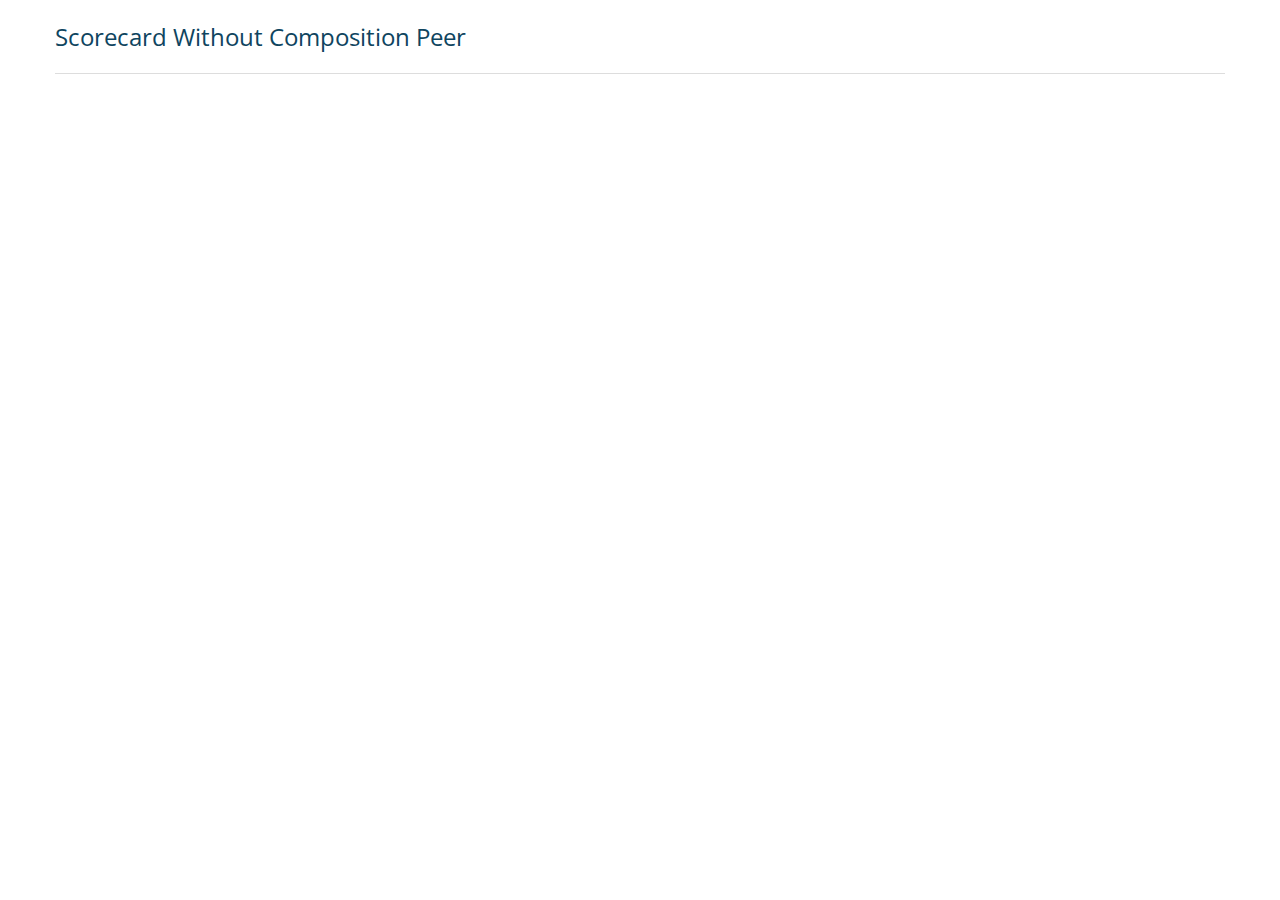
<file: index.html>
<html>
  <head>
    <!-- custom CEW styles -->
    <link rel="stylesheet" type="text/css" href="css/styles.css">
    <!--Load the AJAX API-->
    <script type="text/javascript" src="https://www.google.com/jsapi"></script>
    
    <script type="text/javascript" src="scorecard.js"></script>
  </head>

<body>
    <div class="container">
        <h2>Scorecard Without Composition Peer</h2>
        <hr>
        <div id="dashboard_div">
            <div id="filter_div"></div>
            <div id="table_div"></div>
        </div><!-- dashboardDiv -->
    </div><!-- /container -->

</body>
</html>
</file>
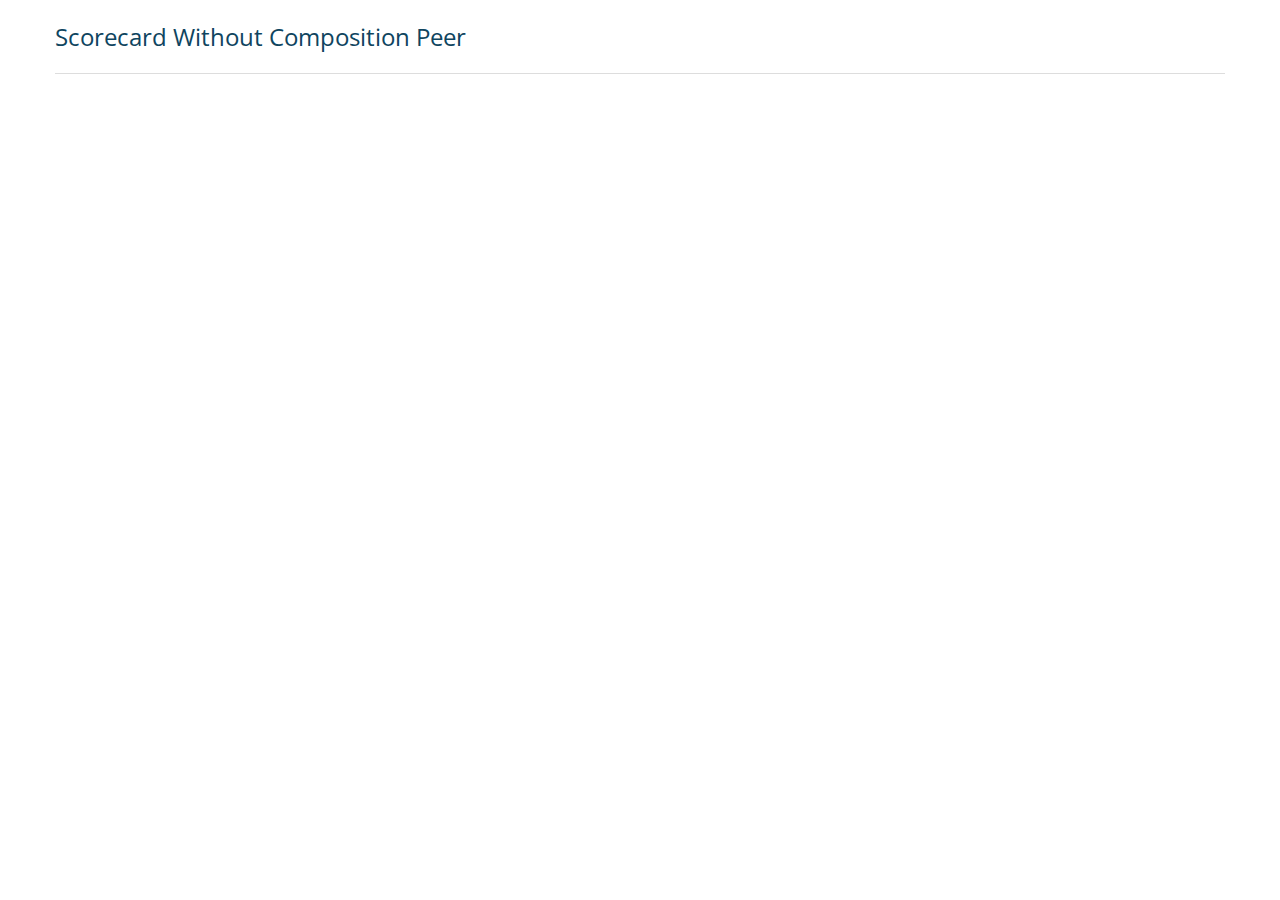
<file: indexV1.html>
<html>
  <head>
    <link rel="stylesheet" type="text/css" href="css/styles.css">
    <script type="text/javascript" src="https://www.google.com/jsapi"></script>
    <script type="text/javascript">
      google.load("visualization", "1.1", {packages:["table"]});
      google.setOnLoadCallback(drawTable);

      function drawTable() {
        var data = new google.visualization.DataTable();
        data.addColumn('string', 'Institution');
        data.addColumn('string', 'State');
        data.addColumn('number', 'Median earnings');
        data.addColumn('number', 'Graduation rate');
        data.addColumn('number', 'Rank based on median earnings');
        data.addColumn('number', 'Expected earnings based on college\'s majors');
        data.addColumn('number', 'Difference in expected earnings based on colleges\' majors and actual earnings');
        data.addColumn('number', 'Difference in expected earnings based on colleges\' majors and actual earnings (rounded)');
        data.addColumn('number', 'Rank based on major-adjusted earnings');
        data.addColumn('number', 'Expected earnings based on colleges\' academic preparation and graduate degree attainment');
        data.addColumn('number', 'Difference in expected earnings based on colleges\' academic preparation and graduate degree attainment');
        data.addColumn('number', 'Difference in expected earnings based on colleges\' academic preparation and graduate degree attainment (rounded)');
        data.addColumn('number', 'Rank based on earnings adjusted for academic preparation and graduate degree attainment');
        data.addRows([
['Alabama A & M University','AL',{v:31400,f:'$31,400'},{v:31,f:'31%'},1288,{v:43100,f:'$43,100'},{v:11680,f:'$11,680'},{v:11700,f:'$11,700'},1351,{v:36970,f:'$36,970'},{v:5570,f:'$5,570'},{v:5600,f:'$5,600'},1236],
['University of Alabama at Birmingham','AL',{v:40300,f:'$40,300'},{v:51,f:'51%'},758,{v:44700,f:'$44,700'},{v:4371,f:'$4,371'},{v:4400,f:'$4,400'},1107,{v:44772,f:'$44,772'},{v:4472,f:'$4,472'},{v:4500,f:'$4,500'},1169],
['Amridge University','AL',{v:38100,f:'$38,100'},{v:29,f:'29%'},912,{v:31700,f:'$31,700'},{v:6429,f:'$6,429'},{v:6400,f:'$6,400'},220,{v:29098,f:'$29,098'},{v:9002,f:'$9,002'},{v:9000,f:'$9,000'},61],
['University of Alabama in Huntsville','AL',{v:46600,f:'$46,600'},{v:48,f:'48%'},359,{v:56500,f:'$56,500'},{v:9915,f:'$9,915'},{v:9900,f:'$9,900'},1328,{v:54130,f:'$54,130'},{v:7530,f:'$7,530'},{v:7500,f:'$7,500'},1304],
['Alabama State University','AL',{v:27800,f:'$27,800'},{v:26,f:'26%'},1353,{v:33000,f:'$33,000'},{v:5202,f:'$5,202'},{v:5200,f:'$5,200'},1169,{v:29911,f:'$29,911'},{v:2111,f:'$2,111'},{v:2100,f:'$2,100'},962],
['The University of Alabama','AL',{v:42400,f:'$42,400'},{v:67,f:'67%'},607,{v:46500,f:'$46,500'},{v:4124,f:'$4,124'},{v:4100,f:'$4,100'},1087,{v:47804,f:'$47,804'},{v:5404,f:'$5,404'},{v:5400,f:'$5,400'},1222],
['Auburn University at Montgomery','AL',{v:34800,f:'$34,800'},{v:29,f:'29%'},1147,{v:39900,f:'$39,900'},{v:5055,f:'$5,055'},{v:5100,f:'$5,100'},1161,{v:41599,f:'$41,599'},{v:6799,f:'$6,799'},{v:6800,f:'$6,800'},1287],
['Auburn University','AL',{v:45400,f:'$45,400'},{v:68,f:'68%'},421,{v:48400,f:'$48,400'},{v:3000,f:'$3,000'},{v:3000,f:'$3,000'},992,{v:52050,f:'$52,050'},{v:6650,f:'$6,650'},{v:6700,f:'$6,700'},1280],
['Birmingham Southern College','AL',{v:41900,f:'$41,900'},{v:63,f:'63%'},641,{v:41500,f:'$41,500'},{v:396,f:'$396'},{v:400,f:'$400'},670,{v:45234,f:'$45,234'},{v:3334,f:'$3,334'},{v:3300,f:'$3,300'},1091],
['Concordia College Alabama','AL',{v:21300,f:'$21,300'},{v:13,f:'13%'},1392,{v:30900,f:'$30,900'},{v:9562,f:'$9,562'},{v:9600,f:'$9,600'},1322,{v:29860,f:'$29,860'},{v:8560,f:'$8,560'},{v:8600,f:'$8,600'},1340],
['Faulkner University','AL',{v:37600,f:'$37,600'},{v:27,f:'27%'},955,{v:42200,f:'$42,200'},{v:4591,f:'$4,591'},{v:4600,f:'$4,600'},1123,{v:44315,f:'$44,315'},{v:6715,f:'$6,715'},{v:6700,f:'$6,700'},1283],
['Huntingdon College','AL',{v:37100,f:'$37,100'},{v:45,f:'45%'},991,{v:43200,f:'$43,200'},{v:6055,f:'$6,055'},{v:6100,f:'$6,100'},1212,{v:42575,f:'$42,575'},{v:5475,f:'$5,475'},{v:5500,f:'$5,500'},1228],
['Jacksonville State University','AL',{v:35100,f:'$35,100'},{v:30,f:'30%'},1132,{v:36600,f:'$36,600'},{v:1489,f:'$1,489'},{v:1500,f:'$1,500'},864,{v:35369,f:'$35,369'},{v:269,f:'$269'},{v:300,f:'$300'},765],
['Judson College','AL',{v:30700,f:'$30,700'},{v:39,f:'39%'},1308,{v:35000,f:'$35,000'},{v:4285,f:'$4,285'},{v:4300,f:'$4,300'},1099,{v:30724,f:'$30,724'},{v:24,f:'$24'},{v:0,f:'$0'},737],
['University of West Alabama','AL',{v:33800,f:'$33,800'},{v:33,f:'33%'},1205,{v:40800,f:'$40,800'},{v:7009,f:'$7,009'},{v:7000,f:'$7,000'},1252,{v:36535,f:'$36,535'},{v:2735,f:'$2,735'},{v:2700,f:'$2,700'},1032],
['Miles College','AL',{v:27200,f:'$27,200'},{v:19,f:'19%'},1359,{v:36300,f:'$36,300'},{v:9119,f:'$9,119'},{v:9100,f:'$9,100'},1308,{v:34420,f:'$34,420'},{v:7220,f:'$7,220'},{v:7200,f:'$7,200'},1299],
['University of Mobile','AL',{v:37800,f:'$37,800'},{v:46,f:'46%'},943,{v:36300,f:'$36,300'},{v:1457,f:'$1,457'},{v:1500,f:'$1,500'},555,{v:35454,f:'$35,454'},{v:2346,f:'$2,346'},{v:2300,f:'$2,300'},468],
['University of Montevallo','AL',{v:35100,f:'$35,100'},{v:46,f:'46%'},1132,{v:37100,f:'$37,100'},{v:1982,f:'$1,982'},{v:2000,f:'$2,000'},908,{v:35512,f:'$35,512'},{v:412,f:'$412'},{v:400,f:'$400'},785],
['University of North Alabama','AL',{v:36300,f:'$36,300'},{v:32,f:'32%'},1055,{v:39100,f:'$39,100'},{v:2770,f:'$2,770'},{v:2800,f:'$2,800'},972,{v:35098,f:'$35,098'},{v:1202,f:'$1,202'},{v:1200,f:'$1,200'},595],
['Oakwood University','AL',{v:33700,f:'$33,700'},{v:37,f:'37%'},1210,{v:39300,f:'$39,300'},{v:5563,f:'$5,563'},{v:5600,f:'$5,600'},1192,{v:37029,f:'$37,029'},{v:3329,f:'$3,329'},{v:3300,f:'$3,300'},1090],
['Samford University','AL',{v:45800,f:'$45,800'},{v:70,f:'70%'},396,{v:41900,f:'$41,900'},{v:3925,f:'$3,925'},{v:3900,f:'$3,900'},352,{v:45933,f:'$45,933'},{v:133,f:'$133'},{v:100,f:'$100'},749],
['University of South Alabama','AL',{v:38300,f:'$38,300'},{v:35,f:'35%'},898,{v:43100,f:'$43,100'},{v:4821,f:'$4,821'},{v:4800,f:'$4,800'},1138,{v:40860,f:'$40,860'},{v:2560,f:'$2,560'},{v:2600,f:'$2,600'},1015],
['Spring Hill College','AL',{v:43800,f:'$43,800'},{v:59,f:'59%'},512,{v:43200,f:'$43,200'},{v:572,f:'$572'},{v:600,f:'$600'},645,{v:44883,f:'$44,883'},{v:1083,f:'$1,083'},{v:1100,f:'$1,100'},853],
['Stillman College','AL',{v:24700,f:'$24,700'},{v:26,f:'26%'},1383,{v:38900,f:'$38,900'},{v:14205,f:'$14,205'},{v:14200,f:'$14,200'},1376,{v:37854,f:'$37,854'},{v:13154,f:'$13,154'},{v:13200,f:'$13,200'},1383],
['Talladega College','AL',{v:25600,f:'$25,600'},{v:49,f:'49%'},1376,{v:38900,f:'$38,900'},{v:13337,f:'$13,337'},{v:13300,f:'$13,300'},1369,{v:35008,f:'$35,008'},{v:9408,f:'$9,408'},{v:9400,f:'$9,400'},1352],
['Troy University','AL',{v:36600,f:'$36,600'},{v:35,f:'35%'},1027,{v:38000,f:'$38,000'},{v:1378,f:'$1,378'},{v:1400,f:'$1,400'},852,{v:36523,f:'$36,523'},{v:77,f:'$77'},{v:100,f:'$100'},721],
['Tuskegee University','AL',{v:37100,f:'$37,100'},{v:45,f:'45%'},991,{v:49400,f:'$49,400'},{v:12316,f:'$12,316'},{v:12300,f:'$12,300'},1356,{v:44483,f:'$44,483'},{v:7383,f:'$7,383'},{v:7400,f:'$7,400'},1302],
['University of Alaska Anchorage','AK',{v:42000,f:'$42,000'},{v:26,f:'26%'},637,{v:40000,f:'$40,000'},{v:1951,f:'$1,951'},{v:2000,f:'$2,000'},502,{v:40921,f:'$40,921'},{v:1079,f:'$1,079'},{v:1100,f:'$1,100'},612],
['University of Alaska Fairbanks','AK',{v:38200,f:'$38,200'},{v:31,f:'31%'},902,{v:38900,f:'$38,900'},{v:715,f:'$715'},{v:700,f:'$700'},772,{v:38395,f:'$38,395'},{v:195,f:'$195'},{v:200,f:'$200'},756],
['University of Alaska Southeast','AK',{v:39500,f:'$39,500'},{v:12,f:'12%'},804,{v:40200,f:'$40,200'},{v:673,f:'$673'},{v:700,f:'$700'},768,{v:40912,f:'$40,912'},{v:1412,f:'$1,412'},{v:1400,f:'$1,400'},883],
['Alaska Pacific University','AK',{v:47400,f:'$47,400'},{v:46,f:'46%'},333,{v:34300,f:'$34,300'},{v:13110,f:'$13,110'},{v:13100,f:'$13,100'},42,{v:38160,f:'$38,160'},{v:9240,f:'$9,240'},{v:9200,f:'$9,200'},54],
['Arizona State University-Tempe','AZ',{v:45200,f:'$45,200'},{v:58,f:'58%'},434,{v:47300,f:'$47,300'},{v:2118,f:'$2,118'},{v:2100,f:'$2,100'},919,{v:45590,f:'$45,590'},{v:390,f:'$390'},{v:400,f:'$400'},782],
['University of Arizona','AZ',{v:44400,f:'$44,400'},{v:61,f:'61%'},480,{v:46000,f:'$46,000'},{v:1591,f:'$1,591'},{v:1600,f:'$1,600'},878,{v:46906,f:'$46,906'},{v:2506,f:'$2,506'},{v:2500,f:'$2,500'},1011],
['Embry-Riddle Aeronautical University-Prescott','AZ',{v:60900,f:'$60,900'},{v:57,f:'57%'},64,{v:75900,f:'$75,900'},{v:14993,f:'$14,993'},{v:15000,f:'$15,000'},1384,{v:71191,f:'$71,191'},{v:10291,f:'$10,291'},{v:10300,f:'$10,300'},1362],
['Northern Arizona University','AZ',{v:38800,f:'$38,800'},{v:49,f:'49%'},860,{v:41100,f:'$41,100'},{v:2289,f:'$2,289'},{v:2300,f:'$2,300'},938,{v:42218,f:'$42,218'},{v:3418,f:'$3,418'},{v:3400,f:'$3,400'},1104],
['Prescott College','AZ',{v:35200,f:'$35,200'},{v:41,f:'41%'},1128,{v:35100,f:'$35,100'},{v:145,f:'$145'},{v:100,f:'$100'},695,{v:40233,f:'$40,233'},{v:5033,f:'$5,033'},{v:5000,f:'$5,000'},1206],
['Arizona Christian University','AZ',{v:31000,f:'$31,000'},{v:49,f:'49%'},1304,{v:31200,f:'$31,200'},{v:154,f:'$154'},{v:200,f:'$200'},722,{v:35018,f:'$35,018'},{v:4018,f:'$4,018'},{v:4000,f:'$4,000'},1144],
['University of Arkansas at Little Rock','AR',{v:34800,f:'$34,800'},{v:23,f:'23%'},1147,{v:41100,f:'$41,100'},{v:6322,f:'$6,322'},{v:6300,f:'$6,300'},1224,{v:39519,f:'$39,519'},{v:4719,f:'$4,719'},{v:4700,f:'$4,700'},1187],
['Lyon College','AR',{v:37200,f:'$37,200'},{v:49,f:'49%'},982,{v:45600,f:'$45,600'},{v:8362,f:'$8,362'},{v:8400,f:'$8,400'},1285,{v:39089,f:'$39,089'},{v:1889,f:'$1,889'},{v:1900,f:'$1,900'},938],
['University of Arkansas','AR',{v:43600,f:'$43,600'},{v:60,f:'60%'},524,{v:46900,f:'$46,900'},{v:3288,f:'$3,288'},{v:3300,f:'$3,300'},1016,{v:47089,f:'$47,089'},{v:3489,f:'$3,489'},{v:3500,f:'$3,500'},1111],
['University of Arkansas at Pine Bluff','AR',{v:27400,f:'$27,400'},{v:27,f:'27%'},1357,{v:31500,f:'$31,500'},{v:4078,f:'$4,078'},{v:4100,f:'$4,100'},1082,{v:28516,f:'$28,516'},{v:1116,f:'$1,116'},{v:1100,f:'$1,100'},856],
['Arkansas State University-Main Campus','AR',{v:32700,f:'$32,700'},{v:38,f:'38%'},1248,{v:39000,f:'$39,000'},{v:6321,f:'$6,321'},{v:6300,f:'$6,300'},1223,{v:35173,f:'$35,173'},{v:2473,f:'$2,473'},{v:2500,f:'$2,500'},1004],
['Arkansas Tech University','AR',{v:35000,f:'$35,000'},{v:41,f:'41%'},1140,{v:33600,f:'$33,600'},{v:1369,f:'$1,369'},{v:1400,f:'$1,400'},567,{v:29965,f:'$29,965'},{v:5035,f:'$5,035'},{v:5000,f:'$5,000'},234],
['University of Central Arkansas','AR',{v:37100,f:'$37,100'},{v:41,f:'41%'},991,{v:40900,f:'$40,900'},{v:3802,f:'$3,802'},{v:3800,f:'$3,800'},1067,{v:36062,f:'$36,062'},{v:1038,f:'$1,038'},{v:1000,f:'$1,000'},620],
['Central Baptist College','AR',{v:35700,f:'$35,700'},{v:35,f:'35%'},1100,{v:38200,f:'$38,200'},{v:2509,f:'$2,509'},{v:2500,f:'$2,500'},958,{v:33035,f:'$33,035'},{v:2665,f:'$2,665'},{v:2700,f:'$2,700'},428],
['Harding University','AR',{v:38600,f:'$38,600'},{v:61,f:'61%'},872,{v:37300,f:'$37,300'},{v:1289,f:'$1,289'},{v:1300,f:'$1,300'},576,{v:39664,f:'$39,664'},{v:1064,f:'$1,064'},{v:1100,f:'$1,100'},850],
['Henderson State University','AR',{v:35200,f:'$35,200'},{v:32,f:'32%'},1128,{v:38100,f:'$38,100'},{v:2900,f:'$2,900'},{v:2900,f:'$2,900'},982,{v:33915,f:'$33,915'},{v:1285,f:'$1,285'},{v:1300,f:'$1,300'},587],
['Hendrix College','AR',{v:40500,f:'$40,500'},{v:71,f:'71%'},745,{v:44700,f:'$44,700'},{v:4204,f:'$4,204'},{v:4200,f:'$4,200'},1094,{v:47012,f:'$47,012'},{v:6512,f:'$6,512'},{v:6500,f:'$6,500'},1273],
['John Brown University','AR',{v:46200,f:'$46,200'},{v:67,f:'67%'},380,{v:44000,f:'$44,000'},{v:2184,f:'$2,184'},{v:2200,f:'$2,200'},486,{v:43798,f:'$43,798'},{v:2402,f:'$2,402'},{v:2400,f:'$2,400'},458],
['Ouachita Baptist University','AR',{v:37500,f:'$37,500'},{v:60,f:'60%'},959,{v:39800,f:'$39,800'},{v:2255,f:'$2,255'},{v:2300,f:'$2,300'},930,{v:37353,f:'$37,353'},{v:147,f:'$147'},{v:100,f:'$100'},711],
['University of the Ozarks','AR',{v:31100,f:'$31,100'},{v:48,f:'48%'},1300,{v:43600,f:'$43,600'},{v:12469,f:'$12,469'},{v:12500,f:'$12,500'},1360,{v:37663,f:'$37,663'},{v:6563,f:'$6,563'},{v:6600,f:'$6,600'},1275],
['Philander Smith College','AR',{v:26200,f:'$26,200'},{v:40,f:'40%'},1370,{v:43100,f:'$43,100'},{v:16930,f:'$16,930'},{v:16900,f:'$16,900'},1398,{v:38912,f:'$38,912'},{v:12712,f:'$12,712'},{v:12700,f:'$12,700'},1380],
['Williams Baptist College','AR',{v:32300,f:'$32,300'},{v:41,f:'41%'},1260,{v:30200,f:'$30,200'},{v:2100,f:'$2,100'},{v:2100,f:'$2,100'},494,{v:29284,f:'$29,284'},{v:3016,f:'$3,016'},{v:3000,f:'$3,000'},402],
['Southern Arkansas University Main Campus','AR',{v:35900,f:'$35,900'},{v:32,f:'32%'},1085,{v:35900,f:'$35,900'},{v:18,f:'$18'},{v:0,f:'$0'},709,{v:30795,f:'$30,795'},{v:5105,f:'$5,105'},{v:5100,f:'$5,100'},230],
['Azusa Pacific University','CA',{v:49000,f:'$49,000'},{v:64,f:'64%'},261,{v:40800,f:'$40,800'},{v:8175,f:'$8,175'},{v:8200,f:'$8,200'},149,{v:40239,f:'$40,239'},{v:8761,f:'$8,761'},{v:8800,f:'$8,800'},67],
['Biola University','CA',{v:40700,f:'$40,700'},{v:65,f:'65%'},732,{v:40400,f:'$40,400'},{v:334,f:'$334'},{v:300,f:'$300'},674,{v:39546,f:'$39,546'},{v:1154,f:'$1,154'},{v:1200,f:'$1,200'},602],
['California Baptist University','CA',{v:41800,f:'$41,800'},{v:58,f:'58%'},648,{v:42700,f:'$42,700'},{v:891,f:'$891'},{v:900,f:'$900'},796,{v:38575,f:'$38,575'},{v:3225,f:'$3,225'},{v:3200,f:'$3,200'},392],
['California Institute of Technology','CA',{v:74000,f:'$74,000'},{v:93,f:'93%'},22,{v:68600,f:'$68,600'},{v:5386,f:'$5,386'},{v:5400,f:'$5,400'},259,{v:77667,f:'$77,667'},{v:3667,f:'$3,667'},{v:3700,f:'$3,700'},1119],
['California Lutheran University','CA',{v:52900,f:'$52,900'},{v:65,f:'65%'},163,{v:44600,f:'$44,600'},{v:8300,f:'$8,300'},{v:8300,f:'$8,300'},145,{v:46287,f:'$46,287'},{v:6613,f:'$6,613'},{v:6600,f:'$6,600'},140],
['California Polytechnic State University-San Luis Obispo','CA',{v:60900,f:'$60,900'},{v:71,f:'71%'},64,{v:57100,f:'$57,100'},{v:3758,f:'$3,758'},{v:3800,f:'$3,800'},366,{v:59673,f:'$59,673'},{v:1227,f:'$1,227'},{v:1200,f:'$1,200'},593],
['California State University-Bakersfield','CA',{v:48100,f:'$48,100'},{v:39,f:'39%'},295,{v:41000,f:'$41,000'},{v:7052,f:'$7,052'},{v:7100,f:'$7,100'},195,{v:31722,f:'$31,722'},{v:16378,f:'$16,378'},{v:16400,f:'$16,400'},7],
['California State University-Stanislaus','CA',{v:44900,f:'$44,900'},{v:50,f:'50%'},449,{v:43300,f:'$43,300'},{v:1601,f:'$1,601'},{v:1600,f:'$1,600'},536,{v:32973,f:'$32,973'},{v:11927,f:'$11,927'},{v:11900,f:'$11,900'},20],
['California State University-San Bernardino','CA',{v:45500,f:'$45,500'},{v:42,f:'42%'},415,{v:42700,f:'$42,700'},{v:2819,f:'$2,819'},{v:2800,f:'$2,800'},436,{v:33673,f:'$33,673'},{v:11827,f:'$11,827'},{v:11800,f:'$11,800'},21],
['California State Polytechnic University-Pomona','CA',{v:52000,f:'$52,000'},{v:52,f:'52%'},189,{v:53200,f:'$53,200'},{v:1226,f:'$1,226'},{v:1200,f:'$1,200'},837,{v:47665,f:'$47,665'},{v:4335,f:'$4,335'},{v:4300,f:'$4,300'},291],
['California State University-Chico','CA',{v:45100,f:'$45,100'},{v:57,f:'57%'},442,{v:40700,f:'$40,700'},{v:4438,f:'$4,438'},{v:4400,f:'$4,400'},324,{v:39970,f:'$39,970'},{v:5130,f:'$5,130'},{v:5100,f:'$5,100'},226],
['California State University-Dominguez Hills','CA',{v:42800,f:'$42,800'},{v:28,f:'28%'},572,{v:42400,f:'$42,400'},{v:449,f:'$449'},{v:400,f:'$400'},662,{v:32558,f:'$32,558'},{v:10242,f:'$10,242'},{v:10200,f:'$10,200'},41],
['California State University-Fresno','CA',{v:43200,f:'$43,200'},{v:48,f:'48%'},548,{v:43400,f:'$43,400'},{v:231,f:'$231'},{v:200,f:'$200'},730,{v:34734,f:'$34,734'},{v:8466,f:'$8,466'},{v:8500,f:'$8,500'},73],
['California State University-Fullerton','CA',{v:46500,f:'$46,500'},{v:52,f:'52%'},363,{v:43400,f:'$43,400'},{v:3147,f:'$3,147'},{v:3100,f:'$3,100'},400,{v:39658,f:'$39,658'},{v:6842,f:'$6,842'},{v:6800,f:'$6,800'},130],
['California State University-East Bay','CA',{v:51300,f:'$51,300'},{v:39,f:'39%'},204,{v:42900,f:'$42,900'},{v:8364,f:'$8,364'},{v:8400,f:'$8,400'},142,{v:42301,f:'$42,301'},{v:8999,f:'$8,999'},{v:9000,f:'$9,000'},62],
['California State University-Long Beach','CA',{v:46900,f:'$46,900'},{v:59,f:'59%'},348,{v:43300,f:'$43,300'},{v:3626,f:'$3,626'},{v:3600,f:'$3,600'},380,{v:35693,f:'$35,693'},{v:11207,f:'$11,207'},{v:11200,f:'$11,200'},28],
['California State University-Los Angeles','CA',{v:44900,f:'$44,900'},{v:36,f:'36%'},449,{v:41900,f:'$41,900'},{v:2988,f:'$2,988'},{v:3000,f:'$3,000'},418,{v:33391,f:'$33,391'},{v:11509,f:'$11,509'},{v:11500,f:'$11,500'},24],
['California State University-Northridge','CA',{v:44200,f:'$44,200'},{v:47,f:'47%'},490,{v:45000,f:'$45,000'},{v:820,f:'$820'},{v:800,f:'$800'},786,{v:38491,f:'$38,491'},{v:5709,f:'$5,709'},{v:5700,f:'$5,700'},194],
['California State University-Sacramento','CA',{v:46500,f:'$46,500'},{v:42,f:'42%'},363,{v:43400,f:'$43,400'},{v:3058,f:'$3,058'},{v:3100,f:'$3,100'},412,{v:39205,f:'$39,205'},{v:7295,f:'$7,295'},{v:7300,f:'$7,300'},120],
['University of California-Berkeley','CA',{v:62700,f:'$62,700'},{v:91,f:'91%'},54,{v:55700,f:'$55,700'},{v:6960,f:'$6,960'},{v:7000,f:'$7,000'},198,{v:54664,f:'$54,664'},{v:8036,f:'$8,036'},{v:8000,f:'$8,000'},91],
['University of California-Davis','CA',{v:57100,f:'$57,100'},{v:81,f:'81%'},97,{v:49700,f:'$49,700'},{v:7447,f:'$7,447'},{v:7400,f:'$7,400'},182,{v:48764,f:'$48,764'},{v:8336,f:'$8,336'},{v:8300,f:'$8,300'},79],
['University of California-Irvine','CA',{v:55800,f:'$55,800'},{v:86,f:'86%'},114,{v:51100,f:'$51,100'},{v:4682,f:'$4,682'},{v:4700,f:'$4,700'},296,{v:47159,f:'$47,159'},{v:8641,f:'$8,641'},{v:8600,f:'$8,600'},70],
['University of California-Los Angeles','CA',{v:59200,f:'$59,200'},{v:91,f:'91%'},76,{v:54600,f:'$54,600'},{v:4593,f:'$4,593'},{v:4600,f:'$4,600'},303,{v:50257,f:'$50,257'},{v:8943,f:'$8,943'},{v:8900,f:'$8,900'},64],
['University of California-Riverside','CA',{v:48700,f:'$48,700'},{v:66,f:'66%'},273,{v:51000,f:'$51,000'},{v:2301,f:'$2,301'},{v:2300,f:'$2,300'},940,{v:42361,f:'$42,361'},{v:6339,f:'$6,339'},{v:6300,f:'$6,300'},160],
['University of California-San Diego','CA',{v:59600,f:'$59,600'},{v:86,f:'86%'},74,{v:53700,f:'$53,700'},{v:5928,f:'$5,928'},{v:5900,f:'$5,900'},239,{v:53355,f:'$53,355'},{v:6245,f:'$6,245'},{v:6200,f:'$6,200'},168],
['University of California-Santa Barbara','CA',{v:52000,f:'$52,000'},{v:80,f:'80%'},189,{v:53100,f:'$53,100'},{v:1059,f:'$1,059'},{v:1100,f:'$1,100'},811,{v:46584,f:'$46,584'},{v:5416,f:'$5,416'},{v:5400,f:'$5,400'},216],
['University of California-Santa Cruz','CA',{v:44600,f:'$44,600'},{v:74,f:'74%'},469,{v:50100,f:'$50,100'},{v:5477,f:'$5,477'},{v:5500,f:'$5,500'},1189,{v:44474,f:'$44,474'},{v:126,f:'$126'},{v:100,f:'$100'},714],
['California Maritime Academy','CA',{v:81100,f:'$81,100'},{v:58,f:'58%'},7,{v:64900,f:'$64,900'},{v:16214,f:'$16,214'},{v:16200,f:'$16,200'},20,{v:69830,f:'$69,830'},{v:11270,f:'$11,270'},{v:11300,f:'$11,300'},27],
['Chapman University','CA',{v:51800,f:'$51,800'},{v:74,f:'74%'},193,{v:42000,f:'$42,000'},{v:9763,f:'$9,763'},{v:9800,f:'$9,800'},97,{v:39644,f:'$39,644'},{v:12156,f:'$12,156'},{v:12200,f:'$12,200'},18],
['Concordia University-Irvine','CA',{v:42100,f:'$42,100'},{v:57,f:'57%'},632,{v:41400,f:'$41,400'},{v:696,f:'$696'},{v:700,f:'$700'},630,{v:43943,f:'$43,943'},{v:1843,f:'$1,843'},{v:1800,f:'$1,800'},932],
['San Diego Christian College','CA',{v:34400,f:'$34,400'},{v:42,f:'42%'},1167,{v:36300,f:'$36,300'},{v:1864,f:'$1,864'},{v:1900,f:'$1,900'},896,{v:35389,f:'$35,389'},{v:989,f:'$989'},{v:1000,f:'$1,000'},846],
['Claremont McKenna College','CA',{v:63600,f:'$63,600'},{v:92,f:'92%'},51,{v:56100,f:'$56,100'},{v:7489,f:'$7,489'},{v:7500,f:'$7,500'},180,{v:59597,f:'$59,597'},{v:4003,f:'$4,003'},{v:4000,f:'$4,000'},311],
['Dominican University of California','CA',{v:51400,f:'$51,400'},{v:55,f:'55%'},200,{v:40600,f:'$40,600'},{v:10835,f:'$10,835'},{v:10800,f:'$10,800'},77,{v:44205,f:'$44,205'},{v:7195,f:'$7,195'},{v:7200,f:'$7,200'},123],
['Fresno Pacific University','CA',{v:39700,f:'$39,700'},{v:57,f:'57%'},787,{v:39800,f:'$39,800'},{v:144,f:'$144'},{v:100,f:'$100'},721,{v:33779,f:'$33,779'},{v:5921,f:'$5,921'},{v:5900,f:'$5,900'},183],
['Harvey Mudd College','CA',{v:78600,f:'$78,600'},{v:90,f:'90%'},10,{v:65500,f:'$65,500'},{v:13064,f:'$13,064'},{v:13100,f:'$13,100'},44,{v:74194,f:'$74,194'},{v:4406,f:'$4,406'},{v:4400,f:'$4,400'},287],
['Holy Names University','CA',{v:50100,f:'$50,100'},{v:37,f:'37%'},232,{v:45000,f:'$45,000'},{v:5051,f:'$5,051'},{v:5100,f:'$5,100'},275,{v:42603,f:'$42,603'},{v:7497,f:'$7,497'},{v:7500,f:'$7,500'},111],
['Humboldt State University','CA',{v:36200,f:'$36,200'},{v:40,f:'40%'},1060,{v:39900,f:'$39,900'},{v:3683,f:'$3,683'},{v:3700,f:'$3,700'},1058,{v:34722,f:'$34,722'},{v:1478,f:'$1,478'},{v:1500,f:'$1,500'},564],
['Humphreys College-Stockton and Modesto Campuses','CA',{v:31300,f:'$31,300'},{v:88,f:'88%'},1291,{v:37300,f:'$37,300'},{v:6025,f:'$6,025'},{v:6000,f:'$6,000'},1208,{v:34507,f:'$34,507'},{v:3207,f:'$3,207'},{v:3200,f:'$3,200'},1074],
['University of La Verne','CA',{v:52700,f:'$52,700'},{v:59,f:'59%'},169,{v:44900,f:'$44,900'},{v:7780,f:'$7,780'},{v:7800,f:'$7,800'},167,{v:41198,f:'$41,198'},{v:11502,f:'$11,502'},{v:11500,f:'$11,500'},25],
['La Sierra University','CA',{v:41300,f:'$41,300'},{v:51,f:'51%'},693,{v:39500,f:'$39,500'},{v:1794,f:'$1,794'},{v:1800,f:'$1,800'},514,{v:37532,f:'$37,532'},{v:3768,f:'$3,768'},{v:3800,f:'$3,800'},339],
['The Master\'s College and Seminary','CA',{v:40900,f:'$40,900'},{v:55,f:'55%'},717,{v:37200,f:'$37,200'},{v:3748,f:'$3,748'},{v:3700,f:'$3,700'},367,{v:37264,f:'$37,264'},{v:3636,f:'$3,636'},{v:3600,f:'$3,600'},351],
['Loyola Marymount University','CA',{v:55600,f:'$55,600'},{v:75,f:'75%'},116,{v:48800,f:'$48,800'},{v:6836,f:'$6,836'},{v:6800,f:'$6,800'},201,{v:50277,f:'$50,277'},{v:5323,f:'$5,323'},{v:5300,f:'$5,300'},218],
['Menlo College','CA',{v:50600,f:'$50,600'},{v:38,f:'38%'},219,{v:49400,f:'$49,400'},{v:1185,f:'$1,185'},{v:1200,f:'$1,200'},581,{v:52760,f:'$52,760'},{v:2160,f:'$2,160'},{v:2200,f:'$2,200'},969],
['Mills College','CA',{v:39000,f:'$39,000'},{v:62,f:'62%'},844,{v:43900,f:'$43,900'},{v:4872,f:'$4,872'},{v:4900,f:'$4,900'},1148,{v:45254,f:'$45,254'},{v:6254,f:'$6,254'},{v:6300,f:'$6,300'},1266],
['Mount St Mary\'s College','CA',{v:50200,f:'$50,200'},{v:61,f:'61%'},230,{v:41600,f:'$41,600'},{v:8635,f:'$8,635'},{v:8600,f:'$8,600'},136,{v:37267,f:'$37,267'},{v:12933,f:'$12,933'},{v:12900,f:'$12,900'},15],
['National University','CA',{v:54800,f:'$54,800'},{v:43,f:'43%'},129,{v:40400,f:'$40,400'},{v:14394,f:'$14,394'},{v:14400,f:'$14,400'},29,{v:42212,f:'$42,212'},{v:12588,f:'$12,588'},{v:12600,f:'$12,600'},16],
['Notre Dame de Namur University','CA',{v:51300,f:'$51,300'},{v:47,f:'47%'},204,{v:38200,f:'$38,200'},{v:13080,f:'$13,080'},{v:13100,f:'$13,100'},43,{v:43930,f:'$43,930'},{v:7370,f:'$7,370'},{v:7400,f:'$7,400'},119],
['Occidental College','CA',{v:50100,f:'$50,100'},{v:86,f:'86%'},232,{v:50600,f:'$50,600'},{v:463,f:'$463'},{v:500,f:'$500'},753,{v:49830,f:'$49,830'},{v:270,f:'$270'},{v:300,f:'$300'},702],
['Hope International University','CA',{v:35100,f:'$35,100'},{v:43,f:'43%'},1132,{v:37100,f:'$37,100'},{v:1969,f:'$1,969'},{v:2000,f:'$2,000'},905,{v:34168,f:'$34,168'},{v:932,f:'$932'},{v:900,f:'$900'},631],
['Pacific Union College','CA',{v:48600,f:'$48,600'},{v:44,f:'44%'},279,{v:39300,f:'$39,300'},{v:9293,f:'$9,293'},{v:9300,f:'$9,300'},106,{v:40775,f:'$40,775'},{v:7825,f:'$7,825'},{v:7800,f:'$7,800'},104],
['University of the Pacific','CA',{v:66400,f:'$66,400'},{v:57,f:'57%'},42,{v:45700,f:'$45,700'},{v:20672,f:'$20,672'},{v:20700,f:'$20,700'},10,{v:45727,f:'$45,727'},{v:20674,f:'$20,674'},{v:20700,f:'$20,700'},3],
['Pepperdine University','CA',{v:61400,f:'$61,400'},{v:81,f:'81%'},60,{v:47200,f:'$47,200'},{v:14209,f:'$14,209'},{v:14200,f:'$14,200'},32,{v:48411,f:'$48,411'},{v:12989,f:'$12,989'},{v:13000,f:'$13,000'},14],
['Pitzer College','CA',{v:45300,f:'$45,300'},{v:84,f:'84%'},423,{v:47800,f:'$47,800'},{v:2477,f:'$2,477'},{v:2500,f:'$2,500'},955,{v:46557,f:'$46,557'},{v:1257,f:'$1,257'},{v:1300,f:'$1,300'},873],
['Point Loma Nazarene University','CA',{v:50300,f:'$50,300'},{v:74,f:'74%'},226,{v:41400,f:'$41,400'},{v:8917,f:'$8,917'},{v:8900,f:'$8,900'},123,{v:44684,f:'$44,684'},{v:5616,f:'$5,616'},{v:5600,f:'$5,600'},204],
['Pomona College','CA',{v:52600,f:'$52,600'},{v:96,f:'96%'},171,{v:51700,f:'$51,700'},{v:919,f:'$919'},{v:900,f:'$900'},609,{v:55981,f:'$55,981'},{v:3381,f:'$3,381'},{v:3400,f:'$3,400'},1097],
['University of Redlands','CA',{v:53800,f:'$53,800'},{v:72,f:'72%'},148,{v:46600,f:'$46,600'},{v:7197,f:'$7,197'},{v:7200,f:'$7,200'},189,{v:45907,f:'$45,907'},{v:7893,f:'$7,893'},{v:7900,f:'$7,900'},100],
['San Diego State University','CA',{v:48700,f:'$48,700'},{v:66,f:'66%'},273,{v:45100,f:'$45,100'},{v:3622,f:'$3,622'},{v:3600,f:'$3,600'},381,{v:44020,f:'$44,020'},{v:4680,f:'$4,680'},{v:4700,f:'$4,700'},264],
['University of San Diego','CA',{v:56300,f:'$56,300'},{v:75,f:'75%'},108,{v:51800,f:'$51,800'},{v:4468,f:'$4,468'},{v:4500,f:'$4,500'},319,{v:55999,f:'$55,999'},{v:301,f:'$301'},{v:300,f:'$300'},698],
['San Francisco State University','CA',{v:46900,f:'$46,900'},{v:46,f:'46%'},348,{v:45200,f:'$45,200'},{v:1708,f:'$1,708'},{v:1700,f:'$1,700'},523,{v:45660,f:'$45,660'},{v:1240,f:'$1,240'},{v:1200,f:'$1,200'},591],
['University of San Francisco','CA',{v:61000,f:'$61,000'},{v:68,f:'68%'},62,{v:47800,f:'$47,800'},{v:13223,f:'$13,223'},{v:13200,f:'$13,200'},41,{v:51298,f:'$51,298'},{v:9702,f:'$9,702'},{v:9700,f:'$9,700'},47],
['San Jose State University','CA',{v:54600,f:'$54,600'},{v:48,f:'48%'},135,{v:45800,f:'$45,800'},{v:8751,f:'$8,751'},{v:8800,f:'$8,800'},131,{v:45818,f:'$45,818'},{v:8782,f:'$8,782'},{v:8800,f:'$8,800'},66],
['Santa Clara University','CA',{v:67700,f:'$67,700'},{v:85,f:'85%'},38,{v:55500,f:'$55,500'},{v:12166,f:'$12,166'},{v:12200,f:'$12,200'},57,{v:63276,f:'$63,276'},{v:4424,f:'$4,424'},{v:4400,f:'$4,400'},284],
['Scripps College','CA',{v:47200,f:'$47,200'},{v:87,f:'87%'},340,{v:53800,f:'$53,800'},{v:6580,f:'$6,580'},{v:6600,f:'$6,600'},1235,{v:49055,f:'$49,055'},{v:1855,f:'$1,855'},{v:1900,f:'$1,900'},934],
['Simpson University','CA',{v:33700,f:'$33,700'},{v:44,f:'44%'},1210,{v:41900,f:'$41,900'},{v:8210,f:'$8,210'},{v:8200,f:'$8,200'},1278,{v:38331,f:'$38,331'},{v:4631,f:'$4,631'},{v:4600,f:'$4,600'},1181],
['Saint Mary\'s College of California','CA',{v:59000,f:'$59,000'},{v:65,f:'65%'},78,{v:45600,f:'$45,600'},{v:13356,f:'$13,356'},{v:13400,f:'$13,400'},39,{v:47902,f:'$47,902'},{v:11098,f:'$11,098'},{v:11100,f:'$11,100'},32],
['Sonoma State University','CA',{v:45600,f:'$45,600'},{v:54,f:'54%'},410,{v:44200,f:'$44,200'},{v:1353,f:'$1,353'},{v:1400,f:'$1,400'},570,{v:43476,f:'$43,476'},{v:2125,f:'$2,125'},{v:2100,f:'$2,100'},491],
['Vanguard University of Southern California','CA',{v:38800,f:'$38,800'},{v:53,f:'53%'},860,{v:42300,f:'$42,300'},{v:3505,f:'$3,505'},{v:3500,f:'$3,500'},1038,{v:42645,f:'$42,645'},{v:3845,f:'$3,845'},{v:3800,f:'$3,800'},1131],
['University of Southern California','CA',{v:66100,f:'$66,100'},{v:91,f:'91%'},43,{v:52100,f:'$52,100'},{v:14006,f:'$14,006'},{v:14000,f:'$14,000'},33,{v:55974,f:'$55,974'},{v:10126,f:'$10,126'},{v:10100,f:'$10,100'},42],
['Westmont College','CA',{v:48300,f:'$48,300'},{v:77,f:'77%'},283,{v:42600,f:'$42,600'},{v:5707,f:'$5,707'},{v:5700,f:'$5,700'},250,{v:46214,f:'$46,214'},{v:2086,f:'$2,086'},{v:2100,f:'$2,100'},495],
['Whittier College','CA',{v:45100,f:'$45,100'},{v:67,f:'67%'},442,{v:43400,f:'$43,400'},{v:1697,f:'$1,697'},{v:1700,f:'$1,700'},528,{v:42854,f:'$42,854'},{v:2246,f:'$2,246'},{v:2200,f:'$2,200'},477],
['Woodbury University','CA',{v:45600,f:'$45,600'},{v:51,f:'51%'},410,{v:49200,f:'$49,200'},{v:3599,f:'$3,599'},{v:3600,f:'$3,600'},1049,{v:41045,f:'$41,045'},{v:4555,f:'$4,555'},{v:4600,f:'$4,600'},276],
['Adams State University','CO',{v:33200,f:'$33,200'},{v:22,f:'22%'},1230,{v:39600,f:'$39,600'},{v:6426,f:'$6,426'},{v:6400,f:'$6,400'},1227,{v:34668,f:'$34,668'},{v:1468,f:'$1,468'},{v:1500,f:'$1,500'},894],
['University of Colorado Denver','CO',{v:73800,f:'$73,800'},{v:43,f:'43%'},24,{v:47200,f:'$47,200'},{v:26631,f:'$26,631'},{v:26600,f:'$26,600'},3,{v:47622,f:'$47,622'},{v:26178,f:'$26,178'},{v:26200,f:'$26,200'},1],
['University of Colorado Colorado Springs','CO',{v:41200,f:'$41,200'},{v:46,f:'46%'},699,{v:49500,f:'$49,500'},{v:8254,f:'$8,254'},{v:8300,f:'$8,300'},1280,{v:49928,f:'$49,928'},{v:8728,f:'$8,728'},{v:8700,f:'$8,700'},1342],
['University of Colorado Boulder','CO',{v:48000,f:'$48,000'},{v:69,f:'69%'},300,{v:52800,f:'$52,800'},{v:4819,f:'$4,819'},{v:4800,f:'$4,800'},1137,{v:57764,f:'$57,764'},{v:9764,f:'$9,764'},{v:9800,f:'$9,800'},1356],
['Colorado Christian University','CO',{v:40500,f:'$40,500'},{v:39,f:'39%'},745,{v:39000,f:'$39,000'},{v:1490,f:'$1,490'},{v:1500,f:'$1,500'},552,{v:43290,f:'$43,290'},{v:2790,f:'$2,790'},{v:2800,f:'$2,800'},1041],
['Colorado College','CO',{v:41100,f:'$41,100'},{v:88,f:'88%'},709,{v:47900,f:'$47,900'},{v:6751,f:'$6,751'},{v:6800,f:'$6,800'},1241,{v:50279,f:'$50,279'},{v:9179,f:'$9,179'},{v:9200,f:'$9,200'},1349],
['Colorado School of Mines','CO',{v:74700,f:'$74,700'},{v:68,f:'68%'},20,{v:87800,f:'$87,800'},{v:13090,f:'$13,090'},{v:13100,f:'$13,100'},1366,{v:83228,f:'$83,228'},{v:8528,f:'$8,528'},{v:8500,f:'$8,500'},1339],
['Colorado State University-Fort Collins','CO',{v:44300,f:'$44,300'},{v:63,f:'63%'},487,{v:43700,f:'$43,700'},{v:628,f:'$628'},{v:600,f:'$600'},641,{v:50403,f:'$50,403'},{v:6103,f:'$6,103'},{v:6100,f:'$6,100'},1262],
['University of Denver','CO',{v:51400,f:'$51,400'},{v:77,f:'77%'},200,{v:50000,f:'$50,000'},{v:1398,f:'$1,398'},{v:1400,f:'$1,400'},561,{v:55248,f:'$55,248'},{v:3848,f:'$3,848'},{v:3800,f:'$3,800'},1132],
['Fort Lewis College','CO',{v:34000,f:'$34,000'},{v:37,f:'37%'},1192,{v:43200,f:'$43,200'},{v:9176,f:'$9,176'},{v:9200,f:'$9,200'},1311,{v:41741,f:'$41,741'},{v:7741,f:'$7,741'},{v:7700,f:'$7,700'},1311],
['Colorado Mesa University','CO',{v:34600,f:'$34,600'},{v:29,f:'29%'},1161,{v:38600,f:'$38,600'},{v:4029,f:'$4,029'},{v:4000,f:'$4,000'},1078,{v:36226,f:'$36,226'},{v:1626,f:'$1,626'},{v:1600,f:'$1,600'},915],
['Metropolitan State University of Denver','CO',{v:38600,f:'$38,600'},{v:25,f:'25%'},872,{v:40000,f:'$40,000'},{v:1410,f:'$1,410'},{v:1400,f:'$1,400'},854,{v:42844,f:'$42,844'},{v:4244,f:'$4,244'},{v:4200,f:'$4,200'},1156],
['Naropa University','CO',{v:18600,f:'$18,600'},{v:35,f:'35%'},1410,{v:30000,f:'$30,000'},{v:11366,f:'$11,366'},{v:11400,f:'$11,400'},1346,{v:42328,f:'$42,328'},{v:23728,f:'$23,728'},{v:23700,f:'$23,700'},1418],
['University of Northern Colorado','CO',{v:39000,f:'$39,000'},{v:46,f:'46%'},844,{v:41900,f:'$41,900'},{v:2917,f:'$2,917'},{v:2900,f:'$2,900'},984,{v:43024,f:'$43,024'},{v:4024,f:'$4,024'},{v:4000,f:'$4,000'},1145],
['Regis University','CO',{v:53100,f:'$53,100'},{v:58,f:'58%'},160,{v:43700,f:'$43,700'},{v:9392,f:'$9,392'},{v:9400,f:'$9,400'},102,{v:46744,f:'$46,744'},{v:6356,f:'$6,356'},{v:6400,f:'$6,400'},159],
['Colorado State University-Pueblo','CO',{v:36200,f:'$36,200'},{v:33,f:'33%'},1060,{v:44100,f:'$44,100'},{v:7931,f:'$7,931'},{v:7900,f:'$7,900'},1271,{v:38674,f:'$38,674'},{v:2474,f:'$2,474'},{v:2500,f:'$2,500'},1005],
['Western State Colorado University','CO',{v:36500,f:'$36,500'},{v:40,f:'40%'},1038,{v:41600,f:'$41,600'},{v:5065,f:'$5,065'},{v:5100,f:'$5,100'},1163,{v:44181,f:'$44,181'},{v:7681,f:'$7,681'},{v:7700,f:'$7,700'},1310],
['Albertus Magnus College','CT',{v:52200,f:'$52,200'},{v:56,f:'56%'},180,{v:45500,f:'$45,500'},{v:6694,f:'$6,694'},{v:6700,f:'$6,700'},205,{v:50000,f:'$50,000'},{v:2200,f:'$2,200'},{v:2200,f:'$2,200'},484],
['University of Bridgeport','CT',{v:40600,f:'$40,600'},{v:31,f:'31%'},737,{v:38000,f:'$38,000'},{v:2570,f:'$2,570'},{v:2600,f:'$2,600'},456,{v:37115,f:'$37,115'},{v:3485,f:'$3,485'},{v:3500,f:'$3,500'},375],
['Central Connecticut State University','CT',{v:43700,f:'$43,700'},{v:52,f:'52%'},516,{v:47300,f:'$47,300'},{v:3575,f:'$3,575'},{v:3600,f:'$3,600'},1044,{v:48941,f:'$48,941'},{v:5241,f:'$5,241'},{v:5200,f:'$5,200'},1216],
['Connecticut College','CT',{v:51000,f:'$51,000'},{v:84,f:'84%'},208,{v:49400,f:'$49,400'},{v:1559,f:'$1,559'},{v:1600,f:'$1,600'},545,{v:51952,f:'$51,952'},{v:952,f:'$952'},{v:1000,f:'$1,000'},841],
['University of Connecticut','CT',{v:53900,f:'$53,900'},{v:83,f:'83%'},147,{v:48900,f:'$48,900'},{v:5012,f:'$5,012'},{v:5000,f:'$5,000'},280,{v:54886,f:'$54,886'},{v:986,f:'$986'},{v:1000,f:'$1,000'},845],
['Eastern Connecticut State University','CT',{v:42400,f:'$42,400'},{v:52,f:'52%'},607,{v:43400,f:'$43,400'},{v:1030,f:'$1,030'},{v:1000,f:'$1,000'},807,{v:45493,f:'$45,493'},{v:3093,f:'$3,093'},{v:3100,f:'$3,100'},1063],
['Fairfield University','CT',{v:69000,f:'$69,000'},{v:81,f:'81%'},33,{v:50500,f:'$50,500'},{v:18476,f:'$18,476'},{v:18500,f:'$18,500'},15,{v:58040,f:'$58,040'},{v:10960,f:'$10,960'},{v:11000,f:'$11,000'},34],
['University of Hartford','CT',{v:45900,f:'$45,900'},{v:55,f:'55%'},393,{v:42100,f:'$42,100'},{v:3831,f:'$3,831'},{v:3800,f:'$3,800'},361,{v:48743,f:'$48,743'},{v:2843,f:'$2,843'},{v:2800,f:'$2,800'},1045],
['Mitchell College','CT',{v:29800,f:'$29,800'},{v:40,f:'40%'},1323,{v:34700,f:'$34,700'},{v:4873,f:'$4,873'},{v:4900,f:'$4,900'},1149,{v:46381,f:'$46,381'},{v:16581,f:'$16,581'},{v:16600,f:'$16,600'},1396],
['University of New Haven','CT',{v:48900,f:'$48,900'},{v:55,f:'55%'},264,{v:35300,f:'$35,300'},{v:13644,f:'$13,644'},{v:13600,f:'$13,600'},35,{v:42879,f:'$42,879'},{v:6021,f:'$6,021'},{v:6000,f:'$6,000'},178],
['Quinnipiac University','CT',{v:56400,f:'$56,400'},{v:76,f:'76%'},106,{v:48300,f:'$48,300'},{v:8123,f:'$8,123'},{v:8100,f:'$8,100'},153,{v:55847,f:'$55,847'},{v:553,f:'$553'},{v:600,f:'$600'},665],
['Sacred Heart University','CT',{v:54100,f:'$54,100'},{v:66,f:'66%'},144,{v:42900,f:'$42,900'},{v:11183,f:'$11,183'},{v:11200,f:'$11,200'},70,{v:50760,f:'$50,760'},{v:3341,f:'$3,341'},{v:3300,f:'$3,300'},385],
['University of Saint Joseph','CT',{v:49700,f:'$49,700'},{v:55,f:'55%'},245,{v:37100,f:'$37,100'},{v:12639,f:'$12,639'},{v:12600,f:'$12,600'},49,{v:42535,f:'$42,535'},{v:7165,f:'$7,165'},{v:7200,f:'$7,200'},125],
['Southern Connecticut State University','CT',{v:41700,f:'$41,700'},{v:46,f:'46%'},656,{v:40300,f:'$40,300'},{v:1403,f:'$1,403'},{v:1400,f:'$1,400'},559,{v:43865,f:'$43,865'},{v:2165,f:'$2,165'},{v:2200,f:'$2,200'},970],
['Trinity College','CT',{v:56100,f:'$56,100'},{v:85,f:'85%'},109,{v:55800,f:'$55,800'},{v:321,f:'$321'},{v:300,f:'$300'},676,{v:53401,f:'$53,401'},{v:2699,f:'$2,699'},{v:2700,f:'$2,700'},426],
['Wesleyan University','CT',{v:50900,f:'$50,900'},{v:91,f:'91%'},214,{v:53000,f:'$53,000'},{v:2062,f:'$2,062'},{v:2100,f:'$2,100'},914,{v:52082,f:'$52,082'},{v:1182,f:'$1,182'},{v:1200,f:'$1,200'},868],
['Western Connecticut State University','CT',{v:43300,f:'$43,300'},{v:44,f:'44%'},539,{v:39500,f:'$39,500'},{v:3802,f:'$3,802'},{v:3800,f:'$3,800'},364,{v:46379,f:'$46,379'},{v:3079,f:'$3,079'},{v:3100,f:'$3,100'},1060],
['Yale University','CT',{v:66000,f:'$66,000'},{v:97,f:'97%'},44,{v:54500,f:'$54,500'},{v:11547,f:'$11,547'},{v:11500,f:'$11,500'},63,{v:59962,f:'$59,962'},{v:6038,f:'$6,038'},{v:6000,f:'$6,000'},175],
['Delaware State University','DE',{v:34200,f:'$34,200'},{v:35,f:'35%'},1178,{v:41800,f:'$41,800'},{v:7558,f:'$7,558'},{v:7600,f:'$7,600'},1263,{v:37945,f:'$37,945'},{v:3745,f:'$3,745'},{v:3700,f:'$3,700'},1125],
['University of Delaware','DE',{v:54300,f:'$54,300'},{v:81,f:'81%'},140,{v:45300,f:'$45,300'},{v:9025,f:'$9,025'},{v:9000,f:'$9,000'},117,{v:53450,f:'$53,450'},{v:850,f:'$850'},{v:900,f:'$900'},638],
['Wesley College','DE',{v:41400,f:'$41,400'},{v:27,f:'27%'},684,{v:44000,f:'$44,000'},{v:2593,f:'$2,593'},{v:2600,f:'$2,600'},962,{v:42433,f:'$42,433'},{v:1033,f:'$1,033'},{v:1000,f:'$1,000'},847],
['Wilmington University','DE',{v:43000,f:'$43,000'},{v:38,f:'38%'},559,{v:38200,f:'$38,200'},{v:4829,f:'$4,829'},{v:4800,f:'$4,800'},288,{v:39406,f:'$39,406'},{v:3594,f:'$3,594'},{v:3600,f:'$3,600'},359],
['American University','DC',{v:55900,f:'$55,900'},{v:78,f:'78%'},112,{v:56400,f:'$56,400'},{v:467,f:'$467'},{v:500,f:'$500'},754,{v:58387,f:'$58,387'},{v:2487,f:'$2,487'},{v:2500,f:'$2,500'},1008],
['Catholic University of America','DC',{v:54500,f:'$54,500'},{v:68,f:'68%'},138,{v:50700,f:'$50,700'},{v:3845,f:'$3,845'},{v:3800,f:'$3,800'},358,{v:56974,f:'$56,974'},{v:2474,f:'$2,474'},{v:2500,f:'$2,500'},1006],
['University of the District of Columbia','DC',{v:36200,f:'$36,200'},{v:16,f:'16%'},1060,{v:41900,f:'$41,900'},{v:5728,f:'$5,728'},{v:5700,f:'$5,700'},1197,{v:46161,f:'$46,161'},{v:9961,f:'$9,961'},{v:10000,f:'$10,000'},1357],
['Gallaudet University','DC',{v:25600,f:'$25,600'},{v:40,f:'40%'},1376,{v:46500,f:'$46,500'},{v:20947,f:'$20,947'},{v:20900,f:'$20,900'},1409,{v:35018,f:'$35,018'},{v:9418,f:'$9,418'},{v:9400,f:'$9,400'},1353],
['George Washington University','DC',{v:64500,f:'$64,500'},{v:80,f:'80%'},48,{v:55100,f:'$55,100'},{v:9439,f:'$9,439'},{v:9400,f:'$9,400'},101,{v:61939,f:'$61,939'},{v:2561,f:'$2,561'},{v:2600,f:'$2,600'},440],
['Georgetown University','DC',{v:83300,f:'$83,300'},{v:93,f:'93%'},4,{v:54400,f:'$54,400'},{v:28870,f:'$28,870'},{v:28900,f:'$28,900'},2,{v:61788,f:'$61,788'},{v:21512,f:'$21,512'},{v:21500,f:'$21,500'},2],
['Howard University','DC',{v:46500,f:'$46,500'},{v:62,f:'62%'},363,{v:49100,f:'$49,100'},{v:2565,f:'$2,565'},{v:2600,f:'$2,600'},960,{v:49014,f:'$49,014'},{v:2514,f:'$2,514'},{v:2500,f:'$2,500'},1012],
['Trinity Washington University','DC',{v:52100,f:'$52,100'},{v:32,f:'32%'},184,{v:42600,f:'$42,600'},{v:9457,f:'$9,457'},{v:9500,f:'$9,500'},100,{v:47712,f:'$47,712'},{v:4388,f:'$4,388'},{v:4400,f:'$4,400'},288],
['Barry University','FL',{v:45300,f:'$45,300'},{v:39,f:'39%'},423,{v:37800,f:'$37,800'},{v:7490,f:'$7,490'},{v:7500,f:'$7,500'},179,{v:36353,f:'$36,353'},{v:8947,f:'$8,947'},{v:8900,f:'$8,900'},63],
['Bethune-Cookman University','FL',{v:28700,f:'$28,700'},{v:47,f:'47%'},1342,{v:40200,f:'$40,200'},{v:11489,f:'$11,489'},{v:11500,f:'$11,500'},1349,{v:34137,f:'$34,137'},{v:5437,f:'$5,437'},{v:5400,f:'$5,400'},1225],
['Lynn University','FL',{v:35500,f:'$35,500'},{v:41,f:'41%'},1111,{v:42600,f:'$42,600'},{v:7103,f:'$7,103'},{v:7100,f:'$7,100'},1254,{v:48677,f:'$48,677'},{v:13177,f:'$13,177'},{v:13200,f:'$13,200'},1384],
['Carlos Albizu University-Miami','FL',{v:24900,f:'$24,900'},{v:27,f:'27%'},1381,{v:40100,f:'$40,100'},{v:15222,f:'$15,222'},{v:15200,f:'$15,200'},1387,{v:43379,f:'$43,379'},{v:18479,f:'$18,479'},{v:18500,f:'$18,500'},1404],
['University of Central Florida','FL',{v:43000,f:'$43,000'},{v:66,f:'66%'},559,{v:44100,f:'$44,100'},{v:1111,f:'$1,111'},{v:1100,f:'$1,100'},817,{v:45086,f:'$45,086'},{v:2086,f:'$2,086'},{v:2100,f:'$2,100'},960],
['Clearwater Christian College','FL',{v:34700,f:'$34,700'},{v:47,f:'47%'},1155,{v:34900,f:'$34,900'},{v:192,f:'$192'},{v:200,f:'$200'},727,{v:37006,f:'$37,006'},{v:2306,f:'$2,306'},{v:2300,f:'$2,300'},987],
['Eckerd College','FL',{v:40800,f:'$40,800'},{v:63,f:'63%'},727,{v:44500,f:'$44,500'},{v:3739,f:'$3,739'},{v:3700,f:'$3,700'},1061,{v:43739,f:'$43,739'},{v:2939,f:'$2,939'},{v:2900,f:'$2,900'},1050],
['Edward Waters College','FL',{v:25600,f:'$25,600'},{v:21,f:'21%'},1376,{v:39500,f:'$39,500'},{v:13893,f:'$13,893'},{v:13900,f:'$13,900'},1372,{v:33722,f:'$33,722'},{v:8122,f:'$8,122'},{v:8100,f:'$8,100'},1327],
['Embry-Riddle Aeronautical University-Daytona Beach','FL',{v:60900,f:'$60,900'},{v:58,f:'58%'},64,{v:65700,f:'$65,700'},{v:4822,f:'$4,822'},{v:4800,f:'$4,800'},1139,{v:66220,f:'$66,220'},{v:5320,f:'$5,320'},{v:5300,f:'$5,300'},1219],
['Florida Agricultural and Mechanical University','FL',{v:37300,f:'$37,300'},{v:40,f:'40%'},973,{v:40200,f:'$40,200'},{v:2919,f:'$2,919'},{v:2900,f:'$2,900'},985,{v:36431,f:'$36,431'},{v:869,f:'$869'},{v:900,f:'$900'},636],
['Florida Atlantic University','FL',{v:41400,f:'$41,400'},{v:41,f:'41%'},684,{v:42400,f:'$42,400'},{v:1024,f:'$1,024'},{v:1000,f:'$1,000'},806,{v:41490,f:'$41,490'},{v:90,f:'$90'},{v:100,f:'$100'},743],
['Flagler College-St Augustine','FL',{v:37200,f:'$37,200'},{v:64,f:'64%'},982,{v:37700,f:'$37,700'},{v:457,f:'$457'},{v:500,f:'$500'},752,{v:39864,f:'$39,864'},{v:2664,f:'$2,664'},{v:2700,f:'$2,700'},1025],
['Florida Institute of Technology','FL',{v:53100,f:'$53,100'},{v:54,f:'54%'},160,{v:65000,f:'$65,000'},{v:11888,f:'$11,888'},{v:11900,f:'$11,900'},1353,{v:63645,f:'$63,645'},{v:10545,f:'$10,545'},{v:10500,f:'$10,500'},1364],
['Florida International University','FL',{v:45100,f:'$45,100'},{v:50,f:'50%'},442,{v:44500,f:'$44,500'},{v:613,f:'$613'},{v:600,f:'$600'},644,{v:45864,f:'$45,864'},{v:764,f:'$764'},{v:800,f:'$800'},827],
['Florida Memorial University','FL',{v:27700,f:'$27,700'},{v:40,f:'40%'},1354,{v:36300,f:'$36,300'},{v:8636,f:'$8,636'},{v:8600,f:'$8,600'},1297,{v:34859,f:'$34,859'},{v:7159,f:'$7,159'},{v:7200,f:'$7,200'},1296],
['Florida Southern College','FL',{v:37600,f:'$37,600'},{v:57,f:'57%'},955,{v:42100,f:'$42,100'},{v:4459,f:'$4,459'},{v:4500,f:'$4,500'},1114,{v:40917,f:'$40,917'},{v:3317,f:'$3,317'},{v:3300,f:'$3,300'},1088],
['Florida State University','FL',{v:44000,f:'$44,000'},{v:76,f:'76%'},497,{v:44900,f:'$44,900'},{v:886,f:'$886'},{v:900,f:'$900'},795,{v:46031,f:'$46,031'},{v:2031,f:'$2,031'},{v:2000,f:'$2,000'},954],
['University of Florida','FL',{v:51300,f:'$51,300'},{v:86,f:'86%'},204,{v:49500,f:'$49,500'},{v:1754,f:'$1,754'},{v:1800,f:'$1,800'},518,{v:52468,f:'$52,468'},{v:1168,f:'$1,168'},{v:1200,f:'$1,200'},866],
['Jacksonville University','FL',{v:47700,f:'$47,700'},{v:39,f:'39%'},307,{v:43400,f:'$43,400'},{v:4344,f:'$4,344'},{v:4300,f:'$4,300'},329,{v:43004,f:'$43,004'},{v:4696,f:'$4,696'},{v:4700,f:'$4,700'},260],
['University of Miami','FL',{v:52400,f:'$52,400'},{v:81,f:'81%'},174,{v:49100,f:'$49,100'},{v:3281,f:'$3,281'},{v:3300,f:'$3,300'},395,{v:54513,f:'$54,513'},{v:2113,f:'$2,113'},{v:2100,f:'$2,100'},963],
['University of North Florida','FL',{v:41600,f:'$41,600'},{v:49,f:'49%'},662,{v:42600,f:'$42,600'},{v:1009,f:'$1,009'},{v:1000,f:'$1,000'},803,{v:42310,f:'$42,310'},{v:710,f:'$710'},{v:700,f:'$700'},823],
['Nova Southeastern University','FL',{v:46500,f:'$46,500'},{v:41,f:'41%'},363,{v:39500,f:'$39,500'},{v:7019,f:'$7,019'},{v:7000,f:'$7,000'},196,{v:42856,f:'$42,856'},{v:3644,f:'$3,644'},{v:3600,f:'$3,600'},349],
['Palm Beach Atlantic University','FL',{v:38100,f:'$38,100'},{v:48,f:'48%'},912,{v:40000,f:'$40,000'},{v:1944,f:'$1,944'},{v:1900,f:'$1,900'},900,{v:39692,f:'$39,692'},{v:1592,f:'$1,592'},{v:1600,f:'$1,600'},910],
['Rollins College','FL',{v:42200,f:'$42,200'},{v:69,f:'69%'},626,{v:48000,f:'$48,000'},{v:5812,f:'$5,812'},{v:5800,f:'$5,800'},1201,{v:44451,f:'$44,451'},{v:2251,f:'$2,251'},{v:2300,f:'$2,300'},981],
['Saint Leo University','FL',{v:42600,f:'$42,600'},{v:45,f:'45%'},590,{v:36100,f:'$36,100'},{v:6544,f:'$6,544'},{v:6500,f:'$6,500'},213,{v:37586,f:'$37,586'},{v:5014,f:'$5,014'},{v:5000,f:'$5,000'},237],
['University of South Florida-Main Campus','FL',{v:41700,f:'$41,700'},{v:60,f:'60%'},656,{v:46600,f:'$46,600'},{v:4861,f:'$4,861'},{v:4900,f:'$4,900'},1147,{v:43859,f:'$43,859'},{v:2159,f:'$2,159'},{v:2200,f:'$2,200'},968],
['St Thomas University','FL',{v:42600,f:'$42,600'},{v:35,f:'35%'},590,{v:41700,f:'$41,700'},{v:881,f:'$881'},{v:900,f:'$900'},612,{v:40679,f:'$40,679'},{v:1921,f:'$1,921'},{v:1900,f:'$1,900'},517],
['Stetson University','FL',{v:42600,f:'$42,600'},{v:64,f:'64%'},590,{v:42200,f:'$42,200'},{v:425,f:'$425'},{v:400,f:'$400'},664,{v:42125,f:'$42,125'},{v:475,f:'$475'},{v:500,f:'$500'},679],
['Southeastern University','FL',{v:32600,f:'$32,600'},{v:39,f:'39%'},1252,{v:32100,f:'$32,100'},{v:468,f:'$468'},{v:500,f:'$500'},660,{v:30563,f:'$30,563'},{v:2037,f:'$2,037'},{v:2000,f:'$2,000'},504],
['The University of Tampa','FL',{v:44400,f:'$44,400'},{v:59,f:'59%'},480,{v:43900,f:'$43,900'},{v:478,f:'$478'},{v:500,f:'$500'},657,{v:46843,f:'$46,843'},{v:2443,f:'$2,443'},{v:2400,f:'$2,400'},1002],
['Warner University','FL',{v:42200,f:'$42,200'},{v:42,f:'42%'},626,{v:32900,f:'$32,900'},{v:9264,f:'$9,264'},{v:9300,f:'$9,300'},107,{v:30578,f:'$30,578'},{v:11622,f:'$11,622'},{v:11600,f:'$11,600'},22],
['Webber International University','FL',{v:35800,f:'$35,800'},{v:35,f:'35%'},1094,{v:43700,f:'$43,700'},{v:7933,f:'$7,933'},{v:7900,f:'$7,900'},1272,{v:43620,f:'$43,620'},{v:7820,f:'$7,820'},{v:7800,f:'$7,800'},1318],
['The University of West Florida','FL',{v:36300,f:'$36,300'},{v:44,f:'44%'},1055,{v:40200,f:'$40,200'},{v:3949,f:'$3,949'},{v:3900,f:'$3,900'},1072,{v:40235,f:'$40,235'},{v:3935,f:'$3,935'},{v:3900,f:'$3,900'},1138],
['Agnes Scott College','GA',{v:39400,f:'$39,400'},{v:68,f:'68%'},812,{v:48400,f:'$48,400'},{v:8978,f:'$8,978'},{v:9000,f:'$9,000'},1306,{v:43637,f:'$43,637'},{v:4237,f:'$4,237'},{v:4200,f:'$4,200'},1155],
['Albany State University','GA',{v:32700,f:'$32,700'},{v:40,f:'40%'},1248,{v:36000,f:'$36,000'},{v:3266,f:'$3,266'},{v:3300,f:'$3,300'},1013,{v:33395,f:'$33,395'},{v:695,f:'$695'},{v:700,f:'$700'},822],
['Armstrong Atlantic State University','GA',{v:39400,f:'$39,400'},{v:34,f:'34%'},812,{v:37800,f:'$37,800'},{v:1567,f:'$1,567'},{v:1600,f:'$1,600'},542,{v:34095,f:'$34,095'},{v:5305,f:'$5,305'},{v:5300,f:'$5,300'},219],
['Point University','GA',{v:28800,f:'$28,800'},{v:41,f:'41%'},1340,{v:37300,f:'$37,300'},{v:8491,f:'$8,491'},{v:8500,f:'$8,500'},1292,{v:35080,f:'$35,080'},{v:6280,f:'$6,280'},{v:6300,f:'$6,300'},1267],
['Clark Atlanta University','GA',{v:33700,f:'$33,700'},{v:39,f:'39%'},1210,{v:43900,f:'$43,900'},{v:10201,f:'$10,201'},{v:10200,f:'$10,200'},1330,{v:37689,f:'$37,689'},{v:3989,f:'$3,989'},{v:4000,f:'$4,000'},1142],
['Berry College','GA',{v:37700,f:'$37,700'},{v:61,f:'61%'},948,{v:39900,f:'$39,900'},{v:2177,f:'$2,177'},{v:2200,f:'$2,200'},922,{v:41859,f:'$41,859'},{v:4159,f:'$4,159'},{v:4200,f:'$4,200'},1152],
['Brenau University','GA',{v:42600,f:'$42,600'},{v:45,f:'45%'},590,{v:40200,f:'$40,200'},{v:2439,f:'$2,439'},{v:2400,f:'$2,400'},466,{v:38608,f:'$38,608'},{v:3992,f:'$3,992'},{v:4000,f:'$4,000'},314],
['Brewton-Parker College','GA',{v:34700,f:'$34,700'},{v:21,f:'21%'},1155,{v:37700,f:'$37,700'},{v:2964,f:'$2,964'},{v:3000,f:'$3,000'},989,{v:33100,f:'$33,100'},{v:1600,f:'$1,600'},{v:1600,f:'$1,600'},548],
['Clayton State University','GA',{v:38500,f:'$38,500'},{v:27,f:'27%'},881,{v:42100,f:'$42,100'},{v:3553,f:'$3,553'},{v:3600,f:'$3,600'},1041,{v:37027,f:'$37,027'},{v:1473,f:'$1,473'},{v:1500,f:'$1,500'},565],
['Columbus State University','GA',{v:36100,f:'$36,100'},{v:32,f:'32%'},1067,{v:34400,f:'$34,400'},{v:1662,f:'$1,662'},{v:1700,f:'$1,700'},532,{v:34061,f:'$34,061'},{v:2039,f:'$2,039'},{v:2000,f:'$2,000'},501],
['Covenant College','GA',{v:39800,f:'$39,800'},{v:59,f:'59%'},782,{v:37600,f:'$37,600'},{v:2154,f:'$2,154'},{v:2200,f:'$2,200'},488,{v:38302,f:'$38,302'},{v:1498,f:'$1,498'},{v:1500,f:'$1,500'},561],
['Emmanuel College','GA',{v:32900,f:'$32,900'},{v:43,f:'43%'},1240,{v:33700,f:'$33,700'},{v:803,f:'$803'},{v:800,f:'$800'},783,{v:34413,f:'$34,413'},{v:1513,f:'$1,513'},{v:1500,f:'$1,500'},900],
['Emory University','GA',{v:59000,f:'$59,000'},{v:89,f:'89%'},78,{v:45600,f:'$45,600'},{v:13355,f:'$13,355'},{v:13400,f:'$13,400'},40,{v:54183,f:'$54,183'},{v:4817,f:'$4,817'},{v:4800,f:'$4,800'},254],
['Fort Valley State University','GA',{v:28900,f:'$28,900'},{v:30,f:'30%'},1338,{v:36700,f:'$36,700'},{v:7799,f:'$7,799'},{v:7800,f:'$7,800'},1267,{v:36709,f:'$36,709'},{v:7809,f:'$7,809'},{v:7800,f:'$7,800'},1317],
['Georgia Institute of Technology-Main Campus','GA',{v:74000,f:'$74,000'},{v:81,f:'81%'},22,{v:71200,f:'$71,200'},{v:2840,f:'$2,840'},{v:2800,f:'$2,800'},433,{v:71804,f:'$71,804'},{v:2196,f:'$2,196'},{v:2200,f:'$2,200'},486],
['Georgia Southwestern State University','GA',{v:36400,f:'$36,400'},{v:33,f:'33%'},1050,{v:41500,f:'$41,500'},{v:5147,f:'$5,147'},{v:5100,f:'$5,100'},1167,{v:39257,f:'$39,257'},{v:2857,f:'$2,857'},{v:2900,f:'$2,900'},1046],
['Georgia College and State University','GA',{v:38500,f:'$38,500'},{v:59,f:'59%'},881,{v:41400,f:'$41,400'},{v:2927,f:'$2,927'},{v:2900,f:'$2,900'},986,{v:41316,f:'$41,316'},{v:2816,f:'$2,816'},{v:2800,f:'$2,800'},1042],
['Georgia Southern University','GA',{v:39300,f:'$39,300'},{v:50,f:'50%'},822,{v:39600,f:'$39,600'},{v:333,f:'$333'},{v:300,f:'$300'},739,{v:41002,f:'$41,002'},{v:1702,f:'$1,702'},{v:1700,f:'$1,700'},920],
['Georgia State University','GA',{v:41500,f:'$41,500'},{v:52,f:'52%'},673,{v:43900,f:'$43,900'},{v:2391,f:'$2,391'},{v:2400,f:'$2,400'},946,{v:43347,f:'$43,347'},{v:1847,f:'$1,847'},{v:1800,f:'$1,800'},933],
['University of Georgia','GA',{v:46500,f:'$46,500'},{v:83,f:'83%'},363,{v:45200,f:'$45,200'},{v:1305,f:'$1,305'},{v:1300,f:'$1,300'},573,{v:48487,f:'$48,487'},{v:1987,f:'$1,987'},{v:2000,f:'$2,000'},949],
['Kennesaw State University','GA',{v:41300,f:'$41,300'},{v:42,f:'42%'},693,{v:40200,f:'$40,200'},{v:1063,f:'$1,063'},{v:1100,f:'$1,100'},589,{v:42353,f:'$42,353'},{v:1053,f:'$1,053'},{v:1100,f:'$1,100'},849],
['LaGrange College','GA',{v:38100,f:'$38,100'},{v:40,f:'40%'},912,{v:38900,f:'$38,900'},{v:785,f:'$785'},{v:800,f:'$800'},781,{v:35230,f:'$35,230'},{v:2870,f:'$2,870'},{v:2900,f:'$2,900'},411],
['Life University','GA',{v:32200,f:'$32,200'},{v:34,f:'34%'},1266,{v:33500,f:'$33,500'},{v:1332,f:'$1,332'},{v:1300,f:'$1,300'},846,{v:40973,f:'$40,973'},{v:8773,f:'$8,773'},{v:8800,f:'$8,800'},1343],
['Mercer University','GA',{v:46600,f:'$46,600'},{v:61,f:'61%'},359,{v:39400,f:'$39,400'},{v:7229,f:'$7,229'},{v:7200,f:'$7,200'},187,{v:41564,f:'$41,564'},{v:5036,f:'$5,036'},{v:5000,f:'$5,000'},233],
['Morehouse College','GA',{v:40900,f:'$40,900'},{v:54,f:'54%'},717,{v:50200,f:'$50,200'},{v:9272,f:'$9,272'},{v:9300,f:'$9,300'},1316,{v:44034,f:'$44,034'},{v:3134,f:'$3,134'},{v:3100,f:'$3,100'},1066],
['Oglethorpe University','GA',{v:43900,f:'$43,900'},{v:59,f:'59%'},505,{v:41300,f:'$41,300'},{v:2611,f:'$2,611'},{v:2600,f:'$2,600'},452,{v:41082,f:'$41,082'},{v:2818,f:'$2,818'},{v:2800,f:'$2,800'},413],
['Paine College','GA',{v:25900,f:'$25,900'},{v:22,f:'22%'},1372,{v:49900,f:'$49,900'},{v:24016,f:'$24,016'},{v:24000,f:'$24,000'},1415,{v:39214,f:'$39,214'},{v:13314,f:'$13,314'},{v:13300,f:'$13,300'},1385],
['Piedmont College','GA',{v:38800,f:'$38,800'},{v:49,f:'49%'},860,{v:36900,f:'$36,900'},{v:1877,f:'$1,877'},{v:1900,f:'$1,900'},510,{v:37813,f:'$37,813'},{v:987,f:'$987'},{v:1000,f:'$1,000'},626],
['Reinhardt University','GA',{v:35400,f:'$35,400'},{v:28,f:'28%'},1118,{v:37700,f:'$37,700'},{v:2337,f:'$2,337'},{v:2300,f:'$2,300'},941,{v:38788,f:'$38,788'},{v:3388,f:'$3,388'},{v:3400,f:'$3,400'},1100],
['Savannah State University','GA',{v:30800,f:'$30,800'},{v:31,f:'31%'},1306,{v:40500,f:'$40,500'},{v:9679,f:'$9,679'},{v:9700,f:'$9,700'},1324,{v:35440,f:'$35,440'},{v:4640,f:'$4,640'},{v:4600,f:'$4,600'},1182],
['Shorter University','GA',{v:43000,f:'$43,000'},{v:47,f:'47%'},559,{v:38000,f:'$38,000'},{v:5020,f:'$5,020'},{v:5000,f:'$5,000'},279,{v:35589,f:'$35,589'},{v:7411,f:'$7,411'},{v:7400,f:'$7,400'},116],
['Spelman College','GA',{v:46400,f:'$46,400'},{v:70,f:'70%'},371,{v:47200,f:'$47,200'},{v:805,f:'$805'},{v:800,f:'$800'},784,{v:40701,f:'$40,701'},{v:5699,f:'$5,699'},{v:5700,f:'$5,700'},195],
['Southern Polytechnic State University','GA',{v:52400,f:'$52,400'},{v:36,f:'36%'},174,{v:48800,f:'$48,800'},{v:3638,f:'$3,638'},{v:3600,f:'$3,600'},378,{v:53149,f:'$53,149'},{v:749,f:'$749'},{v:700,f:'$700'},825],
['Thomas University','GA',{v:37400,f:'$37,400'},{v:22,f:'22%'},966,{v:29700,f:'$29,700'},{v:7669,f:'$7,669'},{v:7700,f:'$7,700'},172,{v:31824,f:'$31,824'},{v:5576,f:'$5,576'},{v:5600,f:'$5,600'},208],
['Toccoa Falls College','GA',{v:26400,f:'$26,400'},{v:47,f:'47%'},1368,{v:32200,f:'$32,200'},{v:5833,f:'$5,833'},{v:5800,f:'$5,800'},1202,{v:30062,f:'$30,062'},{v:3662,f:'$3,662'},{v:3700,f:'$3,700'},1118],
['Valdosta State University','GA',{v:38000,f:'$38,000'},{v:41,f:'41%'},925,{v:38400,f:'$38,400'},{v:397,f:'$397'},{v:400,f:'$400'},745,{v:36162,f:'$36,162'},{v:1838,f:'$1,838'},{v:1800,f:'$1,800'},521],
['Wesleyan College','GA',{v:37100,f:'$37,100'},{v:57,f:'57%'},991,{v:47900,f:'$47,900'},{v:10808,f:'$10,808'},{v:10800,f:'$10,800'},1339,{v:39499,f:'$39,499'},{v:2399,f:'$2,399'},{v:2400,f:'$2,400'},995],
['University of West Georgia','GA',{v:36900,f:'$36,900'},{v:40,f:'40%'},1010,{v:43700,f:'$43,700'},{v:6782,f:'$6,782'},{v:6800,f:'$6,800'},1244,{v:38496,f:'$38,496'},{v:1596,f:'$1,596'},{v:1600,f:'$1,600'},911],
['Chaminade University of Honolulu','HI',{v:37300,f:'$37,300'},{v:37,f:'37%'},973,{v:34700,f:'$34,700'},{v:2598,f:'$2,598'},{v:2600,f:'$2,600'},455,{v:37667,f:'$37,667'},{v:367,f:'$367'},{v:400,f:'$400'},781],
['University of Hawaii at Hilo','HI',{v:34500,f:'$34,500'},{v:38,f:'38%'},1164,{v:46900,f:'$46,900'},{v:12405,f:'$12,405'},{v:12400,f:'$12,400'},1358,{v:38606,f:'$38,606'},{v:4106,f:'$4,106'},{v:4100,f:'$4,100'},1148],
['University of Hawaii at Manoa','HI',{v:44300,f:'$44,300'},{v:56,f:'56%'},487,{v:49000,f:'$49,000'},{v:4689,f:'$4,689'},{v:4700,f:'$4,700'},1128,{v:43957,f:'$43,957'},{v:343,f:'$343'},{v:300,f:'$300'},693],
['Hawaii Pacific University','HI',{v:43400,f:'$43,400'},{v:40,f:'40%'},534,{v:44700,f:'$44,700'},{v:1323,f:'$1,323'},{v:1300,f:'$1,300'},844,{v:43791,f:'$43,791'},{v:391,f:'$391'},{v:400,f:'$400'},783],
['University of Hawaii-West Oahu','HI',{v:42300,f:'$42,300'},{v:25,f:'25%'},619,{v:41300,f:'$41,300'},{v:1015,f:'$1,015'},{v:1000,f:'$1,000'},595,{v:34587,f:'$34,587'},{v:7713,f:'$7,713'},{v:7700,f:'$7,700'},107],
['Boise State University','ID',{v:35300,f:'$35,300'},{v:33,f:'33%'},1123,{v:44400,f:'$44,400'},{v:9134,f:'$9,134'},{v:9100,f:'$9,100'},1309,{v:41227,f:'$41,227'},{v:5927,f:'$5,927'},{v:5900,f:'$5,900'},1255],
['Idaho State University','ID',{v:35400,f:'$35,400'},{v:34,f:'34%'},1118,{v:34600,f:'$34,600'},{v:814,f:'$814'},{v:800,f:'$800'},622,{v:34671,f:'$34,671'},{v:729,f:'$729'},{v:700,f:'$700'},650],
['University of Idaho','ID',{v:39900,f:'$39,900'},{v:55,f:'55%'},775,{v:45100,f:'$45,100'},{v:5233,f:'$5,233'},{v:5200,f:'$5,200'},1170,{v:43174,f:'$43,174'},{v:3274,f:'$3,274'},{v:3300,f:'$3,300'},1079],
['The College of Idaho','ID',{v:38900,f:'$38,900'},{v:65,f:'65%'},856,{v:43200,f:'$43,200'},{v:4271,f:'$4,271'},{v:4300,f:'$4,300'},1098,{v:39514,f:'$39,514'},{v:614,f:'$614'},{v:600,f:'$600'},815],
['Lewis-Clark State College','ID',{v:32700,f:'$32,700'},{v:29,f:'29%'},1248,{v:32200,f:'$32,200'},{v:482,f:'$482'},{v:500,f:'$500'},656,{v:31166,f:'$31,166'},{v:1534,f:'$1,534'},{v:1500,f:'$1,500'},558],
['Northwest Nazarene University','ID',{v:36500,f:'$36,500'},{v:52,f:'52%'},1038,{v:38300,f:'$38,300'},{v:1848,f:'$1,848'},{v:1800,f:'$1,800'},893,{v:38211,f:'$38,211'},{v:1711,f:'$1,711'},{v:1700,f:'$1,700'},923],
['Brigham Young University-Idaho','ID',{v:39000,f:'$39,000'},{v:60,f:'60%'},844,{v:36100,f:'$36,100'},{v:2851,f:'$2,851'},{v:2900,f:'$2,900'},431,{v:35651,f:'$35,651'},{v:3349,f:'$3,349'},{v:3300,f:'$3,300'},384],
['Augustana College','IL',{v:49600,f:'$49,600'},{v:78,f:'78%'},247,{v:43500,f:'$43,500'},{v:6077,f:'$6,077'},{v:6100,f:'$6,100'},234,{v:43131,f:'$43,131'},{v:6469,f:'$6,469'},{v:6500,f:'$6,500'},149],
['Aurora University','IL',{v:41500,f:'$41,500'},{v:55,f:'55%'},673,{v:35500,f:'$35,500'},{v:6029,f:'$6,029'},{v:6000,f:'$6,000'},236,{v:39408,f:'$39,408'},{v:2092,f:'$2,092'},{v:2100,f:'$2,100'},494],
['Blackburn College','IL',{v:38000,f:'$38,000'},{v:45,f:'45%'},925,{v:34900,f:'$34,900'},{v:3139,f:'$3,139'},{v:3100,f:'$3,100'},401,{v:34138,f:'$34,138'},{v:3862,f:'$3,862'},{v:3900,f:'$3,900'},326],
['Bradley University','IL',{v:52400,f:'$52,400'},{v:77,f:'77%'},174,{v:50800,f:'$50,800'},{v:1573,f:'$1,573'},{v:1600,f:'$1,600'},540,{v:51022,f:'$51,022'},{v:1378,f:'$1,378'},{v:1400,f:'$1,400'},578],
['Chicago State University','IL',{v:34200,f:'$34,200'},{v:21,f:'21%'},1178,{v:39400,f:'$39,400'},{v:5174,f:'$5,174'},{v:5200,f:'$5,200'},1168,{v:33403,f:'$33,403'},{v:797,f:'$797'},{v:800,f:'$800'},643],
['University of Chicago','IL',{v:62800,f:'$62,800'},{v:92,f:'92%'},53,{v:55100,f:'$55,100'},{v:7694,f:'$7,694'},{v:7700,f:'$7,700'},169,{v:61242,f:'$61,242'},{v:1558,f:'$1,558'},{v:1600,f:'$1,600'},552],
['Columbia College-Chicago','IL',{v:32700,f:'$32,700'},{v:41,f:'41%'},1248,{v:33200,f:'$33,200'},{v:485,f:'$485'},{v:500,f:'$500'},755,{v:27568,f:'$27,568'},{v:5132,f:'$5,132'},{v:5100,f:'$5,100'},225],
['Concordia University-Chicago','IL',{v:41500,f:'$41,500'},{v:51,f:'51%'},673,{v:36800,f:'$36,800'},{v:4725,f:'$4,725'},{v:4700,f:'$4,700'},292,{v:38201,f:'$38,201'},{v:3299,f:'$3,299'},{v:3300,f:'$3,300'},387],
['DePaul University','IL',{v:50900,f:'$50,900'},{v:69,f:'69%'},214,{v:45700,f:'$45,700'},{v:5240,f:'$5,240'},{v:5200,f:'$5,200'},266,{v:48573,f:'$48,573'},{v:2327,f:'$2,327'},{v:2300,f:'$2,300'},471],
['East-West University','IL',{v:22300,f:'$22,300'},{v:26,f:'26%'},1388,{v:33300,f:'$33,300'},{v:11049,f:'$11,049'},{v:11000,f:'$11,000'},1342,{v:30254,f:'$30,254'},{v:7954,f:'$7,954'},{v:8000,f:'$8,000'},1322],
['Eastern Illinois University','IL',{v:41200,f:'$41,200'},{v:60,f:'60%'},699,{v:37700,f:'$37,700'},{v:3510,f:'$3,510'},{v:3500,f:'$3,500'},388,{v:39593,f:'$39,593'},{v:1607,f:'$1,607'},{v:1600,f:'$1,600'},547],
['Elmhurst College','IL',{v:48100,f:'$48,100'},{v:74,f:'74%'},295,{v:41000,f:'$41,000'},{v:7145,f:'$7,145'},{v:7100,f:'$7,100'},190,{v:44472,f:'$44,472'},{v:3628,f:'$3,628'},{v:3600,f:'$3,600'},352],
['Eureka College','IL',{v:37300,f:'$37,300'},{v:58,f:'58%'},973,{v:40700,f:'$40,700'},{v:3425,f:'$3,425'},{v:3400,f:'$3,400'},1030,{v:39914,f:'$39,914'},{v:2614,f:'$2,614'},{v:2600,f:'$2,600'},1023],
['Greenville College','IL',{v:37700,f:'$37,700'},{v:52,f:'52%'},948,{v:36400,f:'$36,400'},{v:1326,f:'$1,326'},{v:1300,f:'$1,300'},571,{v:34180,f:'$34,180'},{v:3521,f:'$3,521'},{v:3500,f:'$3,500'},370],
['University of Illinois at Chicago','IL',{v:51600,f:'$51,600'},{v:57,f:'57%'},197,{v:47000,f:'$47,000'},{v:4579,f:'$4,579'},{v:4600,f:'$4,600'},308,{v:47709,f:'$47,709'},{v:3891,f:'$3,891'},{v:3900,f:'$3,900'},323],
['Benedictine University','IL',{v:51000,f:'$51,000'},{v:53,f:'53%'},208,{v:44700,f:'$44,700'},{v:6320,f:'$6,320'},{v:6300,f:'$6,300'},225,{v:47493,f:'$47,493'},{v:3507,f:'$3,507'},{v:3500,f:'$3,500'},372],
['University of Illinois at Urbana-Champaign','IL',{v:56600,f:'$56,600'},{v:84,f:'84%'},103,{v:52900,f:'$52,900'},{v:3669,f:'$3,669'},{v:3700,f:'$3,700'},374,{v:56525,f:'$56,525'},{v:75,f:'$75'},{v:100,f:'$100'},722],
['Illinois Wesleyan University','IL',{v:54600,f:'$54,600'},{v:80,f:'80%'},135,{v:43500,f:'$43,500'},{v:11074,f:'$11,074'},{v:11100,f:'$11,100'},72,{v:48305,f:'$48,305'},{v:6295,f:'$6,295'},{v:6300,f:'$6,300'},164],
['Illinois College','IL',{v:37700,f:'$37,700'},{v:63,f:'63%'},948,{v:39500,f:'$39,500'},{v:1816,f:'$1,816'},{v:1800,f:'$1,800'},890,{v:34076,f:'$34,076'},{v:3624,f:'$3,624'},{v:3600,f:'$3,600'},353],
['Illinois Institute of Technology','IL',{v:68200,f:'$68,200'},{v:65,f:'65%'},36,{v:67700,f:'$67,700'},{v:498,f:'$498'},{v:500,f:'$500'},655,{v:65847,f:'$65,847'},{v:2353,f:'$2,353'},{v:2400,f:'$2,400'},466],
['Illinois State University','IL',{v:45100,f:'$45,100'},{v:71,f:'71%'},442,{v:38700,f:'$38,700'},{v:6413,f:'$6,413'},{v:6400,f:'$6,400'},221,{v:43148,f:'$43,148'},{v:1952,f:'$1,952'},{v:2000,f:'$2,000'},513],
['Judson University','IL',{v:37000,f:'$37,000'},{v:50,f:'50%'},998,{v:40300,f:'$40,300'},{v:3290,f:'$3,290'},{v:3300,f:'$3,300'},1018,{v:40041,f:'$40,041'},{v:3041,f:'$3,041'},{v:3000,f:'$3,000'},1058],
['Knox College','IL',{v:41600,f:'$41,600'},{v:81,f:'81%'},662,{v:43000,f:'$43,000'},{v:1380,f:'$1,380'},{v:1400,f:'$1,400'},853,{v:40538,f:'$40,538'},{v:1062,f:'$1,062'},{v:1100,f:'$1,100'},616],
['Lake Forest College','IL',{v:48100,f:'$48,100'},{v:67,f:'67%'},295,{v:51500,f:'$51,500'},{v:3386,f:'$3,386'},{v:3400,f:'$3,400'},1025,{v:53673,f:'$53,673'},{v:5573,f:'$5,573'},{v:5600,f:'$5,600'},1237],
['Lewis University','IL',{v:47100,f:'$47,100'},{v:61,f:'61%'},344,{v:42500,f:'$42,500'},{v:4579,f:'$4,579'},{v:4600,f:'$4,600'},307,{v:45858,f:'$45,858'},{v:1242,f:'$1,242'},{v:1200,f:'$1,200'},590],
['Loyola University Chicago','IL',{v:50600,f:'$50,600'},{v:70,f:'70%'},219,{v:44300,f:'$44,300'},{v:6309,f:'$6,309'},{v:6300,f:'$6,300'},226,{v:49942,f:'$49,942'},{v:658,f:'$658'},{v:700,f:'$700'},658],
['MacMurray College','IL',{v:36700,f:'$36,700'},{v:37,f:'37%'},1020,{v:32900,f:'$32,900'},{v:3832,f:'$3,832'},{v:3800,f:'$3,800'},360,{v:33677,f:'$33,677'},{v:3023,f:'$3,023'},{v:3000,f:'$3,000'},401],
['McKendree University','IL',{v:42500,f:'$42,500'},{v:49,f:'49%'},603,{v:45600,f:'$45,600'},{v:3082,f:'$3,082'},{v:3100,f:'$3,100'},995,{v:42377,f:'$42,377'},{v:123,f:'$123'},{v:100,f:'$100'},715],
['Millikin University','IL',{v:42900,f:'$42,900'},{v:57,f:'57%'},566,{v:34700,f:'$34,700'},{v:8170,f:'$8,170'},{v:8200,f:'$8,200'},150,{v:33683,f:'$33,683'},{v:9217,f:'$9,217'},{v:9200,f:'$9,200'},55],
['Monmouth College','IL',{v:40700,f:'$40,700'},{v:58,f:'58%'},732,{v:45300,f:'$45,300'},{v:4623,f:'$4,623'},{v:4600,f:'$4,600'},1125,{v:40323,f:'$40,323'},{v:377,f:'$377'},{v:400,f:'$400'},688],
['National Louis University','IL',{v:43700,f:'$43,700'},{v:29,f:'29%'},516,{v:38100,f:'$38,100'},{v:5553,f:'$5,553'},{v:5600,f:'$5,600'},255,{v:41812,f:'$41,812'},{v:1888,f:'$1,888'},{v:1900,f:'$1,900'},518],
['North Central College','IL',{v:45700,f:'$45,700'},{v:66,f:'66%'},404,{v:43700,f:'$43,700'},{v:1968,f:'$1,968'},{v:2000,f:'$2,000'},501,{v:45971,f:'$45,971'},{v:271,f:'$271'},{v:300,f:'$300'},766],
['North Park University','IL',{v:41400,f:'$41,400'},{v:56,f:'56%'},684,{v:40700,f:'$40,700'},{v:739,f:'$739'},{v:700,f:'$700'},627,{v:44696,f:'$44,696'},{v:3296,f:'$3,296'},{v:3300,f:'$3,300'},1083],
['Northern Illinois University','IL',{v:43900,f:'$43,900'},{v:53,f:'53%'},505,{v:45500,f:'$45,500'},{v:1584,f:'$1,584'},{v:1600,f:'$1,600'},876,{v:44320,f:'$44,320'},{v:420,f:'$420'},{v:400,f:'$400'},786],
['Northwestern University','IL',{v:64100,f:'$64,100'},{v:94,f:'94%'},49,{v:55700,f:'$55,700'},{v:8422,f:'$8,422'},{v:8400,f:'$8,400'},141,{v:64184,f:'$64,184'},{v:84,f:'$84'},{v:100,f:'$100'},742],
['Northeastern Illinois University','IL',{v:36000,f:'$36,000'},{v:21,f:'21%'},1078,{v:39500,f:'$39,500'},{v:3461,f:'$3,461'},{v:3500,f:'$3,500'},1034,{v:38779,f:'$38,779'},{v:2779,f:'$2,779'},{v:2800,f:'$2,800'},1039],
['Olivet Nazarene University','IL',{v:37700,f:'$37,700'},{v:57,f:'57%'},948,{v:36700,f:'$36,700'},{v:1046,f:'$1,046'},{v:1000,f:'$1,000'},592,{v:38104,f:'$38,104'},{v:404,f:'$404'},{v:400,f:'$400'},784],
['Quincy University','IL',{v:38500,f:'$38,500'},{v:53,f:'53%'},881,{v:38800,f:'$38,800'},{v:338,f:'$338'},{v:300,f:'$300'},740,{v:38150,f:'$38,150'},{v:350,f:'$350'},{v:400,f:'$400'},691],
['Robert Morris University Illinois','IL',{v:33200,f:'$33,200'},{v:48,f:'48%'},1230,{v:40000,f:'$40,000'},{v:6845,f:'$6,845'},{v:6800,f:'$6,800'},1246,{v:37782,f:'$37,782'},{v:4582,f:'$4,582'},{v:4600,f:'$4,600'},1176],
['Rockford University','IL',{v:39100,f:'$39,100'},{v:46,f:'46%'},836,{v:39400,f:'$39,400'},{v:284,f:'$284'},{v:300,f:'$300'},736,{v:37908,f:'$37,908'},{v:1192,f:'$1,192'},{v:1200,f:'$1,200'},597],
['Roosevelt University','IL',{v:44600,f:'$44,600'},{v:42,f:'42%'},469,{v:43600,f:'$43,600'},{v:959,f:'$959'},{v:1000,f:'$1,000'},599,{v:44958,f:'$44,958'},{v:358,f:'$358'},{v:400,f:'$400'},779],
['Dominican University','IL',{v:44400,f:'$44,400'},{v:65,f:'65%'},480,{v:45500,f:'$45,500'},{v:1106,f:'$1,106'},{v:1100,f:'$1,100'},815,{v:41518,f:'$41,518'},{v:2882,f:'$2,882'},{v:2900,f:'$2,900'},408],
['University of St Francis','IL',{v:44600,f:'$44,600'},{v:56,f:'56%'},469,{v:38800,f:'$38,800'},{v:5754,f:'$5,754'},{v:5800,f:'$5,800'},246,{v:39915,f:'$39,915'},{v:4685,f:'$4,685'},{v:4700,f:'$4,700'},263],
['Saint Xavier University','IL',{v:45300,f:'$45,300'},{v:51,f:'51%'},423,{v:38400,f:'$38,400'},{v:6861,f:'$6,861'},{v:6900,f:'$6,900'},200,{v:37267,f:'$37,267'},{v:8033,f:'$8,033'},{v:8000,f:'$8,000'},92],
['University of Illinois at Springfield','IL',{v:41800,f:'$41,800'},{v:45,f:'45%'},648,{v:43700,f:'$43,700'},{v:1945,f:'$1,945'},{v:1900,f:'$1,900'},901,{v:42366,f:'$42,366'},{v:566,f:'$566'},{v:600,f:'$600'},804],
['Southern Illinois University-Carbondale','IL',{v:41500,f:'$41,500'},{v:45,f:'45%'},673,{v:38800,f:'$38,800'},{v:2725,f:'$2,725'},{v:2700,f:'$2,700'},444,{v:39472,f:'$39,472'},{v:2028,f:'$2,028'},{v:2000,f:'$2,000'},505],
['Southern Illinois University-Edwardsville','IL',{v:39800,f:'$39,800'},{v:51,f:'51%'},782,{v:43600,f:'$43,600'},{v:3790,f:'$3,790'},{v:3800,f:'$3,800'},1065,{v:40713,f:'$40,713'},{v:913,f:'$913'},{v:900,f:'$900'},838],
['Trinity Christian College','IL',{v:41400,f:'$41,400'},{v:56,f:'56%'},684,{v:34000,f:'$34,000'},{v:7378,f:'$7,378'},{v:7400,f:'$7,400'},184,{v:38682,f:'$38,682'},{v:2718,f:'$2,718'},{v:2700,f:'$2,700'},424],
['Trinity International University-Illinois','IL',{v:38200,f:'$38,200'},{v:50,f:'50%'},902,{v:37000,f:'$37,000'},{v:1242,f:'$1,242'},{v:1200,f:'$1,200'},578,{v:41373,f:'$41,373'},{v:3173,f:'$3,173'},{v:3200,f:'$3,200'},1070],
['Western Illinois University','IL',{v:41100,f:'$41,100'},{v:55,f:'55%'},709,{v:35400,f:'$35,400'},{v:5730,f:'$5,730'},{v:5700,f:'$5,700'},248,{v:36071,f:'$36,071'},{v:5029,f:'$5,029'},{v:5000,f:'$5,000'},235],
['Wheaton College','IL',{v:42600,f:'$42,600'},{v:89,f:'89%'},590,{v:45800,f:'$45,800'},{v:3196,f:'$3,196'},{v:3200,f:'$3,200'},1006,{v:51561,f:'$51,561'},{v:8961,f:'$8,961'},{v:9000,f:'$9,000'},1346],
['Anderson University','IN',{v:35900,f:'$35,900'},{v:57,f:'57%'},1085,{v:37100,f:'$37,100'},{v:1161,f:'$1,161'},{v:1200,f:'$1,200'},826,{v:37157,f:'$37,157'},{v:1257,f:'$1,257'},{v:1300,f:'$1,300'},874],
['Ball State University','IN',{v:39000,f:'$39,000'},{v:58,f:'58%'},844,{v:40200,f:'$40,200'},{v:1235,f:'$1,235'},{v:1200,f:'$1,200'},838,{v:37547,f:'$37,547'},{v:1453,f:'$1,453'},{v:1500,f:'$1,500'},568],
['Bethel College-Indiana','IN',{v:36500,f:'$36,500'},{v:63,f:'63%'},1038,{v:39100,f:'$39,100'},{v:2625,f:'$2,625'},{v:2600,f:'$2,600'},965,{v:39177,f:'$39,177'},{v:2677,f:'$2,677'},{v:2700,f:'$2,700'},1026],
['Butler University','IN',{v:52400,f:'$52,400'},{v:73,f:'73%'},174,{v:43400,f:'$43,400'},{v:9023,f:'$9,023'},{v:9000,f:'$9,000'},118,{v:45907,f:'$45,907'},{v:6493,f:'$6,493'},{v:6500,f:'$6,500'},145],
['Calumet College of Saint Joseph','IN',{v:37200,f:'$37,200'},{v:32,f:'32%'},982,{v:28800,f:'$28,800'},{v:8355,f:'$8,355'},{v:8400,f:'$8,400'},144,{v:26332,f:'$26,332'},{v:10868,f:'$10,868'},{v:10900,f:'$10,900'},35],
['DePauw University','IN',{v:47800,f:'$47,800'},{v:78,f:'78%'},305,{v:47200,f:'$47,200'},{v:550,f:'$550'},{v:600,f:'$600'},648,{v:45244,f:'$45,244'},{v:2556,f:'$2,556'},{v:2600,f:'$2,600'},441],
['Earlham College','IN',{v:32300,f:'$32,300'},{v:71,f:'71%'},1260,{v:45800,f:'$45,800'},{v:13461,f:'$13,461'},{v:13500,f:'$13,500'},1370,{v:47950,f:'$47,950'},{v:15650,f:'$15,650'},{v:15700,f:'$15,700'},1390],
['University of Evansville','IN',{v:40000,f:'$40,000'},{v:66,f:'66%'},769,{v:44400,f:'$44,400'},{v:4400,f:'$4,400'},{v:4400,f:'$4,400'},1111,{v:42737,f:'$42,737'},{v:2737,f:'$2,737'},{v:2700,f:'$2,700'},1033],
['Franklin College','IN',{v:41000,f:'$41,000'},{v:59,f:'59%'},714,{v:43900,f:'$43,900'},{v:2907,f:'$2,907'},{v:2900,f:'$2,900'},983,{v:38652,f:'$38,652'},{v:2348,f:'$2,348'},{v:2300,f:'$2,300'},467],
['Goshen College','IN',{v:36300,f:'$36,300'},{v:71,f:'71%'},1055,{v:39500,f:'$39,500'},{v:3156,f:'$3,156'},{v:3200,f:'$3,200'},1003,{v:38196,f:'$38,196'},{v:1896,f:'$1,896'},{v:1900,f:'$1,900'},939],
['Grace College and Theological Seminary','IN',{v:33200,f:'$33,200'},{v:60,f:'60%'},1230,{v:37600,f:'$37,600'},{v:4379,f:'$4,379'},{v:4400,f:'$4,400'},1108,{v:36406,f:'$36,406'},{v:3206,f:'$3,206'},{v:3200,f:'$3,200'},1073],
['Hanover College','IN',{v:44400,f:'$44,400'},{v:69,f:'69%'},480,{v:44300,f:'$44,300'},{v:70,f:'$70'},{v:100,f:'$100'},702,{v:40732,f:'$40,732'},{v:3668,f:'$3,668'},{v:3700,f:'$3,700'},347],
['Holy Cross College','IN',{v:36300,f:'$36,300'},{v:39,f:'39%'},1055,{v:44200,f:'$44,200'},{v:7928,f:'$7,928'},{v:7900,f:'$7,900'},1270,{v:47059,f:'$47,059'},{v:10759,f:'$10,759'},{v:10800,f:'$10,800'},1365],
['Huntington University','IN',{v:35500,f:'$35,500'},{v:61,f:'61%'},1111,{v:36800,f:'$36,800'},{v:1348,f:'$1,348'},{v:1300,f:'$1,300'},849,{v:36044,f:'$36,044'},{v:544,f:'$544'},{v:500,f:'$500'},799],
['Indiana University-Purdue University-Fort Wayne','IN',{v:35900,f:'$35,900'},{v:25,f:'25%'},1085,{v:39600,f:'$39,600'},{v:3668,f:'$3,668'},{v:3700,f:'$3,700'},1054,{v:37513,f:'$37,513'},{v:1613,f:'$1,613'},{v:1600,f:'$1,600'},912],
['Indiana University-Purdue University-Indianapolis','IN',{v:39100,f:'$39,100'},{v:40,f:'40%'},836,{v:40300,f:'$40,300'},{v:1190,f:'$1,190'},{v:1200,f:'$1,200'},830,{v:40684,f:'$40,684'},{v:1584,f:'$1,584'},{v:1600,f:'$1,600'},909],
['University of Indianapolis','IN',{v:41600,f:'$41,600'},{v:56,f:'56%'},662,{v:38800,f:'$38,800'},{v:2791,f:'$2,791'},{v:2800,f:'$2,800'},440,{v:38477,f:'$38,477'},{v:3123,f:'$3,123'},{v:3100,f:'$3,100'},395],
['University of Southern Indiana','IN',{v:35500,f:'$35,500'},{v:39,f:'39%'},1111,{v:41600,f:'$41,600'},{v:6067,f:'$6,067'},{v:6100,f:'$6,100'},1214,{v:38066,f:'$38,066'},{v:2566,f:'$2,566'},{v:2600,f:'$2,600'},1017],
['Indiana State University','IN',{v:36000,f:'$36,000'},{v:43,f:'43%'},1078,{v:44000,f:'$44,000'},{v:7968,f:'$7,968'},{v:8000,f:'$8,000'},1273,{v:39157,f:'$39,157'},{v:3157,f:'$3,157'},{v:3200,f:'$3,200'},1067],
['Indiana University-Kokomo','IN',{v:33600,f:'$33,600'},{v:25,f:'25%'},1214,{v:36500,f:'$36,500'},{v:2936,f:'$2,936'},{v:2900,f:'$2,900'},987,{v:34108,f:'$34,108'},{v:508,f:'$508'},{v:500,f:'$500'},793],
['Indiana University-South Bend','IN',{v:33800,f:'$33,800'},{v:25,f:'25%'},1205,{v:40600,f:'$40,600'},{v:6756,f:'$6,756'},{v:6800,f:'$6,800'},1242,{v:36576,f:'$36,576'},{v:2776,f:'$2,776'},{v:2800,f:'$2,800'},1037],
['Indiana University-Bloomington','IN',{v:45300,f:'$45,300'},{v:76,f:'76%'},423,{v:40400,f:'$40,400'},{v:4887,f:'$4,887'},{v:4900,f:'$4,900'},284,{v:46795,f:'$46,795'},{v:1495,f:'$1,495'},{v:1500,f:'$1,500'},897],
['Indiana University-Northwest','IN',{v:35900,f:'$35,900'},{v:24,f:'24%'},1085,{v:36600,f:'$36,600'},{v:736,f:'$736'},{v:700,f:'$700'},775,{v:32570,f:'$32,570'},{v:3330,f:'$3,330'},{v:3300,f:'$3,300'},386],
['Indiana University-Southeast','IN',{v:34000,f:'$34,000'},{v:29,f:'29%'},1192,{v:38300,f:'$38,300'},{v:4263,f:'$4,263'},{v:4300,f:'$4,300'},1097,{v:33263,f:'$33,263'},{v:737,f:'$737'},{v:700,f:'$700'},649],
['Indiana University-East','IN',{v:29100,f:'$29,100'},{v:25,f:'25%'},1334,{v:37500,f:'$37,500'},{v:8426,f:'$8,426'},{v:8400,f:'$8,400'},1288,{v:32403,f:'$32,403'},{v:3303,f:'$3,303'},{v:3300,f:'$3,300'},1086],
['Manchester University','IN',{v:38000,f:'$38,000'},{v:53,f:'53%'},925,{v:37300,f:'$37,300'},{v:691,f:'$691'},{v:700,f:'$700'},631,{v:36172,f:'$36,172'},{v:1828,f:'$1,828'},{v:1800,f:'$1,800'},523],
['Marian University','IN',{v:40400,f:'$40,400'},{v:56,f:'56%'},750,{v:43000,f:'$43,000'},{v:2572,f:'$2,572'},{v:2600,f:'$2,600'},961,{v:43763,f:'$43,763'},{v:3363,f:'$3,363'},{v:3400,f:'$3,400'},1095],
['Indiana Wesleyan University','IN',{v:46000,f:'$46,000'},{v:65,f:'65%'},388,{v:43200,f:'$43,200'},{v:2850,f:'$2,850'},{v:2800,f:'$2,800'},432,{v:43903,f:'$43,903'},{v:2097,f:'$2,097'},{v:2100,f:'$2,100'},493],
['Martin University','IN',{v:22300,f:'$22,300'},{v:11,f:'11%'},1388,{v:32900,f:'$32,900'},{v:10614,f:'$10,614'},{v:10600,f:'$10,600'},1337,{v:31012,f:'$31,012'},{v:8712,f:'$8,712'},{v:8700,f:'$8,700'},1341],
['University of Notre Dame','IN',{v:69400,f:'$69,400'},{v:95,f:'95%'},31,{v:54500,f:'$54,500'},{v:14858,f:'$14,858'},{v:14900,f:'$14,900'},24,{v:61042,f:'$61,042'},{v:8358,f:'$8,358'},{v:8400,f:'$8,400'},78],
['Oakland City University','IN',{v:33700,f:'$33,700'},{v:67,f:'67%'},1210,{v:35300,f:'$35,300'},{v:1626,f:'$1,626'},{v:1600,f:'$1,600'},883,{v:32776,f:'$32,776'},{v:924,f:'$924'},{v:900,f:'$900'},632],
['Purdue University-Calumet Campus','IN',{v:38100,f:'$38,100'},{v:30,f:'30%'},912,{v:46400,f:'$46,400'},{v:8279,f:'$8,279'},{v:8300,f:'$8,300'},1283,{v:42215,f:'$42,215'},{v:4115,f:'$4,115'},{v:4100,f:'$4,100'},1149],
['Purdue University-North Central Campus','IN',{v:35200,f:'$35,200'},{v:25,f:'25%'},1128,{v:38000,f:'$38,000'},{v:2770,f:'$2,770'},{v:2800,f:'$2,800'},973,{v:39175,f:'$39,175'},{v:3975,f:'$3,975'},{v:4000,f:'$4,000'},1141],
['University of Saint Francis-Fort Wayne','IN',{v:40000,f:'$40,000'},{v:52,f:'52%'},769,{v:39300,f:'$39,300'},{v:653,f:'$653'},{v:700,f:'$700'},635,{v:35825,f:'$35,825'},{v:4175,f:'$4,175'},{v:4200,f:'$4,200'},304],
['Saint Josephs College','IN',{v:39800,f:'$39,800'},{v:47,f:'47%'},782,{v:39800,f:'$39,800'},{v:25,f:'$25'},{v:0,f:'$0'},710,{v:38091,f:'$38,091'},{v:1709,f:'$1,709'},{v:1700,f:'$1,700'},533],
['Saint Mary-of-the-Woods College','IN',{v:30200,f:'$30,200'},{v:61,f:'61%'},1318,{v:35500,f:'$35,500'},{v:5294,f:'$5,294'},{v:5300,f:'$5,300'},1175,{v:32920,f:'$32,920'},{v:2720,f:'$2,720'},{v:2700,f:'$2,700'},1031],
['Saint Mary\'s College','IN',{v:45600,f:'$45,600'},{v:74,f:'74%'},410,{v:41700,f:'$41,700'},{v:3851,f:'$3,851'},{v:3900,f:'$3,900'},357,{v:45455,f:'$45,455'},{v:145,f:'$145'},{v:100,f:'$100'},713],
['Taylor University','IN',{v:38600,f:'$38,600'},{v:76,f:'76%'},872,{v:34000,f:'$34,000'},{v:4583,f:'$4,583'},{v:4600,f:'$4,600'},305,{v:39030,f:'$39,030'},{v:430,f:'$430'},{v:400,f:'$400'},788],
['Trine University','IN',{v:42600,f:'$42,600'},{v:52,f:'52%'},590,{v:51800,f:'$51,800'},{v:9179,f:'$9,179'},{v:9200,f:'$9,200'},1312,{v:49644,f:'$49,644'},{v:7044,f:'$7,044'},{v:7000,f:'$7,000'},1291],
['Valparaiso University','IN',{v:48100,f:'$48,100'},{v:72,f:'72%'},295,{v:48000,f:'$48,000'},{v:127,f:'$127'},{v:100,f:'$100'},698,{v:47707,f:'$47,707'},{v:393,f:'$393'},{v:400,f:'$400'},686],
['Wabash College','IN',{v:49900,f:'$49,900'},{v:71,f:'71%'},239,{v:52200,f:'$52,200'},{v:2269,f:'$2,269'},{v:2300,f:'$2,300'},932,{v:43406,f:'$43,406'},{v:6494,f:'$6,494'},{v:6500,f:'$6,500'},144],
['Briar Cliff University','IA',{v:38600,f:'$38,600'},{v:44,f:'44%'},872,{v:37100,f:'$37,100'},{v:1480,f:'$1,480'},{v:1500,f:'$1,500'},554,{v:35827,f:'$35,827'},{v:2773,f:'$2,773'},{v:2800,f:'$2,800'},419],
['Buena Vista University','IA',{v:38100,f:'$38,100'},{v:52,f:'52%'},912,{v:37000,f:'$37,000'},{v:1102,f:'$1,102'},{v:1100,f:'$1,100'},585,{v:34306,f:'$34,306'},{v:3794,f:'$3,794'},{v:3800,f:'$3,800'},335],
['Central College','IA',{v:41200,f:'$41,200'},{v:67,f:'67%'},699,{v:43500,f:'$43,500'},{v:2253,f:'$2,253'},{v:2300,f:'$2,300'},929,{v:38197,f:'$38,197'},{v:3003,f:'$3,003'},{v:3000,f:'$3,000'},403],
['Clarke University','IA',{v:40900,f:'$40,900'},{v:66,f:'66%'},717,{v:38000,f:'$38,000'},{v:2883,f:'$2,883'},{v:2900,f:'$2,900'},428,{v:35368,f:'$35,368'},{v:5532,f:'$5,532'},{v:5500,f:'$5,500'},211],
['Coe College','IA',{v:43800,f:'$43,800'},{v:67,f:'67%'},512,{v:45700,f:'$45,700'},{v:1948,f:'$1,948'},{v:1900,f:'$1,900'},903,{v:42122,f:'$42,122'},{v:1678,f:'$1,678'},{v:1700,f:'$1,700'},536],
['Cornell College','IA',{v:41900,f:'$41,900'},{v:69,f:'69%'},641,{v:41800,f:'$41,800'},{v:134,f:'$134'},{v:100,f:'$100'},697,{v:40358,f:'$40,358'},{v:1542,f:'$1,542'},{v:1500,f:'$1,500'},555],
['Dordt College','IA',{v:38400,f:'$38,400'},{v:67,f:'67%'},893,{v:35400,f:'$35,400'},{v:2982,f:'$2,982'},{v:3000,f:'$3,000'},420,{v:37361,f:'$37,361'},{v:1039,f:'$1,039'},{v:1000,f:'$1,000'},619],
['Drake University','IA',{v:55700,f:'$55,700'},{v:74,f:'74%'},115,{v:45200,f:'$45,200'},{v:10493,f:'$10,493'},{v:10500,f:'$10,500'},83,{v:47101,f:'$47,101'},{v:8599,f:'$8,599'},{v:8600,f:'$8,600'},72],
['University of Dubuque','IA',{v:36900,f:'$36,900'},{v:42,f:'42%'},1010,{v:36400,f:'$36,400'},{v:464,f:'$464'},{v:500,f:'$500'},661,{v:35129,f:'$35,129'},{v:1771,f:'$1,771'},{v:1800,f:'$1,800'},528],
['Graceland University-Lamoni','IA',{v:36600,f:'$36,600'},{v:49,f:'49%'},1027,{v:34500,f:'$34,500'},{v:2057,f:'$2,057'},{v:2100,f:'$2,100'},496,{v:35268,f:'$35,268'},{v:1332,f:'$1,332'},{v:1300,f:'$1,300'},582],
['Grand View University','IA',{v:39200,f:'$39,200'},{v:49,f:'49%'},828,{v:37100,f:'$37,100'},{v:2147,f:'$2,147'},{v:2100,f:'$2,100'},489,{v:35802,f:'$35,802'},{v:3398,f:'$3,398'},{v:3400,f:'$3,400'},381],
['Grinnell College','IA',{v:45600,f:'$45,600'},{v:88,f:'88%'},410,{v:54000,f:'$54,000'},{v:8401,f:'$8,401'},{v:8400,f:'$8,400'},1286,{v:53362,f:'$53,362'},{v:7762,f:'$7,762'},{v:7800,f:'$7,800'},1314],
['Iowa State University','IA',{v:47200,f:'$47,200'},{v:69,f:'69%'},340,{v:49400,f:'$49,400'},{v:2249,f:'$2,249'},{v:2200,f:'$2,200'},928,{v:48153,f:'$48,153'},{v:953,f:'$953'},{v:1000,f:'$1,000'},842],
['Iowa Wesleyan College','IA',{v:34100,f:'$34,100'},{v:30,f:'30%'},1184,{v:34300,f:'$34,300'},{v:172,f:'$172'},{v:200,f:'$200'},725,{v:35303,f:'$35,303'},{v:1203,f:'$1,203'},{v:1200,f:'$1,200'},871],
['University of Iowa','IA',{v:48700,f:'$48,700'},{v:70,f:'70%'},273,{v:46200,f:'$46,200'},{v:2518,f:'$2,518'},{v:2500,f:'$2,500'},460,{v:47631,f:'$47,631'},{v:1069,f:'$1,069'},{v:1100,f:'$1,100'},614],
['Loras College','IA',{v:41200,f:'$41,200'},{v:64,f:'64%'},699,{v:40100,f:'$40,100'},{v:1094,f:'$1,094'},{v:1100,f:'$1,100'},587,{v:40989,f:'$40,989'},{v:211,f:'$211'},{v:200,f:'$200'},707],
['Luther College','IA',{v:42500,f:'$42,500'},{v:77,f:'77%'},603,{v:41100,f:'$41,100'},{v:1385,f:'$1,385'},{v:1400,f:'$1,400'},565,{v:38715,f:'$38,715'},{v:3785,f:'$3,785'},{v:3800,f:'$3,800'},337],
['Morningside College','IA',{v:35600,f:'$35,600'},{v:58,f:'58%'},1104,{v:38700,f:'$38,700'},{v:3126,f:'$3,126'},{v:3100,f:'$3,100'},999,{v:35072,f:'$35,072'},{v:528,f:'$528'},{v:500,f:'$500'},668],
['Mount Mercy University','IA',{v:43200,f:'$43,200'},{v:62,f:'62%'},548,{v:40700,f:'$40,700'},{v:2457,f:'$2,457'},{v:2500,f:'$2,500'},463,{v:39379,f:'$39,379'},{v:3821,f:'$3,821'},{v:3800,f:'$3,800'},328],
['University of Northern Iowa','IA',{v:41700,f:'$41,700'},{v:66,f:'66%'},656,{v:39100,f:'$39,100'},{v:2559,f:'$2,559'},{v:2600,f:'$2,600'},457,{v:36913,f:'$36,913'},{v:4787,f:'$4,787'},{v:4800,f:'$4,800'},256],
['Northwestern College','IA',{v:36200,f:'$36,200'},{v:63,f:'63%'},1060,{v:37700,f:'$37,700'},{v:1467,f:'$1,467'},{v:1500,f:'$1,500'},862,{v:35968,f:'$35,968'},{v:232,f:'$232'},{v:200,f:'$200'},704],
['Saint Ambrose University','IA',{v:44800,f:'$44,800'},{v:62,f:'62%'},455,{v:38000,f:'$38,000'},{v:6826,f:'$6,826'},{v:6800,f:'$6,800'},202,{v:39144,f:'$39,144'},{v:5656,f:'$5,656'},{v:5700,f:'$5,700'},200],
['Simpson College','IA',{v:45800,f:'$45,800'},{v:66,f:'66%'},396,{v:43500,f:'$43,500'},{v:2278,f:'$2,278'},{v:2300,f:'$2,300'},480,{v:39336,f:'$39,336'},{v:6464,f:'$6,464'},{v:6500,f:'$6,500'},150],
['Upper Iowa University','IA',{v:40300,f:'$40,300'},{v:40,f:'40%'},758,{v:41700,f:'$41,700'},{v:1413,f:'$1,413'},{v:1400,f:'$1,400'},855,{v:38600,f:'$38,600'},{v:1700,f:'$1,700'},{v:1700,f:'$1,700'},534],
['Wartburg College','IA',{v:43200,f:'$43,200'},{v:64,f:'64%'},548,{v:39000,f:'$39,000'},{v:4171,f:'$4,171'},{v:4200,f:'$4,200'},341,{v:36772,f:'$36,772'},{v:6428,f:'$6,428'},{v:6400,f:'$6,400'},153],
['William Penn University','IA',{v:41200,f:'$41,200'},{v:38,f:'38%'},699,{v:38600,f:'$38,600'},{v:2641,f:'$2,641'},{v:2600,f:'$2,600'},448,{v:36904,f:'$36,904'},{v:4296,f:'$4,296'},{v:4300,f:'$4,300'},297],
['Baker University','KS',{v:48900,f:'$48,900'},{v:53,f:'53%'},264,{v:47000,f:'$47,000'},{v:1946,f:'$1,946'},{v:1900,f:'$1,900'},503,{v:50773,f:'$50,773'},{v:1873,f:'$1,873'},{v:1900,f:'$1,900'},937],
['Benedictine College','KS',{v:37800,f:'$37,800'},{v:59,f:'59%'},943,{v:42600,f:'$42,600'},{v:4756,f:'$4,756'},{v:4800,f:'$4,800'},1133,{v:44053,f:'$44,053'},{v:6253,f:'$6,253'},{v:6300,f:'$6,300'},1265],
['Bethany College','KS',{v:38500,f:'$38,500'},{v:36,f:'36%'},881,{v:35900,f:'$35,900'},{v:2606,f:'$2,606'},{v:2600,f:'$2,600'},454,{v:34379,f:'$34,379'},{v:4121,f:'$4,121'},{v:4100,f:'$4,100'},306],
['Bethel College-North Newton','KS',{v:37400,f:'$37,400'},{v:55,f:'55%'},966,{v:35700,f:'$35,700'},{v:1698,f:'$1,698'},{v:1700,f:'$1,700'},526,{v:36891,f:'$36,891'},{v:509,f:'$509'},{v:500,f:'$500'},672],
['Central Christian College of Kansas','KS',{v:31100,f:'$31,100'},{v:47,f:'47%'},1300,{v:32300,f:'$32,300'},{v:1201,f:'$1,201'},{v:1200,f:'$1,200'},834,{v:31907,f:'$31,907'},{v:807,f:'$807'},{v:800,f:'$800'},830],
['Emporia State University','KS',{v:35900,f:'$35,900'},{v:41,f:'41%'},1085,{v:39500,f:'$39,500'},{v:3556,f:'$3,556'},{v:3600,f:'$3,600'},1042,{v:37644,f:'$37,644'},{v:1744,f:'$1,744'},{v:1700,f:'$1,700'},926],
['Fort Hays State University','KS',{v:37400,f:'$37,400'},{v:44,f:'44%'},966,{v:42700,f:'$42,700'},{v:5255,f:'$5,255'},{v:5300,f:'$5,300'},1172,{v:39321,f:'$39,321'},{v:1921,f:'$1,921'},{v:1900,f:'$1,900'},943],
['Friends University','KS',{v:41800,f:'$41,800'},{v:32,f:'32%'},648,{v:43100,f:'$43,100'},{v:1344,f:'$1,344'},{v:1300,f:'$1,300'},848,{v:40465,f:'$40,465'},{v:1335,f:'$1,335'},{v:1300,f:'$1,300'},581],
['University of Kansas','KS',{v:44600,f:'$44,600'},{v:63,f:'63%'},469,{v:47500,f:'$47,500'},{v:2949,f:'$2,949'},{v:2900,f:'$2,900'},988,{v:49719,f:'$49,719'},{v:5119,f:'$5,119'},{v:5100,f:'$5,100'},1212],
['Newman University','KS',{v:41900,f:'$41,900'},{v:49,f:'49%'},641,{v:38200,f:'$38,200'},{v:3661,f:'$3,661'},{v:3700,f:'$3,700'},376,{v:39268,f:'$39,268'},{v:2632,f:'$2,632'},{v:2600,f:'$2,600'},435],
['Kansas State University','KS',{v:43300,f:'$43,300'},{v:59,f:'59%'},539,{v:43500,f:'$43,500'},{v:189,f:'$189'},{v:200,f:'$200'},726,{v:45764,f:'$45,764'},{v:2464,f:'$2,464'},{v:2500,f:'$2,500'},1003],
['Kansas Wesleyan University','KS',{v:36600,f:'$36,600'},{v:41,f:'41%'},1027,{v:34900,f:'$34,900'},{v:1748,f:'$1,748'},{v:1700,f:'$1,700'},519,{v:34460,f:'$34,460'},{v:2140,f:'$2,140'},{v:2100,f:'$2,100'},489],
['McPherson College','KS',{v:35500,f:'$35,500'},{v:50,f:'50%'},1111,{v:37200,f:'$37,200'},{v:1674,f:'$1,674'},{v:1700,f:'$1,700'},885,{v:39223,f:'$39,223'},{v:3723,f:'$3,723'},{v:3700,f:'$3,700'},1124],
['MidAmerica Nazarene University','KS',{v:39100,f:'$39,100'},{v:53,f:'53%'},836,{v:40600,f:'$40,600'},{v:1511,f:'$1,511'},{v:1500,f:'$1,500'},867,{v:43367,f:'$43,367'},{v:4267,f:'$4,267'},{v:4300,f:'$4,300'},1158],
['Ottawa University-Ottawa','KS',{v:40700,f:'$40,700'},{v:36,f:'36%'},732,{v:31700,f:'$31,700'},{v:9007,f:'$9,007'},{v:9000,f:'$9,000'},119,{v:35685,f:'$35,685'},{v:5015,f:'$5,015'},{v:5000,f:'$5,000'},236],
['Pittsburg State University','KS',{v:38200,f:'$38,200'},{v:51,f:'51%'},902,{v:33900,f:'$33,900'},{v:4343,f:'$4,343'},{v:4300,f:'$4,300'},330,{v:36651,f:'$36,651'},{v:1549,f:'$1,549'},{v:1500,f:'$1,500'},554],
['University of Saint Mary','KS',{v:39900,f:'$39,900'},{v:44,f:'44%'},775,{v:38900,f:'$38,900'},{v:1044,f:'$1,044'},{v:1000,f:'$1,000'},593,{v:41064,f:'$41,064'},{v:1164,f:'$1,164'},{v:1200,f:'$1,200'},865],
['Southwestern College','KS',{v:44200,f:'$44,200'},{v:52,f:'52%'},490,{v:37700,f:'$37,700'},{v:6474,f:'$6,474'},{v:6500,f:'$6,500'},218,{v:38224,f:'$38,224'},{v:5976,f:'$5,976'},{v:6000,f:'$6,000'},181],
['Sterling College','KS',{v:32100,f:'$32,100'},{v:38,f:'38%'},1272,{v:31200,f:'$31,200'},{v:858,f:'$858'},{v:900,f:'$900'},616,{v:33244,f:'$33,244'},{v:1144,f:'$1,144'},{v:1100,f:'$1,100'},861],
['Tabor College','KS',{v:34400,f:'$34,400'},{v:53,f:'53%'},1167,{v:36500,f:'$36,500'},{v:2142,f:'$2,142'},{v:2100,f:'$2,100'},921,{v:37169,f:'$37,169'},{v:2769,f:'$2,769'},{v:2800,f:'$2,800'},1036],
['Washburn University','KS',{v:37900,f:'$37,900'},{v:35,f:'35%'},936,{v:38700,f:'$38,700'},{v:753,f:'$753'},{v:800,f:'$800'},778,{v:40162,f:'$40,162'},{v:2262,f:'$2,262'},{v:2300,f:'$2,300'},982],
['Wichita State University','KS',{v:39300,f:'$39,300'},{v:44,f:'44%'},822,{v:43400,f:'$43,400'},{v:4074,f:'$4,074'},{v:4100,f:'$4,100'},1081,{v:42688,f:'$42,688'},{v:3388,f:'$3,388'},{v:3400,f:'$3,400'},1099],
['Alice Lloyd College','KY',{v:33400,f:'$33,400'},{v:34,f:'34%'},1218,{v:37800,f:'$37,800'},{v:4398,f:'$4,398'},{v:4400,f:'$4,400'},1110,{v:32881,f:'$32,881'},{v:519,f:'$519'},{v:500,f:'$500'},670],
['Asbury University','KY',{v:34100,f:'$34,100'},{v:70,f:'70%'},1184,{v:42600,f:'$42,600'},{v:8480,f:'$8,480'},{v:8500,f:'$8,500'},1289,{v:41660,f:'$41,660'},{v:7560,f:'$7,560'},{v:7600,f:'$7,600'},1306],
['Bellarmine University','KY',{v:44900,f:'$44,900'},{v:64,f:'64%'},449,{v:41200,f:'$41,200'},{v:3721,f:'$3,721'},{v:3700,f:'$3,700'},371,{v:45772,f:'$45,772'},{v:872,f:'$872'},{v:900,f:'$900'},835],
['Berea College','KY',{v:34400,f:'$34,400'},{v:64,f:'64%'},1167,{v:40400,f:'$40,400'},{v:6043,f:'$6,043'},{v:6000,f:'$6,000'},1211,{v:35826,f:'$35,826'},{v:1426,f:'$1,426'},{v:1400,f:'$1,400'},885],
['Brescia University','KY',{v:36800,f:'$36,800'},{v:36,f:'36%'},1016,{v:28100,f:'$28,100'},{v:8677,f:'$8,677'},{v:8700,f:'$8,700'},133,{v:27664,f:'$27,664'},{v:9136,f:'$9,136'},{v:9100,f:'$9,100'},58],
['Campbellsville University','KY',{v:32100,f:'$32,100'},{v:44,f:'44%'},1272,{v:33900,f:'$33,900'},{v:1838,f:'$1,838'},{v:1800,f:'$1,800'},891,{v:32394,f:'$32,394'},{v:294,f:'$294'},{v:300,f:'$300'},770],
['Centre College','KY',{v:45000,f:'$45,000'},{v:85,f:'85%'},448,{v:51600,f:'$51,600'},{v:6551,f:'$6,551'},{v:6600,f:'$6,600'},1233,{v:51846,f:'$51,846'},{v:6846,f:'$6,846'},{v:6800,f:'$6,800'},1288],
['University of the Cumberlands','KY',{v:33300,f:'$33,300'},{v:44,f:'44%'},1225,{v:34400,f:'$34,400'},{v:1050,f:'$1,050'},{v:1100,f:'$1,100'},809,{v:33752,f:'$33,752'},{v:452,f:'$452'},{v:500,f:'$500'},789],
['Eastern Kentucky University','KY',{v:33100,f:'$33,100'},{v:38,f:'38%'},1237,{v:34600,f:'$34,600'},{v:1497,f:'$1,497'},{v:1500,f:'$1,500'},865,{v:35146,f:'$35,146'},{v:2046,f:'$2,046'},{v:2000,f:'$2,000'},956],
['Georgetown College','KY',{v:43000,f:'$43,000'},{v:58,f:'58%'},559,{v:42000,f:'$42,000'},{v:981,f:'$981'},{v:1000,f:'$1,000'},598,{v:40891,f:'$40,891'},{v:2109,f:'$2,109'},{v:2100,f:'$2,100'},492],
['Kentucky State University','KY',{v:26600,f:'$26,600'},{v:16,f:'16%'},1364,{v:37200,f:'$37,200'},{v:10582,f:'$10,582'},{v:10600,f:'$10,600'},1336,{v:33243,f:'$33,243'},{v:6643,f:'$6,643'},{v:6600,f:'$6,600'},1278],
['Kentucky Wesleyan College','KY',{v:36600,f:'$36,600'},{v:37,f:'37%'},1027,{v:36600,f:'$36,600'},{v:7,f:'$7'},{v:0,f:'$0'},706,{v:33048,f:'$33,048'},{v:3552,f:'$3,552'},{v:3600,f:'$3,600'},366],
['University of Kentucky','KY',{v:41500,f:'$41,500'},{v:60,f:'60%'},673,{v:46600,f:'$46,600'},{v:5084,f:'$5,084'},{v:5100,f:'$5,100'},1166,{v:47430,f:'$47,430'},{v:5930,f:'$5,930'},{v:5900,f:'$5,900'},1256],
['Kentucky Christian University','KY',{v:28000,f:'$28,000'},{v:40,f:'40%'},1349,{v:34000,f:'$34,000'},{v:6036,f:'$6,036'},{v:6000,f:'$6,000'},1210,{v:31860,f:'$31,860'},{v:3860,f:'$3,860'},{v:3900,f:'$3,900'},1133],
['Lindsey Wilson College','KY',{v:28000,f:'$28,000'},{v:31,f:'31%'},1349,{v:24300,f:'$24,300'},{v:3669,f:'$3,669'},{v:3700,f:'$3,700'},375,{v:26400,f:'$26,400'},{v:1600,f:'$1,600'},{v:1600,f:'$1,600'},549],
['University of Louisville','KY',{v:37700,f:'$37,700'},{v:53,f:'53%'},948,{v:45600,f:'$45,600'},{v:7866,f:'$7,866'},{v:7900,f:'$7,900'},1268,{v:45724,f:'$45,724'},{v:8024,f:'$8,024'},{v:8000,f:'$8,000'},1326],
['Mid-Continent University','KY',{v:38300,f:'$38,300'},{v:30,f:'30%'},898,{v:40300,f:'$40,300'},{v:1989,f:'$1,989'},{v:2000,f:'$2,000'},909,{v:33569,f:'$33,569'},{v:4731,f:'$4,731'},{v:4700,f:'$4,700'},258],
['Midway College','KY',{v:36600,f:'$36,600'},{v:54,f:'54%'},1027,{v:36700,f:'$36,700'},{v:102,f:'$102'},{v:100,f:'$100'},715,{v:38502,f:'$38,502'},{v:1902,f:'$1,902'},{v:1900,f:'$1,900'},940],
['Morehead State University','KY',{v:31800,f:'$31,800'},{v:40,f:'40%'},1278,{v:36300,f:'$36,300'},{v:4484,f:'$4,484'},{v:4500,f:'$4,500'},1116,{v:33416,f:'$33,416'},{v:1616,f:'$1,616'},{v:1600,f:'$1,600'},913],
['Murray State University','KY',{v:35500,f:'$35,500'},{v:54,f:'54%'},1111,{v:36600,f:'$36,600'},{v:1107,f:'$1,107'},{v:1100,f:'$1,100'},816,{v:35719,f:'$35,719'},{v:219,f:'$219'},{v:200,f:'$200'},758],
['Northern Kentucky University','KY',{v:36100,f:'$36,100'},{v:38,f:'38%'},1067,{v:40900,f:'$40,900'},{v:4822,f:'$4,822'},{v:4800,f:'$4,800'},1140,{v:38850,f:'$38,850'},{v:2750,f:'$2,750'},{v:2800,f:'$2,800'},1035],
['University of Pikeville','KY',{v:30400,f:'$30,400'},{v:30,f:'30%'},1315,{v:39600,f:'$39,600'},{v:9233,f:'$9,233'},{v:9200,f:'$9,200'},1315,{v:34096,f:'$34,096'},{v:3696,f:'$3,696'},{v:3700,f:'$3,700'},1121],
['Spalding University','KY',{v:40000,f:'$40,000'},{v:40,f:'40%'},769,{v:39100,f:'$39,100'},{v:870,f:'$870'},{v:900,f:'$900'},615,{v:38648,f:'$38,648'},{v:1352,f:'$1,352'},{v:1400,f:'$1,400'},579],
['Thomas More College','KY',{v:45800,f:'$45,800'},{v:54,f:'54%'},396,{v:44800,f:'$44,800'},{v:1042,f:'$1,042'},{v:1000,f:'$1,000'},594,{v:43308,f:'$43,308'},{v:2492,f:'$2,492'},{v:2500,f:'$2,500'},446],
['Transylvania University','KY',{v:41100,f:'$41,100'},{v:73,f:'73%'},709,{v:43600,f:'$43,600'},{v:2474,f:'$2,474'},{v:2500,f:'$2,500'},954,{v:43927,f:'$43,927'},{v:2827,f:'$2,827'},{v:2800,f:'$2,800'},1044],
['Union College','KY',{v:32500,f:'$32,500'},{v:35,f:'35%'},1255,{v:37200,f:'$37,200'},{v:4734,f:'$4,734'},{v:4700,f:'$4,700'},1131,{v:36801,f:'$36,801'},{v:4301,f:'$4,301'},{v:4300,f:'$4,300'},1160],
['Western Kentucky University','KY',{v:34600,f:'$34,600'},{v:43,f:'43%'},1161,{v:41700,f:'$41,700'},{v:7097,f:'$7,097'},{v:7100,f:'$7,100'},1253,{v:37918,f:'$37,918'},{v:3318,f:'$3,318'},{v:3300,f:'$3,300'},1089],
['Centenary College of Louisiana','LA',{v:39300,f:'$39,300'},{v:57,f:'57%'},822,{v:39400,f:'$39,400'},{v:140,f:'$140'},{v:100,f:'$100'},720,{v:37833,f:'$37,833'},{v:1467,f:'$1,467'},{v:1500,f:'$1,500'},567],
['Dillard University','LA',{v:34000,f:'$34,000'},{v:37,f:'37%'},1192,{v:48400,f:'$48,400'},{v:14430,f:'$14,430'},{v:14400,f:'$14,400'},1379,{v:38913,f:'$38,913'},{v:4913,f:'$4,913'},{v:4900,f:'$4,900'},1199],
['Grambling State University','LA',{v:28300,f:'$28,300'},{v:31,f:'31%'},1345,{v:35600,f:'$35,600'},{v:7270,f:'$7,270'},{v:7300,f:'$7,300'},1257,{v:34126,f:'$34,126'},{v:5826,f:'$5,826'},{v:5800,f:'$5,800'},1253],
['Louisiana State University-Alexandria','LA',{v:30500,f:'$30,500'},{v:13,f:'13%'},1313,{v:38000,f:'$38,000'},{v:7548,f:'$7,548'},{v:7500,f:'$7,500'},1262,{v:32508,f:'$32,508'},{v:2008,f:'$2,008'},{v:2000,f:'$2,000'},952],
['Louisiana State University and Agricultural & Mechanical College','LA',{v:45900,f:'$45,900'},{v:68,f:'68%'},393,{v:47500,f:'$47,500'},{v:1581,f:'$1,581'},{v:1600,f:'$1,600'},874,{v:48089,f:'$48,089'},{v:2189,f:'$2,189'},{v:2200,f:'$2,200'},974],
['Louisiana State University-Shreveport','LA',{v:36700,f:'$36,700'},{v:30,f:'30%'},1020,{v:40400,f:'$40,400'},{v:3679,f:'$3,679'},{v:3700,f:'$3,700'},1056,{v:36994,f:'$36,994'},{v:294,f:'$294'},{v:300,f:'$300'},769],
['Louisiana College','LA',{v:39600,f:'$39,600'},{v:41,f:'41%'},798,{v:37100,f:'$37,100'},{v:2485,f:'$2,485'},{v:2500,f:'$2,500'},461,{v:34482,f:'$34,482'},{v:5118,f:'$5,118'},{v:5100,f:'$5,100'},227],
['Louisiana Tech University','LA',{v:41100,f:'$41,100'},{v:48,f:'48%'},709,{v:47700,f:'$47,700'},{v:6639,f:'$6,639'},{v:6600,f:'$6,600'},1237,{v:44901,f:'$44,901'},{v:3801,f:'$3,801'},{v:3800,f:'$3,800'},1127],
['Loyola University New Orleans','LA',{v:41300,f:'$41,300'},{v:57,f:'57%'},693,{v:45300,f:'$45,300'},{v:3989,f:'$3,989'},{v:4000,f:'$4,000'},1075,{v:45143,f:'$45,143'},{v:3843,f:'$3,843'},{v:3800,f:'$3,800'},1130],
['McNeese State University','LA',{v:36800,f:'$36,800'},{v:38,f:'38%'},1016,{v:40400,f:'$40,400'},{v:3586,f:'$3,586'},{v:3600,f:'$3,600'},1047,{v:35031,f:'$35,031'},{v:1769,f:'$1,769'},{v:1800,f:'$1,800'},529],
['University of New Orleans','LA',{v:38400,f:'$38,400'},{v:33,f:'33%'},893,{v:47600,f:'$47,600'},{v:9221,f:'$9,221'},{v:9200,f:'$9,200'},1314,{v:43047,f:'$43,047'},{v:4647,f:'$4,647'},{v:4600,f:'$4,600'},1183],
['Nicholls State University','LA',{v:35000,f:'$35,000'},{v:40,f:'40%'},1140,{v:35000,f:'$35,000'},{v:9,f:'$9'},{v:0,f:'$0'},708,{v:30920,f:'$30,920'},{v:4080,f:'$4,080'},{v:4100,f:'$4,100'},307],
['University of Louisiana at Monroe','LA',{v:35700,f:'$35,700'},{v:39,f:'39%'},1100,{v:38300,f:'$38,300'},{v:2550,f:'$2,550'},{v:2600,f:'$2,600'},959,{v:36301,f:'$36,301'},{v:601,f:'$601'},{v:600,f:'$600'},814],
['Northwestern State University of Louisiana','LA',{v:35000,f:'$35,000'},{v:36,f:'36%'},1140,{v:35900,f:'$35,900'},{v:883,f:'$883'},{v:900,f:'$900'},794,{v:33409,f:'$33,409'},{v:1591,f:'$1,591'},{v:1600,f:'$1,600'},550],
['Our Lady of Holy Cross College','LA',{v:39100,f:'$39,100'},{v:26,f:'26%'},836,{v:37000,f:'$37,000'},{v:2132,f:'$2,132'},{v:2100,f:'$2,100'},492,{v:37987,f:'$37,987'},{v:1113,f:'$1,113'},{v:1100,f:'$1,100'},606],
['Southeastern Louisiana University','LA',{v:35400,f:'$35,400'},{v:35,f:'35%'},1118,{v:36900,f:'$36,900'},{v:1534,f:'$1,534'},{v:1500,f:'$1,500'},869,{v:35912,f:'$35,912'},{v:512,f:'$512'},{v:500,f:'$500'},795],
['Southern University and A & M College','LA',{v:31600,f:'$31,600'},{v:30,f:'30%'},1283,{v:44500,f:'$44,500'},{v:12939,f:'$12,939'},{v:12900,f:'$12,900'},1364,{v:38307,f:'$38,307'},{v:6707,f:'$6,707'},{v:6700,f:'$6,700'},1282],
['Southern University at New Orleans','LA',{v:29000,f:'$29,000'},{v:14,f:'14%'},1336,{v:32700,f:'$32,700'},{v:3673,f:'$3,673'},{v:3700,f:'$3,700'},1055,{v:32437,f:'$32,437'},{v:3437,f:'$3,437'},{v:3400,f:'$3,400'},1106],
['University of Louisiana at Lafayette','LA',{v:37900,f:'$37,900'},{v:44,f:'44%'},936,{v:42700,f:'$42,700'},{v:4757,f:'$4,757'},{v:4800,f:'$4,800'},1134,{v:38625,f:'$38,625'},{v:725,f:'$725'},{v:700,f:'$700'},824],
['Tulane University of Louisiana','LA',{v:52400,f:'$52,400'},{v:76,f:'76%'},174,{v:51600,f:'$51,600'},{v:823,f:'$823'},{v:800,f:'$800'},621,{v:56906,f:'$56,906'},{v:4506,f:'$4,506'},{v:4500,f:'$4,500'},1173],
['Xavier University of Louisiana','LA',{v:46500,f:'$46,500'},{v:49,f:'49%'},363,{v:44800,f:'$44,800'},{v:1700,f:'$1,700'},{v:1700,f:'$1,700'},525,{v:39862,f:'$39,862'},{v:6638,f:'$6,638'},{v:6600,f:'$6,600'},136],
['College of the Atlantic','ME',{v:27000,f:'$27,000'},{v:67,f:'67%'},1361,{v:34500,f:'$34,500'},{v:7452,f:'$7,452'},{v:7500,f:'$7,500'},1259,{v:39028,f:'$39,028'},{v:12028,f:'$12,028'},{v:12000,f:'$12,000'},1374],
['Bates College','ME',{v:53500,f:'$53,500'},{v:91,f:'91%'},152,{v:49400,f:'$49,400'},{v:4115,f:'$4,115'},{v:4100,f:'$4,100'},345,{v:52071,f:'$52,071'},{v:1429,f:'$1,429'},{v:1400,f:'$1,400'},572],
['Bowdoin College','ME',{v:54800,f:'$54,800'},{v:94,f:'94%'},129,{v:56000,f:'$56,000'},{v:1198,f:'$1,198'},{v:1200,f:'$1,200'},833,{v:57444,f:'$57,444'},{v:2644,f:'$2,644'},{v:2600,f:'$2,600'},1024],
['Colby College','ME',{v:53000,f:'$53,000'},{v:91,f:'91%'},162,{v:50900,f:'$50,900'},{v:2138,f:'$2,138'},{v:2100,f:'$2,100'},491,{v:54094,f:'$54,094'},{v:1094,f:'$1,094'},{v:1100,f:'$1,100'},855],
['Husson University','ME',{v:37100,f:'$37,100'},{v:44,f:'44%'},991,{v:39400,f:'$39,400'},{v:2285,f:'$2,285'},{v:2300,f:'$2,300'},935,{v:37364,f:'$37,364'},{v:264,f:'$264'},{v:300,f:'$300'},764],
['University of Maine at Farmington','ME',{v:33200,f:'$33,200'},{v:56,f:'56%'},1230,{v:32100,f:'$32,100'},{v:1085,f:'$1,085'},{v:1100,f:'$1,100'},588,{v:34963,f:'$34,963'},{v:1763,f:'$1,763'},{v:1800,f:'$1,800'},927],
['University of Maine at Fort Kent','ME',{v:31200,f:'$31,200'},{v:43,f:'43%'},1296,{v:37300,f:'$37,300'},{v:6139,f:'$6,139'},{v:6100,f:'$6,100'},1216,{v:33109,f:'$33,109'},{v:1909,f:'$1,909'},{v:1900,f:'$1,900'},941],
['University of Maine at Machias','ME',{v:27000,f:'$27,000'},{v:31,f:'31%'},1361,{v:32200,f:'$32,200'},{v:5242,f:'$5,242'},{v:5200,f:'$5,200'},1171,{v:34045,f:'$34,045'},{v:7045,f:'$7,045'},{v:7000,f:'$7,000'},1292],
['University of Maine','ME',{v:38700,f:'$38,700'},{v:57,f:'57%'},868,{v:44600,f:'$44,600'},{v:5910,f:'$5,910'},{v:5900,f:'$5,900'},1204,{v:45310,f:'$45,310'},{v:6610,f:'$6,610'},{v:6600,f:'$6,600'},1276],
['Maine Maritime Academy','ME',{v:74700,f:'$74,700'},{v:76,f:'76%'},20,{v:71700,f:'$71,700'},{v:3026,f:'$3,026'},{v:3000,f:'$3,000'},413,{v:69092,f:'$69,092'},{v:5608,f:'$5,608'},{v:5600,f:'$5,600'},205],
['University of Maine at Presque Isle','ME',{v:27200,f:'$27,200'},{v:34,f:'34%'},1359,{v:33700,f:'$33,700'},{v:6541,f:'$6,541'},{v:6500,f:'$6,500'},1231,{v:32191,f:'$32,191'},{v:4991,f:'$4,991'},{v:5000,f:'$5,000'},1204],
['University of New England','ME',{v:44800,f:'$44,800'},{v:59,f:'59%'},455,{v:36600,f:'$36,600'},{v:8161,f:'$8,161'},{v:8200,f:'$8,200'},151,{v:42600,f:'$42,600'},{v:2200,f:'$2,200'},{v:2200,f:'$2,200'},485],
['Saint Joseph\'s College of Maine','ME',{v:37900,f:'$37,900'},{v:53,f:'53%'},936,{v:38700,f:'$38,700'},{v:825,f:'$825'},{v:800,f:'$800'},788,{v:42572,f:'$42,572'},{v:4672,f:'$4,672'},{v:4700,f:'$4,700'},1185],
['University of Southern Maine','ME',{v:36500,f:'$36,500'},{v:32,f:'32%'},1038,{v:46000,f:'$46,000'},{v:9476,f:'$9,476'},{v:9500,f:'$9,500'},1320,{v:43132,f:'$43,132'},{v:6632,f:'$6,632'},{v:6600,f:'$6,600'},1277],
['Thomas College','ME',{v:36600,f:'$36,600'},{v:43,f:'43%'},1027,{v:37400,f:'$37,400'},{v:763,f:'$763'},{v:800,f:'$800'},779,{v:38032,f:'$38,032'},{v:1432,f:'$1,432'},{v:1400,f:'$1,400'},887],
['Unity College','ME',{v:36100,f:'$36,100'},{v:45,f:'45%'},1067,{v:30000,f:'$30,000'},{v:6142,f:'$6,142'},{v:6100,f:'$6,100'},233,{v:30342,f:'$30,342'},{v:5758,f:'$5,758'},{v:5800,f:'$5,800'},193],
['University of Baltimore','MD',{v:58000,f:'$58,000'},{v:38,f:'38%'},89,{v:43800,f:'$43,800'},{v:14232,f:'$14,232'},{v:14200,f:'$14,200'},31,{v:48187,f:'$48,187'},{v:9813,f:'$9,813'},{v:9800,f:'$9,800'},45],
['Bowie State University','MD',{v:47000,f:'$47,000'},{v:35,f:'35%'},347,{v:42500,f:'$42,500'},{v:4535,f:'$4,535'},{v:4500,f:'$4,500'},313,{v:43168,f:'$43,168'},{v:3832,f:'$3,832'},{v:3800,f:'$3,800'},327],
['Washington Adventist University','MD',{v:46800,f:'$46,800'},{v:34,f:'34%'},352,{v:39700,f:'$39,700'},{v:7100,f:'$7,100'},{v:7100,f:'$7,100'},192,{v:48161,f:'$48,161'},{v:1361,f:'$1,361'},{v:1400,f:'$1,400'},881],
['Coppin State University','MD',{v:37600,f:'$37,600'},{v:15,f:'15%'},955,{v:35400,f:'$35,400'},{v:2192,f:'$2,192'},{v:2200,f:'$2,200'},484,{v:39021,f:'$39,021'},{v:1421,f:'$1,421'},{v:1400,f:'$1,400'},884],
['Frostburg State University','MD',{v:43600,f:'$43,600'},{v:45,f:'45%'},524,{v:39600,f:'$39,600'},{v:4031,f:'$4,031'},{v:4000,f:'$4,000'},347,{v:40010,f:'$40,010'},{v:3590,f:'$3,590'},{v:3600,f:'$3,600'},361],
['Goucher College','MD',{v:45500,f:'$45,500'},{v:67,f:'67%'},415,{v:46900,f:'$46,900'},{v:1448,f:'$1,448'},{v:1400,f:'$1,400'},859,{v:50958,f:'$50,958'},{v:5458,f:'$5,458'},{v:5500,f:'$5,500'},1226],
['Hood College','MD',{v:43100,f:'$43,100'},{v:63,f:'63%'},555,{v:40000,f:'$40,000'},{v:3095,f:'$3,095'},{v:3100,f:'$3,100'},406,{v:41141,f:'$41,141'},{v:1959,f:'$1,959'},{v:2000,f:'$2,000'},512],
['Johns Hopkins University','MD',{v:69200,f:'$69,200'},{v:92,f:'92%'},32,{v:53500,f:'$53,500'},{v:15659,f:'$15,659'},{v:15700,f:'$15,700'},21,{v:64470,f:'$64,470'},{v:4730,f:'$4,730'},{v:4700,f:'$4,700'},259],
['Loyola University Maryland','MD',{v:62100,f:'$62,100'},{v:84,f:'84%'},56,{v:49400,f:'$49,400'},{v:12747,f:'$12,747'},{v:12700,f:'$12,700'},47,{v:59442,f:'$59,442'},{v:2658,f:'$2,658'},{v:2700,f:'$2,700'},430],
['University of Maryland-University College','MD',{v:50700,f:'$50,700'},{v:4,f:'4%'},218,{v:42500,f:'$42,500'},{v:8183,f:'$8,183'},{v:8200,f:'$8,200'},147,{v:45826,f:'$45,826'},{v:4874,f:'$4,874'},{v:4900,f:'$4,900'},251],
['University of Maryland-Baltimore County','MD',{v:53500,f:'$53,500'},{v:63,f:'63%'},152,{v:45800,f:'$45,800'},{v:7698,f:'$7,698'},{v:7700,f:'$7,700'},168,{v:51462,f:'$51,462'},{v:2038,f:'$2,038'},{v:2000,f:'$2,000'},503],
['University of Maryland-College Park','MD',{v:59100,f:'$59,100'},{v:83,f:'83%'},77,{v:52500,f:'$52,500'},{v:6571,f:'$6,571'},{v:6600,f:'$6,600'},210,{v:59677,f:'$59,677'},{v:577,f:'$577'},{v:600,f:'$600'},809],
['University of Maryland Eastern Shore','MD',{v:37800,f:'$37,800'},{v:32,f:'32%'},943,{v:37500,f:'$37,500'},{v:293,f:'$293'},{v:300,f:'$300'},681,{v:38762,f:'$38,762'},{v:962,f:'$962'},{v:1000,f:'$1,000'},843],
['Morgan State University','MD',{v:39700,f:'$39,700'},{v:31,f:'31%'},787,{v:50200,f:'$50,200'},{v:10522,f:'$10,522'},{v:10500,f:'$10,500'},1335,{v:45655,f:'$45,655'},{v:5955,f:'$5,955'},{v:6000,f:'$6,000'},1257],
['Mount St Mary\'s University','MD',{v:50300,f:'$50,300'},{v:66,f:'66%'},226,{v:45500,f:'$45,500'},{v:4758,f:'$4,758'},{v:4800,f:'$4,800'},290,{v:47689,f:'$47,689'},{v:2611,f:'$2,611'},{v:2600,f:'$2,600'},436],
['Notre Dame of Maryland University','MD',{v:48800,f:'$48,800'},{v:50,f:'50%'},268,{v:40900,f:'$40,900'},{v:7923,f:'$7,923'},{v:7900,f:'$7,900'},162,{v:43905,f:'$43,905'},{v:4895,f:'$4,895'},{v:4900,f:'$4,900'},247],
['Salisbury University','MD',{v:47300,f:'$47,300'},{v:67,f:'67%'},337,{v:39700,f:'$39,700'},{v:7591,f:'$7,591'},{v:7600,f:'$7,600'},174,{v:44999,f:'$44,999'},{v:2301,f:'$2,301'},{v:2300,f:'$2,300'},472],
['St Mary\'s College of Maryland','MD',{v:48200,f:'$48,200'},{v:80,f:'80%'},289,{v:47300,f:'$47,300'},{v:923,f:'$923'},{v:900,f:'$900'},605,{v:53979,f:'$53,979'},{v:5779,f:'$5,779'},{v:5800,f:'$5,800'},1249],
['Sojourner-Douglass College','MD',{v:34100,f:'$34,100'},{v:21,f:'21%'},1184,{v:28800,f:'$28,800'},{v:5314,f:'$5,314'},{v:5300,f:'$5,300'},263,{v:34105,f:'$34,105'},{v:5,f:'$5'},{v:0,f:'$0'},736],
['St John\'s College','MD',{v:34300,f:'$34,300'},{v:65,f:'65%'},1175,{v:31700,f:'$31,700'},{v:2638,f:'$2,638'},{v:2600,f:'$2,600'},449,{v:40394,f:'$40,394'},{v:6094,f:'$6,094'},{v:6100,f:'$6,100'},1261],
['Towson University','MD',{v:49500,f:'$49,500'},{v:66,f:'66%'},250,{v:42100,f:'$42,100'},{v:7359,f:'$7,359'},{v:7400,f:'$7,400'},185,{v:47295,f:'$47,295'},{v:2205,f:'$2,205'},{v:2200,f:'$2,200'},482],
['Stevenson University','MD',{v:51400,f:'$51,400'},{v:60,f:'60%'},200,{v:39600,f:'$39,600'},{v:11795,f:'$11,795'},{v:11800,f:'$11,800'},58,{v:43414,f:'$43,414'},{v:7986,f:'$7,986'},{v:8000,f:'$8,000'},95],
['Washington College','MD',{v:48300,f:'$48,300'},{v:69,f:'69%'},283,{v:49300,f:'$49,300'},{v:1017,f:'$1,017'},{v:1000,f:'$1,000'},805,{v:53819,f:'$53,819'},{v:5519,f:'$5,519'},{v:5500,f:'$5,500'},1231],
['McDaniel College','MD',{v:44600,f:'$44,600'},{v:73,f:'73%'},469,{v:42700,f:'$42,700'},{v:1936,f:'$1,936'},{v:1900,f:'$1,900'},505,{v:46147,f:'$46,147'},{v:1547,f:'$1,547'},{v:1500,f:'$1,500'},906],
['American International College','MA',{v:42400,f:'$42,400'},{v:43,f:'43%'},607,{v:39500,f:'$39,500'},{v:2933,f:'$2,933'},{v:2900,f:'$2,900'},424,{v:39857,f:'$39,857'},{v:2543,f:'$2,543'},{v:2500,f:'$2,500'},442],
['Amherst College','MA',{v:56800,f:'$56,800'},{v:95,f:'95%'},100,{v:56200,f:'$56,200'},{v:563,f:'$563'},{v:600,f:'$600'},646,{v:58636,f:'$58,636'},{v:1836,f:'$1,836'},{v:1800,f:'$1,800'},930],
['Anna Maria College','MA',{v:42400,f:'$42,400'},{v:47,f:'47%'},607,{v:32400,f:'$32,400'},{v:10023,f:'$10,023'},{v:10000,f:'$10,000'},91,{v:39888,f:'$39,888'},{v:2512,f:'$2,512'},{v:2500,f:'$2,500'},445],
['Assumption College','MA',{v:52800,f:'$52,800'},{v:74,f:'74%'},165,{v:46800,f:'$46,800'},{v:6013,f:'$6,013'},{v:6000,f:'$6,000'},237,{v:50513,f:'$50,513'},{v:2287,f:'$2,287'},{v:2300,f:'$2,300'},475],
['Bay Path College','MA',{v:41900,f:'$41,900'},{v:53,f:'53%'},641,{v:39600,f:'$39,600'},{v:2337,f:'$2,337'},{v:2300,f:'$2,300'},474,{v:39738,f:'$39,738'},{v:2162,f:'$2,162'},{v:2200,f:'$2,200'},488],
['Becker College','MA',{v:35800,f:'$35,800'},{v:31,f:'31%'},1094,{v:39400,f:'$39,400'},{v:3612,f:'$3,612'},{v:3600,f:'$3,600'},1050,{v:44060,f:'$44,060'},{v:8260,f:'$8,260'},{v:8300,f:'$8,300'},1330],
['Bentley University','MA',{v:74900,f:'$74,900'},{v:86,f:'86%'},18,{v:49900,f:'$49,900'},{v:24971,f:'$24,971'},{v:25000,f:'$25,000'},6,{v:62845,f:'$62,845'},{v:12055,f:'$12,055'},{v:12100,f:'$12,100'},19],
['Boston College','MA',{v:67000,f:'$67,000'},{v:92,f:'92%'},40,{v:48200,f:'$48,200'},{v:18768,f:'$18,768'},{v:18800,f:'$18,800'},14,{v:61337,f:'$61,337'},{v:5663,f:'$5,663'},{v:5700,f:'$5,700'},198],
['Boston University','MA',{v:60600,f:'$60,600'},{v:84,f:'84%'},69,{v:52600,f:'$52,600'},{v:8037,f:'$8,037'},{v:8000,f:'$8,000'},158,{v:60068,f:'$60,068'},{v:532,f:'$532'},{v:500,f:'$500'},666],
['Brandeis University','MA',{v:58800,f:'$58,800'},{v:90,f:'90%'},80,{v:47100,f:'$47,100'},{v:11719,f:'$11,719'},{v:11700,f:'$11,700'},60,{v:54801,f:'$54,801'},{v:3999,f:'$3,999'},{v:4000,f:'$4,000'},313],
['Bridgewater State University','MA',{v:41500,f:'$41,500'},{v:56,f:'56%'},673,{v:40600,f:'$40,600'},{v:921,f:'$921'},{v:900,f:'$900'},608,{v:42081,f:'$42,081'},{v:581,f:'$581'},{v:600,f:'$600'},811],
['Cambridge College','MA',{v:36500,f:'$36,500'},{v:2,f:'2%'},1038,{v:37300,f:'$37,300'},{v:774,f:'$774'},{v:800,f:'$800'},780,{v:43412,f:'$43,412'},{v:6912,f:'$6,912'},{v:6900,f:'$6,900'},1289],
['Clark University','MA',{v:44100,f:'$44,100'},{v:80,f:'80%'},493,{v:50300,f:'$50,300'},{v:6214,f:'$6,214'},{v:6200,f:'$6,200'},1218,{v:51091,f:'$51,091'},{v:6991,f:'$6,991'},{v:7000,f:'$7,000'},1290],
['Curry College','MA',{v:43600,f:'$43,600'},{v:44,f:'44%'},524,{v:40000,f:'$40,000'},{v:3563,f:'$3,563'},{v:3600,f:'$3,600'},384,{v:44350,f:'$44,350'},{v:750,f:'$750'},{v:700,f:'$700'},826],
['Eastern Nazarene College','MA',{v:44400,f:'$44,400'},{v:48,f:'48%'},480,{v:41700,f:'$41,700'},{v:2725,f:'$2,725'},{v:2700,f:'$2,700'},443,{v:43735,f:'$43,735'},{v:665,f:'$665'},{v:700,f:'$700'},655],
['Emerson College','MA',{v:44800,f:'$44,800'},{v:82,f:'82%'},455,{v:39900,f:'$39,900'},{v:4889,f:'$4,889'},{v:4900,f:'$4,900'},283,{v:44942,f:'$44,942'},{v:142,f:'$142'},{v:100,f:'$100'},750],
['Emmanuel College','MA',{v:42400,f:'$42,400'},{v:58,f:'58%'},607,{v:45200,f:'$45,200'},{v:2815,f:'$2,815'},{v:2800,f:'$2,800'},977,{v:48302,f:'$48,302'},{v:5902,f:'$5,902'},{v:5900,f:'$5,900'},1254],
['Endicott College','MA',{v:42800,f:'$42,800'},{v:72,f:'72%'},572,{v:36600,f:'$36,600'},{v:6227,f:'$6,227'},{v:6200,f:'$6,200'},230,{v:46053,f:'$46,053'},{v:3253,f:'$3,253'},{v:3300,f:'$3,300'},1077],
['Fitchburg State University','MA',{v:42100,f:'$42,100'},{v:51,f:'51%'},632,{v:34300,f:'$34,300'},{v:7804,f:'$7,804'},{v:7800,f:'$7,800'},166,{v:35380,f:'$35,380'},{v:6720,f:'$6,720'},{v:6700,f:'$6,700'},134],
['Framingham State University','MA',{v:43200,f:'$43,200'},{v:51,f:'51%'},548,{v:44500,f:'$44,500'},{v:1284,f:'$1,284'},{v:1300,f:'$1,300'},842,{v:47941,f:'$47,941'},{v:4741,f:'$4,741'},{v:4700,f:'$4,700'},1188],
['Gordon College','MA',{v:41600,f:'$41,600'},{v:72,f:'72%'},662,{v:41700,f:'$41,700'},{v:116,f:'$116'},{v:100,f:'$100'},717,{v:46285,f:'$46,285'},{v:4685,f:'$4,685'},{v:4700,f:'$4,700'},1186],
['Hampshire College','MA',{v:30800,f:'$30,800'},{v:65,f:'65%'},1306,{v:40100,f:'$40,100'},{v:9285,f:'$9,285'},{v:9300,f:'$9,300'},1317,{v:39110,f:'$39,110'},{v:8310,f:'$8,310'},{v:8300,f:'$8,300'},1333],
['Harvard University','MA',{v:87200,f:'$87,200'},{v:97,f:'97%'},3,{v:58000,f:'$58,000'},{v:29242,f:'$29,242'},{v:29200,f:'$29,200'},1,{v:67000,f:'$67,000'},{v:20200,f:'$20,200'},{v:20200,f:'$20,200'},4],
['College of the Holy Cross','MA',{v:63700,f:'$63,700'},{v:92,f:'92%'},50,{v:55300,f:'$55,300'},{v:8356,f:'$8,356'},{v:8400,f:'$8,400'},143,{v:54410,f:'$54,410'},{v:9290,f:'$9,290'},{v:9300,f:'$9,300'},52],
['Lasell College','MA',{v:40900,f:'$40,900'},{v:49,f:'49%'},717,{v:44400,f:'$44,400'},{v:3514,f:'$3,514'},{v:3500,f:'$3,500'},1039,{v:48502,f:'$48,502'},{v:7602,f:'$7,602'},{v:7600,f:'$7,600'},1307],
['Lesley University','MA',{v:36700,f:'$36,700'},{v:46,f:'46%'},1020,{v:33000,f:'$33,000'},{v:3721,f:'$3,721'},{v:3700,f:'$3,700'},372,{v:40501,f:'$40,501'},{v:3801,f:'$3,801'},{v:3800,f:'$3,800'},1126],
['University of Massachusetts-Lowell','MA',{v:48900,f:'$48,900'},{v:54,f:'54%'},264,{v:44900,f:'$44,900'},{v:4023,f:'$4,023'},{v:4000,f:'$4,000'},348,{v:48422,f:'$48,422'},{v:478,f:'$478'},{v:500,f:'$500'},677],
['University of Massachusetts-Amherst','MA',{v:49600,f:'$49,600'},{v:71,f:'71%'},247,{v:49200,f:'$49,200'},{v:390,f:'$390'},{v:400,f:'$400'},671,{v:55707,f:'$55,707'},{v:6107,f:'$6,107'},{v:6100,f:'$6,100'},1263],
['University of Massachusetts-Boston','MA',{v:45800,f:'$45,800'},{v:41,f:'41%'},396,{v:42200,f:'$42,200'},{v:3600,f:'$3,600'},{v:3600,f:'$3,600'},382,{v:48235,f:'$48,235'},{v:2435,f:'$2,435'},{v:2400,f:'$2,400'},1001],
['Massachusetts Institute of Technology','MA',{v:91600,f:'$91,600'},{v:93,f:'93%'},1,{v:65800,f:'$65,800'},{v:25824,f:'$25,824'},{v:25800,f:'$25,800'},4,{v:75885,f:'$75,885'},{v:15715,f:'$15,715'},{v:15700,f:'$15,700'},8],
['Massachusetts Maritime Academy','MA',{v:79500,f:'$79,500'},{v:64,f:'64%'},9,{v:67100,f:'$67,100'},{v:12407,f:'$12,407'},{v:12400,f:'$12,400'},53,{v:66373,f:'$66,373'},{v:13127,f:'$13,127'},{v:13100,f:'$13,100'},13],
['Merrimack College','MA',{v:55400,f:'$55,400'},{v:62,f:'62%'},122,{v:46300,f:'$46,300'},{v:9070,f:'$9,070'},{v:9100,f:'$9,100'},114,{v:51886,f:'$51,886'},{v:3514,f:'$3,514'},{v:3500,f:'$3,500'},371],
['Mount Holyoke College','MA',{v:44100,f:'$44,100'},{v:82,f:'82%'},493,{v:48400,f:'$48,400'},{v:4324,f:'$4,324'},{v:4300,f:'$4,300'},1102,{v:48545,f:'$48,545'},{v:4445,f:'$4,445'},{v:4400,f:'$4,400'},1164],
['Mount Ida College','MA',{v:34700,f:'$34,700'},{v:40,f:'40%'},1155,{v:36100,f:'$36,100'},{v:1443,f:'$1,443'},{v:1400,f:'$1,400'},858,{v:39156,f:'$39,156'},{v:4456,f:'$4,456'},{v:4500,f:'$4,500'},1166],
['Newbury College','MA',{v:38300,f:'$38,300'},{v:37,f:'37%'},898,{v:34500,f:'$34,500'},{v:3768,f:'$3,768'},{v:3800,f:'$3,800'},365,{v:40654,f:'$40,654'},{v:2354,f:'$2,354'},{v:2400,f:'$2,400'},991],
['Nichols College','MA',{v:47100,f:'$47,100'},{v:48,f:'48%'},344,{v:42900,f:'$42,900'},{v:4194,f:'$4,194'},{v:4200,f:'$4,200'},340,{v:50056,f:'$50,056'},{v:2956,f:'$2,956'},{v:3000,f:'$3,000'},1052],
['Massachusetts College of Liberal Arts','MA',{v:36400,f:'$36,400'},{v:52,f:'52%'},1050,{v:42900,f:'$42,900'},{v:6518,f:'$6,518'},{v:6500,f:'$6,500'},1229,{v:41498,f:'$41,498'},{v:5098,f:'$5,098'},{v:5100,f:'$5,100'},1211],
['Northeastern University','MA',{v:60100,f:'$60,100'},{v:81,f:'81%'},70,{v:50500,f:'$50,500'},{v:9585,f:'$9,585'},{v:9600,f:'$9,600'},98,{v:61407,f:'$61,407'},{v:1307,f:'$1,307'},{v:1300,f:'$1,300'},879],
['College of Our Lady of the Elms','MA',{v:43700,f:'$43,700'},{v:68,f:'68%'},516,{v:39500,f:'$39,500'},{v:4215,f:'$4,215'},{v:4200,f:'$4,200'},339,{v:38312,f:'$38,312'},{v:5388,f:'$5,388'},{v:5400,f:'$5,400'},217],
['Pine Manor College','MA',{v:34700,f:'$34,700'},{v:32,f:'32%'},1155,{v:45100,f:'$45,100'},{v:10437,f:'$10,437'},{v:10400,f:'$10,400'},1334,{v:44385,f:'$44,385'},{v:9685,f:'$9,685'},{v:9700,f:'$9,700'},1355],
['Salem State University','MA',{v:40400,f:'$40,400'},{v:45,f:'45%'},750,{v:39400,f:'$39,400'},{v:986,f:'$986'},{v:1000,f:'$1,000'},597,{v:43580,f:'$43,580'},{v:3180,f:'$3,180'},{v:3200,f:'$3,200'},1071],
['Simmons College','MA',{v:51400,f:'$51,400'},{v:69,f:'69%'},200,{v:42300,f:'$42,300'},{v:9062,f:'$9,062'},{v:9100,f:'$9,100'},115,{v:53257,f:'$53,257'},{v:1857,f:'$1,857'},{v:1900,f:'$1,900'},935],
['Smith College','MA',{v:42700,f:'$42,700'},{v:86,f:'86%'},582,{v:54200,f:'$54,200'},{v:11502,f:'$11,502'},{v:11500,f:'$11,500'},1350,{v:47445,f:'$47,445'},{v:4745,f:'$4,745'},{v:4700,f:'$4,700'},1190],
['Springfield College','MA',{v:45100,f:'$45,100'},{v:67,f:'67%'},442,{v:33500,f:'$33,500'},{v:11591,f:'$11,591'},{v:11600,f:'$11,600'},62,{v:40888,f:'$40,888'},{v:4212,f:'$4,212'},{v:4200,f:'$4,200'},302],
['University of Massachusetts-Dartmouth','MA',{v:44800,f:'$44,800'},{v:49,f:'49%'},455,{v:48900,f:'$48,900'},{v:4106,f:'$4,106'},{v:4100,f:'$4,100'},1086,{v:47115,f:'$47,115'},{v:2315,f:'$2,315'},{v:2300,f:'$2,300'},989],
['Stonehill College','MA',{v:58800,f:'$58,800'},{v:83,f:'83%'},80,{v:48700,f:'$48,700'},{v:10143,f:'$10,143'},{v:10100,f:'$10,100'},88,{v:50933,f:'$50,933'},{v:7867,f:'$7,867'},{v:7900,f:'$7,900'},103],
['Suffolk University','MA',{v:49900,f:'$49,900'},{v:56,f:'56%'},239,{v:51300,f:'$51,300'},{v:1358,f:'$1,358'},{v:1400,f:'$1,400'},851,{v:53017,f:'$53,017'},{v:3117,f:'$3,117'},{v:3100,f:'$3,100'},1064],
['Tufts University','MA',{v:67800,f:'$67,800'},{v:92,f:'92%'},37,{v:56100,f:'$56,100'},{v:11722,f:'$11,722'},{v:11700,f:'$11,700'},59,{v:62195,f:'$62,195'},{v:5605,f:'$5,605'},{v:5600,f:'$5,600'},206],
['Wellesley College','MA',{v:56700,f:'$56,700'},{v:92,f:'92%'},102,{v:53300,f:'$53,300'},{v:3429,f:'$3,429'},{v:3400,f:'$3,400'},391,{v:54139,f:'$54,139'},{v:2561,f:'$2,561'},{v:2600,f:'$2,600'},439],
['Wentworth Institute of Technology','MA',{v:54600,f:'$54,600'},{v:63,f:'63%'},135,{v:45100,f:'$45,100'},{v:9515,f:'$9,515'},{v:9500,f:'$9,500'},99,{v:52827,f:'$52,827'},{v:1773,f:'$1,773'},{v:1800,f:'$1,800'},527],
['Western New England University','MA',{v:55100,f:'$55,100'},{v:61,f:'61%'},127,{v:47900,f:'$47,900'},{v:7203,f:'$7,203'},{v:7200,f:'$7,200'},188,{v:53460,f:'$53,460'},{v:1640,f:'$1,640'},{v:1600,f:'$1,600'},540],
['Westfield State University','MA',{v:43300,f:'$43,300'},{v:59,f:'59%'},539,{v:35400,f:'$35,400'},{v:7921,f:'$7,921'},{v:7900,f:'$7,900'},163,{v:39542,f:'$39,542'},{v:3758,f:'$3,758'},{v:3800,f:'$3,800'},340],
['Wheaton College','MA',{v:46400,f:'$46,400'},{v:79,f:'79%'},371,{v:49400,f:'$49,400'},{v:2988,f:'$2,988'},{v:3000,f:'$3,000'},990,{v:46984,f:'$46,984'},{v:584,f:'$584'},{v:600,f:'$600'},812],
['Wheelock College','MA',{v:36400,f:'$36,400'},{v:56,f:'56%'},1050,{v:27200,f:'$27,200'},{v:9226,f:'$9,226'},{v:9200,f:'$9,200'},111,{v:41352,f:'$41,352'},{v:4952,f:'$4,952'},{v:5000,f:'$5,000'},1201],
['Williams College','MA',{v:58100,f:'$58,100'},{v:96,f:'96%'},88,{v:53800,f:'$53,800'},{v:4343,f:'$4,343'},{v:4300,f:'$4,300'},331,{v:58355,f:'$58,355'},{v:255,f:'$255'},{v:300,f:'$300'},763],
['Worcester Polytechnic Institute','MA',{v:77600,f:'$77,600'},{v:82,f:'82%'},12,{v:74800,f:'$74,800'},{v:2823,f:'$2,823'},{v:2800,f:'$2,800'},434,{v:71528,f:'$71,528'},{v:6072,f:'$6,072'},{v:6100,f:'$6,100'},173],
['Worcester State University','MA',{v:43700,f:'$43,700'},{v:50,f:'50%'},516,{v:43300,f:'$43,300'},{v:406,f:'$406'},{v:400,f:'$400'},666,{v:44848,f:'$44,848'},{v:1148,f:'$1,148'},{v:1100,f:'$1,100'},862],
['Adrian College','MI',{v:36500,f:'$36,500'},{v:56,f:'56%'},1038,{v:36200,f:'$36,200'},{v:317,f:'$317'},{v:300,f:'$300'},677,{v:34489,f:'$34,489'},{v:2011,f:'$2,011'},{v:2000,f:'$2,000'},507],
['Albion College','MI',{v:45100,f:'$45,100'},{v:73,f:'73%'},442,{v:44000,f:'$44,000'},{v:1103,f:'$1,103'},{v:1100,f:'$1,100'},583,{v:43571,f:'$43,571'},{v:1529,f:'$1,529'},{v:1500,f:'$1,500'},559],
['Alma College','MI',{v:44700,f:'$44,700'},{v:64,f:'64%'},464,{v:40200,f:'$40,200'},{v:4491,f:'$4,491'},{v:4500,f:'$4,500'},317,{v:39717,f:'$39,717'},{v:4983,f:'$4,983'},{v:5000,f:'$5,000'},240],
['Andrews University','MI',{v:36000,f:'$36,000'},{v:60,f:'60%'},1078,{v:40800,f:'$40,800'},{v:4825,f:'$4,825'},{v:4800,f:'$4,800'},1141,{v:39410,f:'$39,410'},{v:3410,f:'$3,410'},{v:3400,f:'$3,400'},1102],
['Aquinas College','MI',{v:38100,f:'$38,100'},{v:56,f:'56%'},912,{v:40200,f:'$40,200'},{v:2136,f:'$2,136'},{v:2100,f:'$2,100'},920,{v:38936,f:'$38,936'},{v:836,f:'$836'},{v:800,f:'$800'},833],
['Calvin College','MI',{v:40900,f:'$40,900'},{v:75,f:'75%'},717,{v:43300,f:'$43,300'},{v:2388,f:'$2,388'},{v:2400,f:'$2,400'},944,{v:45655,f:'$45,655'},{v:4755,f:'$4,755'},{v:4800,f:'$4,800'},1191],
['Central Michigan University','MI',{v:40000,f:'$40,000'},{v:58,f:'58%'},769,{v:39200,f:'$39,200'},{v:833,f:'$833'},{v:800,f:'$800'},618,{v:39291,f:'$39,291'},{v:709,f:'$709'},{v:700,f:'$700'},652],
['Concordia University-Ann Arbor','MI',{v:39000,f:'$39,000'},{v:48,f:'48%'},844,{v:31300,f:'$31,300'},{v:7693,f:'$7,693'},{v:7700,f:'$7,700'},170,{v:36274,f:'$36,274'},{v:2726,f:'$2,726'},{v:2700,f:'$2,700'},423],
['Davenport University','MI',{v:29900,f:'$29,900'},{v:37,f:'37%'},1322,{v:44700,f:'$44,700'},{v:14759,f:'$14,759'},{v:14800,f:'$14,800'},1382,{v:41966,f:'$41,966'},{v:12066,f:'$12,066'},{v:12100,f:'$12,100'},1375],
['University of Detroit Mercy','MI',{v:42200,f:'$42,200'},{v:57,f:'57%'},626,{v:45400,f:'$45,400'},{v:3246,f:'$3,246'},{v:3200,f:'$3,200'},1010,{v:43783,f:'$43,783'},{v:1583,f:'$1,583'},{v:1600,f:'$1,600'},908],
['Eastern Michigan University','MI',{v:37300,f:'$37,300'},{v:38,f:'38%'},973,{v:41000,f:'$41,000'},{v:3683,f:'$3,683'},{v:3700,f:'$3,700'},1059,{v:43326,f:'$43,326'},{v:6026,f:'$6,026'},{v:6000,f:'$6,000'},1260],
['Ferris State University','MI',{v:40300,f:'$40,300'},{v:44,f:'44%'},758,{v:31100,f:'$31,100'},{v:9232,f:'$9,232'},{v:9200,f:'$9,200'},110,{v:33689,f:'$33,689'},{v:6611,f:'$6,611'},{v:6600,f:'$6,600'},141],
['Kettering University','MI',{v:74900,f:'$74,900'},{v:59,f:'59%'},18,{v:86000,f:'$86,000'},{v:11123,f:'$11,123'},{v:11100,f:'$11,100'},1343,{v:76408,f:'$76,408'},{v:1508,f:'$1,508'},{v:1500,f:'$1,500'},899],
['Cornerstone University','MI',{v:35600,f:'$35,600'},{v:45,f:'45%'},1104,{v:41500,f:'$41,500'},{v:5913,f:'$5,913'},{v:5900,f:'$5,900'},1205,{v:42320,f:'$42,320'},{v:6720,f:'$6,720'},{v:6700,f:'$6,700'},1285],
['Grand Valley State University','MI',{v:39100,f:'$39,100'},{v:68,f:'68%'},836,{v:44000,f:'$44,000'},{v:4906,f:'$4,906'},{v:4900,f:'$4,900'},1152,{v:40898,f:'$40,898'},{v:1798,f:'$1,798'},{v:1800,f:'$1,800'},928],
['Hope College','MI',{v:43300,f:'$43,300'},{v:78,f:'78%'},539,{v:40900,f:'$40,900'},{v:2388,f:'$2,388'},{v:2400,f:'$2,400'},471,{v:44565,f:'$44,565'},{v:1265,f:'$1,265'},{v:1300,f:'$1,300'},876],
['Kalamazoo College','MI',{v:49400,f:'$49,400'},{v:79,f:'79%'},252,{v:49800,f:'$49,800'},{v:396,f:'$396'},{v:400,f:'$400'},744,{v:53342,f:'$53,342'},{v:3942,f:'$3,942'},{v:3900,f:'$3,900'},1139],
['Lake Superior State University','MI',{v:35700,f:'$35,700'},{v:40,f:'40%'},1100,{v:35200,f:'$35,200'},{v:507,f:'$507'},{v:500,f:'$500'},654,{v:34605,f:'$34,605'},{v:1095,f:'$1,095'},{v:1100,f:'$1,100'},610],
['Lawrence Technological University','MI',{v:53700,f:'$53,700'},{v:51,f:'51%'},150,{v:58100,f:'$58,100'},{v:4356,f:'$4,356'},{v:4400,f:'$4,400'},1104,{v:52575,f:'$52,575'},{v:1125,f:'$1,125'},{v:1100,f:'$1,100'},605],
['Madonna University','MI',{v:36500,f:'$36,500'},{v:41,f:'41%'},1038,{v:35600,f:'$35,600'},{v:940,f:'$940'},{v:900,f:'$900'},603,{v:38305,f:'$38,305'},{v:1805,f:'$1,805'},{v:1800,f:'$1,800'},929],
['Marygrove College','MI',{v:26800,f:'$26,800'},{v:24,f:'24%'},1363,{v:30300,f:'$30,300'},{v:3456,f:'$3,456'},{v:3500,f:'$3,500'},1033,{v:24618,f:'$24,618'},{v:2182,f:'$2,182'},{v:2200,f:'$2,200'},487],
['Rochester College','MI',{v:34500,f:'$34,500'},{v:39,f:'39%'},1164,{v:41300,f:'$41,300'},{v:6805,f:'$6,805'},{v:6800,f:'$6,800'},1245,{v:39540,f:'$39,540'},{v:5040,f:'$5,040'},{v:5000,f:'$5,000'},1207],
['University of Michigan-Ann Arbor','MI',{v:57900,f:'$57,900'},{v:90,f:'90%'},90,{v:54400,f:'$54,400'},{v:3533,f:'$3,533'},{v:3500,f:'$3,500'},386,{v:58727,f:'$58,727'},{v:827,f:'$827'},{v:800,f:'$800'},831],
['Michigan State University','MI',{v:49800,f:'$49,800'},{v:78,f:'78%'},244,{v:46500,f:'$46,500'},{v:3256,f:'$3,256'},{v:3300,f:'$3,300'},397,{v:49390,f:'$49,390'},{v:410,f:'$410'},{v:400,f:'$400'},684],
['Michigan Technological University','MI',{v:60100,f:'$60,100'},{v:65,f:'65%'},70,{v:68800,f:'$68,800'},{v:8676,f:'$8,676'},{v:8700,f:'$8,700'},1300,{v:62349,f:'$62,349'},{v:2249,f:'$2,249'},{v:2200,f:'$2,200'},980],
['University of Michigan-Dearborn','MI',{v:47400,f:'$47,400'},{v:52,f:'52%'},333,{v:48200,f:'$48,200'},{v:850,f:'$850'},{v:800,f:'$800'},791,{v:45603,f:'$45,603'},{v:1797,f:'$1,797'},{v:1800,f:'$1,800'},525],
['University of Michigan-Flint','MI',{v:40100,f:'$40,100'},{v:38,f:'38%'},766,{v:38700,f:'$38,700'},{v:1366,f:'$1,366'},{v:1400,f:'$1,400'},568,{v:34302,f:'$34,302'},{v:5798,f:'$5,798'},{v:5800,f:'$5,800'},189],
['Northern Michigan University','MI',{v:34800,f:'$34,800'},{v:46,f:'46%'},1147,{v:34100,f:'$34,100'},{v:684,f:'$684'},{v:700,f:'$700'},632,{v:32791,f:'$32,791'},{v:2009,f:'$2,009'},{v:2000,f:'$2,000'},508],
['Oakland University','MI',{v:42600,f:'$42,600'},{v:43,f:'43%'},590,{v:45300,f:'$45,300'},{v:2661,f:'$2,661'},{v:2700,f:'$2,700'},967,{v:44039,f:'$44,039'},{v:1439,f:'$1,439'},{v:1400,f:'$1,400'},889],
['Olivet College','MI',{v:34100,f:'$34,100'},{v:43,f:'43%'},1184,{v:34200,f:'$34,200'},{v:72,f:'$72'},{v:100,f:'$100'},712,{v:34453,f:'$34,453'},{v:353,f:'$353'},{v:400,f:'$400'},777],
['Kuyper College','MI',{v:29000,f:'$29,000'},{v:49,f:'49%'},1336,{v:25500,f:'$25,500'},{v:3480,f:'$3,480'},{v:3500,f:'$3,500'},389,{v:27443,f:'$27,443'},{v:1557,f:'$1,557'},{v:1600,f:'$1,600'},553],
['Saginaw Valley State University','MI',{v:37800,f:'$37,800'},{v:39,f:'39%'},943,{v:39400,f:'$39,400'},{v:1591,f:'$1,591'},{v:1600,f:'$1,600'},879,{v:35229,f:'$35,229'},{v:2571,f:'$2,571'},{v:2600,f:'$2,600'},438],
['Siena Heights University','MI',{v:38100,f:'$38,100'},{v:43,f:'43%'},912,{v:38700,f:'$38,700'},{v:605,f:'$605'},{v:600,f:'$600'},763,{v:34432,f:'$34,432'},{v:3668,f:'$3,668'},{v:3700,f:'$3,700'},346],
['Spring Arbor University','MI',{v:40400,f:'$40,400'},{v:55,f:'55%'},750,{v:35800,f:'$35,800'},{v:4592,f:'$4,592'},{v:4600,f:'$4,600'},304,{v:36941,f:'$36,941'},{v:3459,f:'$3,459'},{v:3500,f:'$3,500'},377],
['Finlandia University','MI',{v:26600,f:'$26,600'},{v:46,f:'46%'},1364,{v:35700,f:'$35,700'},{v:9138,f:'$9,138'},{v:9100,f:'$9,100'},1310,{v:33035,f:'$33,035'},{v:6435,f:'$6,435'},{v:6400,f:'$6,400'},1272],
['Wayne State University','MI',{v:41500,f:'$41,500'},{v:30,f:'30%'},673,{v:41900,f:'$41,900'},{v:428,f:'$428'},{v:400,f:'$400'},747,{v:38415,f:'$38,415'},{v:3085,f:'$3,085'},{v:3100,f:'$3,100'},398],
['Western Michigan University','MI',{v:42700,f:'$42,700'},{v:55,f:'55%'},582,{v:42300,f:'$42,300'},{v:405,f:'$405'},{v:400,f:'$400'},667,{v:43222,f:'$43,222'},{v:522,f:'$522'},{v:500,f:'$500'},796],
['Augsburg College','MN',{v:44800,f:'$44,800'},{v:62,f:'62%'},455,{v:44400,f:'$44,400'},{v:370,f:'$370'},{v:400,f:'$400'},673,{v:44195,f:'$44,195'},{v:605,f:'$605'},{v:600,f:'$600'},661],
['Bemidji State University','MN',{v:37300,f:'$37,300'},{v:47,f:'47%'},973,{v:36400,f:'$36,400'},{v:875,f:'$875'},{v:900,f:'$900'},614,{v:33709,f:'$33,709'},{v:3591,f:'$3,591'},{v:3600,f:'$3,600'},360],
['Bethany Lutheran College','MN',{v:34000,f:'$34,000'},{v:50,f:'50%'},1192,{v:43400,f:'$43,400'},{v:9429,f:'$9,429'},{v:9400,f:'$9,400'},1318,{v:36605,f:'$36,605'},{v:2605,f:'$2,605'},{v:2600,f:'$2,600'},1020],
['Bethel University','MN',{v:44000,f:'$44,000'},{v:71,f:'71%'},497,{v:41200,f:'$41,200'},{v:2767,f:'$2,767'},{v:2800,f:'$2,800'},441,{v:43722,f:'$43,722'},{v:278,f:'$278'},{v:300,f:'$300'},701],
['Carleton College','MN',{v:46100,f:'$46,100'},{v:93,f:'93%'},384,{v:49800,f:'$49,800'},{v:3735,f:'$3,735'},{v:3700,f:'$3,700'},1060,{v:51528,f:'$51,528'},{v:5428,f:'$5,428'},{v:5400,f:'$5,400'},1223],
['Concordia College at Moorhead','MN',{v:41200,f:'$41,200'},{v:70,f:'70%'},699,{v:39600,f:'$39,600'},{v:1593,f:'$1,593'},{v:1600,f:'$1,600'},537,{v:36420,f:'$36,420'},{v:4780,f:'$4,780'},{v:4800,f:'$4,800'},257],
['Concordia University-Saint Paul','MN',{v:45300,f:'$45,300'},{v:46,f:'46%'},423,{v:38200,f:'$38,200'},{v:7078,f:'$7,078'},{v:7100,f:'$7,100'},193,{v:41397,f:'$41,397'},{v:3903,f:'$3,903'},{v:3900,f:'$3,900'},322],
['Martin Luther College','MN',{v:40400,f:'$40,400'},{v:75,f:'75%'},750,{v:22400,f:'$22,400'},{v:17971,f:'$17,971'},{v:18000,f:'$18,000'},16,{v:29674,f:'$29,674'},{v:10726,f:'$10,726'},{v:10700,f:'$10,700'},37],
['Gustavus Adolphus College','MN',{v:50100,f:'$50,100'},{v:83,f:'83%'},232,{v:46500,f:'$46,500'},{v:3635,f:'$3,635'},{v:3600,f:'$3,600'},379,{v:43832,f:'$43,832'},{v:6268,f:'$6,268'},{v:6300,f:'$6,300'},166],
['Hamline University','MN',{v:46900,f:'$46,900'},{v:65,f:'65%'},348,{v:47300,f:'$47,300'},{v:437,f:'$437'},{v:400,f:'$400'},748,{v:44223,f:'$44,223'},{v:2677,f:'$2,677'},{v:2700,f:'$2,700'},427],
['Macalester College','MN',{v:45700,f:'$45,700'},{v:89,f:'89%'},404,{v:52600,f:'$52,600'},{v:6944,f:'$6,944'},{v:6900,f:'$6,900'},1248,{v:52346,f:'$52,346'},{v:6646,f:'$6,646'},{v:6600,f:'$6,600'},1279],
['Minnesota State University-Mankato','MN',{v:42700,f:'$42,700'},{v:51,f:'51%'},582,{v:42100,f:'$42,100'},{v:637,f:'$637'},{v:600,f:'$600'},640,{v:39016,f:'$39,016'},{v:3684,f:'$3,684'},{v:3700,f:'$3,700'},344],
['Metropolitan State University','MN',{v:43600,f:'$43,600'},{v:34,f:'34%'},524,{v:38300,f:'$38,300'},{v:5296,f:'$5,296'},{v:5300,f:'$5,300'},264,{v:40955,f:'$40,955'},{v:2645,f:'$2,645'},{v:2600,f:'$2,600'},432],
['University of Minnesota-Twin Cities','MN',{v:47800,f:'$47,800'},{v:74,f:'74%'},305,{v:49700,f:'$49,700'},{v:1947,f:'$1,947'},{v:1900,f:'$1,900'},902,{v:48702,f:'$48,702'},{v:902,f:'$902'},{v:900,f:'$900'},836],
['University of Minnesota-Crookston','MN',{v:39900,f:'$39,900'},{v:45,f:'45%'},775,{v:39600,f:'$39,600'},{v:304,f:'$304'},{v:300,f:'$300'},679,{v:35882,f:'$35,882'},{v:4018,f:'$4,018'},{v:4000,f:'$4,000'},310],
['University of Minnesota-Duluth','MN',{v:43300,f:'$43,300'},{v:56,f:'56%'},539,{v:48000,f:'$48,000'},{v:4673,f:'$4,673'},{v:4700,f:'$4,700'},1127,{v:43872,f:'$43,872'},{v:572,f:'$572'},{v:600,f:'$600'},806],
['University of Minnesota-Morris','MN',{v:38800,f:'$38,800'},{v:62,f:'62%'},860,{v:42800,f:'$42,800'},{v:3967,f:'$3,967'},{v:4000,f:'$4,000'},1074,{v:37973,f:'$37,973'},{v:827,f:'$827'},{v:800,f:'$800'},640],
['Minnesota State University-Moorhead','MN',{v:37000,f:'$37,000'},{v:46,f:'46%'},998,{v:37500,f:'$37,500'},{v:453,f:'$453'},{v:500,f:'$500'},750,{v:32678,f:'$32,678'},{v:4322,f:'$4,322'},{v:4300,f:'$4,300'},294],
['North Central University','MN',{v:29600,f:'$29,600'},{v:46,f:'46%'},1324,{v:32200,f:'$32,200'},{v:2595,f:'$2,595'},{v:2600,f:'$2,600'},963,{v:30154,f:'$30,154'},{v:554,f:'$554'},{v:600,f:'$600'},803],
['University of Northwestern-St Paul','MN',{v:35300,f:'$35,300'},{v:68,f:'68%'},1123,{v:37700,f:'$37,700'},{v:2426,f:'$2,426'},{v:2400,f:'$2,400'},949,{v:38740,f:'$38,740'},{v:3440,f:'$3,440'},{v:3400,f:'$3,400'},1107],
['College of Saint Benedict','MN',{v:47600,f:'$47,600'},{v:81,f:'81%'},309,{v:38900,f:'$38,900'},{v:8653,f:'$8,653'},{v:8700,f:'$8,700'},135,{v:36524,f:'$36,524'},{v:11076,f:'$11,076'},{v:11100,f:'$11,100'},33],
['Saint Cloud State University','MN',{v:40800,f:'$40,800'},{v:49,f:'49%'},727,{v:41600,f:'$41,600'},{v:820,f:'$820'},{v:800,f:'$800'},787,{v:37996,f:'$37,996'},{v:2804,f:'$2,804'},{v:2800,f:'$2,800'},416],
['Saint Johns University','MN',{v:55900,f:'$55,900'},{v:78,f:'78%'},112,{v:46600,f:'$46,600'},{v:9259,f:'$9,259'},{v:9300,f:'$9,300'},109,{v:42668,f:'$42,668'},{v:13232,f:'$13,232'},{v:13200,f:'$13,200'},12],
['Saint Mary\'s University of Minnesota','MN',{v:41600,f:'$41,600'},{v:58,f:'58%'},662,{v:39300,f:'$39,300'},{v:2280,f:'$2,280'},{v:2300,f:'$2,300'},479,{v:40722,f:'$40,722'},{v:878,f:'$878'},{v:900,f:'$900'},635],
['St Olaf College','MN',{v:44800,f:'$44,800'},{v:87,f:'87%'},455,{v:45800,f:'$45,800'},{v:983,f:'$983'},{v:1000,f:'$1,000'},800,{v:45467,f:'$45,467'},{v:667,f:'$667'},{v:700,f:'$700'},821],
['Crown College','MN',{v:31600,f:'$31,600'},{v:53,f:'53%'},1283,{v:35000,f:'$35,000'},{v:3359,f:'$3,359'},{v:3400,f:'$3,400'},1022,{v:31831,f:'$31,831'},{v:231,f:'$231'},{v:200,f:'$200'},760],
['The College of Saint Scholastica','MN',{v:47500,f:'$47,500'},{v:67,f:'67%'},313,{v:40000,f:'$40,000'},{v:7464,f:'$7,464'},{v:7500,f:'$7,500'},181,{v:39593,f:'$39,593'},{v:7907,f:'$7,907'},{v:7900,f:'$7,900'},98],
['University of St Thomas','MN',{v:54300,f:'$54,300'},{v:75,f:'75%'},140,{v:49200,f:'$49,200'},{v:5134,f:'$5,134'},{v:5100,f:'$5,100'},269,{v:49728,f:'$49,728'},{v:4572,f:'$4,572'},{v:4600,f:'$4,600'},275],
['St Catherine University','MN',{v:45300,f:'$45,300'},{v:54,f:'54%'},423,{v:41100,f:'$41,100'},{v:4226,f:'$4,226'},{v:4200,f:'$4,200'},338,{v:42421,f:'$42,421'},{v:2879,f:'$2,879'},{v:2900,f:'$2,900'},410],
['Southwest Minnesota State University','MN',{v:35600,f:'$35,600'},{v:42,f:'42%'},1104,{v:37700,f:'$37,700'},{v:2064,f:'$2,064'},{v:2100,f:'$2,100'},915,{v:35122,f:'$35,122'},{v:478,f:'$478'},{v:500,f:'$500'},676],
['Winona State University','MN',{v:41900,f:'$41,900'},{v:55,f:'55%'},641,{v:37500,f:'$37,500'},{v:4383,f:'$4,383'},{v:4400,f:'$4,400'},326,{v:39431,f:'$39,431'},{v:2469,f:'$2,469'},{v:2500,f:'$2,500'},447],
['Alcorn State University','MS',{v:30600,f:'$30,600'},{v:33,f:'33%'},1311,{v:30500,f:'$30,500'},{v:54,f:'$54'},{v:100,f:'$100'},704,{v:30005,f:'$30,005'},{v:595,f:'$595'},{v:600,f:'$600'},663],
['Belhaven University','MS',{v:37900,f:'$37,900'},{v:44,f:'44%'},936,{v:42200,f:'$42,200'},{v:4319,f:'$4,319'},{v:4300,f:'$4,300'},1101,{v:39330,f:'$39,330'},{v:1430,f:'$1,430'},{v:1400,f:'$1,400'},886],
['Blue Mountain College','MS',{v:31300,f:'$31,300'},{v:48,f:'48%'},1291,{v:28600,f:'$28,600'},{v:2722,f:'$2,722'},{v:2700,f:'$2,700'},445,{v:28844,f:'$28,844'},{v:2456,f:'$2,456'},{v:2500,f:'$2,500'},450],
['Delta State University','MS',{v:33800,f:'$33,800'},{v:36,f:'36%'},1205,{v:33600,f:'$33,600'},{v:214,f:'$214'},{v:200,f:'$200'},688,{v:31530,f:'$31,530'},{v:2270,f:'$2,270'},{v:2300,f:'$2,300'},476],
['Jackson State University','MS',{v:29500,f:'$29,500'},{v:42,f:'42%'},1326,{v:38100,f:'$38,100'},{v:8641,f:'$8,641'},{v:8600,f:'$8,600'},1298,{v:34124,f:'$34,124'},{v:4624,f:'$4,624'},{v:4600,f:'$4,600'},1179],
['Millsaps College','MS',{v:45200,f:'$45,200'},{v:67,f:'67%'},434,{v:43500,f:'$43,500'},{v:1738,f:'$1,738'},{v:1700,f:'$1,700'},520,{v:43367,f:'$43,367'},{v:1833,f:'$1,833'},{v:1800,f:'$1,800'},522],
['University of Mississippi','MS',{v:40600,f:'$40,600'},{v:58,f:'58%'},737,{v:41000,f:'$41,000'},{v:357,f:'$357'},{v:400,f:'$400'},742,{v:41398,f:'$41,398'},{v:798,f:'$798'},{v:800,f:'$800'},829],
['Mississippi University for Women','MS',{v:34800,f:'$34,800'},{v:37,f:'37%'},1147,{v:39500,f:'$39,500'},{v:4727,f:'$4,727'},{v:4700,f:'$4,700'},1130,{v:34901,f:'$34,901'},{v:101,f:'$101'},{v:100,f:'$100'},745],
['Mississippi Valley State University','MS',{v:22400,f:'$22,400'},{v:24,f:'24%'},1387,{v:30900,f:'$30,900'},{v:8480,f:'$8,480'},{v:8500,f:'$8,500'},1290,{v:27920,f:'$27,920'},{v:5520,f:'$5,520'},{v:5500,f:'$5,500'},1232],
['Mississippi College','MS',{v:38200,f:'$38,200'},{v:57,f:'57%'},902,{v:39700,f:'$39,700'},{v:1475,f:'$1,475'},{v:1500,f:'$1,500'},863,{v:40441,f:'$40,441'},{v:2241,f:'$2,241'},{v:2200,f:'$2,200'},979],
['Mississippi State University','MS',{v:39600,f:'$39,600'},{v:60,f:'60%'},798,{v:44600,f:'$44,600'},{v:4986,f:'$4,986'},{v:5000,f:'$5,000'},1158,{v:42903,f:'$42,903'},{v:3303,f:'$3,303'},{v:3300,f:'$3,300'},1085],
['Rust College','MS',{v:22900,f:'$22,900'},{v:26,f:'26%'},1386,{v:40200,f:'$40,200'},{v:17253,f:'$17,253'},{v:17300,f:'$17,300'},1400,{v:28463,f:'$28,463'},{v:5563,f:'$5,563'},{v:5600,f:'$5,600'},1235],
['University of Southern Mississippi','MS',{v:36200,f:'$36,200'},{v:47,f:'47%'},1060,{v:39400,f:'$39,400'},{v:3234,f:'$3,234'},{v:3200,f:'$3,200'},1009,{v:38612,f:'$38,612'},{v:2412,f:'$2,412'},{v:2400,f:'$2,400'},1000],
['Tougaloo College','MS',{v:29500,f:'$29,500'},{v:51,f:'51%'},1326,{v:52800,f:'$52,800'},{v:23271,f:'$23,271'},{v:23300,f:'$23,300'},1413,{v:38566,f:'$38,566'},{v:9066,f:'$9,066'},{v:9100,f:'$9,100'},1347],
['William Carey University','MS',{v:34100,f:'$34,100'},{v:60,f:'60%'},1184,{v:36000,f:'$36,000'},{v:1891,f:'$1,891'},{v:1900,f:'$1,900'},897,{v:35534,f:'$35,534'},{v:1434,f:'$1,434'},{v:1400,f:'$1,400'},888],
['Avila University','MO',{v:41600,f:'$41,600'},{v:46,f:'46%'},662,{v:40200,f:'$40,200'},{v:1393,f:'$1,393'},{v:1400,f:'$1,400'},563,{v:42742,f:'$42,742'},{v:1142,f:'$1,142'},{v:1100,f:'$1,100'},859],
['Central Methodist University-College of Liberal Arts and Sciences','MO',{v:33400,f:'$33,400'},{v:47,f:'47%'},1218,{v:35900,f:'$35,900'},{v:2477,f:'$2,477'},{v:2500,f:'$2,500'},956,{v:33564,f:'$33,564'},{v:164,f:'$164'},{v:200,f:'$200'},752],
['University of Central Missouri','MO',{v:36600,f:'$36,600'},{v:51,f:'51%'},1027,{v:35200,f:'$35,200'},{v:1361,f:'$1,361'},{v:1400,f:'$1,400'},569,{v:36564,f:'$36,564'},{v:36,f:'$36'},{v:0,f:'$0'},728],
['Columbia College','MO',{v:37600,f:'$37,600'},{v:42,f:'42%'},955,{v:36800,f:'$36,800'},{v:832,f:'$832'},{v:800,f:'$800'},619,{v:38693,f:'$38,693'},{v:1093,f:'$1,093'},{v:1100,f:'$1,100'},854],
['Culver-Stockton College','MO',{v:36100,f:'$36,100'},{v:47,f:'47%'},1067,{v:35700,f:'$35,700'},{v:383,f:'$383'},{v:400,f:'$400'},672,{v:33220,f:'$33,220'},{v:2880,f:'$2,880'},{v:2900,f:'$2,900'},409],
['Drury University','MO',{v:32200,f:'$32,200'},{v:54,f:'54%'},1266,{v:36400,f:'$36,400'},{v:4175,f:'$4,175'},{v:4200,f:'$4,200'},1089,{v:34689,f:'$34,689'},{v:2489,f:'$2,489'},{v:2500,f:'$2,500'},1010],
['Evangel University','MO',{v:34000,f:'$34,000'},{v:49,f:'49%'},1192,{v:39100,f:'$39,100'},{v:5080,f:'$5,080'},{v:5100,f:'$5,100'},1165,{v:37871,f:'$37,871'},{v:3871,f:'$3,871'},{v:3900,f:'$3,900'},1134],
['Fontbonne University','MO',{v:40200,f:'$40,200'},{v:37,f:'37%'},762,{v:38200,f:'$38,200'},{v:2009,f:'$2,009'},{v:2000,f:'$2,000'},499,{v:42236,f:'$42,236'},{v:2036,f:'$2,036'},{v:2000,f:'$2,000'},955],
['Hannibal-LaGrange University','MO',{v:33900,f:'$33,900'},{v:59,f:'59%'},1201,{v:33700,f:'$33,700'},{v:191,f:'$191'},{v:200,f:'$200'},692,{v:31458,f:'$31,458'},{v:2442,f:'$2,442'},{v:2400,f:'$2,400'},453],
['Harris-Stowe State University','MO',{v:27900,f:'$27,900'},{v:9,f:'9%'},1352,{v:34700,f:'$34,700'},{v:6771,f:'$6,771'},{v:6800,f:'$6,800'},1243,{v:38163,f:'$38,163'},{v:10263,f:'$10,263'},{v:10300,f:'$10,300'},1361],
['Lincoln University','MO',{v:30300,f:'$30,300'},{v:26,f:'26%'},1317,{v:35900,f:'$35,900'},{v:5563,f:'$5,563'},{v:5600,f:'$5,600'},1193,{v:37089,f:'$37,089'},{v:6789,f:'$6,789'},{v:6800,f:'$6,800'},1286],
['Lindenwood University','MO',{v:39700,f:'$39,700'},{v:43,f:'43%'},787,{v:45100,f:'$45,100'},{v:5378,f:'$5,378'},{v:5400,f:'$5,400'},1182,{v:42480,f:'$42,480'},{v:2780,f:'$2,780'},{v:2800,f:'$2,800'},1040],
['Maryville University of Saint Louis','MO',{v:44500,f:'$44,500'},{v:69,f:'69%'},475,{v:42700,f:'$42,700'},{v:1788,f:'$1,788'},{v:1800,f:'$1,800'},516,{v:45012,f:'$45,012'},{v:512,f:'$512'},{v:500,f:'$500'},794],
['Missouri Baptist University','MO',{v:33100,f:'$33,100'},{v:41,f:'41%'},1237,{v:30300,f:'$30,300'},{v:2818,f:'$2,818'},{v:2800,f:'$2,800'},437,{v:33306,f:'$33,306'},{v:206,f:'$206'},{v:200,f:'$200'},757],
['Missouri Southern State University','MO',{v:32800,f:'$32,800'},{v:35,f:'35%'},1242,{v:35500,f:'$35,500'},{v:2671,f:'$2,671'},{v:2700,f:'$2,700'},969,{v:32451,f:'$32,451'},{v:349,f:'$349'},{v:300,f:'$300'},692],
['Missouri Valley College','MO',{v:33400,f:'$33,400'},{v:26,f:'26%'},1218,{v:36600,f:'$36,600'},{v:3233,f:'$3,233'},{v:3200,f:'$3,200'},1008,{v:35382,f:'$35,382'},{v:1982,f:'$1,982'},{v:2000,f:'$2,000'},947],
['Missouri Western State University','MO',{v:32400,f:'$32,400'},{v:32,f:'32%'},1257,{v:36900,f:'$36,900'},{v:4459,f:'$4,459'},{v:4500,f:'$4,500'},1115,{v:35817,f:'$35,817'},{v:3417,f:'$3,417'},{v:3400,f:'$3,400'},1103],
['University of Missouri-Columbia','MO',{v:46000,f:'$46,000'},{v:70,f:'70%'},388,{v:47900,f:'$47,900'},{v:1857,f:'$1,857'},{v:1900,f:'$1,900'},895,{v:49173,f:'$49,173'},{v:3173,f:'$3,173'},{v:3200,f:'$3,200'},1069],
['University of Missouri-Kansas City','MO',{v:43100,f:'$43,100'},{v:49,f:'49%'},555,{v:44200,f:'$44,200'},{v:1145,f:'$1,145'},{v:1100,f:'$1,100'},823,{v:43231,f:'$43,231'},{v:131,f:'$131'},{v:100,f:'$100'},748],
['Missouri University of Science and Technology','MO',{v:65500,f:'$65,500'},{v:64,f:'64%'},46,{v:75900,f:'$75,900'},{v:10368,f:'$10,368'},{v:10400,f:'$10,400'},1333,{v:68579,f:'$68,579'},{v:3079,f:'$3,079'},{v:3100,f:'$3,100'},1059],
['University of Missouri-St Louis','MO',{v:40400,f:'$40,400'},{v:46,f:'46%'},750,{v:45000,f:'$45,000'},{v:4580,f:'$4,580'},{v:4600,f:'$4,600'},1121,{v:44212,f:'$44,212'},{v:3812,f:'$3,812'},{v:3800,f:'$3,800'},1128],
['Truman State University','MO',{v:42700,f:'$42,700'},{v:73,f:'73%'},582,{v:39700,f:'$39,700'},{v:2976,f:'$2,976'},{v:3000,f:'$3,000'},421,{v:43278,f:'$43,278'},{v:578,f:'$578'},{v:600,f:'$600'},810],
['Northwest Missouri State University','MO',{v:38900,f:'$38,900'},{v:51,f:'51%'},856,{v:36700,f:'$36,700'},{v:2243,f:'$2,243'},{v:2200,f:'$2,200'},482,{v:37042,f:'$37,042'},{v:1858,f:'$1,858'},{v:1900,f:'$1,900'},520],
['College of the Ozarks','MO',{v:31700,f:'$31,700'},{v:63,f:'63%'},1281,{v:35100,f:'$35,100'},{v:3368,f:'$3,368'},{v:3400,f:'$3,400'},1023,{v:31337,f:'$31,337'},{v:363,f:'$363'},{v:400,f:'$400'},689],
['Park University','MO',{v:43900,f:'$43,900'},{v:42,f:'42%'},505,{v:43400,f:'$43,400'},{v:473,f:'$473'},{v:500,f:'$500'},658,{v:42825,f:'$42,825'},{v:1075,f:'$1,075'},{v:1100,f:'$1,100'},613],
['Rockhurst University','MO',{v:47600,f:'$47,600'},{v:69,f:'69%'},309,{v:42400,f:'$42,400'},{v:5176,f:'$5,176'},{v:5200,f:'$5,200'},268,{v:47678,f:'$47,678'},{v:78,f:'$78'},{v:100,f:'$100'},741],
['Saint Louis University','MO',{v:55200,f:'$55,200'},{v:70,f:'70%'},125,{v:46100,f:'$46,100'},{v:9095,f:'$9,095'},{v:9100,f:'$9,100'},113,{v:53150,f:'$53,150'},{v:2050,f:'$2,050'},{v:2000,f:'$2,000'},500],
['Southwest Baptist University','MO',{v:32800,f:'$32,800'},{v:53,f:'53%'},1242,{v:35200,f:'$35,200'},{v:2444,f:'$2,444'},{v:2400,f:'$2,400'},951,{v:33629,f:'$33,629'},{v:829,f:'$829'},{v:800,f:'$800'},832],
['Stephens College','MO',{v:30700,f:'$30,700'},{v:57,f:'57%'},1308,{v:34500,f:'$34,500'},{v:3772,f:'$3,772'},{v:3800,f:'$3,800'},1064,{v:34044,f:'$34,044'},{v:3344,f:'$3,344'},{v:3300,f:'$3,300'},1093],
['Southeast Missouri State University','MO',{v:36000,f:'$36,000'},{v:48,f:'48%'},1078,{v:35700,f:'$35,700'},{v:306,f:'$306'},{v:300,f:'$300'},678,{v:34897,f:'$34,897'},{v:1103,f:'$1,103'},{v:1100,f:'$1,100'},609],
['Missouri State University-Springfield','MO',{v:37200,f:'$37,200'},{v:54,f:'54%'},982,{v:40700,f:'$40,700'},{v:3534,f:'$3,534'},{v:3500,f:'$3,500'},1040,{v:40175,f:'$40,175'},{v:2975,f:'$2,975'},{v:3000,f:'$3,000'},1054],
['Washington University in St Louis','MO',{v:62300,f:'$62,300'},{v:94,f:'94%'},55,{v:55800,f:'$55,800'},{v:6490,f:'$6,490'},{v:6500,f:'$6,500'},217,{v:61882,f:'$61,882'},{v:418,f:'$418'},{v:400,f:'$400'},682],
['Webster University','MO',{v:39400,f:'$39,400'},{v:62,f:'62%'},812,{v:44100,f:'$44,100'},{v:4721,f:'$4,721'},{v:4700,f:'$4,700'},1129,{v:41593,f:'$41,593'},{v:2193,f:'$2,193'},{v:2200,f:'$2,200'},975],
['Westminster College','MO',{v:41500,f:'$41,500'},{v:70,f:'70%'},673,{v:42400,f:'$42,400'},{v:856,f:'$856'},{v:900,f:'$900'},792,{v:41801,f:'$41,801'},{v:301,f:'$301'},{v:300,f:'$300'},772],
['William Jewell College','MO',{v:40300,f:'$40,300'},{v:63,f:'63%'},758,{v:42200,f:'$42,200'},{v:1915,f:'$1,915'},{v:1900,f:'$1,900'},899,{v:41833,f:'$41,833'},{v:1533,f:'$1,533'},{v:1500,f:'$1,500'},904],
['William Woods University','MO',{v:34200,f:'$34,200'},{v:52,f:'52%'},1178,{v:37600,f:'$37,600'},{v:3378,f:'$3,378'},{v:3400,f:'$3,400'},1024,{v:39260,f:'$39,260'},{v:5060,f:'$5,060'},{v:5100,f:'$5,100'},1208],
['Carroll College','MT',{v:44000,f:'$44,000'},{v:65,f:'65%'},497,{v:44100,f:'$44,100'},{v:104,f:'$104'},{v:100,f:'$100'},716,{v:44463,f:'$44,463'},{v:463,f:'$463'},{v:500,f:'$500'},790],
['Montana State University-Billings','MT',{v:32500,f:'$32,500'},{v:47,f:'47%'},1255,{v:33900,f:'$33,900'},{v:1413,f:'$1,413'},{v:1400,f:'$1,400'},856,{v:34507,f:'$34,507'},{v:2007,f:'$2,007'},{v:2000,f:'$2,000'},951],
['University of Great Falls','MT',{v:31000,f:'$31,000'},{v:26,f:'26%'},1304,{v:37600,f:'$37,600'},{v:6577,f:'$6,577'},{v:6600,f:'$6,600'},1234,{v:38079,f:'$38,079'},{v:7079,f:'$7,079'},{v:7100,f:'$7,100'},1293],
['Montana Tech of the University of Montana','MT',{v:39800,f:'$39,800'},{v:49,f:'49%'},782,{v:67200,f:'$67,200'},{v:27446,f:'$27,446'},{v:27400,f:'$27,400'},1417,{v:58287,f:'$58,287'},{v:18487,f:'$18,487'},{v:18500,f:'$18,500'},1405],
['Montana State University','MT',{v:39700,f:'$39,700'},{v:49,f:'49%'},787,{v:45700,f:'$45,700'},{v:5972,f:'$5,972'},{v:6000,f:'$6,000'},1207,{v:44906,f:'$44,906'},{v:5206,f:'$5,206'},{v:5200,f:'$5,200'},1215],
['The University of Montana','MT',{v:34100,f:'$34,100'},{v:47,f:'47%'},1184,{v:42300,f:'$42,300'},{v:8164,f:'$8,164'},{v:8200,f:'$8,200'},1277,{v:40507,f:'$40,507'},{v:6407,f:'$6,407'},{v:6400,f:'$6,400'},1271],
['Montana State University-Northern','MT',{v:35300,f:'$35,300'},{v:33,f:'33%'},1123,{v:24300,f:'$24,300'},{v:11022,f:'$11,022'},{v:11000,f:'$11,000'},74,{v:25181,f:'$25,181'},{v:10119,f:'$10,119'},{v:10100,f:'$10,100'},43],
['Rocky Mountain College','MT',{v:38200,f:'$38,200'},{v:45,f:'45%'},902,{v:38800,f:'$38,800'},{v:580,f:'$580'},{v:600,f:'$600'},760,{v:39106,f:'$39,106'},{v:906,f:'$906'},{v:900,f:'$900'},837],
['The University of Montana-Western','MT',{v:31700,f:'$31,700'},{v:37,f:'37%'},1281,{v:31900,f:'$31,900'},{v:223,f:'$223'},{v:200,f:'$200'},729,{v:34991,f:'$34,991'},{v:3291,f:'$3,291'},{v:3300,f:'$3,300'},1081],
['Bellevue University','NE',{v:52200,f:'$52,200'},{v:35,f:'35%'},180,{v:48900,f:'$48,900'},{v:3321,f:'$3,321'},{v:3300,f:'$3,300'},394,{v:46166,f:'$46,166'},{v:6034,f:'$6,034'},{v:6000,f:'$6,000'},177],
['Chadron State College','NE',{v:37500,f:'$37,500'},{v:37,f:'37%'},959,{v:33500,f:'$33,500'},{v:4020,f:'$4,020'},{v:4000,f:'$4,000'},349,{v:36050,f:'$36,050'},{v:1450,f:'$1,450'},{v:1500,f:'$1,500'},570],
['Concordia University-Nebraska','NE',{v:36600,f:'$36,600'},{v:63,f:'63%'},1027,{v:32200,f:'$32,200'},{v:4401,f:'$4,401'},{v:4400,f:'$4,400'},325,{v:35589,f:'$35,589'},{v:1011,f:'$1,011'},{v:1000,f:'$1,000'},623],
['Creighton University','NE',{v:57800,f:'$57,800'},{v:75,f:'75%'},92,{v:44300,f:'$44,300'},{v:13525,f:'$13,525'},{v:13500,f:'$13,500'},38,{v:46657,f:'$46,657'},{v:11143,f:'$11,143'},{v:11100,f:'$11,100'},31],
['Doane College-Crete','NE',{v:42300,f:'$42,300'},{v:62,f:'62%'},619,{v:35700,f:'$35,700'},{v:6615,f:'$6,615'},{v:6600,f:'$6,600'},208,{v:34550,f:'$34,550'},{v:7750,f:'$7,750'},{v:7700,f:'$7,700'},106],
['Grace University','NE',{v:33400,f:'$33,400'},{v:48,f:'48%'},1218,{v:33200,f:'$33,200'},{v:197,f:'$197'},{v:200,f:'$200'},691,{v:34697,f:'$34,697'},{v:1297,f:'$1,297'},{v:1300,f:'$1,300'},878],
['Hastings College','NE',{v:40400,f:'$40,400'},{v:57,f:'57%'},750,{v:38800,f:'$38,800'},{v:1552,f:'$1,552'},{v:1600,f:'$1,600'},546,{v:37939,f:'$37,939'},{v:2461,f:'$2,461'},{v:2500,f:'$2,500'},448],
['University of Nebraska at Kearney','NE',{v:38800,f:'$38,800'},{v:55,f:'55%'},860,{v:37100,f:'$37,100'},{v:1677,f:'$1,677'},{v:1700,f:'$1,700'},530,{v:36422,f:'$36,422'},{v:2378,f:'$2,378'},{v:2400,f:'$2,400'},464],
['Midland University','NE',{v:40100,f:'$40,100'},{v:48,f:'48%'},766,{v:34500,f:'$34,500'},{v:5560,f:'$5,560'},{v:5600,f:'$5,600'},254,{v:34249,f:'$34,249'},{v:5851,f:'$5,851'},{v:5900,f:'$5,900'},186],
['University of Nebraska at Omaha','NE',{v:41800,f:'$41,800'},{v:44,f:'44%'},648,{v:39600,f:'$39,600'},{v:2170,f:'$2,170'},{v:2200,f:'$2,200'},487,{v:40611,f:'$40,611'},{v:1189,f:'$1,189'},{v:1200,f:'$1,200'},598],
['Nebraska Wesleyan University','NE',{v:45500,f:'$45,500'},{v:67,f:'67%'},415,{v:38400,f:'$38,400'},{v:7061,f:'$7,061'},{v:7100,f:'$7,100'},194,{v:38886,f:'$38,886'},{v:6614,f:'$6,614'},{v:6600,f:'$6,600'},139],
['University of Nebraska-Lincoln','NE',{v:43800,f:'$43,800'},{v:66,f:'66%'},512,{v:45800,f:'$45,800'},{v:2016,f:'$2,016'},{v:2000,f:'$2,000'},912,{v:45318,f:'$45,318'},{v:1518,f:'$1,518'},{v:1500,f:'$1,500'},902],
['Peru State College','NE',{v:35800,f:'$35,800'},{v:37,f:'37%'},1094,{v:32200,f:'$32,200'},{v:3581,f:'$3,581'},{v:3600,f:'$3,600'},383,{v:35943,f:'$35,943'},{v:143,f:'$143'},{v:100,f:'$100'},751],
['College of Saint Mary','NE',{v:35800,f:'$35,800'},{v:39,f:'39%'},1094,{v:41200,f:'$41,200'},{v:5398,f:'$5,398'},{v:5400,f:'$5,400'},1184,{v:42506,f:'$42,506'},{v:6706,f:'$6,706'},{v:6700,f:'$6,700'},1281],
['Union College','NE',{v:33300,f:'$33,300'},{v:44,f:'44%'},1225,{v:38200,f:'$38,200'},{v:4856,f:'$4,856'},{v:4900,f:'$4,900'},1146,{v:40485,f:'$40,485'},{v:7185,f:'$7,185'},{v:7200,f:'$7,200'},1297],
['Wayne State College','NE',{v:36400,f:'$36,400'},{v:49,f:'49%'},1050,{v:33800,f:'$33,800'},{v:2618,f:'$2,618'},{v:2600,f:'$2,600'},450,{v:34199,f:'$34,199'},{v:2201,f:'$2,201'},{v:2200,f:'$2,200'},483],
['York College','NE',{v:32300,f:'$32,300'},{v:35,f:'35%'},1260,{v:33000,f:'$33,000'},{v:723,f:'$723'},{v:700,f:'$700'},773,{v:32722,f:'$32,722'},{v:422,f:'$422'},{v:400,f:'$400'},787],
['University of Nevada-Las Vegas','NV',{v:43500,f:'$43,500'},{v:42,f:'42%'},532,{v:43000,f:'$43,000'},{v:472,f:'$472'},{v:500,f:'$500'},659,{v:39861,f:'$39,861'},{v:3639,f:'$3,639'},{v:3600,f:'$3,600'},350],
['University of Nevada-Reno','NV',{v:45500,f:'$45,500'},{v:53,f:'53%'},415,{v:47700,f:'$47,700'},{v:2246,f:'$2,246'},{v:2200,f:'$2,200'},927,{v:42693,f:'$42,693'},{v:2807,f:'$2,807'},{v:2800,f:'$2,800'},415],
['Sierra Nevada College','NV',{v:42500,f:'$42,500'},{v:53,f:'53%'},603,{v:39000,f:'$39,000'},{v:3472,f:'$3,472'},{v:3500,f:'$3,500'},390,{v:41089,f:'$41,089'},{v:1411,f:'$1,411'},{v:1400,f:'$1,400'},575],
['Colby-Sawyer College','NH',{v:38600,f:'$38,600'},{v:56,f:'56%'},872,{v:39300,f:'$39,300'},{v:743,f:'$743'},{v:700,f:'$700'},776,{v:46536,f:'$46,536'},{v:7936,f:'$7,936'},{v:7900,f:'$7,900'},1321],
['Dartmouth College','NH',{v:67100,f:'$67,100'},{v:95,f:'95%'},39,{v:59600,f:'$59,600'},{v:7549,f:'$7,549'},{v:7500,f:'$7,500'},176,{v:62284,f:'$62,284'},{v:4816,f:'$4,816'},{v:4800,f:'$4,800'},255],
['Franklin Pierce University','NH',{v:38000,f:'$38,000'},{v:47,f:'47%'},925,{v:42900,f:'$42,900'},{v:4934,f:'$4,934'},{v:4900,f:'$4,900'},1154,{v:42144,f:'$42,144'},{v:4144,f:'$4,144'},{v:4100,f:'$4,100'},1151],
['New England College','NH',{v:35600,f:'$35,600'},{v:41,f:'41%'},1104,{v:35400,f:'$35,400'},{v:188,f:'$188'},{v:200,f:'$200'},693,{v:43592,f:'$43,592'},{v:7992,f:'$7,992'},{v:8000,f:'$8,000'},1325],
['Southern New Hampshire University','NH',{v:41800,f:'$41,800'},{v:56,f:'56%'},648,{v:42600,f:'$42,600'},{v:820,f:'$820'},{v:800,f:'$800'},785,{v:45066,f:'$45,066'},{v:3266,f:'$3,266'},{v:3300,f:'$3,300'},1078],
['University of New Hampshire-Main Campus','NH',{v:47300,f:'$47,300'},{v:78,f:'78%'},337,{v:46900,f:'$46,900'},{v:432,f:'$432'},{v:400,f:'$400'},663,{v:49709,f:'$49,709'},{v:2409,f:'$2,409'},{v:2400,f:'$2,400'},998],
['Keene State College','NH',{v:39900,f:'$39,900'},{v:63,f:'63%'},775,{v:40700,f:'$40,700'},{v:752,f:'$752'},{v:800,f:'$800'},777,{v:45876,f:'$45,876'},{v:5976,f:'$5,976'},{v:6000,f:'$6,000'},1259],
['University of New Hampshire at Manchester','NH',{v:47300,f:'$47,300'},{v:42,f:'42%'},337,{v:42200,f:'$42,200'},{v:5132,f:'$5,132'},{v:5100,f:'$5,100'},270,{v:46700,f:'$46,700'},{v:600,f:'$600'},{v:600,f:'$600'},662],
['Plymouth State University','NH',{v:37700,f:'$37,700'},{v:56,f:'56%'},948,{v:36200,f:'$36,200'},{v:1517,f:'$1,517'},{v:1500,f:'$1,500'},548,{v:40792,f:'$40,792'},{v:3092,f:'$3,092'},{v:3100,f:'$3,100'},1062],
['Rivier University','NH',{v:42800,f:'$42,800'},{v:55,f:'55%'},572,{v:39400,f:'$39,400'},{v:3415,f:'$3,415'},{v:3400,f:'$3,400'},392,{v:42470,f:'$42,470'},{v:330,f:'$330'},{v:300,f:'$300'},694],
['Saint Anselm College','NH',{v:55300,f:'$55,300'},{v:74,f:'74%'},124,{v:50000,f:'$50,000'},{v:5284,f:'$5,284'},{v:5300,f:'$5,300'},265,{v:53951,f:'$53,951'},{v:1349,f:'$1,349'},{v:1300,f:'$1,300'},580],
['Granite State College','NH',{v:32100,f:'$32,100'},{v:21,f:'21%'},1272,{v:35800,f:'$35,800'},{v:3749,f:'$3,749'},{v:3700,f:'$3,700'},1062,{v:36892,f:'$36,892'},{v:4792,f:'$4,792'},{v:4800,f:'$4,800'},1193],
['Bloomfield College','NJ',{v:39000,f:'$39,000'},{v:37,f:'37%'},844,{v:42400,f:'$42,400'},{v:3436,f:'$3,436'},{v:3400,f:'$3,400'},1031,{v:35790,f:'$35,790'},{v:3210,f:'$3,210'},{v:3200,f:'$3,200'},393],
['Caldwell College','NJ',{v:46200,f:'$46,200'},{v:52,f:'52%'},380,{v:40900,f:'$40,900'},{v:5317,f:'$5,317'},{v:5300,f:'$5,300'},262,{v:42623,f:'$42,623'},{v:3577,f:'$3,577'},{v:3600,f:'$3,600'},363],
['Centenary College','NJ',{v:41600,f:'$41,600'},{v:53,f:'53%'},662,{v:39600,f:'$39,600'},{v:2040,f:'$2,040'},{v:2000,f:'$2,000'},498,{v:42266,f:'$42,266'},{v:666,f:'$666'},{v:700,f:'$700'},820],
['Drew University','NJ',{v:50900,f:'$50,900'},{v:69,f:'69%'},214,{v:46600,f:'$46,600'},{v:4286,f:'$4,286'},{v:4300,f:'$4,300'},332,{v:47616,f:'$47,616'},{v:3284,f:'$3,284'},{v:3300,f:'$3,300'},388],
['Fairleigh Dickinson University-Metropolitan Campus','NJ',{v:46800,f:'$46,800'},{v:46,f:'46%'},352,{v:36800,f:'$36,800'},{v:9996,f:'$9,996'},{v:10000,f:'$10,000'},93,{v:40717,f:'$40,717'},{v:6083,f:'$6,083'},{v:6100,f:'$6,100'},172],
['Felician College','NJ',{v:41400,f:'$41,400'},{v:44,f:'44%'},684,{v:38500,f:'$38,500'},{v:2885,f:'$2,885'},{v:2900,f:'$2,900'},427,{v:39320,f:'$39,320'},{v:2080,f:'$2,080'},{v:2100,f:'$2,100'},496],
['Fairleigh Dickinson University-College at Florham','NJ',{v:46800,f:'$46,800'},{v:56,f:'56%'},352,{v:46700,f:'$46,700'},{v:115,f:'$115'},{v:100,f:'$100'},700,{v:46557,f:'$46,557'},{v:243,f:'$243'},{v:200,f:'$200'},703],
['Georgian Court University','NJ',{v:45700,f:'$45,700'},{v:50,f:'50%'},404,{v:39200,f:'$39,200'},{v:6540,f:'$6,540'},{v:6500,f:'$6,500'},215,{v:38793,f:'$38,793'},{v:6907,f:'$6,907'},{v:6900,f:'$6,900'},129],
['Rowan University','NJ',{v:48800,f:'$48,800'},{v:71,f:'71%'},268,{v:44300,f:'$44,300'},{v:4452,f:'$4,452'},{v:4500,f:'$4,500'},323,{v:42471,f:'$42,471'},{v:6329,f:'$6,329'},{v:6300,f:'$6,300'},161],
['New Jersey City University','NJ',{v:41900,f:'$41,900'},{v:33,f:'33%'},641,{v:43000,f:'$43,000'},{v:1113,f:'$1,113'},{v:1100,f:'$1,100'},818,{v:41579,f:'$41,579'},{v:321,f:'$321'},{v:300,f:'$300'},697],
['Kean University','NJ',{v:46800,f:'$46,800'},{v:48,f:'48%'},352,{v:38900,f:'$38,900'},{v:7892,f:'$7,892'},{v:7900,f:'$7,900'},164,{v:42314,f:'$42,314'},{v:4486,f:'$4,486'},{v:4500,f:'$4,500'},278],
['Monmouth University','NJ',{v:50300,f:'$50,300'},{v:62,f:'62%'},226,{v:45300,f:'$45,300'},{v:5040,f:'$5,040'},{v:5000,f:'$5,000'},277,{v:47914,f:'$47,914'},{v:2386,f:'$2,386'},{v:2400,f:'$2,400'},463],
['Montclair State University','NJ',{v:48700,f:'$48,700'},{v:63,f:'63%'},273,{v:39400,f:'$39,400'},{v:9301,f:'$9,301'},{v:9300,f:'$9,300'},105,{v:40099,f:'$40,099'},{v:8601,f:'$8,601'},{v:8600,f:'$8,600'},71],
['New Jersey Institute of Technology','NJ',{v:65300,f:'$65,300'},{v:56,f:'56%'},47,{v:58600,f:'$58,600'},{v:6661,f:'$6,661'},{v:6700,f:'$6,700'},206,{v:59310,f:'$59,310'},{v:5990,f:'$5,990'},{v:6000,f:'$6,000'},180],
['Princeton University','NJ',{v:75100,f:'$75,100'},{v:96,f:'96%'},17,{v:60800,f:'$60,800'},{v:14321,f:'$14,321'},{v:14300,f:'$14,300'},30,{v:66011,f:'$66,011'},{v:9089,f:'$9,089'},{v:9100,f:'$9,100'},59],
['Ramapo College of New Jersey','NJ',{v:48700,f:'$48,700'},{v:73,f:'73%'},273,{v:47600,f:'$47,600'},{v:1057,f:'$1,057'},{v:1100,f:'$1,100'},590,{v:46057,f:'$46,057'},{v:2643,f:'$2,643'},{v:2600,f:'$2,600'},434],
['Rider University','NJ',{v:48100,f:'$48,100'},{v:67,f:'67%'},295,{v:40000,f:'$40,000'},{v:8124,f:'$8,124'},{v:8100,f:'$8,100'},152,{v:43753,f:'$43,753'},{v:4347,f:'$4,347'},{v:4300,f:'$4,300'},290],
['Rutgers University-Camden','NJ',{v:54800,f:'$54,800'},{v:60,f:'60%'},129,{v:42600,f:'$42,600'},{v:12221,f:'$12,221'},{v:12200,f:'$12,200'},56,{v:46729,f:'$46,729'},{v:8071,f:'$8,071'},{v:8100,f:'$8,100'},88],
['Rutgers University-New Brunswick','NJ',{v:54800,f:'$54,800'},{v:80,f:'80%'},129,{v:50000,f:'$50,000'},{v:4803,f:'$4,803'},{v:4800,f:'$4,800'},289,{v:49803,f:'$49,803'},{v:4997,f:'$4,997'},{v:5000,f:'$5,000'},239],
['Rutgers University-Newark','NJ',{v:54800,f:'$54,800'},{v:64,f:'64%'},129,{v:42100,f:'$42,100'},{v:12671,f:'$12,671'},{v:12700,f:'$12,700'},48,{v:47380,f:'$47,380'},{v:7420,f:'$7,420'},{v:7400,f:'$7,400'},115],
['Saint Peter\'s University','NJ',{v:44500,f:'$44,500'},{v:53,f:'53%'},475,{v:42200,f:'$42,200'},{v:2285,f:'$2,285'},{v:2300,f:'$2,300'},478,{v:39589,f:'$39,589'},{v:4911,f:'$4,911'},{v:4900,f:'$4,900'},246],
['Seton Hall University','NJ',{v:53300,f:'$53,300'},{v:65,f:'65%'},156,{v:42600,f:'$42,600'},{v:10735,f:'$10,735'},{v:10700,f:'$10,700'},81,{v:46980,f:'$46,980'},{v:6320,f:'$6,320'},{v:6300,f:'$6,300'},162],
['College of Saint Elizabeth','NJ',{v:44900,f:'$44,900'},{v:55,f:'55%'},449,{v:40300,f:'$40,300'},{v:4632,f:'$4,632'},{v:4600,f:'$4,600'},299,{v:44387,f:'$44,387'},{v:513,f:'$513'},{v:500,f:'$500'},671],
['Stevens Institute of Technology','NJ',{v:82800,f:'$82,800'},{v:78,f:'78%'},5,{v:72700,f:'$72,700'},{v:10138,f:'$10,138'},{v:10100,f:'$10,100'},89,{v:74809,f:'$74,809'},{v:7991,f:'$7,991'},{v:8000,f:'$8,000'},94],
['The Richard Stockton College of New Jersey','NJ',{v:46800,f:'$46,800'},{v:65,f:'65%'},352,{v:44400,f:'$44,400'},{v:2413,f:'$2,413'},{v:2400,f:'$2,400'},467,{v:39341,f:'$39,341'},{v:7459,f:'$7,459'},{v:7500,f:'$7,500'},113],
['The College of New Jersey','NJ',{v:56800,f:'$56,800'},{v:86,f:'86%'},100,{v:43200,f:'$43,200'},{v:13630,f:'$13,630'},{v:13600,f:'$13,600'},36,{v:47309,f:'$47,309'},{v:9491,f:'$9,491'},{v:9500,f:'$9,500'},51],
['William Paterson University of New Jersey','NJ',{v:44300,f:'$44,300'},{v:49,f:'49%'},487,{v:45800,f:'$45,800'},{v:1509,f:'$1,509'},{v:1500,f:'$1,500'},866,{v:44268,f:'$44,268'},{v:32,f:'$32'},{v:0,f:'$0'},731],
['Eastern New Mexico University-Main Campus','NM',{v:30200,f:'$30,200'},{v:29,f:'29%'},1318,{v:38700,f:'$38,700'},{v:8543,f:'$8,543'},{v:8500,f:'$8,500'},1294,{v:34292,f:'$34,292'},{v:4092,f:'$4,092'},{v:4100,f:'$4,100'},1147],
['New Mexico Highlands University','NM',{v:35100,f:'$35,100'},{v:17,f:'17%'},1132,{v:36700,f:'$36,700'},{v:1570,f:'$1,570'},{v:1600,f:'$1,600'},873,{v:38801,f:'$38,801'},{v:3701,f:'$3,701'},{v:3700,f:'$3,700'},1123],
['New Mexico Institute of Mining and Technology','NM',{v:52800,f:'$52,800'},{v:46,f:'46%'},165,{v:70500,f:'$70,500'},{v:17665,f:'$17,665'},{v:17700,f:'$17,700'},1404,{v:65914,f:'$65,914'},{v:13114,f:'$13,114'},{v:13100,f:'$13,100'},1382],
['University of New Mexico-Main Campus','NM',{v:35900,f:'$35,900'},{v:47,f:'47%'},1085,{v:43400,f:'$43,400'},{v:7547,f:'$7,547'},{v:7500,f:'$7,500'},1261,{v:41412,f:'$41,412'},{v:5512,f:'$5,512'},{v:5500,f:'$5,500'},1230],
['New Mexico State University-Main Campus','NM',{v:33800,f:'$33,800'},{v:44,f:'44%'},1205,{v:42300,f:'$42,300'},{v:8489,f:'$8,489'},{v:8500,f:'$8,500'},1291,{v:39163,f:'$39,163'},{v:5363,f:'$5,363'},{v:5400,f:'$5,400'},1220],
['University of the Southwest','NM',{v:40600,f:'$40,600'},{v:17,f:'17%'},737,{v:34100,f:'$34,100'},{v:6535,f:'$6,535'},{v:6500,f:'$6,500'},216,{v:34196,f:'$34,196'},{v:6404,f:'$6,404'},{v:6400,f:'$6,400'},155],
['Western New Mexico University','NM',{v:31200,f:'$31,200'},{v:17,f:'17%'},1296,{v:31300,f:'$31,300'},{v:135,f:'$135'},{v:100,f:'$100'},718,{v:34513,f:'$34,513'},{v:3313,f:'$3,313'},{v:3300,f:'$3,300'},1087],
['Adelphi University','NY',{v:50600,f:'$50,600'},{v:64,f:'64%'},219,{v:40800,f:'$40,800'},{v:9844,f:'$9,844'},{v:9800,f:'$9,800'},94,{v:44721,f:'$44,721'},{v:5879,f:'$5,879'},{v:5900,f:'$5,900'},185],
['Alfred University','NY',{v:42300,f:'$42,300'},{v:63,f:'63%'},619,{v:44300,f:'$44,300'},{v:2015,f:'$2,015'},{v:2000,f:'$2,000'},911,{v:44283,f:'$44,283'},{v:1983,f:'$1,983'},{v:2000,f:'$2,000'},948],
['Bard College','NY',{v:35700,f:'$35,700'},{v:77,f:'77%'},1100,{v:37000,f:'$37,000'},{v:1250,f:'$1,250'},{v:1300,f:'$1,300'},839,{v:43475,f:'$43,475'},{v:7775,f:'$7,775'},{v:7800,f:'$7,800'},1315],
['Barnard College','NY',{v:57400,f:'$57,400'},{v:90,f:'90%'},94,{v:50900,f:'$50,900'},{v:6460,f:'$6,460'},{v:6500,f:'$6,500'},219,{v:52392,f:'$52,392'},{v:5008,f:'$5,008'},{v:5000,f:'$5,000'},238],
['Canisius College','NY',{v:45700,f:'$45,700'},{v:68,f:'68%'},404,{v:45500,f:'$45,500'},{v:213,f:'$213'},{v:200,f:'$200'},689,{v:47963,f:'$47,963'},{v:2263,f:'$2,263'},{v:2300,f:'$2,300'},983],
['Cazenovia College','NY',{v:31900,f:'$31,900'},{v:53,f:'53%'},1276,{v:33100,f:'$33,100'},{v:1168,f:'$1,168'},{v:1200,f:'$1,200'},827,{v:34986,f:'$34,986'},{v:3086,f:'$3,086'},{v:3100,f:'$3,100'},1061],
['Clarkson University','NY',{v:68400,f:'$68,400'},{v:71,f:'71%'},35,{v:66700,f:'$66,700'},{v:1706,f:'$1,706'},{v:1700,f:'$1,700'},524,{v:66933,f:'$66,933'},{v:1467,f:'$1,467'},{v:1500,f:'$1,500'},566],
['Colgate University','NY',{v:61500,f:'$61,500'},{v:90,f:'90%'},59,{v:50600,f:'$50,600'},{v:10923,f:'$10,923'},{v:10900,f:'$10,900'},75,{v:55481,f:'$55,481'},{v:6019,f:'$6,019'},{v:6000,f:'$6,000'},179],
['Metropolitan College of New York','NY',{v:37300,f:'$37,300'},{v:23,f:'23%'},973,{v:28300,f:'$28,300'},{v:8989,f:'$8,989'},{v:9000,f:'$9,000'},120,{v:31264,f:'$31,264'},{v:6036,f:'$6,036'},{v:6000,f:'$6,000'},176],
['Columbia University in the City of New York','NY',{v:72900,f:'$72,900'},{v:94,f:'94%'},27,{v:58500,f:'$58,500'},{v:14397,f:'$14,397'},{v:14400,f:'$14,400'},27,{v:64632,f:'$64,632'},{v:8268,f:'$8,268'},{v:8300,f:'$8,300'},83],
['Concordia College-New York','NY',{v:45300,f:'$45,300'},{v:44,f:'44%'},423,{v:43800,f:'$43,800'},{v:1457,f:'$1,457'},{v:1500,f:'$1,500'},556,{v:46149,f:'$46,149'},{v:849,f:'$849'},{v:800,f:'$800'},834],
['Cooper Union for the Advancement of Science and Art','NY',{v:53700,f:'$53,700'},{v:82,f:'82%'},150,{v:65100,f:'$65,100'},{v:11418,f:'$11,418'},{v:11400,f:'$11,400'},1348,{v:66313,f:'$66,313'},{v:12613,f:'$12,613'},{v:12600,f:'$12,600'},1378],
['Cornell University','NY',{v:70900,f:'$70,900'},{v:93,f:'93%'},29,{v:51200,f:'$51,200'},{v:19719,f:'$19,719'},{v:19700,f:'$19,700'},13,{v:62586,f:'$62,586'},{v:8314,f:'$8,314'},{v:8300,f:'$8,300'},80],
['CUNY Bernard M Baruch College','NY',{v:54000,f:'$54,000'},{v:65,f:'65%'},146,{v:49100,f:'$49,100'},{v:4871,f:'$4,871'},{v:4900,f:'$4,900'},286,{v:50095,f:'$50,095'},{v:3905,f:'$3,905'},{v:3900,f:'$3,900'},321],
['CUNY Brooklyn College','NY',{v:44500,f:'$44,500'},{v:52,f:'52%'},475,{v:43000,f:'$43,000'},{v:1544,f:'$1,544'},{v:1500,f:'$1,500'},547,{v:41059,f:'$41,059'},{v:3441,f:'$3,441'},{v:3400,f:'$3,400'},379],
['College of Staten Island CUNY','NY',{v:41600,f:'$41,600'},{v:28,f:'28%'},662,{v:43600,f:'$43,600'},{v:1964,f:'$1,964'},{v:2000,f:'$2,000'},904,{v:41784,f:'$41,784'},{v:184,f:'$184'},{v:200,f:'$200'},755],
['CUNY City College','NY',{v:44500,f:'$44,500'},{v:42,f:'42%'},475,{v:49300,f:'$49,300'},{v:4833,f:'$4,833'},{v:4800,f:'$4,800'},1142,{v:43342,f:'$43,342'},{v:1158,f:'$1,158'},{v:1200,f:'$1,200'},601],
['CUNY Hunter College','NY',{v:44800,f:'$44,800'},{v:48,f:'48%'},455,{v:45900,f:'$45,900'},{v:1116,f:'$1,116'},{v:1100,f:'$1,100'},819,{v:42139,f:'$42,139'},{v:2661,f:'$2,661'},{v:2700,f:'$2,700'},429],
['CUNY John Jay College of Criminal Justice','NY',{v:43700,f:'$43,700'},{v:33,f:'33%'},516,{v:32200,f:'$32,200'},{v:11498,f:'$11,498'},{v:11500,f:'$11,500'},65,{v:35283,f:'$35,283'},{v:8417,f:'$8,417'},{v:8400,f:'$8,400'},77],
['CUNY Lehman College','NY',{v:41500,f:'$41,500'},{v:36,f:'36%'},673,{v:45100,f:'$45,100'},{v:3650,f:'$3,650'},{v:3600,f:'$3,600'},1052,{v:38728,f:'$38,728'},{v:2772,f:'$2,772'},{v:2800,f:'$2,800'},420],
['CUNY Queens College','NY',{v:48000,f:'$48,000'},{v:56,f:'56%'},300,{v:47500,f:'$47,500'},{v:547,f:'$547'},{v:500,f:'$500'},649,{v:45270,f:'$45,270'},{v:2730,f:'$2,730'},{v:2700,f:'$2,700'},422],
['CUNY York College','NY',{v:38200,f:'$38,200'},{v:26,f:'26%'},902,{v:43100,f:'$43,100'},{v:4855,f:'$4,855'},{v:4900,f:'$4,900'},1144,{v:39820,f:'$39,820'},{v:1620,f:'$1,620'},{v:1600,f:'$1,600'},914],
['D\'Youville College','NY',{v:48300,f:'$48,300'},{v:41,f:'41%'},283,{v:42100,f:'$42,100'},{v:6224,f:'$6,224'},{v:6200,f:'$6,200'},231,{v:43629,f:'$43,629'},{v:4671,f:'$4,671'},{v:4700,f:'$4,700'},266],
['Daemen College','NY',{v:42900,f:'$42,900'},{v:49,f:'49%'},566,{v:39000,f:'$39,000'},{v:3863,f:'$3,863'},{v:3900,f:'$3,900'},355,{v:40674,f:'$40,674'},{v:2226,f:'$2,226'},{v:2200,f:'$2,200'},480],
['Dominican College of Blauvelt','NY',{v:51000,f:'$51,000'},{v:34,f:'34%'},208,{v:42100,f:'$42,100'},{v:8859,f:'$8,859'},{v:8900,f:'$8,900'},126,{v:45808,f:'$45,808'},{v:5192,f:'$5,192'},{v:5200,f:'$5,200'},224],
['Dowling College','NY',{v:43000,f:'$43,000'},{v:35,f:'35%'},559,{v:44100,f:'$44,100'},{v:1072,f:'$1,072'},{v:1100,f:'$1,100'},813,{v:48189,f:'$48,189'},{v:5189,f:'$5,189'},{v:5200,f:'$5,200'},1214],
['Elmira College','NY',{v:43600,f:'$43,600'},{v:60,f:'60%'},524,{v:37300,f:'$37,300'},{v:6334,f:'$6,334'},{v:6300,f:'$6,300'},224,{v:42846,f:'$42,846'},{v:754,f:'$754'},{v:800,f:'$800'},644],
['Fordham University','NY',{v:55400,f:'$55,400'},{v:81,f:'81%'},122,{v:50800,f:'$50,800'},{v:4561,f:'$4,561'},{v:4600,f:'$4,600'},310,{v:54003,f:'$54,003'},{v:1397,f:'$1,397'},{v:1400,f:'$1,400'},576],
['Hamilton College','NY',{v:57300,f:'$57,300'},{v:92,f:'92%'},96,{v:56000,f:'$56,000'},{v:1310,f:'$1,310'},{v:1300,f:'$1,300'},572,{v:57655,f:'$57,655'},{v:355,f:'$355'},{v:400,f:'$400'},778],
['Hartwick College','NY',{v:46100,f:'$46,100'},{v:58,f:'58%'},384,{v:49800,f:'$49,800'},{v:3657,f:'$3,657'},{v:3700,f:'$3,700'},1053,{v:50896,f:'$50,896'},{v:4796,f:'$4,796'},{v:4800,f:'$4,800'},1194],
['Hilbert College','NY',{v:39000,f:'$39,000'},{v:43,f:'43%'},844,{v:29600,f:'$29,600'},{v:9382,f:'$9,382'},{v:9400,f:'$9,400'},104,{v:35021,f:'$35,021'},{v:3979,f:'$3,979'},{v:4000,f:'$4,000'},316],
['Hobart William Smith Colleges','NY',{v:48600,f:'$48,600'},{v:78,f:'78%'},279,{v:49800,f:'$49,800'},{v:1190,f:'$1,190'},{v:1200,f:'$1,200'},831,{v:48555,f:'$48,555'},{v:45,f:'$45'},{v:0,f:'$0'},725],
['Hofstra University','NY',{v:53200,f:'$53,200'},{v:61,f:'61%'},157,{v:48700,f:'$48,700'},{v:4515,f:'$4,515'},{v:4500,f:'$4,500'},316,{v:52970,f:'$52,970'},{v:230,f:'$230'},{v:200,f:'$200'},705],
['Houghton College','NY',{v:39200,f:'$39,200'},{v:70,f:'70%'},828,{v:41500,f:'$41,500'},{v:2288,f:'$2,288'},{v:2300,f:'$2,300'},937,{v:38699,f:'$38,699'},{v:501,f:'$501'},{v:500,f:'$500'},673],
['Iona College','NY',{v:52700,f:'$52,700'},{v:64,f:'64%'},169,{v:45400,f:'$45,400'},{v:7292,f:'$7,292'},{v:7300,f:'$7,300'},186,{v:50563,f:'$50,563'},{v:2137,f:'$2,137'},{v:2100,f:'$2,100'},490],
['Ithaca College','NY',{v:50400,f:'$50,400'},{v:76,f:'76%'},222,{v:42600,f:'$42,600'},{v:7826,f:'$7,826'},{v:7800,f:'$7,800'},165,{v:47598,f:'$47,598'},{v:2802,f:'$2,802'},{v:2800,f:'$2,800'},417],
['Keuka College','NY',{v:43300,f:'$43,300'},{v:49,f:'49%'},539,{v:36800,f:'$36,800'},{v:6547,f:'$6,547'},{v:6500,f:'$6,500'},212,{v:40929,f:'$40,929'},{v:2371,f:'$2,371'},{v:2400,f:'$2,400'},465],
['Le Moyne College','NY',{v:48800,f:'$48,800'},{v:71,f:'71%'},268,{v:47900,f:'$47,900'},{v:947,f:'$947'},{v:900,f:'$900'},602,{v:48630,f:'$48,630'},{v:170,f:'$170'},{v:200,f:'$200'},709],
['LIU Brooklyn','NY',{v:46000,f:'$46,000'},{v:33,f:'33%'},388,{v:39000,f:'$39,000'},{v:7011,f:'$7,011'},{v:7000,f:'$7,000'},197,{v:38608,f:'$38,608'},{v:7392,f:'$7,392'},{v:7400,f:'$7,400'},118],
['LIU Post','NY',{v:46000,f:'$46,000'},{v:41,f:'41%'},388,{v:37100,f:'$37,100'},{v:8926,f:'$8,926'},{v:8900,f:'$8,900'},122,{v:39960,f:'$39,960'},{v:6040,f:'$6,040'},{v:6000,f:'$6,000'},174],
['Manhattan College','NY',{v:63600,f:'$63,600'},{v:74,f:'74%'},51,{v:54500,f:'$54,500'},{v:9143,f:'$9,143'},{v:9100,f:'$9,100'},112,{v:59789,f:'$59,789'},{v:3811,f:'$3,811'},{v:3800,f:'$3,800'},331],
['Manhattanville College','NY',{v:46300,f:'$46,300'},{v:58,f:'58%'},376,{v:51600,f:'$51,600'},{v:5348,f:'$5,348'},{v:5300,f:'$5,300'},1179,{v:51615,f:'$51,615'},{v:5315,f:'$5,315'},{v:5300,f:'$5,300'},1218],
['Marist College','NY',{v:54400,f:'$54,400'},{v:80,f:'80%'},139,{v:43100,f:'$43,100'},{v:11345,f:'$11,345'},{v:11300,f:'$11,300'},67,{v:47909,f:'$47,909'},{v:6491,f:'$6,491'},{v:6500,f:'$6,500'},146],
['Marymount Manhattan College','NY',{v:39500,f:'$39,500'},{v:42,f:'42%'},804,{v:41500,f:'$41,500'},{v:2015,f:'$2,015'},{v:2000,f:'$2,000'},910,{v:40972,f:'$40,972'},{v:1472,f:'$1,472'},{v:1500,f:'$1,500'},895],
['Medaille College','NY',{v:38200,f:'$38,200'},{v:48,f:'48%'},902,{v:39100,f:'$39,100'},{v:873,f:'$873'},{v:900,f:'$900'},793,{v:42676,f:'$42,676'},{v:4476,f:'$4,476'},{v:4500,f:'$4,500'},1171],
['Mercy College','NY',{v:38000,f:'$38,000'},{v:31,f:'31%'},925,{v:49300,f:'$49,300'},{v:11281,f:'$11,281'},{v:11300,f:'$11,300'},1344,{v:45407,f:'$45,407'},{v:7407,f:'$7,407'},{v:7400,f:'$7,400'},1303],
['Molloy College','NY',{v:57500,f:'$57,500'},{v:64,f:'64%'},93,{v:37300,f:'$37,300'},{v:20178,f:'$20,178'},{v:20200,f:'$20,200'},11,{v:45007,f:'$45,007'},{v:12493,f:'$12,493'},{v:12500,f:'$12,500'},17],
['Mount Saint Mary College','NY',{v:47600,f:'$47,600'},{v:54,f:'54%'},309,{v:48300,f:'$48,300'},{v:712,f:'$712'},{v:700,f:'$700'},771,{v:50213,f:'$50,213'},{v:2613,f:'$2,613'},{v:2600,f:'$2,600'},1022],
['College of Mount Saint Vincent','NY',{v:51900,f:'$51,900'},{v:54,f:'54%'},192,{v:46300,f:'$46,300'},{v:5577,f:'$5,577'},{v:5600,f:'$5,600'},253,{v:45960,f:'$45,960'},{v:5940,f:'$5,940'},{v:5900,f:'$5,900'},182],
['Nazareth College','NY',{v:43900,f:'$43,900'},{v:70,f:'70%'},505,{v:43500,f:'$43,500'},{v:401,f:'$401'},{v:400,f:'$400'},668,{v:46281,f:'$46,281'},{v:2381,f:'$2,381'},{v:2400,f:'$2,400'},993],
['The College of New Rochelle','NY',{v:37400,f:'$37,400'},{v:27,f:'27%'},966,{v:34400,f:'$34,400'},{v:2998,f:'$2,998'},{v:3000,f:'$3,000'},417,{v:31592,f:'$31,592'},{v:5808,f:'$5,808'},{v:5800,f:'$5,800'},188],
['The New School','NY',{v:39400,f:'$39,400'},{v:64,f:'64%'},812,{v:30500,f:'$30,500'},{v:8936,f:'$8,936'},{v:8900,f:'$8,900'},121,{v:34446,f:'$34,446'},{v:4954,f:'$4,954'},{v:5000,f:'$5,000'},241],
['New York University','NY',{v:58800,f:'$58,800'},{v:84,f:'84%'},80,{v:44400,f:'$44,400'},{v:14397,f:'$14,397'},{v:14400,f:'$14,400'},27,{v:51882,f:'$51,882'},{v:6918,f:'$6,918'},{v:6900,f:'$6,900'},128],
['Niagara University','NY',{v:44000,f:'$44,000'},{v:66,f:'66%'},497,{v:35600,f:'$35,600'},{v:8438,f:'$8,438'},{v:8400,f:'$8,400'},140,{v:42061,f:'$42,061'},{v:1940,f:'$1,940'},{v:1900,f:'$1,900'},515],
['New York Institute of Technology','NY',{v:49400,f:'$49,400'},{v:47,f:'47%'},252,{v:49300,f:'$49,300'},{v:144,f:'$144'},{v:100,f:'$100'},696,{v:46589,f:'$46,589'},{v:2811,f:'$2,811'},{v:2800,f:'$2,800'},414],
['Nyack College','NY',{v:38100,f:'$38,100'},{v:43,f:'43%'},912,{v:37800,f:'$37,800'},{v:252,f:'$252'},{v:300,f:'$300'},685,{v:38760,f:'$38,760'},{v:660,f:'$660'},{v:700,f:'$700'},818],
['Pace University-New York','NY',{v:58400,f:'$58,400'},{v:53,f:'53%'},86,{v:43700,f:'$43,700'},{v:14700,f:'$14,700'},{v:14700,f:'$14,700'},25,{v:48069,f:'$48,069'},{v:10331,f:'$10,331'},{v:10300,f:'$10,300'},40],
['Paul Smiths College of Arts and Science','NY',{v:32200,f:'$32,200'},{v:41,f:'41%'},1266,{v:27600,f:'$27,600'},{v:4627,f:'$4,627'},{v:4600,f:'$4,600'},301,{v:25469,f:'$25,469'},{v:6731,f:'$6,731'},{v:6700,f:'$6,700'},133],
['Polytechnic Institute of New York University','NY',{v:73500,f:'$73,500'},{v:60,f:'60%'},26,{v:64700,f:'$64,700'},{v:8791,f:'$8,791'},{v:8800,f:'$8,800'},128,{v:64306,f:'$64,306'},{v:9194,f:'$9,194'},{v:9200,f:'$9,200'},56],
['Rensselaer Polytechnic Institute','NY',{v:81700,f:'$81,700'},{v:85,f:'85%'},6,{v:68900,f:'$68,900'},{v:12813,f:'$12,813'},{v:12800,f:'$12,800'},45,{v:71096,f:'$71,096'},{v:10604,f:'$10,604'},{v:10600,f:'$10,600'},38],
['Roberts Wesleyan College','NY',{v:41900,f:'$41,900'},{v:60,f:'60%'},641,{v:37400,f:'$37,400'},{v:4466,f:'$4,466'},{v:4500,f:'$4,500'},320,{v:40883,f:'$40,883'},{v:1017,f:'$1,017'},{v:1000,f:'$1,000'},622],
['Rochester Institute of Technology','NY',{v:56900,f:'$56,900'},{v:63,f:'63%'},99,{v:44600,f:'$44,600'},{v:12301,f:'$12,301'},{v:12300,f:'$12,300'},55,{v:50060,f:'$50,060'},{v:6840,f:'$6,840'},{v:6800,f:'$6,800'},131],
['University of Rochester','NY',{v:55500,f:'$55,500'},{v:85,f:'85%'},120,{v:52400,f:'$52,400'},{v:3059,f:'$3,059'},{v:3100,f:'$3,100'},411,{v:59336,f:'$59,336'},{v:3836,f:'$3,836'},{v:3800,f:'$3,800'},1129],
['The Sage Colleges','NY',{v:39300,f:'$39,300'},{v:54,f:'54%'},822,{v:38100,f:'$38,100'},{v:1232,f:'$1,232'},{v:1200,f:'$1,200'},579,{v:41303,f:'$41,303'},{v:2003,f:'$2,003'},{v:2000,f:'$2,000'},950],
['St Bonaventure University','NY',{v:45200,f:'$45,200'},{v:65,f:'65%'},434,{v:44900,f:'$44,900'},{v:279,f:'$279'},{v:300,f:'$300'},684,{v:48551,f:'$48,551'},{v:3351,f:'$3,351'},{v:3400,f:'$3,400'},1094],
['St Francis College','NY',{v:49000,f:'$49,000'},{v:52,f:'52%'},261,{v:43200,f:'$43,200'},{v:5770,f:'$5,770'},{v:5800,f:'$5,800'},245,{v:42023,f:'$42,023'},{v:6977,f:'$6,977'},{v:7000,f:'$7,000'},127],
['St Lawrence University','NY',{v:45500,f:'$45,500'},{v:80,f:'80%'},415,{v:52700,f:'$52,700'},{v:7193,f:'$7,193'},{v:7200,f:'$7,200'},1255,{v:51752,f:'$51,752'},{v:6252,f:'$6,252'},{v:6300,f:'$6,300'},1264],
['The College of Saint Rose','NY',{v:42700,f:'$42,700'},{v:66,f:'66%'},582,{v:32900,f:'$32,900'},{v:9795,f:'$9,795'},{v:9800,f:'$9,800'},96,{v:41507,f:'$41,507'},{v:1193,f:'$1,193'},{v:1200,f:'$1,200'},596],
['St Thomas Aquinas College','NY',{v:48000,f:'$48,000'},{v:51,f:'51%'},300,{v:40000,f:'$40,000'},{v:7964,f:'$7,964'},{v:8000,f:'$8,000'},160,{v:44961,f:'$44,961'},{v:3039,f:'$3,039'},{v:3000,f:'$3,000'},400],
['Sarah Lawrence College','NY',{v:39700,f:'$39,700'},{v:72,f:'72%'},787,{v:31700,f:'$31,700'},{v:8038,f:'$8,038'},{v:8000,f:'$8,000'},157,{v:44681,f:'$44,681'},{v:4981,f:'$4,981'},{v:5000,f:'$5,000'},1202],
['Siena College','NY',{v:55100,f:'$55,100'},{v:77,f:'77%'},127,{v:45800,f:'$45,800'},{v:9262,f:'$9,262'},{v:9300,f:'$9,300'},108,{v:50825,f:'$50,825'},{v:4275,f:'$4,275'},{v:4300,f:'$4,300'},299],
['Skidmore College','NY',{v:43100,f:'$43,100'},{v:87,f:'87%'},555,{v:43300,f:'$43,300'},{v:172,f:'$172'},{v:200,f:'$200'},724,{v:51570,f:'$51,570'},{v:8470,f:'$8,470'},{v:8500,f:'$8,500'},1337],
['Saint Joseph\'s College-New York','NY',{v:51800,f:'$51,800'},{v:70,f:'70%'},193,{v:34400,f:'$34,400'},{v:17373,f:'$17,373'},{v:17400,f:'$17,400'},18,{v:40362,f:'$40,362'},{v:11438,f:'$11,438'},{v:11400,f:'$11,400'},26],
['Saint John Fisher College','NY',{v:44800,f:'$44,800'},{v:74,f:'74%'},455,{v:43900,f:'$43,900'},{v:922,f:'$922'},{v:900,f:'$900'},606,{v:48853,f:'$48,853'},{v:4053,f:'$4,053'},{v:4100,f:'$4,100'},1146],
['St John\'s University-New York','NY',{v:54100,f:'$54,100'},{v:57,f:'57%'},144,{v:43300,f:'$43,300'},{v:10780,f:'$10,780'},{v:10800,f:'$10,800'},80,{v:45941,f:'$45,941'},{v:8159,f:'$8,159'},{v:8200,f:'$8,200'},87],
['Farmingdale State College','NY',{v:45600,f:'$45,600'},{v:45,f:'45%'},410,{v:40200,f:'$40,200'},{v:5358,f:'$5,358'},{v:5400,f:'$5,400'},261,{v:45116,f:'$45,116'},{v:484,f:'$484'},{v:500,f:'$500'},675],
['SUNY at Albany','NY',{v:50900,f:'$50,900'},{v:65,f:'65%'},214,{v:47200,f:'$47,200'},{v:3745,f:'$3,745'},{v:3700,f:'$3,700'},368,{v:46900,f:'$46,900'},{v:4000,f:'$4,000'},{v:4000,f:'$4,000'},312],
['SUNY at Binghamton','NY',{v:58400,f:'$58,400'},{v:80,f:'80%'},86,{v:50800,f:'$50,800'},{v:7581,f:'$7,581'},{v:7600,f:'$7,600'},175,{v:54923,f:'$54,923'},{v:3477,f:'$3,477'},{v:3500,f:'$3,500'},376],
['University at Buffalo','NY',{v:49700,f:'$49,700'},{v:71,f:'71%'},245,{v:55200,f:'$55,200'},{v:5454,f:'$5,454'},{v:5500,f:'$5,500'},1188,{v:54308,f:'$54,308'},{v:4608,f:'$4,608'},{v:4600,f:'$4,600'},1178],
['Stony Brook University','NY',{v:55500,f:'$55,500'},{v:68,f:'68%'},120,{v:49400,f:'$49,400'},{v:6061,f:'$6,061'},{v:6100,f:'$6,100'},235,{v:51745,f:'$51,745'},{v:3755,f:'$3,755'},{v:3800,f:'$3,800'},341],
['SUNY College of Environmental Science and Forestry','NY',{v:44600,f:'$44,600'},{v:70,f:'70%'},469,{v:40900,f:'$40,900'},{v:3740,f:'$3,740'},{v:3700,f:'$3,700'},369,{v:42142,f:'$42,142'},{v:2458,f:'$2,458'},{v:2500,f:'$2,500'},449],
['SUNY Institute of Technology at Utica-Rome','NY',{v:47900,f:'$47,900'},{v:42,f:'42%'},303,{v:42100,f:'$42,100'},{v:5844,f:'$5,844'},{v:5800,f:'$5,800'},243,{v:45445,f:'$45,445'},{v:2455,f:'$2,455'},{v:2500,f:'$2,500'},452],
['SUNY College at Brockport','NY',{v:40100,f:'$40,100'},{v:67,f:'67%'},766,{v:40500,f:'$40,500'},{v:424,f:'$424'},{v:400,f:'$400'},746,{v:43552,f:'$43,552'},{v:3452,f:'$3,452'},{v:3500,f:'$3,500'},1108],
['Buffalo State SUNY','NY',{v:38900,f:'$38,900'},{v:48,f:'48%'},856,{v:37400,f:'$37,400'},{v:1486,f:'$1,486'},{v:1500,f:'$1,500'},553,{v:40395,f:'$40,395'},{v:1495,f:'$1,495'},{v:1500,f:'$1,500'},898],
['SUNY College at Cortland','NY',{v:45300,f:'$45,300'},{v:69,f:'69%'},423,{v:34900,f:'$34,900'},{v:10413,f:'$10,413'},{v:10400,f:'$10,400'},84,{v:43848,f:'$43,848'},{v:1452,f:'$1,452'},{v:1500,f:'$1,500'},569],
['SUNY at Fredonia','NY',{v:40600,f:'$40,600'},{v:64,f:'64%'},737,{v:37000,f:'$37,000'},{v:3646,f:'$3,646'},{v:3600,f:'$3,600'},377,{v:39847,f:'$39,847'},{v:753,f:'$753'},{v:800,f:'$800'},645],
['SUNY College at Geneseo','NY',{v:46700,f:'$46,700'},{v:79,f:'79%'},358,{v:44200,f:'$44,200'},{v:2531,f:'$2,531'},{v:2500,f:'$2,500'},458,{v:51147,f:'$51,147'},{v:4447,f:'$4,447'},{v:4400,f:'$4,400'},1165],
['State University of New York at New Paltz','NY',{v:46000,f:'$46,000'},{v:72,f:'72%'},388,{v:42900,f:'$42,900'},{v:3135,f:'$3,135'},{v:3100,f:'$3,100'},402,{v:43759,f:'$43,759'},{v:2241,f:'$2,241'},{v:2200,f:'$2,200'},478],
['SUNY Oneonta','NY',{v:42400,f:'$42,400'},{v:68,f:'68%'},607,{v:36500,f:'$36,500'},{v:5925,f:'$5,925'},{v:5900,f:'$5,900'},240,{v:41226,f:'$41,226'},{v:1174,f:'$1,174'},{v:1200,f:'$1,200'},599],
['SUNY College at Oswego','NY',{v:40700,f:'$40,700'},{v:58,f:'58%'},732,{v:40400,f:'$40,400'},{v:328,f:'$328'},{v:300,f:'$300'},675,{v:41894,f:'$41,894'},{v:1194,f:'$1,194'},{v:1200,f:'$1,200'},870],
['SUNY College at Potsdam','NY',{v:38000,f:'$38,000'},{v:51,f:'51%'},925,{v:38100,f:'$38,100'},{v:84,f:'$84'},{v:100,f:'$100'},714,{v:37196,f:'$37,196'},{v:804,f:'$804'},{v:800,f:'$800'},642],
['SUNY at Purchase College','NY',{v:34700,f:'$34,700'},{v:59,f:'59%'},1155,{v:35700,f:'$35,700'},{v:1035,f:'$1,035'},{v:1000,f:'$1,000'},808,{v:35855,f:'$35,855'},{v:1155,f:'$1,155'},{v:1200,f:'$1,200'},863],
['SUNY College at Old Westbury','NY',{v:42900,f:'$42,900'},{v:36,f:'36%'},566,{v:47300,f:'$47,300'},{v:4364,f:'$4,364'},{v:4400,f:'$4,400'},1105,{v:43263,f:'$43,263'},{v:363,f:'$363'},{v:400,f:'$400'},780],
['SUNY College at Plattsburgh','NY',{v:40600,f:'$40,600'},{v:60,f:'60%'},737,{v:41700,f:'$41,700'},{v:1103,f:'$1,103'},{v:1100,f:'$1,100'},814,{v:42524,f:'$42,524'},{v:1924,f:'$1,924'},{v:1900,f:'$1,900'},944],
['SUNY Empire State College','NY',{v:39400,f:'$39,400'},{v:28,f:'28%'},812,{v:37100,f:'$37,100'},{v:2254,f:'$2,254'},{v:2300,f:'$2,300'},481,{v:40969,f:'$40,969'},{v:1569,f:'$1,569'},{v:1600,f:'$1,600'},907],
['SUNY Maritime College','NY',{v:77300,f:'$77,300'},{v:48,f:'48%'},14,{v:65000,f:'$65,000'},{v:12317,f:'$12,317'},{v:12300,f:'$12,300'},54,{v:67488,f:'$67,488'},{v:9812,f:'$9,812'},{v:9800,f:'$9,800'},46],
['Syracuse University','NY',{v:56600,f:'$56,600'},{v:81,f:'81%'},103,{v:48500,f:'$48,500'},{v:8119,f:'$8,119'},{v:8100,f:'$8,100'},154,{v:53157,f:'$53,157'},{v:3443,f:'$3,443'},{v:3400,f:'$3,400'},378],
['Touro College','NY',{v:29400,f:'$29,400'},{v:31,f:'31%'},1330,{v:37800,f:'$37,800'},{v:8405,f:'$8,405'},{v:8400,f:'$8,400'},1287,{v:38286,f:'$38,286'},{v:8886,f:'$8,886'},{v:8900,f:'$8,900'},1344],
['Union College','NY',{v:61800,f:'$61,800'},{v:86,f:'86%'},58,{v:55400,f:'$55,400'},{v:6391,f:'$6,391'},{v:6400,f:'$6,400'},222,{v:60783,f:'$60,783'},{v:1017,f:'$1,017'},{v:1000,f:'$1,000'},621],
['United States Merchant Marine Academy','NY',{v:89000,f:'$89,000'},{v:75,f:'75%'},2,{v:83400,f:'$83,400'},{v:5593,f:'$5,593'},{v:5600,f:'$5,600'},252,{v:82861,f:'$82,861'},{v:6139,f:'$6,139'},{v:6100,f:'$6,100'},170],
['Utica College','NY',{v:44700,f:'$44,700'},{v:47,f:'47%'},464,{v:39700,f:'$39,700'},{v:5044,f:'$5,044'},{v:5000,f:'$5,000'},276,{v:40378,f:'$40,378'},{v:4322,f:'$4,322'},{v:4300,f:'$4,300'},293],
['Vassar College','NY',{v:47100,f:'$47,100'},{v:92,f:'92%'},344,{v:48700,f:'$48,700'},{v:1560,f:'$1,560'},{v:1600,f:'$1,600'},872,{v:54339,f:'$54,339'},{v:7239,f:'$7,239'},{v:7200,f:'$7,200'},1300],
['Wagner College','NY',{v:53800,f:'$53,800'},{v:64,f:'64%'},148,{v:41400,f:'$41,400'},{v:12443,f:'$12,443'},{v:12400,f:'$12,400'},52,{v:43074,f:'$43,074'},{v:10726,f:'$10,726'},{v:10700,f:'$10,700'},36],
['Wells College','NY',{v:33600,f:'$33,600'},{v:57,f:'57%'},1214,{v:40300,f:'$40,300'},{v:6675,f:'$6,675'},{v:6700,f:'$6,700'},1240,{v:41262,f:'$41,262'},{v:7662,f:'$7,662'},{v:7700,f:'$7,700'},1308],
['Yeshiva University','NY',{v:55600,f:'$55,600'},{v:85,f:'85%'},116,{v:60600,f:'$60,600'},{v:4975,f:'$4,975'},{v:5000,f:'$5,000'},1156,{v:60045,f:'$60,045'},{v:4445,f:'$4,445'},{v:4400,f:'$4,400'},1163],
['Appalachian State University','NC',{v:36600,f:'$36,600'},{v:67,f:'67%'},1027,{v:38500,f:'$38,500'},{v:1904,f:'$1,904'},{v:1900,f:'$1,900'},898,{v:41661,f:'$41,661'},{v:5061,f:'$5,061'},{v:5100,f:'$5,100'},1209],
['Barton College','NC',{v:36500,f:'$36,500'},{v:48,f:'48%'},1038,{v:33900,f:'$33,900'},{v:2642,f:'$2,642'},{v:2600,f:'$2,600'},447,{v:31303,f:'$31,303'},{v:5197,f:'$5,197'},{v:5200,f:'$5,200'},223],
['Belmont Abbey College','NC',{v:39200,f:'$39,200'},{v:41,f:'41%'},828,{v:38500,f:'$38,500'},{v:722,f:'$722'},{v:700,f:'$700'},628,{v:38567,f:'$38,567'},{v:633,f:'$633'},{v:600,f:'$600'},659],
['Bennett College','NC',{v:29400,f:'$29,400'},{v:41,f:'41%'},1330,{v:35600,f:'$35,600'},{v:6200,f:'$6,200'},{v:6200,f:'$6,200'},1217,{v:37311,f:'$37,311'},{v:7911,f:'$7,911'},{v:7900,f:'$7,900'},1320],
['Brevard College','NC',{v:31100,f:'$31,100'},{v:37,f:'37%'},1300,{v:32400,f:'$32,400'},{v:1335,f:'$1,335'},{v:1300,f:'$1,300'},847,{v:35726,f:'$35,726'},{v:4626,f:'$4,626'},{v:4600,f:'$4,600'},1180],
['Campbell University','NC',{v:42900,f:'$42,900'},{v:50,f:'50%'},566,{v:39300,f:'$39,300'},{v:3561,f:'$3,561'},{v:3600,f:'$3,600'},385,{v:39093,f:'$39,093'},{v:3807,f:'$3,807'},{v:3800,f:'$3,800'},333],
['Catawba College','NC',{v:36600,f:'$36,600'},{v:52,f:'52%'},1027,{v:37600,f:'$37,600'},{v:963,f:'$963'},{v:1000,f:'$1,000'},799,{v:36601,f:'$36,601'},{v:1,f:'$1'},{v:0,f:'$0'},735],
['Chowan University','NC',{v:35400,f:'$35,400'},{v:24,f:'24%'},1118,{v:37700,f:'$37,700'},{v:2287,f:'$2,287'},{v:2300,f:'$2,300'},936,{v:31795,f:'$31,795'},{v:3605,f:'$3,605'},{v:3600,f:'$3,600'},357],
['Davidson College','NC',{v:58500,f:'$58,500'},{v:92,f:'92%'},84,{v:54600,f:'$54,600'},{v:3875,f:'$3,875'},{v:3900,f:'$3,900'},354,{v:58022,f:'$58,022'},{v:478,f:'$478'},{v:500,f:'$500'},678],
['Duke University','NC',{v:76700,f:'$76,700'},{v:94,f:'94%'},16,{v:52400,f:'$52,400'},{v:24279,f:'$24,279'},{v:24300,f:'$24,300'},8,{v:61835,f:'$61,835'},{v:14865,f:'$14,865'},{v:14900,f:'$14,900'},9],
['East Carolina University','NC',{v:39200,f:'$39,200'},{v:57,f:'57%'},828,{v:39200,f:'$39,200'},{v:44,f:'$44'},{v:0,f:'$0'},705,{v:40652,f:'$40,652'},{v:1452,f:'$1,452'},{v:1500,f:'$1,500'},892],
['Elizabeth City State University','NC',{v:30100,f:'$30,100'},{v:42,f:'42%'},1320,{v:36500,f:'$36,500'},{v:6403,f:'$6,403'},{v:6400,f:'$6,400'},1226,{v:29112,f:'$29,112'},{v:988,f:'$988'},{v:1000,f:'$1,000'},624],
['Elon University','NC',{v:44500,f:'$44,500'},{v:83,f:'83%'},475,{v:45300,f:'$45,300'},{v:786,f:'$786'},{v:800,f:'$800'},782,{v:52292,f:'$52,292'},{v:7792,f:'$7,792'},{v:7800,f:'$7,800'},1316],
['Fayetteville State University','NC',{v:31100,f:'$31,100'},{v:32,f:'32%'},1300,{v:40900,f:'$40,900'},{v:9777,f:'$9,777'},{v:9800,f:'$9,800'},1325,{v:33407,f:'$33,407'},{v:2307,f:'$2,307'},{v:2300,f:'$2,300'},988],
['Gardner-Webb University','NC',{v:36800,f:'$36,800'},{v:52,f:'52%'},1016,{v:41000,f:'$41,000'},{v:4166,f:'$4,166'},{v:4200,f:'$4,200'},1088,{v:36084,f:'$36,084'},{v:716,f:'$716'},{v:700,f:'$700'},651],
['Greensboro College','NC',{v:35100,f:'$35,100'},{v:33,f:'33%'},1132,{v:32300,f:'$32,300'},{v:2751,f:'$2,751'},{v:2800,f:'$2,800'},442,{v:32399,f:'$32,399'},{v:2701,f:'$2,701'},{v:2700,f:'$2,700'},425],
['Guilford College','NC',{v:38500,f:'$38,500'},{v:57,f:'57%'},881,{v:38300,f:'$38,300'},{v:206,f:'$206'},{v:200,f:'$200'},690,{v:40828,f:'$40,828'},{v:2328,f:'$2,328'},{v:2300,f:'$2,300'},990],
['High Point University','NC',{v:37500,f:'$37,500'},{v:61,f:'61%'},959,{v:42300,f:'$42,300'},{v:4794,f:'$4,794'},{v:4800,f:'$4,800'},1135,{v:42167,f:'$42,167'},{v:4667,f:'$4,667'},{v:4700,f:'$4,700'},1184],
['Johnson C Smith University','NC',{v:31300,f:'$31,300'},{v:43,f:'43%'},1291,{v:43700,f:'$43,700'},{v:12442,f:'$12,442'},{v:12400,f:'$12,400'},1359,{v:36857,f:'$36,857'},{v:5557,f:'$5,557'},{v:5600,f:'$5,600'},1234],
['Lees-McRae College','NC',{v:34400,f:'$34,400'},{v:36,f:'36%'},1167,{v:40900,f:'$40,900'},{v:6536,f:'$6,536'},{v:6500,f:'$6,500'},1230,{v:37102,f:'$37,102'},{v:2702,f:'$2,702'},{v:2700,f:'$2,700'},1029],
['Lenoir-Rhyne University','NC',{v:36900,f:'$36,900'},{v:49,f:'49%'},1010,{v:35900,f:'$35,900'},{v:954,f:'$954'},{v:1000,f:'$1,000'},601,{v:34872,f:'$34,872'},{v:2028,f:'$2,028'},{v:2000,f:'$2,000'},506],
['Livingstone College','NC',{v:26100,f:'$26,100'},{v:21,f:'21%'},1371,{v:33700,f:'$33,700'},{v:7573,f:'$7,573'},{v:7600,f:'$7,600'},1264,{v:28119,f:'$28,119'},{v:2019,f:'$2,019'},{v:2000,f:'$2,000'},953],
['Mars Hill University','NC',{v:32800,f:'$32,800'},{v:42,f:'42%'},1242,{v:34300,f:'$34,300'},{v:1538,f:'$1,538'},{v:1500,f:'$1,500'},870,{v:34719,f:'$34,719'},{v:1919,f:'$1,919'},{v:1900,f:'$1,900'},942],
['Meredith College','NC',{v:38400,f:'$38,400'},{v:61,f:'61%'},893,{v:42200,f:'$42,200'},{v:3847,f:'$3,847'},{v:3800,f:'$3,800'},1068,{v:42937,f:'$42,937'},{v:4537,f:'$4,537'},{v:4500,f:'$4,500'},1175],
['Methodist University','NC',{v:39600,f:'$39,600'},{v:40,f:'40%'},798,{v:40000,f:'$40,000'},{v:440,f:'$440'},{v:400,f:'$400'},749,{v:39828,f:'$39,828'},{v:228,f:'$228'},{v:200,f:'$200'},759],
['Montreat College','NC',{v:40800,f:'$40,800'},{v:40,f:'40%'},727,{v:41800,f:'$41,800'},{v:988,f:'$988'},{v:1000,f:'$1,000'},802,{v:39546,f:'$39,546'},{v:1254,f:'$1,254'},{v:1300,f:'$1,300'},588],
['Mount Olive College','NC',{v:39200,f:'$39,200'},{v:40,f:'40%'},828,{v:36100,f:'$36,100'},{v:3064,f:'$3,064'},{v:3100,f:'$3,100'},410,{v:33980,f:'$33,980'},{v:5220,f:'$5,220'},{v:5200,f:'$5,200'},222],
['North Carolina A & T State University','NC',{v:33600,f:'$33,600'},{v:43,f:'43%'},1214,{v:44400,f:'$44,400'},{v:10797,f:'$10,797'},{v:10800,f:'$10,800'},1338,{v:40130,f:'$40,130'},{v:6530,f:'$6,530'},{v:6500,f:'$6,500'},1274],
['University of North Carolina at Asheville','NC',{v:36000,f:'$36,000'},{v:57,f:'57%'},1078,{v:44700,f:'$44,700'},{v:8699,f:'$8,699'},{v:8700,f:'$8,700'},1301,{v:40848,f:'$40,848'},{v:4848,f:'$4,848'},{v:4800,f:'$4,800'},1196],
['University of North Carolina at Chapel Hill','NC',{v:50400,f:'$50,400'},{v:90,f:'90%'},222,{v:49500,f:'$49,500'},{v:914,f:'$914'},{v:900,f:'$900'},610,{v:50315,f:'$50,315'},{v:85,f:'$85'},{v:100,f:'$100'},720],
['University of North Carolina at Charlotte','NC',{v:41700,f:'$41,700'},{v:54,f:'54%'},656,{v:47000,f:'$47,000'},{v:5340,f:'$5,340'},{v:5300,f:'$5,300'},1178,{v:43888,f:'$43,888'},{v:2188,f:'$2,188'},{v:2200,f:'$2,200'},973],
['University of North Carolina at Greensboro','NC',{v:37000,f:'$37,000'},{v:55,f:'55%'},998,{v:40100,f:'$40,100'},{v:3091,f:'$3,091'},{v:3100,f:'$3,100'},997,{v:38514,f:'$38,514'},{v:1514,f:'$1,514'},{v:1500,f:'$1,500'},901],
['North Carolina Central University','NC',{v:31600,f:'$31,600'},{v:41,f:'41%'},1283,{v:36600,f:'$36,600'},{v:5021,f:'$5,021'},{v:5000,f:'$5,000'},1159,{v:37221,f:'$37,221'},{v:5621,f:'$5,621'},{v:5600,f:'$5,600'},1240],
['North Carolina State University at Raleigh','NC',{v:47500,f:'$47,500'},{v:72,f:'72%'},313,{v:51400,f:'$51,400'},{v:3940,f:'$3,940'},{v:3900,f:'$3,900'},1071,{v:53076,f:'$53,076'},{v:5576,f:'$5,576'},{v:5600,f:'$5,600'},1238],
['North Carolina Wesleyan College','NC',{v:35900,f:'$35,900'},{v:29,f:'29%'},1085,{v:38900,f:'$38,900'},{v:2994,f:'$2,994'},{v:3000,f:'$3,000'},991,{v:36837,f:'$36,837'},{v:937,f:'$937'},{v:900,f:'$900'},840],
['University of North Carolina Wilmington','NC',{v:38700,f:'$38,700'},{v:70,f:'70%'},868,{v:41500,f:'$41,500'},{v:2768,f:'$2,768'},{v:2800,f:'$2,800'},971,{v:41267,f:'$41,267'},{v:2567,f:'$2,567'},{v:2600,f:'$2,600'},1018],
['William Peace University','NC',{v:35900,f:'$35,900'},{v:35,f:'35%'},1085,{v:40900,f:'$40,900'},{v:4976,f:'$4,976'},{v:5000,f:'$5,000'},1157,{v:38111,f:'$38,111'},{v:2211,f:'$2,211'},{v:2200,f:'$2,200'},977],
['University of North Carolina at Pembroke','NC',{v:33400,f:'$33,400'},{v:33,f:'33%'},1218,{v:37200,f:'$37,200'},{v:3758,f:'$3,758'},{v:3800,f:'$3,800'},1063,{v:31903,f:'$31,903'},{v:1497,f:'$1,497'},{v:1500,f:'$1,500'},562],
['Pfeiffer University','NC',{v:37500,f:'$37,500'},{v:45,f:'45%'},959,{v:35200,f:'$35,200'},{v:2341,f:'$2,341'},{v:2300,f:'$2,300'},473,{v:34224,f:'$34,224'},{v:3276,f:'$3,276'},{v:3300,f:'$3,300'},389],
['Queens University of Charlotte','NC',{v:38600,f:'$38,600'},{v:52,f:'52%'},872,{v:43100,f:'$43,100'},{v:4543,f:'$4,543'},{v:4500,f:'$4,500'},1120,{v:43511,f:'$43,511'},{v:4911,f:'$4,911'},{v:4900,f:'$4,900'},1198],
['Mid-Atlantic Christian University','NC',{v:27600,f:'$27,600'},{v:60,f:'60%'},1355,{v:29200,f:'$29,200'},{v:1586,f:'$1,586'},{v:1600,f:'$1,600'},877,{v:26710,f:'$26,710'},{v:890,f:'$890'},{v:900,f:'$900'},633],
['Saint Augustine\'s University','NC',{v:28200,f:'$28,200'},{v:32,f:'32%'},1347,{v:43400,f:'$43,400'},{v:15153,f:'$15,153'},{v:15200,f:'$15,200'},1385,{v:36158,f:'$36,158'},{v:7958,f:'$7,958'},{v:8000,f:'$8,000'},1323],
['Salem College','NC',{v:33200,f:'$33,200'},{v:63,f:'63%'},1230,{v:45400,f:'$45,400'},{v:12244,f:'$12,244'},{v:12200,f:'$12,200'},1354,{v:39593,f:'$39,593'},{v:6393,f:'$6,393'},{v:6400,f:'$6,400'},1270],
['Shaw University','NC',{v:27400,f:'$27,400'},{v:28,f:'28%'},1357,{v:34000,f:'$34,000'},{v:6592,f:'$6,592'},{v:6600,f:'$6,600'},1236,{v:34531,f:'$34,531'},{v:7131,f:'$7,131'},{v:7100,f:'$7,100'},1295],
['St Andrews University','NC',{v:35800,f:'$35,800'},{v:42,f:'42%'},1094,{v:37000,f:'$37,000'},{v:1218,f:'$1,218'},{v:1200,f:'$1,200'},836,{v:39479,f:'$39,479'},{v:3679,f:'$3,679'},{v:3700,f:'$3,700'},1120],
['Wake Forest University','NC',{v:61000,f:'$61,000'},{v:87,f:'87%'},62,{v:49500,f:'$49,500'},{v:11523,f:'$11,523'},{v:11500,f:'$11,500'},64,{v:53379,f:'$53,379'},{v:7621,f:'$7,621'},{v:7600,f:'$7,600'},110],
['Warren Wilson College','NC',{v:25500,f:'$25,500'},{v:54,f:'54%'},1379,{v:39600,f:'$39,600'},{v:14055,f:'$14,055'},{v:14100,f:'$14,100'},1373,{v:41897,f:'$41,897'},{v:16397,f:'$16,397'},{v:16400,f:'$16,400'},1394],
['Wingate University','NC',{v:37000,f:'$37,000'},{v:49,f:'49%'},998,{v:36800,f:'$36,800'},{v:241,f:'$241'},{v:200,f:'$200'},687,{v:37538,f:'$37,538'},{v:538,f:'$538'},{v:500,f:'$500'},797],
['Winston-Salem State University','NC',{v:33300,f:'$33,300'},{v:43,f:'43%'},1225,{v:39300,f:'$39,300'},{v:6026,f:'$6,026'},{v:6000,f:'$6,000'},1209,{v:34936,f:'$34,936'},{v:1636,f:'$1,636'},{v:1600,f:'$1,600'},917],
['Western Carolina University','NC',{v:35100,f:'$35,100'},{v:49,f:'49%'},1132,{v:35300,f:'$35,300'},{v:235,f:'$235'},{v:200,f:'$200'},731,{v:36239,f:'$36,239'},{v:1139,f:'$1,139'},{v:1100,f:'$1,100'},858],
['Dickinson State University','ND',{v:37000,f:'$37,000'},{v:39,f:'39%'},998,{v:39200,f:'$39,200'},{v:2234,f:'$2,234'},{v:2200,f:'$2,200'},926,{v:34356,f:'$34,356'},{v:2644,f:'$2,644'},{v:2600,f:'$2,600'},433],
['University of Jamestown','ND',{v:38600,f:'$38,600'},{v:52,f:'52%'},872,{v:38300,f:'$38,300'},{v:286,f:'$286'},{v:300,f:'$300'},682,{v:35170,f:'$35,170'},{v:3430,f:'$3,430'},{v:3400,f:'$3,400'},380],
['University of Mary','ND',{v:45700,f:'$45,700'},{v:49,f:'49%'},404,{v:40000,f:'$40,000'},{v:5742,f:'$5,742'},{v:5700,f:'$5,700'},247,{v:36980,f:'$36,980'},{v:8720,f:'$8,720'},{v:8700,f:'$8,700'},68],
['Mayville State University','ND',{v:34000,f:'$34,000'},{v:38,f:'38%'},1192,{v:32300,f:'$32,300'},{v:1688,f:'$1,688'},{v:1700,f:'$1,700'},529,{v:35034,f:'$35,034'},{v:1034,f:'$1,034'},{v:1000,f:'$1,000'},848],
['Minot State University','ND',{v:37200,f:'$37,200'},{v:35,f:'35%'},982,{v:35800,f:'$35,800'},{v:1382,f:'$1,382'},{v:1400,f:'$1,400'},566,{v:33643,f:'$33,643'},{v:3557,f:'$3,557'},{v:3600,f:'$3,600'},364],
['University of North Dakota','ND',{v:46600,f:'$46,600'},{v:55,f:'55%'},359,{v:48900,f:'$48,900'},{v:2298,f:'$2,298'},{v:2300,f:'$2,300'},939,{v:46031,f:'$46,031'},{v:569,f:'$569'},{v:600,f:'$600'},664],
['North Dakota State University-Main Campus','ND',{v:46300,f:'$46,300'},{v:53,f:'53%'},376,{v:46900,f:'$46,900'},{v:556,f:'$556'},{v:600,f:'$600'},758,{v:42485,f:'$42,485'},{v:3815,f:'$3,815'},{v:3800,f:'$3,800'},330],
['Valley City State University','ND',{v:36700,f:'$36,700'},{v:44,f:'44%'},1020,{v:28100,f:'$28,100'},{v:8565,f:'$8,565'},{v:8600,f:'$8,600'},139,{v:27769,f:'$27,769'},{v:8931,f:'$8,931'},{v:8900,f:'$8,900'},65],
['University of Akron Main Campus','OH',{v:34800,f:'$34,800'},{v:41,f:'41%'},1147,{v:42500,f:'$42,500'},{v:7677,f:'$7,677'},{v:7700,f:'$7,700'},1265,{v:40530,f:'$40,530'},{v:5730,f:'$5,730'},{v:5700,f:'$5,700'},1246],
['Ashland University','OH',{v:39200,f:'$39,200'},{v:58,f:'58%'},828,{v:38600,f:'$38,600'},{v:558,f:'$558'},{v:600,f:'$600'},647,{v:40494,f:'$40,494'},{v:1294,f:'$1,294'},{v:1300,f:'$1,300'},877],
['Baldwin Wallace University','OH',{v:44000,f:'$44,000'},{v:70,f:'70%'},497,{v:40300,f:'$40,300'},{v:3729,f:'$3,729'},{v:3700,f:'$3,700'},370,{v:40189,f:'$40,189'},{v:3811,f:'$3,811'},{v:3800,f:'$3,800'},332],
['Bluffton University','OH',{v:38300,f:'$38,300'},{v:58,f:'58%'},898,{v:36300,f:'$36,300'},{v:1994,f:'$1,994'},{v:2000,f:'$2,000'},500,{v:34680,f:'$34,680'},{v:3620,f:'$3,620'},{v:3600,f:'$3,600'},354],
['Bowling Green State University-Main Campus','OH',{v:39000,f:'$39,000'},{v:56,f:'56%'},844,{v:34700,f:'$34,700'},{v:4269,f:'$4,269'},{v:4300,f:'$4,300'},333,{v:34768,f:'$34,768'},{v:4232,f:'$4,232'},{v:4200,f:'$4,200'},301],
['Capital University','OH',{v:41400,f:'$41,400'},{v:59,f:'59%'},684,{v:36400,f:'$36,400'},{v:5034,f:'$5,034'},{v:5000,f:'$5,000'},278,{v:36757,f:'$36,757'},{v:4643,f:'$4,643'},{v:4600,f:'$4,600'},269],
['Case Western Reserve University','OH',{v:67000,f:'$67,000'},{v:79,f:'79%'},40,{v:58100,f:'$58,100'},{v:8903,f:'$8,903'},{v:8900,f:'$8,900'},124,{v:62369,f:'$62,369'},{v:4631,f:'$4,631'},{v:4600,f:'$4,600'},272],
['Cedarville University','OH',{v:40900,f:'$40,900'},{v:72,f:'72%'},717,{v:43200,f:'$43,200'},{v:2262,f:'$2,262'},{v:2300,f:'$2,300'},931,{v:44811,f:'$44,811'},{v:3911,f:'$3,911'},{v:3900,f:'$3,900'},1137],
['Central State University','OH',{v:24900,f:'$24,900'},{v:26,f:'26%'},1381,{v:42300,f:'$42,300'},{v:17425,f:'$17,425'},{v:17400,f:'$17,400'},1401,{v:36550,f:'$36,550'},{v:11650,f:'$11,650'},{v:11700,f:'$11,700'},1371],
['University of Cincinnati-Main Campus','OH',{v:39400,f:'$39,400'},{v:56,f:'56%'},812,{v:45900,f:'$45,900'},{v:6548,f:'$6,548'},{v:6500,f:'$6,500'},1232,{v:45033,f:'$45,033'},{v:5633,f:'$5,633'},{v:5600,f:'$5,600'},1242],
['Ohio Christian University','OH',{v:32800,f:'$32,800'},{v:35,f:'35%'},1242,{v:38500,f:'$38,500'},{v:5664,f:'$5,664'},{v:5700,f:'$5,700'},1196,{v:33098,f:'$33,098'},{v:298,f:'$298'},{v:300,f:'$300'},771],
['Cleveland State University','OH',{v:39300,f:'$39,300'},{v:33,f:'33%'},822,{v:46300,f:'$46,300'},{v:6995,f:'$6,995'},{v:7000,f:'$7,000'},1250,{v:43530,f:'$43,530'},{v:4230,f:'$4,230'},{v:4200,f:'$4,200'},1154],
['University of Dayton','OH',{v:52300,f:'$52,300'},{v:77,f:'77%'},179,{v:48500,f:'$48,500'},{v:3825,f:'$3,825'},{v:3800,f:'$3,800'},363,{v:55598,f:'$55,598'},{v:3298,f:'$3,298'},{v:3300,f:'$3,300'},1084],
['Defiance College','OH',{v:37000,f:'$37,000'},{v:48,f:'48%'},998,{v:32100,f:'$32,100'},{v:4929,f:'$4,929'},{v:4900,f:'$4,900'},282,{v:31353,f:'$31,353'},{v:5647,f:'$5,647'},{v:5600,f:'$5,600'},201],
['Denison University','OH',{v:48600,f:'$48,600'},{v:83,f:'83%'},279,{v:49100,f:'$49,100'},{v:509,f:'$509'},{v:500,f:'$500'},757,{v:51604,f:'$51,604'},{v:3004,f:'$3,004'},{v:3000,f:'$3,000'},1056],
['The University of Findlay','OH',{v:40600,f:'$40,600'},{v:55,f:'55%'},737,{v:33900,f:'$33,900'},{v:6715,f:'$6,715'},{v:6700,f:'$6,700'},204,{v:36727,f:'$36,727'},{v:3873,f:'$3,873'},{v:3900,f:'$3,900'},324],
['Heidelberg University','OH',{v:38000,f:'$38,000'},{v:52,f:'52%'},925,{v:38200,f:'$38,200'},{v:171,f:'$171'},{v:200,f:'$200'},723,{v:36941,f:'$36,941'},{v:1059,f:'$1,059'},{v:1100,f:'$1,100'},618],
['Hiram College','OH',{v:39000,f:'$39,000'},{v:64,f:'64%'},844,{v:44400,f:'$44,400'},{v:5383,f:'$5,383'},{v:5400,f:'$5,400'},1183,{v:41412,f:'$41,412'},{v:2412,f:'$2,412'},{v:2400,f:'$2,400'},999],
['John Carroll University','OH',{v:51000,f:'$51,000'},{v:75,f:'75%'},208,{v:46300,f:'$46,300'},{v:4717,f:'$4,717'},{v:4700,f:'$4,700'},294,{v:47494,f:'$47,494'},{v:3506,f:'$3,506'},{v:3500,f:'$3,500'},373],
['Kent State University at Kent','OH',{v:36600,f:'$36,600'},{v:52,f:'52%'},1027,{v:40800,f:'$40,800'},{v:4180,f:'$4,180'},{v:4200,f:'$4,200'},1091,{v:38270,f:'$38,270'},{v:1670,f:'$1,670'},{v:1700,f:'$1,700'},918],
['Kenyon College','OH',{v:43700,f:'$43,700'},{v:90,f:'90%'},516,{v:47600,f:'$47,600'},{v:3922,f:'$3,922'},{v:3900,f:'$3,900'},1069,{v:53743,f:'$53,743'},{v:10043,f:'$10,043'},{v:10000,f:'$10,000'},1358],
['Lake Erie College','OH',{v:33400,f:'$33,400'},{v:46,f:'46%'},1218,{v:38300,f:'$38,300'},{v:4884,f:'$4,884'},{v:4900,f:'$4,900'},1151,{v:38778,f:'$38,778'},{v:5378,f:'$5,378'},{v:5400,f:'$5,400'},1221],
['Lourdes University','OH',{v:36000,f:'$36,000'},{v:36,f:'36%'},1078,{v:37500,f:'$37,500'},{v:1455,f:'$1,455'},{v:1500,f:'$1,500'},860,{v:38168,f:'$38,168'},{v:2168,f:'$2,168'},{v:2200,f:'$2,200'},972],
['Malone University','OH',{v:38500,f:'$38,500'},{v:60,f:'60%'},881,{v:38900,f:'$38,900'},{v:376,f:'$376'},{v:400,f:'$400'},743,{v:38530,f:'$38,530'},{v:30,f:'$30'},{v:0,f:'$0'},738],
['Marietta College','OH',{v:42600,f:'$42,600'},{v:59,f:'59%'},590,{v:52000,f:'$52,000'},{v:9441,f:'$9,441'},{v:9400,f:'$9,400'},1319,{v:45984,f:'$45,984'},{v:3384,f:'$3,384'},{v:3400,f:'$3,400'},1098],
['Miami University-Oxford','OH',{v:45800,f:'$45,800'},{v:80,f:'80%'},396,{v:43000,f:'$43,000'},{v:2795,f:'$2,795'},{v:2800,f:'$2,800'},439,{v:48207,f:'$48,207'},{v:2407,f:'$2,407'},{v:2400,f:'$2,400'},997],
['University of Mount Union','OH',{v:40800,f:'$40,800'},{v:64,f:'64%'},727,{v:37600,f:'$37,600'},{v:3159,f:'$3,159'},{v:3200,f:'$3,200'},399,{v:37301,f:'$37,301'},{v:3499,f:'$3,499'},{v:3500,f:'$3,500'},374],
['Mount Vernon Nazarene University','OH',{v:39100,f:'$39,100'},{v:58,f:'58%'},836,{v:35600,f:'$35,600'},{v:3524,f:'$3,524'},{v:3500,f:'$3,500'},387,{v:35505,f:'$35,505'},{v:3595,f:'$3,595'},{v:3600,f:'$3,600'},358],
['College of Mount St Joseph','OH',{v:39900,f:'$39,900'},{v:58,f:'58%'},775,{v:38200,f:'$38,200'},{v:1661,f:'$1,661'},{v:1700,f:'$1,700'},533,{v:38014,f:'$38,014'},{v:1886,f:'$1,886'},{v:1900,f:'$1,900'},519],
['Muskingum University','OH',{v:39400,f:'$39,400'},{v:49,f:'49%'},812,{v:43800,f:'$43,800'},{v:4370,f:'$4,370'},{v:4400,f:'$4,400'},1106,{v:40039,f:'$40,039'},{v:639,f:'$639'},{v:600,f:'$600'},817],
['Notre Dame College','OH',{v:39200,f:'$39,200'},{v:37,f:'37%'},828,{v:39400,f:'$39,400'},{v:196,f:'$196'},{v:200,f:'$200'},728,{v:41358,f:'$41,358'},{v:2158,f:'$2,158'},{v:2200,f:'$2,200'},967],
['Oberlin College','OH',{v:38400,f:'$38,400'},{v:87,f:'87%'},893,{v:44200,f:'$44,200'},{v:5754,f:'$5,754'},{v:5800,f:'$5,800'},1199,{v:46799,f:'$46,799'},{v:8399,f:'$8,399'},{v:8400,f:'$8,400'},1335],
['Ohio Dominican University','OH',{v:39500,f:'$39,500'},{v:41,f:'41%'},804,{v:40600,f:'$40,600'},{v:1057,f:'$1,057'},{v:1100,f:'$1,100'},810,{v:42237,f:'$42,237'},{v:2737,f:'$2,737'},{v:2700,f:'$2,700'},1034],
['Ohio Northern University','OH',{v:54300,f:'$54,300'},{v:71,f:'71%'},140,{v:48400,f:'$48,400'},{v:5865,f:'$5,865'},{v:5900,f:'$5,900'},242,{v:47092,f:'$47,092'},{v:7208,f:'$7,208'},{v:7200,f:'$7,200'},121],
['Ohio State University-Main Campus','OH',{v:42600,f:'$42,600'},{v:83,f:'83%'},590,{v:50800,f:'$50,800'},{v:8233,f:'$8,233'},{v:8200,f:'$8,200'},1279,{v:50741,f:'$50,741'},{v:8141,f:'$8,141'},{v:8100,f:'$8,100'},1329],
['Ohio University-Main Campus','OH',{v:39500,f:'$39,500'},{v:65,f:'65%'},804,{v:44400,f:'$44,400'},{v:4873,f:'$4,873'},{v:4900,f:'$4,900'},1150,{v:42320,f:'$42,320'},{v:2820,f:'$2,820'},{v:2800,f:'$2,800'},1043],
['Ohio Wesleyan University','OH',{v:41000,f:'$41,000'},{v:66,f:'66%'},714,{v:44100,f:'$44,100'},{v:3140,f:'$3,140'},{v:3100,f:'$3,100'},1001,{v:46803,f:'$46,803'},{v:5803,f:'$5,803'},{v:5800,f:'$5,800'},1252],
['Otterbein University','OH',{v:41200,f:'$41,200'},{v:59,f:'59%'},699,{v:39700,f:'$39,700'},{v:1499,f:'$1,499'},{v:1500,f:'$1,500'},550,{v:39975,f:'$39,975'},{v:1225,f:'$1,225'},{v:1200,f:'$1,200'},594],
['Shawnee State University','OH',{v:32200,f:'$32,200'},{v:28,f:'28%'},1266,{v:40900,f:'$40,900'},{v:8651,f:'$8,651'},{v:8700,f:'$8,700'},1299,{v:36086,f:'$36,086'},{v:3886,f:'$3,886'},{v:3900,f:'$3,900'},1136],
['Franciscan University of Steubenville','OH',{v:35500,f:'$35,500'},{v:77,f:'77%'},1111,{v:37700,f:'$37,700'},{v:2232,f:'$2,232'},{v:2200,f:'$2,200'},925,{v:39755,f:'$39,755'},{v:4255,f:'$4,255'},{v:4300,f:'$4,300'},1157],
['Tiffin University','OH',{v:38200,f:'$38,200'},{v:42,f:'42%'},902,{v:36300,f:'$36,300'},{v:1907,f:'$1,907'},{v:1900,f:'$1,900'},506,{v:35603,f:'$35,603'},{v:2597,f:'$2,597'},{v:2600,f:'$2,600'},437],
['University of Toledo','OH',{v:40200,f:'$40,200'},{v:45,f:'45%'},762,{v:44000,f:'$44,000'},{v:3793,f:'$3,793'},{v:3800,f:'$3,800'},1066,{v:42268,f:'$42,268'},{v:2068,f:'$2,068'},{v:2100,f:'$2,100'},958],
['Union Institute & University','OH',{v:39300,f:'$39,300'},{v:29,f:'29%'},822,{v:24800,f:'$24,800'},{v:14455,f:'$14,455'},{v:14500,f:'$14,500'},26,{v:32922,f:'$32,922'},{v:6378,f:'$6,378'},{v:6400,f:'$6,400'},158],
['Urbana University','OH',{v:37500,f:'$37,500'},{v:32,f:'32%'},959,{v:37800,f:'$37,800'},{v:318,f:'$318'},{v:300,f:'$300'},738,{v:38116,f:'$38,116'},{v:616,f:'$616'},{v:600,f:'$600'},816],
['Ursuline College','OH',{v:42900,f:'$42,900'},{v:52,f:'52%'},566,{v:41400,f:'$41,400'},{v:1492,f:'$1,492'},{v:1500,f:'$1,500'},551,{v:42807,f:'$42,807'},{v:93,f:'$93'},{v:100,f:'$100'},719],
['Walsh University','OH',{v:41800,f:'$41,800'},{v:60,f:'60%'},648,{v:41900,f:'$41,900'},{v:82,f:'$82'},{v:100,f:'$100'},713,{v:39849,f:'$39,849'},{v:1951,f:'$1,951'},{v:2000,f:'$2,000'},514],
['Wilberforce University','OH',{v:32200,f:'$32,200'},{v:39,f:'39%'},1266,{v:46400,f:'$46,400'},{v:14243,f:'$14,243'},{v:14200,f:'$14,200'},1377,{v:43577,f:'$43,577'},{v:11377,f:'$11,377'},{v:11400,f:'$11,400'},1367],
['Wilmington College','OH',{v:39000,f:'$39,000'},{v:40,f:'40%'},844,{v:38200,f:'$38,200'},{v:791,f:'$791'},{v:800,f:'$800'},625,{v:37765,f:'$37,765'},{v:1235,f:'$1,235'},{v:1200,f:'$1,200'},592],
['Wittenberg University','OH',{v:42700,f:'$42,700'},{v:64,f:'64%'},582,{v:46800,f:'$46,800'},{v:4088,f:'$4,088'},{v:4100,f:'$4,100'},1083,{v:43484,f:'$43,484'},{v:784,f:'$784'},{v:800,f:'$800'},828],
['The College of Wooster','OH',{v:44400,f:'$44,400'},{v:75,f:'75%'},480,{v:52900,f:'$52,900'},{v:8533,f:'$8,533'},{v:8500,f:'$8,500'},1293,{v:50124,f:'$50,124'},{v:5724,f:'$5,724'},{v:5700,f:'$5,700'},1245],
['Wright State University-Main Campus','OH',{v:38800,f:'$38,800'},{v:41,f:'41%'},860,{v:48300,f:'$48,300'},{v:9514,f:'$9,514'},{v:9500,f:'$9,500'},1321,{v:44580,f:'$44,580'},{v:5780,f:'$5,780'},{v:5800,f:'$5,800'},1250],
['Xavier University','OH',{v:48800,f:'$48,800'},{v:77,f:'77%'},268,{v:42500,f:'$42,500'},{v:6251,f:'$6,251'},{v:6300,f:'$6,300'},229,{v:46761,f:'$46,761'},{v:2039,f:'$2,039'},{v:2000,f:'$2,000'},502],
['Youngstown State University','OH',{v:34800,f:'$34,800'},{v:32,f:'32%'},1147,{v:38200,f:'$38,200'},{v:3386,f:'$3,386'},{v:3400,f:'$3,400'},1026,{v:35347,f:'$35,347'},{v:547,f:'$547'},{v:500,f:'$500'},800],
['Oklahoma Wesleyan University','OK',{v:44000,f:'$44,000'},{v:50,f:'50%'},497,{v:39400,f:'$39,400'},{v:4643,f:'$4,643'},{v:4600,f:'$4,600'},298,{v:38371,f:'$38,371'},{v:5629,f:'$5,629'},{v:5600,f:'$5,600'},202],
['Southern Nazarene University','OK',{v:45800,f:'$45,800'},{v:44,f:'44%'},396,{v:41200,f:'$41,200'},{v:4553,f:'$4,553'},{v:4600,f:'$4,600'},312,{v:42143,f:'$42,143'},{v:3657,f:'$3,657'},{v:3700,f:'$3,700'},348],
['Cameron University','OK',{v:33900,f:'$33,900'},{v:20,f:'20%'},1201,{v:36100,f:'$36,100'},{v:2225,f:'$2,225'},{v:2200,f:'$2,200'},924,{v:33961,f:'$33,961'},{v:61,f:'$61'},{v:100,f:'$100'},739],
['University of Central Oklahoma','OK',{v:38400,f:'$38,400'},{v:34,f:'34%'},893,{v:40500,f:'$40,500'},{v:2077,f:'$2,077'},{v:2100,f:'$2,100'},917,{v:39474,f:'$39,474'},{v:1074,f:'$1,074'},{v:1100,f:'$1,100'},852],
['East Central University','OK',{v:34500,f:'$34,500'},{v:34,f:'34%'},1164,{v:35200,f:'$35,200'},{v:681,f:'$681'},{v:700,f:'$700'},769,{v:33439,f:'$33,439'},{v:1061,f:'$1,061'},{v:1100,f:'$1,100'},617],
['Langston University','OK',{v:28400,f:'$28,400'},{v:18,f:'18%'},1344,{v:38500,f:'$38,500'},{v:10057,f:'$10,057'},{v:10100,f:'$10,100'},1329,{v:37785,f:'$37,785'},{v:9385,f:'$9,385'},{v:9400,f:'$9,400'},1350],
['Northeastern State University','OK',{v:35000,f:'$35,000'},{v:30,f:'30%'},1140,{v:33500,f:'$33,500'},{v:1499,f:'$1,499'},{v:1500,f:'$1,500'},549,{v:33067,f:'$33,067'},{v:1933,f:'$1,933'},{v:1900,f:'$1,900'},516],
['Northwestern Oklahoma State University','OK',{v:36100,f:'$36,100'},{v:31,f:'31%'},1067,{v:33700,f:'$33,700'},{v:2408,f:'$2,408'},{v:2400,f:'$2,400'},468,{v:32720,f:'$32,720'},{v:3380,f:'$3,380'},{v:3400,f:'$3,400'},383],
['Oklahoma Christian University','OK',{v:35600,f:'$35,600'},{v:50,f:'50%'},1104,{v:43900,f:'$43,900'},{v:8266,f:'$8,266'},{v:8300,f:'$8,300'},1282,{v:44534,f:'$44,534'},{v:8934,f:'$8,934'},{v:8900,f:'$8,900'},1345],
['Oklahoma Panhandle State University','OK',{v:34400,f:'$34,400'},{v:22,f:'22%'},1167,{v:33400,f:'$33,400'},{v:998,f:'$998'},{v:1000,f:'$1,000'},596,{v:29849,f:'$29,849'},{v:4551,f:'$4,551'},{v:4600,f:'$4,600'},277],
['Oklahoma State University-Main Campus','OK',{v:43400,f:'$43,400'},{v:61,f:'61%'},534,{v:44900,f:'$44,900'},{v:1464,f:'$1,464'},{v:1500,f:'$1,500'},861,{v:46642,f:'$46,642'},{v:3242,f:'$3,242'},{v:3200,f:'$3,200'},1076],
['Oklahoma Baptist University','OK',{v:35300,f:'$35,300'},{v:53,f:'53%'},1123,{v:36700,f:'$36,700'},{v:1357,f:'$1,357'},{v:1400,f:'$1,400'},850,{v:36477,f:'$36,477'},{v:1177,f:'$1,177'},{v:1200,f:'$1,200'},867],
['Oklahoma City University','OK',{v:39400,f:'$39,400'},{v:59,f:'59%'},812,{v:35400,f:'$35,400'},{v:4018,f:'$4,018'},{v:4000,f:'$4,000'},350,{v:36650,f:'$36,650'},{v:2750,f:'$2,750'},{v:2800,f:'$2,800'},421],
['University of Oklahoma-Norman Campus','OK',{v:46600,f:'$46,600'},{v:66,f:'66%'},359,{v:48200,f:'$48,200'},{v:1613,f:'$1,613'},{v:1600,f:'$1,600'},881,{v:47176,f:'$47,176'},{v:576,f:'$576'},{v:600,f:'$600'},808],
['Oral Roberts University','OK',{v:34900,f:'$34,900'},{v:52,f:'52%'},1145,{v:41200,f:'$41,200'},{v:6296,f:'$6,296'},{v:6300,f:'$6,300'},1222,{v:40151,f:'$40,151'},{v:5251,f:'$5,251'},{v:5300,f:'$5,300'},1217],
['Saint Gregory\'s University','OK',{v:38200,f:'$38,200'},{v:25,f:'25%'},902,{v:45200,f:'$45,200'},{v:7002,f:'$7,002'},{v:7000,f:'$7,000'},1251,{v:43345,f:'$43,345'},{v:5145,f:'$5,145'},{v:5100,f:'$5,100'},1213],
['University of Science and Arts of Oklahoma','OK',{v:30700,f:'$30,700'},{v:39,f:'39%'},1308,{v:38800,f:'$38,800'},{v:8067,f:'$8,067'},{v:8100,f:'$8,100'},1275,{v:32798,f:'$32,798'},{v:2098,f:'$2,098'},{v:2100,f:'$2,100'},961],
['Southeastern Oklahoma State University','OK',{v:34300,f:'$34,300'},{v:30,f:'30%'},1175,{v:32700,f:'$32,700'},{v:1561,f:'$1,561'},{v:1600,f:'$1,600'},544,{v:30756,f:'$30,756'},{v:3544,f:'$3,544'},{v:3500,f:'$3,500'},367],
['Southwestern Christian University','OK',{v:28200,f:'$28,200'},{v:23,f:'23%'},1347,{v:30900,f:'$30,900'},{v:2663,f:'$2,663'},{v:2700,f:'$2,700'},968,{v:30735,f:'$30,735'},{v:2535,f:'$2,535'},{v:2500,f:'$2,500'},1014],
['Southwestern Oklahoma State University','OK',{v:37000,f:'$37,000'},{v:35,f:'35%'},998,{v:37700,f:'$37,700'},{v:672,f:'$672'},{v:700,f:'$700'},767,{v:37338,f:'$37,338'},{v:338,f:'$338'},{v:300,f:'$300'},776],
['University of Tulsa','OK',{v:43200,f:'$43,200'},{v:67,f:'67%'},548,{v:54600,f:'$54,600'},{v:11375,f:'$11,375'},{v:11400,f:'$11,400'},1347,{v:55908,f:'$55,908'},{v:12708,f:'$12,708'},{v:12700,f:'$12,700'},1379],
['Concordia University-Portland','OR',{v:41800,f:'$41,800'},{v:50,f:'50%'},648,{v:33200,f:'$33,200'},{v:8598,f:'$8,598'},{v:8600,f:'$8,600'},137,{v:36110,f:'$36,110'},{v:5690,f:'$5,690'},{v:5700,f:'$5,700'},197],
['Eastern Oregon University','OR',{v:37800,f:'$37,800'},{v:28,f:'28%'},943,{v:39700,f:'$39,700'},{v:1856,f:'$1,856'},{v:1900,f:'$1,900'},894,{v:38130,f:'$38,130'},{v:330,f:'$330'},{v:300,f:'$300'},773],
['George Fox University','OR',{v:43300,f:'$43,300'},{v:63,f:'63%'},539,{v:42100,f:'$42,100'},{v:1170,f:'$1,170'},{v:1200,f:'$1,200'},582,{v:40896,f:'$40,896'},{v:2404,f:'$2,404'},{v:2400,f:'$2,400'},457],
['Lewis & Clark College','OR',{v:43400,f:'$43,400'},{v:75,f:'75%'},534,{v:48300,f:'$48,300'},{v:4856,f:'$4,856'},{v:4900,f:'$4,900'},1145,{v:48952,f:'$48,952'},{v:5552,f:'$5,552'},{v:5600,f:'$5,600'},1233],
['Linfield College-McMinnville Campus','OR',{v:51300,f:'$51,300'},{v:68,f:'68%'},204,{v:42400,f:'$42,400'},{v:8866,f:'$8,866'},{v:8900,f:'$8,900'},125,{v:43827,f:'$43,827'},{v:7473,f:'$7,473'},{v:7500,f:'$7,500'},112],
['Marylhurst University','OR',{v:33300,f:'$33,300'},{v:23,f:'23%'},1225,{v:43200,f:'$43,200'},{v:9875,f:'$9,875'},{v:9900,f:'$9,900'},1327,{v:44602,f:'$44,602'},{v:11302,f:'$11,302'},{v:11300,f:'$11,300'},1366],
['Northwest Christian University','OR',{v:38500,f:'$38,500'},{v:47,f:'47%'},881,{v:38800,f:'$38,800'},{v:267,f:'$267'},{v:300,f:'$300'},733,{v:38213,f:'$38,213'},{v:287,f:'$287'},{v:300,f:'$300'},700],
['Oregon Institute of Technology','OR',{v:50100,f:'$50,100'},{v:46,f:'46%'},232,{v:47700,f:'$47,700'},{v:2392,f:'$2,392'},{v:2400,f:'$2,400'},470,{v:47557,f:'$47,557'},{v:2543,f:'$2,543'},{v:2500,f:'$2,500'},443],
['Oregon State University','OR',{v:46400,f:'$46,400'},{v:61,f:'61%'},371,{v:45600,f:'$45,600'},{v:829,f:'$829'},{v:800,f:'$800'},620,{v:46685,f:'$46,685'},{v:285,f:'$285'},{v:300,f:'$300'},768],
['University of Oregon','OR',{v:41600,f:'$41,600'},{v:67,f:'67%'},662,{v:49500,f:'$49,500'},{v:7890,f:'$7,890'},{v:7900,f:'$7,900'},1269,{v:46612,f:'$46,612'},{v:5012,f:'$5,012'},{v:5000,f:'$5,000'},1205],
['Pacific University','OR',{v:42300,f:'$42,300'},{v:62,f:'62%'},619,{v:39200,f:'$39,200'},{v:3079,f:'$3,079'},{v:3100,f:'$3,100'},407,{v:40875,f:'$40,875'},{v:1425,f:'$1,425'},{v:1400,f:'$1,400'},573],
['Portland State University','OR',{v:42800,f:'$42,800'},{v:42,f:'42%'},572,{v:47900,f:'$47,900'},{v:5064,f:'$5,064'},{v:5100,f:'$5,100'},1162,{v:45078,f:'$45,078'},{v:2278,f:'$2,278'},{v:2300,f:'$2,300'},985],
['University of Portland','OR',{v:51700,f:'$51,700'},{v:75,f:'75%'},195,{v:48600,f:'$48,600'},{v:3068,f:'$3,068'},{v:3100,f:'$3,100'},409,{v:48583,f:'$48,583'},{v:3117,f:'$3,117'},{v:3100,f:'$3,100'},396],
['Reed College','OR',{v:36200,f:'$36,200'},{v:78,f:'78%'},1060,{v:50700,f:'$50,700'},{v:14549,f:'$14,549'},{v:14500,f:'$14,500'},1381,{v:55782,f:'$55,782'},{v:19582,f:'$19,582'},{v:19600,f:'$19,600'},1412],
['Southern Oregon University','OR',{v:37300,f:'$37,300'},{v:34,f:'34%'},973,{v:40400,f:'$40,400'},{v:3138,f:'$3,138'},{v:3100,f:'$3,100'},1000,{v:40808,f:'$40,808'},{v:3508,f:'$3,508'},{v:3500,f:'$3,500'},1114],
['Warner Pacific College','OR',{v:36100,f:'$36,100'},{v:42,f:'42%'},1067,{v:35200,f:'$35,200'},{v:922,f:'$922'},{v:900,f:'$900'},607,{v:36229,f:'$36,229'},{v:129,f:'$129'},{v:100,f:'$100'},747],
['Corban University','OR',{v:34200,f:'$34,200'},{v:55,f:'55%'},1178,{v:35800,f:'$35,800'},{v:1611,f:'$1,611'},{v:1600,f:'$1,600'},880,{v:36888,f:'$36,888'},{v:2688,f:'$2,688'},{v:2700,f:'$2,700'},1028],
['Willamette University','OR',{v:49200,f:'$49,200'},{v:78,f:'78%'},257,{v:48100,f:'$48,100'},{v:1051,f:'$1,051'},{v:1100,f:'$1,100'},591,{v:41302,f:'$41,302'},{v:7898,f:'$7,898'},{v:7900,f:'$7,900'},99],
['Western Oregon University','OR',{v:38500,f:'$38,500'},{v:44,f:'44%'},881,{v:41800,f:'$41,800'},{v:3340,f:'$3,340'},{v:3300,f:'$3,300'},1020,{v:38438,f:'$38,438'},{v:62,f:'$62'},{v:100,f:'$100'},724],
['Albright College','PA',{v:48500,f:'$48,500'},{v:53,f:'53%'},282,{v:45600,f:'$45,600'},{v:2897,f:'$2,897'},{v:2900,f:'$2,900'},426,{v:41043,f:'$41,043'},{v:7457,f:'$7,457'},{v:7500,f:'$7,500'},114],
['Allegheny College','PA',{v:49200,f:'$49,200'},{v:78,f:'78%'},257,{v:46800,f:'$46,800'},{v:2372,f:'$2,372'},{v:2400,f:'$2,400'},472,{v:44318,f:'$44,318'},{v:4882,f:'$4,882'},{v:4900,f:'$4,900'},248],
['DeSales University','PA',{v:48300,f:'$48,300'},{v:69,f:'69%'},283,{v:38100,f:'$38,100'},{v:10165,f:'$10,165'},{v:10200,f:'$10,200'},87,{v:40301,f:'$40,301'},{v:7999,f:'$7,999'},{v:8000,f:'$8,000'},93],
['Alvernia University','PA',{v:42600,f:'$42,600'},{v:51,f:'51%'},590,{v:37500,f:'$37,500'},{v:5062,f:'$5,062'},{v:5100,f:'$5,100'},274,{v:36291,f:'$36,291'},{v:6309,f:'$6,309'},{v:6300,f:'$6,300'},163],
['Arcadia University','PA',{v:43700,f:'$43,700'},{v:63,f:'63%'},516,{v:42900,f:'$42,900'},{v:794,f:'$794'},{v:800,f:'$800'},624,{v:43088,f:'$43,088'},{v:612,f:'$612'},{v:600,f:'$600'},660],
['Bloomsburg University of Pennsylvania','PA',{v:43800,f:'$43,800'},{v:63,f:'63%'},512,{v:44500,f:'$44,500'},{v:698,f:'$698'},{v:700,f:'$700'},770,{v:40191,f:'$40,191'},{v:3609,f:'$3,609'},{v:3600,f:'$3,600'},356],
['Bryn Mawr College','PA',{v:50400,f:'$50,400'},{v:83,f:'83%'},222,{v:55900,f:'$55,900'},{v:5504,f:'$5,504'},{v:5500,f:'$5,500'},1190,{v:58668,f:'$58,668'},{v:8268,f:'$8,268'},{v:8300,f:'$8,300'},1331],
['Bucknell University','PA',{v:68800,f:'$68,800'},{v:91,f:'91%'},34,{v:57600,f:'$57,600'},{v:11194,f:'$11,194'},{v:11200,f:'$11,200'},69,{v:62058,f:'$62,058'},{v:6742,f:'$6,742'},{v:6700,f:'$6,700'},132],
['Cabrini College','PA',{v:42700,f:'$42,700'},{v:47,f:'47%'},582,{v:43000,f:'$43,000'},{v:342,f:'$342'},{v:300,f:'$300'},741,{v:44834,f:'$44,834'},{v:2134,f:'$2,134'},{v:2100,f:'$2,100'},964],
['California University of Pennsylvania','PA',{v:38100,f:'$38,100'},{v:50,f:'50%'},912,{v:36300,f:'$36,300'},{v:1826,f:'$1,826'},{v:1800,f:'$1,800'},512,{v:34330,f:'$34,330'},{v:3770,f:'$3,770'},{v:3800,f:'$3,800'},338],
['Carlow University','PA',{v:39900,f:'$39,900'},{v:59,f:'59%'},775,{v:38600,f:'$38,600'},{v:1256,f:'$1,256'},{v:1300,f:'$1,300'},577,{v:38517,f:'$38,517'},{v:1383,f:'$1,383'},{v:1400,f:'$1,400'},577],
['Carnegie Mellon University','PA',{v:72000,f:'$72,000'},{v:87,f:'87%'},28,{v:54300,f:'$54,300'},{v:17659,f:'$17,659'},{v:17700,f:'$17,700'},17,{v:63769,f:'$63,769'},{v:8231,f:'$8,231'},{v:8200,f:'$8,200'},85],
['Cedar Crest College','PA',{v:45200,f:'$45,200'},{v:61,f:'61%'},434,{v:40600,f:'$40,600'},{v:4623,f:'$4,623'},{v:4600,f:'$4,600'},302,{v:38725,f:'$38,725'},{v:6475,f:'$6,475'},{v:6500,f:'$6,500'},147],
['Chatham University','PA',{v:34300,f:'$34,300'},{v:54,f:'54%'},1175,{v:39200,f:'$39,200'},{v:4925,f:'$4,925'},{v:4900,f:'$4,900'},1153,{v:42044,f:'$42,044'},{v:7744,f:'$7,744'},{v:7700,f:'$7,700'},1312],
['Chestnut Hill College','PA',{v:43000,f:'$43,000'},{v:44,f:'44%'},559,{v:30200,f:'$30,200'},{v:12789,f:'$12,789'},{v:12800,f:'$12,800'},46,{v:36790,f:'$36,790'},{v:6210,f:'$6,210'},{v:6200,f:'$6,200'},169],
['Cheyney University of Pennsylvania','PA',{v:30000,f:'$30,000'},{v:24,f:'24%'},1321,{v:48100,f:'$48,100'},{v:18133,f:'$18,133'},{v:18100,f:'$18,100'},1406,{v:42003,f:'$42,003'},{v:12003,f:'$12,003'},{v:12000,f:'$12,000'},1373],
['Clarion University of Pennsylvania','PA',{v:37200,f:'$37,200'},{v:51,f:'51%'},982,{v:42600,f:'$42,600'},{v:5356,f:'$5,356'},{v:5400,f:'$5,400'},1180,{v:40725,f:'$40,725'},{v:3525,f:'$3,525'},{v:3500,f:'$3,500'},1115],
['Delaware Valley College','PA',{v:42200,f:'$42,200'},{v:57,f:'57%'},626,{v:30900,f:'$30,900'},{v:11336,f:'$11,336'},{v:11300,f:'$11,300'},68,{v:36622,f:'$36,622'},{v:5578,f:'$5,578'},{v:5600,f:'$5,600'},207],
['Dickinson College','PA',{v:52100,f:'$52,100'},{v:85,f:'85%'},184,{v:52700,f:'$52,700'},{v:584,f:'$584'},{v:600,f:'$600'},761,{v:50470,f:'$50,470'},{v:1630,f:'$1,630'},{v:1600,f:'$1,600'},542],
['Drexel University','PA',{v:61100,f:'$61,100'},{v:67,f:'67%'},61,{v:49700,f:'$49,700'},{v:11433,f:'$11,433'},{v:11400,f:'$11,400'},66,{v:54421,f:'$54,421'},{v:6679,f:'$6,679'},{v:6700,f:'$6,700'},135],
['Duquesne University','PA',{v:54300,f:'$54,300'},{v:77,f:'77%'},140,{v:43900,f:'$43,900'},{v:10370,f:'$10,370'},{v:10400,f:'$10,400'},85,{v:46008,f:'$46,008'},{v:8292,f:'$8,292'},{v:8300,f:'$8,300'},81],
['East Stroudsburg University of Pennsylvania','PA',{v:42900,f:'$42,900'},{v:57,f:'57%'},566,{v:38100,f:'$38,100'},{v:4841,f:'$4,841'},{v:4800,f:'$4,800'},287,{v:38737,f:'$38,737'},{v:4163,f:'$4,163'},{v:4200,f:'$4,200'},305],
['Eastern University','PA',{v:42800,f:'$42,800'},{v:57,f:'57%'},572,{v:35900,f:'$35,900'},{v:6909,f:'$6,909'},{v:6900,f:'$6,900'},199,{v:37857,f:'$37,857'},{v:4943,f:'$4,943'},{v:4900,f:'$4,900'},242],
['Edinboro University of Pennsylvania','PA',{v:33900,f:'$33,900'},{v:42,f:'42%'},1201,{v:37300,f:'$37,300'},{v:3422,f:'$3,422'},{v:3400,f:'$3,400'},1028,{v:32606,f:'$32,606'},{v:1294,f:'$1,294'},{v:1300,f:'$1,300'},585],
['Elizabethtown College','PA',{v:47700,f:'$47,700'},{v:76,f:'76%'},307,{v:46000,f:'$46,000'},{v:1729,f:'$1,729'},{v:1700,f:'$1,700'},522,{v:45694,f:'$45,694'},{v:2006,f:'$2,006'},{v:2000,f:'$2,000'},509],
['Franklin and Marshall College','PA',{v:54800,f:'$54,800'},{v:85,f:'85%'},129,{v:51100,f:'$51,100'},{v:3711,f:'$3,711'},{v:3700,f:'$3,700'},373,{v:51223,f:'$51,223'},{v:3577,f:'$3,577'},{v:3600,f:'$3,600'},362],
['Gannon University','PA',{v:46200,f:'$46,200'},{v:66,f:'66%'},380,{v:41200,f:'$41,200'},{v:4954,f:'$4,954'},{v:5000,f:'$5,000'},281,{v:41950,f:'$41,950'},{v:4250,f:'$4,250'},{v:4300,f:'$4,300'},300],
['Geneva College','PA',{v:37500,f:'$37,500'},{v:65,f:'65%'},959,{v:39500,f:'$39,500'},{v:1980,f:'$1,980'},{v:2000,f:'$2,000'},907,{v:39191,f:'$39,191'},{v:1691,f:'$1,691'},{v:1700,f:'$1,700'},919],
['Gettysburg College','PA',{v:52200,f:'$52,200'},{v:84,f:'84%'},180,{v:49900,f:'$49,900'},{v:2297,f:'$2,297'},{v:2300,f:'$2,300'},477,{v:53604,f:'$53,604'},{v:1404,f:'$1,404'},{v:1400,f:'$1,400'},882],
['Gwynedd Mercy University','PA',{v:52000,f:'$52,000'},{v:64,f:'64%'},189,{v:41900,f:'$41,900'},{v:10080,f:'$10,080'},{v:10100,f:'$10,100'},90,{v:44802,f:'$44,802'},{v:7198,f:'$7,198'},{v:7200,f:'$7,200'},122],
['Haverford College','PA',{v:55600,f:'$55,600'},{v:93,f:'93%'},116,{v:51500,f:'$51,500'},{v:4132,f:'$4,132'},{v:4100,f:'$4,100'},343,{v:59900,f:'$59,900'},{v:4300,f:'$4,300'},{v:4300,f:'$4,300'},1159],
['Holy Family University','PA',{v:49900,f:'$49,900'},{v:58,f:'58%'},239,{v:37400,f:'$37,400'},{v:12477,f:'$12,477'},{v:12500,f:'$12,500'},51,{v:36661,f:'$36,661'},{v:13239,f:'$13,239'},{v:13200,f:'$13,200'},11],
['Immaculata University','PA',{v:49000,f:'$49,000'},{v:51,f:'51%'},261,{v:41300,f:'$41,300'},{v:7689,f:'$7,689'},{v:7700,f:'$7,700'},171,{v:44549,f:'$44,549'},{v:4451,f:'$4,451'},{v:4500,f:'$4,500'},282],
['Indiana University of Pennsylvania-Main Campus','PA',{v:38000,f:'$38,000'},{v:51,f:'51%'},925,{v:42400,f:'$42,400'},{v:4433,f:'$4,433'},{v:4400,f:'$4,400'},1113,{v:36462,f:'$36,462'},{v:1538,f:'$1,538'},{v:1500,f:'$1,500'},557],
['Juniata College','PA',{v:45200,f:'$45,200'},{v:75,f:'75%'},434,{v:44500,f:'$44,500'},{v:654,f:'$654'},{v:700,f:'$700'},634,{v:40090,f:'$40,090'},{v:5110,f:'$5,110'},{v:5100,f:'$5,100'},228],
['Keystone College','PA',{v:31400,f:'$31,400'},{v:42,f:'42%'},1288,{v:35000,f:'$35,000'},{v:3583,f:'$3,583'},{v:3600,f:'$3,600'},1046,{v:32329,f:'$32,329'},{v:929,f:'$929'},{v:900,f:'$900'},839],
['King\'s College','PA',{v:48900,f:'$48,900'},{v:67,f:'67%'},264,{v:41400,f:'$41,400'},{v:7526,f:'$7,526'},{v:7500,f:'$7,500'},177,{v:41100,f:'$41,100'},{v:7800,f:'$7,800'},{v:7800,f:'$7,800'},105],
['Kutztown University of Pennsylvania','PA',{v:41400,f:'$41,400'},{v:55,f:'55%'},684,{v:38400,f:'$38,400'},{v:3023,f:'$3,023'},{v:3000,f:'$3,000'},415,{v:37321,f:'$37,321'},{v:4079,f:'$4,079'},{v:4100,f:'$4,100'},308],
['La Roche College','PA',{v:38700,f:'$38,700'},{v:49,f:'49%'},868,{v:41000,f:'$41,000'},{v:2344,f:'$2,344'},{v:2300,f:'$2,300'},943,{v:41648,f:'$41,648'},{v:2948,f:'$2,948'},{v:2900,f:'$2,900'},1051],
['La Salle University','PA',{v:53200,f:'$53,200'},{v:65,f:'65%'},157,{v:42400,f:'$42,400'},{v:10828,f:'$10,828'},{v:10800,f:'$10,800'},78,{v:42758,f:'$42,758'},{v:10442,f:'$10,442'},{v:10400,f:'$10,400'},39],
['Lafayette College','PA',{v:69800,f:'$69,800'},{v:90,f:'90%'},30,{v:62400,f:'$62,400'},{v:7430,f:'$7,430'},{v:7400,f:'$7,400'},183,{v:63513,f:'$63,513'},{v:6287,f:'$6,287'},{v:6300,f:'$6,300'},165],
['Lebanon Valley College','PA',{v:46100,f:'$46,100'},{v:73,f:'73%'},384,{v:39600,f:'$39,600'},{v:6540,f:'$6,540'},{v:6500,f:'$6,500'},214,{v:37859,f:'$37,859'},{v:8241,f:'$8,241'},{v:8200,f:'$8,200'},84],
['Lehigh University','PA',{v:76800,f:'$76,800'},{v:87,f:'87%'},15,{v:61300,f:'$61,300'},{v:15527,f:'$15,527'},{v:15500,f:'$15,500'},22,{v:68849,f:'$68,849'},{v:7951,f:'$7,951'},{v:8000,f:'$8,000'},97],
['Lincoln University of Pennsylvania','PA',{v:34900,f:'$34,900'},{v:38,f:'38%'},1145,{v:41000,f:'$41,000'},{v:6059,f:'$6,059'},{v:6100,f:'$6,100'},1213,{v:33960,f:'$33,960'},{v:940,f:'$940'},{v:900,f:'$900'},630],
['Lock Haven University','PA',{v:39100,f:'$39,100'},{v:47,f:'47%'},836,{v:34400,f:'$34,400'},{v:4678,f:'$4,678'},{v:4700,f:'$4,700'},297,{v:34450,f:'$34,450'},{v:4650,f:'$4,650'},{v:4600,f:'$4,600'},267],
['Lycoming College','PA',{v:42800,f:'$42,800'},{v:64,f:'64%'},572,{v:48800,f:'$48,800'},{v:5962,f:'$5,962'},{v:6000,f:'$6,000'},1206,{v:41828,f:'$41,828'},{v:972,f:'$972'},{v:1000,f:'$1,000'},627],
['Mansfield University of Pennsylvania','PA',{v:38100,f:'$38,100'},{v:49,f:'49%'},912,{v:37200,f:'$37,200'},{v:933,f:'$933'},{v:900,f:'$900'},604,{v:31592,f:'$31,592'},{v:6508,f:'$6,508'},{v:6500,f:'$6,500'},143],
['Marywood University','PA',{v:38000,f:'$38,000'},{v:66,f:'66%'},925,{v:35000,f:'$35,000'},{v:2975,f:'$2,975'},{v:3000,f:'$3,000'},422,{v:35944,f:'$35,944'},{v:2056,f:'$2,056'},{v:2100,f:'$2,100'},497],
['Mercyhurst University','PA',{v:38500,f:'$38,500'},{v:64,f:'64%'},881,{v:37600,f:'$37,600'},{v:855,f:'$855'},{v:900,f:'$900'},617,{v:38403,f:'$38,403'},{v:97,f:'$97'},{v:100,f:'$100'},717],
['Messiah College','PA',{v:41400,f:'$41,400'},{v:76,f:'76%'},684,{v:37500,f:'$37,500'},{v:3885,f:'$3,885'},{v:3900,f:'$3,900'},353,{v:42945,f:'$42,945'},{v:1545,f:'$1,545'},{v:1500,f:'$1,500'},905],
['Millersville University of Pennsylvania','PA',{v:43200,f:'$43,200'},{v:63,f:'63%'},548,{v:41800,f:'$41,800'},{v:1390,f:'$1,390'},{v:1400,f:'$1,400'},564,{v:38621,f:'$38,621'},{v:4579,f:'$4,579'},{v:4600,f:'$4,600'},273],
['Misericordia University','PA',{v:47500,f:'$47,500'},{v:69,f:'69%'},313,{v:39400,f:'$39,400'},{v:8076,f:'$8,076'},{v:8100,f:'$8,100'},155,{v:39057,f:'$39,057'},{v:8443,f:'$8,443'},{v:8400,f:'$8,400'},75],
['Moravian College','PA',{v:50000,f:'$50,000'},{v:74,f:'74%'},236,{v:44600,f:'$44,600'},{v:5387,f:'$5,387'},{v:5400,f:'$5,400'},258,{v:44104,f:'$44,104'},{v:5896,f:'$5,896'},{v:5900,f:'$5,900'},184],
['Muhlenberg College','PA',{v:56000,f:'$56,000'},{v:86,f:'86%'},110,{v:45100,f:'$45,100'},{v:10910,f:'$10,910'},{v:10900,f:'$10,900'},76,{v:51679,f:'$51,679'},{v:4322,f:'$4,322'},{v:4300,f:'$4,300'},296],
['Neumann University','PA',{v:41600,f:'$41,600'},{v:51,f:'51%'},662,{v:35900,f:'$35,900'},{v:5730,f:'$5,730'},{v:5700,f:'$5,700'},249,{v:35941,f:'$35,941'},{v:5659,f:'$5,659'},{v:5700,f:'$5,700'},199],
['Pennsylvania State University-Penn State Erie-Behrend College','PA',{v:47500,f:'$47,500'},{v:68,f:'68%'},313,{v:50700,f:'$50,700'},{v:3221,f:'$3,221'},{v:3200,f:'$3,200'},1007,{v:51197,f:'$51,197'},{v:3697,f:'$3,697'},{v:3700,f:'$3,700'},1122],
['Pennsylvania State University-Penn State New Kensington','PA',{v:47500,f:'$47,500'},{v:48,f:'48%'},313,{v:43400,f:'$43,400'},{v:4132,f:'$4,132'},{v:4100,f:'$4,100'},342,{v:46202,f:'$46,202'},{v:1298,f:'$1,298'},{v:1300,f:'$1,300'},584],
['Pennsylvania State University-Penn State Shenango','PA',{v:47500,f:'$47,500'},{v:32,f:'32%'},313,{v:40000,f:'$40,000'},{v:7503,f:'$7,503'},{v:7500,f:'$7,500'},178,{v:39063,f:'$39,063'},{v:8437,f:'$8,437'},{v:8400,f:'$8,400'},76],
['Pennsylvania State University-Penn State Wilkes-Barre','PA',{v:47500,f:'$47,500'},{v:50,f:'50%'},313,{v:41700,f:'$41,700'},{v:5833,f:'$5,833'},{v:5800,f:'$5,800'},244,{v:43556,f:'$43,556'},{v:3944,f:'$3,944'},{v:3900,f:'$3,900'},318],
['Pennsylvania State University-Penn State Worthington Scranton','PA',{v:47500,f:'$47,500'},{v:47,f:'47%'},313,{v:42300,f:'$42,300'},{v:5178,f:'$5,178'},{v:5200,f:'$5,200'},267,{v:40864,f:'$40,864'},{v:6636,f:'$6,636'},{v:6600,f:'$6,600'},137],
['Pennsylvania State University-Penn State Lehigh Valley','PA',{v:47500,f:'$47,500'},{v:51,f:'51%'},313,{v:38100,f:'$38,100'},{v:9387,f:'$9,387'},{v:9400,f:'$9,400'},103,{v:43632,f:'$43,632'},{v:3868,f:'$3,868'},{v:3900,f:'$3,900'},325],
['Pennsylvania State University-Penn State Altoona','PA',{v:47500,f:'$47,500'},{v:67,f:'67%'},313,{v:42400,f:'$42,400'},{v:5095,f:'$5,095'},{v:5100,f:'$5,100'},273,{v:43797,f:'$43,797'},{v:3703,f:'$3,703'},{v:3700,f:'$3,700'},342],
['Pennsylvania State University-Penn State Beaver','PA',{v:47500,f:'$47,500'},{v:44,f:'44%'},313,{v:38900,f:'$38,900'},{v:8574,f:'$8,574'},{v:8600,f:'$8,600'},138,{v:39540,f:'$39,540'},{v:7960,f:'$7,960'},{v:8000,f:'$8,000'},96],
['Pennsylvania State University-Penn State Berks','PA',{v:47500,f:'$47,500'},{v:55,f:'55%'},313,{v:39500,f:'$39,500'},{v:8019,f:'$8,019'},{v:8000,f:'$8,000'},159,{v:41070,f:'$41,070'},{v:6430,f:'$6,430'},{v:6400,f:'$6,400'},152],
['Pennsylvania State University-Penn State Harrisburg','PA',{v:47500,f:'$47,500'},{v:61,f:'61%'},313,{v:50700,f:'$50,700'},{v:3155,f:'$3,155'},{v:3200,f:'$3,200'},1002,{v:50358,f:'$50,358'},{v:2858,f:'$2,858'},{v:2900,f:'$2,900'},1047],
['Pennsylvania State University-Penn State Brandywine','PA',{v:47500,f:'$47,500'},{v:39,f:'39%'},313,{v:43000,f:'$43,000'},{v:4461,f:'$4,461'},{v:4500,f:'$4,500'},321,{v:38231,f:'$38,231'},{v:9269,f:'$9,269'},{v:9300,f:'$9,300'},53],
['Pennsylvania State University-Main Campus','PA',{v:47500,f:'$47,500'},{v:85,f:'85%'},313,{v:50300,f:'$50,300'},{v:2823,f:'$2,823'},{v:2800,f:'$2,800'},978,{v:50499,f:'$50,499'},{v:2999,f:'$2,999'},{v:3000,f:'$3,000'},1055],
['Pennsylvania State University-Penn State Greater Allegheny','PA',{v:47500,f:'$47,500'},{v:44,f:'44%'},313,{v:45100,f:'$45,100'},{v:2397,f:'$2,397'},{v:2400,f:'$2,400'},469,{v:44315,f:'$44,315'},{v:3185,f:'$3,185'},{v:3200,f:'$3,200'},394],
['Pennsylvania State University-Penn State Abington','PA',{v:47500,f:'$47,500'},{v:47,f:'47%'},313,{v:38700,f:'$38,700'},{v:8789,f:'$8,789'},{v:8800,f:'$8,800'},129,{v:40323,f:'$40,323'},{v:7177,f:'$7,177'},{v:7200,f:'$7,200'},124],
['Pennsylvania State University-Penn State Schuylkill','PA',{v:47500,f:'$47,500'},{v:39,f:'39%'},313,{v:34900,f:'$34,900'},{v:12636,f:'$12,636'},{v:12600,f:'$12,600'},50,{v:37919,f:'$37,919'},{v:9581,f:'$9,581'},{v:9600,f:'$9,600'},49],
['Pennsylvania State University-Penn State York','PA',{v:47500,f:'$47,500'},{v:48,f:'48%'},313,{v:40900,f:'$40,900'},{v:6650,f:'$6,650'},{v:6600,f:'$6,600'},207,{v:42804,f:'$42,804'},{v:4696,f:'$4,696'},{v:4700,f:'$4,700'},261],
['Peirce College','PA',{v:44700,f:'$44,700'},{v:41,f:'41%'},464,{v:49100,f:'$49,100'},{v:4397,f:'$4,397'},{v:4400,f:'$4,400'},1109,{v:44626,f:'$44,626'},{v:74,f:'$74'},{v:100,f:'$100'},723],
['University of Pennsylvania','PA',{v:78200,f:'$78,200'},{v:96,f:'96%'},11,{v:53600,f:'$53,600'},{v:24572,f:'$24,572'},{v:24600,f:'$24,600'},7,{v:63855,f:'$63,855'},{v:14345,f:'$14,345'},{v:14300,f:'$14,300'},10],
['Philadelphia University','PA',{v:48700,f:'$48,700'},{v:59,f:'59%'},273,{v:44500,f:'$44,500'},{v:4232,f:'$4,232'},{v:4200,f:'$4,200'},337,{v:43597,f:'$43,597'},{v:5103,f:'$5,103'},{v:5100,f:'$5,100'},231],
['Cairn University-Langhorne','PA',{v:32600,f:'$32,600'},{v:67,f:'67%'},1252,{v:23600,f:'$23,600'},{v:9050,f:'$9,050'},{v:9000,f:'$9,000'},116,{v:21058,f:'$21,058'},{v:11542,f:'$11,542'},{v:11500,f:'$11,500'},23],
['University of Pittsburgh-Bradford','PA',{v:48200,f:'$48,200'},{v:51,f:'51%'},289,{v:42300,f:'$42,300'},{v:5882,f:'$5,882'},{v:5900,f:'$5,900'},241,{v:41726,f:'$41,726'},{v:6474,f:'$6,474'},{v:6500,f:'$6,500'},148],
['University of Pittsburgh-Greensburg','PA',{v:48200,f:'$48,200'},{v:51,f:'51%'},289,{v:41600,f:'$41,600'},{v:6564,f:'$6,564'},{v:6600,f:'$6,600'},211,{v:40801,f:'$40,801'},{v:7399,f:'$7,399'},{v:7400,f:'$7,400'},117],
['University of Pittsburgh-Johnstown','PA',{v:48200,f:'$48,200'},{v:55,f:'55%'},289,{v:37400,f:'$37,400'},{v:10790,f:'$10,790'},{v:10800,f:'$10,800'},79,{v:42409,f:'$42,409'},{v:5791,f:'$5,791'},{v:5800,f:'$5,800'},190],
['University of Pittsburgh-Pittsburgh Campus','PA',{v:48200,f:'$48,200'},{v:80,f:'80%'},289,{v:51600,f:'$51,600'},{v:3399,f:'$3,399'},{v:3400,f:'$3,400'},1027,{v:45971,f:'$45,971'},{v:2229,f:'$2,229'},{v:2200,f:'$2,200'},479],
['Point Park University','PA',{v:37900,f:'$37,900'},{v:50,f:'50%'},936,{v:34900,f:'$34,900'},{v:3024,f:'$3,024'},{v:3000,f:'$3,000'},414,{v:33324,f:'$33,324'},{v:4576,f:'$4,576'},{v:4600,f:'$4,600'},274],
['Robert Morris University','PA',{v:44900,f:'$44,900'},{v:55,f:'55%'},449,{v:48000,f:'$48,000'},{v:3115,f:'$3,115'},{v:3100,f:'$3,100'},998,{v:47112,f:'$47,112'},{v:2212,f:'$2,212'},{v:2200,f:'$2,200'},978],
['Rosemont College','PA',{v:45800,f:'$45,800'},{v:54,f:'54%'},396,{v:39600,f:'$39,600'},{v:6207,f:'$6,207'},{v:6200,f:'$6,200'},232,{v:38160,f:'$38,160'},{v:7640,f:'$7,640'},{v:7600,f:'$7,600'},109],
['Saint Francis University','PA',{v:46900,f:'$46,900'},{v:68,f:'68%'},348,{v:42200,f:'$42,200'},{v:4684,f:'$4,684'},{v:4700,f:'$4,700'},295,{v:41337,f:'$41,337'},{v:5563,f:'$5,563'},{v:5600,f:'$5,600'},209],
['Saint Joseph\'s University','PA',{v:58500,f:'$58,500'},{v:79,f:'79%'},84,{v:47400,f:'$47,400'},{v:11072,f:'$11,072'},{v:11100,f:'$11,100'},73,{v:53618,f:'$53,618'},{v:4882,f:'$4,882'},{v:4900,f:'$4,900'},249],
['Saint Vincent College','PA',{v:44200,f:'$44,200'},{v:71,f:'71%'},490,{v:47400,f:'$47,400'},{v:3159,f:'$3,159'},{v:3200,f:'$3,200'},1005,{v:42584,f:'$42,584'},{v:1616,f:'$1,616'},{v:1600,f:'$1,600'},546],
['University of Scranton','PA',{v:56000,f:'$56,000'},{v:83,f:'83%'},110,{v:40900,f:'$40,900'},{v:15099,f:'$15,099'},{v:15100,f:'$15,100'},23,{v:47718,f:'$47,718'},{v:8282,f:'$8,282'},{v:8300,f:'$8,300'},82],
['Seton Hill University','PA',{v:35600,f:'$35,600'},{v:59,f:'59%'},1104,{v:40400,f:'$40,400'},{v:4806,f:'$4,806'},{v:4800,f:'$4,800'},1136,{v:38525,f:'$38,525'},{v:2925,f:'$2,925'},{v:2900,f:'$2,900'},1048],
['Shippensburg University of Pennsylvania','PA',{v:45200,f:'$45,200'},{v:56,f:'56%'},434,{v:40700,f:'$40,700'},{v:4518,f:'$4,518'},{v:4500,f:'$4,500'},315,{v:37324,f:'$37,324'},{v:7876,f:'$7,876'},{v:7900,f:'$7,900'},102],
['Slippery Rock University of Pennsylvania','PA',{v:39000,f:'$39,000'},{v:62,f:'62%'},844,{v:38900,f:'$38,900'},{v:73,f:'$73'},{v:100,f:'$100'},701,{v:37891,f:'$37,891'},{v:1109,f:'$1,109'},{v:1100,f:'$1,100'},607],
['Susquehanna University','PA',{v:50000,f:'$50,000'},{v:75,f:'75%'},236,{v:45700,f:'$45,700'},{v:4254,f:'$4,254'},{v:4300,f:'$4,300'},335,{v:45709,f:'$45,709'},{v:4291,f:'$4,291'},{v:4300,f:'$4,300'},298],
['Swarthmore College','PA',{v:49400,f:'$49,400'},{v:93,f:'93%'},252,{v:53000,f:'$53,000'},{v:3564,f:'$3,564'},{v:3600,f:'$3,600'},1043,{v:57880,f:'$57,880'},{v:8480,f:'$8,480'},{v:8500,f:'$8,500'},1338],
['Temple University','PA',{v:46500,f:'$46,500'},{v:66,f:'66%'},363,{v:43200,f:'$43,200'},{v:3261,f:'$3,261'},{v:3300,f:'$3,300'},396,{v:44085,f:'$44,085'},{v:2415,f:'$2,415'},{v:2400,f:'$2,400'},455],
['Thiel College','PA',{v:37200,f:'$37,200'},{v:33,f:'33%'},982,{v:39000,f:'$39,000'},{v:1847,f:'$1,847'},{v:1800,f:'$1,800'},892,{v:35955,f:'$35,955'},{v:1245,f:'$1,245'},{v:1200,f:'$1,200'},589],
['Ursinus College','PA',{v:51500,f:'$51,500'},{v:77,f:'77%'},198,{v:45200,f:'$45,200'},{v:6295,f:'$6,295'},{v:6300,f:'$6,300'},228,{v:47178,f:'$47,178'},{v:4322,f:'$4,322'},{v:4300,f:'$4,300'},295],
['Valley Forge Christian College','PA',{v:28500,f:'$28,500'},{v:46,f:'46%'},1343,{v:31900,f:'$31,900'},{v:3422,f:'$3,422'},{v:3400,f:'$3,400'},1029,{v:31436,f:'$31,436'},{v:2936,f:'$2,936'},{v:2900,f:'$2,900'},1049],
['Villanova University','PA',{v:73700,f:'$73,700'},{v:89,f:'89%'},25,{v:53900,f:'$53,900'},{v:19805,f:'$19,805'},{v:19800,f:'$19,800'},12,{v:64514,f:'$64,514'},{v:9186,f:'$9,186'},{v:9200,f:'$9,200'},57],
['Washington & Jefferson College','PA',{v:49900,f:'$49,900'},{v:76,f:'76%'},239,{v:48700,f:'$48,700'},{v:1222,f:'$1,222'},{v:1200,f:'$1,200'},580,{v:45046,f:'$45,046'},{v:4854,f:'$4,854'},{v:4900,f:'$4,900'},253],
['Waynesburg University','PA',{v:44700,f:'$44,700'},{v:57,f:'57%'},464,{v:40200,f:'$40,200'},{v:4484,f:'$4,484'},{v:4500,f:'$4,500'},318,{v:39139,f:'$39,139'},{v:5561,f:'$5,561'},{v:5600,f:'$5,600'},210],
['West Chester University of Pennsylvania','PA',{v:46500,f:'$46,500'},{v:69,f:'69%'},363,{v:37800,f:'$37,800'},{v:8678,f:'$8,678'},{v:8700,f:'$8,700'},132,{v:42092,f:'$42,092'},{v:4408,f:'$4,408'},{v:4400,f:'$4,400'},286],
['Westminster College','PA',{v:44400,f:'$44,400'},{v:77,f:'77%'},480,{v:43800,f:'$43,800'},{v:622,f:'$622'},{v:600,f:'$600'},643,{v:39929,f:'$39,929'},{v:4472,f:'$4,472'},{v:4500,f:'$4,500'},280],
['Widener University-Main Campus','PA',{v:51700,f:'$51,700'},{v:56,f:'56%'},195,{v:48300,f:'$48,300'},{v:3355,f:'$3,355'},{v:3400,f:'$3,400'},393,{v:48711,f:'$48,711'},{v:2989,f:'$2,989'},{v:3000,f:'$3,000'},404],
['Wilkes University','PA',{v:49900,f:'$49,900'},{v:59,f:'59%'},239,{v:46900,f:'$46,900'},{v:3009,f:'$3,009'},{v:3000,f:'$3,000'},416,{v:43522,f:'$43,522'},{v:6378,f:'$6,378'},{v:6400,f:'$6,400'},157],
['Wilson College','PA',{v:32600,f:'$32,600'},{v:47,f:'47%'},1252,{v:36900,f:'$36,900'},{v:4300,f:'$4,300'},{v:4300,f:'$4,300'},1100,{v:35192,f:'$35,192'},{v:2592,f:'$2,592'},{v:2600,f:'$2,600'},1019],
['York College Pennsylvania','PA',{v:47900,f:'$47,900'},{v:59,f:'59%'},303,{v:39700,f:'$39,700'},{v:8239,f:'$8,239'},{v:8200,f:'$8,200'},146,{v:42669,f:'$42,669'},{v:5231,f:'$5,231'},{v:5200,f:'$5,200'},220],
['Brown University','RI',{v:59700,f:'$59,700'},{v:95,f:'95%'},73,{v:54300,f:'$54,300'},{v:5382,f:'$5,382'},{v:5400,f:'$5,400'},260,{v:60669,f:'$60,669'},{v:969,f:'$969'},{v:1000,f:'$1,000'},844],
['Bryant University','RI',{v:61900,f:'$61,900'},{v:81,f:'81%'},57,{v:51900,f:'$51,900'},{v:10012,f:'$10,012'},{v:10000,f:'$10,000'},92,{v:57940,f:'$57,940'},{v:3960,f:'$3,960'},{v:4000,f:'$4,000'},317],
['Johnson & Wales University-Providence','RI',{v:35100,f:'$35,100'},{v:55,f:'55%'},1132,{v:21400,f:'$21,400'},{v:13736,f:'$13,736'},{v:13700,f:'$13,700'},34,{v:23920,f:'$23,920'},{v:11181,f:'$11,181'},{v:11200,f:'$11,200'},30],
['Providence College','RI',{v:59600,f:'$59,600'},{v:86,f:'86%'},74,{v:43100,f:'$43,100'},{v:16455,f:'$16,455'},{v:16500,f:'$16,500'},19,{v:53902,f:'$53,902'},{v:5698,f:'$5,698'},{v:5700,f:'$5,700'},196],
['Rhode Island College','RI',{v:39600,f:'$39,600'},{v:43,f:'43%'},798,{v:38200,f:'$38,200'},{v:1404,f:'$1,404'},{v:1400,f:'$1,400'},558,{v:36777,f:'$36,777'},{v:2823,f:'$2,823'},{v:2800,f:'$2,800'},412],
['University of Rhode Island','RI',{v:48200,f:'$48,200'},{v:63,f:'63%'},289,{v:46400,f:'$46,400'},{v:1815,f:'$1,815'},{v:1800,f:'$1,800'},513,{v:48743,f:'$48,743'},{v:543,f:'$543'},{v:500,f:'$500'},798],
['Roger Williams University','RI',{v:47200,f:'$47,200'},{v:62,f:'62%'},340,{v:45300,f:'$45,300'},{v:1887,f:'$1,887'},{v:1900,f:'$1,900'},508,{v:52103,f:'$52,103'},{v:4903,f:'$4,903'},{v:4900,f:'$4,900'},1197],
['Salve Regina University','RI',{v:48300,f:'$48,300'},{v:68,f:'68%'},283,{v:37600,f:'$37,600'},{v:10654,f:'$10,654'},{v:10700,f:'$10,700'},82,{v:47923,f:'$47,923'},{v:377,f:'$377'},{v:400,f:'$400'},687],
['Allen University','SC',{v:19400,f:'$19,400'},{v:22,f:'22%'},1406,{v:49600,f:'$49,600'},{v:30230,f:'$30,230'},{v:30200,f:'$30,200'},1418,{v:38944,f:'$38,944'},{v:19544,f:'$19,544'},{v:19500,f:'$19,500'},1411],
['Anderson University','SC',{v:32800,f:'$32,800'},{v:44,f:'44%'},1242,{v:32000,f:'$32,000'},{v:812,f:'$812'},{v:800,f:'$800'},623,{v:32101,f:'$32,101'},{v:699,f:'$699'},{v:700,f:'$700'},653],
['Charleston Southern University','SC',{v:36100,f:'$36,100'},{v:37,f:'37%'},1067,{v:37400,f:'$37,400'},{v:1290,f:'$1,290'},{v:1300,f:'$1,300'},843,{v:35658,f:'$35,658'},{v:442,f:'$442'},{v:400,f:'$400'},681],
['Benedict College','SC',{v:21400,f:'$21,400'},{v:29,f:'29%'},1391,{v:39000,f:'$39,000'},{v:17627,f:'$17,627'},{v:17600,f:'$17,600'},1403,{v:36920,f:'$36,920'},{v:15520,f:'$15,520'},{v:15500,f:'$15,500'},1388],
['Southern Wesleyan University','SC',{v:41300,f:'$41,300'},{v:50,f:'50%'},693,{v:41900,f:'$41,900'},{v:647,f:'$647'},{v:600,f:'$600'},765,{v:39245,f:'$39,245'},{v:2055,f:'$2,055'},{v:2100,f:'$2,100'},498],
['College of Charleston','SC',{v:39700,f:'$39,700'},{v:67,f:'67%'},787,{v:45600,f:'$45,600'},{v:5907,f:'$5,907'},{v:5900,f:'$5,900'},1203,{v:46913,f:'$46,913'},{v:7213,f:'$7,213'},{v:7200,f:'$7,200'},1298],
['Citadel Military College of South Carolina','SC',{v:52500,f:'$52,500'},{v:67,f:'67%'},173,{v:52000,f:'$52,000'},{v:513,f:'$513'},{v:500,f:'$500'},653,{v:52626,f:'$52,626'},{v:126,f:'$126'},{v:100,f:'$100'},746],
['Claflin University','SC',{v:27500,f:'$27,500'},{v:44,f:'44%'},1356,{v:43400,f:'$43,400'},{v:15947,f:'$15,947'},{v:15900,f:'$15,900'},1391,{v:35058,f:'$35,058'},{v:7558,f:'$7,558'},{v:7600,f:'$7,600'},1305],
['Clemson University','SC',{v:49400,f:'$49,400'},{v:82,f:'82%'},252,{v:49700,f:'$49,700'},{v:252,f:'$252'},{v:300,f:'$300'},732,{v:53280,f:'$53,280'},{v:3880,f:'$3,880'},{v:3900,f:'$3,900'},1135],
['Coker College','SC',{v:32800,f:'$32,800'},{v:49,f:'49%'},1242,{v:43100,f:'$43,100'},{v:10311,f:'$10,311'},{v:10300,f:'$10,300'},1332,{v:35920,f:'$35,920'},{v:3120,f:'$3,120'},{v:3100,f:'$3,100'},1065],
['Columbia International University','SC',{v:29600,f:'$29,600'},{v:68,f:'68%'},1324,{v:26700,f:'$26,700'},{v:2913,f:'$2,913'},{v:2900,f:'$2,900'},425,{v:27977,f:'$27,977'},{v:1623,f:'$1,623'},{v:1600,f:'$1,600'},544],
['Columbia College','SC',{v:31800,f:'$31,800'},{v:44,f:'44%'},1278,{v:35800,f:'$35,800'},{v:3999,f:'$3,999'},{v:4000,f:'$4,000'},1077,{v:34836,f:'$34,836'},{v:3036,f:'$3,036'},{v:3000,f:'$3,000'},1057],
['Converse College','SC',{v:33400,f:'$33,400'},{v:58,f:'58%'},1218,{v:35800,f:'$35,800'},{v:2438,f:'$2,438'},{v:2400,f:'$2,400'},950,{v:35241,f:'$35,241'},{v:1841,f:'$1,841'},{v:1800,f:'$1,800'},931],
['Erskine College','SC',{v:36000,f:'$36,000'},{v:61,f:'61%'},1078,{v:41400,f:'$41,400'},{v:5405,f:'$5,405'},{v:5400,f:'$5,400'},1185,{v:38268,f:'$38,268'},{v:2268,f:'$2,268'},{v:2300,f:'$2,300'},984],
['Francis Marion University','SC',{v:32300,f:'$32,300'},{v:42,f:'42%'},1260,{v:45000,f:'$45,000'},{v:12701,f:'$12,701'},{v:12700,f:'$12,700'},1362,{v:37374,f:'$37,374'},{v:5074,f:'$5,074'},{v:5100,f:'$5,100'},1210],
['Furman University','SC',{v:47500,f:'$47,500'},{v:84,f:'84%'},313,{v:48800,f:'$48,800'},{v:1284,f:'$1,284'},{v:1300,f:'$1,300'},841,{v:49361,f:'$49,361'},{v:1861,f:'$1,861'},{v:1900,f:'$1,900'},936],
['Lander University','SC',{v:33900,f:'$33,900'},{v:45,f:'45%'},1201,{v:41700,f:'$41,700'},{v:7759,f:'$7,759'},{v:7800,f:'$7,800'},1266,{v:36511,f:'$36,511'},{v:2611,f:'$2,611'},{v:2600,f:'$2,600'},1021],
['Limestone College','SC',{v:36100,f:'$36,100'},{v:40,f:'40%'},1067,{v:36200,f:'$36,200'},{v:70,f:'$70'},{v:100,f:'$100'},711,{v:35699,f:'$35,699'},{v:401,f:'$401'},{v:400,f:'$400'},685],
['Morris College','SC',{v:23200,f:'$23,200'},{v:29,f:'29%'},1385,{v:45200,f:'$45,200'},{v:21965,f:'$21,965'},{v:22000,f:'$22,000'},1410,{v:39690,f:'$39,690'},{v:16490,f:'$16,490'},{v:16500,f:'$16,500'},1395],
['Newberry College','SC',{v:33300,f:'$33,300'},{v:43,f:'43%'},1225,{v:39100,f:'$39,100'},{v:5763,f:'$5,763'},{v:5800,f:'$5,800'},1200,{v:38963,f:'$38,963'},{v:5663,f:'$5,663'},{v:5700,f:'$5,700'},1243],
['North Greenville University','SC',{v:31200,f:'$31,200'},{v:55,f:'55%'},1296,{v:35200,f:'$35,200'},{v:3994,f:'$3,994'},{v:4000,f:'$4,000'},1076,{v:36014,f:'$36,014'},{v:4814,f:'$4,814'},{v:4800,f:'$4,800'},1195],
['Presbyterian College','SC',{v:41300,f:'$41,300'},{v:68,f:'68%'},693,{v:42600,f:'$42,600'},{v:1279,f:'$1,279'},{v:1300,f:'$1,300'},840,{v:44795,f:'$44,795'},{v:3495,f:'$3,495'},{v:3500,f:'$3,500'},1112],
['University of South Carolina-Aiken','SC',{v:37000,f:'$37,000'},{v:43,f:'43%'},998,{v:42600,f:'$42,600'},{v:5637,f:'$5,637'},{v:5600,f:'$5,600'},1194,{v:38530,f:'$38,530'},{v:1530,f:'$1,530'},{v:1500,f:'$1,500'},903],
['University of South Carolina-Beaufort','SC',{v:32400,f:'$32,400'},{v:25,f:'25%'},1257,{v:43300,f:'$43,300'},{v:10881,f:'$10,881'},{v:10900,f:'$10,900'},1340,{v:40717,f:'$40,717'},{v:8317,f:'$8,317'},{v:8300,f:'$8,300'},1334],
['University of South Carolina-Columbia','SC',{v:42100,f:'$42,100'},{v:73,f:'73%'},632,{v:46000,f:'$46,000'},{v:3934,f:'$3,934'},{v:3900,f:'$3,900'},1070,{v:47732,f:'$47,732'},{v:5632,f:'$5,632'},{v:5600,f:'$5,600'},1241],
['Coastal Carolina University','SC',{v:36200,f:'$36,200'},{v:47,f:'47%'},1060,{v:40400,f:'$40,400'},{v:4184,f:'$4,184'},{v:4200,f:'$4,200'},1093,{v:40697,f:'$40,697'},{v:4497,f:'$4,497'},{v:4500,f:'$4,500'},1172],
['South Carolina State University','SC',{v:30400,f:'$30,400'},{v:35,f:'35%'},1315,{v:35200,f:'$35,200'},{v:4754,f:'$4,754'},{v:4800,f:'$4,800'},1132,{v:32964,f:'$32,964'},{v:2564,f:'$2,564'},{v:2600,f:'$2,600'},1016],
['University of South Carolina-Upstate','SC',{v:36100,f:'$36,100'},{v:39,f:'39%'},1067,{v:37800,f:'$37,800'},{v:1688,f:'$1,688'},{v:1700,f:'$1,700'},886,{v:36064,f:'$36,064'},{v:36,f:'$36'},{v:0,f:'$0'},729],
['Voorhees College','SC',{v:26400,f:'$26,400'},{v:31,f:'31%'},1368,{v:44800,f:'$44,800'},{v:18363,f:'$18,363'},{v:18400,f:'$18,400'},1407,{v:41023,f:'$41,023'},{v:14623,f:'$14,623'},{v:14600,f:'$14,600'},1387],
['Winthrop University','SC',{v:36100,f:'$36,100'},{v:54,f:'54%'},1067,{v:38900,f:'$38,900'},{v:2812,f:'$2,812'},{v:2800,f:'$2,800'},976,{v:37311,f:'$37,311'},{v:1211,f:'$1,211'},{v:1200,f:'$1,200'},872],
['Wofford College','SC',{v:46800,f:'$46,800'},{v:83,f:'83%'},352,{v:47700,f:'$47,700'},{v:911,f:'$911'},{v:900,f:'$900'},797,{v:46054,f:'$46,054'},{v:746,f:'$746'},{v:700,f:'$700'},646],
['Augustana College','SD',{v:42600,f:'$42,600'},{v:66,f:'66%'},590,{v:41900,f:'$41,900'},{v:696,f:'$696'},{v:700,f:'$700'},629,{v:38783,f:'$38,783'},{v:3817,f:'$3,817'},{v:3800,f:'$3,800'},329],
['Black Hills State University','SD',{v:34400,f:'$34,400'},{v:36,f:'36%'},1167,{v:36900,f:'$36,900'},{v:2450,f:'$2,450'},{v:2500,f:'$2,500'},952,{v:34113,f:'$34,113'},{v:287,f:'$287'},{v:300,f:'$300'},699],
['Dakota State University','SD',{v:37400,f:'$37,400'},{v:45,f:'45%'},966,{v:34700,f:'$34,700'},{v:2670,f:'$2,670'},{v:2700,f:'$2,700'},446,{v:31141,f:'$31,141'},{v:6259,f:'$6,259'},{v:6300,f:'$6,300'},167],
['Dakota Wesleyan University','SD',{v:34100,f:'$34,100'},{v:42,f:'42%'},1184,{v:34600,f:'$34,600'},{v:456,f:'$456'},{v:500,f:'$500'},751,{v:34064,f:'$34,064'},{v:36,f:'$36'},{v:0,f:'$0'},730],
['Mount Marty College','SD',{v:32300,f:'$32,300'},{v:51,f:'51%'},1260,{v:37400,f:'$37,400'},{v:5077,f:'$5,077'},{v:5100,f:'$5,100'},1164,{v:36767,f:'$36,767'},{v:4467,f:'$4,467'},{v:4500,f:'$4,500'},1167],
['Northern State University','SD',{v:33200,f:'$33,200'},{v:45,f:'45%'},1230,{v:39600,f:'$39,600'},{v:6393,f:'$6,393'},{v:6400,f:'$6,400'},1225,{v:34910,f:'$34,910'},{v:1710,f:'$1,710'},{v:1700,f:'$1,700'},921],
['Presentation College','SD',{v:37100,f:'$37,100'},{v:39,f:'39%'},991,{v:40500,f:'$40,500'},{v:3357,f:'$3,357'},{v:3400,f:'$3,400'},1021,{v:35360,f:'$35,360'},{v:1740,f:'$1,740'},{v:1700,f:'$1,700'},530],
['South Dakota State University','SD',{v:40600,f:'$40,600'},{v:55,f:'55%'},737,{v:42700,f:'$42,700'},{v:2065,f:'$2,065'},{v:2100,f:'$2,100'},916,{v:39108,f:'$39,108'},{v:1492,f:'$1,492'},{v:1500,f:'$1,500'},563],
['University of Sioux Falls','SD',{v:36900,f:'$36,900'},{v:48,f:'48%'},1010,{v:37200,f:'$37,200'},{v:284,f:'$284'},{v:300,f:'$300'},735,{v:37467,f:'$37,467'},{v:567,f:'$567'},{v:600,f:'$600'},805],
['University of South Dakota','SD',{v:39500,f:'$39,500'},{v:52,f:'52%'},804,{v:40200,f:'$40,200'},{v:735,f:'$735'},{v:700,f:'$700'},774,{v:38979,f:'$38,979'},{v:521,f:'$521'},{v:500,f:'$500'},669],
['Austin Peay State University','TN',{v:34700,f:'$34,700'},{v:36,f:'36%'},1155,{v:37600,f:'$37,600'},{v:2878,f:'$2,878'},{v:2900,f:'$2,900'},981,{v:32977,f:'$32,977'},{v:1723,f:'$1,723'},{v:1700,f:'$1,700'},531],
['Belmont University','TN',{v:39100,f:'$39,100'},{v:68,f:'68%'},836,{v:37000,f:'$37,000'},{v:2054,f:'$2,054'},{v:2100,f:'$2,100'},497,{v:37103,f:'$37,103'},{v:1997,f:'$1,997'},{v:2000,f:'$2,000'},511],
['Bethel University','TN',{v:35200,f:'$35,200'},{v:30,f:'30%'},1128,{v:38500,f:'$38,500'},{v:3289,f:'$3,289'},{v:3300,f:'$3,300'},1017,{v:35751,f:'$35,751'},{v:551,f:'$551'},{v:600,f:'$600'},801],
['Bryan College-Dayton','TN',{v:35500,f:'$35,500'},{v:56,f:'56%'},1111,{v:44100,f:'$44,100'},{v:8560,f:'$8,560'},{v:8600,f:'$8,600'},1296,{v:40959,f:'$40,959'},{v:5459,f:'$5,459'},{v:5500,f:'$5,500'},1227],
['Carson-Newman University','TN',{v:35400,f:'$35,400'},{v:52,f:'52%'},1118,{v:36600,f:'$36,600'},{v:1191,f:'$1,191'},{v:1200,f:'$1,200'},832,{v:35075,f:'$35,075'},{v:325,f:'$325'},{v:300,f:'$300'},695],
['Christian Brothers University','TN',{v:45300,f:'$45,300'},{v:58,f:'58%'},423,{v:50700,f:'$50,700'},{v:5429,f:'$5,429'},{v:5400,f:'$5,400'},1186,{v:48593,f:'$48,593'},{v:3293,f:'$3,293'},{v:3300,f:'$3,300'},1082],
['Cumberland University','TN',{v:35000,f:'$35,000'},{v:34,f:'34%'},1140,{v:37700,f:'$37,700'},{v:2660,f:'$2,660'},{v:2700,f:'$2,700'},966,{v:34854,f:'$34,854'},{v:146,f:'$146'},{v:100,f:'$100'},712],
['Lipscomb University','TN',{v:39000,f:'$39,000'},{v:60,f:'60%'},844,{v:39700,f:'$39,700'},{v:657,f:'$657'},{v:700,f:'$700'},766,{v:43120,f:'$43,120'},{v:4120,f:'$4,120'},{v:4100,f:'$4,100'},1150],
['East Tennessee State University','TN',{v:34000,f:'$34,000'},{v:41,f:'41%'},1192,{v:38300,f:'$38,300'},{v:4256,f:'$4,256'},{v:4300,f:'$4,300'},1096,{v:36139,f:'$36,139'},{v:2139,f:'$2,139'},{v:2100,f:'$2,100'},965],
['Fisk University','TN',{v:33800,f:'$33,800'},{v:53,f:'53%'},1205,{v:37400,f:'$37,400'},{v:3589,f:'$3,589'},{v:3600,f:'$3,600'},1048,{v:32139,f:'$32,139'},{v:1661,f:'$1,661'},{v:1700,f:'$1,700'},537],
['Welch College','TN',{v:31200,f:'$31,200'},{v:41,f:'41%'},1296,{v:29300,f:'$29,300'},{v:1889,f:'$1,889'},{v:1900,f:'$1,900'},507,{v:31157,f:'$31,157'},{v:43,f:'$43'},{v:0,f:'$0'},726],
['Freed-Hardeman University','TN',{v:37000,f:'$37,000'},{v:54,f:'54%'},998,{v:34000,f:'$34,000'},{v:2985,f:'$2,985'},{v:3000,f:'$3,000'},419,{v:32573,f:'$32,573'},{v:4427,f:'$4,427'},{v:4400,f:'$4,400'},283],
['King University','TN',{v:39700,f:'$39,700'},{v:50,f:'50%'},787,{v:44200,f:'$44,200'},{v:4541,f:'$4,541'},{v:4500,f:'$4,500'},1119,{v:41157,f:'$41,157'},{v:1457,f:'$1,457'},{v:1500,f:'$1,500'},893],
['Lane College','TN',{v:25000,f:'$25,000'},{v:33,f:'33%'},1380,{v:41500,f:'$41,500'},{v:16516,f:'$16,516'},{v:16500,f:'$16,500'},1395,{v:30730,f:'$30,730'},{v:5730,f:'$5,730'},{v:5700,f:'$5,700'},1247],
['Le Moyne-Owen College','TN',{v:28300,f:'$28,300'},{v:13,f:'13%'},1345,{v:38500,f:'$38,500'},{v:10201,f:'$10,201'},{v:10200,f:'$10,200'},1331,{v:32520,f:'$32,520'},{v:4220,f:'$4,220'},{v:4200,f:'$4,200'},1153],
['Lee University','TN',{v:32400,f:'$32,400'},{v:51,f:'51%'},1257,{v:37700,f:'$37,700'},{v:5284,f:'$5,284'},{v:5300,f:'$5,300'},1174,{v:36736,f:'$36,736'},{v:4336,f:'$4,336'},{v:4300,f:'$4,300'},1162],
['Lincoln Memorial University','TN',{v:37500,f:'$37,500'},{v:51,f:'51%'},959,{v:39600,f:'$39,600'},{v:2113,f:'$2,113'},{v:2100,f:'$2,100'},918,{v:38053,f:'$38,053'},{v:553,f:'$553'},{v:600,f:'$600'},802],
['Martin Methodist College','TN',{v:29100,f:'$29,100'},{v:38,f:'38%'},1334,{v:35400,f:'$35,400'},{v:6283,f:'$6,283'},{v:6300,f:'$6,300'},1221,{v:32335,f:'$32,335'},{v:3235,f:'$3,235'},{v:3200,f:'$3,200'},1075],
['Maryville College','TN',{v:36500,f:'$36,500'},{v:55,f:'55%'},1038,{v:40000,f:'$40,000'},{v:3477,f:'$3,477'},{v:3500,f:'$3,500'},1036,{v:37941,f:'$37,941'},{v:1441,f:'$1,441'},{v:1400,f:'$1,400'},890],
['University of Memphis','TN',{v:37000,f:'$37,000'},{v:42,f:'42%'},998,{v:41200,f:'$41,200'},{v:4178,f:'$4,178'},{v:4200,f:'$4,200'},1090,{v:38711,f:'$38,711'},{v:1711,f:'$1,711'},{v:1700,f:'$1,700'},922],
['Middle Tennessee State University','TN',{v:36100,f:'$36,100'},{v:45,f:'45%'},1067,{v:38800,f:'$38,800'},{v:2716,f:'$2,716'},{v:2700,f:'$2,700'},970,{v:36344,f:'$36,344'},{v:244,f:'$244'},{v:200,f:'$200'},762],
['Milligan College','TN',{v:36400,f:'$36,400'},{v:56,f:'56%'},1050,{v:39700,f:'$39,700'},{v:3286,f:'$3,286'},{v:3300,f:'$3,300'},1015,{v:40405,f:'$40,405'},{v:4005,f:'$4,005'},{v:4000,f:'$4,000'},1143],
['Rhodes College','TN',{v:50300,f:'$50,300'},{v:80,f:'80%'},226,{v:47700,f:'$47,700'},{v:2617,f:'$2,617'},{v:2600,f:'$2,600'},451,{v:52496,f:'$52,496'},{v:2196,f:'$2,196'},{v:2200,f:'$2,200'},976],
['Sewanee-The University of the South','TN',{v:38200,f:'$38,200'},{v:78,f:'78%'},902,{v:47900,f:'$47,900'},{v:9666,f:'$9,666'},{v:9700,f:'$9,700'},1323,{v:48260,f:'$48,260'},{v:10060,f:'$10,060'},{v:10100,f:'$10,100'},1359],
['Southern Adventist University','TN',{v:38500,f:'$38,500'},{v:58,f:'58%'},881,{v:38200,f:'$38,200'},{v:304,f:'$304'},{v:300,f:'$300'},680,{v:37760,f:'$37,760'},{v:740,f:'$740'},{v:700,f:'$700'},647],
['Tennessee Wesleyan College','TN',{v:35300,f:'$35,300'},{v:45,f:'45%'},1123,{v:40900,f:'$40,900'},{v:5647,f:'$5,647'},{v:5600,f:'$5,600'},1195,{v:38691,f:'$38,691'},{v:3391,f:'$3,391'},{v:3400,f:'$3,400'},1101],
['The University of Tennessee-Chattanooga','TN',{v:36500,f:'$36,500'},{v:38,f:'38%'},1038,{v:43000,f:'$43,000'},{v:6506,f:'$6,506'},{v:6500,f:'$6,500'},1228,{v:42275,f:'$42,275'},{v:5775,f:'$5,775'},{v:5800,f:'$5,800'},1248],
['The University of Tennessee-Knoxville','TN',{v:42300,f:'$42,300'},{v:67,f:'67%'},619,{v:49800,f:'$49,800'},{v:7471,f:'$7,471'},{v:7500,f:'$7,500'},1260,{v:48692,f:'$48,692'},{v:6392,f:'$6,392'},{v:6400,f:'$6,400'},1269],
['The University of Tennessee-Martin','TN',{v:34800,f:'$34,800'},{v:48,f:'48%'},1147,{v:36500,f:'$36,500'},{v:1707,f:'$1,707'},{v:1700,f:'$1,700'},888,{v:33693,f:'$33,693'},{v:1107,f:'$1,107'},{v:1100,f:'$1,100'},608],
['Tennessee State University','TN',{v:35800,f:'$35,800'},{v:32,f:'32%'},1094,{v:39900,f:'$39,900'},{v:4054,f:'$4,054'},{v:4100,f:'$4,100'},1080,{v:39220,f:'$39,220'},{v:3420,f:'$3,420'},{v:3400,f:'$3,400'},1105],
['Tennessee Technological University','TN',{v:37700,f:'$37,700'},{v:51,f:'51%'},948,{v:43100,f:'$43,100'},{v:5435,f:'$5,435'},{v:5400,f:'$5,400'},1187,{v:39845,f:'$39,845'},{v:2145,f:'$2,145'},{v:2100,f:'$2,100'},966],
['Trevecca Nazarene University','TN',{v:39500,f:'$39,500'},{v:51,f:'51%'},804,{v:40900,f:'$40,900'},{v:1423,f:'$1,423'},{v:1400,f:'$1,400'},857,{v:39741,f:'$39,741'},{v:241,f:'$241'},{v:200,f:'$200'},761],
['Tusculum College','TN',{v:40000,f:'$40,000'},{v:31,f:'31%'},769,{v:38900,f:'$38,900'},{v:1103,f:'$1,103'},{v:1100,f:'$1,100'},584,{v:38579,f:'$38,579'},{v:1421,f:'$1,421'},{v:1400,f:'$1,400'},574],
['Union University','TN',{v:37400,f:'$37,400'},{v:65,f:'65%'},966,{v:37400,f:'$37,400'},{v:8,f:'$8'},{v:0,f:'$0'},707,{v:37307,f:'$37,307'},{v:93,f:'$93'},{v:100,f:'$100'},718],
['Vanderbilt University','TN',{v:60900,f:'$60,900'},{v:92,f:'92%'},64,{v:58300,f:'$58,300'},{v:2610,f:'$2,610'},{v:2600,f:'$2,600'},453,{v:62083,f:'$62,083'},{v:1183,f:'$1,183'},{v:1200,f:'$1,200'},869],
['Abilene Christian University','TX',{v:40200,f:'$40,200'},{v:58,f:'58%'},762,{v:38400,f:'$38,400'},{v:1841,f:'$1,841'},{v:1800,f:'$1,800'},511,{v:40533,f:'$40,533'},{v:333,f:'$333'},{v:300,f:'$300'},775],
['Angelo State University','TX',{v:38000,f:'$38,000'},{v:31,f:'31%'},925,{v:40000,f:'$40,000'},{v:1974,f:'$1,974'},{v:2000,f:'$2,000'},906,{v:34949,f:'$34,949'},{v:3051,f:'$3,051'},{v:3100,f:'$3,100'},399],
['Austin College','TX',{v:47600,f:'$47,600'},{v:74,f:'74%'},309,{v:50000,f:'$50,000'},{v:2390,f:'$2,390'},{v:2400,f:'$2,400'},945,{v:46521,f:'$46,521'},{v:1079,f:'$1,079'},{v:1100,f:'$1,100'},611],
['Baylor University','TX',{v:49100,f:'$49,100'},{v:75,f:'75%'},259,{v:44500,f:'$44,500'},{v:4630,f:'$4,630'},{v:4600,f:'$4,600'},300,{v:47451,f:'$47,451'},{v:1649,f:'$1,649'},{v:1600,f:'$1,600'},539],
['Concordia University-Texas','TX',{v:41000,f:'$41,000'},{v:34,f:'34%'},714,{v:42100,f:'$42,100'},{v:1149,f:'$1,149'},{v:1100,f:'$1,100'},824,{v:45536,f:'$45,536'},{v:4536,f:'$4,536'},{v:4500,f:'$4,500'},1174],
['Texas A & M University-Corpus Christi','TX',{v:42400,f:'$42,400'},{v:40,f:'40%'},607,{v:39900,f:'$39,900'},{v:2522,f:'$2,522'},{v:2500,f:'$2,500'},459,{v:35954,f:'$35,954'},{v:6446,f:'$6,446'},{v:6400,f:'$6,400'},151],
['Dallas Baptist University','TX',{v:42200,f:'$42,200'},{v:55,f:'55%'},626,{v:40000,f:'$40,000'},{v:2192,f:'$2,192'},{v:2200,f:'$2,200'},485,{v:38517,f:'$38,517'},{v:3683,f:'$3,683'},{v:3700,f:'$3,700'},345],
['University of Dallas','TX',{v:45200,f:'$45,200'},{v:67,f:'67%'},434,{v:42100,f:'$42,100'},{v:3128,f:'$3,128'},{v:3100,f:'$3,100'},403,{v:44726,f:'$44,726'},{v:474,f:'$474'},{v:500,f:'$500'},680],
['East Texas Baptist University','TX',{v:36700,f:'$36,700'},{v:32,f:'32%'},1020,{v:34900,f:'$34,900'},{v:1757,f:'$1,757'},{v:1800,f:'$1,800'},517,{v:31209,f:'$31,209'},{v:5491,f:'$5,491'},{v:5500,f:'$5,500'},212],
['Texas A & M University-Commerce','TX',{v:37100,f:'$37,100'},{v:41,f:'41%'},991,{v:36700,f:'$36,700'},{v:401,f:'$401'},{v:400,f:'$400'},669,{v:32187,f:'$32,187'},{v:4913,f:'$4,913'},{v:4900,f:'$4,900'},245],
['Hardin-Simmons University','TX',{v:38600,f:'$38,600'},{v:49,f:'49%'},872,{v:34200,f:'$34,200'},{v:4356,f:'$4,356'},{v:4400,f:'$4,400'},328,{v:36947,f:'$36,947'},{v:1653,f:'$1,653'},{v:1700,f:'$1,700'},538],
['Houston Baptist University','TX',{v:43600,f:'$43,600'},{v:44,f:'44%'},524,{v:38500,f:'$38,500'},{v:5127,f:'$5,127'},{v:5100,f:'$5,100'},271,{v:41819,f:'$41,819'},{v:1782,f:'$1,782'},{v:1800,f:'$1,800'},526],
['University of Houston-Downtown','TX',{v:42800,f:'$42,800'},{v:13,f:'13%'},572,{v:42200,f:'$42,200'},{v:648,f:'$648'},{v:600,f:'$600'},637,{v:38168,f:'$38,168'},{v:4632,f:'$4,632'},{v:4600,f:'$4,600'},271],
['University of Houston','TX',{v:48300,f:'$48,300'},{v:47,f:'47%'},283,{v:47300,f:'$47,300'},{v:957,f:'$957'},{v:1000,f:'$1,000'},600,{v:47806,f:'$47,806'},{v:494,f:'$494'},{v:500,f:'$500'},674],
['Howard Payne University','TX',{v:37300,f:'$37,300'},{v:43,f:'43%'},973,{v:38400,f:'$38,400'},{v:1061,f:'$1,061'},{v:1100,f:'$1,100'},812,{v:32976,f:'$32,976'},{v:4324,f:'$4,324'},{v:4300,f:'$4,300'},292],
['Huston-Tillotson University','TX',{v:30500,f:'$30,500'},{v:25,f:'25%'},1313,{v:37900,f:'$37,900'},{v:7434,f:'$7,434'},{v:7400,f:'$7,400'},1258,{v:33471,f:'$33,471'},{v:2971,f:'$2,971'},{v:3000,f:'$3,000'},1053],
['University of the Incarnate Word','TX',{v:42700,f:'$42,700'},{v:43,f:'43%'},582,{v:41000,f:'$41,000'},{v:1736,f:'$1,736'},{v:1700,f:'$1,700'},521,{v:40648,f:'$40,648'},{v:2052,f:'$2,052'},{v:2100,f:'$2,100'},499],
['Jarvis Christian College','TX',{v:25800,f:'$25,800'},{v:11,f:'11%'},1374,{v:28100,f:'$28,100'},{v:2337,f:'$2,337'},{v:2300,f:'$2,300'},942,{v:30395,f:'$30,395'},{v:4595,f:'$4,595'},{v:4600,f:'$4,600'},1177],
['Lamar University','TX',{v:38800,f:'$38,800'},{v:34,f:'34%'},860,{v:43600,f:'$43,600'},{v:4847,f:'$4,847'},{v:4800,f:'$4,800'},1143,{v:35402,f:'$35,402'},{v:3398,f:'$3,398'},{v:3400,f:'$3,400'},381],
['Texas A & M International University','TX',{v:45200,f:'$45,200'},{v:41,f:'41%'},434,{v:39500,f:'$39,500'},{v:5703,f:'$5,703'},{v:5700,f:'$5,700'},251,{v:33994,f:'$33,994'},{v:11206,f:'$11,206'},{v:11200,f:'$11,200'},29],
['LeTourneau University','TX',{v:50000,f:'$50,000'},{v:57,f:'57%'},236,{v:45500,f:'$45,500'},{v:4459,f:'$4,459'},{v:4500,f:'$4,500'},322,{v:49959,f:'$49,959'},{v:41,f:'$41'},{v:0,f:'$0'},727],
['Lubbock Christian University','TX',{v:36700,f:'$36,700'},{v:42,f:'42%'},1020,{v:33900,f:'$33,900'},{v:2816,f:'$2,816'},{v:2800,f:'$2,800'},438,{v:35553,f:'$35,553'},{v:1147,f:'$1,147'},{v:1100,f:'$1,100'},603],
['University of Mary Hardin-Baylor','TX',{v:41700,f:'$41,700'},{v:47,f:'47%'},656,{v:37100,f:'$37,100'},{v:4553,f:'$4,553'},{v:4600,f:'$4,600'},311,{v:38147,f:'$38,147'},{v:3553,f:'$3,553'},{v:3600,f:'$3,600'},365],
['McMurry University','TX',{v:37200,f:'$37,200'},{v:38,f:'38%'},982,{v:40000,f:'$40,000'},{v:2847,f:'$2,847'},{v:2800,f:'$2,800'},980,{v:35563,f:'$35,563'},{v:1637,f:'$1,637'},{v:1600,f:'$1,600'},541],
['Midwestern State University','TX',{v:38500,f:'$38,500'},{v:42,f:'42%'},881,{v:41300,f:'$41,300'},{v:2800,f:'$2,800'},{v:2800,f:'$2,800'},975,{v:37970,f:'$37,970'},{v:530,f:'$530'},{v:500,f:'$500'},667],
['University of North Texas','TX',{v:42100,f:'$42,100'},{v:49,f:'49%'},632,{v:42700,f:'$42,700'},{v:588,f:'$588'},{v:600,f:'$600'},762,{v:40928,f:'$40,928'},{v:1172,f:'$1,172'},{v:1200,f:'$1,200'},600],
['Our Lady of the Lake University','TX',{v:39200,f:'$39,200'},{v:31,f:'31%'},828,{v:34100,f:'$34,100'},{v:5118,f:'$5,118'},{v:5100,f:'$5,100'},272,{v:30193,f:'$30,193'},{v:9007,f:'$9,007'},{v:9000,f:'$9,000'},60],
['The University of Texas-Pan American','TX',{v:40500,f:'$40,500'},{v:39,f:'39%'},745,{v:42500,f:'$42,500'},{v:2034,f:'$2,034'},{v:2000,f:'$2,000'},913,{v:32610,f:'$32,610'},{v:7890,f:'$7,890'},{v:7900,f:'$7,900'},101],
['The University of Texas at Brownsville','TX',{v:29400,f:'$29,400'},{v:25,f:'25%'},1330,{v:36100,f:'$36,100'},{v:6658,f:'$6,658'},{v:6700,f:'$6,700'},1238,{v:30758,f:'$30,758'},{v:1358,f:'$1,358'},{v:1400,f:'$1,400'},880],
['Paul Quinn College','TX',{v:29500,f:'$29,500'},{v:2,f:'2%'},1326,{v:35600,f:'$35,600'},{v:6123,f:'$6,123'},{v:6100,f:'$6,100'},1215,{v:32779,f:'$32,779'},{v:3279,f:'$3,279'},{v:3300,f:'$3,300'},1080],
['Prairie View A & M University','TX',{v:33600,f:'$33,600'},{v:36,f:'36%'},1214,{v:45400,f:'$45,400'},{v:11767,f:'$11,767'},{v:11800,f:'$11,800'},1352,{v:39282,f:'$39,282'},{v:5682,f:'$5,682'},{v:5700,f:'$5,700'},1244],
['Rice University','TX',{v:59900,f:'$59,900'},{v:92,f:'92%'},72,{v:59500,f:'$59,500'},{v:415,f:'$415'},{v:400,f:'$400'},665,{v:64680,f:'$64,680'},{v:4780,f:'$4,780'},{v:4800,f:'$4,800'},1192],
['Saint Edward\'s University','TX',{v:44700,f:'$44,700'},{v:69,f:'69%'},464,{v:40400,f:'$40,400'},{v:4266,f:'$4,266'},{v:4300,f:'$4,300'},334,{v:43873,f:'$43,873'},{v:827,f:'$827'},{v:800,f:'$800'},641],
['University of St Thomas','TX',{v:48800,f:'$48,800'},{v:50,f:'50%'},268,{v:41700,f:'$41,700'},{v:7108,f:'$7,108'},{v:7100,f:'$7,100'},191,{v:44811,f:'$44,811'},{v:3989,f:'$3,989'},{v:4000,f:'$4,000'},315],
['Sam Houston State University','TX',{v:41400,f:'$41,400'},{v:50,f:'50%'},684,{v:37500,f:'$37,500'},{v:3946,f:'$3,946'},{v:3900,f:'$3,900'},351,{v:36459,f:'$36,459'},{v:4941,f:'$4,941'},{v:4900,f:'$4,900'},243],
['Schreiner University','TX',{v:36700,f:'$36,700'},{v:38,f:'38%'},1020,{v:37900,f:'$37,900'},{v:1176,f:'$1,176'},{v:1200,f:'$1,200'},829,{v:40299,f:'$40,299'},{v:3599,f:'$3,599'},{v:3600,f:'$3,600'},1117],
['St Mary\'s University','TX',{v:46300,f:'$46,300'},{v:56,f:'56%'},376,{v:46100,f:'$46,100'},{v:182,f:'$182'},{v:200,f:'$200'},694,{v:41841,f:'$41,841'},{v:4459,f:'$4,459'},{v:4500,f:'$4,500'},281],
['Southern Methodist University','TX',{v:52200,f:'$52,200'},{v:79,f:'79%'},180,{v:53900,f:'$53,900'},{v:1696,f:'$1,696'},{v:1700,f:'$1,700'},887,{v:57812,f:'$57,812'},{v:5612,f:'$5,612'},{v:5600,f:'$5,600'},1239],
['Southwestern Assemblies of God University','TX',{v:31600,f:'$31,600'},{v:35,f:'35%'},1283,{v:29900,f:'$29,900'},{v:1671,f:'$1,671'},{v:1700,f:'$1,700'},531,{v:28353,f:'$28,353'},{v:3247,f:'$3,247'},{v:3200,f:'$3,200'},391],
['Southwestern University','TX',{v:47200,f:'$47,200'},{v:73,f:'73%'},340,{v:45300,f:'$45,300'},{v:1880,f:'$1,880'},{v:1900,f:'$1,900'},509,{v:44984,f:'$44,984'},{v:2216,f:'$2,216'},{v:2200,f:'$2,200'},481],
['Stephen F Austin State University','TX',{v:39700,f:'$39,700'},{v:43,f:'43%'},787,{v:37600,f:'$37,600'},{v:2104,f:'$2,104'},{v:2100,f:'$2,100'},493,{v:35288,f:'$35,288'},{v:4412,f:'$4,412'},{v:4400,f:'$4,400'},285],
['Texas State University','TX',{v:43700,f:'$43,700'},{v:56,f:'56%'},516,{v:40400,f:'$40,400'},{v:3250,f:'$3,250'},{v:3300,f:'$3,300'},398,{v:40090,f:'$40,090'},{v:3610,f:'$3,610'},{v:3600,f:'$3,600'},355],
['Southwestern Adventist University','TX',{v:37900,f:'$37,900'},{v:33,f:'33%'},936,{v:39700,f:'$39,700'},{v:1763,f:'$1,763'},{v:1800,f:'$1,800'},889,{v:37578,f:'$37,578'},{v:322,f:'$322'},{v:300,f:'$300'},696],
['Sul Ross State University','TX',{v:38000,f:'$38,000'},{v:27,f:'27%'},925,{v:37500,f:'$37,500'},{v:515,f:'$515'},{v:500,f:'$500'},652,{v:29931,f:'$29,931'},{v:8069,f:'$8,069'},{v:8100,f:'$8,100'},89],
['Tarleton State University','TX',{v:40400,f:'$40,400'},{v:41,f:'41%'},750,{v:36400,f:'$36,400'},{v:4043,f:'$4,043'},{v:4000,f:'$4,000'},346,{v:34633,f:'$34,633'},{v:5767,f:'$5,767'},{v:5800,f:'$5,800'},192],
['Texas A & M University-Kingsville','TX',{v:39700,f:'$39,700'},{v:33,f:'33%'},787,{v:44200,f:'$44,200'},{v:4524,f:'$4,524'},{v:4500,f:'$4,500'},1118,{v:34785,f:'$34,785'},{v:4915,f:'$4,915'},{v:4900,f:'$4,900'},244],
['Texas A & M University-College Station','TX',{v:52900,f:'$52,900'},{v:79,f:'79%'},163,{v:48200,f:'$48,200'},{v:4725,f:'$4,725'},{v:4700,f:'$4,700'},291,{v:50513,f:'$50,513'},{v:2387,f:'$2,387'},{v:2400,f:'$2,400'},462],
['The University of Texas at Arlington','TX',{v:46400,f:'$46,400'},{v:40,f:'40%'},371,{v:44500,f:'$44,500'},{v:1946,f:'$1,946'},{v:1900,f:'$1,900'},504,{v:41726,f:'$41,726'},{v:4674,f:'$4,674'},{v:4700,f:'$4,700'},265],
['The University of Texas at Austin','TX',{v:52800,f:'$52,800'},{v:79,f:'79%'},165,{v:53600,f:'$53,600'},{v:829,f:'$829'},{v:800,f:'$800'},789,{v:53307,f:'$53,307'},{v:507,f:'$507'},{v:500,f:'$500'},792],
['The University of Texas at Dallas','TX',{v:49500,f:'$49,500'},{v:63,f:'63%'},250,{v:49000,f:'$49,000'},{v:516,f:'$516'},{v:500,f:'$500'},651,{v:52179,f:'$52,179'},{v:2679,f:'$2,679'},{v:2700,f:'$2,700'},1027],
['The University of Texas at El Paso','TX',{v:39800,f:'$39,800'},{v:39,f:'39%'},782,{v:42100,f:'$42,100'},{v:2271,f:'$2,271'},{v:2300,f:'$2,300'},933,{v:36256,f:'$36,256'},{v:3544,f:'$3,544'},{v:3500,f:'$3,500'},368],
['The University of Texas at Tyler','TX',{v:41600,f:'$41,600'},{v:42,f:'42%'},662,{v:44000,f:'$44,000'},{v:2409,f:'$2,409'},{v:2400,f:'$2,400'},947,{v:41776,f:'$41,776'},{v:176,f:'$176'},{v:200,f:'$200'},754],
['Texas Christian University','TX',{v:49100,f:'$49,100'},{v:76,f:'76%'},259,{v:46000,f:'$46,000'},{v:3112,f:'$3,112'},{v:3100,f:'$3,100'},404,{v:48941,f:'$48,941'},{v:159,f:'$159'},{v:200,f:'$200'},710],
['Texas College','TX',{v:23300,f:'$23,300'},{v:16,f:'16%'},1384,{v:32400,f:'$32,400'},{v:9083,f:'$9,083'},{v:9100,f:'$9,100'},1307,{v:30619,f:'$30,619'},{v:7319,f:'$7,319'},{v:7300,f:'$7,300'},1301],
['Texas Lutheran University','TX',{v:43600,f:'$43,600'},{v:48,f:'48%'},524,{v:39200,f:'$39,200'},{v:4369,f:'$4,369'},{v:4400,f:'$4,400'},327,{v:40717,f:'$40,717'},{v:2883,f:'$2,883'},{v:2900,f:'$2,900'},407],
['The University of Texas of the Permian Basin','TX',{v:42400,f:'$42,400'},{v:31,f:'31%'},607,{v:46100,f:'$46,100'},{v:3681,f:'$3,681'},{v:3700,f:'$3,700'},1057,{v:37340,f:'$37,340'},{v:5060,f:'$5,060'},{v:5100,f:'$5,100'},232],
['The University of Texas at San Antonio','TX',{v:44100,f:'$44,100'},{v:29,f:'29%'},493,{v:47400,f:'$47,400'},{v:3253,f:'$3,253'},{v:3300,f:'$3,300'},1011,{v:45549,f:'$45,549'},{v:1449,f:'$1,449'},{v:1400,f:'$1,400'},891],
['Texas Southern University','TX',{v:31300,f:'$31,300'},{v:14,f:'14%'},1291,{v:39900,f:'$39,900'},{v:8558,f:'$8,558'},{v:8600,f:'$8,600'},1295,{v:34635,f:'$34,635'},{v:3335,f:'$3,335'},{v:3300,f:'$3,300'},1092],
['Texas Tech University','TX',{v:46100,f:'$46,100'},{v:60,f:'60%'},384,{v:47800,f:'$47,800'},{v:1663,f:'$1,663'},{v:1700,f:'$1,700'},884,{v:47362,f:'$47,362'},{v:1262,f:'$1,262'},{v:1300,f:'$1,300'},875],
['Texas Wesleyan University','TX',{v:39500,f:'$39,500'},{v:39,f:'39%'},804,{v:36500,f:'$36,500'},{v:2964,f:'$2,964'},{v:3000,f:'$3,000'},423,{v:34639,f:'$34,639'},{v:4861,f:'$4,861'},{v:4900,f:'$4,900'},252],
['Texas Woman\'s University','TX',{v:44800,f:'$44,800'},{v:44,f:'44%'},455,{v:36700,f:'$36,700'},{v:8074,f:'$8,074'},{v:8100,f:'$8,100'},156,{v:36117,f:'$36,117'},{v:8683,f:'$8,683'},{v:8700,f:'$8,700'},69],
['Trinity University','TX',{v:53200,f:'$53,200'},{v:81,f:'81%'},157,{v:51900,f:'$51,900'},{v:1300,f:'$1,300'},{v:1300,f:'$1,300'},574,{v:55683,f:'$55,683'},{v:2483,f:'$2,483'},{v:2500,f:'$2,500'},1007],
['Wayland Baptist University','TX',{v:40900,f:'$40,900'},{v:34,f:'34%'},717,{v:35500,f:'$35,500'},{v:5423,f:'$5,423'},{v:5400,f:'$5,400'},257,{v:32703,f:'$32,703'},{v:8197,f:'$8,197'},{v:8200,f:'$8,200'},86],
['West Texas A & M University','TX',{v:40000,f:'$40,000'},{v:42,f:'42%'},769,{v:37600,f:'$37,600'},{v:2448,f:'$2,448'},{v:2400,f:'$2,400'},464,{v:34376,f:'$34,376'},{v:5624,f:'$5,624'},{v:5600,f:'$5,600'},203],
['Wiley College','TX',{v:28000,f:'$28,000'},{v:23,f:'23%'},1349,{v:36700,f:'$36,700'},{v:8720,f:'$8,720'},{v:8700,f:'$8,700'},1302,{v:36423,f:'$36,423'},{v:8423,f:'$8,423'},{v:8400,f:'$8,400'},1336],
['Brigham Young University-Provo','UT',{v:57400,f:'$57,400'},{v:78,f:'78%'},94,{v:46300,f:'$46,300'},{v:11123,f:'$11,123'},{v:11100,f:'$11,100'},71,{v:47725,f:'$47,725'},{v:9675,f:'$9,675'},{v:9700,f:'$9,700'},48],
['Brigham Young University-Hawaii','HI',{v:39400,f:'$39,400'},{v:47,f:'47%'},812,{v:36300,f:'$36,300'},{v:3096,f:'$3,096'},{v:3100,f:'$3,100'},405,{v:40061,f:'$40,061'},{v:661,f:'$661'},{v:700,f:'$700'},819],
['Southern Utah University','UT',{v:37200,f:'$37,200'},{v:49,f:'49%'},982,{v:36700,f:'$36,700'},{v:519,f:'$519'},{v:500,f:'$500'},650,{v:34806,f:'$34,806'},{v:2394,f:'$2,394'},{v:2400,f:'$2,400'},459],
['Utah State University','UT',{v:42400,f:'$42,400'},{v:50,f:'50%'},607,{v:40600,f:'$40,600'},{v:1793,f:'$1,793'},{v:1800,f:'$1,800'},515,{v:39877,f:'$39,877'},{v:2523,f:'$2,523'},{v:2500,f:'$2,500'},444],
['Utah Valley University','UT',{v:43500,f:'$43,500'},{v:24,f:'24%'},532,{v:39300,f:'$39,300'},{v:4240,f:'$4,240'},{v:4200,f:'$4,200'},336,{v:40725,f:'$40,725'},{v:2775,f:'$2,775'},{v:2800,f:'$2,800'},418],
['University of Utah','UT',{v:49300,f:'$49,300'},{v:59,f:'59%'},256,{v:49900,f:'$49,900'},{v:609,f:'$609'},{v:600,f:'$600'},764,{v:47611,f:'$47,611'},{v:1689,f:'$1,689'},{v:1700,f:'$1,700'},535],
['Weber State University','UT',{v:42400,f:'$42,400'},{v:36,f:'36%'},607,{v:37700,f:'$37,700'},{v:4718,f:'$4,718'},{v:4700,f:'$4,700'},293,{v:35988,f:'$35,988'},{v:6412,f:'$6,412'},{v:6400,f:'$6,400'},154],
['Westminster College','UT',{v:45500,f:'$45,500'},{v:57,f:'57%'},415,{v:44900,f:'$44,900'},{v:645,f:'$645'},{v:600,f:'$600'},638,{v:45500,f:'$45,500'},{v:0,f:'$0'},{v:0,f:'$0'},734],
['Bennington College','VT',{v:26500,f:'$26,500'},{v:66,f:'66%'},1366,{v:35500,f:'$35,500'},{v:8956,f:'$8,956'},{v:9000,f:'$9,000'},1305,{v:38190,f:'$38,190'},{v:11690,f:'$11,690'},{v:11700,f:'$11,700'},1372],
['Burlington College','VT',{v:28900,f:'$28,900'},{v:24,f:'24%'},1338,{v:31500,f:'$31,500'},{v:2623,f:'$2,623'},{v:2600,f:'$2,600'},964,{v:29971,f:'$29,971'},{v:1071,f:'$1,071'},{v:1100,f:'$1,100'},851],
['Castleton State College','VT',{v:34600,f:'$34,600'},{v:46,f:'46%'},1161,{v:42900,f:'$42,900'},{v:8303,f:'$8,303'},{v:8300,f:'$8,300'},1284,{v:44272,f:'$44,272'},{v:9672,f:'$9,672'},{v:9700,f:'$9,700'},1354],
['Champlain College','VT',{v:40400,f:'$40,400'},{v:62,f:'62%'},750,{v:37500,f:'$37,500'},{v:2866,f:'$2,866'},{v:2900,f:'$2,900'},429,{v:43571,f:'$43,571'},{v:3171,f:'$3,171'},{v:3200,f:'$3,200'},1068],
['Goddard College','VT',{v:25800,f:'$25,800'},{v:28,f:'28%'},1374,{v:29800,f:'$29,800'},{v:4031,f:'$4,031'},{v:4000,f:'$4,000'},1079,{v:38009,f:'$38,009'},{v:12209,f:'$12,209'},{v:12200,f:'$12,200'},1376],
['Green Mountain College','VT',{v:30600,f:'$30,600'},{v:41,f:'41%'},1311,{v:35100,f:'$35,100'},{v:4515,f:'$4,515'},{v:4500,f:'$4,500'},1117,{v:40718,f:'$40,718'},{v:10118,f:'$10,118'},{v:10100,f:'$10,100'},1360],
['Johnson State College','VT',{v:32200,f:'$32,200'},{v:35,f:'35%'},1266,{v:37900,f:'$37,900'},{v:5749,f:'$5,749'},{v:5700,f:'$5,700'},1198,{v:38162,f:'$38,162'},{v:5962,f:'$5,962'},{v:6000,f:'$6,000'},1258],
['Lyndon State College','VT',{v:34100,f:'$34,100'},{v:33,f:'33%'},1184,{v:38200,f:'$38,200'},{v:4089,f:'$4,089'},{v:4100,f:'$4,100'},1084,{v:36879,f:'$36,879'},{v:2779,f:'$2,779'},{v:2800,f:'$2,800'},1038],
['Marlboro College','VT',{v:25900,f:'$25,900'},{v:63,f:'63%'},1372,{v:40000,f:'$40,000'},{v:14103,f:'$14,103'},{v:14100,f:'$14,100'},1374,{v:37369,f:'$37,369'},{v:11469,f:'$11,469'},{v:11500,f:'$11,500'},1369],
['Middlebury College','VT',{v:53400,f:'$53,400'},{v:94,f:'94%'},154,{v:54600,f:'$54,600'},{v:1212,f:'$1,212'},{v:1200,f:'$1,200'},835,{v:53974,f:'$53,974'},{v:574,f:'$574'},{v:600,f:'$600'},807],
['Norwich University','VT',{v:45300,f:'$45,300'},{v:55,f:'55%'},423,{v:48600,f:'$48,600'},{v:3256,f:'$3,256'},{v:3300,f:'$3,300'},1012,{v:50735,f:'$50,735'},{v:5435,f:'$5,435'},{v:5400,f:'$5,400'},1224],
['Saint Michael\'s College','VT',{v:46300,f:'$46,300'},{v:78,f:'78%'},376,{v:47400,f:'$47,400'},{v:1142,f:'$1,142'},{v:1100,f:'$1,100'},822,{v:52085,f:'$52,085'},{v:5785,f:'$5,785'},{v:5800,f:'$5,800'},1251],
['College of St Joseph','VT',{v:36900,f:'$36,900'},{v:41,f:'41%'},1010,{v:35500,f:'$35,500'},{v:1403,f:'$1,403'},{v:1400,f:'$1,400'},560,{v:34571,f:'$34,571'},{v:2329,f:'$2,329'},{v:2300,f:'$2,300'},470],
['Southern Vermont College','VT',{v:34800,f:'$34,800'},{v:36,f:'36%'},1147,{v:42000,f:'$42,000'},{v:7246,f:'$7,246'},{v:7200,f:'$7,200'},1256,{v:42471,f:'$42,471'},{v:7671,f:'$7,671'},{v:7700,f:'$7,700'},1309],
['University of Vermont','VT',{v:44000,f:'$44,000'},{v:76,f:'76%'},497,{v:45500,f:'$45,500'},{v:1524,f:'$1,524'},{v:1500,f:'$1,500'},868,{v:53131,f:'$53,131'},{v:9131,f:'$9,131'},{v:9100,f:'$9,100'},1348],
['Averett University','VA',{v:42300,f:'$42,300'},{v:36,f:'36%'},619,{v:35500,f:'$35,500'},{v:6781,f:'$6,781'},{v:6800,f:'$6,800'},203,{v:37074,f:'$37,074'},{v:5226,f:'$5,226'},{v:5200,f:'$5,200'},221],
['Bluefield College','VA',{v:42800,f:'$42,800'},{v:39,f:'39%'},572,{v:34900,f:'$34,900'},{v:7949,f:'$7,949'},{v:7900,f:'$7,900'},161,{v:34343,f:'$34,343'},{v:8457,f:'$8,457'},{v:8500,f:'$8,500'},74],
['Bridgewater College','VA',{v:42600,f:'$42,600'},{v:58,f:'58%'},590,{v:39500,f:'$39,500'},{v:3068,f:'$3,068'},{v:3100,f:'$3,100'},408,{v:39349,f:'$39,349'},{v:3251,f:'$3,251'},{v:3300,f:'$3,300'},390],
['College of William and Mary','VA',{v:56400,f:'$56,400'},{v:90,f:'90%'},106,{v:47600,f:'$47,600'},{v:8827,f:'$8,827'},{v:8800,f:'$8,800'},127,{v:55109,f:'$55,109'},{v:1291,f:'$1,291'},{v:1300,f:'$1,300'},586],
['Regent University','VA',{v:41300,f:'$41,300'},{v:45,f:'45%'},693,{v:38500,f:'$38,500'},{v:2820,f:'$2,820'},{v:2800,f:'$2,800'},435,{v:37096,f:'$37,096'},{v:4204,f:'$4,204'},{v:4200,f:'$4,200'},303],
['Christopher Newport University','VA',{v:42400,f:'$42,400'},{v:66,f:'66%'},607,{v:47700,f:'$47,700'},{v:5303,f:'$5,303'},{v:5300,f:'$5,300'},1177,{v:50391,f:'$50,391'},{v:7991,f:'$7,991'},{v:8000,f:'$8,000'},1324],
['Emory & Henry College','VA',{v:39600,f:'$39,600'},{v:47,f:'47%'},798,{v:44600,f:'$44,600'},{v:5024,f:'$5,024'},{v:5000,f:'$5,000'},1160,{v:36506,f:'$36,506'},{v:3094,f:'$3,094'},{v:3100,f:'$3,100'},397],
['Eastern Mennonite University','VA',{v:39500,f:'$39,500'},{v:61,f:'61%'},804,{v:41000,f:'$41,000'},{v:1549,f:'$1,549'},{v:1500,f:'$1,500'},871,{v:39567,f:'$39,567'},{v:67,f:'$67'},{v:100,f:'$100'},740],
['Ferrum College','VA',{v:36500,f:'$36,500'},{v:32,f:'32%'},1038,{v:34900,f:'$34,900'},{v:1579,f:'$1,579'},{v:1600,f:'$1,600'},539,{v:31393,f:'$31,393'},{v:5107,f:'$5,107'},{v:5100,f:'$5,100'},229],
['George Mason University','VA',{v:57000,f:'$57,000'},{v:66,f:'66%'},98,{v:43500,f:'$43,500'},{v:13538,f:'$13,538'},{v:13500,f:'$13,500'},37,{v:55935,f:'$55,935'},{v:1065,f:'$1,065'},{v:1100,f:'$1,100'},615],
['Hampden-Sydney College','VA',{v:50200,f:'$50,200'},{v:65,f:'65%'},230,{v:54600,f:'$54,600'},{v:4422,f:'$4,422'},{v:4400,f:'$4,400'},1112,{v:54509,f:'$54,509'},{v:4309,f:'$4,309'},{v:4300,f:'$4,300'},1161],
['Hampton University','VA',{v:42200,f:'$42,200'},{v:63,f:'63%'},626,{v:45700,f:'$45,700'},{v:3481,f:'$3,481'},{v:3500,f:'$3,500'},1037,{v:44688,f:'$44,688'},{v:2488,f:'$2,488'},{v:2500,f:'$2,500'},1009],
['Hollins University','VA',{v:37000,f:'$37,000'},{v:58,f:'58%'},998,{v:41900,f:'$41,900'},{v:4947,f:'$4,947'},{v:4900,f:'$4,900'},1155,{v:34582,f:'$34,582'},{v:2418,f:'$2,418'},{v:2400,f:'$2,400'},454],
['James Madison University','VA',{v:53400,f:'$53,400'},{v:81,f:'81%'},154,{v:43600,f:'$43,600'},{v:9842,f:'$9,842'},{v:9800,f:'$9,800'},95,{v:49871,f:'$49,871'},{v:3529,f:'$3,529'},{v:3500,f:'$3,500'},369],
['Liberty University','VA',{v:36300,f:'$36,300'},{v:48,f:'48%'},1055,{v:36200,f:'$36,200'},{v:57,f:'$57'},{v:100,f:'$100'},703,{v:35454,f:'$35,454'},{v:846,f:'$846'},{v:800,f:'$800'},639],
['Longwood University','VA',{v:40800,f:'$40,800'},{v:62,f:'62%'},727,{v:39900,f:'$39,900'},{v:877,f:'$877'},{v:900,f:'$900'},613,{v:40108,f:'$40,108'},{v:692,f:'$692'},{v:700,f:'$700'},654],
['Lynchburg College','VA',{v:40900,f:'$40,900'},{v:57,f:'57%'},717,{v:43200,f:'$43,200'},{v:2280,f:'$2,280'},{v:2300,f:'$2,300'},934,{v:44380,f:'$44,380'},{v:3480,f:'$3,480'},{v:3500,f:'$3,500'},1110],
['Mary Baldwin College','VA',{v:36800,f:'$36,800'},{v:44,f:'44%'},1016,{v:50000,f:'$50,000'},{v:13179,f:'$13,179'},{v:13200,f:'$13,200'},1367,{v:39186,f:'$39,186'},{v:2386,f:'$2,386'},{v:2400,f:'$2,400'},994],
['University of Mary Washington','VA',{v:47400,f:'$47,400'},{v:75,f:'75%'},333,{v:46000,f:'$46,000'},{v:1435,f:'$1,435'},{v:1400,f:'$1,400'},557,{v:47993,f:'$47,993'},{v:593,f:'$593'},{v:600,f:'$600'},813],
['Marymount University','VA',{v:49600,f:'$49,600'},{v:54,f:'54%'},247,{v:41400,f:'$41,400'},{v:8179,f:'$8,179'},{v:8200,f:'$8,200'},148,{v:54343,f:'$54,343'},{v:4743,f:'$4,743'},{v:4700,f:'$4,700'},1189],
['Norfolk State University','VA',{v:34400,f:'$34,400'},{v:34,f:'34%'},1167,{v:43200,f:'$43,200'},{v:8794,f:'$8,794'},{v:8800,f:'$8,800'},1303,{v:37587,f:'$37,587'},{v:3187,f:'$3,187'},{v:3200,f:'$3,200'},1072],
['Old Dominion University','VA',{v:43300,f:'$43,300'},{v:50,f:'50%'},539,{v:44200,f:'$44,200'},{v:927,f:'$927'},{v:900,f:'$900'},798,{v:41871,f:'$41,871'},{v:1429,f:'$1,429'},{v:1400,f:'$1,400'},571],
['Radford University','VA',{v:42100,f:'$42,100'},{v:59,f:'59%'},632,{v:39700,f:'$39,700'},{v:2443,f:'$2,443'},{v:2400,f:'$2,400'},465,{v:39447,f:'$39,447'},{v:2653,f:'$2,653'},{v:2700,f:'$2,700'},431],
['Randolph-Macon College','VA',{v:45700,f:'$45,700'},{v:59,f:'59%'},404,{v:52700,f:'$52,700'},{v:6966,f:'$6,966'},{v:7000,f:'$7,000'},1249,{v:48077,f:'$48,077'},{v:2377,f:'$2,377'},{v:2400,f:'$2,400'},992],
['Randolph College','VA',{v:38700,f:'$38,700'},{v:55,f:'55%'},868,{v:46800,f:'$46,800'},{v:8120,f:'$8,120'},{v:8100,f:'$8,100'},1276,{v:45417,f:'$45,417'},{v:6717,f:'$6,717'},{v:6700,f:'$6,700'},1284],
['University of Richmond','VA',{v:60800,f:'$60,800'},{v:84,f:'84%'},68,{v:49100,f:'$49,100'},{v:11699,f:'$11,699'},{v:11700,f:'$11,700'},61,{v:56320,f:'$56,320'},{v:4480,f:'$4,480'},{v:4500,f:'$4,500'},279],
['Roanoke College','VA',{v:42500,f:'$42,500'},{v:65,f:'65%'},603,{v:46100,f:'$46,100'},{v:3583,f:'$3,583'},{v:3600,f:'$3,600'},1045,{v:50261,f:'$50,261'},{v:7761,f:'$7,761'},{v:7800,f:'$7,800'},1313],
['Shenandoah University','VA',{v:40600,f:'$40,600'},{v:42,f:'42%'},737,{v:34600,f:'$34,600'},{v:5975,f:'$5,975'},{v:6000,f:'$6,000'},238,{v:39862,f:'$39,862'},{v:738,f:'$738'},{v:700,f:'$700'},648],
['Southern Virginia University','VA',{v:28800,f:'$28,800'},{v:31,f:'31%'},1340,{v:39700,f:'$39,700'},{v:10916,f:'$10,916'},{v:10900,f:'$10,900'},1341,{v:33269,f:'$33,269'},{v:4469,f:'$4,469'},{v:4500,f:'$4,500'},1168],
['Sweet Briar College','VA',{v:38600,f:'$38,600'},{v:59,f:'59%'},872,{v:47500,f:'$47,500'},{v:8894,f:'$8,894'},{v:8900,f:'$8,900'},1304,{v:46904,f:'$46,904'},{v:8304,f:'$8,304'},{v:8300,f:'$8,300'},1332],
['The University of Virginia\'s College at Wise','VA',{v:36500,f:'$36,500'},{v:43,f:'43%'},1038,{v:51500,f:'$51,500'},{v:14955,f:'$14,955'},{v:15000,f:'$15,000'},1383,{v:39029,f:'$39,029'},{v:2529,f:'$2,529'},{v:2500,f:'$2,500'},1013],
['Virginia Intermont College','VA',{v:34000,f:'$34,000'},{v:29,f:'29%'},1192,{v:30200,f:'$30,200'},{v:3842,f:'$3,842'},{v:3800,f:'$3,800'},359,{v:25943,f:'$25,943'},{v:8057,f:'$8,057'},{v:8100,f:'$8,100'},90],
['Virginia Polytechnic Institute and State University','VA',{v:57900,f:'$57,900'},{v:83,f:'83%'},90,{v:54100,f:'$54,100'},{v:3828,f:'$3,828'},{v:3800,f:'$3,800'},362,{v:56913,f:'$56,913'},{v:987,f:'$987'},{v:1000,f:'$1,000'},625],
['Virginia Commonwealth University','VA',{v:41800,f:'$41,800'},{v:56,f:'56%'},648,{v:42800,f:'$42,800'},{v:1016,f:'$1,016'},{v:1000,f:'$1,000'},804,{v:43431,f:'$43,431'},{v:1631,f:'$1,631'},{v:1600,f:'$1,600'},916],
['University of Virginia-Main Campus','VA',{v:58600,f:'$58,600'},{v:93,f:'93%'},83,{v:54100,f:'$54,100'},{v:4530,f:'$4,530'},{v:4500,f:'$4,500'},314,{v:61004,f:'$61,004'},{v:2404,f:'$2,404'},{v:2400,f:'$2,400'},996],
['Virginia Military Institute','VA',{v:56600,f:'$56,600'},{v:74,f:'74%'},103,{v:65800,f:'$65,800'},{v:9211,f:'$9,211'},{v:9200,f:'$9,200'},1313,{v:60059,f:'$60,059'},{v:3459,f:'$3,459'},{v:3500,f:'$3,500'},1109],
['Virginia State University','VA',{v:34400,f:'$34,400'},{v:41,f:'41%'},1167,{v:38600,f:'$38,600'},{v:4240,f:'$4,240'},{v:4200,f:'$4,200'},1095,{v:35873,f:'$35,873'},{v:1473,f:'$1,473'},{v:1500,f:'$1,500'},896],
['Virginia Union University','VA',{v:31600,f:'$31,600'},{v:33,f:'33%'},1283,{v:49700,f:'$49,700'},{v:18067,f:'$18,067'},{v:18100,f:'$18,100'},1405,{v:40986,f:'$40,986'},{v:9386,f:'$9,386'},{v:9400,f:'$9,400'},1351],
['Virginia Wesleyan College','VA',{v:38100,f:'$38,100'},{v:46,f:'46%'},912,{v:42200,f:'$42,200'},{v:4099,f:'$4,099'},{v:4100,f:'$4,100'},1085,{v:41477,f:'$41,477'},{v:3377,f:'$3,377'},{v:3400,f:'$3,400'},1096],
['Washington and Lee University','VA',{v:77600,f:'$77,600'},{v:90,f:'90%'},12,{v:54600,f:'$54,600'},{v:22976,f:'$22,976'},{v:23000,f:'$23,000'},9,{v:60486,f:'$60,486'},{v:17114,f:'$17,114'},{v:17100,f:'$17,100'},5],
['Central Washington University','WA',{v:44900,f:'$44,900'},{v:52,f:'52%'},449,{v:40300,f:'$40,300'},{v:4570,f:'$4,570'},{v:4600,f:'$4,600'},309,{v:37757,f:'$37,757'},{v:7143,f:'$7,143'},{v:7100,f:'$7,100'},126],
['City University of Seattle','WA',{v:50400,f:'$50,400'},{v:9,f:'9%'},222,{v:41700,f:'$41,700'},{v:8672,f:'$8,672'},{v:8700,f:'$8,700'},134,{v:44580,f:'$44,580'},{v:5820,f:'$5,820'},{v:5800,f:'$5,800'},187],
['Eastern Washington University','WA',{v:40500,f:'$40,500'},{v:46,f:'46%'},745,{v:42700,f:'$42,700'},{v:2190,f:'$2,190'},{v:2200,f:'$2,200'},923,{v:40283,f:'$40,283'},{v:217,f:'$217'},{v:200,f:'$200'},706],
['The Evergreen State College','WA',{v:31800,f:'$31,800'},{v:55,f:'55%'},1278,{v:32100,f:'$32,100'},{v:308,f:'$308'},{v:300,f:'$300'},737,{v:36752,f:'$36,752'},{v:4952,f:'$4,952'},{v:5000,f:'$5,000'},1200],
['Gonzaga University','WA',{v:52800,f:'$52,800'},{v:82,f:'82%'},165,{v:51200,f:'$51,200'},{v:1613,f:'$1,613'},{v:1600,f:'$1,600'},535,{v:52140,f:'$52,140'},{v:660,f:'$660'},{v:700,f:'$700'},657],
['Heritage University','WA',{v:33000,f:'$33,000'},{v:20,f:'20%'},1239,{v:28100,f:'$28,100'},{v:4879,f:'$4,879'},{v:4900,f:'$4,900'},285,{v:30013,f:'$30,013'},{v:2987,f:'$2,987'},{v:3000,f:'$3,000'},405],
['Northwest University','WA',{v:40200,f:'$40,200'},{v:45,f:'45%'},762,{v:38600,f:'$38,600'},{v:1568,f:'$1,568'},{v:1600,f:'$1,600'},541,{v:40088,f:'$40,088'},{v:112,f:'$112'},{v:100,f:'$100'},716],
['Pacific Lutheran University','WA',{v:45900,f:'$45,900'},{v:70,f:'70%'},393,{v:44300,f:'$44,300'},{v:1563,f:'$1,563'},{v:1600,f:'$1,600'},543,{v:41019,f:'$41,019'},{v:4881,f:'$4,881'},{v:4900,f:'$4,900'},250],
['University of Puget Sound','WA',{v:51500,f:'$51,500'},{v:78,f:'78%'},198,{v:47400,f:'$47,400'},{v:4125,f:'$4,125'},{v:4100,f:'$4,100'},344,{v:49972,f:'$49,972'},{v:1528,f:'$1,528'},{v:1500,f:'$1,500'},560],
['Saint Martin\'s University','WA',{v:47400,f:'$47,400'},{v:51,f:'51%'},333,{v:46500,f:'$46,500'},{v:882,f:'$882'},{v:900,f:'$900'},611,{v:45774,f:'$45,774'},{v:1626,f:'$1,626'},{v:1600,f:'$1,600'},543],
['Seattle Pacific University','WA',{v:43900,f:'$43,900'},{v:70,f:'70%'},505,{v:44900,f:'$44,900'},{v:986,f:'$986'},{v:1000,f:'$1,000'},801,{v:45836,f:'$45,836'},{v:1936,f:'$1,936'},{v:1900,f:'$1,900'},945],
['Seattle University','WA',{v:55200,f:'$55,200'},{v:77,f:'77%'},125,{v:44900,f:'$44,900'},{v:10255,f:'$10,255'},{v:10300,f:'$10,300'},86,{v:49431,f:'$49,431'},{v:5769,f:'$5,769'},{v:5800,f:'$5,800'},191],
['Walla Walla University','WA',{v:45800,f:'$45,800'},{v:49,f:'49%'},396,{v:44200,f:'$44,200'},{v:1580,f:'$1,580'},{v:1600,f:'$1,600'},538,{v:43456,f:'$43,456'},{v:2344,f:'$2,344'},{v:2300,f:'$2,300'},469],
['Washington State University','WA',{v:46400,f:'$46,400'},{v:66,f:'66%'},371,{v:49200,f:'$49,200'},{v:2846,f:'$2,846'},{v:2800,f:'$2,800'},979,{v:45989,f:'$45,989'},{v:411,f:'$411'},{v:400,f:'$400'},683],
['University of Washington-Seattle Campus','WA',{v:52100,f:'$52,100'},{v:81,f:'81%'},184,{v:55200,f:'$55,200'},{v:3083,f:'$3,083'},{v:3100,f:'$3,100'},996,{v:51900,f:'$51,900'},{v:200,f:'$200'},{v:200,f:'$200'},708],
['Western Washington University','WA',{v:43200,f:'$43,200'},{v:68,f:'68%'},548,{v:41600,f:'$41,600'},{v:1640,f:'$1,640'},{v:1600,f:'$1,600'},534,{v:40812,f:'$40,812'},{v:2388,f:'$2,388'},{v:2400,f:'$2,400'},460],
['Whitman College','WA',{v:43000,f:'$43,000'},{v:88,f:'88%'},559,{v:49200,f:'$49,200'},{v:6230,f:'$6,230'},{v:6200,f:'$6,200'},1219,{v:51124,f:'$51,124'},{v:8124,f:'$8,124'},{v:8100,f:'$8,100'},1328],
['Whitworth University','WA',{v:41200,f:'$41,200'},{v:75,f:'75%'},699,{v:44200,f:'$44,200'},{v:3034,f:'$3,034'},{v:3000,f:'$3,000'},994,{v:41477,f:'$41,477'},{v:277,f:'$277'},{v:300,f:'$300'},767],
['Alderson Broaddus University','WV',{v:43400,f:'$43,400'},{v:45,f:'45%'},534,{v:37000,f:'$37,000'},{v:6386,f:'$6,386'},{v:6400,f:'$6,400'},223,{v:33834,f:'$33,834'},{v:9566,f:'$9,566'},{v:9600,f:'$9,600'},50],
['Bethany College','WV',{v:40900,f:'$40,900'},{v:48,f:'48%'},717,{v:38400,f:'$38,400'},{v:2463,f:'$2,463'},{v:2500,f:'$2,500'},462,{v:35457,f:'$35,457'},{v:5443,f:'$5,443'},{v:5400,f:'$5,400'},213],
['Bluefield State College','WV',{v:29400,f:'$29,400'},{v:26,f:'26%'},1330,{v:36300,f:'$36,300'},{v:6862,f:'$6,862'},{v:6900,f:'$6,900'},1247,{v:32972,f:'$32,972'},{v:3572,f:'$3,572'},{v:3600,f:'$3,600'},1116],
['University of Charleston','WV',{v:42000,f:'$42,000'},{v:44,f:'44%'},637,{v:40300,f:'$40,300'},{v:1697,f:'$1,697'},{v:1700,f:'$1,700'},527,{v:37923,f:'$37,923'},{v:4077,f:'$4,077'},{v:4100,f:'$4,100'},309],
['Concord University','WV',{v:32900,f:'$32,900'},{v:37,f:'37%'},1240,{v:37500,f:'$37,500'},{v:4594,f:'$4,594'},{v:4600,f:'$4,600'},1124,{v:32039,f:'$32,039'},{v:861,f:'$861'},{v:900,f:'$900'},637],
['Davis & Elkins College','WV',{v:35900,f:'$35,900'},{v:43,f:'43%'},1085,{v:44200,f:'$44,200'},{v:8258,f:'$8,258'},{v:8300,f:'$8,300'},1281,{v:37881,f:'$37,881'},{v:1981,f:'$1,981'},{v:2000,f:'$2,000'},946],
['Fairmont State University','WV',{v:34200,f:'$34,200'},{v:35,f:'35%'},1178,{v:37500,f:'$37,500'},{v:3305,f:'$3,305'},{v:3300,f:'$3,300'},1019,{v:36281,f:'$36,281'},{v:2081,f:'$2,081'},{v:2100,f:'$2,100'},959],
['Glenville State College','WV',{v:31400,f:'$31,400'},{v:34,f:'34%'},1288,{v:36800,f:'$36,800'},{v:5369,f:'$5,369'},{v:5400,f:'$5,400'},1181,{v:29109,f:'$29,109'},{v:2291,f:'$2,291'},{v:2300,f:'$2,300'},474],
['Marshall University','WV',{v:35100,f:'$35,100'},{v:44,f:'44%'},1132,{v:38400,f:'$38,400'},{v:3269,f:'$3,269'},{v:3300,f:'$3,300'},1014,{v:36244,f:'$36,244'},{v:1144,f:'$1,144'},{v:1100,f:'$1,100'},860],
['Ohio Valley University','WV',{v:34000,f:'$34,000'},{v:34,f:'34%'},1192,{v:35600,f:'$35,600'},{v:1625,f:'$1,625'},{v:1600,f:'$1,600'},882,{v:34095,f:'$34,095'},{v:95,f:'$95'},{v:100,f:'$100'},744],
['Shepherd University','WV',{v:38500,f:'$38,500'},{v:41,f:'41%'},881,{v:37900,f:'$37,900'},{v:627,f:'$627'},{v:600,f:'$600'},642,{v:36961,f:'$36,961'},{v:1539,f:'$1,539'},{v:1500,f:'$1,500'},556],
['West Virginia State University','WV',{v:29500,f:'$29,500'},{v:21,f:'21%'},1326,{v:35800,f:'$35,800'},{v:6254,f:'$6,254'},{v:6300,f:'$6,300'},1220,{v:34990,f:'$34,990'},{v:5490,f:'$5,490'},{v:5500,f:'$5,500'},1229],
['West Liberty University','WV',{v:33200,f:'$33,200'},{v:41,f:'41%'},1230,{v:34300,f:'$34,300'},{v:1139,f:'$1,139'},{v:1100,f:'$1,100'},821,{v:32233,f:'$32,233'},{v:967,f:'$967'},{v:1000,f:'$1,000'},628],
['West Virginia University Institute of Technology','WV',{v:43900,f:'$43,900'},{v:22,f:'22%'},505,{v:50600,f:'$50,600'},{v:6667,f:'$6,667'},{v:6700,f:'$6,700'},1239,{v:43883,f:'$43,883'},{v:17,f:'$17'},{v:0,f:'$0'},732],
['West Virginia Wesleyan College','WV',{v:43100,f:'$43,100'},{v:59,f:'59%'},555,{v:36800,f:'$36,800'},{v:6305,f:'$6,305'},{v:6300,f:'$6,300'},227,{v:37679,f:'$37,679'},{v:5421,f:'$5,421'},{v:5400,f:'$5,400'},215],
['West Virginia University','WV',{v:43900,f:'$43,900'},{v:57,f:'57%'},505,{v:47500,f:'$47,500'},{v:3620,f:'$3,620'},{v:3600,f:'$3,600'},1051,{v:46183,f:'$46,183'},{v:2283,f:'$2,283'},{v:2300,f:'$2,300'},986],
['Wheeling Jesuit University','WV',{v:43300,f:'$43,300'},{v:58,f:'58%'},539,{v:43400,f:'$43,400'},{v:137,f:'$137'},{v:100,f:'$100'},719,{v:39370,f:'$39,370'},{v:3930,f:'$3,930'},{v:3900,f:'$3,900'},319],
['Alverno College','WI',{v:37400,f:'$37,400'},{v:39,f:'39%'},966,{v:40600,f:'$40,600'},{v:3158,f:'$3,158'},{v:3200,f:'$3,200'},1004,{v:35823,f:'$35,823'},{v:1577,f:'$1,577'},{v:1600,f:'$1,600'},551],
['Beloit College','WI',{v:37900,f:'$37,900'},{v:78,f:'78%'},936,{v:50500,f:'$50,500'},{v:12613,f:'$12,613'},{v:12600,f:'$12,600'},1361,{v:49364,f:'$49,364'},{v:11464,f:'$11,464'},{v:11500,f:'$11,500'},1368],
['Cardinal Stritch University','WI',{v:51000,f:'$51,000'},{v:39,f:'39%'},208,{v:45500,f:'$45,500'},{v:5497,f:'$5,497'},{v:5500,f:'$5,500'},256,{v:44614,f:'$44,614'},{v:6386,f:'$6,386'},{v:6400,f:'$6,400'},156],
['Carroll University','WI',{v:43600,f:'$43,600'},{v:58,f:'58%'},524,{v:37000,f:'$37,000'},{v:6586,f:'$6,586'},{v:6600,f:'$6,600'},209,{v:40673,f:'$40,673'},{v:2927,f:'$2,927'},{v:2900,f:'$2,900'},406],
['Carthage College','WI',{v:42400,f:'$42,400'},{v:63,f:'63%'},607,{v:44900,f:'$44,900'},{v:2489,f:'$2,489'},{v:2500,f:'$2,500'},957,{v:42876,f:'$42,876'},{v:476,f:'$476'},{v:500,f:'$500'},791],
['Concordia University-Wisconsin','WI',{v:40700,f:'$40,700'},{v:57,f:'57%'},732,{v:39400,f:'$39,400'},{v:1292,f:'$1,292'},{v:1300,f:'$1,300'},575,{v:40684,f:'$40,684'},{v:16,f:'$16'},{v:0,f:'$0'},733],
['Edgewood College','WI',{v:40900,f:'$40,900'},{v:55,f:'55%'},717,{v:40800,f:'$40,800'},{v:127,f:'$127'},{v:100,f:'$100'},699,{v:44405,f:'$44,405'},{v:3505,f:'$3,505'},{v:3500,f:'$3,500'},1113],
['Lakeland College','WI',{v:39900,f:'$39,900'},{v:48,f:'48%'},775,{v:45400,f:'$45,400'},{v:5526,f:'$5,526'},{v:5500,f:'$5,500'},1191,{v:41632,f:'$41,632'},{v:1732,f:'$1,732'},{v:1700,f:'$1,700'},925],
['Lawrence University','WI',{v:42800,f:'$42,800'},{v:77,f:'77%'},572,{v:45300,f:'$45,300'},{v:2459,f:'$2,459'},{v:2500,f:'$2,500'},953,{v:40412,f:'$40,412'},{v:2388,f:'$2,388'},{v:2400,f:'$2,400'},461],
['Maranatha Baptist University','WI',{v:32000,f:'$32,000'},{v:51,f:'51%'},1275,{v:31700,f:'$31,700'},{v:284,f:'$284'},{v:300,f:'$300'},683,{v:31054,f:'$31,054'},{v:946,f:'$946'},{v:900,f:'$900'},629],
['Marian University','WI',{v:39700,f:'$39,700'},{v:50,f:'50%'},787,{v:36800,f:'$36,800'},{v:2858,f:'$2,858'},{v:2900,f:'$2,900'},430,{v:33613,f:'$33,613'},{v:6087,f:'$6,087'},{v:6100,f:'$6,100'},171],
['Marquette University','WI',{v:55600,f:'$55,600'},{v:79,f:'79%'},116,{v:51000,f:'$51,000'},{v:4581,f:'$4,581'},{v:4600,f:'$4,600'},306,{v:53307,f:'$53,307'},{v:2293,f:'$2,293'},{v:2300,f:'$2,300'},473],
['Milwaukee School of Engineering','WI',{v:65700,f:'$65,700'},{v:56,f:'56%'},45,{v:75600,f:'$75,600'},{v:9864,f:'$9,864'},{v:9900,f:'$9,900'},1326,{v:70172,f:'$70,172'},{v:4472,f:'$4,472'},{v:4500,f:'$4,500'},1170],
['Mount Mary University','WI',{v:37000,f:'$37,000'},{v:38,f:'38%'},998,{v:37300,f:'$37,300'},{v:271,f:'$271'},{v:300,f:'$300'},734,{v:35192,f:'$35,192'},{v:1808,f:'$1,808'},{v:1800,f:'$1,800'},524],
['Northland College','WI',{v:31900,f:'$31,900'},{v:56,f:'56%'},1276,{v:36100,f:'$36,100'},{v:4182,f:'$4,182'},{v:4200,f:'$4,200'},1092,{v:32069,f:'$32,069'},{v:169,f:'$169'},{v:200,f:'$200'},753],
['Ripon College','WI',{v:42800,f:'$42,800'},{v:73,f:'73%'},572,{v:43600,f:'$43,600'},{v:830,f:'$830'},{v:800,f:'$800'},790,{v:40393,f:'$40,393'},{v:2407,f:'$2,407'},{v:2400,f:'$2,400'},456],
['Saint Norbert College','WI',{v:45300,f:'$45,300'},{v:74,f:'74%'},423,{v:46900,f:'$46,900'},{v:1584,f:'$1,584'},{v:1600,f:'$1,600'},875,{v:41500,f:'$41,500'},{v:3800,f:'$3,800'},{v:3800,f:'$3,800'},334],
['Silver Lake College of the Holy Family','WI',{v:38100,f:'$38,100'},{v:39,f:'39%'},912,{v:40900,f:'$40,900'},{v:2788,f:'$2,788'},{v:2800,f:'$2,800'},974,{v:33462,f:'$33,462'},{v:4638,f:'$4,638'},{v:4600,f:'$4,600'},270],
['Viterbo University','WI',{v:41100,f:'$41,100'},{v:49,f:'49%'},709,{v:37200,f:'$37,200'},{v:3859,f:'$3,859'},{v:3900,f:'$3,900'},356,{v:36411,f:'$36,411'},{v:4689,f:'$4,689'},{v:4700,f:'$4,700'},262],
['University of Wisconsin-Whitewater','WI',{v:41200,f:'$41,200'},{v:56,f:'56%'},699,{v:42300,f:'$42,300'},{v:1132,f:'$1,132'},{v:1100,f:'$1,100'},820,{v:38745,f:'$38,745'},{v:2455,f:'$2,455'},{v:2500,f:'$2,500'},451],
['University of Wisconsin-Eau Claire','WI',{v:43400,f:'$43,400'},{v:66,f:'66%'},534,{v:41300,f:'$41,300'},{v:2144,f:'$2,144'},{v:2100,f:'$2,100'},490,{v:39612,f:'$39,612'},{v:3788,f:'$3,788'},{v:3800,f:'$3,800'},336],
['University of Wisconsin-Green Bay','WI',{v:39600,f:'$39,600'},{v:49,f:'49%'},798,{v:40100,f:'$40,100'},{v:506,f:'$506'},{v:500,f:'$500'},756,{v:33047,f:'$33,047'},{v:6553,f:'$6,553'},{v:6600,f:'$6,600'},142],
['University of Wisconsin-La Crosse','WI',{v:44100,f:'$44,100'},{v:68,f:'68%'},493,{v:41800,f:'$41,800'},{v:2327,f:'$2,327'},{v:2300,f:'$2,300'},475,{v:40406,f:'$40,406'},{v:3694,f:'$3,694'},{v:3700,f:'$3,700'},343],
['Wisconsin Lutheran College','WI',{v:37300,f:'$37,300'},{v:61,f:'61%'},973,{v:42600,f:'$42,600'},{v:5282,f:'$5,282'},{v:5300,f:'$5,300'},1173,{v:39023,f:'$39,023'},{v:1723,f:'$1,723'},{v:1700,f:'$1,700'},924],
['University of Wisconsin-Oshkosh','WI',{v:40500,f:'$40,500'},{v:52,f:'52%'},745,{v:39100,f:'$39,100'},{v:1395,f:'$1,395'},{v:1400,f:'$1,400'},562,{v:35066,f:'$35,066'},{v:5434,f:'$5,434'},{v:5400,f:'$5,400'},214],
['University of Wisconsin-Parkside','WI',{v:36900,f:'$36,900'},{v:30,f:'30%'},1010,{v:40900,f:'$40,900'},{v:3952,f:'$3,952'},{v:4000,f:'$4,000'},1073,{v:34897,f:'$34,897'},{v:2003,f:'$2,003'},{v:2000,f:'$2,000'},510],
['University of Wisconsin-Stout','WI',{v:42000,f:'$42,000'},{v:53,f:'53%'},637,{v:41300,f:'$41,300'},{v:682,f:'$682'},{v:700,f:'$700'},633,{v:40280,f:'$40,280'},{v:1720,f:'$1,720'},{v:1700,f:'$1,700'},532],
['University of Wisconsin-Superior','WI',{v:35600,f:'$35,600'},{v:38,f:'38%'},1104,{v:39900,f:'$39,900'},{v:4341,f:'$4,341'},{v:4300,f:'$4,300'},1103,{v:34711,f:'$34,711'},{v:889,f:'$889'},{v:900,f:'$900'},634],
['University of Wisconsin-Madison','WI',{v:51000,f:'$51,000'},{v:82,f:'82%'},208,{v:52300,f:'$52,300'},{v:1327,f:'$1,327'},{v:1300,f:'$1,300'},845,{v:51333,f:'$51,333'},{v:333,f:'$333'},{v:300,f:'$300'},774],
['University of Wisconsin-Milwaukee','WI',{v:42000,f:'$42,000'},{v:42,f:'42%'},637,{v:44400,f:'$44,400'},{v:2419,f:'$2,419'},{v:2400,f:'$2,400'},948,{v:41337,f:'$41,337'},{v:663,f:'$663'},{v:700,f:'$700'},656],
['University of Wisconsin-Platteville','WI',{v:44000,f:'$44,000'},{v:53,f:'53%'},497,{v:47000,f:'$47,000'},{v:3015,f:'$3,015'},{v:3000,f:'$3,000'},993,{v:45156,f:'$45,156'},{v:1156,f:'$1,156'},{v:1200,f:'$1,200'},864],
['University of Wisconsin-River Falls','WI',{v:39700,f:'$39,700'},{v:53,f:'53%'},787,{v:37500,f:'$37,500'},{v:2207,f:'$2,207'},{v:2200,f:'$2,200'},483,{v:35792,f:'$35,792'},{v:3908,f:'$3,908'},{v:3900,f:'$3,900'},320],
['University of Wisconsin-Stevens Point','WI',{v:39400,f:'$39,400'},{v:59,f:'59%'},812,{v:40000,f:'$40,000'},{v:564,f:'$564'},{v:600,f:'$600'},759,{v:32770,f:'$32,770'},{v:6630,f:'$6,630'},{v:6600,f:'$6,600'},138],
['University of Wyoming','WY',{v:46200,f:'$46,200'},{v:54,f:'54%'},380,{v:43900,f:'$43,900'},{v:2308,f:'$2,308'},{v:2300,f:'$2,300'},476,{v:45055,f:'$45,055'},{v:1145,f:'$1,145'},{v:1100,f:'$1,100'},604],
['University of Guam','GU',{v:31300,f:'$31,300'},{v:28,f:'28%'},1291,{v:35900,f:'$35,900'},{v:4587,f:'$4,587'},{v:4600,f:'$4,600'},1122,{v:39208,f:'$39,208'},{v:7908,f:'$7,908'},{v:7900,f:'$7,900'},1319],
['American University of Puerto Rico','PR',{v:20300,f:'$20,300'},{v:25,f:'25%'},1393,{v:33000,f:'$33,000'},{v:12717,f:'$12,717'},{v:12700,f:'$12,700'},1363,{v:36617,f:'$36,617'},{v:16317,f:'$16,317'},{v:16300,f:'$16,300'},1393],
['American University of Puerto Rico','PR',{v:20300,f:'$20,300'},{v:24,f:'24%'},1393,{v:35500,f:'$35,500'},{v:15186,f:'$15,186'},{v:15200,f:'$15,200'},1386,{v:37902,f:'$37,902'},{v:17602,f:'$17,602'},{v:17600,f:'$17,600'},1401],
['Universidad Adventista de las Antillas','PR',{v:21600,f:'$21,600'},{v:31,f:'31%'},1390,{v:38000,f:'$38,000'},{v:16395,f:'$16,395'},{v:16400,f:'$16,400'},1394,{v:39971,f:'$39,971'},{v:18371,f:'$18,371'},{v:18400,f:'$18,400'},1403],
['Atlantic University College','PR',{v:18600,f:'$18,600'},{v:36,f:'36%'},1410,{v:32800,f:'$32,800'},{v:14198,f:'$14,198'},{v:14200,f:'$14,200'},1375,{v:31501,f:'$31,501'},{v:12901,f:'$12,901'},{v:12900,f:'$12,900'},1381],
['Bayamon Central University','PR',{v:19300,f:'$19,300'},{v:23,f:'23%'},1407,{v:32300,f:'$32,300'},{v:12955,f:'$12,955'},{v:13000,f:'$13,000'},1365,{v:38089,f:'$38,089'},{v:18789,f:'$18,789'},{v:18800,f:'$18,800'},1407],
['Caribbean University-Bayamon','PR',{v:17600,f:'$17,600'},{v:21,f:'21%'},1416,{v:32000,f:'$32,000'},{v:14445,f:'$14,445'},{v:14400,f:'$14,400'},1380,{v:27916,f:'$27,916'},{v:10316,f:'$10,316'},{v:10300,f:'$10,300'},1363],
['Caribbean University-Carolina','PR',{v:17600,f:'$17,600'},{v:35,f:'35%'},1416,{v:35100,f:'$35,100'},{v:17458,f:'$17,458'},{v:17500,f:'$17,500'},1402,{v:34933,f:'$34,933'},{v:17333,f:'$17,333'},{v:17300,f:'$17,300'},1398],
['Pontifical Catholic University of Puerto Rico-Arecibo','PR',{v:18600,f:'$18,600'},{v:20,f:'20%'},1410,{v:40700,f:'$40,700'},{v:22069,f:'$22,069'},{v:22100,f:'$22,100'},1412,{v:41031,f:'$41,031'},{v:22431,f:'$22,431'},{v:22400,f:'$22,400'},1416],
['Pontifical Catholic University of Puerto Rico-Ponce','PR',{v:18600,f:'$18,600'},{v:36,f:'36%'},1410,{v:39200,f:'$39,200'},{v:20642,f:'$20,642'},{v:20600,f:'$20,600'},1408,{v:39627,f:'$39,627'},{v:21027,f:'$21,027'},{v:21000,f:'$21,000'},1413],
['Universidad Metropolitana','PR',{v:19800,f:'$19,800'},{v:23,f:'23%'},1405,{v:35300,f:'$35,300'},{v:15514,f:'$15,514'},{v:15500,f:'$15,500'},1389,{v:38692,f:'$38,692'},{v:18892,f:'$18,892'},{v:18900,f:'$18,900'},1408],
['Inter American University of Puerto Rico-San German','PR',{v:20000,f:'$20,000'},{v:38,f:'38%'},1396,{v:36200,f:'$36,200'},{v:16214,f:'$16,214'},{v:16200,f:'$16,200'},1393,{v:36687,f:'$36,687'},{v:16687,f:'$16,687'},{v:16700,f:'$16,700'},1397],
['Inter American University of Puerto Rico-Aguadilla','PR',{v:20000,f:'$20,000'},{v:30,f:'30%'},1396,{v:33300,f:'$33,300'},{v:13287,f:'$13,287'},{v:13300,f:'$13,300'},1368,{v:35963,f:'$35,963'},{v:15963,f:'$15,963'},{v:16000,f:'$16,000'},1391],
['Inter American University of Puerto Rico-Arecibo','PR',{v:20000,f:'$20,000'},{v:29,f:'29%'},1396,{v:34400,f:'$34,400'},{v:14399,f:'$14,399'},{v:14400,f:'$14,400'},1378,{v:37583,f:'$37,583'},{v:17583,f:'$17,583'},{v:17600,f:'$17,600'},1400],
['Inter American University of Puerto Rico-Barranquitas','PR',{v:20000,f:'$20,000'},{v:38,f:'38%'},1396,{v:35500,f:'$35,500'},{v:15519,f:'$15,519'},{v:15500,f:'$15,500'},1390,{v:37729,f:'$37,729'},{v:17729,f:'$17,729'},{v:17700,f:'$17,700'},1402],
['Inter American University of Puerto Rico-Metro','PR',{v:20000,f:'$20,000'},{v:26,f:'26%'},1396,{v:37200,f:'$37,200'},{v:17166,f:'$17,166'},{v:17200,f:'$17,200'},1399,{v:38700,f:'$38,700'},{v:18700,f:'$18,700'},{v:18700,f:'$18,700'},1406],
['Inter American University of Puerto Rico-Ponce','PR',{v:20000,f:'$20,000'},{v:31,f:'31%'},1396,{v:36000,f:'$36,000'},{v:16019,f:'$16,019'},{v:16000,f:'$16,000'},1392,{v:37340,f:'$37,340'},{v:17340,f:'$17,340'},{v:17300,f:'$17,300'},1399],
['Inter American University of Puerto Rico-Fajardo','PR',{v:20000,f:'$20,000'},{v:23,f:'23%'},1396,{v:32400,f:'$32,400'},{v:12354,f:'$12,354'},{v:12400,f:'$12,400'},1357,{v:36206,f:'$36,206'},{v:16206,f:'$16,206'},{v:16200,f:'$16,200'},1392],
['Inter American University of Puerto Rico-Guayama','PR',{v:20000,f:'$20,000'},{v:31,f:'31%'},1396,{v:36800,f:'$36,800'},{v:16755,f:'$16,755'},{v:16800,f:'$16,800'},1396,{v:38924,f:'$38,924'},{v:18924,f:'$18,924'},{v:18900,f:'$18,900'},1409],
['Inter American University of Puerto Rico-Bayamon','PR',{v:20000,f:'$20,000'},{v:24,f:'24%'},1396,{v:46900,f:'$46,900'},{v:26916,f:'$26,916'},{v:26900,f:'$26,900'},1416,{v:43551,f:'$43,551'},{v:23551,f:'$23,551'},{v:23600,f:'$23,600'},1417],
['Universidad Del Este','PR',{v:19200,f:'$19,200'},{v:20,f:'20%'},1408,{v:31500,f:'$31,500'},{v:12281,f:'$12,281'},{v:12300,f:'$12,300'},1355,{v:31653,f:'$31,653'},{v:12453,f:'$12,453'},{v:12500,f:'$12,500'},1377],
['Universidad del Sagrado Corazon','PR',{v:20100,f:'$20,100'},{v:34,f:'34%'},1395,{v:42100,f:'$42,100'},{v:21977,f:'$21,977'},{v:22000,f:'$22,000'},1411,{v:41400,f:'$41,400'},{v:21300,f:'$21,300'},{v:21300,f:'$21,300'},1414],
['Pontifical Catholic University of Puerto Rico-Mayaguez','PR',{v:18600,f:'$18,600'},{v:18,f:'18%'},1410,{v:32400,f:'$32,400'},{v:13824,f:'$13,824'},{v:13800,f:'$13,800'},1371,{v:37702,f:'$37,702'},{v:19102,f:'$19,102'},{v:19100,f:'$19,100'},1410],
['Universidad Del Turabo','PR',{v:18900,f:'$18,900'},{v:18,f:'18%'},1409,{v:42500,f:'$42,500'},{v:23577,f:'$23,577'},{v:23600,f:'$23,600'},1414,{v:40368,f:'$40,368'},{v:21468,f:'$21,468'},{v:21500,f:'$21,500'},1415],
['University of the Virgin Islands','VI',{v:34200,f:'$34,200'},{v:27,f:'27%'},1178,{v:42200,f:'$42,200'},{v:7973,f:'$7,973'},{v:8000,f:'$8,000'},1274,{v:40533,f:'$40,533'},{v:6333,f:'$6,333'},{v:6300,f:'$6,300'},1268],
['Stanford University','CA',{v:80900,f:'$80,900'},{v:95,f:'95%'},8,{v:55400,f:'$55,400'},{v:25497,f:'$25,497'},{v:25500,f:'$25,500'},5,{v:63891,f:'$63,891'},{v:17009,f:'$17,009'},{v:17000,f:'$17,000'},6],
['Purdue University-Main Campus','IN',{v:52600,f:'$52,600'},{v:70,f:'70%'},171,{v:52400,f:'$52,400'},{v:245,f:'$245'},{v:200,f:'$200'},686,{v:54655,f:'$54,655'},{v:2055,f:'$2,055'},{v:2100,f:'$2,100'},957],
['St John\'s College','NM',{v:32300,f:'$32,300'},{v:56,f:'56%'},1260,{v:31700,f:'$31,700'},{v:638,f:'$638'},{v:600,f:'$600'},639,{v:39410,f:'$39,410'},{v:7110,f:'$7,110'},{v:7100,f:'$7,100'},1294],
['Mid-America Christian University','OK',{v:38900,f:'$38,900'},{v:24,f:'24%'},856,{v:37800,f:'$37,800'},{v:1097,f:'$1,097'},{v:1100,f:'$1,100'},586,{v:34251,f:'$34,251'},{v:4649,f:'$4,649'},{v:4600,f:'$4,600'},268],
['Caribbean University-Ponce','PR',{v:17600,f:'$17,600'},{v:19,f:'19%'},1416,{v:51100,f:'$51,100'},{v:33484,f:'$33,484'},{v:33500,f:'$33,500'},1419,{v:45699,f:'$45,699'},{v:28099,f:'$28,099'},{v:28100,f:'$28,100'},1419],
['Caribbean University-Vega Baja','PR',{v:17600,f:'$17,600'},{v:24,f:'24%'},1416,{v:33000,f:'$33,000'},{v:15404,f:'$15,404'},{v:15400,f:'$15,400'},1388,{v:33158,f:'$33,158'},{v:15558,f:'$15,558'},{v:15600,f:'$15,600'},1389],
['California State University-San Marcos','CA',{v:45400,f:'$45,400'},{v:46,f:'46%'},421,{v:46600,f:'$46,600'},{v:1173,f:'$1,173'},{v:1200,f:'$1,200'},828,{v:43778,f:'$43,778'},{v:1622,f:'$1,622'},{v:1600,f:'$1,600'},545],
['Hodges University','FL',{v:38100,f:'$38,100'},{v:26,f:'26%'},912,{v:41500,f:'$41,500'},{v:3446,f:'$3,446'},{v:3400,f:'$3,400'},1032,{v:40266,f:'$40,266'},{v:2166,f:'$2,166'},{v:2200,f:'$2,200'},971],
['University of Washington-Bothell Campus','WA',{v:52100,f:'$52,100'},{v:66,f:'66%'},184,{v:43300,f:'$43,300'},{v:8755,f:'$8,755'},{v:8800,f:'$8,800'},130,{v:44406,f:'$44,406'},{v:7694,f:'$7,694'},{v:7700,f:'$7,700'},108],
['University of Washington-Tacoma Campus','WA',{v:52100,f:'$52,100'},{v:46,f:'46%'},184,{v:44500,f:'$44,500'},{v:7600,f:'$7,600'},{v:7600,f:'$7,600'},173,{v:42069,f:'$42,069'},{v:10031,f:'$10,031'},{v:10000,f:'$10,000'},44],
['Everglades University','FL',{v:41500,f:'$41,500'},{v:60,f:'60%'},673,{v:52800,f:'$52,800'},{v:11317,f:'$11,317'},{v:11300,f:'$11,300'},1345,{v:54985,f:'$54,985'},{v:13485,f:'$13,485'},{v:13500,f:'$13,500'},1386],
['California State University-Monterey Bay','CA',{v:41500,f:'$41,500'},{v:38,f:'38%'},673,{v:39400,f:'$39,400'},{v:2087,f:'$2,087'},{v:2100,f:'$2,100'},495,{v:37113,f:'$37,113'},{v:4387,f:'$4,387'},{v:4400,f:'$4,400'},289],
['Baker College Center for Graduate Studies','MI',{v:26500,f:'$26,500'},{v:30,f:'30%'},1366,{v:43300,f:'$43,300'},{v:16767,f:'$16,767'},{v:16800,f:'$16,800'},1397,{v:38027,f:'$38,027'},{v:11527,f:'$11,527'},{v:11500,f:'$11,500'},1370],
['Trine University-Regional/Non-Traditional Campuses','IN',{v:42600,f:'$42,600'},{v:0,f:'0%'},590,{v:42000,f:'$42,000'},{v:649,f:'$649'},{v:600,f:'$600'},636,{v:41298,f:'$41,298'},{v:1302,f:'$1,302'},{v:1300,f:'$1,300'},583],
['Western Governors University','UT',{v:38800,f:'$38,800'},{v:26,f:'26%'},860,{v:38000,f:'$38,000'},{v:757,f:'$757'},{v:800,f:'$800'},626,{v:39934,f:'$39,934'},{v:1134,f:'$1,134'},{v:1100,f:'$1,100'},857],
['Florida Gulf Coast University','FL',{v:41200,f:'$41,200'},{v:45,f:'45%'},699,{v:42400,f:'$42,400'},{v:1156,f:'$1,156'},{v:1200,f:'$1,200'},825,{v:40843,f:'$40,843'},{v:357,f:'$357'},{v:400,f:'$400'},690],
['Michigan Jewish Institute','MI',{v:18400,f:'$18,400'},{v:43,f:'43%'},1415,{v:23700,f:'$23,700'},{v:5301,f:'$5,301'},{v:5300,f:'$5,300'},1176,{v:22364,f:'$22,364'},{v:3964,f:'$3,964'},{v:4000,f:'$4,000'},1140],
['Doane College-Lincoln Grand Island and Master','NE',{v:42300,f:'$42,300'},{v:0,f:'0%'},619,{v:45800,f:'$45,800'},{v:3464,f:'$3,464'},{v:3500,f:'$3,500'},1035,{v:47281,f:'$47,281'},{v:4981,f:'$4,981'},{v:5000,f:'$5,000'},1203],
['University of South Florida-St Petersburg','FL',{v:41700,f:'$41,700'},{v:37,f:'37%'},656,{v:46300,f:'$46,300'},{v:4643,f:'$4,643'},{v:4600,f:'$4,600'},1126,{v:44416,f:'$44,416'},{v:2716,f:'$2,716'},{v:2700,f:'$2,700'},1030]
            ]);

        var table = new google.visualization.Table(document.getElementById('table_div'));

        table.draw(data, {
          showRowNumber: true,
          page: 'enable',
          pageSize: 100,
          height: '640px',
          width: '100%'
        });
      }
    </script>
  </head>
  <body>
    <div class="container">
      <h2>Scorecard Without Composition Peer</h2>
      <hr>
      <div class="theTableWrapper">
          <div id="table_div"></div>
      </div><!-- /theTableWrapper -->
    </div><!-- /container -->
    
  </body>
</html>
</file>
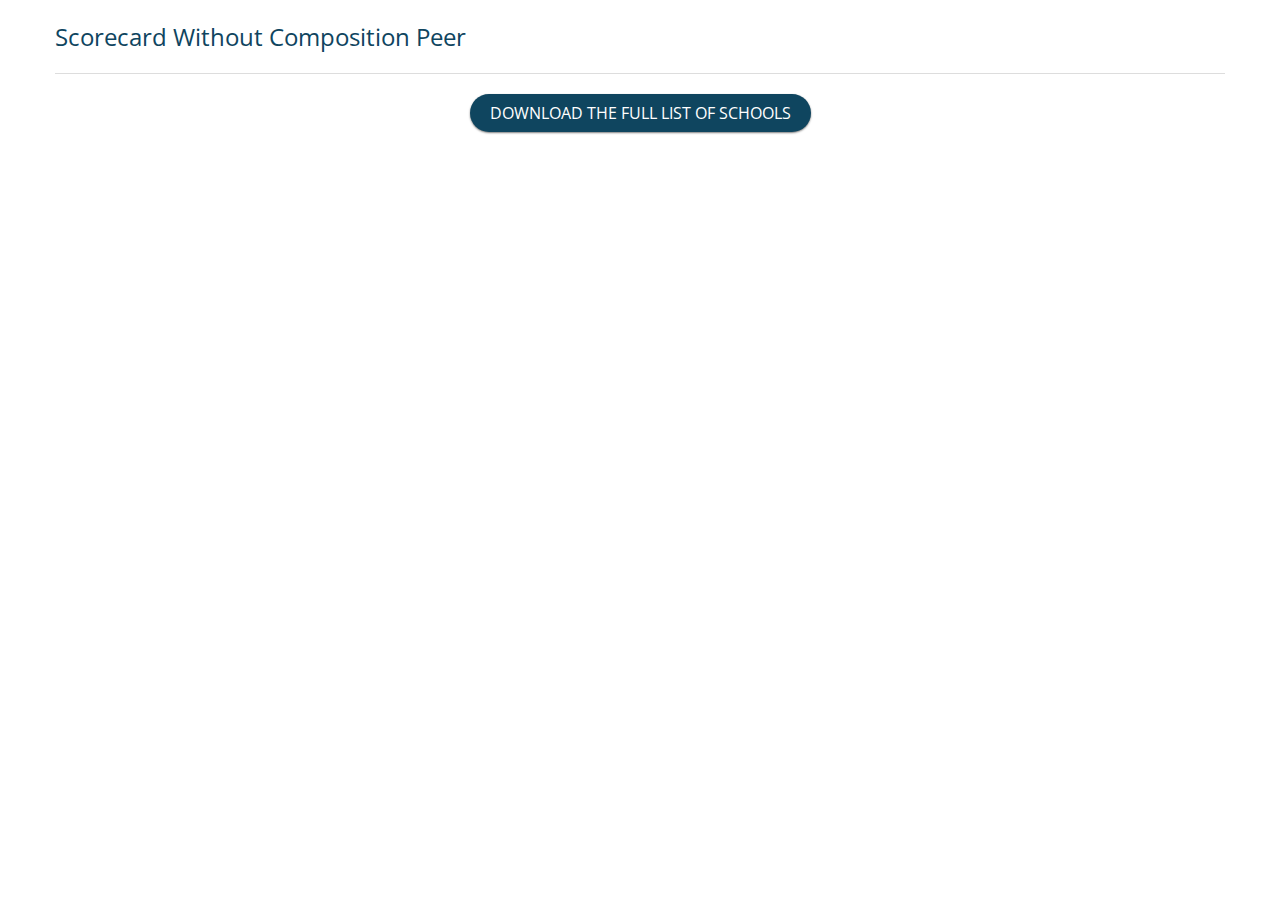
<file: indexV2.html>
<html>
  <head>
    <!-- custom CEW styles -->
    <link rel="stylesheet" type="text/css" href="css/styles.css">
    <!--Load the AJAX API-->
    <script type="text/javascript" src="https://www.google.com/jsapi"></script>
    <script type="text/javascript">

      // Load the Visualization API and the controls package.
      google.load('visualization', '1.0', {'packages':['controls']});

      // Set a callback to run when the Google Visualization API is loaded.
      google.setOnLoadCallback(drawDashboard);

      // Callback that creates and populates a data table,
      // instantiates a dashboard, a range slider and a pie chart,
      // passes in the data and draws it.
      function drawDashboard() {

        // Create our data table.
        var data = google.visualization.arrayToDataTable([
['Rank','Institution','State','Median Earnings','Expected Earnings','Over/Under'],
[1, 'University of Colorado Denver', 'CO', {v:73800,f:'$73,800'},{v:47600,f:'$47,600'},{v:26200,f:'$26,200'}],
[2, 'Georgetown University', 'DC', {v:83300,f:'$83,300'},{v:61800,f:'$61,800'},{v:21500,f:'$21,500'}],
[3, 'University of the Pacific', 'CA', {v:66400,f:'$66,400'},{v:45700,f:'$45,700'},{v:20700,f:'$20,700'}],
[4, 'Harvard University', 'MA', {v:87200,f:'$87,200'},{v:67000,f:'$67,000'},{v:20200,f:'$20,200'}],
[5, 'Washington and Lee University', 'VA', {v:77600,f:'$77,600'},{v:60500,f:'$60,500'},{v:17100,f:'$17,100'}],
[6, 'Stanford University', 'CA', {v:80900,f:'$80,900'},{v:63900,f:'$63,900'},{v:17000,f:'$17,000'}],
[7, 'California State University-Bakersfield', 'CA', {v:48100,f:'$48,100'},{v:31700,f:'$31,700'},{v:16400,f:'$16,400'}],
[8, 'Massachusetts Institute of Technology', 'MA', {v:91600,f:'$91,600'},{v:75900,f:'$75,900'},{v:15700,f:'$15,700'}],
[9, 'Duke University', 'NC', {v:76700,f:'$76,700'},{v:61800,f:'$61,800'},{v:14900,f:'$14,900'}],
[10, 'University of Pennsylvania', 'PA', {v:78200,f:'$78,200'},{v:63900,f:'$63,900'},{v:14300,f:'$14,300'}],
[11, 'Holy Family University', 'PA', {v:49900,f:'$49,900'},{v:36700,f:'$36,700'},{v:13200,f:'$13,200'}],
[12, 'Saint Johns University', 'MN', {v:55900,f:'$55,900'},{v:42700,f:'$42,700'},{v:13200,f:'$13,200'}],
[13, 'Massachusetts Maritime Academy', 'MA', {v:79500,f:'$79,500'},{v:66400,f:'$66,400'},{v:13100,f:'$13,100'}],
[14, 'Pepperdine University', 'CA', {v:61400,f:'$61,400'},{v:48400,f:'$48,400'},{v:13000,f:'$13,000'}],
[15, 'Mount St Mary\'s College', 'CA', {v:50200,f:'$50,200'},{v:37300,f:'$37,300'},{v:12900,f:'$12,900'}],
[16, 'National University', 'CA', {v:54800,f:'$54,800'},{v:42200,f:'$42,200'},{v:12600,f:'$12,600'}],
[17, 'Molloy College', 'NY', {v:57500,f:'$57,500'},{v:45000,f:'$45,000'},{v:12500,f:'$12,500'}],
[18, 'Chapman University', 'CA', {v:51800,f:'$51,800'},{v:39600,f:'$39,600'},{v:12200,f:'$12,200'}],
[19, 'Bentley University', 'MA', {v:74900,f:'$74,900'},{v:62800,f:'$62,800'},{v:12100,f:'$12,100'}],
[20, 'California State University-Stanislaus', 'CA', {v:44900,f:'$44,900'},{v:33000,f:'$33,000'},{v:11900,f:'$11,900'}],
[21, 'California State University-San Bernardino', 'CA', {v:45500,f:'$45,500'},{v:33700,f:'$33,700'},{v:11800,f:'$11,800'}],
[22, 'Warner University', 'FL', {v:42200,f:'$42,200'},{v:30600,f:'$30,600'},{v:11600,f:'$11,600'}],
[23, 'Cairn University-Langhorne', 'PA', {v:32600,f:'$32,600'},{v:21100,f:'$21,100'},{v:11500,f:'$11,500'}],
[24, 'California State University-Los Angeles', 'CA', {v:44900,f:'$44,900'},{v:33400,f:'$33,400'},{v:11500,f:'$11,500'}],
[25, 'University of La Verne', 'CA', {v:52700,f:'$52,700'},{v:41200,f:'$41,200'},{v:11500,f:'$11,500'}],
[26, 'Saint Joseph\'s College-New York', 'NY', {v:51800,f:'$51,800'},{v:40400,f:'$40,400'},{v:11400,f:'$11,400'}],
[27, 'California Maritime Academy', 'CA', {v:81100,f:'$81,100'},{v:69800,f:'$69,800'},{v:11300,f:'$11,300'}],
[28, 'California State University-Long Beach', 'CA', {v:46900,f:'$46,900'},{v:35700,f:'$35,700'},{v:11200,f:'$11,200'}],
[29, 'Texas A & M International University', 'TX', {v:45200,f:'$45,200'},{v:34000,f:'$34,000'},{v:11200,f:'$11,200'}],
[30, 'Johnson & Wales University-Providence', 'RI', {v:35100,f:'$35,100'},{v:23900,f:'$23,900'},{v:11200,f:'$11,200'}],
[31, 'Creighton University', 'NE', {v:57800,f:'$57,800'},{v:46700,f:'$46,700'},{v:11100,f:'$11,100'}],
[32, 'Saint Mary\'s College of California', 'CA', {v:59000,f:'$59,000'},{v:47900,f:'$47,900'},{v:11100,f:'$11,100'}],
[33, 'College of Saint Benedict', 'MN', {v:47600,f:'$47,600'},{v:36500,f:'$36,500'},{v:11100,f:'$11,100'}],
[34, 'Fairfield University', 'CT', {v:69000,f:'$69,000'},{v:58000,f:'$58,000'},{v:11000,f:'$11,000'}],
[35, 'Calumet College of Saint Joseph', 'IN', {v:37200,f:'$37,200'},{v:26300,f:'$26,300'},{v:10900,f:'$10,900'}],
[36, 'Wagner College', 'NY', {v:53800,f:'$53,800'},{v:43100,f:'$43,100'},{v:10700,f:'$10,700'}],
[37, 'Martin Luther College', 'MN', {v:40400,f:'$40,400'},{v:29700,f:'$29,700'},{v:10700,f:'$10,700'}],
[38, 'Rensselaer Polytechnic Institute', 'NY', {v:81700,f:'$81,700'},{v:71100,f:'$71,100'},{v:10600,f:'$10,600'}],
[39, 'La Salle University', 'PA', {v:53200,f:'$53,200'},{v:42800,f:'$42,800'},{v:10400,f:'$10,400'}],
[40, 'Pace University-New York', 'NY', {v:58400,f:'$58,400'},{v:48100,f:'$48,100'},{v:10300,f:'$10,300'}],
[41, 'California State University-Dominguez Hills', 'CA', {v:42800,f:'$42,800'},{v:32600,f:'$32,600'},{v:10200,f:'$10,200'}],
[42, 'University of Southern California', 'CA', {v:66100,f:'$66,100'},{v:56000,f:'$56,000'},{v:10100,f:'$10,100'}],
[43, 'Montana State University-Northern', 'MT', {v:35300,f:'$35,300'},{v:25200,f:'$25,200'},{v:10100,f:'$10,100'}],
[44, 'University of Washington-Tacoma Campus', 'WA', {v:52100,f:'$52,100'},{v:42100,f:'$42,100'},{v:10000,f:'$10,000'}],
[45, 'University of Baltimore', 'MD', {v:58000,f:'$58,000'},{v:48200,f:'$48,200'},{v:9800,f:'$9,800'}],
[46, 'SUNY Maritime College', 'NY', {v:77300,f:'$77,300'},{v:67500,f:'$67,500'},{v:9800,f:'$9,800'}],
[47, 'University of San Francisco', 'CA', {v:61000,f:'$61,000'},{v:51300,f:'$51,300'},{v:9700,f:'$9,700'}],
[48, 'Brigham Young University-Provo', 'UT', {v:57400,f:'$57,400'},{v:47700,f:'$47,700'},{v:9700,f:'$9,700'}],
[49, 'Pennsylvania State University-Penn State Schuylkill', 'PA', {v:47500,f:'$47,500'},{v:37900,f:'$37,900'},{v:9600,f:'$9,600'}],
[50, 'Alderson Broaddus University', 'WV', {v:43400,f:'$43,400'},{v:33800,f:'$33,800'},{v:9600,f:'$9,600'}],
[51, 'The College of New Jersey', 'NJ', {v:56800,f:'$56,800'},{v:47300,f:'$47,300'},{v:9500,f:'$9,500'}],
[52, 'College of the Holy Cross', 'MA', {v:63700,f:'$63,700'},{v:54400,f:'$54,400'},{v:9300,f:'$9,300'}],
[53, 'Pennsylvania State University-Penn State Brandywine', 'PA', {v:47500,f:'$47,500'},{v:38200,f:'$38,200'},{v:9300,f:'$9,300'}],
[54, 'Alaska Pacific University', 'AK', {v:47400,f:'$47,400'},{v:38200,f:'$38,200'},{v:9200,f:'$9,200'}],
[55, 'Millikin University', 'IL', {v:42900,f:'$42,900'},{v:33700,f:'$33,700'},{v:9200,f:'$9,200'}],
[56, 'Polytechnic Institute of New York University', 'NY', {v:73500,f:'$73,500'},{v:64300,f:'$64,300'},{v:9200,f:'$9,200'}],
[57, 'Villanova University', 'PA', {v:73700,f:'$73,700'},{v:64500,f:'$64,500'},{v:9200,f:'$9,200'}],
[58, 'Brescia University', 'KY', {v:36800,f:'$36,800'},{v:27700,f:'$27,700'},{v:9100,f:'$9,100'}],
[59, 'Princeton University', 'NJ', {v:75100,f:'$75,100'},{v:66000,f:'$66,000'},{v:9100,f:'$9,100'}],
[60, 'Our Lady of the Lake University', 'TX', {v:39200,f:'$39,200'},{v:30200,f:'$30,200'},{v:9000,f:'$9,000'}],
[61, 'Amridge University', 'AL', {v:38100,f:'$38,100'},{v:29100,f:'$29,100'},{v:9000,f:'$9,000'}],
[62, 'California State University-East Bay', 'CA', {v:51300,f:'$51,300'},{v:42300,f:'$42,300'},{v:9000,f:'$9,000'}],
[63, 'Barry University', 'FL', {v:45300,f:'$45,300'},{v:36400,f:'$36,400'},{v:8900,f:'$8,900'}],
[64, 'University of California-Los Angeles', 'CA', {v:59200,f:'$59,200'},{v:50300,f:'$50,300'},{v:8900,f:'$8,900'}],
[65, 'Valley City State University', 'ND', {v:36700,f:'$36,700'},{v:27800,f:'$27,800'},{v:8900,f:'$8,900'}],
[66, 'San Jose State University', 'CA', {v:54600,f:'$54,600'},{v:45800,f:'$45,800'},{v:8800,f:'$8,800'}],
[67, 'Azusa Pacific University', 'CA', {v:49000,f:'$49,000'},{v:40200,f:'$40,200'},{v:8800,f:'$8,800'}],
[68, 'University of Mary', 'ND', {v:45700,f:'$45,700'},{v:37000,f:'$37,000'},{v:8700,f:'$8,700'}],
[69, 'Texas Woman\'s University', 'TX', {v:44800,f:'$44,800'},{v:36100,f:'$36,100'},{v:8700,f:'$8,700'}],
[70, 'University of California-Irvine', 'CA', {v:55800,f:'$55,800'},{v:47200,f:'$47,200'},{v:8600,f:'$8,600'}],
[71, 'Montclair State University', 'NJ', {v:48700,f:'$48,700'},{v:40100,f:'$40,100'},{v:8600,f:'$8,600'}],
[72, 'Drake University', 'IA', {v:55700,f:'$55,700'},{v:47100,f:'$47,100'},{v:8600,f:'$8,600'}],
[73, 'California State University-Fresno', 'CA', {v:43200,f:'$43,200'},{v:34700,f:'$34,700'},{v:8500,f:'$8,500'}],
[74, 'Bluefield College', 'VA', {v:42800,f:'$42,800'},{v:34300,f:'$34,300'},{v:8500,f:'$8,500'}],
[75, 'Misericordia University', 'PA', {v:47500,f:'$47,500'},{v:39100,f:'$39,100'},{v:8400,f:'$8,400'}],
[76, 'Pennsylvania State University-Penn State Shenango', 'PA', {v:47500,f:'$47,500'},{v:39100,f:'$39,100'},{v:8400,f:'$8,400'}],
[77, 'CUNY John Jay College of Criminal Justice', 'NY', {v:43700,f:'$43,700'},{v:35300,f:'$35,300'},{v:8400,f:'$8,400'}],
[78, 'University of Notre Dame', 'IN', {v:69400,f:'$69,400'},{v:61000,f:'$61,000'},{v:8400,f:'$8,400'}],
[79, 'University of California-Davis', 'CA', {v:57100,f:'$57,100'},{v:48800,f:'$48,800'},{v:8300,f:'$8,300'}],
[80, 'Cornell University', 'NY', {v:70900,f:'$70,900'},{v:62600,f:'$62,600'},{v:8300,f:'$8,300'}],
[81, 'Duquesne University', 'PA', {v:54300,f:'$54,300'},{v:46000,f:'$46,000'},{v:8300,f:'$8,300'}],
[82, 'University of Scranton', 'PA', {v:56000,f:'$56,000'},{v:47700,f:'$47,700'},{v:8300,f:'$8,300'}],
[83, 'Columbia University in the City of New York', 'NY', {v:72900,f:'$72,900'},{v:64600,f:'$64,600'},{v:8300,f:'$8,300'}],
[84, 'Lebanon Valley College', 'PA', {v:46100,f:'$46,100'},{v:37900,f:'$37,900'},{v:8200,f:'$8,200'}],
[85, 'Carnegie Mellon University', 'PA', {v:72000,f:'$72,000'},{v:63800,f:'$63,800'},{v:8200,f:'$8,200'}],
[86, 'Wayland Baptist University', 'TX', {v:40900,f:'$40,900'},{v:32700,f:'$32,700'},{v:8200,f:'$8,200'}],
[87, 'St John\'s University-New York', 'NY', {v:54100,f:'$54,100'},{v:45900,f:'$45,900'},{v:8200,f:'$8,200'}],
[88, 'Rutgers University-Camden', 'NJ', {v:54800,f:'$54,800'},{v:46700,f:'$46,700'},{v:8100,f:'$8,100'}],
[89, 'Sul Ross State University', 'TX', {v:38000,f:'$38,000'},{v:29900,f:'$29,900'},{v:8100,f:'$8,100'}],
[90, 'Virginia Intermont College', 'VA', {v:34000,f:'$34,000'},{v:25900,f:'$25,900'},{v:8100,f:'$8,100'}],
[91, 'University of California-Berkeley', 'CA', {v:62700,f:'$62,700'},{v:54700,f:'$54,700'},{v:8000,f:'$8,000'}],
[92, 'Saint Xavier University', 'IL', {v:45300,f:'$45,300'},{v:37300,f:'$37,300'},{v:8000,f:'$8,000'}],
[93, 'DeSales University', 'PA', {v:48300,f:'$48,300'},{v:40300,f:'$40,300'},{v:8000,f:'$8,000'}],
[94, 'Stevens Institute of Technology', 'NJ', {v:82800,f:'$82,800'},{v:74800,f:'$74,800'},{v:8000,f:'$8,000'}],
[95, 'Stevenson University', 'MD', {v:51400,f:'$51,400'},{v:43400,f:'$43,400'},{v:8000,f:'$8,000'}],
[96, 'Pennsylvania State University-Penn State Beaver', 'PA', {v:47500,f:'$47,500'},{v:39500,f:'$39,500'},{v:8000,f:'$8,000'}],
[97, 'Lehigh University', 'PA', {v:76800,f:'$76,800'},{v:68800,f:'$68,800'},{v:8000,f:'$8,000'}],
[98, 'The College of Saint Scholastica', 'MN', {v:47500,f:'$47,500'},{v:39600,f:'$39,600'},{v:7900,f:'$7,900'}],
[99, 'Willamette University', 'OR', {v:49200,f:'$49,200'},{v:41300,f:'$41,300'},{v:7900,f:'$7,900'}],
[100, 'University of Redlands', 'CA', {v:53800,f:'$53,800'},{v:45900,f:'$45,900'},{v:7900,f:'$7,900'}],
[101, 'The University of Texas-Pan American', 'TX', {v:40500,f:'$40,500'},{v:32600,f:'$32,600'},{v:7900,f:'$7,900'}],
[102, 'Shippensburg University of Pennsylvania', 'PA', {v:45200,f:'$45,200'},{v:37300,f:'$37,300'},{v:7900,f:'$7,900'}],
[103, 'Stonehill College', 'MA', {v:58800,f:'$58,800'},{v:50900,f:'$50,900'},{v:7900,f:'$7,900'}],
[104, 'Pacific Union College', 'CA', {v:48600,f:'$48,600'},{v:40800,f:'$40,800'},{v:7800,f:'$7,800'}],
[105, 'King\'s College', 'PA', {v:48900,f:'$48,900'},{v:41100,f:'$41,100'},{v:7800,f:'$7,800'}],
[106, 'Doane College-Crete', 'NE', {v:42300,f:'$42,300'},{v:34600,f:'$34,600'},{v:7700,f:'$7,700'}],
[107, 'University of Hawaii-West Oahu', 'HI', {v:42300,f:'$42,300'},{v:34600,f:'$34,600'},{v:7700,f:'$7,700'}],
[108, 'University of Washington-Bothell Campus', 'WA', {v:52100,f:'$52,100'},{v:44400,f:'$44,400'},{v:7700,f:'$7,700'}],
[109, 'Rosemont College', 'PA', {v:45800,f:'$45,800'},{v:38200,f:'$38,200'},{v:7600,f:'$7,600'}],
[110, 'Wake Forest University', 'NC', {v:61000,f:'$61,000'},{v:53400,f:'$53,400'},{v:7600,f:'$7,600'}],
[111, 'Holy Names University', 'CA', {v:50100,f:'$50,100'},{v:42600,f:'$42,600'},{v:7500,f:'$7,500'}],
[112, 'Linfield College-McMinnville Campus', 'OR', {v:51300,f:'$51,300'},{v:43800,f:'$43,800'},{v:7500,f:'$7,500'}],
[113, 'The Richard Stockton College of New Jersey', 'NJ', {v:46800,f:'$46,800'},{v:39300,f:'$39,300'},{v:7500,f:'$7,500'}],
[114, 'Albright College', 'PA', {v:48500,f:'$48,500'},{v:41000,f:'$41,000'},{v:7500,f:'$7,500'}],
[115, 'Rutgers University-Newark', 'NJ', {v:54800,f:'$54,800'},{v:47400,f:'$47,400'},{v:7400,f:'$7,400'}],
[116, 'Shorter University', 'GA', {v:43000,f:'$43,000'},{v:35600,f:'$35,600'},{v:7400,f:'$7,400'}],
[117, 'University of Pittsburgh-Greensburg', 'PA', {v:48200,f:'$48,200'},{v:40800,f:'$40,800'},{v:7400,f:'$7,400'}],
[118, 'LIU Brooklyn', 'NY', {v:46000,f:'$46,000'},{v:38600,f:'$38,600'},{v:7400,f:'$7,400'}],
[119, 'Notre Dame de Namur University', 'CA', {v:51300,f:'$51,300'},{v:43900,f:'$43,900'},{v:7400,f:'$7,400'}],
[120, 'California State University-Sacramento', 'CA', {v:46500,f:'$46,500'},{v:39200,f:'$39,200'},{v:7300,f:'$7,300'}],
[121, 'Ohio Northern University', 'OH', {v:54300,f:'$54,300'},{v:47100,f:'$47,100'},{v:7200,f:'$7,200'}],
[122, 'Gwynedd Mercy University', 'PA', {v:52000,f:'$52,000'},{v:44800,f:'$44,800'},{v:7200,f:'$7,200'}],
[123, 'Dominican University of California', 'CA', {v:51400,f:'$51,400'},{v:44200,f:'$44,200'},{v:7200,f:'$7,200'}],
[124, 'Pennsylvania State University-Penn State Abington', 'PA', {v:47500,f:'$47,500'},{v:40300,f:'$40,300'},{v:7200,f:'$7,200'}],
[125, 'University of Saint Joseph', 'CT', {v:49700,f:'$49,700'},{v:42500,f:'$42,500'},{v:7200,f:'$7,200'}],
[126, 'Central Washington University', 'WA', {v:44900,f:'$44,900'},{v:37800,f:'$37,800'},{v:7100,f:'$7,100'}],
[127, 'St Francis College', 'NY', {v:49000,f:'$49,000'},{v:42000,f:'$42,000'},{v:7000,f:'$7,000'}],
[128, 'New York University', 'NY', {v:58800,f:'$58,800'},{v:51900,f:'$51,900'},{v:6900,f:'$6,900'}],
[129, 'Georgian Court University', 'NJ', {v:45700,f:'$45,700'},{v:38800,f:'$38,800'},{v:6900,f:'$6,900'}],
[130, 'California State University-Fullerton', 'CA', {v:46500,f:'$46,500'},{v:39700,f:'$39,700'},{v:6800,f:'$6,800'}],
[131, 'Rochester Institute of Technology', 'NY', {v:56900,f:'$56,900'},{v:50100,f:'$50,100'},{v:6800,f:'$6,800'}],
[132, 'Bucknell University', 'PA', {v:68800,f:'$68,800'},{v:62100,f:'$62,100'},{v:6700,f:'$6,700'}],
[133, 'Paul Smiths College of Arts and Science', 'NY', {v:32200,f:'$32,200'},{v:25500,f:'$25,500'},{v:6700,f:'$6,700'}],
[134, 'Fitchburg State University', 'MA', {v:42100,f:'$42,100'},{v:35400,f:'$35,400'},{v:6700,f:'$6,700'}],
[135, 'Drexel University', 'PA', {v:61100,f:'$61,100'},{v:54400,f:'$54,400'},{v:6700,f:'$6,700'}],
[136, 'Xavier University of Louisiana', 'LA', {v:46500,f:'$46,500'},{v:39900,f:'$39,900'},{v:6600,f:'$6,600'}],
[137, 'Pennsylvania State University-Penn State Worthington Scranton', 'PA', {v:47500,f:'$47,500'},{v:40900,f:'$40,900'},{v:6600,f:'$6,600'}],
[138, 'University of Wisconsin-Stevens Point', 'WI', {v:39400,f:'$39,400'},{v:32800,f:'$32,800'},{v:6600,f:'$6,600'}],
[139, 'Nebraska Wesleyan University', 'NE', {v:45500,f:'$45,500'},{v:38900,f:'$38,900'},{v:6600,f:'$6,600'}],
[140, 'California Lutheran University', 'CA', {v:52900,f:'$52,900'},{v:46300,f:'$46,300'},{v:6600,f:'$6,600'}],
[141, 'Ferris State University', 'MI', {v:40300,f:'$40,300'},{v:33700,f:'$33,700'},{v:6600,f:'$6,600'}],
[142, 'University of Wisconsin-Green Bay', 'WI', {v:39600,f:'$39,600'},{v:33000,f:'$33,000'},{v:6600,f:'$6,600'}],
[143, 'Mansfield University of Pennsylvania', 'PA', {v:38100,f:'$38,100'},{v:31600,f:'$31,600'},{v:6500,f:'$6,500'}],
[144, 'Wabash College', 'IN', {v:49900,f:'$49,900'},{v:43400,f:'$43,400'},{v:6500,f:'$6,500'}],
[145, 'Butler University', 'IN', {v:52400,f:'$52,400'},{v:45900,f:'$45,900'},{v:6500,f:'$6,500'}],
[146, 'Marist College', 'NY', {v:54400,f:'$54,400'},{v:47900,f:'$47,900'},{v:6500,f:'$6,500'}],
[147, 'Cedar Crest College', 'PA', {v:45200,f:'$45,200'},{v:38700,f:'$38,700'},{v:6500,f:'$6,500'}],
[148, 'University of Pittsburgh-Bradford', 'PA', {v:48200,f:'$48,200'},{v:41700,f:'$41,700'},{v:6500,f:'$6,500'}],
[149, 'Augustana College', 'IL', {v:49600,f:'$49,600'},{v:43100,f:'$43,100'},{v:6500,f:'$6,500'}],
[150, 'Simpson College', 'IA', {v:45800,f:'$45,800'},{v:39300,f:'$39,300'},{v:6500,f:'$6,500'}],
[151, 'Texas A & M University-Corpus Christi', 'TX', {v:42400,f:'$42,400'},{v:36000,f:'$36,000'},{v:6400,f:'$6,400'}],
[152, 'Pennsylvania State University-Penn State Berks', 'PA', {v:47500,f:'$47,500'},{v:41100,f:'$41,100'},{v:6400,f:'$6,400'}],
[153, 'Wartburg College', 'IA', {v:43200,f:'$43,200'},{v:36800,f:'$36,800'},{v:6400,f:'$6,400'}],
[154, 'Weber State University', 'UT', {v:42400,f:'$42,400'},{v:36000,f:'$36,000'},{v:6400,f:'$6,400'}],
[155, 'University of the Southwest', 'NM', {v:40600,f:'$40,600'},{v:34200,f:'$34,200'},{v:6400,f:'$6,400'}],
[156, 'Cardinal Stritch University', 'WI', {v:51000,f:'$51,000'},{v:44600,f:'$44,600'},{v:6400,f:'$6,400'}],
[157, 'Wilkes University', 'PA', {v:49900,f:'$49,900'},{v:43500,f:'$43,500'},{v:6400,f:'$6,400'}],
[158, 'Union Institute & University', 'OH', {v:39300,f:'$39,300'},{v:32900,f:'$32,900'},{v:6400,f:'$6,400'}],
[159, 'Regis University', 'CO', {v:53100,f:'$53,100'},{v:46700,f:'$46,700'},{v:6400,f:'$6,400'}],
[160, 'University of California-Riverside', 'CA', {v:48700,f:'$48,700'},{v:42400,f:'$42,400'},{v:6300,f:'$6,300'}],
[161, 'Rowan University', 'NJ', {v:48800,f:'$48,800'},{v:42500,f:'$42,500'},{v:6300,f:'$6,300'}],
[162, 'Seton Hall University', 'NJ', {v:53300,f:'$53,300'},{v:47000,f:'$47,000'},{v:6300,f:'$6,300'}],
[163, 'Alvernia University', 'PA', {v:42600,f:'$42,600'},{v:36300,f:'$36,300'},{v:6300,f:'$6,300'}],
[164, 'Illinois Wesleyan University', 'IL', {v:54600,f:'$54,600'},{v:48300,f:'$48,300'},{v:6300,f:'$6,300'}],
[165, 'Lafayette College', 'PA', {v:69800,f:'$69,800'},{v:63500,f:'$63,500'},{v:6300,f:'$6,300'}],
[166, 'Gustavus Adolphus College', 'MN', {v:50100,f:'$50,100'},{v:43800,f:'$43,800'},{v:6300,f:'$6,300'}],
[167, 'Dakota State University', 'SD', {v:37400,f:'$37,400'},{v:31100,f:'$31,100'},{v:6300,f:'$6,300'}],
[168, 'University of California-San Diego', 'CA', {v:59600,f:'$59,600'},{v:53400,f:'$53,400'},{v:6200,f:'$6,200'}],
[169, 'Chestnut Hill College', 'PA', {v:43000,f:'$43,000'},{v:36800,f:'$36,800'},{v:6200,f:'$6,200'}],
[170, 'United States Merchant Marine Academy', 'NY', {v:89000,f:'$89,000'},{v:82900,f:'$82,900'},{v:6100,f:'$6,100'}],
[171, 'Marian University', 'WI', {v:39700,f:'$39,700'},{v:33600,f:'$33,600'},{v:6100,f:'$6,100'}],
[172, 'Fairleigh Dickinson University-Metropolitan Campus', 'NJ', {v:46800,f:'$46,800'},{v:40700,f:'$40,700'},{v:6100,f:'$6,100'}],
[173, 'Worcester Polytechnic Institute', 'MA', {v:77600,f:'$77,600'},{v:71500,f:'$71,500'},{v:6100,f:'$6,100'}],
[174, 'LIU Post', 'NY', {v:46000,f:'$46,000'},{v:40000,f:'$40,000'},{v:6000,f:'$6,000'}],
[175, 'Yale University', 'CT', {v:66000,f:'$66,000'},{v:60000,f:'$60,000'},{v:6000,f:'$6,000'}],
[176, 'Metropolitan College of New York', 'NY', {v:37300,f:'$37,300'},{v:31300,f:'$31,300'},{v:6000,f:'$6,000'}],
[177, 'Bellevue University', 'NE', {v:52200,f:'$52,200'},{v:46200,f:'$46,200'},{v:6000,f:'$6,000'}],
[178, 'University of New Haven', 'CT', {v:48900,f:'$48,900'},{v:42900,f:'$42,900'},{v:6000,f:'$6,000'}],
[179, 'Colgate University', 'NY', {v:61500,f:'$61,500'},{v:55500,f:'$55,500'},{v:6000,f:'$6,000'}],
[180, 'New Jersey Institute of Technology', 'NJ', {v:65300,f:'$65,300'},{v:59300,f:'$59,300'},{v:6000,f:'$6,000'}],
[181, 'Southwestern College', 'KS', {v:44200,f:'$44,200'},{v:38200,f:'$38,200'},{v:6000,f:'$6,000'}],
[182, 'College of Mount Saint Vincent', 'NY', {v:51900,f:'$51,900'},{v:46000,f:'$46,000'},{v:5900,f:'$5,900'}],
[183, 'Fresno Pacific University', 'CA', {v:39700,f:'$39,700'},{v:33800,f:'$33,800'},{v:5900,f:'$5,900'}],
[184, 'Moravian College', 'PA', {v:50000,f:'$50,000'},{v:44100,f:'$44,100'},{v:5900,f:'$5,900'}],
[185, 'Adelphi University', 'NY', {v:50600,f:'$50,600'},{v:44700,f:'$44,700'},{v:5900,f:'$5,900'}],
[186, 'Midland University', 'NE', {v:40100,f:'$40,100'},{v:34200,f:'$34,200'},{v:5900,f:'$5,900'}],
[187, 'City University of Seattle', 'WA', {v:50400,f:'$50,400'},{v:44600,f:'$44,600'},{v:5800,f:'$5,800'}],
[188, 'The College of New Rochelle', 'NY', {v:37400,f:'$37,400'},{v:31600,f:'$31,600'},{v:5800,f:'$5,800'}],
[189, 'University of Michigan-Flint', 'MI', {v:40100,f:'$40,100'},{v:34300,f:'$34,300'},{v:5800,f:'$5,800'}],
[190, 'University of Pittsburgh-Johnstown', 'PA', {v:48200,f:'$48,200'},{v:42400,f:'$42,400'},{v:5800,f:'$5,800'}],
[191, 'Seattle University', 'WA', {v:55200,f:'$55,200'},{v:49400,f:'$49,400'},{v:5800,f:'$5,800'}],
[192, 'Tarleton State University', 'TX', {v:40400,f:'$40,400'},{v:34600,f:'$34,600'},{v:5800,f:'$5,800'}],
[193, 'Unity College', 'ME', {v:36100,f:'$36,100'},{v:30300,f:'$30,300'},{v:5800,f:'$5,800'}],
[194, 'California State University-Northridge', 'CA', {v:44200,f:'$44,200'},{v:38500,f:'$38,500'},{v:5700,f:'$5,700'}],
[195, 'Spelman College', 'GA', {v:46400,f:'$46,400'},{v:40700,f:'$40,700'},{v:5700,f:'$5,700'}],
[196, 'Providence College', 'RI', {v:59600,f:'$59,600'},{v:53900,f:'$53,900'},{v:5700,f:'$5,700'}],
[197, 'Concordia University-Portland', 'OR', {v:41800,f:'$41,800'},{v:36100,f:'$36,100'},{v:5700,f:'$5,700'}],
[198, 'Boston College', 'MA', {v:67000,f:'$67,000'},{v:61300,f:'$61,300'},{v:5700,f:'$5,700'}],
[199, 'Neumann University', 'PA', {v:41600,f:'$41,600'},{v:35900,f:'$35,900'},{v:5700,f:'$5,700'}],
[200, 'Saint Ambrose University', 'IA', {v:44800,f:'$44,800'},{v:39100,f:'$39,100'},{v:5700,f:'$5,700'}],
[201, 'Defiance College', 'OH', {v:37000,f:'$37,000'},{v:31400,f:'$31,400'},{v:5600,f:'$5,600'}],
[202, 'Oklahoma Wesleyan University', 'OK', {v:44000,f:'$44,000'},{v:38400,f:'$38,400'},{v:5600,f:'$5,600'}],
[203, 'West Texas A & M University', 'TX', {v:40000,f:'$40,000'},{v:34400,f:'$34,400'},{v:5600,f:'$5,600'}],
[204, 'Point Loma Nazarene University', 'CA', {v:50300,f:'$50,300'},{v:44700,f:'$44,700'},{v:5600,f:'$5,600'}],
[205, 'Maine Maritime Academy', 'ME', {v:74700,f:'$74,700'},{v:69100,f:'$69,100'},{v:5600,f:'$5,600'}],
[206, 'Tufts University', 'MA', {v:67800,f:'$67,800'},{v:62200,f:'$62,200'},{v:5600,f:'$5,600'}],
[207, 'Delaware Valley College', 'PA', {v:42200,f:'$42,200'},{v:36600,f:'$36,600'},{v:5600,f:'$5,600'}],
[208, 'Thomas University', 'GA', {v:37400,f:'$37,400'},{v:31800,f:'$31,800'},{v:5600,f:'$5,600'}],
[209, 'Saint Francis University', 'PA', {v:46900,f:'$46,900'},{v:41300,f:'$41,300'},{v:5600,f:'$5,600'}],
[210, 'Waynesburg University', 'PA', {v:44700,f:'$44,700'},{v:39100,f:'$39,100'},{v:5600,f:'$5,600'}],
[211, 'Clarke University', 'IA', {v:40900,f:'$40,900'},{v:35400,f:'$35,400'},{v:5500,f:'$5,500'}],
[212, 'East Texas Baptist University', 'TX', {v:36700,f:'$36,700'},{v:31200,f:'$31,200'},{v:5500,f:'$5,500'}],
[213, 'Bethany College', 'WV', {v:40900,f:'$40,900'},{v:35500,f:'$35,500'},{v:5400,f:'$5,400'}],
[214, 'University of Wisconsin-Oshkosh', 'WI', {v:40500,f:'$40,500'},{v:35100,f:'$35,100'},{v:5400,f:'$5,400'}],
[215, 'West Virginia Wesleyan College', 'WV', {v:43100,f:'$43,100'},{v:37700,f:'$37,700'},{v:5400,f:'$5,400'}],
[216, 'University of California-Santa Barbara', 'CA', {v:52000,f:'$52,000'},{v:46600,f:'$46,600'},{v:5400,f:'$5,400'}],
[217, 'College of Our Lady of the Elms', 'MA', {v:43700,f:'$43,700'},{v:38300,f:'$38,300'},{v:5400,f:'$5,400'}],
[218, 'Loyola Marymount University', 'CA', {v:55600,f:'$55,600'},{v:50300,f:'$50,300'},{v:5300,f:'$5,300'}],
[219, 'Armstrong Atlantic State University', 'GA', {v:39400,f:'$39,400'},{v:34100,f:'$34,100'},{v:5300,f:'$5,300'}],
[220, 'York College Pennsylvania', 'PA', {v:47900,f:'$47,900'},{v:42700,f:'$42,700'},{v:5200,f:'$5,200'}],
[221, 'Averett University', 'VA', {v:42300,f:'$42,300'},{v:37100,f:'$37,100'},{v:5200,f:'$5,200'}],
[222, 'Mount Olive College', 'NC', {v:39200,f:'$39,200'},{v:34000,f:'$34,000'},{v:5200,f:'$5,200'}],
[223, 'Barton College', 'NC', {v:36500,f:'$36,500'},{v:31300,f:'$31,300'},{v:5200,f:'$5,200'}],
[224, 'Dominican College of Blauvelt', 'NY', {v:51000,f:'$51,000'},{v:45800,f:'$45,800'},{v:5200,f:'$5,200'}],
[225, 'Columbia College-Chicago', 'IL', {v:32700,f:'$32,700'},{v:27600,f:'$27,600'},{v:5100,f:'$5,100'}],
[226, 'California State University-Chico', 'CA', {v:45100,f:'$45,100'},{v:40000,f:'$40,000'},{v:5100,f:'$5,100'}],
[227, 'Louisiana College', 'LA', {v:39600,f:'$39,600'},{v:34500,f:'$34,500'},{v:5100,f:'$5,100'}],
[228, 'Juniata College', 'PA', {v:45200,f:'$45,200'},{v:40100,f:'$40,100'},{v:5100,f:'$5,100'}],
[229, 'Ferrum College', 'VA', {v:36500,f:'$36,500'},{v:31400,f:'$31,400'},{v:5100,f:'$5,100'}],
[230, 'Southern Arkansas University Main Campus', 'AR', {v:35900,f:'$35,900'},{v:30800,f:'$30,800'},{v:5100,f:'$5,100'}],
[231, 'Philadelphia University', 'PA', {v:48700,f:'$48,700'},{v:43600,f:'$43,600'},{v:5100,f:'$5,100'}],
[232, 'The University of Texas of the Permian Basin', 'TX', {v:42400,f:'$42,400'},{v:37300,f:'$37,300'},{v:5100,f:'$5,100'}],
[233, 'Mercer University', 'GA', {v:46600,f:'$46,600'},{v:41600,f:'$41,600'},{v:5000,f:'$5,000'}],
[234, 'Arkansas Tech University', 'AR', {v:35000,f:'$35,000'},{v:30000,f:'$30,000'},{v:5000,f:'$5,000'}],
[235, 'Western Illinois University', 'IL', {v:41100,f:'$41,100'},{v:36100,f:'$36,100'},{v:5000,f:'$5,000'}],
[236, 'Ottawa University-Ottawa', 'KS', {v:40700,f:'$40,700'},{v:35700,f:'$35,700'},{v:5000,f:'$5,000'}],
[237, 'Saint Leo University', 'FL', {v:42600,f:'$42,600'},{v:37600,f:'$37,600'},{v:5000,f:'$5,000'}],
[238, 'Barnard College', 'NY', {v:57400,f:'$57,400'},{v:52400,f:'$52,400'},{v:5000,f:'$5,000'}],
[239, 'Rutgers University-New Brunswick', 'NJ', {v:54800,f:'$54,800'},{v:49800,f:'$49,800'},{v:5000,f:'$5,000'}],
[240, 'Alma College', 'MI', {v:44700,f:'$44,700'},{v:39700,f:'$39,700'},{v:5000,f:'$5,000'}],
[241, 'The New School', 'NY', {v:39400,f:'$39,400'},{v:34400,f:'$34,400'},{v:5000,f:'$5,000'}],
[242, 'Eastern University', 'PA', {v:42800,f:'$42,800'},{v:37900,f:'$37,900'},{v:4900,f:'$4,900'}],
[243, 'Sam Houston State University', 'TX', {v:41400,f:'$41,400'},{v:36500,f:'$36,500'},{v:4900,f:'$4,900'}],
[244, 'Texas A & M University-Kingsville', 'TX', {v:39700,f:'$39,700'},{v:34800,f:'$34,800'},{v:4900,f:'$4,900'}],
[245, 'Texas A & M University-Commerce', 'TX', {v:37100,f:'$37,100'},{v:32200,f:'$32,200'},{v:4900,f:'$4,900'}],
[246, 'Saint Peter\'s University', 'NJ', {v:44500,f:'$44,500'},{v:39600,f:'$39,600'},{v:4900,f:'$4,900'}],
[247, 'Notre Dame of Maryland University', 'MD', {v:48800,f:'$48,800'},{v:43900,f:'$43,900'},{v:4900,f:'$4,900'}],
[248, 'Allegheny College', 'PA', {v:49200,f:'$49,200'},{v:44300,f:'$44,300'},{v:4900,f:'$4,900'}],
[249, 'Saint Joseph\'s University', 'PA', {v:58500,f:'$58,500'},{v:53600,f:'$53,600'},{v:4900,f:'$4,900'}],
[250, 'Pacific Lutheran University', 'WA', {v:45900,f:'$45,900'},{v:41000,f:'$41,000'},{v:4900,f:'$4,900'}],
[251, 'University of Maryland-University College', 'MD', {v:50700,f:'$50,700'},{v:45800,f:'$45,800'},{v:4900,f:'$4,900'}],
[252, 'Texas Wesleyan University', 'TX', {v:39500,f:'$39,500'},{v:34600,f:'$34,600'},{v:4900,f:'$4,900'}],
[253, 'Washington & Jefferson College', 'PA', {v:49900,f:'$49,900'},{v:45000,f:'$45,000'},{v:4900,f:'$4,900'}],
[254, 'Emory University', 'GA', {v:59000,f:'$59,000'},{v:54200,f:'$54,200'},{v:4800,f:'$4,800'}],
[255, 'Dartmouth College', 'NH', {v:67100,f:'$67,100'},{v:62300,f:'$62,300'},{v:4800,f:'$4,800'}],
[256, 'University of Northern Iowa', 'IA', {v:41700,f:'$41,700'},{v:36900,f:'$36,900'},{v:4800,f:'$4,800'}],
[257, 'Concordia College at Moorhead', 'MN', {v:41200,f:'$41,200'},{v:36400,f:'$36,400'},{v:4800,f:'$4,800'}],
[258, 'Mid-Continent University', 'KY', {v:38300,f:'$38,300'},{v:33600,f:'$33,600'},{v:4700,f:'$4,700'}],
[259, 'Johns Hopkins University', 'MD', {v:69200,f:'$69,200'},{v:64500,f:'$64,500'},{v:4700,f:'$4,700'}],
[260, 'Jacksonville University', 'FL', {v:47700,f:'$47,700'},{v:43000,f:'$43,000'},{v:4700,f:'$4,700'}],
[261, 'Pennsylvania State University-Penn State York', 'PA', {v:47500,f:'$47,500'},{v:42800,f:'$42,800'},{v:4700,f:'$4,700'}],
[262, 'Viterbo University', 'WI', {v:41100,f:'$41,100'},{v:36400,f:'$36,400'},{v:4700,f:'$4,700'}],
[263, 'University of St Francis', 'IL', {v:44600,f:'$44,600'},{v:39900,f:'$39,900'},{v:4700,f:'$4,700'}],
[264, 'San Diego State University', 'CA', {v:48700,f:'$48,700'},{v:44000,f:'$44,000'},{v:4700,f:'$4,700'}],
[265, 'The University of Texas at Arlington', 'TX', {v:46400,f:'$46,400'},{v:41700,f:'$41,700'},{v:4700,f:'$4,700'}],
[266, 'D\'Youville College', 'NY', {v:48300,f:'$48,300'},{v:43600,f:'$43,600'},{v:4700,f:'$4,700'}],
[267, 'Lock Haven University', 'PA', {v:39100,f:'$39,100'},{v:34500,f:'$34,500'},{v:4600,f:'$4,600'}],
[268, 'Mid-America Christian University', 'OK', {v:38900,f:'$38,900'},{v:34300,f:'$34,300'},{v:4600,f:'$4,600'}],
[269, 'Capital University', 'OH', {v:41400,f:'$41,400'},{v:36800,f:'$36,800'},{v:4600,f:'$4,600'}],
[270, 'Silver Lake College of the Holy Family', 'WI', {v:38100,f:'$38,100'},{v:33500,f:'$33,500'},{v:4600,f:'$4,600'}],
[271, 'University of Houston-Downtown', 'TX', {v:42800,f:'$42,800'},{v:38200,f:'$38,200'},{v:4600,f:'$4,600'}],
[272, 'Case Western Reserve University', 'OH', {v:67000,f:'$67,000'},{v:62400,f:'$62,400'},{v:4600,f:'$4,600'}],
[273, 'Millersville University of Pennsylvania', 'PA', {v:43200,f:'$43,200'},{v:38600,f:'$38,600'},{v:4600,f:'$4,600'}],
[274, 'Point Park University', 'PA', {v:37900,f:'$37,900'},{v:33300,f:'$33,300'},{v:4600,f:'$4,600'}],
[275, 'University of St Thomas', 'MN', {v:54300,f:'$54,300'},{v:49700,f:'$49,700'},{v:4600,f:'$4,600'}],
[276, 'Woodbury University', 'CA', {v:45600,f:'$45,600'},{v:41000,f:'$41,000'},{v:4600,f:'$4,600'}],
[277, 'Oklahoma Panhandle State University', 'OK', {v:34400,f:'$34,400'},{v:29800,f:'$29,800'},{v:4600,f:'$4,600'}],
[278, 'Kean University', 'NJ', {v:46800,f:'$46,800'},{v:42300,f:'$42,300'},{v:4500,f:'$4,500'}],
[279, 'University of Richmond', 'VA', {v:60800,f:'$60,800'},{v:56300,f:'$56,300'},{v:4500,f:'$4,500'}],
[280, 'Westminster College', 'PA', {v:44400,f:'$44,400'},{v:39900,f:'$39,900'},{v:4500,f:'$4,500'}],
[281, 'St Mary\'s University', 'TX', {v:46300,f:'$46,300'},{v:41800,f:'$41,800'},{v:4500,f:'$4,500'}],
[282, 'Immaculata University', 'PA', {v:49000,f:'$49,000'},{v:44500,f:'$44,500'},{v:4500,f:'$4,500'}],
[283, 'Freed-Hardeman University', 'TN', {v:37000,f:'$37,000'},{v:32600,f:'$32,600'},{v:4400,f:'$4,400'}],
[284, 'Santa Clara University', 'CA', {v:67700,f:'$67,700'},{v:63300,f:'$63,300'},{v:4400,f:'$4,400'}],
[285, 'Stephen F Austin State University', 'TX', {v:39700,f:'$39,700'},{v:35300,f:'$35,300'},{v:4400,f:'$4,400'}],
[286, 'West Chester University of Pennsylvania', 'PA', {v:46500,f:'$46,500'},{v:42100,f:'$42,100'},{v:4400,f:'$4,400'}],
[287, 'Harvey Mudd College', 'CA', {v:78600,f:'$78,600'},{v:74200,f:'$74,200'},{v:4400,f:'$4,400'}],
[288, 'Trinity Washington University', 'DC', {v:52100,f:'$52,100'},{v:47700,f:'$47,700'},{v:4400,f:'$4,400'}],
[289, 'California State University-Monterey Bay', 'CA', {v:41500,f:'$41,500'},{v:37100,f:'$37,100'},{v:4400,f:'$4,400'}],
[290, 'Rider University', 'NJ', {v:48100,f:'$48,100'},{v:43800,f:'$43,800'},{v:4300,f:'$4,300'}],
[291, 'California State Polytechnic University-Pomona', 'CA', {v:52000,f:'$52,000'},{v:47700,f:'$47,700'},{v:4300,f:'$4,300'}],
[292, 'Howard Payne University', 'TX', {v:37300,f:'$37,300'},{v:33000,f:'$33,000'},{v:4300,f:'$4,300'}],
[293, 'Utica College', 'NY', {v:44700,f:'$44,700'},{v:40400,f:'$40,400'},{v:4300,f:'$4,300'}],
[294, 'Minnesota State University-Moorhead', 'MN', {v:37000,f:'$37,000'},{v:32700,f:'$32,700'},{v:4300,f:'$4,300'}],
[295, 'Ursinus College', 'PA', {v:51500,f:'$51,500'},{v:47200,f:'$47,200'},{v:4300,f:'$4,300'}],
[296, 'Muhlenberg College', 'PA', {v:56000,f:'$56,000'},{v:51700,f:'$51,700'},{v:4300,f:'$4,300'}],
[297, 'William Penn University', 'IA', {v:41200,f:'$41,200'},{v:36900,f:'$36,900'},{v:4300,f:'$4,300'}],
[298, 'Susquehanna University', 'PA', {v:50000,f:'$50,000'},{v:45700,f:'$45,700'},{v:4300,f:'$4,300'}],
[299, 'Siena College', 'NY', {v:55100,f:'$55,100'},{v:50800,f:'$50,800'},{v:4300,f:'$4,300'}],
[300, 'Gannon University', 'PA', {v:46200,f:'$46,200'},{v:41900,f:'$41,900'},{v:4300,f:'$4,300'}],
[301, 'Bowling Green State University-Main Campus', 'OH', {v:39000,f:'$39,000'},{v:34800,f:'$34,800'},{v:4200,f:'$4,200'}],
[302, 'Springfield College', 'MA', {v:45100,f:'$45,100'},{v:40900,f:'$40,900'},{v:4200,f:'$4,200'}],
[303, 'Regent University', 'VA', {v:41300,f:'$41,300'},{v:37100,f:'$37,100'},{v:4200,f:'$4,200'}],
[304, 'University of Saint Francis-Fort Wayne', 'IN', {v:40000,f:'$40,000'},{v:35800,f:'$35,800'},{v:4200,f:'$4,200'}],
[305, 'East Stroudsburg University of Pennsylvania', 'PA', {v:42900,f:'$42,900'},{v:38700,f:'$38,700'},{v:4200,f:'$4,200'}],
[306, 'Bethany College', 'KS', {v:38500,f:'$38,500'},{v:34400,f:'$34,400'},{v:4100,f:'$4,100'}],
[307, 'Nicholls State University', 'LA', {v:35000,f:'$35,000'},{v:30900,f:'$30,900'},{v:4100,f:'$4,100'}],
[308, 'Kutztown University of Pennsylvania', 'PA', {v:41400,f:'$41,400'},{v:37300,f:'$37,300'},{v:4100,f:'$4,100'}],
[309, 'University of Charleston', 'WV', {v:42000,f:'$42,000'},{v:37900,f:'$37,900'},{v:4100,f:'$4,100'}],
[310, 'University of Minnesota-Crookston', 'MN', {v:39900,f:'$39,900'},{v:35900,f:'$35,900'},{v:4000,f:'$4,000'}],
[311, 'Claremont McKenna College', 'CA', {v:63600,f:'$63,600'},{v:59600,f:'$59,600'},{v:4000,f:'$4,000'}],
[312, 'SUNY at Albany', 'NY', {v:50900,f:'$50,900'},{v:46900,f:'$46,900'},{v:4000,f:'$4,000'}],
[313, 'Brandeis University', 'MA', {v:58800,f:'$58,800'},{v:54800,f:'$54,800'},{v:4000,f:'$4,000'}],
[314, 'Brenau University', 'GA', {v:42600,f:'$42,600'},{v:38600,f:'$38,600'},{v:4000,f:'$4,000'}],
[315, 'University of St Thomas', 'TX', {v:48800,f:'$48,800'},{v:44800,f:'$44,800'},{v:4000,f:'$4,000'}],
[316, 'Hilbert College', 'NY', {v:39000,f:'$39,000'},{v:35000,f:'$35,000'},{v:4000,f:'$4,000'}],
[317, 'Bryant University', 'RI', {v:61900,f:'$61,900'},{v:57900,f:'$57,900'},{v:4000,f:'$4,000'}],
[318, 'Pennsylvania State University-Penn State Wilkes-Barre', 'PA', {v:47500,f:'$47,500'},{v:43600,f:'$43,600'},{v:3900,f:'$3,900'}],
[319, 'Wheeling Jesuit University', 'WV', {v:43300,f:'$43,300'},{v:39400,f:'$39,400'},{v:3900,f:'$3,900'}],
[320, 'University of Wisconsin-River Falls', 'WI', {v:39700,f:'$39,700'},{v:35800,f:'$35,800'},{v:3900,f:'$3,900'}],
[321, 'CUNY Bernard M Baruch College', 'NY', {v:54000,f:'$54,000'},{v:50100,f:'$50,100'},{v:3900,f:'$3,900'}],
[322, 'Concordia University-Saint Paul', 'MN', {v:45300,f:'$45,300'},{v:41400,f:'$41,400'},{v:3900,f:'$3,900'}],
[323, 'University of Illinois at Chicago', 'IL', {v:51600,f:'$51,600'},{v:47700,f:'$47,700'},{v:3900,f:'$3,900'}],
[324, 'The University of Findlay', 'OH', {v:40600,f:'$40,600'},{v:36700,f:'$36,700'},{v:3900,f:'$3,900'}],
[325, 'Pennsylvania State University-Penn State Lehigh Valley', 'PA', {v:47500,f:'$47,500'},{v:43600,f:'$43,600'},{v:3900,f:'$3,900'}],
[326, 'Blackburn College', 'IL', {v:38000,f:'$38,000'},{v:34100,f:'$34,100'},{v:3900,f:'$3,900'}],
[327, 'Bowie State University', 'MD', {v:47000,f:'$47,000'},{v:43200,f:'$43,200'},{v:3800,f:'$3,800'}],
[328, 'Mount Mercy University', 'IA', {v:43200,f:'$43,200'},{v:39400,f:'$39,400'},{v:3800,f:'$3,800'}],
[329, 'Augustana College', 'SD', {v:42600,f:'$42,600'},{v:38800,f:'$38,800'},{v:3800,f:'$3,800'}],
[330, 'North Dakota State University-Main Campus', 'ND', {v:46300,f:'$46,300'},{v:42500,f:'$42,500'},{v:3800,f:'$3,800'}],
[331, 'Manhattan College', 'NY', {v:63600,f:'$63,600'},{v:59800,f:'$59,800'},{v:3800,f:'$3,800'}],
[332, 'Baldwin Wallace University', 'OH', {v:44000,f:'$44,000'},{v:40200,f:'$40,200'},{v:3800,f:'$3,800'}],
[333, 'Campbell University', 'NC', {v:42900,f:'$42,900'},{v:39100,f:'$39,100'},{v:3800,f:'$3,800'}],
[334, 'Saint Norbert College', 'WI', {v:45300,f:'$45,300'},{v:41500,f:'$41,500'},{v:3800,f:'$3,800'}],
[335, 'Buena Vista University', 'IA', {v:38100,f:'$38,100'},{v:34300,f:'$34,300'},{v:3800,f:'$3,800'}],
[336, 'University of Wisconsin-Eau Claire', 'WI', {v:43400,f:'$43,400'},{v:39600,f:'$39,600'},{v:3800,f:'$3,800'}],
[337, 'Luther College', 'IA', {v:42500,f:'$42,500'},{v:38700,f:'$38,700'},{v:3800,f:'$3,800'}],
[338, 'California University of Pennsylvania', 'PA', {v:38100,f:'$38,100'},{v:34300,f:'$34,300'},{v:3800,f:'$3,800'}],
[339, 'La Sierra University', 'CA', {v:41300,f:'$41,300'},{v:37500,f:'$37,500'},{v:3800,f:'$3,800'}],
[340, 'Westfield State University', 'MA', {v:43300,f:'$43,300'},{v:39500,f:'$39,500'},{v:3800,f:'$3,800'}],
[341, 'Stony Brook University', 'NY', {v:55500,f:'$55,500'},{v:51700,f:'$51,700'},{v:3800,f:'$3,800'}],
[342, 'Pennsylvania State University-Penn State Altoona', 'PA', {v:47500,f:'$47,500'},{v:43800,f:'$43,800'},{v:3700,f:'$3,700'}],
[343, 'University of Wisconsin-La Crosse', 'WI', {v:44100,f:'$44,100'},{v:40400,f:'$40,400'},{v:3700,f:'$3,700'}],
[344, 'Minnesota State University-Mankato', 'MN', {v:42700,f:'$42,700'},{v:39000,f:'$39,000'},{v:3700,f:'$3,700'}],
[345, 'Dallas Baptist University', 'TX', {v:42200,f:'$42,200'},{v:38500,f:'$38,500'},{v:3700,f:'$3,700'}],
[346, 'Siena Heights University', 'MI', {v:38100,f:'$38,100'},{v:34400,f:'$34,400'},{v:3700,f:'$3,700'}],
[347, 'Hanover College', 'IN', {v:44400,f:'$44,400'},{v:40700,f:'$40,700'},{v:3700,f:'$3,700'}],
[348, 'Southern Nazarene University', 'OK', {v:45800,f:'$45,800'},{v:42100,f:'$42,100'},{v:3700,f:'$3,700'}],
[349, 'Nova Southeastern University', 'FL', {v:46500,f:'$46,500'},{v:42900,f:'$42,900'},{v:3600,f:'$3,600'}],
[350, 'University of Nevada-Las Vegas', 'NV', {v:43500,f:'$43,500'},{v:39900,f:'$39,900'},{v:3600,f:'$3,600'}],
[351, 'The Master\'s College and Seminary', 'CA', {v:40900,f:'$40,900'},{v:37300,f:'$37,300'},{v:3600,f:'$3,600'}],
[352, 'Elmhurst College', 'IL', {v:48100,f:'$48,100'},{v:44500,f:'$44,500'},{v:3600,f:'$3,600'}],
[353, 'Illinois College', 'IL', {v:37700,f:'$37,700'},{v:34100,f:'$34,100'},{v:3600,f:'$3,600'}],
[354, 'Bluffton University', 'OH', {v:38300,f:'$38,300'},{v:34700,f:'$34,700'},{v:3600,f:'$3,600'}],
[355, 'Texas State University', 'TX', {v:43700,f:'$43,700'},{v:40100,f:'$40,100'},{v:3600,f:'$3,600'}],
[356, 'Bloomsburg University of Pennsylvania', 'PA', {v:43800,f:'$43,800'},{v:40200,f:'$40,200'},{v:3600,f:'$3,600'}],
[357, 'Chowan University', 'NC', {v:35400,f:'$35,400'},{v:31800,f:'$31,800'},{v:3600,f:'$3,600'}],
[358, 'Mount Vernon Nazarene University', 'OH', {v:39100,f:'$39,100'},{v:35500,f:'$35,500'},{v:3600,f:'$3,600'}],
[359, 'Wilmington University', 'DE', {v:43000,f:'$43,000'},{v:39400,f:'$39,400'},{v:3600,f:'$3,600'}],
[360, 'Bemidji State University', 'MN', {v:37300,f:'$37,300'},{v:33700,f:'$33,700'},{v:3600,f:'$3,600'}],
[361, 'Frostburg State University', 'MD', {v:43600,f:'$43,600'},{v:40000,f:'$40,000'},{v:3600,f:'$3,600'}],
[362, 'Franklin and Marshall College', 'PA', {v:54800,f:'$54,800'},{v:51200,f:'$51,200'},{v:3600,f:'$3,600'}],
[363, 'Caldwell College', 'NJ', {v:46200,f:'$46,200'},{v:42600,f:'$42,600'},{v:3600,f:'$3,600'}],
[364, 'Minot State University', 'ND', {v:37200,f:'$37,200'},{v:33600,f:'$33,600'},{v:3600,f:'$3,600'}],
[365, 'University of Mary Hardin-Baylor', 'TX', {v:41700,f:'$41,700'},{v:38100,f:'$38,100'},{v:3600,f:'$3,600'}],
[366, 'Kentucky Wesleyan College', 'KY', {v:36600,f:'$36,600'},{v:33000,f:'$33,000'},{v:3600,f:'$3,600'}],
[367, 'Southeastern Oklahoma State University', 'OK', {v:34300,f:'$34,300'},{v:30800,f:'$30,800'},{v:3500,f:'$3,500'}],
[368, 'The University of Texas at El Paso', 'TX', {v:39800,f:'$39,800'},{v:36300,f:'$36,300'},{v:3500,f:'$3,500'}],
[369, 'James Madison University', 'VA', {v:53400,f:'$53,400'},{v:49900,f:'$49,900'},{v:3500,f:'$3,500'}],
[370, 'Greenville College', 'IL', {v:37700,f:'$37,700'},{v:34200,f:'$34,200'},{v:3500,f:'$3,500'}],
[371, 'Merrimack College', 'MA', {v:55400,f:'$55,400'},{v:51900,f:'$51,900'},{v:3500,f:'$3,500'}],
[372, 'Benedictine University', 'IL', {v:51000,f:'$51,000'},{v:47500,f:'$47,500'},{v:3500,f:'$3,500'}],
[373, 'John Carroll University', 'OH', {v:51000,f:'$51,000'},{v:47500,f:'$47,500'},{v:3500,f:'$3,500'}],
[374, 'University of Mount Union', 'OH', {v:40800,f:'$40,800'},{v:37300,f:'$37,300'},{v:3500,f:'$3,500'}],
[375, 'University of Bridgeport', 'CT', {v:40600,f:'$40,600'},{v:37100,f:'$37,100'},{v:3500,f:'$3,500'}],
[376, 'SUNY at Binghamton', 'NY', {v:58400,f:'$58,400'},{v:54900,f:'$54,900'},{v:3500,f:'$3,500'}],
[377, 'Spring Arbor University', 'MI', {v:40400,f:'$40,400'},{v:36900,f:'$36,900'},{v:3500,f:'$3,500'}],
[378, 'Syracuse University', 'NY', {v:56600,f:'$56,600'},{v:53200,f:'$53,200'},{v:3400,f:'$3,400'}],
[379, 'CUNY Brooklyn College', 'NY', {v:44500,f:'$44,500'},{v:41100,f:'$41,100'},{v:3400,f:'$3,400'}],
[380, 'University of Jamestown', 'ND', {v:38600,f:'$38,600'},{v:35200,f:'$35,200'},{v:3400,f:'$3,400'}],
[381, 'Lamar University', 'TX', {v:38800,f:'$38,800'},{v:35400,f:'$35,400'},{v:3400,f:'$3,400'}],
[382, 'Grand View University', 'IA', {v:39200,f:'$39,200'},{v:35800,f:'$35,800'},{v:3400,f:'$3,400'}],
[383, 'Northwestern Oklahoma State University', 'OK', {v:36100,f:'$36,100'},{v:32700,f:'$32,700'},{v:3400,f:'$3,400'}],
[384, 'Brigham Young University-Idaho', 'ID', {v:39000,f:'$39,000'},{v:35700,f:'$35,700'},{v:3300,f:'$3,300'}],
[385, 'Sacred Heart University', 'CT', {v:54100,f:'$54,100'},{v:50800,f:'$50,800'},{v:3300,f:'$3,300'}],
[386, 'Indiana University-Northwest', 'IN', {v:35900,f:'$35,900'},{v:32600,f:'$32,600'},{v:3300,f:'$3,300'}],
[387, 'Concordia University-Chicago', 'IL', {v:41500,f:'$41,500'},{v:38200,f:'$38,200'},{v:3300,f:'$3,300'}],
[388, 'Drew University', 'NJ', {v:50900,f:'$50,900'},{v:47600,f:'$47,600'},{v:3300,f:'$3,300'}],
[389, 'Pfeiffer University', 'NC', {v:37500,f:'$37,500'},{v:34200,f:'$34,200'},{v:3300,f:'$3,300'}],
[390, 'Bridgewater College', 'VA', {v:42600,f:'$42,600'},{v:39300,f:'$39,300'},{v:3300,f:'$3,300'}],
[391, 'Southwestern Assemblies of God University', 'TX', {v:31600,f:'$31,600'},{v:28400,f:'$28,400'},{v:3200,f:'$3,200'}],
[392, 'California Baptist University', 'CA', {v:41800,f:'$41,800'},{v:38600,f:'$38,600'},{v:3200,f:'$3,200'}],
[393, 'Bloomfield College', 'NJ', {v:39000,f:'$39,000'},{v:35800,f:'$35,800'},{v:3200,f:'$3,200'}],
[394, 'Pennsylvania State University-Penn State Greater Allegheny', 'PA', {v:47500,f:'$47,500'},{v:44300,f:'$44,300'},{v:3200,f:'$3,200'}],
[395, 'University of Indianapolis', 'IN', {v:41600,f:'$41,600'},{v:38500,f:'$38,500'},{v:3100,f:'$3,100'}],
[396, 'University of Portland', 'OR', {v:51700,f:'$51,700'},{v:48600,f:'$48,600'},{v:3100,f:'$3,100'}],
[397, 'Emory & Henry College', 'VA', {v:39600,f:'$39,600'},{v:36500,f:'$36,500'},{v:3100,f:'$3,100'}],
[398, 'Wayne State University', 'MI', {v:41500,f:'$41,500'},{v:38400,f:'$38,400'},{v:3100,f:'$3,100'}],
[399, 'Angelo State University', 'TX', {v:38000,f:'$38,000'},{v:34900,f:'$34,900'},{v:3100,f:'$3,100'}],
[400, 'St Thomas Aquinas College', 'NY', {v:48000,f:'$48,000'},{v:45000,f:'$45,000'},{v:3000,f:'$3,000'}],
[401, 'MacMurray College', 'IL', {v:36700,f:'$36,700'},{v:33700,f:'$33,700'},{v:3000,f:'$3,000'}],
[402, 'Williams Baptist College', 'AR', {v:32300,f:'$32,300'},{v:29300,f:'$29,300'},{v:3000,f:'$3,000'}],
[403, 'Central College', 'IA', {v:41200,f:'$41,200'},{v:38200,f:'$38,200'},{v:3000,f:'$3,000'}],
[404, 'Widener University-Main Campus', 'PA', {v:51700,f:'$51,700'},{v:48700,f:'$48,700'},{v:3000,f:'$3,000'}],
[405, 'Heritage University', 'WA', {v:33000,f:'$33,000'},{v:30000,f:'$30,000'},{v:3000,f:'$3,000'}],
[406, 'Carroll University', 'WI', {v:43600,f:'$43,600'},{v:40700,f:'$40,700'},{v:2900,f:'$2,900'}],
[407, 'Texas Lutheran University', 'TX', {v:43600,f:'$43,600'},{v:40700,f:'$40,700'},{v:2900,f:'$2,900'}],
[408, 'Dominican University', 'IL', {v:44400,f:'$44,400'},{v:41500,f:'$41,500'},{v:2900,f:'$2,900'}],
[409, 'Culver-Stockton College', 'MO', {v:36100,f:'$36,100'},{v:33200,f:'$33,200'},{v:2900,f:'$2,900'}],
[410, 'St Catherine University', 'MN', {v:45300,f:'$45,300'},{v:42400,f:'$42,400'},{v:2900,f:'$2,900'}],
[411, 'LaGrange College', 'GA', {v:38100,f:'$38,100'},{v:35200,f:'$35,200'},{v:2900,f:'$2,900'}],
[412, 'Rhode Island College', 'RI', {v:39600,f:'$39,600'},{v:36800,f:'$36,800'},{v:2800,f:'$2,800'}],
[413, 'Oglethorpe University', 'GA', {v:43900,f:'$43,900'},{v:41100,f:'$41,100'},{v:2800,f:'$2,800'}],
[414, 'New York Institute of Technology', 'NY', {v:49400,f:'$49,400'},{v:46600,f:'$46,600'},{v:2800,f:'$2,800'}],
[415, 'University of Nevada-Reno', 'NV', {v:45500,f:'$45,500'},{v:42700,f:'$42,700'},{v:2800,f:'$2,800'}],
[416, 'Saint Cloud State University', 'MN', {v:40800,f:'$40,800'},{v:38000,f:'$38,000'},{v:2800,f:'$2,800'}],
[417, 'Ithaca College', 'NY', {v:50400,f:'$50,400'},{v:47600,f:'$47,600'},{v:2800,f:'$2,800'}],
[418, 'Utah Valley University', 'UT', {v:43500,f:'$43,500'},{v:40700,f:'$40,700'},{v:2800,f:'$2,800'}],
[419, 'Briar Cliff University', 'IA', {v:38600,f:'$38,600'},{v:35800,f:'$35,800'},{v:2800,f:'$2,800'}],
[420, 'CUNY Lehman College', 'NY', {v:41500,f:'$41,500'},{v:38700,f:'$38,700'},{v:2800,f:'$2,800'}],
[421, 'Oklahoma City University', 'OK', {v:39400,f:'$39,400'},{v:36600,f:'$36,600'},{v:2800,f:'$2,800'}],
[422, 'CUNY Queens College', 'NY', {v:48000,f:'$48,000'},{v:45300,f:'$45,300'},{v:2700,f:'$2,700'}],
[423, 'Concordia University-Ann Arbor', 'MI', {v:39000,f:'$39,000'},{v:36300,f:'$36,300'},{v:2700,f:'$2,700'}],
[424, 'Trinity Christian College', 'IL', {v:41400,f:'$41,400'},{v:38700,f:'$38,700'},{v:2700,f:'$2,700'}],
[425, 'Greensboro College', 'NC', {v:35100,f:'$35,100'},{v:32400,f:'$32,400'},{v:2700,f:'$2,700'}],
[426, 'Trinity College', 'CT', {v:56100,f:'$56,100'},{v:53400,f:'$53,400'},{v:2700,f:'$2,700'}],
[427, 'Hamline University', 'MN', {v:46900,f:'$46,900'},{v:44200,f:'$44,200'},{v:2700,f:'$2,700'}],
[428, 'Central Baptist College', 'AR', {v:35700,f:'$35,700'},{v:33000,f:'$33,000'},{v:2700,f:'$2,700'}],
[429, 'CUNY Hunter College', 'NY', {v:44800,f:'$44,800'},{v:42100,f:'$42,100'},{v:2700,f:'$2,700'}],
[430, 'Loyola University Maryland', 'MD', {v:62100,f:'$62,100'},{v:59400,f:'$59,400'},{v:2700,f:'$2,700'}],
[431, 'Radford University', 'VA', {v:42100,f:'$42,100'},{v:39400,f:'$39,400'},{v:2700,f:'$2,700'}],
[432, 'Metropolitan State University', 'MN', {v:43600,f:'$43,600'},{v:41000,f:'$41,000'},{v:2600,f:'$2,600'}],
[433, 'Dickinson State University', 'ND', {v:37000,f:'$37,000'},{v:34400,f:'$34,400'},{v:2600,f:'$2,600'}],
[434, 'Ramapo College of New Jersey', 'NJ', {v:48700,f:'$48,700'},{v:46100,f:'$46,100'},{v:2600,f:'$2,600'}],
[435, 'Newman University', 'KS', {v:41900,f:'$41,900'},{v:39300,f:'$39,300'},{v:2600,f:'$2,600'}],
[436, 'Mount St Mary\'s University', 'MD', {v:50300,f:'$50,300'},{v:47700,f:'$47,700'},{v:2600,f:'$2,600'}],
[437, 'Tiffin University', 'OH', {v:38200,f:'$38,200'},{v:35600,f:'$35,600'},{v:2600,f:'$2,600'}],
[438, 'Saginaw Valley State University', 'MI', {v:37800,f:'$37,800'},{v:35200,f:'$35,200'},{v:2600,f:'$2,600'}],
[439, 'Wellesley College', 'MA', {v:56700,f:'$56,700'},{v:54100,f:'$54,100'},{v:2600,f:'$2,600'}],
[440, 'George Washington University', 'DC', {v:64500,f:'$64,500'},{v:61900,f:'$61,900'},{v:2600,f:'$2,600'}],
[441, 'DePauw University', 'IN', {v:47800,f:'$47,800'},{v:45200,f:'$45,200'},{v:2600,f:'$2,600'}],
[442, 'American International College', 'MA', {v:42400,f:'$42,400'},{v:39900,f:'$39,900'},{v:2500,f:'$2,500'}],
[443, 'Oregon Institute of Technology', 'OR', {v:50100,f:'$50,100'},{v:47600,f:'$47,600'},{v:2500,f:'$2,500'}],
[444, 'Utah State University', 'UT', {v:42400,f:'$42,400'},{v:39900,f:'$39,900'},{v:2500,f:'$2,500'}],
[445, 'Anna Maria College', 'MA', {v:42400,f:'$42,400'},{v:39900,f:'$39,900'},{v:2500,f:'$2,500'}],
[446, 'Thomas More College', 'KY', {v:45800,f:'$45,800'},{v:43300,f:'$43,300'},{v:2500,f:'$2,500'}],
[447, 'Winona State University', 'MN', {v:41900,f:'$41,900'},{v:39400,f:'$39,400'},{v:2500,f:'$2,500'}],
[448, 'Hastings College', 'NE', {v:40400,f:'$40,400'},{v:37900,f:'$37,900'},{v:2500,f:'$2,500'}],
[449, 'SUNY College of Environmental Science and Forestry', 'NY', {v:44600,f:'$44,600'},{v:42100,f:'$42,100'},{v:2500,f:'$2,500'}],
[450, 'Blue Mountain College', 'MS', {v:31300,f:'$31,300'},{v:28800,f:'$28,800'},{v:2500,f:'$2,500'}],
[451, 'University of Wisconsin-Whitewater', 'WI', {v:41200,f:'$41,200'},{v:38700,f:'$38,700'},{v:2500,f:'$2,500'}],
[452, 'SUNY Institute of Technology at Utica-Rome', 'NY', {v:47900,f:'$47,900'},{v:45400,f:'$45,400'},{v:2500,f:'$2,500'}],
[453, 'Hannibal-LaGrange University', 'MO', {v:33900,f:'$33,900'},{v:31500,f:'$31,500'},{v:2400,f:'$2,400'}],
[454, 'Hollins University', 'VA', {v:37000,f:'$37,000'},{v:34600,f:'$34,600'},{v:2400,f:'$2,400'}],
[455, 'Temple University', 'PA', {v:46500,f:'$46,500'},{v:44100,f:'$44,100'},{v:2400,f:'$2,400'}],
[456, 'Ripon College', 'WI', {v:42800,f:'$42,800'},{v:40400,f:'$40,400'},{v:2400,f:'$2,400'}],
[457, 'George Fox University', 'OR', {v:43300,f:'$43,300'},{v:40900,f:'$40,900'},{v:2400,f:'$2,400'}],
[458, 'John Brown University', 'AR', {v:46200,f:'$46,200'},{v:43800,f:'$43,800'},{v:2400,f:'$2,400'}],
[459, 'Southern Utah University', 'UT', {v:37200,f:'$37,200'},{v:34800,f:'$34,800'},{v:2400,f:'$2,400'}],
[460, 'Western Washington University', 'WA', {v:43200,f:'$43,200'},{v:40800,f:'$40,800'},{v:2400,f:'$2,400'}],
[461, 'Lawrence University', 'WI', {v:42800,f:'$42,800'},{v:40400,f:'$40,400'},{v:2400,f:'$2,400'}],
[462, 'Texas A & M University-College Station', 'TX', {v:52900,f:'$52,900'},{v:50500,f:'$50,500'},{v:2400,f:'$2,400'}],
[463, 'Monmouth University', 'NJ', {v:50300,f:'$50,300'},{v:47900,f:'$47,900'},{v:2400,f:'$2,400'}],
[464, 'University of Nebraska at Kearney', 'NE', {v:38800,f:'$38,800'},{v:36400,f:'$36,400'},{v:2400,f:'$2,400'}],
[465, 'Keuka College', 'NY', {v:43300,f:'$43,300'},{v:40900,f:'$40,900'},{v:2400,f:'$2,400'}],
[466, 'Illinois Institute of Technology', 'IL', {v:68200,f:'$68,200'},{v:65800,f:'$65,800'},{v:2400,f:'$2,400'}],
[467, 'Franklin College', 'IN', {v:41000,f:'$41,000'},{v:38700,f:'$38,700'},{v:2300,f:'$2,300'}],
[468, 'University of Mobile', 'AL', {v:37800,f:'$37,800'},{v:35500,f:'$35,500'},{v:2300,f:'$2,300'}],
[469, 'Walla Walla University', 'WA', {v:45800,f:'$45,800'},{v:43500,f:'$43,500'},{v:2300,f:'$2,300'}],
[470, 'College of St Joseph', 'VT', {v:36900,f:'$36,900'},{v:34600,f:'$34,600'},{v:2300,f:'$2,300'}],
[471, 'DePaul University', 'IL', {v:50900,f:'$50,900'},{v:48600,f:'$48,600'},{v:2300,f:'$2,300'}],
[472, 'Salisbury University', 'MD', {v:47300,f:'$47,300'},{v:45000,f:'$45,000'},{v:2300,f:'$2,300'}],
[473, 'Marquette University', 'WI', {v:55600,f:'$55,600'},{v:53300,f:'$53,300'},{v:2300,f:'$2,300'}],
[474, 'Glenville State College', 'WV', {v:31400,f:'$31,400'},{v:29100,f:'$29,100'},{v:2300,f:'$2,300'}],
[475, 'Assumption College', 'MA', {v:52800,f:'$52,800'},{v:50500,f:'$50,500'},{v:2300,f:'$2,300'}],
[476, 'Delta State University', 'MS', {v:33800,f:'$33,800'},{v:31500,f:'$31,500'},{v:2300,f:'$2,300'}],
[477, 'Whittier College', 'CA', {v:45100,f:'$45,100'},{v:42900,f:'$42,900'},{v:2200,f:'$2,200'}],
[478, 'State University of New York at New Paltz', 'NY', {v:46000,f:'$46,000'},{v:43800,f:'$43,800'},{v:2200,f:'$2,200'}],
[479, 'University of Pittsburgh-Pittsburgh Campus', 'PA', {v:48200,f:'$48,200'},{v:46000,f:'$46,000'},{v:2200,f:'$2,200'}],
[480, 'Daemen College', 'NY', {v:42900,f:'$42,900'},{v:40700,f:'$40,700'},{v:2200,f:'$2,200'}],
[481, 'Southwestern University', 'TX', {v:47200,f:'$47,200'},{v:45000,f:'$45,000'},{v:2200,f:'$2,200'}],
[482, 'Towson University', 'MD', {v:49500,f:'$49,500'},{v:47300,f:'$47,300'},{v:2200,f:'$2,200'}],
[483, 'Wayne State College', 'NE', {v:36400,f:'$36,400'},{v:34200,f:'$34,200'},{v:2200,f:'$2,200'}],
[484, 'Albertus Magnus College', 'CT', {v:52200,f:'$52,200'},{v:50000,f:'$50,000'},{v:2200,f:'$2,200'}],
[485, 'University of New England', 'ME', {v:44800,f:'$44,800'},{v:42600,f:'$42,600'},{v:2200,f:'$2,200'}],
[486, 'Georgia Institute of Technology-Main Campus', 'GA', {v:74000,f:'$74,000'},{v:71800,f:'$71,800'},{v:2200,f:'$2,200'}],
[487, 'Marygrove College', 'MI', {v:26800,f:'$26,800'},{v:24600,f:'$24,600'},{v:2200,f:'$2,200'}],
[488, 'Bay Path College', 'MA', {v:41900,f:'$41,900'},{v:39700,f:'$39,700'},{v:2200,f:'$2,200'}],
[489, 'Kansas Wesleyan University', 'KS', {v:36600,f:'$36,600'},{v:34500,f:'$34,500'},{v:2100,f:'$2,100'}],
[490, 'Iona College', 'NY', {v:52700,f:'$52,700'},{v:50600,f:'$50,600'},{v:2100,f:'$2,100'}],
[491, 'Sonoma State University', 'CA', {v:45600,f:'$45,600'},{v:43500,f:'$43,500'},{v:2100,f:'$2,100'}],
[492, 'Georgetown College', 'KY', {v:43000,f:'$43,000'},{v:40900,f:'$40,900'},{v:2100,f:'$2,100'}],
[493, 'Indiana Wesleyan University', 'IN', {v:46000,f:'$46,000'},{v:43900,f:'$43,900'},{v:2100,f:'$2,100'}],
[494, 'Aurora University', 'IL', {v:41500,f:'$41,500'},{v:39400,f:'$39,400'},{v:2100,f:'$2,100'}],
[495, 'Westmont College', 'CA', {v:48300,f:'$48,300'},{v:46200,f:'$46,200'},{v:2100,f:'$2,100'}],
[496, 'Felician College', 'NJ', {v:41400,f:'$41,400'},{v:39300,f:'$39,300'},{v:2100,f:'$2,100'}],
[497, 'Marywood University', 'PA', {v:38000,f:'$38,000'},{v:35900,f:'$35,900'},{v:2100,f:'$2,100'}],
[498, 'Southern Wesleyan University', 'SC', {v:41300,f:'$41,300'},{v:39200,f:'$39,200'},{v:2100,f:'$2,100'}],
[499, 'University of the Incarnate Word', 'TX', {v:42700,f:'$42,700'},{v:40600,f:'$40,600'},{v:2100,f:'$2,100'}],
[500, 'Saint Louis University', 'MO', {v:55200,f:'$55,200'},{v:53200,f:'$53,200'},{v:2000,f:'$2,000'}],
[501, 'Columbus State University', 'GA', {v:36100,f:'$36,100'},{v:34100,f:'$34,100'},{v:2000,f:'$2,000'}],
[502, 'Xavier University', 'OH', {v:48800,f:'$48,800'},{v:46800,f:'$46,800'},{v:2000,f:'$2,000'}],
[503, 'University of Maryland-Baltimore County', 'MD', {v:53500,f:'$53,500'},{v:51500,f:'$51,500'},{v:2000,f:'$2,000'}],
[504, 'Southeastern University', 'FL', {v:32600,f:'$32,600'},{v:30600,f:'$30,600'},{v:2000,f:'$2,000'}],
[505, 'Southern Illinois University-Carbondale', 'IL', {v:41500,f:'$41,500'},{v:39500,f:'$39,500'},{v:2000,f:'$2,000'}],
[506, 'Lenoir-Rhyne University', 'NC', {v:36900,f:'$36,900'},{v:34900,f:'$34,900'},{v:2000,f:'$2,000'}],
[507, 'Adrian College', 'MI', {v:36500,f:'$36,500'},{v:34500,f:'$34,500'},{v:2000,f:'$2,000'}],
[508, 'Northern Michigan University', 'MI', {v:34800,f:'$34,800'},{v:32800,f:'$32,800'},{v:2000,f:'$2,000'}],
[509, 'Elizabethtown College', 'PA', {v:47700,f:'$47,700'},{v:45700,f:'$45,700'},{v:2000,f:'$2,000'}],
[510, 'University of Wisconsin-Parkside', 'WI', {v:36900,f:'$36,900'},{v:34900,f:'$34,900'},{v:2000,f:'$2,000'}],
[511, 'Belmont University', 'TN', {v:39100,f:'$39,100'},{v:37100,f:'$37,100'},{v:2000,f:'$2,000'}],
[512, 'Hood College', 'MD', {v:43100,f:'$43,100'},{v:41100,f:'$41,100'},{v:2000,f:'$2,000'}],
[513, 'Illinois State University', 'IL', {v:45100,f:'$45,100'},{v:43100,f:'$43,100'},{v:2000,f:'$2,000'}],
[514, 'Walsh University', 'OH', {v:41800,f:'$41,800'},{v:39800,f:'$39,800'},{v:2000,f:'$2,000'}],
[515, 'Niagara University', 'NY', {v:44000,f:'$44,000'},{v:42100,f:'$42,100'},{v:1900,f:'$1,900'}],
[516, 'Northeastern State University', 'OK', {v:35000,f:'$35,000'},{v:33100,f:'$33,100'},{v:1900,f:'$1,900'}],
[517, 'St Thomas University', 'FL', {v:42600,f:'$42,600'},{v:40700,f:'$40,700'},{v:1900,f:'$1,900'}],
[518, 'National Louis University', 'IL', {v:43700,f:'$43,700'},{v:41800,f:'$41,800'},{v:1900,f:'$1,900'}],
[519, 'College of Mount St Joseph', 'OH', {v:39900,f:'$39,900'},{v:38000,f:'$38,000'},{v:1900,f:'$1,900'}],
[520, 'Northwest Missouri State University', 'MO', {v:38900,f:'$38,900'},{v:37000,f:'$37,000'},{v:1900,f:'$1,900'}],
[521, 'Valdosta State University', 'GA', {v:38000,f:'$38,000'},{v:36200,f:'$36,200'},{v:1800,f:'$1,800'}],
[522, 'Millsaps College', 'MS', {v:45200,f:'$45,200'},{v:43400,f:'$43,400'},{v:1800,f:'$1,800'}],
[523, 'Manchester University', 'IN', {v:38000,f:'$38,000'},{v:36200,f:'$36,200'},{v:1800,f:'$1,800'}],
[524, 'Mount Mary University', 'WI', {v:37000,f:'$37,000'},{v:35200,f:'$35,200'},{v:1800,f:'$1,800'}],
[525, 'University of Michigan-Dearborn', 'MI', {v:47400,f:'$47,400'},{v:45600,f:'$45,600'},{v:1800,f:'$1,800'}],
[526, 'Houston Baptist University', 'TX', {v:43600,f:'$43,600'},{v:41800,f:'$41,800'},{v:1800,f:'$1,800'}],
[527, 'Wentworth Institute of Technology', 'MA', {v:54600,f:'$54,600'},{v:52800,f:'$52,800'},{v:1800,f:'$1,800'}],
[528, 'University of Dubuque', 'IA', {v:36900,f:'$36,900'},{v:35100,f:'$35,100'},{v:1800,f:'$1,800'}],
[529, 'McNeese State University', 'LA', {v:36800,f:'$36,800'},{v:35000,f:'$35,000'},{v:1800,f:'$1,800'}],
[530, 'Presentation College', 'SD', {v:37100,f:'$37,100'},{v:35400,f:'$35,400'},{v:1700,f:'$1,700'}],
[531, 'Austin Peay State University', 'TN', {v:34700,f:'$34,700'},{v:33000,f:'$33,000'},{v:1700,f:'$1,700'}],
[532, 'University of Wisconsin-Stout', 'WI', {v:42000,f:'$42,000'},{v:40300,f:'$40,300'},{v:1700,f:'$1,700'}],
[533, 'Saint Josephs College', 'IN', {v:39800,f:'$39,800'},{v:38100,f:'$38,100'},{v:1700,f:'$1,700'}],
[534, 'Upper Iowa University', 'IA', {v:40300,f:'$40,300'},{v:38600,f:'$38,600'},{v:1700,f:'$1,700'}],
[535, 'University of Utah', 'UT', {v:49300,f:'$49,300'},{v:47600,f:'$47,600'},{v:1700,f:'$1,700'}],
[536, 'Coe College', 'IA', {v:43800,f:'$43,800'},{v:42100,f:'$42,100'},{v:1700,f:'$1,700'}],
[537, 'Fisk University', 'TN', {v:33800,f:'$33,800'},{v:32100,f:'$32,100'},{v:1700,f:'$1,700'}],
[538, 'Hardin-Simmons University', 'TX', {v:38600,f:'$38,600'},{v:36900,f:'$36,900'},{v:1700,f:'$1,700'}],
[539, 'Baylor University', 'TX', {v:49100,f:'$49,100'},{v:47500,f:'$47,500'},{v:1600,f:'$1,600'}],
[540, 'Western New England University', 'MA', {v:55100,f:'$55,100'},{v:53500,f:'$53,500'},{v:1600,f:'$1,600'}],
[541, 'McMurry University', 'TX', {v:37200,f:'$37,200'},{v:35600,f:'$35,600'},{v:1600,f:'$1,600'}],
[542, 'Dickinson College', 'PA', {v:52100,f:'$52,100'},{v:50500,f:'$50,500'},{v:1600,f:'$1,600'}],
[543, 'Saint Martin\'s University', 'WA', {v:47400,f:'$47,400'},{v:45800,f:'$45,800'},{v:1600,f:'$1,600'}],
[544, 'Columbia International University', 'SC', {v:29600,f:'$29,600'},{v:28000,f:'$28,000'},{v:1600,f:'$1,600'}],
[545, 'California State University-San Marcos', 'CA', {v:45400,f:'$45,400'},{v:43800,f:'$43,800'},{v:1600,f:'$1,600'}],
[546, 'Saint Vincent College', 'PA', {v:44200,f:'$44,200'},{v:42600,f:'$42,600'},{v:1600,f:'$1,600'}],
[547, 'Eastern Illinois University', 'IL', {v:41200,f:'$41,200'},{v:39600,f:'$39,600'},{v:1600,f:'$1,600'}],
[548, 'Brewton-Parker College', 'GA', {v:34700,f:'$34,700'},{v:33100,f:'$33,100'},{v:1600,f:'$1,600'}],
[549, 'Lindsey Wilson College', 'KY', {v:28000,f:'$28,000'},{v:26400,f:'$26,400'},{v:1600,f:'$1,600'}],
[550, 'Northwestern State University of Louisiana', 'LA', {v:35000,f:'$35,000'},{v:33400,f:'$33,400'},{v:1600,f:'$1,600'}],
[551, 'Alverno College', 'WI', {v:37400,f:'$37,400'},{v:35800,f:'$35,800'},{v:1600,f:'$1,600'}],
[552, 'University of Chicago', 'IL', {v:62800,f:'$62,800'},{v:61200,f:'$61,200'},{v:1600,f:'$1,600'}],
[553, 'Kuyper College', 'MI', {v:29000,f:'$29,000'},{v:27400,f:'$27,400'},{v:1600,f:'$1,600'}],
[554, 'Pittsburg State University', 'KS', {v:38200,f:'$38,200'},{v:36700,f:'$36,700'},{v:1500,f:'$1,500'}],
[555, 'Cornell College', 'IA', {v:41900,f:'$41,900'},{v:40400,f:'$40,400'},{v:1500,f:'$1,500'}],
[556, 'Shepherd University', 'WV', {v:38500,f:'$38,500'},{v:37000,f:'$37,000'},{v:1500,f:'$1,500'}],
[557, 'Indiana University of Pennsylvania-Main Campus', 'PA', {v:38000,f:'$38,000'},{v:36500,f:'$36,500'},{v:1500,f:'$1,500'}],
[558, 'Lewis-Clark State College', 'ID', {v:32700,f:'$32,700'},{v:31200,f:'$31,200'},{v:1500,f:'$1,500'}],
[559, 'Albion College', 'MI', {v:45100,f:'$45,100'},{v:43600,f:'$43,600'},{v:1500,f:'$1,500'}],
[560, 'University of Puget Sound', 'WA', {v:51500,f:'$51,500'},{v:50000,f:'$50,000'},{v:1500,f:'$1,500'}],
[561, 'Covenant College', 'GA', {v:39800,f:'$39,800'},{v:38300,f:'$38,300'},{v:1500,f:'$1,500'}],
[562, 'University of North Carolina at Pembroke', 'NC', {v:33400,f:'$33,400'},{v:31900,f:'$31,900'},{v:1500,f:'$1,500'}],
[563, 'South Dakota State University', 'SD', {v:40600,f:'$40,600'},{v:39100,f:'$39,100'},{v:1500,f:'$1,500'}],
[564, 'Humboldt State University', 'CA', {v:36200,f:'$36,200'},{v:34700,f:'$34,700'},{v:1500,f:'$1,500'}],
[565, 'Clayton State University', 'GA', {v:38500,f:'$38,500'},{v:37000,f:'$37,000'},{v:1500,f:'$1,500'}],
[566, 'Clarkson University', 'NY', {v:68400,f:'$68,400'},{v:66900,f:'$66,900'},{v:1500,f:'$1,500'}],
[567, 'Centenary College of Louisiana', 'LA', {v:39300,f:'$39,300'},{v:37800,f:'$37,800'},{v:1500,f:'$1,500'}],
[568, 'Ball State University', 'IN', {v:39000,f:'$39,000'},{v:37500,f:'$37,500'},{v:1500,f:'$1,500'}],
[569, 'SUNY College at Cortland', 'NY', {v:45300,f:'$45,300'},{v:43800,f:'$43,800'},{v:1500,f:'$1,500'}],
[570, 'Chadron State College', 'NE', {v:37500,f:'$37,500'},{v:36000,f:'$36,000'},{v:1500,f:'$1,500'}],
[571, 'Old Dominion University', 'VA', {v:43300,f:'$43,300'},{v:41900,f:'$41,900'},{v:1400,f:'$1,400'}],
[572, 'Bates College', 'ME', {v:53500,f:'$53,500'},{v:52100,f:'$52,100'},{v:1400,f:'$1,400'}],
[573, 'Pacific University', 'OR', {v:42300,f:'$42,300'},{v:40900,f:'$40,900'},{v:1400,f:'$1,400'}],
[574, 'Tusculum College', 'TN', {v:40000,f:'$40,000'},{v:38600,f:'$38,600'},{v:1400,f:'$1,400'}],
[575, 'Sierra Nevada College', 'NV', {v:42500,f:'$42,500'},{v:41100,f:'$41,100'},{v:1400,f:'$1,400'}],
[576, 'Fordham University', 'NY', {v:55400,f:'$55,400'},{v:54000,f:'$54,000'},{v:1400,f:'$1,400'}],
[577, 'Carlow University', 'PA', {v:39900,f:'$39,900'},{v:38500,f:'$38,500'},{v:1400,f:'$1,400'}],
[578, 'Bradley University', 'IL', {v:52400,f:'$52,400'},{v:51000,f:'$51,000'},{v:1400,f:'$1,400'}],
[579, 'Spalding University', 'KY', {v:40000,f:'$40,000'},{v:38600,f:'$38,600'},{v:1400,f:'$1,400'}],
[580, 'Saint Anselm College', 'NH', {v:55300,f:'$55,300'},{v:54000,f:'$54,000'},{v:1300,f:'$1,300'}],
[581, 'Friends University', 'KS', {v:41800,f:'$41,800'},{v:40500,f:'$40,500'},{v:1300,f:'$1,300'}],
[582, 'Graceland University-Lamoni', 'IA', {v:36600,f:'$36,600'},{v:35300,f:'$35,300'},{v:1300,f:'$1,300'}],
[583, 'Trine University-Regional/Non-Traditional Campuses', 'IN', {v:42600,f:'$42,600'},{v:41300,f:'$41,300'},{v:1300,f:'$1,300'}],
[584, 'Pennsylvania State University-Penn State New Kensington', 'PA', {v:47500,f:'$47,500'},{v:46200,f:'$46,200'},{v:1300,f:'$1,300'}],
[585, 'Edinboro University of Pennsylvania', 'PA', {v:33900,f:'$33,900'},{v:32600,f:'$32,600'},{v:1300,f:'$1,300'}],
[586, 'College of William and Mary', 'VA', {v:56400,f:'$56,400'},{v:55100,f:'$55,100'},{v:1300,f:'$1,300'}],
[587, 'Henderson State University', 'AR', {v:35200,f:'$35,200'},{v:33900,f:'$33,900'},{v:1300,f:'$1,300'}],
[588, 'Montreat College', 'NC', {v:40800,f:'$40,800'},{v:39500,f:'$39,500'},{v:1300,f:'$1,300'}],
[589, 'Thiel College', 'PA', {v:37200,f:'$37,200'},{v:36000,f:'$36,000'},{v:1200,f:'$1,200'}],
[590, 'Lewis University', 'IL', {v:47100,f:'$47,100'},{v:45900,f:'$45,900'},{v:1200,f:'$1,200'}],
[591, 'San Francisco State University', 'CA', {v:46900,f:'$46,900'},{v:45700,f:'$45,700'},{v:1200,f:'$1,200'}],
[592, 'Wilmington College', 'OH', {v:39000,f:'$39,000'},{v:37800,f:'$37,800'},{v:1200,f:'$1,200'}],
[593, 'California Polytechnic State University-San Luis Obispo', 'CA', {v:60900,f:'$60,900'},{v:59700,f:'$59,700'},{v:1200,f:'$1,200'}],
[594, 'Otterbein University', 'OH', {v:41200,f:'$41,200'},{v:40000,f:'$40,000'},{v:1200,f:'$1,200'}],
[595, 'University of North Alabama', 'AL', {v:36300,f:'$36,300'},{v:35100,f:'$35,100'},{v:1200,f:'$1,200'}],
[596, 'The College of Saint Rose', 'NY', {v:42700,f:'$42,700'},{v:41500,f:'$41,500'},{v:1200,f:'$1,200'}],
[597, 'Rockford University', 'IL', {v:39100,f:'$39,100'},{v:37900,f:'$37,900'},{v:1200,f:'$1,200'}],
[598, 'University of Nebraska at Omaha', 'NE', {v:41800,f:'$41,800'},{v:40600,f:'$40,600'},{v:1200,f:'$1,200'}],
[599, 'SUNY Oneonta', 'NY', {v:42400,f:'$42,400'},{v:41200,f:'$41,200'},{v:1200,f:'$1,200'}],
[600, 'University of North Texas', 'TX', {v:42100,f:'$42,100'},{v:40900,f:'$40,900'},{v:1200,f:'$1,200'}],
[601, 'CUNY City College', 'NY', {v:44500,f:'$44,500'},{v:43300,f:'$43,300'},{v:1200,f:'$1,200'}],
[602, 'Biola University', 'CA', {v:40700,f:'$40,700'},{v:39500,f:'$39,500'},{v:1200,f:'$1,200'}],
[603, 'Lubbock Christian University', 'TX', {v:36700,f:'$36,700'},{v:35600,f:'$35,600'},{v:1100,f:'$1,100'}],
[604, 'University of Wyoming', 'WY', {v:46200,f:'$46,200'},{v:45100,f:'$45,100'},{v:1100,f:'$1,100'}],
[605, 'Lawrence Technological University', 'MI', {v:53700,f:'$53,700'},{v:52600,f:'$52,600'},{v:1100,f:'$1,100'}],
[606, 'Our Lady of Holy Cross College', 'LA', {v:39100,f:'$39,100'},{v:38000,f:'$38,000'},{v:1100,f:'$1,100'}],
[607, 'Slippery Rock University of Pennsylvania', 'PA', {v:39000,f:'$39,000'},{v:37900,f:'$37,900'},{v:1100,f:'$1,100'}],
[608, 'The University of Tennessee-Martin', 'TN', {v:34800,f:'$34,800'},{v:33700,f:'$33,700'},{v:1100,f:'$1,100'}],
[609, 'Southeast Missouri State University', 'MO', {v:36000,f:'$36,000'},{v:34900,f:'$34,900'},{v:1100,f:'$1,100'}],
[610, 'Lake Superior State University', 'MI', {v:35700,f:'$35,700'},{v:34600,f:'$34,600'},{v:1100,f:'$1,100'}],
[611, 'Austin College', 'TX', {v:47600,f:'$47,600'},{v:46500,f:'$46,500'},{v:1100,f:'$1,100'}],
[612, 'University of Alaska Anchorage', 'AK', {v:42000,f:'$42,000'},{v:40900,f:'$40,900'},{v:1100,f:'$1,100'}],
[613, 'Park University', 'MO', {v:43900,f:'$43,900'},{v:42800,f:'$42,800'},{v:1100,f:'$1,100'}],
[614, 'University of Iowa', 'IA', {v:48700,f:'$48,700'},{v:47600,f:'$47,600'},{v:1100,f:'$1,100'}],
[615, 'George Mason University', 'VA', {v:57000,f:'$57,000'},{v:55900,f:'$55,900'},{v:1100,f:'$1,100'}],
[616, 'Knox College', 'IL', {v:41600,f:'$41,600'},{v:40500,f:'$40,500'},{v:1100,f:'$1,100'}],
[617, 'East Central University', 'OK', {v:34500,f:'$34,500'},{v:33400,f:'$33,400'},{v:1100,f:'$1,100'}],
[618, 'Heidelberg University', 'OH', {v:38000,f:'$38,000'},{v:36900,f:'$36,900'},{v:1100,f:'$1,100'}],
[619, 'Dordt College', 'IA', {v:38400,f:'$38,400'},{v:37400,f:'$37,400'},{v:1000,f:'$1,000'}],
[620, 'University of Central Arkansas', 'AR', {v:37100,f:'$37,100'},{v:36100,f:'$36,100'},{v:1000,f:'$1,000'}],
[621, 'Union College', 'NY', {v:61800,f:'$61,800'},{v:60800,f:'$60,800'},{v:1000,f:'$1,000'}],
[622, 'Roberts Wesleyan College', 'NY', {v:41900,f:'$41,900'},{v:40900,f:'$40,900'},{v:1000,f:'$1,000'}],
[623, 'Concordia University-Nebraska', 'NE', {v:36600,f:'$36,600'},{v:35600,f:'$35,600'},{v:1000,f:'$1,000'}],
[624, 'Elizabeth City State University', 'NC', {v:30100,f:'$30,100'},{v:29100,f:'$29,100'},{v:1000,f:'$1,000'}],
[625, 'Virginia Polytechnic Institute and State University', 'VA', {v:57900,f:'$57,900'},{v:56900,f:'$56,900'},{v:1000,f:'$1,000'}],
[626, 'Piedmont College', 'GA', {v:38800,f:'$38,800'},{v:37800,f:'$37,800'},{v:1000,f:'$1,000'}],
[627, 'Lycoming College', 'PA', {v:42800,f:'$42,800'},{v:41800,f:'$41,800'},{v:1000,f:'$1,000'}],
[628, 'West Liberty University', 'WV', {v:33200,f:'$33,200'},{v:32200,f:'$32,200'},{v:1000,f:'$1,000'}],
[629, 'Maranatha Baptist University', 'WI', {v:32000,f:'$32,000'},{v:31100,f:'$31,100'},{v:900,f:'$900'}],
[630, 'Lincoln University of Pennsylvania', 'PA', {v:34900,f:'$34,900'},{v:34000,f:'$34,000'},{v:900,f:'$900'}],
[631, 'Hope International University', 'CA', {v:35100,f:'$35,100'},{v:34200,f:'$34,200'},{v:900,f:'$900'}],
[632, 'Oakland City University', 'IN', {v:33700,f:'$33,700'},{v:32800,f:'$32,800'},{v:900,f:'$900'}],
[633, 'Mid-Atlantic Christian University', 'NC', {v:27600,f:'$27,600'},{v:26700,f:'$26,700'},{v:900,f:'$900'}],
[634, 'University of Wisconsin-Superior', 'WI', {v:35600,f:'$35,600'},{v:34700,f:'$34,700'},{v:900,f:'$900'}],
[635, 'Saint Mary\'s University of Minnesota', 'MN', {v:41600,f:'$41,600'},{v:40700,f:'$40,700'},{v:900,f:'$900'}],
[636, 'Florida Agricultural and Mechanical University', 'FL', {v:37300,f:'$37,300'},{v:36400,f:'$36,400'},{v:900,f:'$900'}],
[637, 'Concord University', 'WV', {v:32900,f:'$32,900'},{v:32000,f:'$32,000'},{v:900,f:'$900'}],
[638, 'University of Delaware', 'DE', {v:54300,f:'$54,300'},{v:53400,f:'$53,400'},{v:900,f:'$900'}],
[639, 'Liberty University', 'VA', {v:36300,f:'$36,300'},{v:35500,f:'$35,500'},{v:800,f:'$800'}],
[640, 'University of Minnesota-Morris', 'MN', {v:38800,f:'$38,800'},{v:38000,f:'$38,000'},{v:800,f:'$800'}],
[641, 'Saint Edward\'s University', 'TX', {v:44700,f:'$44,700'},{v:43900,f:'$43,900'},{v:800,f:'$800'}],
[642, 'SUNY College at Potsdam', 'NY', {v:38000,f:'$38,000'},{v:37200,f:'$37,200'},{v:800,f:'$800'}],
[643, 'Chicago State University', 'IL', {v:34200,f:'$34,200'},{v:33400,f:'$33,400'},{v:800,f:'$800'}],
[644, 'Elmira College', 'NY', {v:43600,f:'$43,600'},{v:42800,f:'$42,800'},{v:800,f:'$800'}],
[645, 'SUNY at Fredonia', 'NY', {v:40600,f:'$40,600'},{v:39800,f:'$39,800'},{v:800,f:'$800'}],
[646, 'Wofford College', 'SC', {v:46800,f:'$46,800'},{v:46100,f:'$46,100'},{v:700,f:'$700'}],
[647, 'Southern Adventist University', 'TN', {v:38500,f:'$38,500'},{v:37800,f:'$37,800'},{v:700,f:'$700'}],
[648, 'Shenandoah University', 'VA', {v:40600,f:'$40,600'},{v:39900,f:'$39,900'},{v:700,f:'$700'}],
[649, 'Indiana University-Southeast', 'IN', {v:34000,f:'$34,000'},{v:33300,f:'$33,300'},{v:700,f:'$700'}],
[650, 'Idaho State University', 'ID', {v:35400,f:'$35,400'},{v:34700,f:'$34,700'},{v:700,f:'$700'}],
[651, 'Gardner-Webb University', 'NC', {v:36800,f:'$36,800'},{v:36100,f:'$36,100'},{v:700,f:'$700'}],
[652, 'Central Michigan University', 'MI', {v:40000,f:'$40,000'},{v:39300,f:'$39,300'},{v:700,f:'$700'}],
[653, 'Anderson University', 'SC', {v:32800,f:'$32,800'},{v:32100,f:'$32,100'},{v:700,f:'$700'}],
[654, 'Longwood University', 'VA', {v:40800,f:'$40,800'},{v:40100,f:'$40,100'},{v:700,f:'$700'}],
[655, 'Eastern Nazarene College', 'MA', {v:44400,f:'$44,400'},{v:43700,f:'$43,700'},{v:700,f:'$700'}],
[656, 'University of Wisconsin-Milwaukee', 'WI', {v:42000,f:'$42,000'},{v:41300,f:'$41,300'},{v:700,f:'$700'}],
[657, 'Gonzaga University', 'WA', {v:52800,f:'$52,800'},{v:52100,f:'$52,100'},{v:700,f:'$700'}],
[658, 'Loyola University Chicago', 'IL', {v:50600,f:'$50,600'},{v:49900,f:'$49,900'},{v:700,f:'$700'}],
[659, 'Belmont Abbey College', 'NC', {v:39200,f:'$39,200'},{v:38600,f:'$38,600'},{v:600,f:'$600'}],
[660, 'Arcadia University', 'PA', {v:43700,f:'$43,700'},{v:43100,f:'$43,100'},{v:600,f:'$600'}],
[661, 'Augsburg College', 'MN', {v:44800,f:'$44,800'},{v:44200,f:'$44,200'},{v:600,f:'$600'}],
[662, 'University of New Hampshire at Manchester', 'NH', {v:47300,f:'$47,300'},{v:46700,f:'$46,700'},{v:600,f:'$600'}],
[663, 'Alcorn State University', 'MS', {v:30600,f:'$30,600'},{v:30000,f:'$30,000'},{v:600,f:'$600'}],
[664, 'University of North Dakota', 'ND', {v:46600,f:'$46,600'},{v:46000,f:'$46,000'},{v:600,f:'$600'}],
[665, 'Quinnipiac University', 'CT', {v:56400,f:'$56,400'},{v:55800,f:'$55,800'},{v:600,f:'$600'}],
[666, 'Boston University', 'MA', {v:60600,f:'$60,600'},{v:60100,f:'$60,100'},{v:500,f:'$500'}],
[667, 'Midwestern State University', 'TX', {v:38500,f:'$38,500'},{v:38000,f:'$38,000'},{v:500,f:'$500'}],
[668, 'Morningside College', 'IA', {v:35600,f:'$35,600'},{v:35100,f:'$35,100'},{v:500,f:'$500'}],
[669, 'University of South Dakota', 'SD', {v:39500,f:'$39,500'},{v:39000,f:'$39,000'},{v:500,f:'$500'}],
[670, 'Alice Lloyd College', 'KY', {v:33400,f:'$33,400'},{v:32900,f:'$32,900'},{v:500,f:'$500'}],
[671, 'College of Saint Elizabeth', 'NJ', {v:44900,f:'$44,900'},{v:44400,f:'$44,400'},{v:500,f:'$500'}],
[672, 'Bethel College-North Newton', 'KS', {v:37400,f:'$37,400'},{v:36900,f:'$36,900'},{v:500,f:'$500'}],
[673, 'Houghton College', 'NY', {v:39200,f:'$39,200'},{v:38700,f:'$38,700'},{v:500,f:'$500'}],
[674, 'University of Houston', 'TX', {v:48300,f:'$48,300'},{v:47800,f:'$47,800'},{v:500,f:'$500'}],
[675, 'Farmingdale State College', 'NY', {v:45600,f:'$45,600'},{v:45100,f:'$45,100'},{v:500,f:'$500'}],
[676, 'Southwest Minnesota State University', 'MN', {v:35600,f:'$35,600'},{v:35100,f:'$35,100'},{v:500,f:'$500'}],
[677, 'University of Massachusetts-Lowell', 'MA', {v:48900,f:'$48,900'},{v:48400,f:'$48,400'},{v:500,f:'$500'}],
[678, 'Davidson College', 'NC', {v:58500,f:'$58,500'},{v:58000,f:'$58,000'},{v:500,f:'$500'}],
[679, 'Stetson University', 'FL', {v:42600,f:'$42,600'},{v:42100,f:'$42,100'},{v:500,f:'$500'}],
[680, 'University of Dallas', 'TX', {v:45200,f:'$45,200'},{v:44700,f:'$44,700'},{v:500,f:'$500'}],
[681, 'Charleston Southern University', 'SC', {v:36100,f:'$36,100'},{v:35700,f:'$35,700'},{v:400,f:'$400'}],
[682, 'Washington University in St Louis', 'MO', {v:62300,f:'$62,300'},{v:61900,f:'$61,900'},{v:400,f:'$400'}],
[683, 'Washington State University', 'WA', {v:46400,f:'$46,400'},{v:46000,f:'$46,000'},{v:400,f:'$400'}],
[684, 'Michigan State University', 'MI', {v:49800,f:'$49,800'},{v:49400,f:'$49,400'},{v:400,f:'$400'}],
[685, 'Limestone College', 'SC', {v:36100,f:'$36,100'},{v:35700,f:'$35,700'},{v:400,f:'$400'}],
[686, 'Valparaiso University', 'IN', {v:48100,f:'$48,100'},{v:47700,f:'$47,700'},{v:400,f:'$400'}],
[687, 'Salve Regina University', 'RI', {v:48300,f:'$48,300'},{v:47900,f:'$47,900'},{v:400,f:'$400'}],
[688, 'Monmouth College', 'IL', {v:40700,f:'$40,700'},{v:40300,f:'$40,300'},{v:400,f:'$400'}],
[689, 'College of the Ozarks', 'MO', {v:31700,f:'$31,700'},{v:31300,f:'$31,300'},{v:400,f:'$400'}],
[690, 'Florida Gulf Coast University', 'FL', {v:41200,f:'$41,200'},{v:40800,f:'$40,800'},{v:400,f:'$400'}],
[691, 'Quincy University', 'IL', {v:38500,f:'$38,500'},{v:38100,f:'$38,100'},{v:400,f:'$400'}],
[692, 'Missouri Southern State University', 'MO', {v:32800,f:'$32,800'},{v:32500,f:'$32,500'},{v:300,f:'$300'}],
[693, 'University of Hawaii at Manoa', 'HI', {v:44300,f:'$44,300'},{v:44000,f:'$44,000'},{v:300,f:'$300'}],
[694, 'Rivier University', 'NH', {v:42800,f:'$42,800'},{v:42500,f:'$42,500'},{v:300,f:'$300'}],
[695, 'Carson-Newman University', 'TN', {v:35400,f:'$35,400'},{v:35100,f:'$35,100'},{v:300,f:'$300'}],
[696, 'Southwestern Adventist University', 'TX', {v:37900,f:'$37,900'},{v:37600,f:'$37,600'},{v:300,f:'$300'}],
[697, 'New Jersey City University', 'NJ', {v:41900,f:'$41,900'},{v:41600,f:'$41,600'},{v:300,f:'$300'}],
[698, 'University of San Diego', 'CA', {v:56300,f:'$56,300'},{v:56000,f:'$56,000'},{v:300,f:'$300'}],
[699, 'Black Hills State University', 'SD', {v:34400,f:'$34,400'},{v:34100,f:'$34,100'},{v:300,f:'$300'}],
[700, 'Northwest Christian University', 'OR', {v:38500,f:'$38,500'},{v:38200,f:'$38,200'},{v:300,f:'$300'}],
[701, 'Bethel University', 'MN', {v:44000,f:'$44,000'},{v:43700,f:'$43,700'},{v:300,f:'$300'}],
[702, 'Occidental College', 'CA', {v:50100,f:'$50,100'},{v:49800,f:'$49,800'},{v:300,f:'$300'}],
[703, 'Fairleigh Dickinson University-College at Florham', 'NJ', {v:46800,f:'$46,800'},{v:46600,f:'$46,600'},{v:200,f:'$200'}],
[704, 'Northwestern College', 'IA', {v:36200,f:'$36,200'},{v:36000,f:'$36,000'},{v:200,f:'$200'}],
[705, 'Hofstra University', 'NY', {v:53200,f:'$53,200'},{v:53000,f:'$53,000'},{v:200,f:'$200'}],
[706, 'Eastern Washington University', 'WA', {v:40500,f:'$40,500'},{v:40300,f:'$40,300'},{v:200,f:'$200'}],
[707, 'Loras College', 'IA', {v:41200,f:'$41,200'},{v:41000,f:'$41,000'},{v:200,f:'$200'}],
[708, 'University of Washington-Seattle Campus', 'WA', {v:52100,f:'$52,100'},{v:51900,f:'$51,900'},{v:200,f:'$200'}],
[709, 'Le Moyne College', 'NY', {v:48800,f:'$48,800'},{v:48600,f:'$48,600'},{v:200,f:'$200'}],
[710, 'Texas Christian University', 'TX', {v:49100,f:'$49,100'},{v:48900,f:'$48,900'},{v:200,f:'$200'}],
[711, 'Ouachita Baptist University', 'AR', {v:37500,f:'$37,500'},{v:37400,f:'$37,400'},{v:100,f:'$100'}],
[712, 'Cumberland University', 'TN', {v:35000,f:'$35,000'},{v:34900,f:'$34,900'},{v:100,f:'$100'}],
[713, 'Saint Mary\'s College', 'IN', {v:45600,f:'$45,600'},{v:45500,f:'$45,500'},{v:100,f:'$100'}],
[714, 'University of California-Santa Cruz', 'CA', {v:44600,f:'$44,600'},{v:44500,f:'$44,500'},{v:100,f:'$100'}],
[715, 'McKendree University', 'IL', {v:42500,f:'$42,500'},{v:42400,f:'$42,400'},{v:100,f:'$100'}],
[716, 'Northwest University', 'WA', {v:40200,f:'$40,200'},{v:40100,f:'$40,100'},{v:100,f:'$100'}],
[717, 'Mercyhurst University', 'PA', {v:38500,f:'$38,500'},{v:38400,f:'$38,400'},{v:100,f:'$100'}],
[718, 'Union University', 'TN', {v:37400,f:'$37,400'},{v:37300,f:'$37,300'},{v:100,f:'$100'}],
[719, 'Ursuline College', 'OH', {v:42900,f:'$42,900'},{v:42800,f:'$42,800'},{v:100,f:'$100'}],
[720, 'University of North Carolina at Chapel Hill', 'NC', {v:50400,f:'$50,400'},{v:50300,f:'$50,300'},{v:100,f:'$100'}],
[721, 'Troy University', 'AL', {v:36600,f:'$36,600'},{v:36500,f:'$36,500'},{v:100,f:'$100'}],
[722, 'University of Illinois at Urbana-Champaign', 'IL', {v:56600,f:'$56,600'},{v:56500,f:'$56,500'},{v:100,f:'$100'}],
[723, 'Peirce College', 'PA', {v:44700,f:'$44,700'},{v:44600,f:'$44,600'},{v:100,f:'$100'}],
[724, 'Western Oregon University', 'OR', {v:38500,f:'$38,500'},{v:38400,f:'$38,400'},{v:100,f:'$100'}],
[725, 'Hobart William Smith Colleges', 'NY', {v:48600,f:'$48,600'},{v:48600,f:'$48,600'},{v:0,f:'$0'}],
[726, 'Welch College', 'TN', {v:31200,f:'$31,200'},{v:31200,f:'$31,200'},{v:0,f:'$0'}],
[727, 'LeTourneau University', 'TX', {v:50000,f:'$50,000'},{v:50000,f:'$50,000'},{v:0,f:'$0'}],
[728, 'University of Central Missouri', 'MO', {v:36600,f:'$36,600'},{v:36600,f:'$36,600'},{v:0,f:'$0'}],
[729, 'University of South Carolina-Upstate', 'SC', {v:36100,f:'$36,100'},{v:36100,f:'$36,100'},{v:0,f:'$0'}],
[730, 'Dakota Wesleyan University', 'SD', {v:34100,f:'$34,100'},{v:34100,f:'$34,100'},{v:0,f:'$0'}],
[731, 'William Paterson University of New Jersey', 'NJ', {v:44300,f:'$44,300'},{v:44300,f:'$44,300'},{v:0,f:'$0'}],
[732, 'West Virginia University Institute of Technology', 'WV', {v:43900,f:'$43,900'},{v:43900,f:'$43,900'},{v:0,f:'$0'}],
[733, 'Concordia University-Wisconsin', 'WI', {v:40700,f:'$40,700'},{v:40700,f:'$40,700'},{v:0,f:'$0'}],
[734, 'Westminster College', 'UT', {v:45500,f:'$45,500'},{v:45500,f:'$45,500'},{v:0,f:'$0'}],
[735, 'Catawba College', 'NC', {v:36600,f:'$36,600'},{v:36600,f:'$36,600'},{v:0,f:'$0'}],
[736, 'Sojourner-Douglass College', 'MD', {v:34100,f:'$34,100'},{v:34100,f:'$34,100'},{v:0,f:'$0'}],
[737, 'Judson College', 'AL', {v:30700,f:'$30,700'},{v:30700,f:'$30,700'},{v:0,f:'$0'}],
[738, 'Malone University', 'OH', {v:38500,f:'$38,500'},{v:38500,f:'$38,500'},{v:0,f:'$0'}],
[739, 'Cameron University', 'OK', {v:33900,f:'$33,900'},{v:34000,f:'$34,000'},{v:-100,f:'-$100'}],
[740, 'Eastern Mennonite University', 'VA', {v:39500,f:'$39,500'},{v:39600,f:'$39,600'},{v:-100,f:'-$100'}],
[741, 'Rockhurst University', 'MO', {v:47600,f:'$47,600'},{v:47700,f:'$47,700'},{v:-100,f:'-$100'}],
[742, 'Northwestern University', 'IL', {v:64100,f:'$64,100'},{v:64200,f:'$64,200'},{v:-100,f:'-$100'}],
[743, 'Florida Atlantic University', 'FL', {v:41400,f:'$41,400'},{v:41500,f:'$41,500'},{v:-100,f:'-$100'}],
[744, 'Ohio Valley University', 'WV', {v:34000,f:'$34,000'},{v:34100,f:'$34,100'},{v:-100,f:'-$100'}],
[745, 'Mississippi University for Women', 'MS', {v:34800,f:'$34,800'},{v:34900,f:'$34,900'},{v:-100,f:'-$100'}],
[746, 'Citadel Military College of South Carolina', 'SC', {v:52500,f:'$52,500'},{v:52600,f:'$52,600'},{v:-100,f:'-$100'}],
[747, 'Warner Pacific College', 'OR', {v:36100,f:'$36,100'},{v:36200,f:'$36,200'},{v:-100,f:'-$100'}],
[748, 'University of Missouri-Kansas City', 'MO', {v:43100,f:'$43,100'},{v:43200,f:'$43,200'},{v:-100,f:'-$100'}],
[749, 'Samford University', 'AL', {v:45800,f:'$45,800'},{v:45900,f:'$45,900'},{v:-100,f:'-$100'}],
[750, 'Emerson College', 'MA', {v:44800,f:'$44,800'},{v:44900,f:'$44,900'},{v:-100,f:'-$100'}],
[751, 'Peru State College', 'NE', {v:35800,f:'$35,800'},{v:35900,f:'$35,900'},{v:-100,f:'-$100'}],
[752, 'Central Methodist University-College of Liberal Arts and Sciences', 'MO', {v:33400,f:'$33,400'},{v:33600,f:'$33,600'},{v:-200,f:'-$200'}],
[753, 'Northland College', 'WI', {v:31900,f:'$31,900'},{v:32100,f:'$32,100'},{v:-200,f:'-$200'}],
[754, 'The University of Texas at Tyler', 'TX', {v:41600,f:'$41,600'},{v:41800,f:'$41,800'},{v:-200,f:'-$200'}],
[755, 'College of Staten Island CUNY', 'NY', {v:41600,f:'$41,600'},{v:41800,f:'$41,800'},{v:-200,f:'-$200'}],
[756, 'University of Alaska Fairbanks', 'AK', {v:38200,f:'$38,200'},{v:38400,f:'$38,400'},{v:-200,f:'-$200'}],
[757, 'Missouri Baptist University', 'MO', {v:33100,f:'$33,100'},{v:33300,f:'$33,300'},{v:-200,f:'-$200'}],
[758, 'Murray State University', 'KY', {v:35500,f:'$35,500'},{v:35700,f:'$35,700'},{v:-200,f:'-$200'}],
[759, 'Methodist University', 'NC', {v:39600,f:'$39,600'},{v:39800,f:'$39,800'},{v:-200,f:'-$200'}],
[760, 'Crown College', 'MN', {v:31600,f:'$31,600'},{v:31800,f:'$31,800'},{v:-200,f:'-$200'}],
[761, 'Trevecca Nazarene University', 'TN', {v:39500,f:'$39,500'},{v:39700,f:'$39,700'},{v:-200,f:'-$200'}],
[762, 'Middle Tennessee State University', 'TN', {v:36100,f:'$36,100'},{v:36300,f:'$36,300'},{v:-200,f:'-$200'}],
[763, 'Williams College', 'MA', {v:58100,f:'$58,100'},{v:58400,f:'$58,400'},{v:-300,f:'-$300'}],
[764, 'Husson University', 'ME', {v:37100,f:'$37,100'},{v:37400,f:'$37,400'},{v:-300,f:'-$300'}],
[765, 'Jacksonville State University', 'AL', {v:35100,f:'$35,100'},{v:35400,f:'$35,400'},{v:-300,f:'-$300'}],
[766, 'North Central College', 'IL', {v:45700,f:'$45,700'},{v:46000,f:'$46,000'},{v:-300,f:'-$300'}],
[767, 'Whitworth University', 'WA', {v:41200,f:'$41,200'},{v:41500,f:'$41,500'},{v:-300,f:'-$300'}],
[768, 'Oregon State University', 'OR', {v:46400,f:'$46,400'},{v:46700,f:'$46,700'},{v:-300,f:'-$300'}],
[769, 'Louisiana State University-Shreveport', 'LA', {v:36700,f:'$36,700'},{v:37000,f:'$37,000'},{v:-300,f:'-$300'}],
[770, 'Campbellsville University', 'KY', {v:32100,f:'$32,100'},{v:32400,f:'$32,400'},{v:-300,f:'-$300'}],
[771, 'Ohio Christian University', 'OH', {v:32800,f:'$32,800'},{v:33100,f:'$33,100'},{v:-300,f:'-$300'}],
[772, 'Westminster College', 'MO', {v:41500,f:'$41,500'},{v:41800,f:'$41,800'},{v:-300,f:'-$300'}],
[773, 'Eastern Oregon University', 'OR', {v:37800,f:'$37,800'},{v:38100,f:'$38,100'},{v:-300,f:'-$300'}],
[774, 'University of Wisconsin-Madison', 'WI', {v:51000,f:'$51,000'},{v:51300,f:'$51,300'},{v:-300,f:'-$300'}],
[775, 'Abilene Christian University', 'TX', {v:40200,f:'$40,200'},{v:40500,f:'$40,500'},{v:-300,f:'-$300'}],
[776, 'Southwestern Oklahoma State University', 'OK', {v:37000,f:'$37,000'},{v:37300,f:'$37,300'},{v:-300,f:'-$300'}],
[777, 'Olivet College', 'MI', {v:34100,f:'$34,100'},{v:34500,f:'$34,500'},{v:-400,f:'-$400'}],
[778, 'Hamilton College', 'NY', {v:57300,f:'$57,300'},{v:57700,f:'$57,700'},{v:-400,f:'-$400'}],
[779, 'Roosevelt University', 'IL', {v:44600,f:'$44,600'},{v:45000,f:'$45,000'},{v:-400,f:'-$400'}],
[780, 'SUNY College at Old Westbury', 'NY', {v:42900,f:'$42,900'},{v:43300,f:'$43,300'},{v:-400,f:'-$400'}],
[781, 'Chaminade University of Honolulu', 'HI', {v:37300,f:'$37,300'},{v:37700,f:'$37,700'},{v:-400,f:'-$400'}],
[782, 'Arizona State University-Tempe', 'AZ', {v:45200,f:'$45,200'},{v:45600,f:'$45,600'},{v:-400,f:'-$400'}],
[783, 'Hawaii Pacific University', 'HI', {v:43400,f:'$43,400'},{v:43800,f:'$43,800'},{v:-400,f:'-$400'}],
[784, 'Olivet Nazarene University', 'IL', {v:37700,f:'$37,700'},{v:38100,f:'$38,100'},{v:-400,f:'-$400'}],
[785, 'University of Montevallo', 'AL', {v:35100,f:'$35,100'},{v:35500,f:'$35,500'},{v:-400,f:'-$400'}],
[786, 'Northern Illinois University', 'IL', {v:43900,f:'$43,900'},{v:44300,f:'$44,300'},{v:-400,f:'-$400'}],
[787, 'York College', 'NE', {v:32300,f:'$32,300'},{v:32700,f:'$32,700'},{v:-400,f:'-$400'}],
[788, 'Taylor University', 'IN', {v:38600,f:'$38,600'},{v:39000,f:'$39,000'},{v:-400,f:'-$400'}],
[789, 'University of the Cumberlands', 'KY', {v:33300,f:'$33,300'},{v:33800,f:'$33,800'},{v:-500,f:'-$500'}],
[790, 'Carroll College', 'MT', {v:44000,f:'$44,000'},{v:44500,f:'$44,500'},{v:-500,f:'-$500'}],
[791, 'Carthage College', 'WI', {v:42400,f:'$42,400'},{v:42900,f:'$42,900'},{v:-500,f:'-$500'}],
[792, 'The University of Texas at Austin', 'TX', {v:52800,f:'$52,800'},{v:53300,f:'$53,300'},{v:-500,f:'-$500'}],
[793, 'Indiana University-Kokomo', 'IN', {v:33600,f:'$33,600'},{v:34100,f:'$34,100'},{v:-500,f:'-$500'}],
[794, 'Maryville University of Saint Louis', 'MO', {v:44500,f:'$44,500'},{v:45000,f:'$45,000'},{v:-500,f:'-$500'}],
[795, 'Southeastern Louisiana University', 'LA', {v:35400,f:'$35,400'},{v:35900,f:'$35,900'},{v:-500,f:'-$500'}],
[796, 'Western Michigan University', 'MI', {v:42700,f:'$42,700'},{v:43200,f:'$43,200'},{v:-500,f:'-$500'}],
[797, 'Wingate University', 'NC', {v:37000,f:'$37,000'},{v:37500,f:'$37,500'},{v:-500,f:'-$500'}],
[798, 'University of Rhode Island', 'RI', {v:48200,f:'$48,200'},{v:48700,f:'$48,700'},{v:-500,f:'-$500'}],
[799, 'Huntington University', 'IN', {v:35500,f:'$35,500'},{v:36000,f:'$36,000'},{v:-500,f:'-$500'}],
[800, 'Youngstown State University', 'OH', {v:34800,f:'$34,800'},{v:35300,f:'$35,300'},{v:-500,f:'-$500'}],
[801, 'Bethel University', 'TN', {v:35200,f:'$35,200'},{v:35800,f:'$35,800'},{v:-600,f:'-$600'}],
[802, 'Lincoln Memorial University', 'TN', {v:37500,f:'$37,500'},{v:38100,f:'$38,100'},{v:-600,f:'-$600'}],
[803, 'North Central University', 'MN', {v:29600,f:'$29,600'},{v:30200,f:'$30,200'},{v:-600,f:'-$600'}],
[804, 'University of Illinois at Springfield', 'IL', {v:41800,f:'$41,800'},{v:42400,f:'$42,400'},{v:-600,f:'-$600'}],
[805, 'University of Sioux Falls', 'SD', {v:36900,f:'$36,900'},{v:37500,f:'$37,500'},{v:-600,f:'-$600'}],
[806, 'University of Minnesota-Duluth', 'MN', {v:43300,f:'$43,300'},{v:43900,f:'$43,900'},{v:-600,f:'-$600'}],
[807, 'Middlebury College', 'VT', {v:53400,f:'$53,400'},{v:54000,f:'$54,000'},{v:-600,f:'-$600'}],
[808, 'University of Oklahoma-Norman Campus', 'OK', {v:46600,f:'$46,600'},{v:47200,f:'$47,200'},{v:-600,f:'-$600'}],
[809, 'University of Maryland-College Park', 'MD', {v:59100,f:'$59,100'},{v:59700,f:'$59,700'},{v:-600,f:'-$600'}],
[810, 'Truman State University', 'MO', {v:42700,f:'$42,700'},{v:43300,f:'$43,300'},{v:-600,f:'-$600'}],
[811, 'Bridgewater State University', 'MA', {v:41500,f:'$41,500'},{v:42100,f:'$42,100'},{v:-600,f:'-$600'}],
[812, 'Wheaton College', 'MA', {v:46400,f:'$46,400'},{v:47000,f:'$47,000'},{v:-600,f:'-$600'}],
[813, 'University of Mary Washington', 'VA', {v:47400,f:'$47,400'},{v:48000,f:'$48,000'},{v:-600,f:'-$600'}],
[814, 'University of Louisiana at Monroe', 'LA', {v:35700,f:'$35,700'},{v:36300,f:'$36,300'},{v:-600,f:'-$600'}],
[815, 'The College of Idaho', 'ID', {v:38900,f:'$38,900'},{v:39500,f:'$39,500'},{v:-600,f:'-$600'}],
[816, 'Urbana University', 'OH', {v:37500,f:'$37,500'},{v:38100,f:'$38,100'},{v:-600,f:'-$600'}],
[817, 'Muskingum University', 'OH', {v:39400,f:'$39,400'},{v:40000,f:'$40,000'},{v:-600,f:'-$600'}],
[818, 'Nyack College', 'NY', {v:38100,f:'$38,100'},{v:38800,f:'$38,800'},{v:-700,f:'-$700'}],
[819, 'Brigham Young University-Hawaii', 'HI', {v:39400,f:'$39,400'},{v:40100,f:'$40,100'},{v:-700,f:'-$700'}],
[820, 'Centenary College', 'NJ', {v:41600,f:'$41,600'},{v:42300,f:'$42,300'},{v:-700,f:'-$700'}],
[821, 'St Olaf College', 'MN', {v:44800,f:'$44,800'},{v:45500,f:'$45,500'},{v:-700,f:'-$700'}],
[822, 'Albany State University', 'GA', {v:32700,f:'$32,700'},{v:33400,f:'$33,400'},{v:-700,f:'-$700'}],
[823, 'University of North Florida', 'FL', {v:41600,f:'$41,600'},{v:42300,f:'$42,300'},{v:-700,f:'-$700'}],
[824, 'University of Louisiana at Lafayette', 'LA', {v:37900,f:'$37,900'},{v:38600,f:'$38,600'},{v:-700,f:'-$700'}],
[825, 'Southern Polytechnic State University', 'GA', {v:52400,f:'$52,400'},{v:53100,f:'$53,100'},{v:-700,f:'-$700'}],
[826, 'Curry College', 'MA', {v:43600,f:'$43,600'},{v:44300,f:'$44,300'},{v:-700,f:'-$700'}],
[827, 'Florida International University', 'FL', {v:45100,f:'$45,100'},{v:45900,f:'$45,900'},{v:-800,f:'-$800'}],
[828, 'Wittenberg University', 'OH', {v:42700,f:'$42,700'},{v:43500,f:'$43,500'},{v:-800,f:'-$800'}],
[829, 'University of Mississippi', 'MS', {v:40600,f:'$40,600'},{v:41400,f:'$41,400'},{v:-800,f:'-$800'}],
[830, 'Central Christian College of Kansas', 'KS', {v:31100,f:'$31,100'},{v:31900,f:'$31,900'},{v:-800,f:'-$800'}],
[831, 'University of Michigan-Ann Arbor', 'MI', {v:57900,f:'$57,900'},{v:58700,f:'$58,700'},{v:-800,f:'-$800'}],
[832, 'Southwest Baptist University', 'MO', {v:32800,f:'$32,800'},{v:33600,f:'$33,600'},{v:-800,f:'-$800'}],
[833, 'Aquinas College', 'MI', {v:38100,f:'$38,100'},{v:38900,f:'$38,900'},{v:-800,f:'-$800'}],
[834, 'Concordia College-New York', 'NY', {v:45300,f:'$45,300'},{v:46100,f:'$46,100'},{v:-800,f:'-$800'}],
[835, 'Bellarmine University', 'KY', {v:44900,f:'$44,900'},{v:45800,f:'$45,800'},{v:-900,f:'-$900'}],
[836, 'University of Minnesota-Twin Cities', 'MN', {v:47800,f:'$47,800'},{v:48700,f:'$48,700'},{v:-900,f:'-$900'}],
[837, 'Rocky Mountain College', 'MT', {v:38200,f:'$38,200'},{v:39100,f:'$39,100'},{v:-900,f:'-$900'}],
[838, 'Southern Illinois University-Edwardsville', 'IL', {v:39800,f:'$39,800'},{v:40700,f:'$40,700'},{v:-900,f:'-$900'}],
[839, 'Keystone College', 'PA', {v:31400,f:'$31,400'},{v:32300,f:'$32,300'},{v:-900,f:'-$900'}],
[840, 'North Carolina Wesleyan College', 'NC', {v:35900,f:'$35,900'},{v:36800,f:'$36,800'},{v:-900,f:'-$900'}],
[841, 'Connecticut College', 'CT', {v:51000,f:'$51,000'},{v:52000,f:'$52,000'},{v:-1000,f:'-$1,000'}],
[842, 'Iowa State University', 'IA', {v:47200,f:'$47,200'},{v:48200,f:'$48,200'},{v:-1000,f:'-$1,000'}],
[843, 'University of Maryland Eastern Shore', 'MD', {v:37800,f:'$37,800'},{v:38800,f:'$38,800'},{v:-1000,f:'-$1,000'}],
[844, 'Brown University', 'RI', {v:59700,f:'$59,700'},{v:60700,f:'$60,700'},{v:-1000,f:'-$1,000'}],
[845, 'University of Connecticut', 'CT', {v:53900,f:'$53,900'},{v:54900,f:'$54,900'},{v:-1000,f:'-$1,000'}],
[846, 'San Diego Christian College', 'CA', {v:34400,f:'$34,400'},{v:35400,f:'$35,400'},{v:-1000,f:'-$1,000'}],
[847, 'Wesley College', 'DE', {v:41400,f:'$41,400'},{v:42400,f:'$42,400'},{v:-1000,f:'-$1,000'}],
[848, 'Mayville State University', 'ND', {v:34000,f:'$34,000'},{v:35000,f:'$35,000'},{v:-1000,f:'-$1,000'}],
[849, 'Kennesaw State University', 'GA', {v:41300,f:'$41,300'},{v:42400,f:'$42,400'},{v:-1100,f:'-$1,100'}],
[850, 'Harding University', 'AR', {v:38600,f:'$38,600'},{v:39700,f:'$39,700'},{v:-1100,f:'-$1,100'}],
[851, 'Burlington College', 'VT', {v:28900,f:'$28,900'},{v:30000,f:'$30,000'},{v:-1100,f:'-$1,100'}],
[852, 'University of Central Oklahoma', 'OK', {v:38400,f:'$38,400'},{v:39500,f:'$39,500'},{v:-1100,f:'-$1,100'}],
[853, 'Spring Hill College', 'AL', {v:43800,f:'$43,800'},{v:44900,f:'$44,900'},{v:-1100,f:'-$1,100'}],
[854, 'Columbia College', 'MO', {v:37600,f:'$37,600'},{v:38700,f:'$38,700'},{v:-1100,f:'-$1,100'}],
[855, 'Colby College', 'ME', {v:53000,f:'$53,000'},{v:54100,f:'$54,100'},{v:-1100,f:'-$1,100'}],
[856, 'University of Arkansas at Pine Bluff', 'AR', {v:27400,f:'$27,400'},{v:28500,f:'$28,500'},{v:-1100,f:'-$1,100'}],
[857, 'Western Governors University', 'UT', {v:38800,f:'$38,800'},{v:39900,f:'$39,900'},{v:-1100,f:'-$1,100'}],
[858, 'Western Carolina University', 'NC', {v:35100,f:'$35,100'},{v:36200,f:'$36,200'},{v:-1100,f:'-$1,100'}],
[859, 'Avila University', 'MO', {v:41600,f:'$41,600'},{v:42700,f:'$42,700'},{v:-1100,f:'-$1,100'}],
[860, 'Marshall University', 'WV', {v:35100,f:'$35,100'},{v:36200,f:'$36,200'},{v:-1100,f:'-$1,100'}],
[861, 'Sterling College', 'KS', {v:32100,f:'$32,100'},{v:33200,f:'$33,200'},{v:-1100,f:'-$1,100'}],
[862, 'Worcester State University', 'MA', {v:43700,f:'$43,700'},{v:44800,f:'$44,800'},{v:-1100,f:'-$1,100'}],
[863, 'SUNY at Purchase College', 'NY', {v:34700,f:'$34,700'},{v:35900,f:'$35,900'},{v:-1200,f:'-$1,200'}],
[864, 'University of Wisconsin-Platteville', 'WI', {v:44000,f:'$44,000'},{v:45200,f:'$45,200'},{v:-1200,f:'-$1,200'}],
[865, 'University of Saint Mary', 'KS', {v:39900,f:'$39,900'},{v:41100,f:'$41,100'},{v:-1200,f:'-$1,200'}],
[866, 'University of Florida', 'FL', {v:51300,f:'$51,300'},{v:52500,f:'$52,500'},{v:-1200,f:'-$1,200'}],
[867, 'Oklahoma Baptist University', 'OK', {v:35300,f:'$35,300'},{v:36500,f:'$36,500'},{v:-1200,f:'-$1,200'}],
[868, 'Wesleyan University', 'CT', {v:50900,f:'$50,900'},{v:52100,f:'$52,100'},{v:-1200,f:'-$1,200'}],
[869, 'Vanderbilt University', 'TN', {v:60900,f:'$60,900'},{v:62100,f:'$62,100'},{v:-1200,f:'-$1,200'}],
[870, 'SUNY College at Oswego', 'NY', {v:40700,f:'$40,700'},{v:41900,f:'$41,900'},{v:-1200,f:'-$1,200'}],
[871, 'Iowa Wesleyan College', 'IA', {v:34100,f:'$34,100'},{v:35300,f:'$35,300'},{v:-1200,f:'-$1,200'}],
[872, 'Winthrop University', 'SC', {v:36100,f:'$36,100'},{v:37300,f:'$37,300'},{v:-1200,f:'-$1,200'}],
[873, 'Pitzer College', 'CA', {v:45300,f:'$45,300'},{v:46600,f:'$46,600'},{v:-1300,f:'-$1,300'}],
[874, 'Anderson University', 'IN', {v:35900,f:'$35,900'},{v:37200,f:'$37,200'},{v:-1300,f:'-$1,300'}],
[875, 'Texas Tech University', 'TX', {v:46100,f:'$46,100'},{v:47400,f:'$47,400'},{v:-1300,f:'-$1,300'}],
[876, 'Hope College', 'MI', {v:43300,f:'$43,300'},{v:44600,f:'$44,600'},{v:-1300,f:'-$1,300'}],
[877, 'Ashland University', 'OH', {v:39200,f:'$39,200'},{v:40500,f:'$40,500'},{v:-1300,f:'-$1,300'}],
[878, 'Grace University', 'NE', {v:33400,f:'$33,400'},{v:34700,f:'$34,700'},{v:-1300,f:'-$1,300'}],
[879, 'Northeastern University', 'MA', {v:60100,f:'$60,100'},{v:61400,f:'$61,400'},{v:-1300,f:'-$1,300'}],
[880, 'The University of Texas at Brownsville', 'TX', {v:29400,f:'$29,400'},{v:30800,f:'$30,800'},{v:-1400,f:'-$1,400'}],
[881, 'Washington Adventist University', 'MD', {v:46800,f:'$46,800'},{v:48200,f:'$48,200'},{v:-1400,f:'-$1,400'}],
[882, 'Gettysburg College', 'PA', {v:52200,f:'$52,200'},{v:53600,f:'$53,600'},{v:-1400,f:'-$1,400'}],
[883, 'University of Alaska Southeast', 'AK', {v:39500,f:'$39,500'},{v:40900,f:'$40,900'},{v:-1400,f:'-$1,400'}],
[884, 'Coppin State University', 'MD', {v:37600,f:'$37,600'},{v:39000,f:'$39,000'},{v:-1400,f:'-$1,400'}],
[885, 'Berea College', 'KY', {v:34400,f:'$34,400'},{v:35800,f:'$35,800'},{v:-1400,f:'-$1,400'}],
[886, 'Belhaven University', 'MS', {v:37900,f:'$37,900'},{v:39300,f:'$39,300'},{v:-1400,f:'-$1,400'}],
[887, 'Thomas College', 'ME', {v:36600,f:'$36,600'},{v:38000,f:'$38,000'},{v:-1400,f:'-$1,400'}],
[888, 'William Carey University', 'MS', {v:34100,f:'$34,100'},{v:35500,f:'$35,500'},{v:-1400,f:'-$1,400'}],
[889, 'Oakland University', 'MI', {v:42600,f:'$42,600'},{v:44000,f:'$44,000'},{v:-1400,f:'-$1,400'}],
[890, 'Maryville College', 'TN', {v:36500,f:'$36,500'},{v:37900,f:'$37,900'},{v:-1400,f:'-$1,400'}],
[891, 'The University of Texas at San Antonio', 'TX', {v:44100,f:'$44,100'},{v:45500,f:'$45,500'},{v:-1400,f:'-$1,400'}],
[892, 'East Carolina University', 'NC', {v:39200,f:'$39,200'},{v:40700,f:'$40,700'},{v:-1500,f:'-$1,500'}],
[893, 'King University', 'TN', {v:39700,f:'$39,700'},{v:41200,f:'$41,200'},{v:-1500,f:'-$1,500'}],
[894, 'Adams State University', 'CO', {v:33200,f:'$33,200'},{v:34700,f:'$34,700'},{v:-1500,f:'-$1,500'}],
[895, 'Marymount Manhattan College', 'NY', {v:39500,f:'$39,500'},{v:41000,f:'$41,000'},{v:-1500,f:'-$1,500'}],
[896, 'Virginia State University', 'VA', {v:34400,f:'$34,400'},{v:35900,f:'$35,900'},{v:-1500,f:'-$1,500'}],
[897, 'Indiana University-Bloomington', 'IN', {v:45300,f:'$45,300'},{v:46800,f:'$46,800'},{v:-1500,f:'-$1,500'}],
[898, 'Buffalo State SUNY', 'NY', {v:38900,f:'$38,900'},{v:40400,f:'$40,400'},{v:-1500,f:'-$1,500'}],
[899, 'Kettering University', 'MI', {v:74900,f:'$74,900'},{v:76400,f:'$76,400'},{v:-1500,f:'-$1,500'}],
[900, 'Emmanuel College', 'GA', {v:32900,f:'$32,900'},{v:34400,f:'$34,400'},{v:-1500,f:'-$1,500'}],
[901, 'University of North Carolina at Greensboro', 'NC', {v:37000,f:'$37,000'},{v:38500,f:'$38,500'},{v:-1500,f:'-$1,500'}],
[902, 'University of Nebraska-Lincoln', 'NE', {v:43800,f:'$43,800'},{v:45300,f:'$45,300'},{v:-1500,f:'-$1,500'}],
[903, 'University of South Carolina-Aiken', 'SC', {v:37000,f:'$37,000'},{v:38500,f:'$38,500'},{v:-1500,f:'-$1,500'}],
[904, 'William Jewell College', 'MO', {v:40300,f:'$40,300'},{v:41800,f:'$41,800'},{v:-1500,f:'-$1,500'}],
[905, 'Messiah College', 'PA', {v:41400,f:'$41,400'},{v:42900,f:'$42,900'},{v:-1500,f:'-$1,500'}],
[906, 'McDaniel College', 'MD', {v:44600,f:'$44,600'},{v:46100,f:'$46,100'},{v:-1500,f:'-$1,500'}],
[907, 'SUNY Empire State College', 'NY', {v:39400,f:'$39,400'},{v:41000,f:'$41,000'},{v:-1600,f:'-$1,600'}],
[908, 'University of Detroit Mercy', 'MI', {v:42200,f:'$42,200'},{v:43800,f:'$43,800'},{v:-1600,f:'-$1,600'}],
[909, 'Indiana University-Purdue University-Indianapolis', 'IN', {v:39100,f:'$39,100'},{v:40700,f:'$40,700'},{v:-1600,f:'-$1,600'}],
[910, 'Palm Beach Atlantic University', 'FL', {v:38100,f:'$38,100'},{v:39700,f:'$39,700'},{v:-1600,f:'-$1,600'}],
[911, 'University of West Georgia', 'GA', {v:36900,f:'$36,900'},{v:38500,f:'$38,500'},{v:-1600,f:'-$1,600'}],
[912, 'Indiana University-Purdue University-Fort Wayne', 'IN', {v:35900,f:'$35,900'},{v:37500,f:'$37,500'},{v:-1600,f:'-$1,600'}],
[913, 'Morehead State University', 'KY', {v:31800,f:'$31,800'},{v:33400,f:'$33,400'},{v:-1600,f:'-$1,600'}],
[914, 'CUNY York College', 'NY', {v:38200,f:'$38,200'},{v:39800,f:'$39,800'},{v:-1600,f:'-$1,600'}],
[915, 'Colorado Mesa University', 'CO', {v:34600,f:'$34,600'},{v:36200,f:'$36,200'},{v:-1600,f:'-$1,600'}],
[916, 'Virginia Commonwealth University', 'VA', {v:41800,f:'$41,800'},{v:43400,f:'$43,400'},{v:-1600,f:'-$1,600'}],
[917, 'Winston-Salem State University', 'NC', {v:33300,f:'$33,300'},{v:34900,f:'$34,900'},{v:-1600,f:'-$1,600'}],
[918, 'Kent State University at Kent', 'OH', {v:36600,f:'$36,600'},{v:38300,f:'$38,300'},{v:-1700,f:'-$1,700'}],
[919, 'Geneva College', 'PA', {v:37500,f:'$37,500'},{v:39200,f:'$39,200'},{v:-1700,f:'-$1,700'}],
[920, 'Georgia Southern University', 'GA', {v:39300,f:'$39,300'},{v:41000,f:'$41,000'},{v:-1700,f:'-$1,700'}],
[921, 'Northern State University', 'SD', {v:33200,f:'$33,200'},{v:34900,f:'$34,900'},{v:-1700,f:'-$1,700'}],
[922, 'University of Memphis', 'TN', {v:37000,f:'$37,000'},{v:38700,f:'$38,700'},{v:-1700,f:'-$1,700'}],
[923, 'Northwest Nazarene University', 'ID', {v:36500,f:'$36,500'},{v:38200,f:'$38,200'},{v:-1700,f:'-$1,700'}],
[924, 'Wisconsin Lutheran College', 'WI', {v:37300,f:'$37,300'},{v:39000,f:'$39,000'},{v:-1700,f:'-$1,700'}],
[925, 'Lakeland College', 'WI', {v:39900,f:'$39,900'},{v:41600,f:'$41,600'},{v:-1700,f:'-$1,700'}],
[926, 'Emporia State University', 'KS', {v:35900,f:'$35,900'},{v:37600,f:'$37,600'},{v:-1700,f:'-$1,700'}],
[927, 'University of Maine at Farmington', 'ME', {v:33200,f:'$33,200'},{v:35000,f:'$35,000'},{v:-1800,f:'-$1,800'}],
[928, 'Grand Valley State University', 'MI', {v:39100,f:'$39,100'},{v:40900,f:'$40,900'},{v:-1800,f:'-$1,800'}],
[929, 'Madonna University', 'MI', {v:36500,f:'$36,500'},{v:38300,f:'$38,300'},{v:-1800,f:'-$1,800'}],
[930, 'Amherst College', 'MA', {v:56800,f:'$56,800'},{v:58600,f:'$58,600'},{v:-1800,f:'-$1,800'}],
[931, 'Converse College', 'SC', {v:33400,f:'$33,400'},{v:35200,f:'$35,200'},{v:-1800,f:'-$1,800'}],
[932, 'Concordia University-Irvine', 'CA', {v:42100,f:'$42,100'},{v:43900,f:'$43,900'},{v:-1800,f:'-$1,800'}],
[933, 'Georgia State University', 'GA', {v:41500,f:'$41,500'},{v:43300,f:'$43,300'},{v:-1800,f:'-$1,800'}],
[934, 'Scripps College', 'CA', {v:47200,f:'$47,200'},{v:49100,f:'$49,100'},{v:-1900,f:'-$1,900'}],
[935, 'Simmons College', 'MA', {v:51400,f:'$51,400'},{v:53300,f:'$53,300'},{v:-1900,f:'-$1,900'}],
[936, 'Furman University', 'SC', {v:47500,f:'$47,500'},{v:49400,f:'$49,400'},{v:-1900,f:'-$1,900'}],
[937, 'Baker University', 'KS', {v:48900,f:'$48,900'},{v:50800,f:'$50,800'},{v:-1900,f:'-$1,900'}],
[938, 'Lyon College', 'AR', {v:37200,f:'$37,200'},{v:39100,f:'$39,100'},{v:-1900,f:'-$1,900'}],
[939, 'Goshen College', 'IN', {v:36300,f:'$36,300'},{v:38200,f:'$38,200'},{v:-1900,f:'-$1,900'}],
[940, 'Midway College', 'KY', {v:36600,f:'$36,600'},{v:38500,f:'$38,500'},{v:-1900,f:'-$1,900'}],
[941, 'University of Maine at Fort Kent', 'ME', {v:31200,f:'$31,200'},{v:33100,f:'$33,100'},{v:-1900,f:'-$1,900'}],
[942, 'Mars Hill University', 'NC', {v:32800,f:'$32,800'},{v:34700,f:'$34,700'},{v:-1900,f:'-$1,900'}],
[943, 'Fort Hays State University', 'KS', {v:37400,f:'$37,400'},{v:39300,f:'$39,300'},{v:-1900,f:'-$1,900'}],
[944, 'SUNY College at Plattsburgh', 'NY', {v:40600,f:'$40,600'},{v:42500,f:'$42,500'},{v:-1900,f:'-$1,900'}],
[945, 'Seattle Pacific University', 'WA', {v:43900,f:'$43,900'},{v:45800,f:'$45,800'},{v:-1900,f:'-$1,900'}],
[946, 'Davis & Elkins College', 'WV', {v:35900,f:'$35,900'},{v:37900,f:'$37,900'},{v:-2000,f:'-$2,000'}],
[947, 'Missouri Valley College', 'MO', {v:33400,f:'$33,400'},{v:35400,f:'$35,400'},{v:-2000,f:'-$2,000'}],
[948, 'Alfred University', 'NY', {v:42300,f:'$42,300'},{v:44300,f:'$44,300'},{v:-2000,f:'-$2,000'}],
[949, 'University of Georgia', 'GA', {v:46500,f:'$46,500'},{v:48500,f:'$48,500'},{v:-2000,f:'-$2,000'}],
[950, 'The Sage Colleges', 'NY', {v:39300,f:'$39,300'},{v:41300,f:'$41,300'},{v:-2000,f:'-$2,000'}],
[951, 'Montana State University-Billings', 'MT', {v:32500,f:'$32,500'},{v:34500,f:'$34,500'},{v:-2000,f:'-$2,000'}],
[952, 'Louisiana State University-Alexandria', 'LA', {v:30500,f:'$30,500'},{v:32500,f:'$32,500'},{v:-2000,f:'-$2,000'}],
[953, 'Livingstone College', 'NC', {v:26100,f:'$26,100'},{v:28100,f:'$28,100'},{v:-2000,f:'-$2,000'}],
[954, 'Florida State University', 'FL', {v:44000,f:'$44,000'},{v:46000,f:'$46,000'},{v:-2000,f:'-$2,000'}],
[955, 'Fontbonne University', 'MO', {v:40200,f:'$40,200'},{v:42200,f:'$42,200'},{v:-2000,f:'-$2,000'}],
[956, 'Eastern Kentucky University', 'KY', {v:33100,f:'$33,100'},{v:35100,f:'$35,100'},{v:-2000,f:'-$2,000'}],
[957, 'Purdue University-Main Campus', 'IN', {v:52600,f:'$52,600'},{v:54700,f:'$54,700'},{v:-2100,f:'-$2,100'}],
[958, 'University of Toledo', 'OH', {v:40200,f:'$40,200'},{v:42300,f:'$42,300'},{v:-2100,f:'-$2,100'}],
[959, 'Fairmont State University', 'WV', {v:34200,f:'$34,200'},{v:36300,f:'$36,300'},{v:-2100,f:'-$2,100'}],
[960, 'University of Central Florida', 'FL', {v:43000,f:'$43,000'},{v:45100,f:'$45,100'},{v:-2100,f:'-$2,100'}],
[961, 'University of Science and Arts of Oklahoma', 'OK', {v:30700,f:'$30,700'},{v:32800,f:'$32,800'},{v:-2100,f:'-$2,100'}],
[962, 'Alabama State University', 'AL', {v:27800,f:'$27,800'},{v:29900,f:'$29,900'},{v:-2100,f:'-$2,100'}],
[963, 'University of Miami', 'FL', {v:52400,f:'$52,400'},{v:54500,f:'$54,500'},{v:-2100,f:'-$2,100'}],
[964, 'Cabrini College', 'PA', {v:42700,f:'$42,700'},{v:44800,f:'$44,800'},{v:-2100,f:'-$2,100'}],
[965, 'East Tennessee State University', 'TN', {v:34000,f:'$34,000'},{v:36100,f:'$36,100'},{v:-2100,f:'-$2,100'}],
[966, 'Tennessee Technological University', 'TN', {v:37700,f:'$37,700'},{v:39800,f:'$39,800'},{v:-2100,f:'-$2,100'}],
[967, 'Notre Dame College', 'OH', {v:39200,f:'$39,200'},{v:41400,f:'$41,400'},{v:-2200,f:'-$2,200'}],
[968, 'University of South Florida-Main Campus', 'FL', {v:41700,f:'$41,700'},{v:43900,f:'$43,900'},{v:-2200,f:'-$2,200'}],
[969, 'Menlo College', 'CA', {v:50600,f:'$50,600'},{v:52800,f:'$52,800'},{v:-2200,f:'-$2,200'}],
[970, 'Southern Connecticut State University', 'CT', {v:41700,f:'$41,700'},{v:43900,f:'$43,900'},{v:-2200,f:'-$2,200'}],
[971, 'Hodges University', 'FL', {v:38100,f:'$38,100'},{v:40300,f:'$40,300'},{v:-2200,f:'-$2,200'}],
[972, 'Lourdes University', 'OH', {v:36000,f:'$36,000'},{v:38200,f:'$38,200'},{v:-2200,f:'-$2,200'}],
[973, 'University of North Carolina at Charlotte', 'NC', {v:41700,f:'$41,700'},{v:43900,f:'$43,900'},{v:-2200,f:'-$2,200'}],
[974, 'Louisiana State University and Agricultural & Mechanical College', 'LA', {v:45900,f:'$45,900'},{v:48100,f:'$48,100'},{v:-2200,f:'-$2,200'}],
[975, 'Webster University', 'MO', {v:39400,f:'$39,400'},{v:41600,f:'$41,600'},{v:-2200,f:'-$2,200'}],
[976, 'Rhodes College', 'TN', {v:50300,f:'$50,300'},{v:52500,f:'$52,500'},{v:-2200,f:'-$2,200'}],
[977, 'William Peace University', 'NC', {v:35900,f:'$35,900'},{v:38100,f:'$38,100'},{v:-2200,f:'-$2,200'}],
[978, 'Robert Morris University', 'PA', {v:44900,f:'$44,900'},{v:47100,f:'$47,100'},{v:-2200,f:'-$2,200'}],
[979, 'Mississippi College', 'MS', {v:38200,f:'$38,200'},{v:40400,f:'$40,400'},{v:-2200,f:'-$2,200'}],
[980, 'Michigan Technological University', 'MI', {v:60100,f:'$60,100'},{v:62300,f:'$62,300'},{v:-2200,f:'-$2,200'}],
[981, 'Rollins College', 'FL', {v:42200,f:'$42,200'},{v:44500,f:'$44,500'},{v:-2300,f:'-$2,300'}],
[982, 'Washburn University', 'KS', {v:37900,f:'$37,900'},{v:40200,f:'$40,200'},{v:-2300,f:'-$2,300'}],
[983, 'Canisius College', 'NY', {v:45700,f:'$45,700'},{v:48000,f:'$48,000'},{v:-2300,f:'-$2,300'}],
[984, 'Erskine College', 'SC', {v:36000,f:'$36,000'},{v:38300,f:'$38,300'},{v:-2300,f:'-$2,300'}],
[985, 'Portland State University', 'OR', {v:42800,f:'$42,800'},{v:45100,f:'$45,100'},{v:-2300,f:'-$2,300'}],
[986, 'West Virginia University', 'WV', {v:43900,f:'$43,900'},{v:46200,f:'$46,200'},{v:-2300,f:'-$2,300'}],
[987, 'Clearwater Christian College', 'FL', {v:34700,f:'$34,700'},{v:37000,f:'$37,000'},{v:-2300,f:'-$2,300'}],
[988, 'Fayetteville State University', 'NC', {v:31100,f:'$31,100'},{v:33400,f:'$33,400'},{v:-2300,f:'-$2,300'}],
[989, 'University of Massachusetts-Dartmouth', 'MA', {v:44800,f:'$44,800'},{v:47100,f:'$47,100'},{v:-2300,f:'-$2,300'}],
[990, 'Guilford College', 'NC', {v:38500,f:'$38,500'},{v:40800,f:'$40,800'},{v:-2300,f:'-$2,300'}],
[991, 'Newbury College', 'MA', {v:38300,f:'$38,300'},{v:40700,f:'$40,700'},{v:-2400,f:'-$2,400'}],
[992, 'Randolph-Macon College', 'VA', {v:45700,f:'$45,700'},{v:48100,f:'$48,100'},{v:-2400,f:'-$2,400'}],
[993, 'Nazareth College', 'NY', {v:43900,f:'$43,900'},{v:46300,f:'$46,300'},{v:-2400,f:'-$2,400'}],
[994, 'Mary Baldwin College', 'VA', {v:36800,f:'$36,800'},{v:39200,f:'$39,200'},{v:-2400,f:'-$2,400'}],
[995, 'Wesleyan College', 'GA', {v:37100,f:'$37,100'},{v:39500,f:'$39,500'},{v:-2400,f:'-$2,400'}],
[996, 'University of Virginia-Main Campus', 'VA', {v:58600,f:'$58,600'},{v:61000,f:'$61,000'},{v:-2400,f:'-$2,400'}],
[997, 'Miami University-Oxford', 'OH', {v:45800,f:'$45,800'},{v:48200,f:'$48,200'},{v:-2400,f:'-$2,400'}],
[998, 'University of New Hampshire-Main Campus', 'NH', {v:47300,f:'$47,300'},{v:49700,f:'$49,700'},{v:-2400,f:'-$2,400'}],
[999, 'Hiram College', 'OH', {v:39000,f:'$39,000'},{v:41400,f:'$41,400'},{v:-2400,f:'-$2,400'}],
[1000, 'University of Southern Mississippi', 'MS', {v:36200,f:'$36,200'},{v:38600,f:'$38,600'},{v:-2400,f:'-$2,400'}],
[1001, 'University of Massachusetts-Boston', 'MA', {v:45800,f:'$45,800'},{v:48200,f:'$48,200'},{v:-2400,f:'-$2,400'}],
[1002, 'The University of Tampa', 'FL', {v:44400,f:'$44,400'},{v:46800,f:'$46,800'},{v:-2400,f:'-$2,400'}],
[1003, 'Kansas State University', 'KS', {v:43300,f:'$43,300'},{v:45800,f:'$45,800'},{v:-2500,f:'-$2,500'}],
[1004, 'Arkansas State University-Main Campus', 'AR', {v:32700,f:'$32,700'},{v:35200,f:'$35,200'},{v:-2500,f:'-$2,500'}],
[1005, 'Colorado State University-Pueblo', 'CO', {v:36200,f:'$36,200'},{v:38700,f:'$38,700'},{v:-2500,f:'-$2,500'}],
[1006, 'Catholic University of America', 'DC', {v:54500,f:'$54,500'},{v:57000,f:'$57,000'},{v:-2500,f:'-$2,500'}],
[1007, 'Trinity University', 'TX', {v:53200,f:'$53,200'},{v:55700,f:'$55,700'},{v:-2500,f:'-$2,500'}],
[1008, 'American University', 'DC', {v:55900,f:'$55,900'},{v:58400,f:'$58,400'},{v:-2500,f:'-$2,500'}],
[1009, 'Hampton University', 'VA', {v:42200,f:'$42,200'},{v:44700,f:'$44,700'},{v:-2500,f:'-$2,500'}],
[1010, 'Drury University', 'MO', {v:32200,f:'$32,200'},{v:34700,f:'$34,700'},{v:-2500,f:'-$2,500'}],
[1011, 'University of Arizona', 'AZ', {v:44400,f:'$44,400'},{v:46900,f:'$46,900'},{v:-2500,f:'-$2,500'}],
[1012, 'Howard University', 'DC', {v:46500,f:'$46,500'},{v:49000,f:'$49,000'},{v:-2500,f:'-$2,500'}],
[1013, 'The University of Virginia\'s College at Wise', 'VA', {v:36500,f:'$36,500'},{v:39000,f:'$39,000'},{v:-2500,f:'-$2,500'}],
[1014, 'Southwestern Christian University', 'OK', {v:28200,f:'$28,200'},{v:30700,f:'$30,700'},{v:-2500,f:'-$2,500'}],
[1015, 'University of South Alabama', 'AL', {v:38300,f:'$38,300'},{v:40900,f:'$40,900'},{v:-2600,f:'-$2,600'}],
[1016, 'South Carolina State University', 'SC', {v:30400,f:'$30,400'},{v:33000,f:'$33,000'},{v:-2600,f:'-$2,600'}],
[1017, 'University of Southern Indiana', 'IN', {v:35500,f:'$35,500'},{v:38100,f:'$38,100'},{v:-2600,f:'-$2,600'}],
[1018, 'University of North Carolina Wilmington', 'NC', {v:38700,f:'$38,700'},{v:41300,f:'$41,300'},{v:-2600,f:'-$2,600'}],
[1019, 'Wilson College', 'PA', {v:32600,f:'$32,600'},{v:35200,f:'$35,200'},{v:-2600,f:'-$2,600'}],
[1020, 'Bethany Lutheran College', 'MN', {v:34000,f:'$34,000'},{v:36600,f:'$36,600'},{v:-2600,f:'-$2,600'}],
[1021, 'Lander University', 'SC', {v:33900,f:'$33,900'},{v:36500,f:'$36,500'},{v:-2600,f:'-$2,600'}],
[1022, 'Mount Saint Mary College', 'NY', {v:47600,f:'$47,600'},{v:50200,f:'$50,200'},{v:-2600,f:'-$2,600'}],
[1023, 'Eureka College', 'IL', {v:37300,f:'$37,300'},{v:39900,f:'$39,900'},{v:-2600,f:'-$2,600'}],
[1024, 'Bowdoin College', 'ME', {v:54800,f:'$54,800'},{v:57400,f:'$57,400'},{v:-2600,f:'-$2,600'}],
[1025, 'Flagler College-St Augustine', 'FL', {v:37200,f:'$37,200'},{v:39900,f:'$39,900'},{v:-2700,f:'-$2,700'}],
[1026, 'Bethel College-Indiana', 'IN', {v:36500,f:'$36,500'},{v:39200,f:'$39,200'},{v:-2700,f:'-$2,700'}],
[1027, 'The University of Texas at Dallas', 'TX', {v:49500,f:'$49,500'},{v:52200,f:'$52,200'},{v:-2700,f:'-$2,700'}],
[1028, 'Corban University', 'OR', {v:34200,f:'$34,200'},{v:36900,f:'$36,900'},{v:-2700,f:'-$2,700'}],
[1029, 'Lees-McRae College', 'NC', {v:34400,f:'$34,400'},{v:37100,f:'$37,100'},{v:-2700,f:'-$2,700'}],
[1030, 'University of South Florida-St Petersburg', 'FL', {v:41700,f:'$41,700'},{v:44400,f:'$44,400'},{v:-2700,f:'-$2,700'}],
[1031, 'Saint Mary-of-the-Woods College', 'IN', {v:30200,f:'$30,200'},{v:32900,f:'$32,900'},{v:-2700,f:'-$2,700'}],
[1032, 'University of West Alabama', 'AL', {v:33800,f:'$33,800'},{v:36500,f:'$36,500'},{v:-2700,f:'-$2,700'}],
[1033, 'University of Evansville', 'IN', {v:40000,f:'$40,000'},{v:42700,f:'$42,700'},{v:-2700,f:'-$2,700'}],
[1034, 'Ohio Dominican University', 'OH', {v:39500,f:'$39,500'},{v:42200,f:'$42,200'},{v:-2700,f:'-$2,700'}],
[1035, 'Northern Kentucky University', 'KY', {v:36100,f:'$36,100'},{v:38900,f:'$38,900'},{v:-2800,f:'-$2,800'}],
[1036, 'Tabor College', 'KS', {v:34400,f:'$34,400'},{v:37200,f:'$37,200'},{v:-2800,f:'-$2,800'}],
[1037, 'Indiana University-South Bend', 'IN', {v:33800,f:'$33,800'},{v:36600,f:'$36,600'},{v:-2800,f:'-$2,800'}],
[1038, 'Lyndon State College', 'VT', {v:34100,f:'$34,100'},{v:36900,f:'$36,900'},{v:-2800,f:'-$2,800'}],
[1039, 'Northeastern Illinois University', 'IL', {v:36000,f:'$36,000'},{v:38800,f:'$38,800'},{v:-2800,f:'-$2,800'}],
[1040, 'Lindenwood University', 'MO', {v:39700,f:'$39,700'},{v:42500,f:'$42,500'},{v:-2800,f:'-$2,800'}],
[1041, 'Colorado Christian University', 'CO', {v:40500,f:'$40,500'},{v:43300,f:'$43,300'},{v:-2800,f:'-$2,800'}],
[1042, 'Georgia College and State University', 'GA', {v:38500,f:'$38,500'},{v:41300,f:'$41,300'},{v:-2800,f:'-$2,800'}],
[1043, 'Ohio University-Main Campus', 'OH', {v:39500,f:'$39,500'},{v:42300,f:'$42,300'},{v:-2800,f:'-$2,800'}],
[1044, 'Transylvania University', 'KY', {v:41100,f:'$41,100'},{v:43900,f:'$43,900'},{v:-2800,f:'-$2,800'}],
[1045, 'University of Hartford', 'CT', {v:45900,f:'$45,900'},{v:48700,f:'$48,700'},{v:-2800,f:'-$2,800'}],
[1046, 'Georgia Southwestern State University', 'GA', {v:36400,f:'$36,400'},{v:39300,f:'$39,300'},{v:-2900,f:'-$2,900'}],
[1047, 'Pennsylvania State University-Penn State Harrisburg', 'PA', {v:47500,f:'$47,500'},{v:50400,f:'$50,400'},{v:-2900,f:'-$2,900'}],
[1048, 'Seton Hill University', 'PA', {v:35600,f:'$35,600'},{v:38500,f:'$38,500'},{v:-2900,f:'-$2,900'}],
[1049, 'Valley Forge Christian College', 'PA', {v:28500,f:'$28,500'},{v:31400,f:'$31,400'},{v:-2900,f:'-$2,900'}],
[1050, 'Eckerd College', 'FL', {v:40800,f:'$40,800'},{v:43700,f:'$43,700'},{v:-2900,f:'-$2,900'}],
[1051, 'La Roche College', 'PA', {v:38700,f:'$38,700'},{v:41600,f:'$41,600'},{v:-2900,f:'-$2,900'}],
[1052, 'Nichols College', 'MA', {v:47100,f:'$47,100'},{v:50100,f:'$50,100'},{v:-3000,f:'-$3,000'}],
[1053, 'Huston-Tillotson University', 'TX', {v:30500,f:'$30,500'},{v:33500,f:'$33,500'},{v:-3000,f:'-$3,000'}],
[1054, 'Missouri State University-Springfield', 'MO', {v:37200,f:'$37,200'},{v:40200,f:'$40,200'},{v:-3000,f:'-$3,000'}],
[1055, 'Pennsylvania State University-Main Campus', 'PA', {v:47500,f:'$47,500'},{v:50500,f:'$50,500'},{v:-3000,f:'-$3,000'}],
[1056, 'Denison University', 'OH', {v:48600,f:'$48,600'},{v:51600,f:'$51,600'},{v:-3000,f:'-$3,000'}],
[1057, 'Columbia College', 'SC', {v:31800,f:'$31,800'},{v:34800,f:'$34,800'},{v:-3000,f:'-$3,000'}],
[1058, 'Judson University', 'IL', {v:37000,f:'$37,000'},{v:40000,f:'$40,000'},{v:-3000,f:'-$3,000'}],
[1059, 'Missouri University of Science and Technology', 'MO', {v:65500,f:'$65,500'},{v:68600,f:'$68,600'},{v:-3100,f:'-$3,100'}],
[1060, 'Western Connecticut State University', 'CT', {v:43300,f:'$43,300'},{v:46400,f:'$46,400'},{v:-3100,f:'-$3,100'}],
[1061, 'Cazenovia College', 'NY', {v:31900,f:'$31,900'},{v:35000,f:'$35,000'},{v:-3100,f:'-$3,100'}],
[1062, 'Plymouth State University', 'NH', {v:37700,f:'$37,700'},{v:40800,f:'$40,800'},{v:-3100,f:'-$3,100'}],
[1063, 'Eastern Connecticut State University', 'CT', {v:42400,f:'$42,400'},{v:45500,f:'$45,500'},{v:-3100,f:'-$3,100'}],
[1064, 'Suffolk University', 'MA', {v:49900,f:'$49,900'},{v:53000,f:'$53,000'},{v:-3100,f:'-$3,100'}],
[1065, 'Coker College', 'SC', {v:32800,f:'$32,800'},{v:35900,f:'$35,900'},{v:-3100,f:'-$3,100'}],
[1066, 'Morehouse College', 'GA', {v:40900,f:'$40,900'},{v:44000,f:'$44,000'},{v:-3100,f:'-$3,100'}],
[1067, 'Indiana State University', 'IN', {v:36000,f:'$36,000'},{v:39200,f:'$39,200'},{v:-3200,f:'-$3,200'}],
[1068, 'Champlain College', 'VT', {v:40400,f:'$40,400'},{v:43600,f:'$43,600'},{v:-3200,f:'-$3,200'}],
[1069, 'University of Missouri-Columbia', 'MO', {v:46000,f:'$46,000'},{v:49200,f:'$49,200'},{v:-3200,f:'-$3,200'}],
[1070, 'Trinity International University-Illinois', 'IL', {v:38200,f:'$38,200'},{v:41400,f:'$41,400'},{v:-3200,f:'-$3,200'}],
[1071, 'Salem State University', 'MA', {v:40400,f:'$40,400'},{v:43600,f:'$43,600'},{v:-3200,f:'-$3,200'}],
[1072, 'Norfolk State University', 'VA', {v:34400,f:'$34,400'},{v:37600,f:'$37,600'},{v:-3200,f:'-$3,200'}],
[1073, 'Grace College and Theological Seminary', 'IN', {v:33200,f:'$33,200'},{v:36400,f:'$36,400'},{v:-3200,f:'-$3,200'}],
[1074, 'Humphreys College-Stockton and Modesto Campuses', 'CA', {v:31300,f:'$31,300'},{v:34500,f:'$34,500'},{v:-3200,f:'-$3,200'}],
[1075, 'Martin Methodist College', 'TN', {v:29100,f:'$29,100'},{v:32300,f:'$32,300'},{v:-3200,f:'-$3,200'}],
[1076, 'Oklahoma State University-Main Campus', 'OK', {v:43400,f:'$43,400'},{v:46600,f:'$46,600'},{v:-3200,f:'-$3,200'}],
[1077, 'Endicott College', 'MA', {v:42800,f:'$42,800'},{v:46100,f:'$46,100'},{v:-3300,f:'-$3,300'}],
[1078, 'Southern New Hampshire University', 'NH', {v:41800,f:'$41,800'},{v:45100,f:'$45,100'},{v:-3300,f:'-$3,300'}],
[1079, 'University of Idaho', 'ID', {v:39900,f:'$39,900'},{v:43200,f:'$43,200'},{v:-3300,f:'-$3,300'}],
[1080, 'Paul Quinn College', 'TX', {v:29500,f:'$29,500'},{v:32800,f:'$32,800'},{v:-3300,f:'-$3,300'}],
[1081, 'The University of Montana-Western', 'MT', {v:31700,f:'$31,700'},{v:35000,f:'$35,000'},{v:-3300,f:'-$3,300'}],
[1082, 'Christian Brothers University', 'TN', {v:45300,f:'$45,300'},{v:48600,f:'$48,600'},{v:-3300,f:'-$3,300'}],
[1083, 'North Park University', 'IL', {v:41400,f:'$41,400'},{v:44700,f:'$44,700'},{v:-3300,f:'-$3,300'}],
[1084, 'University of Dayton', 'OH', {v:52300,f:'$52,300'},{v:55600,f:'$55,600'},{v:-3300,f:'-$3,300'}],
[1085, 'Mississippi State University', 'MS', {v:39600,f:'$39,600'},{v:42900,f:'$42,900'},{v:-3300,f:'-$3,300'}],
[1086, 'Indiana University-East', 'IN', {v:29100,f:'$29,100'},{v:32400,f:'$32,400'},{v:-3300,f:'-$3,300'}],
[1087, 'Western New Mexico University', 'NM', {v:31200,f:'$31,200'},{v:34500,f:'$34,500'},{v:-3300,f:'-$3,300'}],
[1088, 'Florida Southern College', 'FL', {v:37600,f:'$37,600'},{v:40900,f:'$40,900'},{v:-3300,f:'-$3,300'}],
[1089, 'Western Kentucky University', 'KY', {v:34600,f:'$34,600'},{v:37900,f:'$37,900'},{v:-3300,f:'-$3,300'}],
[1090, 'Oakwood University', 'AL', {v:33700,f:'$33,700'},{v:37000,f:'$37,000'},{v:-3300,f:'-$3,300'}],
[1091, 'Birmingham Southern College', 'AL', {v:41900,f:'$41,900'},{v:45200,f:'$45,200'},{v:-3300,f:'-$3,300'}],
[1092, 'Texas Southern University', 'TX', {v:31300,f:'$31,300'},{v:34600,f:'$34,600'},{v:-3300,f:'-$3,300'}],
[1093, 'Stephens College', 'MO', {v:30700,f:'$30,700'},{v:34000,f:'$34,000'},{v:-3300,f:'-$3,300'}],
[1094, 'St Bonaventure University', 'NY', {v:45200,f:'$45,200'},{v:48600,f:'$48,600'},{v:-3400,f:'-$3,400'}],
[1095, 'Marian University', 'IN', {v:40400,f:'$40,400'},{v:43800,f:'$43,800'},{v:-3400,f:'-$3,400'}],
[1096, 'Virginia Wesleyan College', 'VA', {v:38100,f:'$38,100'},{v:41500,f:'$41,500'},{v:-3400,f:'-$3,400'}],
[1097, 'Pomona College', 'CA', {v:52600,f:'$52,600'},{v:56000,f:'$56,000'},{v:-3400,f:'-$3,400'}],
[1098, 'Marietta College', 'OH', {v:42600,f:'$42,600'},{v:46000,f:'$46,000'},{v:-3400,f:'-$3,400'}],
[1099, 'Wichita State University', 'KS', {v:39300,f:'$39,300'},{v:42700,f:'$42,700'},{v:-3400,f:'-$3,400'}],
[1100, 'Reinhardt University', 'GA', {v:35400,f:'$35,400'},{v:38800,f:'$38,800'},{v:-3400,f:'-$3,400'}],
[1101, 'Tennessee Wesleyan College', 'TN', {v:35300,f:'$35,300'},{v:38700,f:'$38,700'},{v:-3400,f:'-$3,400'}],
[1102, 'Andrews University', 'MI', {v:36000,f:'$36,000'},{v:39400,f:'$39,400'},{v:-3400,f:'-$3,400'}],
[1103, 'Missouri Western State University', 'MO', {v:32400,f:'$32,400'},{v:35800,f:'$35,800'},{v:-3400,f:'-$3,400'}],
[1104, 'Northern Arizona University', 'AZ', {v:38800,f:'$38,800'},{v:42200,f:'$42,200'},{v:-3400,f:'-$3,400'}],
[1105, 'Tennessee State University', 'TN', {v:35800,f:'$35,800'},{v:39200,f:'$39,200'},{v:-3400,f:'-$3,400'}],
[1106, 'Southern University at New Orleans', 'LA', {v:29000,f:'$29,000'},{v:32400,f:'$32,400'},{v:-3400,f:'-$3,400'}],
[1107, 'University of Northwestern-St Paul', 'MN', {v:35300,f:'$35,300'},{v:38700,f:'$38,700'},{v:-3400,f:'-$3,400'}],
[1108, 'SUNY College at Brockport', 'NY', {v:40100,f:'$40,100'},{v:43600,f:'$43,600'},{v:-3500,f:'-$3,500'}],
[1109, 'Virginia Military Institute', 'VA', {v:56600,f:'$56,600'},{v:60100,f:'$60,100'},{v:-3500,f:'-$3,500'}],
[1110, 'Lynchburg College', 'VA', {v:40900,f:'$40,900'},{v:44400,f:'$44,400'},{v:-3500,f:'-$3,500'}],
[1111, 'University of Arkansas', 'AR', {v:43600,f:'$43,600'},{v:47100,f:'$47,100'},{v:-3500,f:'-$3,500'}],
[1112, 'Presbyterian College', 'SC', {v:41300,f:'$41,300'},{v:44800,f:'$44,800'},{v:-3500,f:'-$3,500'}],
[1113, 'Edgewood College', 'WI', {v:40900,f:'$40,900'},{v:44400,f:'$44,400'},{v:-3500,f:'-$3,500'}],
[1114, 'Southern Oregon University', 'OR', {v:37300,f:'$37,300'},{v:40800,f:'$40,800'},{v:-3500,f:'-$3,500'}],
[1115, 'Clarion University of Pennsylvania', 'PA', {v:37200,f:'$37,200'},{v:40700,f:'$40,700'},{v:-3500,f:'-$3,500'}],
[1116, 'Bluefield State College', 'WV', {v:29400,f:'$29,400'},{v:33000,f:'$33,000'},{v:-3600,f:'-$3,600'}],
[1117, 'Schreiner University', 'TX', {v:36700,f:'$36,700'},{v:40300,f:'$40,300'},{v:-3600,f:'-$3,600'}],
[1118, 'Toccoa Falls College', 'GA', {v:26400,f:'$26,400'},{v:30100,f:'$30,100'},{v:-3700,f:'-$3,700'}],
[1119, 'California Institute of Technology', 'CA', {v:74000,f:'$74,000'},{v:77700,f:'$77,700'},{v:-3700,f:'-$3,700'}],
[1120, 'St Andrews University', 'NC', {v:35800,f:'$35,800'},{v:39500,f:'$39,500'},{v:-3700,f:'-$3,700'}],
[1121, 'University of Pikeville', 'KY', {v:30400,f:'$30,400'},{v:34100,f:'$34,100'},{v:-3700,f:'-$3,700'}],
[1122, 'Pennsylvania State University-Penn State Erie-Behrend College', 'PA', {v:47500,f:'$47,500'},{v:51200,f:'$51,200'},{v:-3700,f:'-$3,700'}],
[1123, 'New Mexico Highlands University', 'NM', {v:35100,f:'$35,100'},{v:38800,f:'$38,800'},{v:-3700,f:'-$3,700'}],
[1124, 'McPherson College', 'KS', {v:35500,f:'$35,500'},{v:39200,f:'$39,200'},{v:-3700,f:'-$3,700'}],
[1125, 'Delaware State University', 'DE', {v:34200,f:'$34,200'},{v:37900,f:'$37,900'},{v:-3700,f:'-$3,700'}],
[1126, 'Lesley University', 'MA', {v:36700,f:'$36,700'},{v:40500,f:'$40,500'},{v:-3800,f:'-$3,800'}],
[1127, 'Louisiana Tech University', 'LA', {v:41100,f:'$41,100'},{v:44900,f:'$44,900'},{v:-3800,f:'-$3,800'}],
[1128, 'University of Missouri-St Louis', 'MO', {v:40400,f:'$40,400'},{v:44200,f:'$44,200'},{v:-3800,f:'-$3,800'}],
[1129, 'University of Rochester', 'NY', {v:55500,f:'$55,500'},{v:59300,f:'$59,300'},{v:-3800,f:'-$3,800'}],
[1130, 'Loyola University New Orleans', 'LA', {v:41300,f:'$41,300'},{v:45100,f:'$45,100'},{v:-3800,f:'-$3,800'}],
[1131, 'Vanguard University of Southern California', 'CA', {v:38800,f:'$38,800'},{v:42600,f:'$42,600'},{v:-3800,f:'-$3,800'}],
[1132, 'University of Denver', 'CO', {v:51400,f:'$51,400'},{v:55200,f:'$55,200'},{v:-3800,f:'-$3,800'}],
[1133, 'Kentucky Christian University', 'KY', {v:28000,f:'$28,000'},{v:31900,f:'$31,900'},{v:-3900,f:'-$3,900'}],
[1134, 'Evangel University', 'MO', {v:34000,f:'$34,000'},{v:37900,f:'$37,900'},{v:-3900,f:'-$3,900'}],
[1135, 'Clemson University', 'SC', {v:49400,f:'$49,400'},{v:53300,f:'$53,300'},{v:-3900,f:'-$3,900'}],
[1136, 'Shawnee State University', 'OH', {v:32200,f:'$32,200'},{v:36100,f:'$36,100'},{v:-3900,f:'-$3,900'}],
[1137, 'Cedarville University', 'OH', {v:40900,f:'$40,900'},{v:44800,f:'$44,800'},{v:-3900,f:'-$3,900'}],
[1138, 'The University of West Florida', 'FL', {v:36300,f:'$36,300'},{v:40200,f:'$40,200'},{v:-3900,f:'-$3,900'}],
[1139, 'Kalamazoo College', 'MI', {v:49400,f:'$49,400'},{v:53300,f:'$53,300'},{v:-3900,f:'-$3,900'}],
[1140, 'Michigan Jewish Institute', 'MI', {v:18400,f:'$18,400'},{v:22400,f:'$22,400'},{v:-4000,f:'-$4,000'}],
[1141, 'Purdue University-North Central Campus', 'IN', {v:35200,f:'$35,200'},{v:39200,f:'$39,200'},{v:-4000,f:'-$4,000'}],
[1142, 'Clark Atlanta University', 'GA', {v:33700,f:'$33,700'},{v:37700,f:'$37,700'},{v:-4000,f:'-$4,000'}],
[1143, 'Milligan College', 'TN', {v:36400,f:'$36,400'},{v:40400,f:'$40,400'},{v:-4000,f:'-$4,000'}],
[1144, 'Arizona Christian University', 'AZ', {v:31000,f:'$31,000'},{v:35000,f:'$35,000'},{v:-4000,f:'-$4,000'}],
[1145, 'University of Northern Colorado', 'CO', {v:39000,f:'$39,000'},{v:43000,f:'$43,000'},{v:-4000,f:'-$4,000'}],
[1146, 'Saint John Fisher College', 'NY', {v:44800,f:'$44,800'},{v:48900,f:'$48,900'},{v:-4100,f:'-$4,100'}],
[1147, 'Eastern New Mexico University-Main Campus', 'NM', {v:30200,f:'$30,200'},{v:34300,f:'$34,300'},{v:-4100,f:'-$4,100'}],
[1148, 'University of Hawaii at Hilo', 'HI', {v:34500,f:'$34,500'},{v:38600,f:'$38,600'},{v:-4100,f:'-$4,100'}],
[1149, 'Purdue University-Calumet Campus', 'IN', {v:38100,f:'$38,100'},{v:42200,f:'$42,200'},{v:-4100,f:'-$4,100'}],
[1150, 'Lipscomb University', 'TN', {v:39000,f:'$39,000'},{v:43100,f:'$43,100'},{v:-4100,f:'-$4,100'}],
[1151, 'Franklin Pierce University', 'NH', {v:38000,f:'$38,000'},{v:42100,f:'$42,100'},{v:-4100,f:'-$4,100'}],
[1152, 'Berry College', 'GA', {v:37700,f:'$37,700'},{v:41900,f:'$41,900'},{v:-4200,f:'-$4,200'}],
[1153, 'Le Moyne-Owen College', 'TN', {v:28300,f:'$28,300'},{v:32500,f:'$32,500'},{v:-4200,f:'-$4,200'}],
[1154, 'Cleveland State University', 'OH', {v:39300,f:'$39,300'},{v:43500,f:'$43,500'},{v:-4200,f:'-$4,200'}],
[1155, 'Agnes Scott College', 'GA', {v:39400,f:'$39,400'},{v:43600,f:'$43,600'},{v:-4200,f:'-$4,200'}],
[1156, 'Metropolitan State University of Denver', 'CO', {v:38600,f:'$38,600'},{v:42800,f:'$42,800'},{v:-4200,f:'-$4,200'}],
[1157, 'Franciscan University of Steubenville', 'OH', {v:35500,f:'$35,500'},{v:39800,f:'$39,800'},{v:-4300,f:'-$4,300'}],
[1158, 'MidAmerica Nazarene University', 'KS', {v:39100,f:'$39,100'},{v:43400,f:'$43,400'},{v:-4300,f:'-$4,300'}],
[1159, 'Haverford College', 'PA', {v:55600,f:'$55,600'},{v:59900,f:'$59,900'},{v:-4300,f:'-$4,300'}],
[1160, 'Union College', 'KY', {v:32500,f:'$32,500'},{v:36800,f:'$36,800'},{v:-4300,f:'-$4,300'}],
[1161, 'Hampden-Sydney College', 'VA', {v:50200,f:'$50,200'},{v:54500,f:'$54,500'},{v:-4300,f:'-$4,300'}],
[1162, 'Lee University', 'TN', {v:32400,f:'$32,400'},{v:36700,f:'$36,700'},{v:-4300,f:'-$4,300'}],
[1163, 'Yeshiva University', 'NY', {v:55600,f:'$55,600'},{v:60000,f:'$60,000'},{v:-4400,f:'-$4,400'}],
[1164, 'Mount Holyoke College', 'MA', {v:44100,f:'$44,100'},{v:48500,f:'$48,500'},{v:-4400,f:'-$4,400'}],
[1165, 'SUNY College at Geneseo', 'NY', {v:46700,f:'$46,700'},{v:51100,f:'$51,100'},{v:-4400,f:'-$4,400'}],
[1166, 'Mount Ida College', 'MA', {v:34700,f:'$34,700'},{v:39200,f:'$39,200'},{v:-4500,f:'-$4,500'}],
[1167, 'Mount Marty College', 'SD', {v:32300,f:'$32,300'},{v:36800,f:'$36,800'},{v:-4500,f:'-$4,500'}],
[1168, 'Southern Virginia University', 'VA', {v:28800,f:'$28,800'},{v:33300,f:'$33,300'},{v:-4500,f:'-$4,500'}],
[1169, 'University of Alabama at Birmingham', 'AL', {v:40300,f:'$40,300'},{v:44800,f:'$44,800'},{v:-4500,f:'-$4,500'}],
[1170, 'Milwaukee School of Engineering', 'WI', {v:65700,f:'$65,700'},{v:70200,f:'$70,200'},{v:-4500,f:'-$4,500'}],
[1171, 'Medaille College', 'NY', {v:38200,f:'$38,200'},{v:42700,f:'$42,700'},{v:-4500,f:'-$4,500'}],
[1172, 'Coastal Carolina University', 'SC', {v:36200,f:'$36,200'},{v:40700,f:'$40,700'},{v:-4500,f:'-$4,500'}],
[1173, 'Tulane University of Louisiana', 'LA', {v:52400,f:'$52,400'},{v:56900,f:'$56,900'},{v:-4500,f:'-$4,500'}],
[1174, 'Concordia University-Texas', 'TX', {v:41000,f:'$41,000'},{v:45500,f:'$45,500'},{v:-4500,f:'-$4,500'}],
[1175, 'Meredith College', 'NC', {v:38400,f:'$38,400'},{v:42900,f:'$42,900'},{v:-4500,f:'-$4,500'}],
[1176, 'Robert Morris University Illinois', 'IL', {v:33200,f:'$33,200'},{v:37800,f:'$37,800'},{v:-4600,f:'-$4,600'}],
[1177, 'Jarvis Christian College', 'TX', {v:25800,f:'$25,800'},{v:30400,f:'$30,400'},{v:-4600,f:'-$4,600'}],
[1178, 'University at Buffalo', 'NY', {v:49700,f:'$49,700'},{v:54300,f:'$54,300'},{v:-4600,f:'-$4,600'}],
[1179, 'Jackson State University', 'MS', {v:29500,f:'$29,500'},{v:34100,f:'$34,100'},{v:-4600,f:'-$4,600'}],
[1180, 'Brevard College', 'NC', {v:31100,f:'$31,100'},{v:35700,f:'$35,700'},{v:-4600,f:'-$4,600'}],
[1181, 'Simpson University', 'CA', {v:33700,f:'$33,700'},{v:38300,f:'$38,300'},{v:-4600,f:'-$4,600'}],
[1182, 'Savannah State University', 'GA', {v:30800,f:'$30,800'},{v:35400,f:'$35,400'},{v:-4600,f:'-$4,600'}],
[1183, 'University of New Orleans', 'LA', {v:38400,f:'$38,400'},{v:43000,f:'$43,000'},{v:-4600,f:'-$4,600'}],
[1184, 'High Point University', 'NC', {v:37500,f:'$37,500'},{v:42200,f:'$42,200'},{v:-4700,f:'-$4,700'}],
[1185, 'Saint Joseph\'s College of Maine', 'ME', {v:37900,f:'$37,900'},{v:42600,f:'$42,600'},{v:-4700,f:'-$4,700'}],
[1186, 'Gordon College', 'MA', {v:41600,f:'$41,600'},{v:46300,f:'$46,300'},{v:-4700,f:'-$4,700'}],
[1187, 'University of Arkansas at Little Rock', 'AR', {v:34800,f:'$34,800'},{v:39500,f:'$39,500'},{v:-4700,f:'-$4,700'}],
[1188, 'Framingham State University', 'MA', {v:43200,f:'$43,200'},{v:47900,f:'$47,900'},{v:-4700,f:'-$4,700'}],
[1189, 'Marymount University', 'VA', {v:49600,f:'$49,600'},{v:54300,f:'$54,300'},{v:-4700,f:'-$4,700'}],
[1190, 'Smith College', 'MA', {v:42700,f:'$42,700'},{v:47400,f:'$47,400'},{v:-4700,f:'-$4,700'}],
[1191, 'Calvin College', 'MI', {v:40900,f:'$40,900'},{v:45700,f:'$45,700'},{v:-4800,f:'-$4,800'}],
[1192, 'Rice University', 'TX', {v:59900,f:'$59,900'},{v:64700,f:'$64,700'},{v:-4800,f:'-$4,800'}],
[1193, 'Granite State College', 'NH', {v:32100,f:'$32,100'},{v:36900,f:'$36,900'},{v:-4800,f:'-$4,800'}],
[1194, 'Hartwick College', 'NY', {v:46100,f:'$46,100'},{v:50900,f:'$50,900'},{v:-4800,f:'-$4,800'}],
[1195, 'North Greenville University', 'SC', {v:31200,f:'$31,200'},{v:36000,f:'$36,000'},{v:-4800,f:'-$4,800'}],
[1196, 'University of North Carolina at Asheville', 'NC', {v:36000,f:'$36,000'},{v:40800,f:'$40,800'},{v:-4800,f:'-$4,800'}],
[1197, 'Roger Williams University', 'RI', {v:47200,f:'$47,200'},{v:52100,f:'$52,100'},{v:-4900,f:'-$4,900'}],
[1198, 'Queens University of Charlotte', 'NC', {v:38600,f:'$38,600'},{v:43500,f:'$43,500'},{v:-4900,f:'-$4,900'}],
[1199, 'Dillard University', 'LA', {v:34000,f:'$34,000'},{v:38900,f:'$38,900'},{v:-4900,f:'-$4,900'}],
[1200, 'The Evergreen State College', 'WA', {v:31800,f:'$31,800'},{v:36800,f:'$36,800'},{v:-5000,f:'-$5,000'}],
[1201, 'Wheelock College', 'MA', {v:36400,f:'$36,400'},{v:41400,f:'$41,400'},{v:-5000,f:'-$5,000'}],
[1202, 'Sarah Lawrence College', 'NY', {v:39700,f:'$39,700'},{v:44700,f:'$44,700'},{v:-5000,f:'-$5,000'}],
[1203, 'Doane College-Lincoln Grand Island and Master', 'NE', {v:42300,f:'$42,300'},{v:47300,f:'$47,300'},{v:-5000,f:'-$5,000'}],
[1204, 'University of Maine at Presque Isle', 'ME', {v:27200,f:'$27,200'},{v:32200,f:'$32,200'},{v:-5000,f:'-$5,000'}],
[1205, 'University of Oregon', 'OR', {v:41600,f:'$41,600'},{v:46600,f:'$46,600'},{v:-5000,f:'-$5,000'}],
[1206, 'Prescott College', 'AZ', {v:35200,f:'$35,200'},{v:40200,f:'$40,200'},{v:-5000,f:'-$5,000'}],
[1207, 'Rochester College', 'MI', {v:34500,f:'$34,500'},{v:39500,f:'$39,500'},{v:-5000,f:'-$5,000'}],
[1208, 'William Woods University', 'MO', {v:34200,f:'$34,200'},{v:39300,f:'$39,300'},{v:-5100,f:'-$5,100'}],
[1209, 'Appalachian State University', 'NC', {v:36600,f:'$36,600'},{v:41700,f:'$41,700'},{v:-5100,f:'-$5,100'}],
[1210, 'Francis Marion University', 'SC', {v:32300,f:'$32,300'},{v:37400,f:'$37,400'},{v:-5100,f:'-$5,100'}],
[1211, 'Massachusetts College of Liberal Arts', 'MA', {v:36400,f:'$36,400'},{v:41500,f:'$41,500'},{v:-5100,f:'-$5,100'}],
[1212, 'University of Kansas', 'KS', {v:44600,f:'$44,600'},{v:49700,f:'$49,700'},{v:-5100,f:'-$5,100'}],
[1213, 'Saint Gregory\'s University', 'OK', {v:38200,f:'$38,200'},{v:43300,f:'$43,300'},{v:-5100,f:'-$5,100'}],
[1214, 'Dowling College', 'NY', {v:43000,f:'$43,000'},{v:48200,f:'$48,200'},{v:-5200,f:'-$5,200'}],
[1215, 'Montana State University', 'MT', {v:39700,f:'$39,700'},{v:44900,f:'$44,900'},{v:-5200,f:'-$5,200'}],
[1216, 'Central Connecticut State University', 'CT', {v:43700,f:'$43,700'},{v:48900,f:'$48,900'},{v:-5200,f:'-$5,200'}],
[1217, 'Oral Roberts University', 'OK', {v:34900,f:'$34,900'},{v:40200,f:'$40,200'},{v:-5300,f:'-$5,300'}],
[1218, 'Manhattanville College', 'NY', {v:46300,f:'$46,300'},{v:51600,f:'$51,600'},{v:-5300,f:'-$5,300'}],
[1219, 'Embry-Riddle Aeronautical University-Daytona Beach', 'FL', {v:60900,f:'$60,900'},{v:66200,f:'$66,200'},{v:-5300,f:'-$5,300'}],
[1220, 'New Mexico State University-Main Campus', 'NM', {v:33800,f:'$33,800'},{v:39200,f:'$39,200'},{v:-5400,f:'-$5,400'}],
[1221, 'Lake Erie College', 'OH', {v:33400,f:'$33,400'},{v:38800,f:'$38,800'},{v:-5400,f:'-$5,400'}],
[1222, 'The University of Alabama', 'AL', {v:42400,f:'$42,400'},{v:47800,f:'$47,800'},{v:-5400,f:'-$5,400'}],
[1223, 'Carleton College', 'MN', {v:46100,f:'$46,100'},{v:51500,f:'$51,500'},{v:-5400,f:'-$5,400'}],
[1224, 'Norwich University', 'VT', {v:45300,f:'$45,300'},{v:50700,f:'$50,700'},{v:-5400,f:'-$5,400'}],
[1225, 'Bethune-Cookman University', 'FL', {v:28700,f:'$28,700'},{v:34100,f:'$34,100'},{v:-5400,f:'-$5,400'}],
[1226, 'Goucher College', 'MD', {v:45500,f:'$45,500'},{v:51000,f:'$51,000'},{v:-5500,f:'-$5,500'}],
[1227, 'Bryan College-Dayton', 'TN', {v:35500,f:'$35,500'},{v:41000,f:'$41,000'},{v:-5500,f:'-$5,500'}],
[1228, 'Huntingdon College', 'AL', {v:37100,f:'$37,100'},{v:42600,f:'$42,600'},{v:-5500,f:'-$5,500'}],
[1229, 'West Virginia State University', 'WV', {v:29500,f:'$29,500'},{v:35000,f:'$35,000'},{v:-5500,f:'-$5,500'}],
[1230, 'University of New Mexico-Main Campus', 'NM', {v:35900,f:'$35,900'},{v:41400,f:'$41,400'},{v:-5500,f:'-$5,500'}],
[1231, 'Washington College', 'MD', {v:48300,f:'$48,300'},{v:53800,f:'$53,800'},{v:-5500,f:'-$5,500'}],
[1232, 'Mississippi Valley State University', 'MS', {v:22400,f:'$22,400'},{v:27900,f:'$27,900'},{v:-5500,f:'-$5,500'}],
[1233, 'Lewis & Clark College', 'OR', {v:43400,f:'$43,400'},{v:49000,f:'$49,000'},{v:-5600,f:'-$5,600'}],
[1234, 'Johnson C Smith University', 'NC', {v:31300,f:'$31,300'},{v:36900,f:'$36,900'},{v:-5600,f:'-$5,600'}],
[1235, 'Rust College', 'MS', {v:22900,f:'$22,900'},{v:28500,f:'$28,500'},{v:-5600,f:'-$5,600'}],
[1236, 'Alabama A & M University', 'AL', {v:31400,f:'$31,400'},{v:37000,f:'$37,000'},{v:-5600,f:'-$5,600'}],
[1237, 'Lake Forest College', 'IL', {v:48100,f:'$48,100'},{v:53700,f:'$53,700'},{v:-5600,f:'-$5,600'}],
[1238, 'North Carolina State University at Raleigh', 'NC', {v:47500,f:'$47,500'},{v:53100,f:'$53,100'},{v:-5600,f:'-$5,600'}],
[1239, 'Southern Methodist University', 'TX', {v:52200,f:'$52,200'},{v:57800,f:'$57,800'},{v:-5600,f:'-$5,600'}],
[1240, 'North Carolina Central University', 'NC', {v:31600,f:'$31,600'},{v:37200,f:'$37,200'},{v:-5600,f:'-$5,600'}],
[1241, 'University of South Carolina-Columbia', 'SC', {v:42100,f:'$42,100'},{v:47700,f:'$47,700'},{v:-5600,f:'-$5,600'}],
[1242, 'University of Cincinnati-Main Campus', 'OH', {v:39400,f:'$39,400'},{v:45000,f:'$45,000'},{v:-5600,f:'-$5,600'}],
[1243, 'Newberry College', 'SC', {v:33300,f:'$33,300'},{v:39000,f:'$39,000'},{v:-5700,f:'-$5,700'}],
[1244, 'Prairie View A & M University', 'TX', {v:33600,f:'$33,600'},{v:39300,f:'$39,300'},{v:-5700,f:'-$5,700'}],
[1245, 'The College of Wooster', 'OH', {v:44400,f:'$44,400'},{v:50100,f:'$50,100'},{v:-5700,f:'-$5,700'}],
[1246, 'University of Akron Main Campus', 'OH', {v:34800,f:'$34,800'},{v:40500,f:'$40,500'},{v:-5700,f:'-$5,700'}],
[1247, 'Lane College', 'TN', {v:25000,f:'$25,000'},{v:30700,f:'$30,700'},{v:-5700,f:'-$5,700'}],
[1248, 'The University of Tennessee-Chattanooga', 'TN', {v:36500,f:'$36,500'},{v:42300,f:'$42,300'},{v:-5800,f:'-$5,800'}],
[1249, 'St Mary\'s College of Maryland', 'MD', {v:48200,f:'$48,200'},{v:54000,f:'$54,000'},{v:-5800,f:'-$5,800'}],
[1250, 'Wright State University-Main Campus', 'OH', {v:38800,f:'$38,800'},{v:44600,f:'$44,600'},{v:-5800,f:'-$5,800'}],
[1251, 'Saint Michael\'s College', 'VT', {v:46300,f:'$46,300'},{v:52100,f:'$52,100'},{v:-5800,f:'-$5,800'}],
[1252, 'Ohio Wesleyan University', 'OH', {v:41000,f:'$41,000'},{v:46800,f:'$46,800'},{v:-5800,f:'-$5,800'}],
[1253, 'Grambling State University', 'LA', {v:28300,f:'$28,300'},{v:34100,f:'$34,100'},{v:-5800,f:'-$5,800'}],
[1254, 'Emmanuel College', 'MA', {v:42400,f:'$42,400'},{v:48300,f:'$48,300'},{v:-5900,f:'-$5,900'}],
[1255, 'Boise State University', 'ID', {v:35300,f:'$35,300'},{v:41200,f:'$41,200'},{v:-5900,f:'-$5,900'}],
[1256, 'University of Kentucky', 'KY', {v:41500,f:'$41,500'},{v:47400,f:'$47,400'},{v:-5900,f:'-$5,900'}],
[1257, 'Morgan State University', 'MD', {v:39700,f:'$39,700'},{v:45700,f:'$45,700'},{v:-6000,f:'-$6,000'}],
[1258, 'Johnson State College', 'VT', {v:32200,f:'$32,200'},{v:38200,f:'$38,200'},{v:-6000,f:'-$6,000'}],
[1259, 'Keene State College', 'NH', {v:39900,f:'$39,900'},{v:45900,f:'$45,900'},{v:-6000,f:'-$6,000'}],
[1260, 'Eastern Michigan University', 'MI', {v:37300,f:'$37,300'},{v:43300,f:'$43,300'},{v:-6000,f:'-$6,000'}],
[1261, 'St John\'s College', 'MD', {v:34300,f:'$34,300'},{v:40400,f:'$40,400'},{v:-6100,f:'-$6,100'}],
[1262, 'Colorado State University-Fort Collins', 'CO', {v:44300,f:'$44,300'},{v:50400,f:'$50,400'},{v:-6100,f:'-$6,100'}],
[1263, 'University of Massachusetts-Amherst', 'MA', {v:49600,f:'$49,600'},{v:55700,f:'$55,700'},{v:-6100,f:'-$6,100'}],
[1264, 'St Lawrence University', 'NY', {v:45500,f:'$45,500'},{v:51800,f:'$51,800'},{v:-6300,f:'-$6,300'}],
[1265, 'Benedictine College', 'KS', {v:37800,f:'$37,800'},{v:44100,f:'$44,100'},{v:-6300,f:'-$6,300'}],
[1266, 'Mills College', 'CA', {v:39000,f:'$39,000'},{v:45300,f:'$45,300'},{v:-6300,f:'-$6,300'}],
[1267, 'Point University', 'GA', {v:28800,f:'$28,800'},{v:35100,f:'$35,100'},{v:-6300,f:'-$6,300'}],
[1268, 'University of the Virgin Islands', 'VI', {v:34200,f:'$34,200'},{v:40500,f:'$40,500'},{v:-6300,f:'-$6,300'}],
[1269, 'The University of Tennessee-Knoxville', 'TN', {v:42300,f:'$42,300'},{v:48700,f:'$48,700'},{v:-6400,f:'-$6,400'}],
[1270, 'Salem College', 'NC', {v:33200,f:'$33,200'},{v:39600,f:'$39,600'},{v:-6400,f:'-$6,400'}],
[1271, 'The University of Montana', 'MT', {v:34100,f:'$34,100'},{v:40500,f:'$40,500'},{v:-6400,f:'-$6,400'}],
[1272, 'Finlandia University', 'MI', {v:26600,f:'$26,600'},{v:33000,f:'$33,000'},{v:-6400,f:'-$6,400'}],
[1273, 'Hendrix College', 'AR', {v:40500,f:'$40,500'},{v:47000,f:'$47,000'},{v:-6500,f:'-$6,500'}],
[1274, 'North Carolina A & T State University', 'NC', {v:33600,f:'$33,600'},{v:40100,f:'$40,100'},{v:-6500,f:'-$6,500'}],
[1275, 'University of the Ozarks', 'AR', {v:31100,f:'$31,100'},{v:37700,f:'$37,700'},{v:-6600,f:'-$6,600'}],
[1276, 'University of Maine', 'ME', {v:38700,f:'$38,700'},{v:45300,f:'$45,300'},{v:-6600,f:'-$6,600'}],
[1277, 'University of Southern Maine', 'ME', {v:36500,f:'$36,500'},{v:43100,f:'$43,100'},{v:-6600,f:'-$6,600'}],
[1278, 'Kentucky State University', 'KY', {v:26600,f:'$26,600'},{v:33200,f:'$33,200'},{v:-6600,f:'-$6,600'}],
[1279, 'Macalester College', 'MN', {v:45700,f:'$45,700'},{v:52300,f:'$52,300'},{v:-6600,f:'-$6,600'}],
[1280, 'Auburn University', 'AL', {v:45400,f:'$45,400'},{v:52100,f:'$52,100'},{v:-6700,f:'-$6,700'}],
[1281, 'College of Saint Mary', 'NE', {v:35800,f:'$35,800'},{v:42500,f:'$42,500'},{v:-6700,f:'-$6,700'}],
[1282, 'Southern University and A & M College', 'LA', {v:31600,f:'$31,600'},{v:38300,f:'$38,300'},{v:-6700,f:'-$6,700'}],
[1283, 'Faulkner University', 'AL', {v:37600,f:'$37,600'},{v:44300,f:'$44,300'},{v:-6700,f:'-$6,700'}],
[1284, 'Randolph College', 'VA', {v:38700,f:'$38,700'},{v:45400,f:'$45,400'},{v:-6700,f:'-$6,700'}],
[1285, 'Cornerstone University', 'MI', {v:35600,f:'$35,600'},{v:42300,f:'$42,300'},{v:-6700,f:'-$6,700'}],
[1286, 'Lincoln University', 'MO', {v:30300,f:'$30,300'},{v:37100,f:'$37,100'},{v:-6800,f:'-$6,800'}],
[1287, 'Auburn University at Montgomery', 'AL', {v:34800,f:'$34,800'},{v:41600,f:'$41,600'},{v:-6800,f:'-$6,800'}],
[1288, 'Centre College', 'KY', {v:45000,f:'$45,000'},{v:51800,f:'$51,800'},{v:-6800,f:'-$6,800'}],
[1289, 'Cambridge College', 'MA', {v:36500,f:'$36,500'},{v:43400,f:'$43,400'},{v:-6900,f:'-$6,900'}],
[1290, 'Clark University', 'MA', {v:44100,f:'$44,100'},{v:51100,f:'$51,100'},{v:-7000,f:'-$7,000'}],
[1291, 'Trine University', 'IN', {v:42600,f:'$42,600'},{v:49600,f:'$49,600'},{v:-7000,f:'-$7,000'}],
[1292, 'University of Maine at Machias', 'ME', {v:27000,f:'$27,000'},{v:34000,f:'$34,000'},{v:-7000,f:'-$7,000'}],
[1293, 'University of Great Falls', 'MT', {v:31000,f:'$31,000'},{v:38100,f:'$38,100'},{v:-7100,f:'-$7,100'}],
[1294, 'St John\'s College', 'NM', {v:32300,f:'$32,300'},{v:39400,f:'$39,400'},{v:-7100,f:'-$7,100'}],
[1295, 'Shaw University', 'NC', {v:27400,f:'$27,400'},{v:34500,f:'$34,500'},{v:-7100,f:'-$7,100'}],
[1296, 'Florida Memorial University', 'FL', {v:27700,f:'$27,700'},{v:34900,f:'$34,900'},{v:-7200,f:'-$7,200'}],
[1297, 'Union College', 'NE', {v:33300,f:'$33,300'},{v:40500,f:'$40,500'},{v:-7200,f:'-$7,200'}],
[1298, 'College of Charleston', 'SC', {v:39700,f:'$39,700'},{v:46900,f:'$46,900'},{v:-7200,f:'-$7,200'}],
[1299, 'Miles College', 'AL', {v:27200,f:'$27,200'},{v:34400,f:'$34,400'},{v:-7200,f:'-$7,200'}],
[1300, 'Vassar College', 'NY', {v:47100,f:'$47,100'},{v:54300,f:'$54,300'},{v:-7200,f:'-$7,200'}],
[1301, 'Texas College', 'TX', {v:23300,f:'$23,300'},{v:30600,f:'$30,600'},{v:-7300,f:'-$7,300'}],
[1302, 'Tuskegee University', 'AL', {v:37100,f:'$37,100'},{v:44500,f:'$44,500'},{v:-7400,f:'-$7,400'}],
[1303, 'Mercy College', 'NY', {v:38000,f:'$38,000'},{v:45400,f:'$45,400'},{v:-7400,f:'-$7,400'}],
[1304, 'University of Alabama in Huntsville', 'AL', {v:46600,f:'$46,600'},{v:54100,f:'$54,100'},{v:-7500,f:'-$7,500'}],
[1305, 'Claflin University', 'SC', {v:27500,f:'$27,500'},{v:35100,f:'$35,100'},{v:-7600,f:'-$7,600'}],
[1306, 'Asbury University', 'KY', {v:34100,f:'$34,100'},{v:41700,f:'$41,700'},{v:-7600,f:'-$7,600'}],
[1307, 'Lasell College', 'MA', {v:40900,f:'$40,900'},{v:48500,f:'$48,500'},{v:-7600,f:'-$7,600'}],
[1308, 'Wells College', 'NY', {v:33600,f:'$33,600'},{v:41300,f:'$41,300'},{v:-7700,f:'-$7,700'}],
[1309, 'Southern Vermont College', 'VT', {v:34800,f:'$34,800'},{v:42500,f:'$42,500'},{v:-7700,f:'-$7,700'}],
[1310, 'Western State Colorado University', 'CO', {v:36500,f:'$36,500'},{v:44200,f:'$44,200'},{v:-7700,f:'-$7,700'}],
[1311, 'Fort Lewis College', 'CO', {v:34000,f:'$34,000'},{v:41700,f:'$41,700'},{v:-7700,f:'-$7,700'}],
[1312, 'Chatham University', 'PA', {v:34300,f:'$34,300'},{v:42000,f:'$42,000'},{v:-7700,f:'-$7,700'}],
[1313, 'Roanoke College', 'VA', {v:42500,f:'$42,500'},{v:50300,f:'$50,300'},{v:-7800,f:'-$7,800'}],
[1314, 'Grinnell College', 'IA', {v:45600,f:'$45,600'},{v:53400,f:'$53,400'},{v:-7800,f:'-$7,800'}],
[1315, 'Bard College', 'NY', {v:35700,f:'$35,700'},{v:43500,f:'$43,500'},{v:-7800,f:'-$7,800'}],
[1316, 'Elon University', 'NC', {v:44500,f:'$44,500'},{v:52300,f:'$52,300'},{v:-7800,f:'-$7,800'}],
[1317, 'Fort Valley State University', 'GA', {v:28900,f:'$28,900'},{v:36700,f:'$36,700'},{v:-7800,f:'-$7,800'}],
[1318, 'Webber International University', 'FL', {v:35800,f:'$35,800'},{v:43600,f:'$43,600'},{v:-7800,f:'-$7,800'}],
[1319, 'University of Guam', 'GU', {v:31300,f:'$31,300'},{v:39200,f:'$39,200'},{v:-7900,f:'-$7,900'}],
[1320, 'Bennett College', 'NC', {v:29400,f:'$29,400'},{v:37300,f:'$37,300'},{v:-7900,f:'-$7,900'}],
[1321, 'Colby-Sawyer College', 'NH', {v:38600,f:'$38,600'},{v:46500,f:'$46,500'},{v:-7900,f:'-$7,900'}],
[1322, 'East-West University', 'IL', {v:22300,f:'$22,300'},{v:30300,f:'$30,300'},{v:-8000,f:'-$8,000'}],
[1323, 'Saint Augustine\'s University', 'NC', {v:28200,f:'$28,200'},{v:36200,f:'$36,200'},{v:-8000,f:'-$8,000'}],
[1324, 'Christopher Newport University', 'VA', {v:42400,f:'$42,400'},{v:50400,f:'$50,400'},{v:-8000,f:'-$8,000'}],
[1325, 'New England College', 'NH', {v:35600,f:'$35,600'},{v:43600,f:'$43,600'},{v:-8000,f:'-$8,000'}],
[1326, 'University of Louisville', 'KY', {v:37700,f:'$37,700'},{v:45700,f:'$45,700'},{v:-8000,f:'-$8,000'}],
[1327, 'Edward Waters College', 'FL', {v:25600,f:'$25,600'},{v:33700,f:'$33,700'},{v:-8100,f:'-$8,100'}],
[1328, 'Whitman College', 'WA', {v:43000,f:'$43,000'},{v:51100,f:'$51,100'},{v:-8100,f:'-$8,100'}],
[1329, 'Ohio State University-Main Campus', 'OH', {v:42600,f:'$42,600'},{v:50700,f:'$50,700'},{v:-8100,f:'-$8,100'}],
[1330, 'Becker College', 'MA', {v:35800,f:'$35,800'},{v:44100,f:'$44,100'},{v:-8300,f:'-$8,300'}],
[1331, 'Bryn Mawr College', 'PA', {v:50400,f:'$50,400'},{v:58700,f:'$58,700'},{v:-8300,f:'-$8,300'}],
[1332, 'Sweet Briar College', 'VA', {v:38600,f:'$38,600'},{v:46900,f:'$46,900'},{v:-8300,f:'-$8,300'}],
[1333, 'Hampshire College', 'MA', {v:30800,f:'$30,800'},{v:39100,f:'$39,100'},{v:-8300,f:'-$8,300'}],
[1334, 'University of South Carolina-Beaufort', 'SC', {v:32400,f:'$32,400'},{v:40700,f:'$40,700'},{v:-8300,f:'-$8,300'}],
[1335, 'Oberlin College', 'OH', {v:38400,f:'$38,400'},{v:46800,f:'$46,800'},{v:-8400,f:'-$8,400'}],
[1336, 'Wiley College', 'TX', {v:28000,f:'$28,000'},{v:36400,f:'$36,400'},{v:-8400,f:'-$8,400'}],
[1337, 'Skidmore College', 'NY', {v:43100,f:'$43,100'},{v:51600,f:'$51,600'},{v:-8500,f:'-$8,500'}],
[1338, 'Swarthmore College', 'PA', {v:49400,f:'$49,400'},{v:57900,f:'$57,900'},{v:-8500,f:'-$8,500'}],
[1339, 'Colorado School of Mines', 'CO', {v:74700,f:'$74,700'},{v:83200,f:'$83,200'},{v:-8500,f:'-$8,500'}],
[1340, 'Concordia College Alabama', 'AL', {v:21300,f:'$21,300'},{v:29900,f:'$29,900'},{v:-8600,f:'-$8,600'}],
[1341, 'Martin University', 'IN', {v:22300,f:'$22,300'},{v:31000,f:'$31,000'},{v:-8700,f:'-$8,700'}],
[1342, 'University of Colorado Colorado Springs', 'CO', {v:41200,f:'$41,200'},{v:49900,f:'$49,900'},{v:-8700,f:'-$8,700'}],
[1343, 'Life University', 'GA', {v:32200,f:'$32,200'},{v:41000,f:'$41,000'},{v:-8800,f:'-$8,800'}],
[1344, 'Touro College', 'NY', {v:29400,f:'$29,400'},{v:38300,f:'$38,300'},{v:-8900,f:'-$8,900'}],
[1345, 'Oklahoma Christian University', 'OK', {v:35600,f:'$35,600'},{v:44500,f:'$44,500'},{v:-8900,f:'-$8,900'}],
[1346, 'Wheaton College', 'IL', {v:42600,f:'$42,600'},{v:51600,f:'$51,600'},{v:-9000,f:'-$9,000'}],
[1347, 'Tougaloo College', 'MS', {v:29500,f:'$29,500'},{v:38600,f:'$38,600'},{v:-9100,f:'-$9,100'}],
[1348, 'University of Vermont', 'VT', {v:44000,f:'$44,000'},{v:53100,f:'$53,100'},{v:-9100,f:'-$9,100'}],
[1349, 'Colorado College', 'CO', {v:41100,f:'$41,100'},{v:50300,f:'$50,300'},{v:-9200,f:'-$9,200'}],
[1350, 'Langston University', 'OK', {v:28400,f:'$28,400'},{v:37800,f:'$37,800'},{v:-9400,f:'-$9,400'}],
[1351, 'Virginia Union University', 'VA', {v:31600,f:'$31,600'},{v:41000,f:'$41,000'},{v:-9400,f:'-$9,400'}],
[1352, 'Talladega College', 'AL', {v:25600,f:'$25,600'},{v:35000,f:'$35,000'},{v:-9400,f:'-$9,400'}],
[1353, 'Gallaudet University', 'DC', {v:25600,f:'$25,600'},{v:35000,f:'$35,000'},{v:-9400,f:'-$9,400'}],
[1354, 'Castleton State College', 'VT', {v:34600,f:'$34,600'},{v:44300,f:'$44,300'},{v:-9700,f:'-$9,700'}],
[1355, 'Pine Manor College', 'MA', {v:34700,f:'$34,700'},{v:44400,f:'$44,400'},{v:-9700,f:'-$9,700'}],
[1356, 'University of Colorado Boulder', 'CO', {v:48000,f:'$48,000'},{v:57800,f:'$57,800'},{v:-9800,f:'-$9,800'}],
[1357, 'University of the District of Columbia', 'DC', {v:36200,f:'$36,200'},{v:46200,f:'$46,200'},{v:-10000,f:'-$10,000'}],
[1358, 'Kenyon College', 'OH', {v:43700,f:'$43,700'},{v:53700,f:'$53,700'},{v:-10000,f:'-$10,000'}],
[1359, 'Sewanee-The University of the South', 'TN', {v:38200,f:'$38,200'},{v:48300,f:'$48,300'},{v:-10100,f:'-$10,100'}],
[1360, 'Green Mountain College', 'VT', {v:30600,f:'$30,600'},{v:40700,f:'$40,700'},{v:-10100,f:'-$10,100'}],
[1361, 'Harris-Stowe State University', 'MO', {v:27900,f:'$27,900'},{v:38200,f:'$38,200'},{v:-10300,f:'-$10,300'}],
[1362, 'Embry-Riddle Aeronautical University-Prescott', 'AZ', {v:60900,f:'$60,900'},{v:71200,f:'$71,200'},{v:-10300,f:'-$10,300'}],
[1363, 'Caribbean University-Bayamon', 'PR', {v:17600,f:'$17,600'},{v:27900,f:'$27,900'},{v:-10300,f:'-$10,300'}],
[1364, 'Florida Institute of Technology', 'FL', {v:53100,f:'$53,100'},{v:63600,f:'$63,600'},{v:-10500,f:'-$10,500'}],
[1365, 'Holy Cross College', 'IN', {v:36300,f:'$36,300'},{v:47100,f:'$47,100'},{v:-10800,f:'-$10,800'}],
[1366, 'Marylhurst University', 'OR', {v:33300,f:'$33,300'},{v:44600,f:'$44,600'},{v:-11300,f:'-$11,300'}],
[1367, 'Wilberforce University', 'OH', {v:32200,f:'$32,200'},{v:43600,f:'$43,600'},{v:-11400,f:'-$11,400'}],
[1368, 'Beloit College', 'WI', {v:37900,f:'$37,900'},{v:49400,f:'$49,400'},{v:-11500,f:'-$11,500'}],
[1369, 'Marlboro College', 'VT', {v:25900,f:'$25,900'},{v:37400,f:'$37,400'},{v:-11500,f:'-$11,500'}],
[1370, 'Baker College Center for Graduate Studies', 'MI', {v:26500,f:'$26,500'},{v:38000,f:'$38,000'},{v:-11500,f:'-$11,500'}],
[1371, 'Central State University', 'OH', {v:24900,f:'$24,900'},{v:36600,f:'$36,600'},{v:-11700,f:'-$11,700'}],
[1372, 'Bennington College', 'VT', {v:26500,f:'$26,500'},{v:38200,f:'$38,200'},{v:-11700,f:'-$11,700'}],
[1373, 'Cheyney University of Pennsylvania', 'PA', {v:30000,f:'$30,000'},{v:42000,f:'$42,000'},{v:-12000,f:'-$12,000'}],
[1374, 'College of the Atlantic', 'ME', {v:27000,f:'$27,000'},{v:39000,f:'$39,000'},{v:-12000,f:'-$12,000'}],
[1375, 'Davenport University', 'MI', {v:29900,f:'$29,900'},{v:42000,f:'$42,000'},{v:-12100,f:'-$12,100'}],
[1376, 'Goddard College', 'VT', {v:25800,f:'$25,800'},{v:38000,f:'$38,000'},{v:-12200,f:'-$12,200'}],
[1377, 'Universidad Del Este', 'PR', {v:19200,f:'$19,200'},{v:31700,f:'$31,700'},{v:-12500,f:'-$12,500'}],
[1378, 'Cooper Union for the Advancement of Science and Art', 'NY', {v:53700,f:'$53,700'},{v:66300,f:'$66,300'},{v:-12600,f:'-$12,600'}],
[1379, 'University of Tulsa', 'OK', {v:43200,f:'$43,200'},{v:55900,f:'$55,900'},{v:-12700,f:'-$12,700'}],
[1380, 'Philander Smith College', 'AR', {v:26200,f:'$26,200'},{v:38900,f:'$38,900'},{v:-12700,f:'-$12,700'}],
[1381, 'Atlantic University College', 'PR', {v:18600,f:'$18,600'},{v:31500,f:'$31,500'},{v:-12900,f:'-$12,900'}],
[1382, 'New Mexico Institute of Mining and Technology', 'NM', {v:52800,f:'$52,800'},{v:65900,f:'$65,900'},{v:-13100,f:'-$13,100'}],
[1383, 'Stillman College', 'AL', {v:24700,f:'$24,700'},{v:37900,f:'$37,900'},{v:-13200,f:'-$13,200'}],
[1384, 'Lynn University', 'FL', {v:35500,f:'$35,500'},{v:48700,f:'$48,700'},{v:-13200,f:'-$13,200'}],
[1385, 'Paine College', 'GA', {v:25900,f:'$25,900'},{v:39200,f:'$39,200'},{v:-13300,f:'-$13,300'}],
[1386, 'Everglades University', 'FL', {v:41500,f:'$41,500'},{v:55000,f:'$55,000'},{v:-13500,f:'-$13,500'}],
[1387, 'Voorhees College', 'SC', {v:26400,f:'$26,400'},{v:41000,f:'$41,000'},{v:-14600,f:'-$14,600'}],
[1388, 'Benedict College', 'SC', {v:21400,f:'$21,400'},{v:36900,f:'$36,900'},{v:-15500,f:'-$15,500'}],
[1389, 'Caribbean University-Vega Baja', 'PR', {v:17600,f:'$17,600'},{v:33200,f:'$33,200'},{v:-15600,f:'-$15,600'}],
[1390, 'Earlham College', 'IN', {v:32300,f:'$32,300'},{v:48000,f:'$48,000'},{v:-15700,f:'-$15,700'}],
[1391, 'Inter American University of Puerto Rico-Aguadilla', 'PR', {v:20000,f:'$20,000'},{v:36000,f:'$36,000'},{v:-16000,f:'-$16,000'}],
[1392, 'Inter American University of Puerto Rico-Fajardo', 'PR', {v:20000,f:'$20,000'},{v:36200,f:'$36,200'},{v:-16200,f:'-$16,200'}],
[1393, 'American University of Puerto Rico', 'PR', {v:20300,f:'$20,300'},{v:36600,f:'$36,600'},{v:-16300,f:'-$16,300'}],
[1394, 'Warren Wilson College', 'NC', {v:25500,f:'$25,500'},{v:41900,f:'$41,900'},{v:-16400,f:'-$16,400'}],
[1395, 'Morris College', 'SC', {v:23200,f:'$23,200'},{v:39700,f:'$39,700'},{v:-16500,f:'-$16,500'}],
[1396, 'Mitchell College', 'CT', {v:29800,f:'$29,800'},{v:46400,f:'$46,400'},{v:-16600,f:'-$16,600'}],
[1397, 'Inter American University of Puerto Rico-San German', 'PR', {v:20000,f:'$20,000'},{v:36700,f:'$36,700'},{v:-16700,f:'-$16,700'}],
[1398, 'Caribbean University-Carolina', 'PR', {v:17600,f:'$17,600'},{v:34900,f:'$34,900'},{v:-17300,f:'-$17,300'}],
[1399, 'Inter American University of Puerto Rico-Ponce', 'PR', {v:20000,f:'$20,000'},{v:37300,f:'$37,300'},{v:-17300,f:'-$17,300'}],
[1400, 'Inter American University of Puerto Rico-Arecibo', 'PR', {v:20000,f:'$20,000'},{v:37600,f:'$37,600'},{v:-17600,f:'-$17,600'}],
[1401, 'American University of Puerto Rico', 'PR', {v:20300,f:'$20,300'},{v:37900,f:'$37,900'},{v:-17600,f:'-$17,600'}],
[1402, 'Inter American University of Puerto Rico-Barranquitas', 'PR', {v:20000,f:'$20,000'},{v:37700,f:'$37,700'},{v:-17700,f:'-$17,700'}],
[1403, 'Universidad Adventista de las Antillas', 'PR', {v:21600,f:'$21,600'},{v:40000,f:'$40,000'},{v:-18400,f:'-$18,400'}],
[1404, 'Carlos Albizu University-Miami', 'FL', {v:24900,f:'$24,900'},{v:43400,f:'$43,400'},{v:-18500,f:'-$18,500'}],
[1405, 'Montana Tech of the University of Montana', 'MT', {v:39800,f:'$39,800'},{v:58300,f:'$58,300'},{v:-18500,f:'-$18,500'}],
[1406, 'Inter American University of Puerto Rico-Metro', 'PR', {v:20000,f:'$20,000'},{v:38700,f:'$38,700'},{v:-18700,f:'-$18,700'}],
[1407, 'Bayamon Central University', 'PR', {v:19300,f:'$19,300'},{v:38100,f:'$38,100'},{v:-18800,f:'-$18,800'}],
[1408, 'Universidad Metropolitana', 'PR', {v:19800,f:'$19,800'},{v:38700,f:'$38,700'},{v:-18900,f:'-$18,900'}],
[1409, 'Inter American University of Puerto Rico-Guayama', 'PR', {v:20000,f:'$20,000'},{v:38900,f:'$38,900'},{v:-18900,f:'-$18,900'}],
[1410, 'Pontifical Catholic University of Puerto Rico-Mayaguez', 'PR', {v:18600,f:'$18,600'},{v:37700,f:'$37,700'},{v:-19100,f:'-$19,100'}],
[1411, 'Allen University', 'SC', {v:19400,f:'$19,400'},{v:38900,f:'$38,900'},{v:-19500,f:'-$19,500'}],
[1412, 'Reed College', 'OR', {v:36200,f:'$36,200'},{v:55800,f:'$55,800'},{v:-19600,f:'-$19,600'}],
[1413, 'Pontifical Catholic University of Puerto Rico-Ponce', 'PR', {v:18600,f:'$18,600'},{v:39600,f:'$39,600'},{v:-21000,f:'-$21,000'}],
[1414, 'Universidad del Sagrado Corazon', 'PR', {v:20100,f:'$20,100'},{v:41400,f:'$41,400'},{v:-21300,f:'-$21,300'}],
[1415, 'Universidad Del Turabo', 'PR', {v:18900,f:'$18,900'},{v:40400,f:'$40,400'},{v:-21500,f:'-$21,500'}],
[1416, 'Pontifical Catholic University of Puerto Rico-Arecibo', 'PR', {v:18600,f:'$18,600'},{v:41000,f:'$41,000'},{v:-22400,f:'-$22,400'}],
[1417, 'Inter American University of Puerto Rico-Bayamon', 'PR', {v:20000,f:'$20,000'},{v:43600,f:'$43,600'},{v:-23600,f:'-$23,600'}],
[1418, 'Naropa University', 'CO', {v:18600,f:'$18,600'},{v:42300,f:'$42,300'},{v:-23700,f:'-$23,700'}],
[1419, 'Caribbean University-Ponce', 'PR', {v:17600,f:'$17,600'},{v:45700,f:'$45,700'},{v:-28100,f:'-$28,100'}]
        ]);

        // Create a dashboard.
        var dashboard = new google.visualization.Dashboard(
            document.getElementById('dashboard_div'));

        // Create a range slider, passing some options [implement search control]
        var searchCollegeTextBox = new google.visualization.ControlWrapper({
          'controlType': 'StringFilter',
          'containerId': 'filter_div',
          'options': {
            'filterColumnLabel': 'Institution',
            'matchType': 'any'
          }
        });

        // Create a pie chart, passing some options [edgar will create a table]
        var theTable = new google.visualization.ChartWrapper({
          'chartType': 'Table',
          'containerId': 'table_div',
          'options': {
              'showRowNumber': true,
              'page': 'enable',
              'pageSize': 100,
              'height': '600px',
              'width': '100%'
          }
        });

        // Establish dependencies, declaring that 'filter' drives 'theTable',
        // so that the pie chart will only display entries that are let through
        // given the chosen slider range.
        dashboard.bind(searchCollegeTextBox, theTable);

        // Draw the dashboard.
        dashboard.draw(data);
      }
    </script>
  </head>

<body>
    <div class="container">
        <h2>Scorecard Without Composition Peer</h2>
        <hr>
        <div id="dashboard_div">
            <div id="filter_div"></div>
            <div id="table_div"></div>
            <p class="center"><a href="docs/scorecard_without_composition_peer.pdf" target="_blank" class="btn primaryBtn">Download the Full List of Schools</a></p>
        </div><!-- dashboardDiv -->
    </div><!-- /container -->

</body>
</html>
</file>
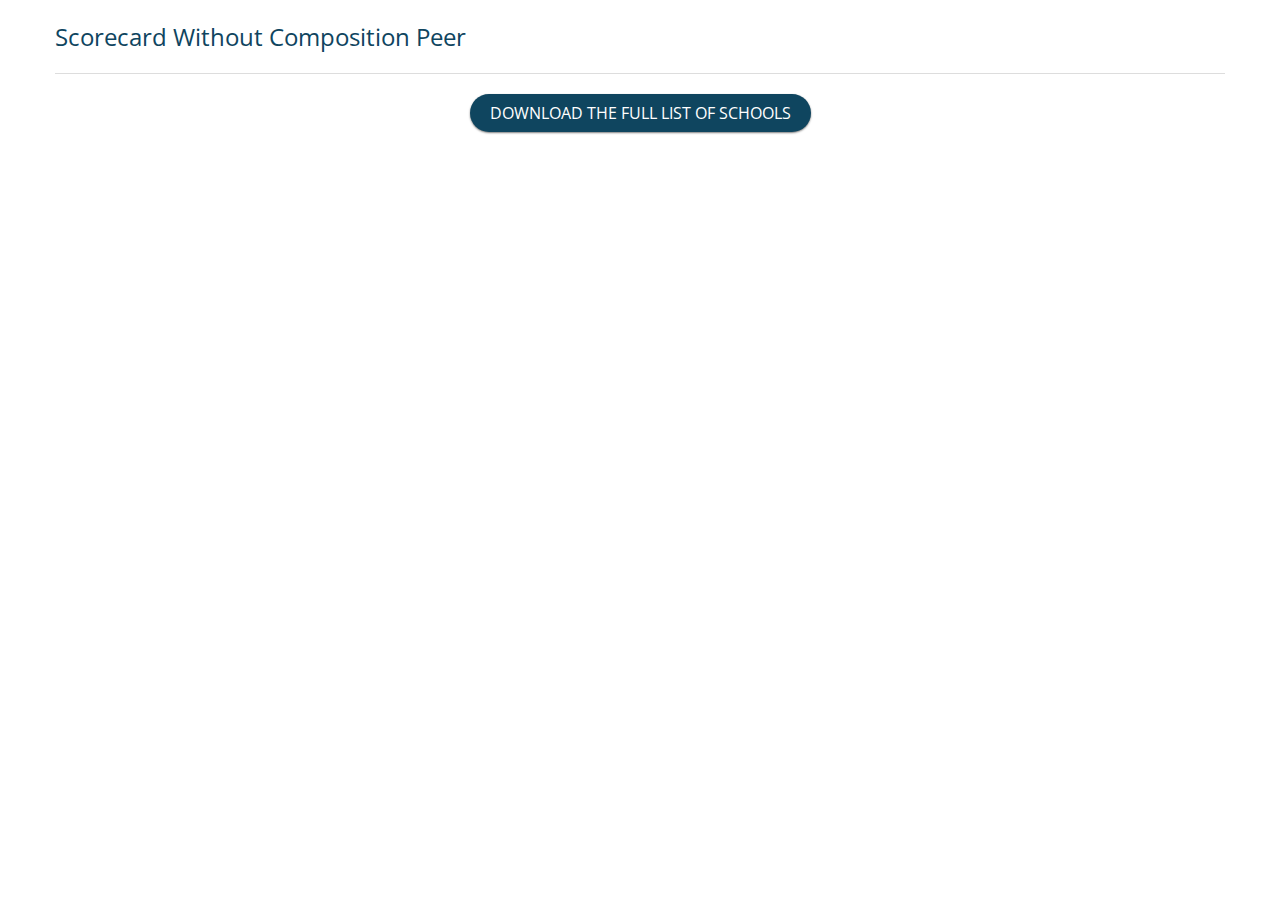
<file: published.html>
<html>
  <head>
    <!-- custom CEW styles -->
    <link rel="stylesheet" type="text/css" href="css/styles.css">
    <!--Load the AJAX API-->
    <script type="text/javascript" src="https://www.google.com/jsapi"></script>
    <script src="https://ajax.googleapis.com/ajax/libs/jquery/1.11.3/jquery.min.js"></script>
    
    <script type="text/javascript">
      // Load the Visualization API and the controls package.
      google.load('visualization', '1.0', {'packages':['controls']});

      // Set a callback to run when the Google Visualization API is loaded.
      google.setOnLoadCallback(drawDashboard);

      // Callback that creates and populates a data table,
      // instantiates a dashboard, a range slider and a pie chart,
      // passes in the data and draws it.
      function drawDashboard() {

        // Create our data table.
        var data = google.visualization.arrayToDataTable([
['Rank','Institution','State','Median Earnings','Expected Earnings','Over/Under'],
[1, 'University of Colorado Denver', 'CO', {v:73800,f:'$73,800'},{v:47600,f:'$47,600'},{v:26200,f:'$26,200'}],
[2, 'Georgetown University', 'DC', {v:83300,f:'$83,300'},{v:61800,f:'$61,800'},{v:21500,f:'$21,500'}],
[3, 'University of the Pacific', 'CA', {v:66400,f:'$66,400'},{v:45700,f:'$45,700'},{v:20700,f:'$20,700'}],
[4, 'Harvard University', 'MA', {v:87200,f:'$87,200'},{v:67000,f:'$67,000'},{v:20200,f:'$20,200'}],
[5, 'Washington and Lee University', 'VA', {v:77600,f:'$77,600'},{v:60500,f:'$60,500'},{v:17100,f:'$17,100'}],
[6, 'Stanford University', 'CA', {v:80900,f:'$80,900'},{v:63900,f:'$63,900'},{v:17000,f:'$17,000'}],
[7, 'California State University-Bakersfield', 'CA', {v:48100,f:'$48,100'},{v:31700,f:'$31,700'},{v:16400,f:'$16,400'}],
[8, 'Massachusetts Institute of Technology', 'MA', {v:91600,f:'$91,600'},{v:75900,f:'$75,900'},{v:15700,f:'$15,700'}],
[9, 'Duke University', 'NC', {v:76700,f:'$76,700'},{v:61800,f:'$61,800'},{v:14900,f:'$14,900'}],
[10, 'University of Pennsylvania', 'PA', {v:78200,f:'$78,200'},{v:63900,f:'$63,900'},{v:14300,f:'$14,300'}],
[11, 'Holy Family University', 'PA', {v:49900,f:'$49,900'},{v:36700,f:'$36,700'},{v:13200,f:'$13,200'}],
[12, 'Saint Johns University', 'MN', {v:55900,f:'$55,900'},{v:42700,f:'$42,700'},{v:13200,f:'$13,200'}],
[13, 'Massachusetts Maritime Academy', 'MA', {v:79500,f:'$79,500'},{v:66400,f:'$66,400'},{v:13100,f:'$13,100'}],
[14, 'Pepperdine University', 'CA', {v:61400,f:'$61,400'},{v:48400,f:'$48,400'},{v:13000,f:'$13,000'}],
[15, 'Mount St Mary\'s College', 'CA', {v:50200,f:'$50,200'},{v:37300,f:'$37,300'},{v:12900,f:'$12,900'}],
[16, 'National University', 'CA', {v:54800,f:'$54,800'},{v:42200,f:'$42,200'},{v:12600,f:'$12,600'}],
[17, 'Molloy College', 'NY', {v:57500,f:'$57,500'},{v:45000,f:'$45,000'},{v:12500,f:'$12,500'}],
[18, 'Chapman University', 'CA', {v:51800,f:'$51,800'},{v:39600,f:'$39,600'},{v:12200,f:'$12,200'}],
[19, 'Bentley University', 'MA', {v:74900,f:'$74,900'},{v:62800,f:'$62,800'},{v:12100,f:'$12,100'}],
[20, 'California State University-Stanislaus', 'CA', {v:44900,f:'$44,900'},{v:33000,f:'$33,000'},{v:11900,f:'$11,900'}],
[21, 'California State University-San Bernardino', 'CA', {v:45500,f:'$45,500'},{v:33700,f:'$33,700'},{v:11800,f:'$11,800'}],
[22, 'Warner University', 'FL', {v:42200,f:'$42,200'},{v:30600,f:'$30,600'},{v:11600,f:'$11,600'}],
[23, 'Cairn University-Langhorne', 'PA', {v:32600,f:'$32,600'},{v:21100,f:'$21,100'},{v:11500,f:'$11,500'}],
[24, 'California State University-Los Angeles', 'CA', {v:44900,f:'$44,900'},{v:33400,f:'$33,400'},{v:11500,f:'$11,500'}],
[25, 'University of La Verne', 'CA', {v:52700,f:'$52,700'},{v:41200,f:'$41,200'},{v:11500,f:'$11,500'}],
[26, 'Saint Joseph\'s College-New York', 'NY', {v:51800,f:'$51,800'},{v:40400,f:'$40,400'},{v:11400,f:'$11,400'}],
[27, 'California Maritime Academy', 'CA', {v:81100,f:'$81,100'},{v:69800,f:'$69,800'},{v:11300,f:'$11,300'}],
[28, 'California State University-Long Beach', 'CA', {v:46900,f:'$46,900'},{v:35700,f:'$35,700'},{v:11200,f:'$11,200'}],
[29, 'Texas A & M International University', 'TX', {v:45200,f:'$45,200'},{v:34000,f:'$34,000'},{v:11200,f:'$11,200'}],
[30, 'Johnson & Wales University-Providence', 'RI', {v:35100,f:'$35,100'},{v:23900,f:'$23,900'},{v:11200,f:'$11,200'}],
[31, 'Creighton University', 'NE', {v:57800,f:'$57,800'},{v:46700,f:'$46,700'},{v:11100,f:'$11,100'}],
[32, 'Saint Mary\'s College of California', 'CA', {v:59000,f:'$59,000'},{v:47900,f:'$47,900'},{v:11100,f:'$11,100'}],
[33, 'College of Saint Benedict', 'MN', {v:47600,f:'$47,600'},{v:36500,f:'$36,500'},{v:11100,f:'$11,100'}],
[34, 'Fairfield University', 'CT', {v:69000,f:'$69,000'},{v:58000,f:'$58,000'},{v:11000,f:'$11,000'}],
[35, 'Calumet College of Saint Joseph', 'IN', {v:37200,f:'$37,200'},{v:26300,f:'$26,300'},{v:10900,f:'$10,900'}],
[36, 'Wagner College', 'NY', {v:53800,f:'$53,800'},{v:43100,f:'$43,100'},{v:10700,f:'$10,700'}],
[37, 'Martin Luther College', 'MN', {v:40400,f:'$40,400'},{v:29700,f:'$29,700'},{v:10700,f:'$10,700'}],
[38, 'Rensselaer Polytechnic Institute', 'NY', {v:81700,f:'$81,700'},{v:71100,f:'$71,100'},{v:10600,f:'$10,600'}],
[39, 'La Salle University', 'PA', {v:53200,f:'$53,200'},{v:42800,f:'$42,800'},{v:10400,f:'$10,400'}],
[40, 'Pace University-New York', 'NY', {v:58400,f:'$58,400'},{v:48100,f:'$48,100'},{v:10300,f:'$10,300'}],
[41, 'California State University-Dominguez Hills', 'CA', {v:42800,f:'$42,800'},{v:32600,f:'$32,600'},{v:10200,f:'$10,200'}],
[42, 'University of Southern California', 'CA', {v:66100,f:'$66,100'},{v:56000,f:'$56,000'},{v:10100,f:'$10,100'}],
[43, 'Montana State University-Northern', 'MT', {v:35300,f:'$35,300'},{v:25200,f:'$25,200'},{v:10100,f:'$10,100'}],
[44, 'University of Washington-Tacoma Campus', 'WA', {v:52100,f:'$52,100'},{v:42100,f:'$42,100'},{v:10000,f:'$10,000'}],
[45, 'University of Baltimore', 'MD', {v:58000,f:'$58,000'},{v:48200,f:'$48,200'},{v:9800,f:'$9,800'}],
[46, 'SUNY Maritime College', 'NY', {v:77300,f:'$77,300'},{v:67500,f:'$67,500'},{v:9800,f:'$9,800'}],
[47, 'University of San Francisco', 'CA', {v:61000,f:'$61,000'},{v:51300,f:'$51,300'},{v:9700,f:'$9,700'}],
[48, 'Brigham Young University-Provo', 'UT', {v:57400,f:'$57,400'},{v:47700,f:'$47,700'},{v:9700,f:'$9,700'}],
[49, 'Pennsylvania State University-Penn State Schuylkill', 'PA', {v:47500,f:'$47,500'},{v:37900,f:'$37,900'},{v:9600,f:'$9,600'}],
[50, 'Alderson Broaddus University', 'WV', {v:43400,f:'$43,400'},{v:33800,f:'$33,800'},{v:9600,f:'$9,600'}],
[51, 'The College of New Jersey', 'NJ', {v:56800,f:'$56,800'},{v:47300,f:'$47,300'},{v:9500,f:'$9,500'}],
[52, 'College of the Holy Cross', 'MA', {v:63700,f:'$63,700'},{v:54400,f:'$54,400'},{v:9300,f:'$9,300'}],
[53, 'Pennsylvania State University-Penn State Brandywine', 'PA', {v:47500,f:'$47,500'},{v:38200,f:'$38,200'},{v:9300,f:'$9,300'}],
[54, 'Alaska Pacific University', 'AK', {v:47400,f:'$47,400'},{v:38200,f:'$38,200'},{v:9200,f:'$9,200'}],
[55, 'Millikin University', 'IL', {v:42900,f:'$42,900'},{v:33700,f:'$33,700'},{v:9200,f:'$9,200'}],
[56, 'Polytechnic Institute of New York University', 'NY', {v:73500,f:'$73,500'},{v:64300,f:'$64,300'},{v:9200,f:'$9,200'}],
[57, 'Villanova University', 'PA', {v:73700,f:'$73,700'},{v:64500,f:'$64,500'},{v:9200,f:'$9,200'}],
[58, 'Brescia University', 'KY', {v:36800,f:'$36,800'},{v:27700,f:'$27,700'},{v:9100,f:'$9,100'}],
[59, 'Princeton University', 'NJ', {v:75100,f:'$75,100'},{v:66000,f:'$66,000'},{v:9100,f:'$9,100'}],
[60, 'Our Lady of the Lake University', 'TX', {v:39200,f:'$39,200'},{v:30200,f:'$30,200'},{v:9000,f:'$9,000'}],
[61, 'Amridge University', 'AL', {v:38100,f:'$38,100'},{v:29100,f:'$29,100'},{v:9000,f:'$9,000'}],
[62, 'California State University-East Bay', 'CA', {v:51300,f:'$51,300'},{v:42300,f:'$42,300'},{v:9000,f:'$9,000'}],
[63, 'Barry University', 'FL', {v:45300,f:'$45,300'},{v:36400,f:'$36,400'},{v:8900,f:'$8,900'}],
[64, 'University of California-Los Angeles', 'CA', {v:59200,f:'$59,200'},{v:50300,f:'$50,300'},{v:8900,f:'$8,900'}],
[65, 'Valley City State University', 'ND', {v:36700,f:'$36,700'},{v:27800,f:'$27,800'},{v:8900,f:'$8,900'}],
[66, 'San Jose State University', 'CA', {v:54600,f:'$54,600'},{v:45800,f:'$45,800'},{v:8800,f:'$8,800'}],
[67, 'Azusa Pacific University', 'CA', {v:49000,f:'$49,000'},{v:40200,f:'$40,200'},{v:8800,f:'$8,800'}],
[68, 'University of Mary', 'ND', {v:45700,f:'$45,700'},{v:37000,f:'$37,000'},{v:8700,f:'$8,700'}],
[69, 'Texas Woman\'s University', 'TX', {v:44800,f:'$44,800'},{v:36100,f:'$36,100'},{v:8700,f:'$8,700'}],
[70, 'University of California-Irvine', 'CA', {v:55800,f:'$55,800'},{v:47200,f:'$47,200'},{v:8600,f:'$8,600'}],
[71, 'Montclair State University', 'NJ', {v:48700,f:'$48,700'},{v:40100,f:'$40,100'},{v:8600,f:'$8,600'}],
[72, 'Drake University', 'IA', {v:55700,f:'$55,700'},{v:47100,f:'$47,100'},{v:8600,f:'$8,600'}],
[73, 'California State University-Fresno', 'CA', {v:43200,f:'$43,200'},{v:34700,f:'$34,700'},{v:8500,f:'$8,500'}],
[74, 'Bluefield College', 'VA', {v:42800,f:'$42,800'},{v:34300,f:'$34,300'},{v:8500,f:'$8,500'}],
[75, 'Misericordia University', 'PA', {v:47500,f:'$47,500'},{v:39100,f:'$39,100'},{v:8400,f:'$8,400'}],
[76, 'Pennsylvania State University-Penn State Shenango', 'PA', {v:47500,f:'$47,500'},{v:39100,f:'$39,100'},{v:8400,f:'$8,400'}],
[77, 'CUNY John Jay College of Criminal Justice', 'NY', {v:43700,f:'$43,700'},{v:35300,f:'$35,300'},{v:8400,f:'$8,400'}],
[78, 'University of Notre Dame', 'IN', {v:69400,f:'$69,400'},{v:61000,f:'$61,000'},{v:8400,f:'$8,400'}],
[79, 'University of California-Davis', 'CA', {v:57100,f:'$57,100'},{v:48800,f:'$48,800'},{v:8300,f:'$8,300'}],
[80, 'Cornell University', 'NY', {v:70900,f:'$70,900'},{v:62600,f:'$62,600'},{v:8300,f:'$8,300'}],
[81, 'Duquesne University', 'PA', {v:54300,f:'$54,300'},{v:46000,f:'$46,000'},{v:8300,f:'$8,300'}],
[82, 'University of Scranton', 'PA', {v:56000,f:'$56,000'},{v:47700,f:'$47,700'},{v:8300,f:'$8,300'}],
[83, 'Columbia University in the City of New York', 'NY', {v:72900,f:'$72,900'},{v:64600,f:'$64,600'},{v:8300,f:'$8,300'}],
[84, 'Lebanon Valley College', 'PA', {v:46100,f:'$46,100'},{v:37900,f:'$37,900'},{v:8200,f:'$8,200'}],
[85, 'Carnegie Mellon University', 'PA', {v:72000,f:'$72,000'},{v:63800,f:'$63,800'},{v:8200,f:'$8,200'}],
[86, 'Wayland Baptist University', 'TX', {v:40900,f:'$40,900'},{v:32700,f:'$32,700'},{v:8200,f:'$8,200'}],
[87, 'St John\'s University-New York', 'NY', {v:54100,f:'$54,100'},{v:45900,f:'$45,900'},{v:8200,f:'$8,200'}],
[88, 'Rutgers University-Camden', 'NJ', {v:54800,f:'$54,800'},{v:46700,f:'$46,700'},{v:8100,f:'$8,100'}],
[89, 'Sul Ross State University', 'TX', {v:38000,f:'$38,000'},{v:29900,f:'$29,900'},{v:8100,f:'$8,100'}],
[90, 'Virginia Intermont College', 'VA', {v:34000,f:'$34,000'},{v:25900,f:'$25,900'},{v:8100,f:'$8,100'}],
[91, 'University of California-Berkeley', 'CA', {v:62700,f:'$62,700'},{v:54700,f:'$54,700'},{v:8000,f:'$8,000'}],
[92, 'Saint Xavier University', 'IL', {v:45300,f:'$45,300'},{v:37300,f:'$37,300'},{v:8000,f:'$8,000'}],
[93, 'DeSales University', 'PA', {v:48300,f:'$48,300'},{v:40300,f:'$40,300'},{v:8000,f:'$8,000'}],
[94, 'Stevens Institute of Technology', 'NJ', {v:82800,f:'$82,800'},{v:74800,f:'$74,800'},{v:8000,f:'$8,000'}],
[95, 'Stevenson University', 'MD', {v:51400,f:'$51,400'},{v:43400,f:'$43,400'},{v:8000,f:'$8,000'}],
[96, 'Pennsylvania State University-Penn State Beaver', 'PA', {v:47500,f:'$47,500'},{v:39500,f:'$39,500'},{v:8000,f:'$8,000'}],
[97, 'Lehigh University', 'PA', {v:76800,f:'$76,800'},{v:68800,f:'$68,800'},{v:8000,f:'$8,000'}],
[98, 'The College of Saint Scholastica', 'MN', {v:47500,f:'$47,500'},{v:39600,f:'$39,600'},{v:7900,f:'$7,900'}],
[99, 'Willamette University', 'OR', {v:49200,f:'$49,200'},{v:41300,f:'$41,300'},{v:7900,f:'$7,900'}],
[100, 'University of Redlands', 'CA', {v:53800,f:'$53,800'},{v:45900,f:'$45,900'},{v:7900,f:'$7,900'}],
[101, 'The University of Texas-Pan American', 'TX', {v:40500,f:'$40,500'},{v:32600,f:'$32,600'},{v:7900,f:'$7,900'}],
[102, 'Shippensburg University of Pennsylvania', 'PA', {v:45200,f:'$45,200'},{v:37300,f:'$37,300'},{v:7900,f:'$7,900'}],
[103, 'Stonehill College', 'MA', {v:58800,f:'$58,800'},{v:50900,f:'$50,900'},{v:7900,f:'$7,900'}],
[104, 'Pacific Union College', 'CA', {v:48600,f:'$48,600'},{v:40800,f:'$40,800'},{v:7800,f:'$7,800'}],
[105, 'King\'s College', 'PA', {v:48900,f:'$48,900'},{v:41100,f:'$41,100'},{v:7800,f:'$7,800'}],
[106, 'Doane College-Crete', 'NE', {v:42300,f:'$42,300'},{v:34600,f:'$34,600'},{v:7700,f:'$7,700'}],
[107, 'University of Hawaii-West Oahu', 'HI', {v:42300,f:'$42,300'},{v:34600,f:'$34,600'},{v:7700,f:'$7,700'}],
[108, 'University of Washington-Bothell Campus', 'WA', {v:52100,f:'$52,100'},{v:44400,f:'$44,400'},{v:7700,f:'$7,700'}],
[109, 'Rosemont College', 'PA', {v:45800,f:'$45,800'},{v:38200,f:'$38,200'},{v:7600,f:'$7,600'}],
[110, 'Wake Forest University', 'NC', {v:61000,f:'$61,000'},{v:53400,f:'$53,400'},{v:7600,f:'$7,600'}],
[111, 'Holy Names University', 'CA', {v:50100,f:'$50,100'},{v:42600,f:'$42,600'},{v:7500,f:'$7,500'}],
[112, 'Linfield College-McMinnville Campus', 'OR', {v:51300,f:'$51,300'},{v:43800,f:'$43,800'},{v:7500,f:'$7,500'}],
[113, 'The Richard Stockton College of New Jersey', 'NJ', {v:46800,f:'$46,800'},{v:39300,f:'$39,300'},{v:7500,f:'$7,500'}],
[114, 'Albright College', 'PA', {v:48500,f:'$48,500'},{v:41000,f:'$41,000'},{v:7500,f:'$7,500'}],
[115, 'Rutgers University-Newark', 'NJ', {v:54800,f:'$54,800'},{v:47400,f:'$47,400'},{v:7400,f:'$7,400'}],
[116, 'Shorter University', 'GA', {v:43000,f:'$43,000'},{v:35600,f:'$35,600'},{v:7400,f:'$7,400'}],
[117, 'University of Pittsburgh-Greensburg', 'PA', {v:48200,f:'$48,200'},{v:40800,f:'$40,800'},{v:7400,f:'$7,400'}],
[118, 'LIU Brooklyn', 'NY', {v:46000,f:'$46,000'},{v:38600,f:'$38,600'},{v:7400,f:'$7,400'}],
[119, 'Notre Dame de Namur University', 'CA', {v:51300,f:'$51,300'},{v:43900,f:'$43,900'},{v:7400,f:'$7,400'}],
[120, 'California State University-Sacramento', 'CA', {v:46500,f:'$46,500'},{v:39200,f:'$39,200'},{v:7300,f:'$7,300'}],
[121, 'Ohio Northern University', 'OH', {v:54300,f:'$54,300'},{v:47100,f:'$47,100'},{v:7200,f:'$7,200'}],
[122, 'Gwynedd Mercy University', 'PA', {v:52000,f:'$52,000'},{v:44800,f:'$44,800'},{v:7200,f:'$7,200'}],
[123, 'Dominican University of California', 'CA', {v:51400,f:'$51,400'},{v:44200,f:'$44,200'},{v:7200,f:'$7,200'}],
[124, 'Pennsylvania State University-Penn State Abington', 'PA', {v:47500,f:'$47,500'},{v:40300,f:'$40,300'},{v:7200,f:'$7,200'}],
[125, 'University of Saint Joseph', 'CT', {v:49700,f:'$49,700'},{v:42500,f:'$42,500'},{v:7200,f:'$7,200'}],
[126, 'Central Washington University', 'WA', {v:44900,f:'$44,900'},{v:37800,f:'$37,800'},{v:7100,f:'$7,100'}],
[127, 'St Francis College', 'NY', {v:49000,f:'$49,000'},{v:42000,f:'$42,000'},{v:7000,f:'$7,000'}],
[128, 'New York University', 'NY', {v:58800,f:'$58,800'},{v:51900,f:'$51,900'},{v:6900,f:'$6,900'}],
[129, 'Georgian Court University', 'NJ', {v:45700,f:'$45,700'},{v:38800,f:'$38,800'},{v:6900,f:'$6,900'}],
[130, 'California State University-Fullerton', 'CA', {v:46500,f:'$46,500'},{v:39700,f:'$39,700'},{v:6800,f:'$6,800'}],
[131, 'Rochester Institute of Technology', 'NY', {v:56900,f:'$56,900'},{v:50100,f:'$50,100'},{v:6800,f:'$6,800'}],
[132, 'Bucknell University', 'PA', {v:68800,f:'$68,800'},{v:62100,f:'$62,100'},{v:6700,f:'$6,700'}],
[133, 'Paul Smiths College of Arts and Science', 'NY', {v:32200,f:'$32,200'},{v:25500,f:'$25,500'},{v:6700,f:'$6,700'}],
[134, 'Fitchburg State University', 'MA', {v:42100,f:'$42,100'},{v:35400,f:'$35,400'},{v:6700,f:'$6,700'}],
[135, 'Drexel University', 'PA', {v:61100,f:'$61,100'},{v:54400,f:'$54,400'},{v:6700,f:'$6,700'}],
[136, 'Xavier University of Louisiana', 'LA', {v:46500,f:'$46,500'},{v:39900,f:'$39,900'},{v:6600,f:'$6,600'}],
[137, 'Pennsylvania State University-Penn State Worthington Scranton', 'PA', {v:47500,f:'$47,500'},{v:40900,f:'$40,900'},{v:6600,f:'$6,600'}],
[138, 'University of Wisconsin-Stevens Point', 'WI', {v:39400,f:'$39,400'},{v:32800,f:'$32,800'},{v:6600,f:'$6,600'}],
[139, 'Nebraska Wesleyan University', 'NE', {v:45500,f:'$45,500'},{v:38900,f:'$38,900'},{v:6600,f:'$6,600'}],
[140, 'California Lutheran University', 'CA', {v:52900,f:'$52,900'},{v:46300,f:'$46,300'},{v:6600,f:'$6,600'}],
[141, 'Ferris State University', 'MI', {v:40300,f:'$40,300'},{v:33700,f:'$33,700'},{v:6600,f:'$6,600'}],
[142, 'University of Wisconsin-Green Bay', 'WI', {v:39600,f:'$39,600'},{v:33000,f:'$33,000'},{v:6600,f:'$6,600'}],
[143, 'Mansfield University of Pennsylvania', 'PA', {v:38100,f:'$38,100'},{v:31600,f:'$31,600'},{v:6500,f:'$6,500'}],
[144, 'Wabash College', 'IN', {v:49900,f:'$49,900'},{v:43400,f:'$43,400'},{v:6500,f:'$6,500'}],
[145, 'Butler University', 'IN', {v:52400,f:'$52,400'},{v:45900,f:'$45,900'},{v:6500,f:'$6,500'}],
[146, 'Marist College', 'NY', {v:54400,f:'$54,400'},{v:47900,f:'$47,900'},{v:6500,f:'$6,500'}],
[147, 'Cedar Crest College', 'PA', {v:45200,f:'$45,200'},{v:38700,f:'$38,700'},{v:6500,f:'$6,500'}],
[148, 'University of Pittsburgh-Bradford', 'PA', {v:48200,f:'$48,200'},{v:41700,f:'$41,700'},{v:6500,f:'$6,500'}],
[149, 'Augustana College', 'IL', {v:49600,f:'$49,600'},{v:43100,f:'$43,100'},{v:6500,f:'$6,500'}],
[150, 'Simpson College', 'IA', {v:45800,f:'$45,800'},{v:39300,f:'$39,300'},{v:6500,f:'$6,500'}],
[151, 'Texas A & M University-Corpus Christi', 'TX', {v:42400,f:'$42,400'},{v:36000,f:'$36,000'},{v:6400,f:'$6,400'}],
[152, 'Pennsylvania State University-Penn State Berks', 'PA', {v:47500,f:'$47,500'},{v:41100,f:'$41,100'},{v:6400,f:'$6,400'}],
[153, 'Wartburg College', 'IA', {v:43200,f:'$43,200'},{v:36800,f:'$36,800'},{v:6400,f:'$6,400'}],
[154, 'Weber State University', 'UT', {v:42400,f:'$42,400'},{v:36000,f:'$36,000'},{v:6400,f:'$6,400'}],
[155, 'University of the Southwest', 'NM', {v:40600,f:'$40,600'},{v:34200,f:'$34,200'},{v:6400,f:'$6,400'}],
[156, 'Cardinal Stritch University', 'WI', {v:51000,f:'$51,000'},{v:44600,f:'$44,600'},{v:6400,f:'$6,400'}],
[157, 'Wilkes University', 'PA', {v:49900,f:'$49,900'},{v:43500,f:'$43,500'},{v:6400,f:'$6,400'}],
[158, 'Union Institute & University', 'OH', {v:39300,f:'$39,300'},{v:32900,f:'$32,900'},{v:6400,f:'$6,400'}],
[159, 'Regis University', 'CO', {v:53100,f:'$53,100'},{v:46700,f:'$46,700'},{v:6400,f:'$6,400'}],
[160, 'University of California-Riverside', 'CA', {v:48700,f:'$48,700'},{v:42400,f:'$42,400'},{v:6300,f:'$6,300'}],
[161, 'Rowan University', 'NJ', {v:48800,f:'$48,800'},{v:42500,f:'$42,500'},{v:6300,f:'$6,300'}],
[162, 'Seton Hall University', 'NJ', {v:53300,f:'$53,300'},{v:47000,f:'$47,000'},{v:6300,f:'$6,300'}],
[163, 'Alvernia University', 'PA', {v:42600,f:'$42,600'},{v:36300,f:'$36,300'},{v:6300,f:'$6,300'}],
[164, 'Illinois Wesleyan University', 'IL', {v:54600,f:'$54,600'},{v:48300,f:'$48,300'},{v:6300,f:'$6,300'}],
[165, 'Lafayette College', 'PA', {v:69800,f:'$69,800'},{v:63500,f:'$63,500'},{v:6300,f:'$6,300'}],
[166, 'Gustavus Adolphus College', 'MN', {v:50100,f:'$50,100'},{v:43800,f:'$43,800'},{v:6300,f:'$6,300'}],
[167, 'Dakota State University', 'SD', {v:37400,f:'$37,400'},{v:31100,f:'$31,100'},{v:6300,f:'$6,300'}],
[168, 'University of California-San Diego', 'CA', {v:59600,f:'$59,600'},{v:53400,f:'$53,400'},{v:6200,f:'$6,200'}],
[169, 'Chestnut Hill College', 'PA', {v:43000,f:'$43,000'},{v:36800,f:'$36,800'},{v:6200,f:'$6,200'}],
[170, 'United States Merchant Marine Academy', 'NY', {v:89000,f:'$89,000'},{v:82900,f:'$82,900'},{v:6100,f:'$6,100'}],
[171, 'Marian University', 'WI', {v:39700,f:'$39,700'},{v:33600,f:'$33,600'},{v:6100,f:'$6,100'}],
[172, 'Fairleigh Dickinson University-Metropolitan Campus', 'NJ', {v:46800,f:'$46,800'},{v:40700,f:'$40,700'},{v:6100,f:'$6,100'}],
[173, 'Worcester Polytechnic Institute', 'MA', {v:77600,f:'$77,600'},{v:71500,f:'$71,500'},{v:6100,f:'$6,100'}],
[174, 'LIU Post', 'NY', {v:46000,f:'$46,000'},{v:40000,f:'$40,000'},{v:6000,f:'$6,000'}],
[175, 'Yale University', 'CT', {v:66000,f:'$66,000'},{v:60000,f:'$60,000'},{v:6000,f:'$6,000'}],
[176, 'Metropolitan College of New York', 'NY', {v:37300,f:'$37,300'},{v:31300,f:'$31,300'},{v:6000,f:'$6,000'}],
[177, 'Bellevue University', 'NE', {v:52200,f:'$52,200'},{v:46200,f:'$46,200'},{v:6000,f:'$6,000'}],
[178, 'University of New Haven', 'CT', {v:48900,f:'$48,900'},{v:42900,f:'$42,900'},{v:6000,f:'$6,000'}],
[179, 'Colgate University', 'NY', {v:61500,f:'$61,500'},{v:55500,f:'$55,500'},{v:6000,f:'$6,000'}],
[180, 'New Jersey Institute of Technology', 'NJ', {v:65300,f:'$65,300'},{v:59300,f:'$59,300'},{v:6000,f:'$6,000'}],
[181, 'Southwestern College', 'KS', {v:44200,f:'$44,200'},{v:38200,f:'$38,200'},{v:6000,f:'$6,000'}],
[182, 'College of Mount Saint Vincent', 'NY', {v:51900,f:'$51,900'},{v:46000,f:'$46,000'},{v:5900,f:'$5,900'}],
[183, 'Fresno Pacific University', 'CA', {v:39700,f:'$39,700'},{v:33800,f:'$33,800'},{v:5900,f:'$5,900'}],
[184, 'Moravian College', 'PA', {v:50000,f:'$50,000'},{v:44100,f:'$44,100'},{v:5900,f:'$5,900'}],
[185, 'Adelphi University', 'NY', {v:50600,f:'$50,600'},{v:44700,f:'$44,700'},{v:5900,f:'$5,900'}],
[186, 'Midland University', 'NE', {v:40100,f:'$40,100'},{v:34200,f:'$34,200'},{v:5900,f:'$5,900'}],
[187, 'City University of Seattle', 'WA', {v:50400,f:'$50,400'},{v:44600,f:'$44,600'},{v:5800,f:'$5,800'}],
[188, 'The College of New Rochelle', 'NY', {v:37400,f:'$37,400'},{v:31600,f:'$31,600'},{v:5800,f:'$5,800'}],
[189, 'University of Michigan-Flint', 'MI', {v:40100,f:'$40,100'},{v:34300,f:'$34,300'},{v:5800,f:'$5,800'}],
[190, 'University of Pittsburgh-Johnstown', 'PA', {v:48200,f:'$48,200'},{v:42400,f:'$42,400'},{v:5800,f:'$5,800'}],
[191, 'Seattle University', 'WA', {v:55200,f:'$55,200'},{v:49400,f:'$49,400'},{v:5800,f:'$5,800'}],
[192, 'Tarleton State University', 'TX', {v:40400,f:'$40,400'},{v:34600,f:'$34,600'},{v:5800,f:'$5,800'}],
[193, 'Unity College', 'ME', {v:36100,f:'$36,100'},{v:30300,f:'$30,300'},{v:5800,f:'$5,800'}],
[194, 'California State University-Northridge', 'CA', {v:44200,f:'$44,200'},{v:38500,f:'$38,500'},{v:5700,f:'$5,700'}],
[195, 'Spelman College', 'GA', {v:46400,f:'$46,400'},{v:40700,f:'$40,700'},{v:5700,f:'$5,700'}],
[196, 'Providence College', 'RI', {v:59600,f:'$59,600'},{v:53900,f:'$53,900'},{v:5700,f:'$5,700'}],
[197, 'Concordia University-Portland', 'OR', {v:41800,f:'$41,800'},{v:36100,f:'$36,100'},{v:5700,f:'$5,700'}],
[198, 'Boston College', 'MA', {v:67000,f:'$67,000'},{v:61300,f:'$61,300'},{v:5700,f:'$5,700'}],
[199, 'Neumann University', 'PA', {v:41600,f:'$41,600'},{v:35900,f:'$35,900'},{v:5700,f:'$5,700'}],
[200, 'Saint Ambrose University', 'IA', {v:44800,f:'$44,800'},{v:39100,f:'$39,100'},{v:5700,f:'$5,700'}],
[201, 'Defiance College', 'OH', {v:37000,f:'$37,000'},{v:31400,f:'$31,400'},{v:5600,f:'$5,600'}],
[202, 'Oklahoma Wesleyan University', 'OK', {v:44000,f:'$44,000'},{v:38400,f:'$38,400'},{v:5600,f:'$5,600'}],
[203, 'West Texas A & M University', 'TX', {v:40000,f:'$40,000'},{v:34400,f:'$34,400'},{v:5600,f:'$5,600'}],
[204, 'Point Loma Nazarene University', 'CA', {v:50300,f:'$50,300'},{v:44700,f:'$44,700'},{v:5600,f:'$5,600'}],
[205, 'Maine Maritime Academy', 'ME', {v:74700,f:'$74,700'},{v:69100,f:'$69,100'},{v:5600,f:'$5,600'}],
[206, 'Tufts University', 'MA', {v:67800,f:'$67,800'},{v:62200,f:'$62,200'},{v:5600,f:'$5,600'}],
[207, 'Delaware Valley College', 'PA', {v:42200,f:'$42,200'},{v:36600,f:'$36,600'},{v:5600,f:'$5,600'}],
[208, 'Thomas University', 'GA', {v:37400,f:'$37,400'},{v:31800,f:'$31,800'},{v:5600,f:'$5,600'}],
[209, 'Saint Francis University', 'PA', {v:46900,f:'$46,900'},{v:41300,f:'$41,300'},{v:5600,f:'$5,600'}],
[210, 'Waynesburg University', 'PA', {v:44700,f:'$44,700'},{v:39100,f:'$39,100'},{v:5600,f:'$5,600'}],
[211, 'Clarke University', 'IA', {v:40900,f:'$40,900'},{v:35400,f:'$35,400'},{v:5500,f:'$5,500'}],
[212, 'East Texas Baptist University', 'TX', {v:36700,f:'$36,700'},{v:31200,f:'$31,200'},{v:5500,f:'$5,500'}],
[213, 'Bethany College', 'WV', {v:40900,f:'$40,900'},{v:35500,f:'$35,500'},{v:5400,f:'$5,400'}],
[214, 'University of Wisconsin-Oshkosh', 'WI', {v:40500,f:'$40,500'},{v:35100,f:'$35,100'},{v:5400,f:'$5,400'}],
[215, 'West Virginia Wesleyan College', 'WV', {v:43100,f:'$43,100'},{v:37700,f:'$37,700'},{v:5400,f:'$5,400'}],
[216, 'University of California-Santa Barbara', 'CA', {v:52000,f:'$52,000'},{v:46600,f:'$46,600'},{v:5400,f:'$5,400'}],
[217, 'College of Our Lady of the Elms', 'MA', {v:43700,f:'$43,700'},{v:38300,f:'$38,300'},{v:5400,f:'$5,400'}],
[218, 'Loyola Marymount University', 'CA', {v:55600,f:'$55,600'},{v:50300,f:'$50,300'},{v:5300,f:'$5,300'}],
[219, 'Armstrong Atlantic State University', 'GA', {v:39400,f:'$39,400'},{v:34100,f:'$34,100'},{v:5300,f:'$5,300'}],
[220, 'York College Pennsylvania', 'PA', {v:47900,f:'$47,900'},{v:42700,f:'$42,700'},{v:5200,f:'$5,200'}],
[221, 'Averett University', 'VA', {v:42300,f:'$42,300'},{v:37100,f:'$37,100'},{v:5200,f:'$5,200'}],
[222, 'Mount Olive College', 'NC', {v:39200,f:'$39,200'},{v:34000,f:'$34,000'},{v:5200,f:'$5,200'}],
[223, 'Barton College', 'NC', {v:36500,f:'$36,500'},{v:31300,f:'$31,300'},{v:5200,f:'$5,200'}],
[224, 'Dominican College of Blauvelt', 'NY', {v:51000,f:'$51,000'},{v:45800,f:'$45,800'},{v:5200,f:'$5,200'}],
[225, 'Columbia College-Chicago', 'IL', {v:32700,f:'$32,700'},{v:27600,f:'$27,600'},{v:5100,f:'$5,100'}],
[226, 'California State University-Chico', 'CA', {v:45100,f:'$45,100'},{v:40000,f:'$40,000'},{v:5100,f:'$5,100'}],
[227, 'Louisiana College', 'LA', {v:39600,f:'$39,600'},{v:34500,f:'$34,500'},{v:5100,f:'$5,100'}],
[228, 'Juniata College', 'PA', {v:45200,f:'$45,200'},{v:40100,f:'$40,100'},{v:5100,f:'$5,100'}],
[229, 'Ferrum College', 'VA', {v:36500,f:'$36,500'},{v:31400,f:'$31,400'},{v:5100,f:'$5,100'}],
[230, 'Southern Arkansas University Main Campus', 'AR', {v:35900,f:'$35,900'},{v:30800,f:'$30,800'},{v:5100,f:'$5,100'}],
[231, 'Philadelphia University', 'PA', {v:48700,f:'$48,700'},{v:43600,f:'$43,600'},{v:5100,f:'$5,100'}],
[232, 'The University of Texas of the Permian Basin', 'TX', {v:42400,f:'$42,400'},{v:37300,f:'$37,300'},{v:5100,f:'$5,100'}],
[233, 'Mercer University', 'GA', {v:46600,f:'$46,600'},{v:41600,f:'$41,600'},{v:5000,f:'$5,000'}],
[234, 'Arkansas Tech University', 'AR', {v:35000,f:'$35,000'},{v:30000,f:'$30,000'},{v:5000,f:'$5,000'}],
[235, 'Western Illinois University', 'IL', {v:41100,f:'$41,100'},{v:36100,f:'$36,100'},{v:5000,f:'$5,000'}],
[236, 'Ottawa University-Ottawa', 'KS', {v:40700,f:'$40,700'},{v:35700,f:'$35,700'},{v:5000,f:'$5,000'}],
[237, 'Saint Leo University', 'FL', {v:42600,f:'$42,600'},{v:37600,f:'$37,600'},{v:5000,f:'$5,000'}],
[238, 'Barnard College', 'NY', {v:57400,f:'$57,400'},{v:52400,f:'$52,400'},{v:5000,f:'$5,000'}],
[239, 'Rutgers University-New Brunswick', 'NJ', {v:54800,f:'$54,800'},{v:49800,f:'$49,800'},{v:5000,f:'$5,000'}],
[240, 'Alma College', 'MI', {v:44700,f:'$44,700'},{v:39700,f:'$39,700'},{v:5000,f:'$5,000'}],
[241, 'The New School', 'NY', {v:39400,f:'$39,400'},{v:34400,f:'$34,400'},{v:5000,f:'$5,000'}],
[242, 'Eastern University', 'PA', {v:42800,f:'$42,800'},{v:37900,f:'$37,900'},{v:4900,f:'$4,900'}],
[243, 'Sam Houston State University', 'TX', {v:41400,f:'$41,400'},{v:36500,f:'$36,500'},{v:4900,f:'$4,900'}],
[244, 'Texas A & M University-Kingsville', 'TX', {v:39700,f:'$39,700'},{v:34800,f:'$34,800'},{v:4900,f:'$4,900'}],
[245, 'Texas A & M University-Commerce', 'TX', {v:37100,f:'$37,100'},{v:32200,f:'$32,200'},{v:4900,f:'$4,900'}],
[246, 'Saint Peter\'s University', 'NJ', {v:44500,f:'$44,500'},{v:39600,f:'$39,600'},{v:4900,f:'$4,900'}],
[247, 'Notre Dame of Maryland University', 'MD', {v:48800,f:'$48,800'},{v:43900,f:'$43,900'},{v:4900,f:'$4,900'}],
[248, 'Allegheny College', 'PA', {v:49200,f:'$49,200'},{v:44300,f:'$44,300'},{v:4900,f:'$4,900'}],
[249, 'Saint Joseph\'s University', 'PA', {v:58500,f:'$58,500'},{v:53600,f:'$53,600'},{v:4900,f:'$4,900'}],
[250, 'Pacific Lutheran University', 'WA', {v:45900,f:'$45,900'},{v:41000,f:'$41,000'},{v:4900,f:'$4,900'}],
[251, 'University of Maryland-University College', 'MD', {v:50700,f:'$50,700'},{v:45800,f:'$45,800'},{v:4900,f:'$4,900'}],
[252, 'Texas Wesleyan University', 'TX', {v:39500,f:'$39,500'},{v:34600,f:'$34,600'},{v:4900,f:'$4,900'}],
[253, 'Washington & Jefferson College', 'PA', {v:49900,f:'$49,900'},{v:45000,f:'$45,000'},{v:4900,f:'$4,900'}],
[254, 'Emory University', 'GA', {v:59000,f:'$59,000'},{v:54200,f:'$54,200'},{v:4800,f:'$4,800'}],
[255, 'Dartmouth College', 'NH', {v:67100,f:'$67,100'},{v:62300,f:'$62,300'},{v:4800,f:'$4,800'}],
[256, 'University of Northern Iowa', 'IA', {v:41700,f:'$41,700'},{v:36900,f:'$36,900'},{v:4800,f:'$4,800'}],
[257, 'Concordia College at Moorhead', 'MN', {v:41200,f:'$41,200'},{v:36400,f:'$36,400'},{v:4800,f:'$4,800'}],
[258, 'Mid-Continent University', 'KY', {v:38300,f:'$38,300'},{v:33600,f:'$33,600'},{v:4700,f:'$4,700'}],
[259, 'Johns Hopkins University', 'MD', {v:69200,f:'$69,200'},{v:64500,f:'$64,500'},{v:4700,f:'$4,700'}],
[260, 'Jacksonville University', 'FL', {v:47700,f:'$47,700'},{v:43000,f:'$43,000'},{v:4700,f:'$4,700'}],
[261, 'Pennsylvania State University-Penn State York', 'PA', {v:47500,f:'$47,500'},{v:42800,f:'$42,800'},{v:4700,f:'$4,700'}],
[262, 'Viterbo University', 'WI', {v:41100,f:'$41,100'},{v:36400,f:'$36,400'},{v:4700,f:'$4,700'}],
[263, 'University of St Francis', 'IL', {v:44600,f:'$44,600'},{v:39900,f:'$39,900'},{v:4700,f:'$4,700'}],
[264, 'San Diego State University', 'CA', {v:48700,f:'$48,700'},{v:44000,f:'$44,000'},{v:4700,f:'$4,700'}],
[265, 'The University of Texas at Arlington', 'TX', {v:46400,f:'$46,400'},{v:41700,f:'$41,700'},{v:4700,f:'$4,700'}],
[266, 'D\'Youville College', 'NY', {v:48300,f:'$48,300'},{v:43600,f:'$43,600'},{v:4700,f:'$4,700'}],
[267, 'Lock Haven University', 'PA', {v:39100,f:'$39,100'},{v:34500,f:'$34,500'},{v:4600,f:'$4,600'}],
[268, 'Mid-America Christian University', 'OK', {v:38900,f:'$38,900'},{v:34300,f:'$34,300'},{v:4600,f:'$4,600'}],
[269, 'Capital University', 'OH', {v:41400,f:'$41,400'},{v:36800,f:'$36,800'},{v:4600,f:'$4,600'}],
[270, 'Silver Lake College of the Holy Family', 'WI', {v:38100,f:'$38,100'},{v:33500,f:'$33,500'},{v:4600,f:'$4,600'}],
[271, 'University of Houston-Downtown', 'TX', {v:42800,f:'$42,800'},{v:38200,f:'$38,200'},{v:4600,f:'$4,600'}],
[272, 'Case Western Reserve University', 'OH', {v:67000,f:'$67,000'},{v:62400,f:'$62,400'},{v:4600,f:'$4,600'}],
[273, 'Millersville University of Pennsylvania', 'PA', {v:43200,f:'$43,200'},{v:38600,f:'$38,600'},{v:4600,f:'$4,600'}],
[274, 'Point Park University', 'PA', {v:37900,f:'$37,900'},{v:33300,f:'$33,300'},{v:4600,f:'$4,600'}],
[275, 'University of St Thomas', 'MN', {v:54300,f:'$54,300'},{v:49700,f:'$49,700'},{v:4600,f:'$4,600'}],
[276, 'Woodbury University', 'CA', {v:45600,f:'$45,600'},{v:41000,f:'$41,000'},{v:4600,f:'$4,600'}],
[277, 'Oklahoma Panhandle State University', 'OK', {v:34400,f:'$34,400'},{v:29800,f:'$29,800'},{v:4600,f:'$4,600'}],
[278, 'Kean University', 'NJ', {v:46800,f:'$46,800'},{v:42300,f:'$42,300'},{v:4500,f:'$4,500'}],
[279, 'University of Richmond', 'VA', {v:60800,f:'$60,800'},{v:56300,f:'$56,300'},{v:4500,f:'$4,500'}],
[280, 'Westminster College', 'PA', {v:44400,f:'$44,400'},{v:39900,f:'$39,900'},{v:4500,f:'$4,500'}],
[281, 'St Mary\'s University', 'TX', {v:46300,f:'$46,300'},{v:41800,f:'$41,800'},{v:4500,f:'$4,500'}],
[282, 'Immaculata University', 'PA', {v:49000,f:'$49,000'},{v:44500,f:'$44,500'},{v:4500,f:'$4,500'}],
[283, 'Freed-Hardeman University', 'TN', {v:37000,f:'$37,000'},{v:32600,f:'$32,600'},{v:4400,f:'$4,400'}],
[284, 'Santa Clara University', 'CA', {v:67700,f:'$67,700'},{v:63300,f:'$63,300'},{v:4400,f:'$4,400'}],
[285, 'Stephen F Austin State University', 'TX', {v:39700,f:'$39,700'},{v:35300,f:'$35,300'},{v:4400,f:'$4,400'}],
[286, 'West Chester University of Pennsylvania', 'PA', {v:46500,f:'$46,500'},{v:42100,f:'$42,100'},{v:4400,f:'$4,400'}],
[287, 'Harvey Mudd College', 'CA', {v:78600,f:'$78,600'},{v:74200,f:'$74,200'},{v:4400,f:'$4,400'}],
[288, 'Trinity Washington University', 'DC', {v:52100,f:'$52,100'},{v:47700,f:'$47,700'},{v:4400,f:'$4,400'}],
[289, 'California State University-Monterey Bay', 'CA', {v:41500,f:'$41,500'},{v:37100,f:'$37,100'},{v:4400,f:'$4,400'}],
[290, 'Rider University', 'NJ', {v:48100,f:'$48,100'},{v:43800,f:'$43,800'},{v:4300,f:'$4,300'}],
[291, 'California State Polytechnic University-Pomona', 'CA', {v:52000,f:'$52,000'},{v:47700,f:'$47,700'},{v:4300,f:'$4,300'}],
[292, 'Howard Payne University', 'TX', {v:37300,f:'$37,300'},{v:33000,f:'$33,000'},{v:4300,f:'$4,300'}],
[293, 'Utica College', 'NY', {v:44700,f:'$44,700'},{v:40400,f:'$40,400'},{v:4300,f:'$4,300'}],
[294, 'Minnesota State University-Moorhead', 'MN', {v:37000,f:'$37,000'},{v:32700,f:'$32,700'},{v:4300,f:'$4,300'}],
[295, 'Ursinus College', 'PA', {v:51500,f:'$51,500'},{v:47200,f:'$47,200'},{v:4300,f:'$4,300'}],
[296, 'Muhlenberg College', 'PA', {v:56000,f:'$56,000'},{v:51700,f:'$51,700'},{v:4300,f:'$4,300'}],
[297, 'William Penn University', 'IA', {v:41200,f:'$41,200'},{v:36900,f:'$36,900'},{v:4300,f:'$4,300'}],
[298, 'Susquehanna University', 'PA', {v:50000,f:'$50,000'},{v:45700,f:'$45,700'},{v:4300,f:'$4,300'}],
[299, 'Siena College', 'NY', {v:55100,f:'$55,100'},{v:50800,f:'$50,800'},{v:4300,f:'$4,300'}],
[300, 'Gannon University', 'PA', {v:46200,f:'$46,200'},{v:41900,f:'$41,900'},{v:4300,f:'$4,300'}],
[301, 'Bowling Green State University-Main Campus', 'OH', {v:39000,f:'$39,000'},{v:34800,f:'$34,800'},{v:4200,f:'$4,200'}],
[302, 'Springfield College', 'MA', {v:45100,f:'$45,100'},{v:40900,f:'$40,900'},{v:4200,f:'$4,200'}],
[303, 'Regent University', 'VA', {v:41300,f:'$41,300'},{v:37100,f:'$37,100'},{v:4200,f:'$4,200'}],
[304, 'University of Saint Francis-Fort Wayne', 'IN', {v:40000,f:'$40,000'},{v:35800,f:'$35,800'},{v:4200,f:'$4,200'}],
[305, 'East Stroudsburg University of Pennsylvania', 'PA', {v:42900,f:'$42,900'},{v:38700,f:'$38,700'},{v:4200,f:'$4,200'}],
[306, 'Bethany College', 'KS', {v:38500,f:'$38,500'},{v:34400,f:'$34,400'},{v:4100,f:'$4,100'}],
[307, 'Nicholls State University', 'LA', {v:35000,f:'$35,000'},{v:30900,f:'$30,900'},{v:4100,f:'$4,100'}],
[308, 'Kutztown University of Pennsylvania', 'PA', {v:41400,f:'$41,400'},{v:37300,f:'$37,300'},{v:4100,f:'$4,100'}],
[309, 'University of Charleston', 'WV', {v:42000,f:'$42,000'},{v:37900,f:'$37,900'},{v:4100,f:'$4,100'}],
[310, 'University of Minnesota-Crookston', 'MN', {v:39900,f:'$39,900'},{v:35900,f:'$35,900'},{v:4000,f:'$4,000'}],
[311, 'Claremont McKenna College', 'CA', {v:63600,f:'$63,600'},{v:59600,f:'$59,600'},{v:4000,f:'$4,000'}],
[312, 'SUNY at Albany', 'NY', {v:50900,f:'$50,900'},{v:46900,f:'$46,900'},{v:4000,f:'$4,000'}],
[313, 'Brandeis University', 'MA', {v:58800,f:'$58,800'},{v:54800,f:'$54,800'},{v:4000,f:'$4,000'}],
[314, 'Brenau University', 'GA', {v:42600,f:'$42,600'},{v:38600,f:'$38,600'},{v:4000,f:'$4,000'}],
[315, 'University of St Thomas', 'TX', {v:48800,f:'$48,800'},{v:44800,f:'$44,800'},{v:4000,f:'$4,000'}],
[316, 'Hilbert College', 'NY', {v:39000,f:'$39,000'},{v:35000,f:'$35,000'},{v:4000,f:'$4,000'}],
[317, 'Bryant University', 'RI', {v:61900,f:'$61,900'},{v:57900,f:'$57,900'},{v:4000,f:'$4,000'}],
[318, 'Pennsylvania State University-Penn State Wilkes-Barre', 'PA', {v:47500,f:'$47,500'},{v:43600,f:'$43,600'},{v:3900,f:'$3,900'}],
[319, 'Wheeling Jesuit University', 'WV', {v:43300,f:'$43,300'},{v:39400,f:'$39,400'},{v:3900,f:'$3,900'}],
[320, 'University of Wisconsin-River Falls', 'WI', {v:39700,f:'$39,700'},{v:35800,f:'$35,800'},{v:3900,f:'$3,900'}],
[321, 'CUNY Bernard M Baruch College', 'NY', {v:54000,f:'$54,000'},{v:50100,f:'$50,100'},{v:3900,f:'$3,900'}],
[322, 'Concordia University-Saint Paul', 'MN', {v:45300,f:'$45,300'},{v:41400,f:'$41,400'},{v:3900,f:'$3,900'}],
[323, 'University of Illinois at Chicago', 'IL', {v:51600,f:'$51,600'},{v:47700,f:'$47,700'},{v:3900,f:'$3,900'}],
[324, 'The University of Findlay', 'OH', {v:40600,f:'$40,600'},{v:36700,f:'$36,700'},{v:3900,f:'$3,900'}],
[325, 'Pennsylvania State University-Penn State Lehigh Valley', 'PA', {v:47500,f:'$47,500'},{v:43600,f:'$43,600'},{v:3900,f:'$3,900'}],
[326, 'Blackburn College', 'IL', {v:38000,f:'$38,000'},{v:34100,f:'$34,100'},{v:3900,f:'$3,900'}],
[327, 'Bowie State University', 'MD', {v:47000,f:'$47,000'},{v:43200,f:'$43,200'},{v:3800,f:'$3,800'}],
[328, 'Mount Mercy University', 'IA', {v:43200,f:'$43,200'},{v:39400,f:'$39,400'},{v:3800,f:'$3,800'}],
[329, 'Augustana College', 'SD', {v:42600,f:'$42,600'},{v:38800,f:'$38,800'},{v:3800,f:'$3,800'}],
[330, 'North Dakota State University-Main Campus', 'ND', {v:46300,f:'$46,300'},{v:42500,f:'$42,500'},{v:3800,f:'$3,800'}],
[331, 'Manhattan College', 'NY', {v:63600,f:'$63,600'},{v:59800,f:'$59,800'},{v:3800,f:'$3,800'}],
[332, 'Baldwin Wallace University', 'OH', {v:44000,f:'$44,000'},{v:40200,f:'$40,200'},{v:3800,f:'$3,800'}],
[333, 'Campbell University', 'NC', {v:42900,f:'$42,900'},{v:39100,f:'$39,100'},{v:3800,f:'$3,800'}],
[334, 'Saint Norbert College', 'WI', {v:45300,f:'$45,300'},{v:41500,f:'$41,500'},{v:3800,f:'$3,800'}],
[335, 'Buena Vista University', 'IA', {v:38100,f:'$38,100'},{v:34300,f:'$34,300'},{v:3800,f:'$3,800'}],
[336, 'University of Wisconsin-Eau Claire', 'WI', {v:43400,f:'$43,400'},{v:39600,f:'$39,600'},{v:3800,f:'$3,800'}],
[337, 'Luther College', 'IA', {v:42500,f:'$42,500'},{v:38700,f:'$38,700'},{v:3800,f:'$3,800'}],
[338, 'California University of Pennsylvania', 'PA', {v:38100,f:'$38,100'},{v:34300,f:'$34,300'},{v:3800,f:'$3,800'}],
[339, 'La Sierra University', 'CA', {v:41300,f:'$41,300'},{v:37500,f:'$37,500'},{v:3800,f:'$3,800'}],
[340, 'Westfield State University', 'MA', {v:43300,f:'$43,300'},{v:39500,f:'$39,500'},{v:3800,f:'$3,800'}],
[341, 'Stony Brook University', 'NY', {v:55500,f:'$55,500'},{v:51700,f:'$51,700'},{v:3800,f:'$3,800'}],
[342, 'Pennsylvania State University-Penn State Altoona', 'PA', {v:47500,f:'$47,500'},{v:43800,f:'$43,800'},{v:3700,f:'$3,700'}],
[343, 'University of Wisconsin-La Crosse', 'WI', {v:44100,f:'$44,100'},{v:40400,f:'$40,400'},{v:3700,f:'$3,700'}],
[344, 'Minnesota State University-Mankato', 'MN', {v:42700,f:'$42,700'},{v:39000,f:'$39,000'},{v:3700,f:'$3,700'}],
[345, 'Dallas Baptist University', 'TX', {v:42200,f:'$42,200'},{v:38500,f:'$38,500'},{v:3700,f:'$3,700'}],
[346, 'Siena Heights University', 'MI', {v:38100,f:'$38,100'},{v:34400,f:'$34,400'},{v:3700,f:'$3,700'}],
[347, 'Hanover College', 'IN', {v:44400,f:'$44,400'},{v:40700,f:'$40,700'},{v:3700,f:'$3,700'}],
[348, 'Southern Nazarene University', 'OK', {v:45800,f:'$45,800'},{v:42100,f:'$42,100'},{v:3700,f:'$3,700'}],
[349, 'Nova Southeastern University', 'FL', {v:46500,f:'$46,500'},{v:42900,f:'$42,900'},{v:3600,f:'$3,600'}],
[350, 'University of Nevada-Las Vegas', 'NV', {v:43500,f:'$43,500'},{v:39900,f:'$39,900'},{v:3600,f:'$3,600'}],
[351, 'The Master\'s College and Seminary', 'CA', {v:40900,f:'$40,900'},{v:37300,f:'$37,300'},{v:3600,f:'$3,600'}],
[352, 'Elmhurst College', 'IL', {v:48100,f:'$48,100'},{v:44500,f:'$44,500'},{v:3600,f:'$3,600'}],
[353, 'Illinois College', 'IL', {v:37700,f:'$37,700'},{v:34100,f:'$34,100'},{v:3600,f:'$3,600'}],
[354, 'Bluffton University', 'OH', {v:38300,f:'$38,300'},{v:34700,f:'$34,700'},{v:3600,f:'$3,600'}],
[355, 'Texas State University', 'TX', {v:43700,f:'$43,700'},{v:40100,f:'$40,100'},{v:3600,f:'$3,600'}],
[356, 'Bloomsburg University of Pennsylvania', 'PA', {v:43800,f:'$43,800'},{v:40200,f:'$40,200'},{v:3600,f:'$3,600'}],
[357, 'Chowan University', 'NC', {v:35400,f:'$35,400'},{v:31800,f:'$31,800'},{v:3600,f:'$3,600'}],
[358, 'Mount Vernon Nazarene University', 'OH', {v:39100,f:'$39,100'},{v:35500,f:'$35,500'},{v:3600,f:'$3,600'}],
[359, 'Wilmington University', 'DE', {v:43000,f:'$43,000'},{v:39400,f:'$39,400'},{v:3600,f:'$3,600'}],
[360, 'Bemidji State University', 'MN', {v:37300,f:'$37,300'},{v:33700,f:'$33,700'},{v:3600,f:'$3,600'}],
[361, 'Frostburg State University', 'MD', {v:43600,f:'$43,600'},{v:40000,f:'$40,000'},{v:3600,f:'$3,600'}],
[362, 'Franklin and Marshall College', 'PA', {v:54800,f:'$54,800'},{v:51200,f:'$51,200'},{v:3600,f:'$3,600'}],
[363, 'Caldwell College', 'NJ', {v:46200,f:'$46,200'},{v:42600,f:'$42,600'},{v:3600,f:'$3,600'}],
[364, 'Minot State University', 'ND', {v:37200,f:'$37,200'},{v:33600,f:'$33,600'},{v:3600,f:'$3,600'}],
[365, 'University of Mary Hardin-Baylor', 'TX', {v:41700,f:'$41,700'},{v:38100,f:'$38,100'},{v:3600,f:'$3,600'}],
[366, 'Kentucky Wesleyan College', 'KY', {v:36600,f:'$36,600'},{v:33000,f:'$33,000'},{v:3600,f:'$3,600'}],
[367, 'Southeastern Oklahoma State University', 'OK', {v:34300,f:'$34,300'},{v:30800,f:'$30,800'},{v:3500,f:'$3,500'}],
[368, 'The University of Texas at El Paso', 'TX', {v:39800,f:'$39,800'},{v:36300,f:'$36,300'},{v:3500,f:'$3,500'}],
[369, 'James Madison University', 'VA', {v:53400,f:'$53,400'},{v:49900,f:'$49,900'},{v:3500,f:'$3,500'}],
[370, 'Greenville College', 'IL', {v:37700,f:'$37,700'},{v:34200,f:'$34,200'},{v:3500,f:'$3,500'}],
[371, 'Merrimack College', 'MA', {v:55400,f:'$55,400'},{v:51900,f:'$51,900'},{v:3500,f:'$3,500'}],
[372, 'Benedictine University', 'IL', {v:51000,f:'$51,000'},{v:47500,f:'$47,500'},{v:3500,f:'$3,500'}],
[373, 'John Carroll University', 'OH', {v:51000,f:'$51,000'},{v:47500,f:'$47,500'},{v:3500,f:'$3,500'}],
[374, 'University of Mount Union', 'OH', {v:40800,f:'$40,800'},{v:37300,f:'$37,300'},{v:3500,f:'$3,500'}],
[375, 'University of Bridgeport', 'CT', {v:40600,f:'$40,600'},{v:37100,f:'$37,100'},{v:3500,f:'$3,500'}],
[376, 'SUNY at Binghamton', 'NY', {v:58400,f:'$58,400'},{v:54900,f:'$54,900'},{v:3500,f:'$3,500'}],
[377, 'Spring Arbor University', 'MI', {v:40400,f:'$40,400'},{v:36900,f:'$36,900'},{v:3500,f:'$3,500'}],
[378, 'Syracuse University', 'NY', {v:56600,f:'$56,600'},{v:53200,f:'$53,200'},{v:3400,f:'$3,400'}],
[379, 'CUNY Brooklyn College', 'NY', {v:44500,f:'$44,500'},{v:41100,f:'$41,100'},{v:3400,f:'$3,400'}],
[380, 'University of Jamestown', 'ND', {v:38600,f:'$38,600'},{v:35200,f:'$35,200'},{v:3400,f:'$3,400'}],
[381, 'Lamar University', 'TX', {v:38800,f:'$38,800'},{v:35400,f:'$35,400'},{v:3400,f:'$3,400'}],
[382, 'Grand View University', 'IA', {v:39200,f:'$39,200'},{v:35800,f:'$35,800'},{v:3400,f:'$3,400'}],
[383, 'Northwestern Oklahoma State University', 'OK', {v:36100,f:'$36,100'},{v:32700,f:'$32,700'},{v:3400,f:'$3,400'}],
[384, 'Brigham Young University-Idaho', 'ID', {v:39000,f:'$39,000'},{v:35700,f:'$35,700'},{v:3300,f:'$3,300'}],
[385, 'Sacred Heart University', 'CT', {v:54100,f:'$54,100'},{v:50800,f:'$50,800'},{v:3300,f:'$3,300'}],
[386, 'Indiana University-Northwest', 'IN', {v:35900,f:'$35,900'},{v:32600,f:'$32,600'},{v:3300,f:'$3,300'}],
[387, 'Concordia University-Chicago', 'IL', {v:41500,f:'$41,500'},{v:38200,f:'$38,200'},{v:3300,f:'$3,300'}],
[388, 'Drew University', 'NJ', {v:50900,f:'$50,900'},{v:47600,f:'$47,600'},{v:3300,f:'$3,300'}],
[389, 'Pfeiffer University', 'NC', {v:37500,f:'$37,500'},{v:34200,f:'$34,200'},{v:3300,f:'$3,300'}],
[390, 'Bridgewater College', 'VA', {v:42600,f:'$42,600'},{v:39300,f:'$39,300'},{v:3300,f:'$3,300'}],
[391, 'Southwestern Assemblies of God University', 'TX', {v:31600,f:'$31,600'},{v:28400,f:'$28,400'},{v:3200,f:'$3,200'}],
[392, 'California Baptist University', 'CA', {v:41800,f:'$41,800'},{v:38600,f:'$38,600'},{v:3200,f:'$3,200'}],
[393, 'Bloomfield College', 'NJ', {v:39000,f:'$39,000'},{v:35800,f:'$35,800'},{v:3200,f:'$3,200'}],
[394, 'Pennsylvania State University-Penn State Greater Allegheny', 'PA', {v:47500,f:'$47,500'},{v:44300,f:'$44,300'},{v:3200,f:'$3,200'}],
[395, 'University of Indianapolis', 'IN', {v:41600,f:'$41,600'},{v:38500,f:'$38,500'},{v:3100,f:'$3,100'}],
[396, 'University of Portland', 'OR', {v:51700,f:'$51,700'},{v:48600,f:'$48,600'},{v:3100,f:'$3,100'}],
[397, 'Emory & Henry College', 'VA', {v:39600,f:'$39,600'},{v:36500,f:'$36,500'},{v:3100,f:'$3,100'}],
[398, 'Wayne State University', 'MI', {v:41500,f:'$41,500'},{v:38400,f:'$38,400'},{v:3100,f:'$3,100'}],
[399, 'Angelo State University', 'TX', {v:38000,f:'$38,000'},{v:34900,f:'$34,900'},{v:3100,f:'$3,100'}],
[400, 'St Thomas Aquinas College', 'NY', {v:48000,f:'$48,000'},{v:45000,f:'$45,000'},{v:3000,f:'$3,000'}],
[401, 'MacMurray College', 'IL', {v:36700,f:'$36,700'},{v:33700,f:'$33,700'},{v:3000,f:'$3,000'}],
[402, 'Williams Baptist College', 'AR', {v:32300,f:'$32,300'},{v:29300,f:'$29,300'},{v:3000,f:'$3,000'}],
[403, 'Central College', 'IA', {v:41200,f:'$41,200'},{v:38200,f:'$38,200'},{v:3000,f:'$3,000'}],
[404, 'Widener University-Main Campus', 'PA', {v:51700,f:'$51,700'},{v:48700,f:'$48,700'},{v:3000,f:'$3,000'}],
[405, 'Heritage University', 'WA', {v:33000,f:'$33,000'},{v:30000,f:'$30,000'},{v:3000,f:'$3,000'}],
[406, 'Carroll University', 'WI', {v:43600,f:'$43,600'},{v:40700,f:'$40,700'},{v:2900,f:'$2,900'}],
[407, 'Texas Lutheran University', 'TX', {v:43600,f:'$43,600'},{v:40700,f:'$40,700'},{v:2900,f:'$2,900'}],
[408, 'Dominican University', 'IL', {v:44400,f:'$44,400'},{v:41500,f:'$41,500'},{v:2900,f:'$2,900'}],
[409, 'Culver-Stockton College', 'MO', {v:36100,f:'$36,100'},{v:33200,f:'$33,200'},{v:2900,f:'$2,900'}],
[410, 'St Catherine University', 'MN', {v:45300,f:'$45,300'},{v:42400,f:'$42,400'},{v:2900,f:'$2,900'}],
[411, 'LaGrange College', 'GA', {v:38100,f:'$38,100'},{v:35200,f:'$35,200'},{v:2900,f:'$2,900'}],
[412, 'Rhode Island College', 'RI', {v:39600,f:'$39,600'},{v:36800,f:'$36,800'},{v:2800,f:'$2,800'}],
[413, 'Oglethorpe University', 'GA', {v:43900,f:'$43,900'},{v:41100,f:'$41,100'},{v:2800,f:'$2,800'}],
[414, 'New York Institute of Technology', 'NY', {v:49400,f:'$49,400'},{v:46600,f:'$46,600'},{v:2800,f:'$2,800'}],
[415, 'University of Nevada-Reno', 'NV', {v:45500,f:'$45,500'},{v:42700,f:'$42,700'},{v:2800,f:'$2,800'}],
[416, 'Saint Cloud State University', 'MN', {v:40800,f:'$40,800'},{v:38000,f:'$38,000'},{v:2800,f:'$2,800'}],
[417, 'Ithaca College', 'NY', {v:50400,f:'$50,400'},{v:47600,f:'$47,600'},{v:2800,f:'$2,800'}],
[418, 'Utah Valley University', 'UT', {v:43500,f:'$43,500'},{v:40700,f:'$40,700'},{v:2800,f:'$2,800'}],
[419, 'Briar Cliff University', 'IA', {v:38600,f:'$38,600'},{v:35800,f:'$35,800'},{v:2800,f:'$2,800'}],
[420, 'CUNY Lehman College', 'NY', {v:41500,f:'$41,500'},{v:38700,f:'$38,700'},{v:2800,f:'$2,800'}],
[421, 'Oklahoma City University', 'OK', {v:39400,f:'$39,400'},{v:36600,f:'$36,600'},{v:2800,f:'$2,800'}],
[422, 'CUNY Queens College', 'NY', {v:48000,f:'$48,000'},{v:45300,f:'$45,300'},{v:2700,f:'$2,700'}],
[423, 'Concordia University-Ann Arbor', 'MI', {v:39000,f:'$39,000'},{v:36300,f:'$36,300'},{v:2700,f:'$2,700'}],
[424, 'Trinity Christian College', 'IL', {v:41400,f:'$41,400'},{v:38700,f:'$38,700'},{v:2700,f:'$2,700'}],
[425, 'Greensboro College', 'NC', {v:35100,f:'$35,100'},{v:32400,f:'$32,400'},{v:2700,f:'$2,700'}],
[426, 'Trinity College', 'CT', {v:56100,f:'$56,100'},{v:53400,f:'$53,400'},{v:2700,f:'$2,700'}],
[427, 'Hamline University', 'MN', {v:46900,f:'$46,900'},{v:44200,f:'$44,200'},{v:2700,f:'$2,700'}],
[428, 'Central Baptist College', 'AR', {v:35700,f:'$35,700'},{v:33000,f:'$33,000'},{v:2700,f:'$2,700'}],
[429, 'CUNY Hunter College', 'NY', {v:44800,f:'$44,800'},{v:42100,f:'$42,100'},{v:2700,f:'$2,700'}],
[430, 'Loyola University Maryland', 'MD', {v:62100,f:'$62,100'},{v:59400,f:'$59,400'},{v:2700,f:'$2,700'}],
[431, 'Radford University', 'VA', {v:42100,f:'$42,100'},{v:39400,f:'$39,400'},{v:2700,f:'$2,700'}],
[432, 'Metropolitan State University', 'MN', {v:43600,f:'$43,600'},{v:41000,f:'$41,000'},{v:2600,f:'$2,600'}],
[433, 'Dickinson State University', 'ND', {v:37000,f:'$37,000'},{v:34400,f:'$34,400'},{v:2600,f:'$2,600'}],
[434, 'Ramapo College of New Jersey', 'NJ', {v:48700,f:'$48,700'},{v:46100,f:'$46,100'},{v:2600,f:'$2,600'}],
[435, 'Newman University', 'KS', {v:41900,f:'$41,900'},{v:39300,f:'$39,300'},{v:2600,f:'$2,600'}],
[436, 'Mount St Mary\'s University', 'MD', {v:50300,f:'$50,300'},{v:47700,f:'$47,700'},{v:2600,f:'$2,600'}],
[437, 'Tiffin University', 'OH', {v:38200,f:'$38,200'},{v:35600,f:'$35,600'},{v:2600,f:'$2,600'}],
[438, 'Saginaw Valley State University', 'MI', {v:37800,f:'$37,800'},{v:35200,f:'$35,200'},{v:2600,f:'$2,600'}],
[439, 'Wellesley College', 'MA', {v:56700,f:'$56,700'},{v:54100,f:'$54,100'},{v:2600,f:'$2,600'}],
[440, 'George Washington University', 'DC', {v:64500,f:'$64,500'},{v:61900,f:'$61,900'},{v:2600,f:'$2,600'}],
[441, 'DePauw University', 'IN', {v:47800,f:'$47,800'},{v:45200,f:'$45,200'},{v:2600,f:'$2,600'}],
[442, 'American International College', 'MA', {v:42400,f:'$42,400'},{v:39900,f:'$39,900'},{v:2500,f:'$2,500'}],
[443, 'Oregon Institute of Technology', 'OR', {v:50100,f:'$50,100'},{v:47600,f:'$47,600'},{v:2500,f:'$2,500'}],
[444, 'Utah State University', 'UT', {v:42400,f:'$42,400'},{v:39900,f:'$39,900'},{v:2500,f:'$2,500'}],
[445, 'Anna Maria College', 'MA', {v:42400,f:'$42,400'},{v:39900,f:'$39,900'},{v:2500,f:'$2,500'}],
[446, 'Thomas More College', 'KY', {v:45800,f:'$45,800'},{v:43300,f:'$43,300'},{v:2500,f:'$2,500'}],
[447, 'Winona State University', 'MN', {v:41900,f:'$41,900'},{v:39400,f:'$39,400'},{v:2500,f:'$2,500'}],
[448, 'Hastings College', 'NE', {v:40400,f:'$40,400'},{v:37900,f:'$37,900'},{v:2500,f:'$2,500'}],
[449, 'SUNY College of Environmental Science and Forestry', 'NY', {v:44600,f:'$44,600'},{v:42100,f:'$42,100'},{v:2500,f:'$2,500'}],
[450, 'Blue Mountain College', 'MS', {v:31300,f:'$31,300'},{v:28800,f:'$28,800'},{v:2500,f:'$2,500'}],
[451, 'University of Wisconsin-Whitewater', 'WI', {v:41200,f:'$41,200'},{v:38700,f:'$38,700'},{v:2500,f:'$2,500'}],
[452, 'SUNY Institute of Technology at Utica-Rome', 'NY', {v:47900,f:'$47,900'},{v:45400,f:'$45,400'},{v:2500,f:'$2,500'}],
[453, 'Hannibal-LaGrange University', 'MO', {v:33900,f:'$33,900'},{v:31500,f:'$31,500'},{v:2400,f:'$2,400'}],
[454, 'Hollins University', 'VA', {v:37000,f:'$37,000'},{v:34600,f:'$34,600'},{v:2400,f:'$2,400'}],
[455, 'Temple University', 'PA', {v:46500,f:'$46,500'},{v:44100,f:'$44,100'},{v:2400,f:'$2,400'}],
[456, 'Ripon College', 'WI', {v:42800,f:'$42,800'},{v:40400,f:'$40,400'},{v:2400,f:'$2,400'}],
[457, 'George Fox University', 'OR', {v:43300,f:'$43,300'},{v:40900,f:'$40,900'},{v:2400,f:'$2,400'}],
[458, 'John Brown University', 'AR', {v:46200,f:'$46,200'},{v:43800,f:'$43,800'},{v:2400,f:'$2,400'}],
[459, 'Southern Utah University', 'UT', {v:37200,f:'$37,200'},{v:34800,f:'$34,800'},{v:2400,f:'$2,400'}],
[460, 'Western Washington University', 'WA', {v:43200,f:'$43,200'},{v:40800,f:'$40,800'},{v:2400,f:'$2,400'}],
[461, 'Lawrence University', 'WI', {v:42800,f:'$42,800'},{v:40400,f:'$40,400'},{v:2400,f:'$2,400'}],
[462, 'Texas A & M University-College Station', 'TX', {v:52900,f:'$52,900'},{v:50500,f:'$50,500'},{v:2400,f:'$2,400'}],
[463, 'Monmouth University', 'NJ', {v:50300,f:'$50,300'},{v:47900,f:'$47,900'},{v:2400,f:'$2,400'}],
[464, 'University of Nebraska at Kearney', 'NE', {v:38800,f:'$38,800'},{v:36400,f:'$36,400'},{v:2400,f:'$2,400'}],
[465, 'Keuka College', 'NY', {v:43300,f:'$43,300'},{v:40900,f:'$40,900'},{v:2400,f:'$2,400'}],
[466, 'Illinois Institute of Technology', 'IL', {v:68200,f:'$68,200'},{v:65800,f:'$65,800'},{v:2400,f:'$2,400'}],
[467, 'Franklin College', 'IN', {v:41000,f:'$41,000'},{v:38700,f:'$38,700'},{v:2300,f:'$2,300'}],
[468, 'University of Mobile', 'AL', {v:37800,f:'$37,800'},{v:35500,f:'$35,500'},{v:2300,f:'$2,300'}],
[469, 'Walla Walla University', 'WA', {v:45800,f:'$45,800'},{v:43500,f:'$43,500'},{v:2300,f:'$2,300'}],
[470, 'College of St Joseph', 'VT', {v:36900,f:'$36,900'},{v:34600,f:'$34,600'},{v:2300,f:'$2,300'}],
[471, 'DePaul University', 'IL', {v:50900,f:'$50,900'},{v:48600,f:'$48,600'},{v:2300,f:'$2,300'}],
[472, 'Salisbury University', 'MD', {v:47300,f:'$47,300'},{v:45000,f:'$45,000'},{v:2300,f:'$2,300'}],
[473, 'Marquette University', 'WI', {v:55600,f:'$55,600'},{v:53300,f:'$53,300'},{v:2300,f:'$2,300'}],
[474, 'Glenville State College', 'WV', {v:31400,f:'$31,400'},{v:29100,f:'$29,100'},{v:2300,f:'$2,300'}],
[475, 'Assumption College', 'MA', {v:52800,f:'$52,800'},{v:50500,f:'$50,500'},{v:2300,f:'$2,300'}],
[476, 'Delta State University', 'MS', {v:33800,f:'$33,800'},{v:31500,f:'$31,500'},{v:2300,f:'$2,300'}],
[477, 'Whittier College', 'CA', {v:45100,f:'$45,100'},{v:42900,f:'$42,900'},{v:2200,f:'$2,200'}],
[478, 'State University of New York at New Paltz', 'NY', {v:46000,f:'$46,000'},{v:43800,f:'$43,800'},{v:2200,f:'$2,200'}],
[479, 'University of Pittsburgh-Pittsburgh Campus', 'PA', {v:48200,f:'$48,200'},{v:46000,f:'$46,000'},{v:2200,f:'$2,200'}],
[480, 'Daemen College', 'NY', {v:42900,f:'$42,900'},{v:40700,f:'$40,700'},{v:2200,f:'$2,200'}],
[481, 'Southwestern University', 'TX', {v:47200,f:'$47,200'},{v:45000,f:'$45,000'},{v:2200,f:'$2,200'}],
[482, 'Towson University', 'MD', {v:49500,f:'$49,500'},{v:47300,f:'$47,300'},{v:2200,f:'$2,200'}],
[483, 'Wayne State College', 'NE', {v:36400,f:'$36,400'},{v:34200,f:'$34,200'},{v:2200,f:'$2,200'}],
[484, 'Albertus Magnus College', 'CT', {v:52200,f:'$52,200'},{v:50000,f:'$50,000'},{v:2200,f:'$2,200'}],
[485, 'University of New England', 'ME', {v:44800,f:'$44,800'},{v:42600,f:'$42,600'},{v:2200,f:'$2,200'}],
[486, 'Georgia Institute of Technology-Main Campus', 'GA', {v:74000,f:'$74,000'},{v:71800,f:'$71,800'},{v:2200,f:'$2,200'}],
[487, 'Marygrove College', 'MI', {v:26800,f:'$26,800'},{v:24600,f:'$24,600'},{v:2200,f:'$2,200'}],
[488, 'Bay Path College', 'MA', {v:41900,f:'$41,900'},{v:39700,f:'$39,700'},{v:2200,f:'$2,200'}],
[489, 'Kansas Wesleyan University', 'KS', {v:36600,f:'$36,600'},{v:34500,f:'$34,500'},{v:2100,f:'$2,100'}],
[490, 'Iona College', 'NY', {v:52700,f:'$52,700'},{v:50600,f:'$50,600'},{v:2100,f:'$2,100'}],
[491, 'Sonoma State University', 'CA', {v:45600,f:'$45,600'},{v:43500,f:'$43,500'},{v:2100,f:'$2,100'}],
[492, 'Georgetown College', 'KY', {v:43000,f:'$43,000'},{v:40900,f:'$40,900'},{v:2100,f:'$2,100'}],
[493, 'Indiana Wesleyan University', 'IN', {v:46000,f:'$46,000'},{v:43900,f:'$43,900'},{v:2100,f:'$2,100'}],
[494, 'Aurora University', 'IL', {v:41500,f:'$41,500'},{v:39400,f:'$39,400'},{v:2100,f:'$2,100'}],
[495, 'Westmont College', 'CA', {v:48300,f:'$48,300'},{v:46200,f:'$46,200'},{v:2100,f:'$2,100'}],
[496, 'Felician College', 'NJ', {v:41400,f:'$41,400'},{v:39300,f:'$39,300'},{v:2100,f:'$2,100'}],
[497, 'Marywood University', 'PA', {v:38000,f:'$38,000'},{v:35900,f:'$35,900'},{v:2100,f:'$2,100'}],
[498, 'Southern Wesleyan University', 'SC', {v:41300,f:'$41,300'},{v:39200,f:'$39,200'},{v:2100,f:'$2,100'}],
[499, 'University of the Incarnate Word', 'TX', {v:42700,f:'$42,700'},{v:40600,f:'$40,600'},{v:2100,f:'$2,100'}],
[500, 'Saint Louis University', 'MO', {v:55200,f:'$55,200'},{v:53200,f:'$53,200'},{v:2000,f:'$2,000'}],
[501, 'Columbus State University', 'GA', {v:36100,f:'$36,100'},{v:34100,f:'$34,100'},{v:2000,f:'$2,000'}],
[502, 'Xavier University', 'OH', {v:48800,f:'$48,800'},{v:46800,f:'$46,800'},{v:2000,f:'$2,000'}],
[503, 'University of Maryland-Baltimore County', 'MD', {v:53500,f:'$53,500'},{v:51500,f:'$51,500'},{v:2000,f:'$2,000'}],
[504, 'Southeastern University', 'FL', {v:32600,f:'$32,600'},{v:30600,f:'$30,600'},{v:2000,f:'$2,000'}],
[505, 'Southern Illinois University-Carbondale', 'IL', {v:41500,f:'$41,500'},{v:39500,f:'$39,500'},{v:2000,f:'$2,000'}],
[506, 'Lenoir-Rhyne University', 'NC', {v:36900,f:'$36,900'},{v:34900,f:'$34,900'},{v:2000,f:'$2,000'}],
[507, 'Adrian College', 'MI', {v:36500,f:'$36,500'},{v:34500,f:'$34,500'},{v:2000,f:'$2,000'}],
[508, 'Northern Michigan University', 'MI', {v:34800,f:'$34,800'},{v:32800,f:'$32,800'},{v:2000,f:'$2,000'}],
[509, 'Elizabethtown College', 'PA', {v:47700,f:'$47,700'},{v:45700,f:'$45,700'},{v:2000,f:'$2,000'}],
[510, 'University of Wisconsin-Parkside', 'WI', {v:36900,f:'$36,900'},{v:34900,f:'$34,900'},{v:2000,f:'$2,000'}],
[511, 'Belmont University', 'TN', {v:39100,f:'$39,100'},{v:37100,f:'$37,100'},{v:2000,f:'$2,000'}],
[512, 'Hood College', 'MD', {v:43100,f:'$43,100'},{v:41100,f:'$41,100'},{v:2000,f:'$2,000'}],
[513, 'Illinois State University', 'IL', {v:45100,f:'$45,100'},{v:43100,f:'$43,100'},{v:2000,f:'$2,000'}],
[514, 'Walsh University', 'OH', {v:41800,f:'$41,800'},{v:39800,f:'$39,800'},{v:2000,f:'$2,000'}],
[515, 'Niagara University', 'NY', {v:44000,f:'$44,000'},{v:42100,f:'$42,100'},{v:1900,f:'$1,900'}],
[516, 'Northeastern State University', 'OK', {v:35000,f:'$35,000'},{v:33100,f:'$33,100'},{v:1900,f:'$1,900'}],
[517, 'St Thomas University', 'FL', {v:42600,f:'$42,600'},{v:40700,f:'$40,700'},{v:1900,f:'$1,900'}],
[518, 'National Louis University', 'IL', {v:43700,f:'$43,700'},{v:41800,f:'$41,800'},{v:1900,f:'$1,900'}],
[519, 'College of Mount St Joseph', 'OH', {v:39900,f:'$39,900'},{v:38000,f:'$38,000'},{v:1900,f:'$1,900'}],
[520, 'Northwest Missouri State University', 'MO', {v:38900,f:'$38,900'},{v:37000,f:'$37,000'},{v:1900,f:'$1,900'}],
[521, 'Valdosta State University', 'GA', {v:38000,f:'$38,000'},{v:36200,f:'$36,200'},{v:1800,f:'$1,800'}],
[522, 'Millsaps College', 'MS', {v:45200,f:'$45,200'},{v:43400,f:'$43,400'},{v:1800,f:'$1,800'}],
[523, 'Manchester University', 'IN', {v:38000,f:'$38,000'},{v:36200,f:'$36,200'},{v:1800,f:'$1,800'}],
[524, 'Mount Mary University', 'WI', {v:37000,f:'$37,000'},{v:35200,f:'$35,200'},{v:1800,f:'$1,800'}],
[525, 'University of Michigan-Dearborn', 'MI', {v:47400,f:'$47,400'},{v:45600,f:'$45,600'},{v:1800,f:'$1,800'}],
[526, 'Houston Baptist University', 'TX', {v:43600,f:'$43,600'},{v:41800,f:'$41,800'},{v:1800,f:'$1,800'}],
[527, 'Wentworth Institute of Technology', 'MA', {v:54600,f:'$54,600'},{v:52800,f:'$52,800'},{v:1800,f:'$1,800'}],
[528, 'University of Dubuque', 'IA', {v:36900,f:'$36,900'},{v:35100,f:'$35,100'},{v:1800,f:'$1,800'}],
[529, 'McNeese State University', 'LA', {v:36800,f:'$36,800'},{v:35000,f:'$35,000'},{v:1800,f:'$1,800'}],
[530, 'Presentation College', 'SD', {v:37100,f:'$37,100'},{v:35400,f:'$35,400'},{v:1700,f:'$1,700'}],
[531, 'Austin Peay State University', 'TN', {v:34700,f:'$34,700'},{v:33000,f:'$33,000'},{v:1700,f:'$1,700'}],
[532, 'University of Wisconsin-Stout', 'WI', {v:42000,f:'$42,000'},{v:40300,f:'$40,300'},{v:1700,f:'$1,700'}],
[533, 'Saint Josephs College', 'IN', {v:39800,f:'$39,800'},{v:38100,f:'$38,100'},{v:1700,f:'$1,700'}],
[534, 'Upper Iowa University', 'IA', {v:40300,f:'$40,300'},{v:38600,f:'$38,600'},{v:1700,f:'$1,700'}],
[535, 'University of Utah', 'UT', {v:49300,f:'$49,300'},{v:47600,f:'$47,600'},{v:1700,f:'$1,700'}],
[536, 'Coe College', 'IA', {v:43800,f:'$43,800'},{v:42100,f:'$42,100'},{v:1700,f:'$1,700'}],
[537, 'Fisk University', 'TN', {v:33800,f:'$33,800'},{v:32100,f:'$32,100'},{v:1700,f:'$1,700'}],
[538, 'Hardin-Simmons University', 'TX', {v:38600,f:'$38,600'},{v:36900,f:'$36,900'},{v:1700,f:'$1,700'}],
[539, 'Baylor University', 'TX', {v:49100,f:'$49,100'},{v:47500,f:'$47,500'},{v:1600,f:'$1,600'}],
[540, 'Western New England University', 'MA', {v:55100,f:'$55,100'},{v:53500,f:'$53,500'},{v:1600,f:'$1,600'}],
[541, 'McMurry University', 'TX', {v:37200,f:'$37,200'},{v:35600,f:'$35,600'},{v:1600,f:'$1,600'}],
[542, 'Dickinson College', 'PA', {v:52100,f:'$52,100'},{v:50500,f:'$50,500'},{v:1600,f:'$1,600'}],
[543, 'Saint Martin\'s University', 'WA', {v:47400,f:'$47,400'},{v:45800,f:'$45,800'},{v:1600,f:'$1,600'}],
[544, 'Columbia International University', 'SC', {v:29600,f:'$29,600'},{v:28000,f:'$28,000'},{v:1600,f:'$1,600'}],
[545, 'California State University-San Marcos', 'CA', {v:45400,f:'$45,400'},{v:43800,f:'$43,800'},{v:1600,f:'$1,600'}],
[546, 'Saint Vincent College', 'PA', {v:44200,f:'$44,200'},{v:42600,f:'$42,600'},{v:1600,f:'$1,600'}],
[547, 'Eastern Illinois University', 'IL', {v:41200,f:'$41,200'},{v:39600,f:'$39,600'},{v:1600,f:'$1,600'}],
[548, 'Brewton-Parker College', 'GA', {v:34700,f:'$34,700'},{v:33100,f:'$33,100'},{v:1600,f:'$1,600'}],
[549, 'Lindsey Wilson College', 'KY', {v:28000,f:'$28,000'},{v:26400,f:'$26,400'},{v:1600,f:'$1,600'}],
[550, 'Northwestern State University of Louisiana', 'LA', {v:35000,f:'$35,000'},{v:33400,f:'$33,400'},{v:1600,f:'$1,600'}],
[551, 'Alverno College', 'WI', {v:37400,f:'$37,400'},{v:35800,f:'$35,800'},{v:1600,f:'$1,600'}],
[552, 'University of Chicago', 'IL', {v:62800,f:'$62,800'},{v:61200,f:'$61,200'},{v:1600,f:'$1,600'}],
[553, 'Kuyper College', 'MI', {v:29000,f:'$29,000'},{v:27400,f:'$27,400'},{v:1600,f:'$1,600'}],
[554, 'Pittsburg State University', 'KS', {v:38200,f:'$38,200'},{v:36700,f:'$36,700'},{v:1500,f:'$1,500'}],
[555, 'Cornell College', 'IA', {v:41900,f:'$41,900'},{v:40400,f:'$40,400'},{v:1500,f:'$1,500'}],
[556, 'Shepherd University', 'WV', {v:38500,f:'$38,500'},{v:37000,f:'$37,000'},{v:1500,f:'$1,500'}],
[557, 'Indiana University of Pennsylvania-Main Campus', 'PA', {v:38000,f:'$38,000'},{v:36500,f:'$36,500'},{v:1500,f:'$1,500'}],
[558, 'Lewis-Clark State College', 'ID', {v:32700,f:'$32,700'},{v:31200,f:'$31,200'},{v:1500,f:'$1,500'}],
[559, 'Albion College', 'MI', {v:45100,f:'$45,100'},{v:43600,f:'$43,600'},{v:1500,f:'$1,500'}],
[560, 'University of Puget Sound', 'WA', {v:51500,f:'$51,500'},{v:50000,f:'$50,000'},{v:1500,f:'$1,500'}],
[561, 'Covenant College', 'GA', {v:39800,f:'$39,800'},{v:38300,f:'$38,300'},{v:1500,f:'$1,500'}],
[562, 'University of North Carolina at Pembroke', 'NC', {v:33400,f:'$33,400'},{v:31900,f:'$31,900'},{v:1500,f:'$1,500'}],
[563, 'South Dakota State University', 'SD', {v:40600,f:'$40,600'},{v:39100,f:'$39,100'},{v:1500,f:'$1,500'}],
[564, 'Humboldt State University', 'CA', {v:36200,f:'$36,200'},{v:34700,f:'$34,700'},{v:1500,f:'$1,500'}],
[565, 'Clayton State University', 'GA', {v:38500,f:'$38,500'},{v:37000,f:'$37,000'},{v:1500,f:'$1,500'}],
[566, 'Clarkson University', 'NY', {v:68400,f:'$68,400'},{v:66900,f:'$66,900'},{v:1500,f:'$1,500'}],
[567, 'Centenary College of Louisiana', 'LA', {v:39300,f:'$39,300'},{v:37800,f:'$37,800'},{v:1500,f:'$1,500'}],
[568, 'Ball State University', 'IN', {v:39000,f:'$39,000'},{v:37500,f:'$37,500'},{v:1500,f:'$1,500'}],
[569, 'SUNY College at Cortland', 'NY', {v:45300,f:'$45,300'},{v:43800,f:'$43,800'},{v:1500,f:'$1,500'}],
[570, 'Chadron State College', 'NE', {v:37500,f:'$37,500'},{v:36000,f:'$36,000'},{v:1500,f:'$1,500'}],
[571, 'Old Dominion University', 'VA', {v:43300,f:'$43,300'},{v:41900,f:'$41,900'},{v:1400,f:'$1,400'}],
[572, 'Bates College', 'ME', {v:53500,f:'$53,500'},{v:52100,f:'$52,100'},{v:1400,f:'$1,400'}],
[573, 'Pacific University', 'OR', {v:42300,f:'$42,300'},{v:40900,f:'$40,900'},{v:1400,f:'$1,400'}],
[574, 'Tusculum College', 'TN', {v:40000,f:'$40,000'},{v:38600,f:'$38,600'},{v:1400,f:'$1,400'}],
[575, 'Sierra Nevada College', 'NV', {v:42500,f:'$42,500'},{v:41100,f:'$41,100'},{v:1400,f:'$1,400'}],
[576, 'Fordham University', 'NY', {v:55400,f:'$55,400'},{v:54000,f:'$54,000'},{v:1400,f:'$1,400'}],
[577, 'Carlow University', 'PA', {v:39900,f:'$39,900'},{v:38500,f:'$38,500'},{v:1400,f:'$1,400'}],
[578, 'Bradley University', 'IL', {v:52400,f:'$52,400'},{v:51000,f:'$51,000'},{v:1400,f:'$1,400'}],
[579, 'Spalding University', 'KY', {v:40000,f:'$40,000'},{v:38600,f:'$38,600'},{v:1400,f:'$1,400'}],
[580, 'Saint Anselm College', 'NH', {v:55300,f:'$55,300'},{v:54000,f:'$54,000'},{v:1300,f:'$1,300'}],
[581, 'Friends University', 'KS', {v:41800,f:'$41,800'},{v:40500,f:'$40,500'},{v:1300,f:'$1,300'}],
[582, 'Graceland University-Lamoni', 'IA', {v:36600,f:'$36,600'},{v:35300,f:'$35,300'},{v:1300,f:'$1,300'}],
[583, 'Trine University-Regional/Non-Traditional Campuses', 'IN', {v:42600,f:'$42,600'},{v:41300,f:'$41,300'},{v:1300,f:'$1,300'}],
[584, 'Pennsylvania State University-Penn State New Kensington', 'PA', {v:47500,f:'$47,500'},{v:46200,f:'$46,200'},{v:1300,f:'$1,300'}],
[585, 'Edinboro University of Pennsylvania', 'PA', {v:33900,f:'$33,900'},{v:32600,f:'$32,600'},{v:1300,f:'$1,300'}],
[586, 'College of William and Mary', 'VA', {v:56400,f:'$56,400'},{v:55100,f:'$55,100'},{v:1300,f:'$1,300'}],
[587, 'Henderson State University', 'AR', {v:35200,f:'$35,200'},{v:33900,f:'$33,900'},{v:1300,f:'$1,300'}],
[588, 'Montreat College', 'NC', {v:40800,f:'$40,800'},{v:39500,f:'$39,500'},{v:1300,f:'$1,300'}],
[589, 'Thiel College', 'PA', {v:37200,f:'$37,200'},{v:36000,f:'$36,000'},{v:1200,f:'$1,200'}],
[590, 'Lewis University', 'IL', {v:47100,f:'$47,100'},{v:45900,f:'$45,900'},{v:1200,f:'$1,200'}],
[591, 'San Francisco State University', 'CA', {v:46900,f:'$46,900'},{v:45700,f:'$45,700'},{v:1200,f:'$1,200'}],
[592, 'Wilmington College', 'OH', {v:39000,f:'$39,000'},{v:37800,f:'$37,800'},{v:1200,f:'$1,200'}],
[593, 'California Polytechnic State University-San Luis Obispo', 'CA', {v:60900,f:'$60,900'},{v:59700,f:'$59,700'},{v:1200,f:'$1,200'}],
[594, 'Otterbein University', 'OH', {v:41200,f:'$41,200'},{v:40000,f:'$40,000'},{v:1200,f:'$1,200'}],
[595, 'University of North Alabama', 'AL', {v:36300,f:'$36,300'},{v:35100,f:'$35,100'},{v:1200,f:'$1,200'}],
[596, 'The College of Saint Rose', 'NY', {v:42700,f:'$42,700'},{v:41500,f:'$41,500'},{v:1200,f:'$1,200'}],
[597, 'Rockford University', 'IL', {v:39100,f:'$39,100'},{v:37900,f:'$37,900'},{v:1200,f:'$1,200'}],
[598, 'University of Nebraska at Omaha', 'NE', {v:41800,f:'$41,800'},{v:40600,f:'$40,600'},{v:1200,f:'$1,200'}],
[599, 'SUNY Oneonta', 'NY', {v:42400,f:'$42,400'},{v:41200,f:'$41,200'},{v:1200,f:'$1,200'}],
[600, 'University of North Texas', 'TX', {v:42100,f:'$42,100'},{v:40900,f:'$40,900'},{v:1200,f:'$1,200'}],
[601, 'CUNY City College', 'NY', {v:44500,f:'$44,500'},{v:43300,f:'$43,300'},{v:1200,f:'$1,200'}],
[602, 'Biola University', 'CA', {v:40700,f:'$40,700'},{v:39500,f:'$39,500'},{v:1200,f:'$1,200'}],
[603, 'Lubbock Christian University', 'TX', {v:36700,f:'$36,700'},{v:35600,f:'$35,600'},{v:1100,f:'$1,100'}],
[604, 'University of Wyoming', 'WY', {v:46200,f:'$46,200'},{v:45100,f:'$45,100'},{v:1100,f:'$1,100'}],
[605, 'Lawrence Technological University', 'MI', {v:53700,f:'$53,700'},{v:52600,f:'$52,600'},{v:1100,f:'$1,100'}],
[606, 'Our Lady of Holy Cross College', 'LA', {v:39100,f:'$39,100'},{v:38000,f:'$38,000'},{v:1100,f:'$1,100'}],
[607, 'Slippery Rock University of Pennsylvania', 'PA', {v:39000,f:'$39,000'},{v:37900,f:'$37,900'},{v:1100,f:'$1,100'}],
[608, 'The University of Tennessee-Martin', 'TN', {v:34800,f:'$34,800'},{v:33700,f:'$33,700'},{v:1100,f:'$1,100'}],
[609, 'Southeast Missouri State University', 'MO', {v:36000,f:'$36,000'},{v:34900,f:'$34,900'},{v:1100,f:'$1,100'}],
[610, 'Lake Superior State University', 'MI', {v:35700,f:'$35,700'},{v:34600,f:'$34,600'},{v:1100,f:'$1,100'}],
[611, 'Austin College', 'TX', {v:47600,f:'$47,600'},{v:46500,f:'$46,500'},{v:1100,f:'$1,100'}],
[612, 'University of Alaska Anchorage', 'AK', {v:42000,f:'$42,000'},{v:40900,f:'$40,900'},{v:1100,f:'$1,100'}],
[613, 'Park University', 'MO', {v:43900,f:'$43,900'},{v:42800,f:'$42,800'},{v:1100,f:'$1,100'}],
[614, 'University of Iowa', 'IA', {v:48700,f:'$48,700'},{v:47600,f:'$47,600'},{v:1100,f:'$1,100'}],
[615, 'George Mason University', 'VA', {v:57000,f:'$57,000'},{v:55900,f:'$55,900'},{v:1100,f:'$1,100'}],
[616, 'Knox College', 'IL', {v:41600,f:'$41,600'},{v:40500,f:'$40,500'},{v:1100,f:'$1,100'}],
[617, 'East Central University', 'OK', {v:34500,f:'$34,500'},{v:33400,f:'$33,400'},{v:1100,f:'$1,100'}],
[618, 'Heidelberg University', 'OH', {v:38000,f:'$38,000'},{v:36900,f:'$36,900'},{v:1100,f:'$1,100'}],
[619, 'Dordt College', 'IA', {v:38400,f:'$38,400'},{v:37400,f:'$37,400'},{v:1000,f:'$1,000'}],
[620, 'University of Central Arkansas', 'AR', {v:37100,f:'$37,100'},{v:36100,f:'$36,100'},{v:1000,f:'$1,000'}],
[621, 'Union College', 'NY', {v:61800,f:'$61,800'},{v:60800,f:'$60,800'},{v:1000,f:'$1,000'}],
[622, 'Roberts Wesleyan College', 'NY', {v:41900,f:'$41,900'},{v:40900,f:'$40,900'},{v:1000,f:'$1,000'}],
[623, 'Concordia University-Nebraska', 'NE', {v:36600,f:'$36,600'},{v:35600,f:'$35,600'},{v:1000,f:'$1,000'}],
[624, 'Elizabeth City State University', 'NC', {v:30100,f:'$30,100'},{v:29100,f:'$29,100'},{v:1000,f:'$1,000'}],
[625, 'Virginia Polytechnic Institute and State University', 'VA', {v:57900,f:'$57,900'},{v:56900,f:'$56,900'},{v:1000,f:'$1,000'}],
[626, 'Piedmont College', 'GA', {v:38800,f:'$38,800'},{v:37800,f:'$37,800'},{v:1000,f:'$1,000'}],
[627, 'Lycoming College', 'PA', {v:42800,f:'$42,800'},{v:41800,f:'$41,800'},{v:1000,f:'$1,000'}],
[628, 'West Liberty University', 'WV', {v:33200,f:'$33,200'},{v:32200,f:'$32,200'},{v:1000,f:'$1,000'}],
[629, 'Maranatha Baptist University', 'WI', {v:32000,f:'$32,000'},{v:31100,f:'$31,100'},{v:900,f:'$900'}],
[630, 'Lincoln University of Pennsylvania', 'PA', {v:34900,f:'$34,900'},{v:34000,f:'$34,000'},{v:900,f:'$900'}],
[631, 'Hope International University', 'CA', {v:35100,f:'$35,100'},{v:34200,f:'$34,200'},{v:900,f:'$900'}],
[632, 'Oakland City University', 'IN', {v:33700,f:'$33,700'},{v:32800,f:'$32,800'},{v:900,f:'$900'}],
[633, 'Mid-Atlantic Christian University', 'NC', {v:27600,f:'$27,600'},{v:26700,f:'$26,700'},{v:900,f:'$900'}],
[634, 'University of Wisconsin-Superior', 'WI', {v:35600,f:'$35,600'},{v:34700,f:'$34,700'},{v:900,f:'$900'}],
[635, 'Saint Mary\'s University of Minnesota', 'MN', {v:41600,f:'$41,600'},{v:40700,f:'$40,700'},{v:900,f:'$900'}],
[636, 'Florida Agricultural and Mechanical University', 'FL', {v:37300,f:'$37,300'},{v:36400,f:'$36,400'},{v:900,f:'$900'}],
[637, 'Concord University', 'WV', {v:32900,f:'$32,900'},{v:32000,f:'$32,000'},{v:900,f:'$900'}],
[638, 'University of Delaware', 'DE', {v:54300,f:'$54,300'},{v:53400,f:'$53,400'},{v:900,f:'$900'}],
[639, 'Liberty University', 'VA', {v:36300,f:'$36,300'},{v:35500,f:'$35,500'},{v:800,f:'$800'}],
[640, 'University of Minnesota-Morris', 'MN', {v:38800,f:'$38,800'},{v:38000,f:'$38,000'},{v:800,f:'$800'}],
[641, 'Saint Edward\'s University', 'TX', {v:44700,f:'$44,700'},{v:43900,f:'$43,900'},{v:800,f:'$800'}],
[642, 'SUNY College at Potsdam', 'NY', {v:38000,f:'$38,000'},{v:37200,f:'$37,200'},{v:800,f:'$800'}],
[643, 'Chicago State University', 'IL', {v:34200,f:'$34,200'},{v:33400,f:'$33,400'},{v:800,f:'$800'}],
[644, 'Elmira College', 'NY', {v:43600,f:'$43,600'},{v:42800,f:'$42,800'},{v:800,f:'$800'}],
[645, 'SUNY at Fredonia', 'NY', {v:40600,f:'$40,600'},{v:39800,f:'$39,800'},{v:800,f:'$800'}],
[646, 'Wofford College', 'SC', {v:46800,f:'$46,800'},{v:46100,f:'$46,100'},{v:700,f:'$700'}],
[647, 'Southern Adventist University', 'TN', {v:38500,f:'$38,500'},{v:37800,f:'$37,800'},{v:700,f:'$700'}],
[648, 'Shenandoah University', 'VA', {v:40600,f:'$40,600'},{v:39900,f:'$39,900'},{v:700,f:'$700'}],
[649, 'Indiana University-Southeast', 'IN', {v:34000,f:'$34,000'},{v:33300,f:'$33,300'},{v:700,f:'$700'}],
[650, 'Idaho State University', 'ID', {v:35400,f:'$35,400'},{v:34700,f:'$34,700'},{v:700,f:'$700'}],
[651, 'Gardner-Webb University', 'NC', {v:36800,f:'$36,800'},{v:36100,f:'$36,100'},{v:700,f:'$700'}],
[652, 'Central Michigan University', 'MI', {v:40000,f:'$40,000'},{v:39300,f:'$39,300'},{v:700,f:'$700'}],
[653, 'Anderson University', 'SC', {v:32800,f:'$32,800'},{v:32100,f:'$32,100'},{v:700,f:'$700'}],
[654, 'Longwood University', 'VA', {v:40800,f:'$40,800'},{v:40100,f:'$40,100'},{v:700,f:'$700'}],
[655, 'Eastern Nazarene College', 'MA', {v:44400,f:'$44,400'},{v:43700,f:'$43,700'},{v:700,f:'$700'}],
[656, 'University of Wisconsin-Milwaukee', 'WI', {v:42000,f:'$42,000'},{v:41300,f:'$41,300'},{v:700,f:'$700'}],
[657, 'Gonzaga University', 'WA', {v:52800,f:'$52,800'},{v:52100,f:'$52,100'},{v:700,f:'$700'}],
[658, 'Loyola University Chicago', 'IL', {v:50600,f:'$50,600'},{v:49900,f:'$49,900'},{v:700,f:'$700'}],
[659, 'Belmont Abbey College', 'NC', {v:39200,f:'$39,200'},{v:38600,f:'$38,600'},{v:600,f:'$600'}],
[660, 'Arcadia University', 'PA', {v:43700,f:'$43,700'},{v:43100,f:'$43,100'},{v:600,f:'$600'}],
[661, 'Augsburg College', 'MN', {v:44800,f:'$44,800'},{v:44200,f:'$44,200'},{v:600,f:'$600'}],
[662, 'University of New Hampshire at Manchester', 'NH', {v:47300,f:'$47,300'},{v:46700,f:'$46,700'},{v:600,f:'$600'}],
[663, 'Alcorn State University', 'MS', {v:30600,f:'$30,600'},{v:30000,f:'$30,000'},{v:600,f:'$600'}],
[664, 'University of North Dakota', 'ND', {v:46600,f:'$46,600'},{v:46000,f:'$46,000'},{v:600,f:'$600'}],
[665, 'Quinnipiac University', 'CT', {v:56400,f:'$56,400'},{v:55800,f:'$55,800'},{v:600,f:'$600'}],
[666, 'Boston University', 'MA', {v:60600,f:'$60,600'},{v:60100,f:'$60,100'},{v:500,f:'$500'}],
[667, 'Midwestern State University', 'TX', {v:38500,f:'$38,500'},{v:38000,f:'$38,000'},{v:500,f:'$500'}],
[668, 'Morningside College', 'IA', {v:35600,f:'$35,600'},{v:35100,f:'$35,100'},{v:500,f:'$500'}],
[669, 'University of South Dakota', 'SD', {v:39500,f:'$39,500'},{v:39000,f:'$39,000'},{v:500,f:'$500'}],
[670, 'Alice Lloyd College', 'KY', {v:33400,f:'$33,400'},{v:32900,f:'$32,900'},{v:500,f:'$500'}],
[671, 'College of Saint Elizabeth', 'NJ', {v:44900,f:'$44,900'},{v:44400,f:'$44,400'},{v:500,f:'$500'}],
[672, 'Bethel College-North Newton', 'KS', {v:37400,f:'$37,400'},{v:36900,f:'$36,900'},{v:500,f:'$500'}],
[673, 'Houghton College', 'NY', {v:39200,f:'$39,200'},{v:38700,f:'$38,700'},{v:500,f:'$500'}],
[674, 'University of Houston', 'TX', {v:48300,f:'$48,300'},{v:47800,f:'$47,800'},{v:500,f:'$500'}],
[675, 'Farmingdale State College', 'NY', {v:45600,f:'$45,600'},{v:45100,f:'$45,100'},{v:500,f:'$500'}],
[676, 'Southwest Minnesota State University', 'MN', {v:35600,f:'$35,600'},{v:35100,f:'$35,100'},{v:500,f:'$500'}],
[677, 'University of Massachusetts-Lowell', 'MA', {v:48900,f:'$48,900'},{v:48400,f:'$48,400'},{v:500,f:'$500'}],
[678, 'Davidson College', 'NC', {v:58500,f:'$58,500'},{v:58000,f:'$58,000'},{v:500,f:'$500'}],
[679, 'Stetson University', 'FL', {v:42600,f:'$42,600'},{v:42100,f:'$42,100'},{v:500,f:'$500'}],
[680, 'University of Dallas', 'TX', {v:45200,f:'$45,200'},{v:44700,f:'$44,700'},{v:500,f:'$500'}],
[681, 'Charleston Southern University', 'SC', {v:36100,f:'$36,100'},{v:35700,f:'$35,700'},{v:400,f:'$400'}],
[682, 'Washington University in St Louis', 'MO', {v:62300,f:'$62,300'},{v:61900,f:'$61,900'},{v:400,f:'$400'}],
[683, 'Washington State University', 'WA', {v:46400,f:'$46,400'},{v:46000,f:'$46,000'},{v:400,f:'$400'}],
[684, 'Michigan State University', 'MI', {v:49800,f:'$49,800'},{v:49400,f:'$49,400'},{v:400,f:'$400'}],
[685, 'Limestone College', 'SC', {v:36100,f:'$36,100'},{v:35700,f:'$35,700'},{v:400,f:'$400'}],
[686, 'Valparaiso University', 'IN', {v:48100,f:'$48,100'},{v:47700,f:'$47,700'},{v:400,f:'$400'}],
[687, 'Salve Regina University', 'RI', {v:48300,f:'$48,300'},{v:47900,f:'$47,900'},{v:400,f:'$400'}],
[688, 'Monmouth College', 'IL', {v:40700,f:'$40,700'},{v:40300,f:'$40,300'},{v:400,f:'$400'}],
[689, 'College of the Ozarks', 'MO', {v:31700,f:'$31,700'},{v:31300,f:'$31,300'},{v:400,f:'$400'}],
[690, 'Florida Gulf Coast University', 'FL', {v:41200,f:'$41,200'},{v:40800,f:'$40,800'},{v:400,f:'$400'}],
[691, 'Quincy University', 'IL', {v:38500,f:'$38,500'},{v:38100,f:'$38,100'},{v:400,f:'$400'}],
[692, 'Missouri Southern State University', 'MO', {v:32800,f:'$32,800'},{v:32500,f:'$32,500'},{v:300,f:'$300'}],
[693, 'University of Hawaii at Manoa', 'HI', {v:44300,f:'$44,300'},{v:44000,f:'$44,000'},{v:300,f:'$300'}],
[694, 'Rivier University', 'NH', {v:42800,f:'$42,800'},{v:42500,f:'$42,500'},{v:300,f:'$300'}],
[695, 'Carson-Newman University', 'TN', {v:35400,f:'$35,400'},{v:35100,f:'$35,100'},{v:300,f:'$300'}],
[696, 'Southwestern Adventist University', 'TX', {v:37900,f:'$37,900'},{v:37600,f:'$37,600'},{v:300,f:'$300'}],
[697, 'New Jersey City University', 'NJ', {v:41900,f:'$41,900'},{v:41600,f:'$41,600'},{v:300,f:'$300'}],
[698, 'University of San Diego', 'CA', {v:56300,f:'$56,300'},{v:56000,f:'$56,000'},{v:300,f:'$300'}],
[699, 'Black Hills State University', 'SD', {v:34400,f:'$34,400'},{v:34100,f:'$34,100'},{v:300,f:'$300'}],
[700, 'Northwest Christian University', 'OR', {v:38500,f:'$38,500'},{v:38200,f:'$38,200'},{v:300,f:'$300'}],
[701, 'Bethel University', 'MN', {v:44000,f:'$44,000'},{v:43700,f:'$43,700'},{v:300,f:'$300'}],
[702, 'Occidental College', 'CA', {v:50100,f:'$50,100'},{v:49800,f:'$49,800'},{v:300,f:'$300'}],
[703, 'Fairleigh Dickinson University-College at Florham', 'NJ', {v:46800,f:'$46,800'},{v:46600,f:'$46,600'},{v:200,f:'$200'}],
[704, 'Northwestern College', 'IA', {v:36200,f:'$36,200'},{v:36000,f:'$36,000'},{v:200,f:'$200'}],
[705, 'Hofstra University', 'NY', {v:53200,f:'$53,200'},{v:53000,f:'$53,000'},{v:200,f:'$200'}],
[706, 'Eastern Washington University', 'WA', {v:40500,f:'$40,500'},{v:40300,f:'$40,300'},{v:200,f:'$200'}],
[707, 'Loras College', 'IA', {v:41200,f:'$41,200'},{v:41000,f:'$41,000'},{v:200,f:'$200'}],
[708, 'University of Washington-Seattle Campus', 'WA', {v:52100,f:'$52,100'},{v:51900,f:'$51,900'},{v:200,f:'$200'}],
[709, 'Le Moyne College', 'NY', {v:48800,f:'$48,800'},{v:48600,f:'$48,600'},{v:200,f:'$200'}],
[710, 'Texas Christian University', 'TX', {v:49100,f:'$49,100'},{v:48900,f:'$48,900'},{v:200,f:'$200'}],
[711, 'Ouachita Baptist University', 'AR', {v:37500,f:'$37,500'},{v:37400,f:'$37,400'},{v:100,f:'$100'}],
[712, 'Cumberland University', 'TN', {v:35000,f:'$35,000'},{v:34900,f:'$34,900'},{v:100,f:'$100'}],
[713, 'Saint Mary\'s College', 'IN', {v:45600,f:'$45,600'},{v:45500,f:'$45,500'},{v:100,f:'$100'}],
[714, 'University of California-Santa Cruz', 'CA', {v:44600,f:'$44,600'},{v:44500,f:'$44,500'},{v:100,f:'$100'}],
[715, 'McKendree University', 'IL', {v:42500,f:'$42,500'},{v:42400,f:'$42,400'},{v:100,f:'$100'}],
[716, 'Northwest University', 'WA', {v:40200,f:'$40,200'},{v:40100,f:'$40,100'},{v:100,f:'$100'}],
[717, 'Mercyhurst University', 'PA', {v:38500,f:'$38,500'},{v:38400,f:'$38,400'},{v:100,f:'$100'}],
[718, 'Union University', 'TN', {v:37400,f:'$37,400'},{v:37300,f:'$37,300'},{v:100,f:'$100'}],
[719, 'Ursuline College', 'OH', {v:42900,f:'$42,900'},{v:42800,f:'$42,800'},{v:100,f:'$100'}],
[720, 'University of North Carolina at Chapel Hill', 'NC', {v:50400,f:'$50,400'},{v:50300,f:'$50,300'},{v:100,f:'$100'}],
[721, 'Troy University', 'AL', {v:36600,f:'$36,600'},{v:36500,f:'$36,500'},{v:100,f:'$100'}],
[722, 'University of Illinois at Urbana-Champaign', 'IL', {v:56600,f:'$56,600'},{v:56500,f:'$56,500'},{v:100,f:'$100'}],
[723, 'Peirce College', 'PA', {v:44700,f:'$44,700'},{v:44600,f:'$44,600'},{v:100,f:'$100'}],
[724, 'Western Oregon University', 'OR', {v:38500,f:'$38,500'},{v:38400,f:'$38,400'},{v:100,f:'$100'}],
[725, 'Hobart William Smith Colleges', 'NY', {v:48600,f:'$48,600'},{v:48600,f:'$48,600'},{v:0,f:'$0'}],
[726, 'Welch College', 'TN', {v:31200,f:'$31,200'},{v:31200,f:'$31,200'},{v:0,f:'$0'}],
[727, 'LeTourneau University', 'TX', {v:50000,f:'$50,000'},{v:50000,f:'$50,000'},{v:0,f:'$0'}],
[728, 'University of Central Missouri', 'MO', {v:36600,f:'$36,600'},{v:36600,f:'$36,600'},{v:0,f:'$0'}],
[729, 'University of South Carolina-Upstate', 'SC', {v:36100,f:'$36,100'},{v:36100,f:'$36,100'},{v:0,f:'$0'}],
[730, 'Dakota Wesleyan University', 'SD', {v:34100,f:'$34,100'},{v:34100,f:'$34,100'},{v:0,f:'$0'}],
[731, 'William Paterson University of New Jersey', 'NJ', {v:44300,f:'$44,300'},{v:44300,f:'$44,300'},{v:0,f:'$0'}],
[732, 'West Virginia University Institute of Technology', 'WV', {v:43900,f:'$43,900'},{v:43900,f:'$43,900'},{v:0,f:'$0'}],
[733, 'Concordia University-Wisconsin', 'WI', {v:40700,f:'$40,700'},{v:40700,f:'$40,700'},{v:0,f:'$0'}],
[734, 'Westminster College', 'UT', {v:45500,f:'$45,500'},{v:45500,f:'$45,500'},{v:0,f:'$0'}],
[735, 'Catawba College', 'NC', {v:36600,f:'$36,600'},{v:36600,f:'$36,600'},{v:0,f:'$0'}],
[736, 'Sojourner-Douglass College', 'MD', {v:34100,f:'$34,100'},{v:34100,f:'$34,100'},{v:0,f:'$0'}],
[737, 'Judson College', 'AL', {v:30700,f:'$30,700'},{v:30700,f:'$30,700'},{v:0,f:'$0'}],
[738, 'Malone University', 'OH', {v:38500,f:'$38,500'},{v:38500,f:'$38,500'},{v:0,f:'$0'}],
[739, 'Cameron University', 'OK', {v:33900,f:'$33,900'},{v:34000,f:'$34,000'},{v:-100,f:'-$100'}],
[740, 'Eastern Mennonite University', 'VA', {v:39500,f:'$39,500'},{v:39600,f:'$39,600'},{v:-100,f:'-$100'}],
[741, 'Rockhurst University', 'MO', {v:47600,f:'$47,600'},{v:47700,f:'$47,700'},{v:-100,f:'-$100'}],
[742, 'Northwestern University', 'IL', {v:64100,f:'$64,100'},{v:64200,f:'$64,200'},{v:-100,f:'-$100'}],
[743, 'Florida Atlantic University', 'FL', {v:41400,f:'$41,400'},{v:41500,f:'$41,500'},{v:-100,f:'-$100'}],
[744, 'Ohio Valley University', 'WV', {v:34000,f:'$34,000'},{v:34100,f:'$34,100'},{v:-100,f:'-$100'}],
[745, 'Mississippi University for Women', 'MS', {v:34800,f:'$34,800'},{v:34900,f:'$34,900'},{v:-100,f:'-$100'}],
[746, 'Citadel Military College of South Carolina', 'SC', {v:52500,f:'$52,500'},{v:52600,f:'$52,600'},{v:-100,f:'-$100'}],
[747, 'Warner Pacific College', 'OR', {v:36100,f:'$36,100'},{v:36200,f:'$36,200'},{v:-100,f:'-$100'}],
[748, 'University of Missouri-Kansas City', 'MO', {v:43100,f:'$43,100'},{v:43200,f:'$43,200'},{v:-100,f:'-$100'}],
[749, 'Samford University', 'AL', {v:45800,f:'$45,800'},{v:45900,f:'$45,900'},{v:-100,f:'-$100'}],
[750, 'Emerson College', 'MA', {v:44800,f:'$44,800'},{v:44900,f:'$44,900'},{v:-100,f:'-$100'}],
[751, 'Peru State College', 'NE', {v:35800,f:'$35,800'},{v:35900,f:'$35,900'},{v:-100,f:'-$100'}],
[752, 'Central Methodist University-College of Liberal Arts and Sciences', 'MO', {v:33400,f:'$33,400'},{v:33600,f:'$33,600'},{v:-200,f:'-$200'}],
[753, 'Northland College', 'WI', {v:31900,f:'$31,900'},{v:32100,f:'$32,100'},{v:-200,f:'-$200'}],
[754, 'The University of Texas at Tyler', 'TX', {v:41600,f:'$41,600'},{v:41800,f:'$41,800'},{v:-200,f:'-$200'}],
[755, 'College of Staten Island CUNY', 'NY', {v:41600,f:'$41,600'},{v:41800,f:'$41,800'},{v:-200,f:'-$200'}],
[756, 'University of Alaska Fairbanks', 'AK', {v:38200,f:'$38,200'},{v:38400,f:'$38,400'},{v:-200,f:'-$200'}],
[757, 'Missouri Baptist University', 'MO', {v:33100,f:'$33,100'},{v:33300,f:'$33,300'},{v:-200,f:'-$200'}],
[758, 'Murray State University', 'KY', {v:35500,f:'$35,500'},{v:35700,f:'$35,700'},{v:-200,f:'-$200'}],
[759, 'Methodist University', 'NC', {v:39600,f:'$39,600'},{v:39800,f:'$39,800'},{v:-200,f:'-$200'}],
[760, 'Crown College', 'MN', {v:31600,f:'$31,600'},{v:31800,f:'$31,800'},{v:-200,f:'-$200'}],
[761, 'Trevecca Nazarene University', 'TN', {v:39500,f:'$39,500'},{v:39700,f:'$39,700'},{v:-200,f:'-$200'}],
[762, 'Middle Tennessee State University', 'TN', {v:36100,f:'$36,100'},{v:36300,f:'$36,300'},{v:-200,f:'-$200'}],
[763, 'Williams College', 'MA', {v:58100,f:'$58,100'},{v:58400,f:'$58,400'},{v:-300,f:'-$300'}],
[764, 'Husson University', 'ME', {v:37100,f:'$37,100'},{v:37400,f:'$37,400'},{v:-300,f:'-$300'}],
[765, 'Jacksonville State University', 'AL', {v:35100,f:'$35,100'},{v:35400,f:'$35,400'},{v:-300,f:'-$300'}],
[766, 'North Central College', 'IL', {v:45700,f:'$45,700'},{v:46000,f:'$46,000'},{v:-300,f:'-$300'}],
[767, 'Whitworth University', 'WA', {v:41200,f:'$41,200'},{v:41500,f:'$41,500'},{v:-300,f:'-$300'}],
[768, 'Oregon State University', 'OR', {v:46400,f:'$46,400'},{v:46700,f:'$46,700'},{v:-300,f:'-$300'}],
[769, 'Louisiana State University-Shreveport', 'LA', {v:36700,f:'$36,700'},{v:37000,f:'$37,000'},{v:-300,f:'-$300'}],
[770, 'Campbellsville University', 'KY', {v:32100,f:'$32,100'},{v:32400,f:'$32,400'},{v:-300,f:'-$300'}],
[771, 'Ohio Christian University', 'OH', {v:32800,f:'$32,800'},{v:33100,f:'$33,100'},{v:-300,f:'-$300'}],
[772, 'Westminster College', 'MO', {v:41500,f:'$41,500'},{v:41800,f:'$41,800'},{v:-300,f:'-$300'}],
[773, 'Eastern Oregon University', 'OR', {v:37800,f:'$37,800'},{v:38100,f:'$38,100'},{v:-300,f:'-$300'}],
[774, 'University of Wisconsin-Madison', 'WI', {v:51000,f:'$51,000'},{v:51300,f:'$51,300'},{v:-300,f:'-$300'}],
[775, 'Abilene Christian University', 'TX', {v:40200,f:'$40,200'},{v:40500,f:'$40,500'},{v:-300,f:'-$300'}],
[776, 'Southwestern Oklahoma State University', 'OK', {v:37000,f:'$37,000'},{v:37300,f:'$37,300'},{v:-300,f:'-$300'}],
[777, 'Olivet College', 'MI', {v:34100,f:'$34,100'},{v:34500,f:'$34,500'},{v:-400,f:'-$400'}],
[778, 'Hamilton College', 'NY', {v:57300,f:'$57,300'},{v:57700,f:'$57,700'},{v:-400,f:'-$400'}],
[779, 'Roosevelt University', 'IL', {v:44600,f:'$44,600'},{v:45000,f:'$45,000'},{v:-400,f:'-$400'}],
[780, 'SUNY College at Old Westbury', 'NY', {v:42900,f:'$42,900'},{v:43300,f:'$43,300'},{v:-400,f:'-$400'}],
[781, 'Chaminade University of Honolulu', 'HI', {v:37300,f:'$37,300'},{v:37700,f:'$37,700'},{v:-400,f:'-$400'}],
[782, 'Arizona State University-Tempe', 'AZ', {v:45200,f:'$45,200'},{v:45600,f:'$45,600'},{v:-400,f:'-$400'}],
[783, 'Hawaii Pacific University', 'HI', {v:43400,f:'$43,400'},{v:43800,f:'$43,800'},{v:-400,f:'-$400'}],
[784, 'Olivet Nazarene University', 'IL', {v:37700,f:'$37,700'},{v:38100,f:'$38,100'},{v:-400,f:'-$400'}],
[785, 'University of Montevallo', 'AL', {v:35100,f:'$35,100'},{v:35500,f:'$35,500'},{v:-400,f:'-$400'}],
[786, 'Northern Illinois University', 'IL', {v:43900,f:'$43,900'},{v:44300,f:'$44,300'},{v:-400,f:'-$400'}],
[787, 'York College', 'NE', {v:32300,f:'$32,300'},{v:32700,f:'$32,700'},{v:-400,f:'-$400'}],
[788, 'Taylor University', 'IN', {v:38600,f:'$38,600'},{v:39000,f:'$39,000'},{v:-400,f:'-$400'}],
[789, 'University of the Cumberlands', 'KY', {v:33300,f:'$33,300'},{v:33800,f:'$33,800'},{v:-500,f:'-$500'}],
[790, 'Carroll College', 'MT', {v:44000,f:'$44,000'},{v:44500,f:'$44,500'},{v:-500,f:'-$500'}],
[791, 'Carthage College', 'WI', {v:42400,f:'$42,400'},{v:42900,f:'$42,900'},{v:-500,f:'-$500'}],
[792, 'The University of Texas at Austin', 'TX', {v:52800,f:'$52,800'},{v:53300,f:'$53,300'},{v:-500,f:'-$500'}],
[793, 'Indiana University-Kokomo', 'IN', {v:33600,f:'$33,600'},{v:34100,f:'$34,100'},{v:-500,f:'-$500'}],
[794, 'Maryville University of Saint Louis', 'MO', {v:44500,f:'$44,500'},{v:45000,f:'$45,000'},{v:-500,f:'-$500'}],
[795, 'Southeastern Louisiana University', 'LA', {v:35400,f:'$35,400'},{v:35900,f:'$35,900'},{v:-500,f:'-$500'}],
[796, 'Western Michigan University', 'MI', {v:42700,f:'$42,700'},{v:43200,f:'$43,200'},{v:-500,f:'-$500'}],
[797, 'Wingate University', 'NC', {v:37000,f:'$37,000'},{v:37500,f:'$37,500'},{v:-500,f:'-$500'}],
[798, 'University of Rhode Island', 'RI', {v:48200,f:'$48,200'},{v:48700,f:'$48,700'},{v:-500,f:'-$500'}],
[799, 'Huntington University', 'IN', {v:35500,f:'$35,500'},{v:36000,f:'$36,000'},{v:-500,f:'-$500'}],
[800, 'Youngstown State University', 'OH', {v:34800,f:'$34,800'},{v:35300,f:'$35,300'},{v:-500,f:'-$500'}],
[801, 'Bethel University', 'TN', {v:35200,f:'$35,200'},{v:35800,f:'$35,800'},{v:-600,f:'-$600'}],
[802, 'Lincoln Memorial University', 'TN', {v:37500,f:'$37,500'},{v:38100,f:'$38,100'},{v:-600,f:'-$600'}],
[803, 'North Central University', 'MN', {v:29600,f:'$29,600'},{v:30200,f:'$30,200'},{v:-600,f:'-$600'}],
[804, 'University of Illinois at Springfield', 'IL', {v:41800,f:'$41,800'},{v:42400,f:'$42,400'},{v:-600,f:'-$600'}],
[805, 'University of Sioux Falls', 'SD', {v:36900,f:'$36,900'},{v:37500,f:'$37,500'},{v:-600,f:'-$600'}],
[806, 'University of Minnesota-Duluth', 'MN', {v:43300,f:'$43,300'},{v:43900,f:'$43,900'},{v:-600,f:'-$600'}],
[807, 'Middlebury College', 'VT', {v:53400,f:'$53,400'},{v:54000,f:'$54,000'},{v:-600,f:'-$600'}],
[808, 'University of Oklahoma-Norman Campus', 'OK', {v:46600,f:'$46,600'},{v:47200,f:'$47,200'},{v:-600,f:'-$600'}],
[809, 'University of Maryland-College Park', 'MD', {v:59100,f:'$59,100'},{v:59700,f:'$59,700'},{v:-600,f:'-$600'}],
[810, 'Truman State University', 'MO', {v:42700,f:'$42,700'},{v:43300,f:'$43,300'},{v:-600,f:'-$600'}],
[811, 'Bridgewater State University', 'MA', {v:41500,f:'$41,500'},{v:42100,f:'$42,100'},{v:-600,f:'-$600'}],
[812, 'Wheaton College', 'MA', {v:46400,f:'$46,400'},{v:47000,f:'$47,000'},{v:-600,f:'-$600'}],
[813, 'University of Mary Washington', 'VA', {v:47400,f:'$47,400'},{v:48000,f:'$48,000'},{v:-600,f:'-$600'}],
[814, 'University of Louisiana at Monroe', 'LA', {v:35700,f:'$35,700'},{v:36300,f:'$36,300'},{v:-600,f:'-$600'}],
[815, 'The College of Idaho', 'ID', {v:38900,f:'$38,900'},{v:39500,f:'$39,500'},{v:-600,f:'-$600'}],
[816, 'Urbana University', 'OH', {v:37500,f:'$37,500'},{v:38100,f:'$38,100'},{v:-600,f:'-$600'}],
[817, 'Muskingum University', 'OH', {v:39400,f:'$39,400'},{v:40000,f:'$40,000'},{v:-600,f:'-$600'}],
[818, 'Nyack College', 'NY', {v:38100,f:'$38,100'},{v:38800,f:'$38,800'},{v:-700,f:'-$700'}],
[819, 'Brigham Young University-Hawaii', 'HI', {v:39400,f:'$39,400'},{v:40100,f:'$40,100'},{v:-700,f:'-$700'}],
[820, 'Centenary College', 'NJ', {v:41600,f:'$41,600'},{v:42300,f:'$42,300'},{v:-700,f:'-$700'}],
[821, 'St Olaf College', 'MN', {v:44800,f:'$44,800'},{v:45500,f:'$45,500'},{v:-700,f:'-$700'}],
[822, 'Albany State University', 'GA', {v:32700,f:'$32,700'},{v:33400,f:'$33,400'},{v:-700,f:'-$700'}],
[823, 'University of North Florida', 'FL', {v:41600,f:'$41,600'},{v:42300,f:'$42,300'},{v:-700,f:'-$700'}],
[824, 'University of Louisiana at Lafayette', 'LA', {v:37900,f:'$37,900'},{v:38600,f:'$38,600'},{v:-700,f:'-$700'}],
[825, 'Southern Polytechnic State University', 'GA', {v:52400,f:'$52,400'},{v:53100,f:'$53,100'},{v:-700,f:'-$700'}],
[826, 'Curry College', 'MA', {v:43600,f:'$43,600'},{v:44300,f:'$44,300'},{v:-700,f:'-$700'}],
[827, 'Florida International University', 'FL', {v:45100,f:'$45,100'},{v:45900,f:'$45,900'},{v:-800,f:'-$800'}],
[828, 'Wittenberg University', 'OH', {v:42700,f:'$42,700'},{v:43500,f:'$43,500'},{v:-800,f:'-$800'}],
[829, 'University of Mississippi', 'MS', {v:40600,f:'$40,600'},{v:41400,f:'$41,400'},{v:-800,f:'-$800'}],
[830, 'Central Christian College of Kansas', 'KS', {v:31100,f:'$31,100'},{v:31900,f:'$31,900'},{v:-800,f:'-$800'}],
[831, 'University of Michigan-Ann Arbor', 'MI', {v:57900,f:'$57,900'},{v:58700,f:'$58,700'},{v:-800,f:'-$800'}],
[832, 'Southwest Baptist University', 'MO', {v:32800,f:'$32,800'},{v:33600,f:'$33,600'},{v:-800,f:'-$800'}],
[833, 'Aquinas College', 'MI', {v:38100,f:'$38,100'},{v:38900,f:'$38,900'},{v:-800,f:'-$800'}],
[834, 'Concordia College-New York', 'NY', {v:45300,f:'$45,300'},{v:46100,f:'$46,100'},{v:-800,f:'-$800'}],
[835, 'Bellarmine University', 'KY', {v:44900,f:'$44,900'},{v:45800,f:'$45,800'},{v:-900,f:'-$900'}],
[836, 'University of Minnesota-Twin Cities', 'MN', {v:47800,f:'$47,800'},{v:48700,f:'$48,700'},{v:-900,f:'-$900'}],
[837, 'Rocky Mountain College', 'MT', {v:38200,f:'$38,200'},{v:39100,f:'$39,100'},{v:-900,f:'-$900'}],
[838, 'Southern Illinois University-Edwardsville', 'IL', {v:39800,f:'$39,800'},{v:40700,f:'$40,700'},{v:-900,f:'-$900'}],
[839, 'Keystone College', 'PA', {v:31400,f:'$31,400'},{v:32300,f:'$32,300'},{v:-900,f:'-$900'}],
[840, 'North Carolina Wesleyan College', 'NC', {v:35900,f:'$35,900'},{v:36800,f:'$36,800'},{v:-900,f:'-$900'}],
[841, 'Connecticut College', 'CT', {v:51000,f:'$51,000'},{v:52000,f:'$52,000'},{v:-1000,f:'-$1,000'}],
[842, 'Iowa State University', 'IA', {v:47200,f:'$47,200'},{v:48200,f:'$48,200'},{v:-1000,f:'-$1,000'}],
[843, 'University of Maryland Eastern Shore', 'MD', {v:37800,f:'$37,800'},{v:38800,f:'$38,800'},{v:-1000,f:'-$1,000'}],
[844, 'Brown University', 'RI', {v:59700,f:'$59,700'},{v:60700,f:'$60,700'},{v:-1000,f:'-$1,000'}],
[845, 'University of Connecticut', 'CT', {v:53900,f:'$53,900'},{v:54900,f:'$54,900'},{v:-1000,f:'-$1,000'}],
[846, 'San Diego Christian College', 'CA', {v:34400,f:'$34,400'},{v:35400,f:'$35,400'},{v:-1000,f:'-$1,000'}],
[847, 'Wesley College', 'DE', {v:41400,f:'$41,400'},{v:42400,f:'$42,400'},{v:-1000,f:'-$1,000'}],
[848, 'Mayville State University', 'ND', {v:34000,f:'$34,000'},{v:35000,f:'$35,000'},{v:-1000,f:'-$1,000'}],
[849, 'Kennesaw State University', 'GA', {v:41300,f:'$41,300'},{v:42400,f:'$42,400'},{v:-1100,f:'-$1,100'}],
[850, 'Harding University', 'AR', {v:38600,f:'$38,600'},{v:39700,f:'$39,700'},{v:-1100,f:'-$1,100'}],
[851, 'Burlington College', 'VT', {v:28900,f:'$28,900'},{v:30000,f:'$30,000'},{v:-1100,f:'-$1,100'}],
[852, 'University of Central Oklahoma', 'OK', {v:38400,f:'$38,400'},{v:39500,f:'$39,500'},{v:-1100,f:'-$1,100'}],
[853, 'Spring Hill College', 'AL', {v:43800,f:'$43,800'},{v:44900,f:'$44,900'},{v:-1100,f:'-$1,100'}],
[854, 'Columbia College', 'MO', {v:37600,f:'$37,600'},{v:38700,f:'$38,700'},{v:-1100,f:'-$1,100'}],
[855, 'Colby College', 'ME', {v:53000,f:'$53,000'},{v:54100,f:'$54,100'},{v:-1100,f:'-$1,100'}],
[856, 'University of Arkansas at Pine Bluff', 'AR', {v:27400,f:'$27,400'},{v:28500,f:'$28,500'},{v:-1100,f:'-$1,100'}],
[857, 'Western Governors University', 'UT', {v:38800,f:'$38,800'},{v:39900,f:'$39,900'},{v:-1100,f:'-$1,100'}],
[858, 'Western Carolina University', 'NC', {v:35100,f:'$35,100'},{v:36200,f:'$36,200'},{v:-1100,f:'-$1,100'}],
[859, 'Avila University', 'MO', {v:41600,f:'$41,600'},{v:42700,f:'$42,700'},{v:-1100,f:'-$1,100'}],
[860, 'Marshall University', 'WV', {v:35100,f:'$35,100'},{v:36200,f:'$36,200'},{v:-1100,f:'-$1,100'}],
[861, 'Sterling College', 'KS', {v:32100,f:'$32,100'},{v:33200,f:'$33,200'},{v:-1100,f:'-$1,100'}],
[862, 'Worcester State University', 'MA', {v:43700,f:'$43,700'},{v:44800,f:'$44,800'},{v:-1100,f:'-$1,100'}],
[863, 'SUNY at Purchase College', 'NY', {v:34700,f:'$34,700'},{v:35900,f:'$35,900'},{v:-1200,f:'-$1,200'}],
[864, 'University of Wisconsin-Platteville', 'WI', {v:44000,f:'$44,000'},{v:45200,f:'$45,200'},{v:-1200,f:'-$1,200'}],
[865, 'University of Saint Mary', 'KS', {v:39900,f:'$39,900'},{v:41100,f:'$41,100'},{v:-1200,f:'-$1,200'}],
[866, 'University of Florida', 'FL', {v:51300,f:'$51,300'},{v:52500,f:'$52,500'},{v:-1200,f:'-$1,200'}],
[867, 'Oklahoma Baptist University', 'OK', {v:35300,f:'$35,300'},{v:36500,f:'$36,500'},{v:-1200,f:'-$1,200'}],
[868, 'Wesleyan University', 'CT', {v:50900,f:'$50,900'},{v:52100,f:'$52,100'},{v:-1200,f:'-$1,200'}],
[869, 'Vanderbilt University', 'TN', {v:60900,f:'$60,900'},{v:62100,f:'$62,100'},{v:-1200,f:'-$1,200'}],
[870, 'SUNY College at Oswego', 'NY', {v:40700,f:'$40,700'},{v:41900,f:'$41,900'},{v:-1200,f:'-$1,200'}],
[871, 'Iowa Wesleyan College', 'IA', {v:34100,f:'$34,100'},{v:35300,f:'$35,300'},{v:-1200,f:'-$1,200'}],
[872, 'Winthrop University', 'SC', {v:36100,f:'$36,100'},{v:37300,f:'$37,300'},{v:-1200,f:'-$1,200'}],
[873, 'Pitzer College', 'CA', {v:45300,f:'$45,300'},{v:46600,f:'$46,600'},{v:-1300,f:'-$1,300'}],
[874, 'Anderson University', 'IN', {v:35900,f:'$35,900'},{v:37200,f:'$37,200'},{v:-1300,f:'-$1,300'}],
[875, 'Texas Tech University', 'TX', {v:46100,f:'$46,100'},{v:47400,f:'$47,400'},{v:-1300,f:'-$1,300'}],
[876, 'Hope College', 'MI', {v:43300,f:'$43,300'},{v:44600,f:'$44,600'},{v:-1300,f:'-$1,300'}],
[877, 'Ashland University', 'OH', {v:39200,f:'$39,200'},{v:40500,f:'$40,500'},{v:-1300,f:'-$1,300'}],
[878, 'Grace University', 'NE', {v:33400,f:'$33,400'},{v:34700,f:'$34,700'},{v:-1300,f:'-$1,300'}],
[879, 'Northeastern University', 'MA', {v:60100,f:'$60,100'},{v:61400,f:'$61,400'},{v:-1300,f:'-$1,300'}],
[880, 'The University of Texas at Brownsville', 'TX', {v:29400,f:'$29,400'},{v:30800,f:'$30,800'},{v:-1400,f:'-$1,400'}],
[881, 'Washington Adventist University', 'MD', {v:46800,f:'$46,800'},{v:48200,f:'$48,200'},{v:-1400,f:'-$1,400'}],
[882, 'Gettysburg College', 'PA', {v:52200,f:'$52,200'},{v:53600,f:'$53,600'},{v:-1400,f:'-$1,400'}],
[883, 'University of Alaska Southeast', 'AK', {v:39500,f:'$39,500'},{v:40900,f:'$40,900'},{v:-1400,f:'-$1,400'}],
[884, 'Coppin State University', 'MD', {v:37600,f:'$37,600'},{v:39000,f:'$39,000'},{v:-1400,f:'-$1,400'}],
[885, 'Berea College', 'KY', {v:34400,f:'$34,400'},{v:35800,f:'$35,800'},{v:-1400,f:'-$1,400'}],
[886, 'Belhaven University', 'MS', {v:37900,f:'$37,900'},{v:39300,f:'$39,300'},{v:-1400,f:'-$1,400'}],
[887, 'Thomas College', 'ME', {v:36600,f:'$36,600'},{v:38000,f:'$38,000'},{v:-1400,f:'-$1,400'}],
[888, 'William Carey University', 'MS', {v:34100,f:'$34,100'},{v:35500,f:'$35,500'},{v:-1400,f:'-$1,400'}],
[889, 'Oakland University', 'MI', {v:42600,f:'$42,600'},{v:44000,f:'$44,000'},{v:-1400,f:'-$1,400'}],
[890, 'Maryville College', 'TN', {v:36500,f:'$36,500'},{v:37900,f:'$37,900'},{v:-1400,f:'-$1,400'}],
[891, 'The University of Texas at San Antonio', 'TX', {v:44100,f:'$44,100'},{v:45500,f:'$45,500'},{v:-1400,f:'-$1,400'}],
[892, 'East Carolina University', 'NC', {v:39200,f:'$39,200'},{v:40700,f:'$40,700'},{v:-1500,f:'-$1,500'}],
[893, 'King University', 'TN', {v:39700,f:'$39,700'},{v:41200,f:'$41,200'},{v:-1500,f:'-$1,500'}],
[894, 'Adams State University', 'CO', {v:33200,f:'$33,200'},{v:34700,f:'$34,700'},{v:-1500,f:'-$1,500'}],
[895, 'Marymount Manhattan College', 'NY', {v:39500,f:'$39,500'},{v:41000,f:'$41,000'},{v:-1500,f:'-$1,500'}],
[896, 'Virginia State University', 'VA', {v:34400,f:'$34,400'},{v:35900,f:'$35,900'},{v:-1500,f:'-$1,500'}],
[897, 'Indiana University-Bloomington', 'IN', {v:45300,f:'$45,300'},{v:46800,f:'$46,800'},{v:-1500,f:'-$1,500'}],
[898, 'Buffalo State SUNY', 'NY', {v:38900,f:'$38,900'},{v:40400,f:'$40,400'},{v:-1500,f:'-$1,500'}],
[899, 'Kettering University', 'MI', {v:74900,f:'$74,900'},{v:76400,f:'$76,400'},{v:-1500,f:'-$1,500'}],
[900, 'Emmanuel College', 'GA', {v:32900,f:'$32,900'},{v:34400,f:'$34,400'},{v:-1500,f:'-$1,500'}],
[901, 'University of North Carolina at Greensboro', 'NC', {v:37000,f:'$37,000'},{v:38500,f:'$38,500'},{v:-1500,f:'-$1,500'}],
[902, 'University of Nebraska-Lincoln', 'NE', {v:43800,f:'$43,800'},{v:45300,f:'$45,300'},{v:-1500,f:'-$1,500'}],
[903, 'University of South Carolina-Aiken', 'SC', {v:37000,f:'$37,000'},{v:38500,f:'$38,500'},{v:-1500,f:'-$1,500'}],
[904, 'William Jewell College', 'MO', {v:40300,f:'$40,300'},{v:41800,f:'$41,800'},{v:-1500,f:'-$1,500'}],
[905, 'Messiah College', 'PA', {v:41400,f:'$41,400'},{v:42900,f:'$42,900'},{v:-1500,f:'-$1,500'}],
[906, 'McDaniel College', 'MD', {v:44600,f:'$44,600'},{v:46100,f:'$46,100'},{v:-1500,f:'-$1,500'}],
[907, 'SUNY Empire State College', 'NY', {v:39400,f:'$39,400'},{v:41000,f:'$41,000'},{v:-1600,f:'-$1,600'}],
[908, 'University of Detroit Mercy', 'MI', {v:42200,f:'$42,200'},{v:43800,f:'$43,800'},{v:-1600,f:'-$1,600'}],
[909, 'Indiana University-Purdue University-Indianapolis', 'IN', {v:39100,f:'$39,100'},{v:40700,f:'$40,700'},{v:-1600,f:'-$1,600'}],
[910, 'Palm Beach Atlantic University', 'FL', {v:38100,f:'$38,100'},{v:39700,f:'$39,700'},{v:-1600,f:'-$1,600'}],
[911, 'University of West Georgia', 'GA', {v:36900,f:'$36,900'},{v:38500,f:'$38,500'},{v:-1600,f:'-$1,600'}],
[912, 'Indiana University-Purdue University-Fort Wayne', 'IN', {v:35900,f:'$35,900'},{v:37500,f:'$37,500'},{v:-1600,f:'-$1,600'}],
[913, 'Morehead State University', 'KY', {v:31800,f:'$31,800'},{v:33400,f:'$33,400'},{v:-1600,f:'-$1,600'}],
[914, 'CUNY York College', 'NY', {v:38200,f:'$38,200'},{v:39800,f:'$39,800'},{v:-1600,f:'-$1,600'}],
[915, 'Colorado Mesa University', 'CO', {v:34600,f:'$34,600'},{v:36200,f:'$36,200'},{v:-1600,f:'-$1,600'}],
[916, 'Virginia Commonwealth University', 'VA', {v:41800,f:'$41,800'},{v:43400,f:'$43,400'},{v:-1600,f:'-$1,600'}],
[917, 'Winston-Salem State University', 'NC', {v:33300,f:'$33,300'},{v:34900,f:'$34,900'},{v:-1600,f:'-$1,600'}],
[918, 'Kent State University at Kent', 'OH', {v:36600,f:'$36,600'},{v:38300,f:'$38,300'},{v:-1700,f:'-$1,700'}],
[919, 'Geneva College', 'PA', {v:37500,f:'$37,500'},{v:39200,f:'$39,200'},{v:-1700,f:'-$1,700'}],
[920, 'Georgia Southern University', 'GA', {v:39300,f:'$39,300'},{v:41000,f:'$41,000'},{v:-1700,f:'-$1,700'}],
[921, 'Northern State University', 'SD', {v:33200,f:'$33,200'},{v:34900,f:'$34,900'},{v:-1700,f:'-$1,700'}],
[922, 'University of Memphis', 'TN', {v:37000,f:'$37,000'},{v:38700,f:'$38,700'},{v:-1700,f:'-$1,700'}],
[923, 'Northwest Nazarene University', 'ID', {v:36500,f:'$36,500'},{v:38200,f:'$38,200'},{v:-1700,f:'-$1,700'}],
[924, 'Wisconsin Lutheran College', 'WI', {v:37300,f:'$37,300'},{v:39000,f:'$39,000'},{v:-1700,f:'-$1,700'}],
[925, 'Lakeland College', 'WI', {v:39900,f:'$39,900'},{v:41600,f:'$41,600'},{v:-1700,f:'-$1,700'}],
[926, 'Emporia State University', 'KS', {v:35900,f:'$35,900'},{v:37600,f:'$37,600'},{v:-1700,f:'-$1,700'}],
[927, 'University of Maine at Farmington', 'ME', {v:33200,f:'$33,200'},{v:35000,f:'$35,000'},{v:-1800,f:'-$1,800'}],
[928, 'Grand Valley State University', 'MI', {v:39100,f:'$39,100'},{v:40900,f:'$40,900'},{v:-1800,f:'-$1,800'}],
[929, 'Madonna University', 'MI', {v:36500,f:'$36,500'},{v:38300,f:'$38,300'},{v:-1800,f:'-$1,800'}],
[930, 'Amherst College', 'MA', {v:56800,f:'$56,800'},{v:58600,f:'$58,600'},{v:-1800,f:'-$1,800'}],
[931, 'Converse College', 'SC', {v:33400,f:'$33,400'},{v:35200,f:'$35,200'},{v:-1800,f:'-$1,800'}],
[932, 'Concordia University-Irvine', 'CA', {v:42100,f:'$42,100'},{v:43900,f:'$43,900'},{v:-1800,f:'-$1,800'}],
[933, 'Georgia State University', 'GA', {v:41500,f:'$41,500'},{v:43300,f:'$43,300'},{v:-1800,f:'-$1,800'}],
[934, 'Scripps College', 'CA', {v:47200,f:'$47,200'},{v:49100,f:'$49,100'},{v:-1900,f:'-$1,900'}],
[935, 'Simmons College', 'MA', {v:51400,f:'$51,400'},{v:53300,f:'$53,300'},{v:-1900,f:'-$1,900'}],
[936, 'Furman University', 'SC', {v:47500,f:'$47,500'},{v:49400,f:'$49,400'},{v:-1900,f:'-$1,900'}],
[937, 'Baker University', 'KS', {v:48900,f:'$48,900'},{v:50800,f:'$50,800'},{v:-1900,f:'-$1,900'}],
[938, 'Lyon College', 'AR', {v:37200,f:'$37,200'},{v:39100,f:'$39,100'},{v:-1900,f:'-$1,900'}],
[939, 'Goshen College', 'IN', {v:36300,f:'$36,300'},{v:38200,f:'$38,200'},{v:-1900,f:'-$1,900'}],
[940, 'Midway College', 'KY', {v:36600,f:'$36,600'},{v:38500,f:'$38,500'},{v:-1900,f:'-$1,900'}],
[941, 'University of Maine at Fort Kent', 'ME', {v:31200,f:'$31,200'},{v:33100,f:'$33,100'},{v:-1900,f:'-$1,900'}],
[942, 'Mars Hill University', 'NC', {v:32800,f:'$32,800'},{v:34700,f:'$34,700'},{v:-1900,f:'-$1,900'}],
[943, 'Fort Hays State University', 'KS', {v:37400,f:'$37,400'},{v:39300,f:'$39,300'},{v:-1900,f:'-$1,900'}],
[944, 'SUNY College at Plattsburgh', 'NY', {v:40600,f:'$40,600'},{v:42500,f:'$42,500'},{v:-1900,f:'-$1,900'}],
[945, 'Seattle Pacific University', 'WA', {v:43900,f:'$43,900'},{v:45800,f:'$45,800'},{v:-1900,f:'-$1,900'}],
[946, 'Davis & Elkins College', 'WV', {v:35900,f:'$35,900'},{v:37900,f:'$37,900'},{v:-2000,f:'-$2,000'}],
[947, 'Missouri Valley College', 'MO', {v:33400,f:'$33,400'},{v:35400,f:'$35,400'},{v:-2000,f:'-$2,000'}],
[948, 'Alfred University', 'NY', {v:42300,f:'$42,300'},{v:44300,f:'$44,300'},{v:-2000,f:'-$2,000'}],
[949, 'University of Georgia', 'GA', {v:46500,f:'$46,500'},{v:48500,f:'$48,500'},{v:-2000,f:'-$2,000'}],
[950, 'The Sage Colleges', 'NY', {v:39300,f:'$39,300'},{v:41300,f:'$41,300'},{v:-2000,f:'-$2,000'}],
[951, 'Montana State University-Billings', 'MT', {v:32500,f:'$32,500'},{v:34500,f:'$34,500'},{v:-2000,f:'-$2,000'}],
[952, 'Louisiana State University-Alexandria', 'LA', {v:30500,f:'$30,500'},{v:32500,f:'$32,500'},{v:-2000,f:'-$2,000'}],
[953, 'Livingstone College', 'NC', {v:26100,f:'$26,100'},{v:28100,f:'$28,100'},{v:-2000,f:'-$2,000'}],
[954, 'Florida State University', 'FL', {v:44000,f:'$44,000'},{v:46000,f:'$46,000'},{v:-2000,f:'-$2,000'}],
[955, 'Fontbonne University', 'MO', {v:40200,f:'$40,200'},{v:42200,f:'$42,200'},{v:-2000,f:'-$2,000'}],
[956, 'Eastern Kentucky University', 'KY', {v:33100,f:'$33,100'},{v:35100,f:'$35,100'},{v:-2000,f:'-$2,000'}],
[957, 'Purdue University-Main Campus', 'IN', {v:52600,f:'$52,600'},{v:54700,f:'$54,700'},{v:-2100,f:'-$2,100'}],
[958, 'University of Toledo', 'OH', {v:40200,f:'$40,200'},{v:42300,f:'$42,300'},{v:-2100,f:'-$2,100'}],
[959, 'Fairmont State University', 'WV', {v:34200,f:'$34,200'},{v:36300,f:'$36,300'},{v:-2100,f:'-$2,100'}],
[960, 'University of Central Florida', 'FL', {v:43000,f:'$43,000'},{v:45100,f:'$45,100'},{v:-2100,f:'-$2,100'}],
[961, 'University of Science and Arts of Oklahoma', 'OK', {v:30700,f:'$30,700'},{v:32800,f:'$32,800'},{v:-2100,f:'-$2,100'}],
[962, 'Alabama State University', 'AL', {v:27800,f:'$27,800'},{v:29900,f:'$29,900'},{v:-2100,f:'-$2,100'}],
[963, 'University of Miami', 'FL', {v:52400,f:'$52,400'},{v:54500,f:'$54,500'},{v:-2100,f:'-$2,100'}],
[964, 'Cabrini College', 'PA', {v:42700,f:'$42,700'},{v:44800,f:'$44,800'},{v:-2100,f:'-$2,100'}],
[965, 'East Tennessee State University', 'TN', {v:34000,f:'$34,000'},{v:36100,f:'$36,100'},{v:-2100,f:'-$2,100'}],
[966, 'Tennessee Technological University', 'TN', {v:37700,f:'$37,700'},{v:39800,f:'$39,800'},{v:-2100,f:'-$2,100'}],
[967, 'Notre Dame College', 'OH', {v:39200,f:'$39,200'},{v:41400,f:'$41,400'},{v:-2200,f:'-$2,200'}],
[968, 'University of South Florida-Main Campus', 'FL', {v:41700,f:'$41,700'},{v:43900,f:'$43,900'},{v:-2200,f:'-$2,200'}],
[969, 'Menlo College', 'CA', {v:50600,f:'$50,600'},{v:52800,f:'$52,800'},{v:-2200,f:'-$2,200'}],
[970, 'Southern Connecticut State University', 'CT', {v:41700,f:'$41,700'},{v:43900,f:'$43,900'},{v:-2200,f:'-$2,200'}],
[971, 'Hodges University', 'FL', {v:38100,f:'$38,100'},{v:40300,f:'$40,300'},{v:-2200,f:'-$2,200'}],
[972, 'Lourdes University', 'OH', {v:36000,f:'$36,000'},{v:38200,f:'$38,200'},{v:-2200,f:'-$2,200'}],
[973, 'University of North Carolina at Charlotte', 'NC', {v:41700,f:'$41,700'},{v:43900,f:'$43,900'},{v:-2200,f:'-$2,200'}],
[974, 'Louisiana State University and Agricultural & Mechanical College', 'LA', {v:45900,f:'$45,900'},{v:48100,f:'$48,100'},{v:-2200,f:'-$2,200'}],
[975, 'Webster University', 'MO', {v:39400,f:'$39,400'},{v:41600,f:'$41,600'},{v:-2200,f:'-$2,200'}],
[976, 'Rhodes College', 'TN', {v:50300,f:'$50,300'},{v:52500,f:'$52,500'},{v:-2200,f:'-$2,200'}],
[977, 'William Peace University', 'NC', {v:35900,f:'$35,900'},{v:38100,f:'$38,100'},{v:-2200,f:'-$2,200'}],
[978, 'Robert Morris University', 'PA', {v:44900,f:'$44,900'},{v:47100,f:'$47,100'},{v:-2200,f:'-$2,200'}],
[979, 'Mississippi College', 'MS', {v:38200,f:'$38,200'},{v:40400,f:'$40,400'},{v:-2200,f:'-$2,200'}],
[980, 'Michigan Technological University', 'MI', {v:60100,f:'$60,100'},{v:62300,f:'$62,300'},{v:-2200,f:'-$2,200'}],
[981, 'Rollins College', 'FL', {v:42200,f:'$42,200'},{v:44500,f:'$44,500'},{v:-2300,f:'-$2,300'}],
[982, 'Washburn University', 'KS', {v:37900,f:'$37,900'},{v:40200,f:'$40,200'},{v:-2300,f:'-$2,300'}],
[983, 'Canisius College', 'NY', {v:45700,f:'$45,700'},{v:48000,f:'$48,000'},{v:-2300,f:'-$2,300'}],
[984, 'Erskine College', 'SC', {v:36000,f:'$36,000'},{v:38300,f:'$38,300'},{v:-2300,f:'-$2,300'}],
[985, 'Portland State University', 'OR', {v:42800,f:'$42,800'},{v:45100,f:'$45,100'},{v:-2300,f:'-$2,300'}],
[986, 'West Virginia University', 'WV', {v:43900,f:'$43,900'},{v:46200,f:'$46,200'},{v:-2300,f:'-$2,300'}],
[987, 'Clearwater Christian College', 'FL', {v:34700,f:'$34,700'},{v:37000,f:'$37,000'},{v:-2300,f:'-$2,300'}],
[988, 'Fayetteville State University', 'NC', {v:31100,f:'$31,100'},{v:33400,f:'$33,400'},{v:-2300,f:'-$2,300'}],
[989, 'University of Massachusetts-Dartmouth', 'MA', {v:44800,f:'$44,800'},{v:47100,f:'$47,100'},{v:-2300,f:'-$2,300'}],
[990, 'Guilford College', 'NC', {v:38500,f:'$38,500'},{v:40800,f:'$40,800'},{v:-2300,f:'-$2,300'}],
[991, 'Newbury College', 'MA', {v:38300,f:'$38,300'},{v:40700,f:'$40,700'},{v:-2400,f:'-$2,400'}],
[992, 'Randolph-Macon College', 'VA', {v:45700,f:'$45,700'},{v:48100,f:'$48,100'},{v:-2400,f:'-$2,400'}],
[993, 'Nazareth College', 'NY', {v:43900,f:'$43,900'},{v:46300,f:'$46,300'},{v:-2400,f:'-$2,400'}],
[994, 'Mary Baldwin College', 'VA', {v:36800,f:'$36,800'},{v:39200,f:'$39,200'},{v:-2400,f:'-$2,400'}],
[995, 'Wesleyan College', 'GA', {v:37100,f:'$37,100'},{v:39500,f:'$39,500'},{v:-2400,f:'-$2,400'}],
[996, 'University of Virginia-Main Campus', 'VA', {v:58600,f:'$58,600'},{v:61000,f:'$61,000'},{v:-2400,f:'-$2,400'}],
[997, 'Miami University-Oxford', 'OH', {v:45800,f:'$45,800'},{v:48200,f:'$48,200'},{v:-2400,f:'-$2,400'}],
[998, 'University of New Hampshire-Main Campus', 'NH', {v:47300,f:'$47,300'},{v:49700,f:'$49,700'},{v:-2400,f:'-$2,400'}],
[999, 'Hiram College', 'OH', {v:39000,f:'$39,000'},{v:41400,f:'$41,400'},{v:-2400,f:'-$2,400'}],
[1000, 'University of Southern Mississippi', 'MS', {v:36200,f:'$36,200'},{v:38600,f:'$38,600'},{v:-2400,f:'-$2,400'}],
[1001, 'University of Massachusetts-Boston', 'MA', {v:45800,f:'$45,800'},{v:48200,f:'$48,200'},{v:-2400,f:'-$2,400'}],
[1002, 'The University of Tampa', 'FL', {v:44400,f:'$44,400'},{v:46800,f:'$46,800'},{v:-2400,f:'-$2,400'}],
[1003, 'Kansas State University', 'KS', {v:43300,f:'$43,300'},{v:45800,f:'$45,800'},{v:-2500,f:'-$2,500'}],
[1004, 'Arkansas State University-Main Campus', 'AR', {v:32700,f:'$32,700'},{v:35200,f:'$35,200'},{v:-2500,f:'-$2,500'}],
[1005, 'Colorado State University-Pueblo', 'CO', {v:36200,f:'$36,200'},{v:38700,f:'$38,700'},{v:-2500,f:'-$2,500'}],
[1006, 'Catholic University of America', 'DC', {v:54500,f:'$54,500'},{v:57000,f:'$57,000'},{v:-2500,f:'-$2,500'}],
[1007, 'Trinity University', 'TX', {v:53200,f:'$53,200'},{v:55700,f:'$55,700'},{v:-2500,f:'-$2,500'}],
[1008, 'American University', 'DC', {v:55900,f:'$55,900'},{v:58400,f:'$58,400'},{v:-2500,f:'-$2,500'}],
[1009, 'Hampton University', 'VA', {v:42200,f:'$42,200'},{v:44700,f:'$44,700'},{v:-2500,f:'-$2,500'}],
[1010, 'Drury University', 'MO', {v:32200,f:'$32,200'},{v:34700,f:'$34,700'},{v:-2500,f:'-$2,500'}],
[1011, 'University of Arizona', 'AZ', {v:44400,f:'$44,400'},{v:46900,f:'$46,900'},{v:-2500,f:'-$2,500'}],
[1012, 'Howard University', 'DC', {v:46500,f:'$46,500'},{v:49000,f:'$49,000'},{v:-2500,f:'-$2,500'}],
[1013, 'The University of Virginia\'s College at Wise', 'VA', {v:36500,f:'$36,500'},{v:39000,f:'$39,000'},{v:-2500,f:'-$2,500'}],
[1014, 'Southwestern Christian University', 'OK', {v:28200,f:'$28,200'},{v:30700,f:'$30,700'},{v:-2500,f:'-$2,500'}],
[1015, 'University of South Alabama', 'AL', {v:38300,f:'$38,300'},{v:40900,f:'$40,900'},{v:-2600,f:'-$2,600'}],
[1016, 'South Carolina State University', 'SC', {v:30400,f:'$30,400'},{v:33000,f:'$33,000'},{v:-2600,f:'-$2,600'}],
[1017, 'University of Southern Indiana', 'IN', {v:35500,f:'$35,500'},{v:38100,f:'$38,100'},{v:-2600,f:'-$2,600'}],
[1018, 'University of North Carolina Wilmington', 'NC', {v:38700,f:'$38,700'},{v:41300,f:'$41,300'},{v:-2600,f:'-$2,600'}],
[1019, 'Wilson College', 'PA', {v:32600,f:'$32,600'},{v:35200,f:'$35,200'},{v:-2600,f:'-$2,600'}],
[1020, 'Bethany Lutheran College', 'MN', {v:34000,f:'$34,000'},{v:36600,f:'$36,600'},{v:-2600,f:'-$2,600'}],
[1021, 'Lander University', 'SC', {v:33900,f:'$33,900'},{v:36500,f:'$36,500'},{v:-2600,f:'-$2,600'}],
[1022, 'Mount Saint Mary College', 'NY', {v:47600,f:'$47,600'},{v:50200,f:'$50,200'},{v:-2600,f:'-$2,600'}],
[1023, 'Eureka College', 'IL', {v:37300,f:'$37,300'},{v:39900,f:'$39,900'},{v:-2600,f:'-$2,600'}],
[1024, 'Bowdoin College', 'ME', {v:54800,f:'$54,800'},{v:57400,f:'$57,400'},{v:-2600,f:'-$2,600'}],
[1025, 'Flagler College-St Augustine', 'FL', {v:37200,f:'$37,200'},{v:39900,f:'$39,900'},{v:-2700,f:'-$2,700'}],
[1026, 'Bethel College-Indiana', 'IN', {v:36500,f:'$36,500'},{v:39200,f:'$39,200'},{v:-2700,f:'-$2,700'}],
[1027, 'The University of Texas at Dallas', 'TX', {v:49500,f:'$49,500'},{v:52200,f:'$52,200'},{v:-2700,f:'-$2,700'}],
[1028, 'Corban University', 'OR', {v:34200,f:'$34,200'},{v:36900,f:'$36,900'},{v:-2700,f:'-$2,700'}],
[1029, 'Lees-McRae College', 'NC', {v:34400,f:'$34,400'},{v:37100,f:'$37,100'},{v:-2700,f:'-$2,700'}],
[1030, 'University of South Florida-St Petersburg', 'FL', {v:41700,f:'$41,700'},{v:44400,f:'$44,400'},{v:-2700,f:'-$2,700'}],
[1031, 'Saint Mary-of-the-Woods College', 'IN', {v:30200,f:'$30,200'},{v:32900,f:'$32,900'},{v:-2700,f:'-$2,700'}],
[1032, 'University of West Alabama', 'AL', {v:33800,f:'$33,800'},{v:36500,f:'$36,500'},{v:-2700,f:'-$2,700'}],
[1033, 'University of Evansville', 'IN', {v:40000,f:'$40,000'},{v:42700,f:'$42,700'},{v:-2700,f:'-$2,700'}],
[1034, 'Ohio Dominican University', 'OH', {v:39500,f:'$39,500'},{v:42200,f:'$42,200'},{v:-2700,f:'-$2,700'}],
[1035, 'Northern Kentucky University', 'KY', {v:36100,f:'$36,100'},{v:38900,f:'$38,900'},{v:-2800,f:'-$2,800'}],
[1036, 'Tabor College', 'KS', {v:34400,f:'$34,400'},{v:37200,f:'$37,200'},{v:-2800,f:'-$2,800'}],
[1037, 'Indiana University-South Bend', 'IN', {v:33800,f:'$33,800'},{v:36600,f:'$36,600'},{v:-2800,f:'-$2,800'}],
[1038, 'Lyndon State College', 'VT', {v:34100,f:'$34,100'},{v:36900,f:'$36,900'},{v:-2800,f:'-$2,800'}],
[1039, 'Northeastern Illinois University', 'IL', {v:36000,f:'$36,000'},{v:38800,f:'$38,800'},{v:-2800,f:'-$2,800'}],
[1040, 'Lindenwood University', 'MO', {v:39700,f:'$39,700'},{v:42500,f:'$42,500'},{v:-2800,f:'-$2,800'}],
[1041, 'Colorado Christian University', 'CO', {v:40500,f:'$40,500'},{v:43300,f:'$43,300'},{v:-2800,f:'-$2,800'}],
[1042, 'Georgia College and State University', 'GA', {v:38500,f:'$38,500'},{v:41300,f:'$41,300'},{v:-2800,f:'-$2,800'}],
[1043, 'Ohio University-Main Campus', 'OH', {v:39500,f:'$39,500'},{v:42300,f:'$42,300'},{v:-2800,f:'-$2,800'}],
[1044, 'Transylvania University', 'KY', {v:41100,f:'$41,100'},{v:43900,f:'$43,900'},{v:-2800,f:'-$2,800'}],
[1045, 'University of Hartford', 'CT', {v:45900,f:'$45,900'},{v:48700,f:'$48,700'},{v:-2800,f:'-$2,800'}],
[1046, 'Georgia Southwestern State University', 'GA', {v:36400,f:'$36,400'},{v:39300,f:'$39,300'},{v:-2900,f:'-$2,900'}],
[1047, 'Pennsylvania State University-Penn State Harrisburg', 'PA', {v:47500,f:'$47,500'},{v:50400,f:'$50,400'},{v:-2900,f:'-$2,900'}],
[1048, 'Seton Hill University', 'PA', {v:35600,f:'$35,600'},{v:38500,f:'$38,500'},{v:-2900,f:'-$2,900'}],
[1049, 'Valley Forge Christian College', 'PA', {v:28500,f:'$28,500'},{v:31400,f:'$31,400'},{v:-2900,f:'-$2,900'}],
[1050, 'Eckerd College', 'FL', {v:40800,f:'$40,800'},{v:43700,f:'$43,700'},{v:-2900,f:'-$2,900'}],
[1051, 'La Roche College', 'PA', {v:38700,f:'$38,700'},{v:41600,f:'$41,600'},{v:-2900,f:'-$2,900'}],
[1052, 'Nichols College', 'MA', {v:47100,f:'$47,100'},{v:50100,f:'$50,100'},{v:-3000,f:'-$3,000'}],
[1053, 'Huston-Tillotson University', 'TX', {v:30500,f:'$30,500'},{v:33500,f:'$33,500'},{v:-3000,f:'-$3,000'}],
[1054, 'Missouri State University-Springfield', 'MO', {v:37200,f:'$37,200'},{v:40200,f:'$40,200'},{v:-3000,f:'-$3,000'}],
[1055, 'Pennsylvania State University-Main Campus', 'PA', {v:47500,f:'$47,500'},{v:50500,f:'$50,500'},{v:-3000,f:'-$3,000'}],
[1056, 'Denison University', 'OH', {v:48600,f:'$48,600'},{v:51600,f:'$51,600'},{v:-3000,f:'-$3,000'}],
[1057, 'Columbia College', 'SC', {v:31800,f:'$31,800'},{v:34800,f:'$34,800'},{v:-3000,f:'-$3,000'}],
[1058, 'Judson University', 'IL', {v:37000,f:'$37,000'},{v:40000,f:'$40,000'},{v:-3000,f:'-$3,000'}],
[1059, 'Missouri University of Science and Technology', 'MO', {v:65500,f:'$65,500'},{v:68600,f:'$68,600'},{v:-3100,f:'-$3,100'}],
[1060, 'Western Connecticut State University', 'CT', {v:43300,f:'$43,300'},{v:46400,f:'$46,400'},{v:-3100,f:'-$3,100'}],
[1061, 'Cazenovia College', 'NY', {v:31900,f:'$31,900'},{v:35000,f:'$35,000'},{v:-3100,f:'-$3,100'}],
[1062, 'Plymouth State University', 'NH', {v:37700,f:'$37,700'},{v:40800,f:'$40,800'},{v:-3100,f:'-$3,100'}],
[1063, 'Eastern Connecticut State University', 'CT', {v:42400,f:'$42,400'},{v:45500,f:'$45,500'},{v:-3100,f:'-$3,100'}],
[1064, 'Suffolk University', 'MA', {v:49900,f:'$49,900'},{v:53000,f:'$53,000'},{v:-3100,f:'-$3,100'}],
[1065, 'Coker College', 'SC', {v:32800,f:'$32,800'},{v:35900,f:'$35,900'},{v:-3100,f:'-$3,100'}],
[1066, 'Morehouse College', 'GA', {v:40900,f:'$40,900'},{v:44000,f:'$44,000'},{v:-3100,f:'-$3,100'}],
[1067, 'Indiana State University', 'IN', {v:36000,f:'$36,000'},{v:39200,f:'$39,200'},{v:-3200,f:'-$3,200'}],
[1068, 'Champlain College', 'VT', {v:40400,f:'$40,400'},{v:43600,f:'$43,600'},{v:-3200,f:'-$3,200'}],
[1069, 'University of Missouri-Columbia', 'MO', {v:46000,f:'$46,000'},{v:49200,f:'$49,200'},{v:-3200,f:'-$3,200'}],
[1070, 'Trinity International University-Illinois', 'IL', {v:38200,f:'$38,200'},{v:41400,f:'$41,400'},{v:-3200,f:'-$3,200'}],
[1071, 'Salem State University', 'MA', {v:40400,f:'$40,400'},{v:43600,f:'$43,600'},{v:-3200,f:'-$3,200'}],
[1072, 'Norfolk State University', 'VA', {v:34400,f:'$34,400'},{v:37600,f:'$37,600'},{v:-3200,f:'-$3,200'}],
[1073, 'Grace College and Theological Seminary', 'IN', {v:33200,f:'$33,200'},{v:36400,f:'$36,400'},{v:-3200,f:'-$3,200'}],
[1074, 'Humphreys College-Stockton and Modesto Campuses', 'CA', {v:31300,f:'$31,300'},{v:34500,f:'$34,500'},{v:-3200,f:'-$3,200'}],
[1075, 'Martin Methodist College', 'TN', {v:29100,f:'$29,100'},{v:32300,f:'$32,300'},{v:-3200,f:'-$3,200'}],
[1076, 'Oklahoma State University-Main Campus', 'OK', {v:43400,f:'$43,400'},{v:46600,f:'$46,600'},{v:-3200,f:'-$3,200'}],
[1077, 'Endicott College', 'MA', {v:42800,f:'$42,800'},{v:46100,f:'$46,100'},{v:-3300,f:'-$3,300'}],
[1078, 'Southern New Hampshire University', 'NH', {v:41800,f:'$41,800'},{v:45100,f:'$45,100'},{v:-3300,f:'-$3,300'}],
[1079, 'University of Idaho', 'ID', {v:39900,f:'$39,900'},{v:43200,f:'$43,200'},{v:-3300,f:'-$3,300'}],
[1080, 'Paul Quinn College', 'TX', {v:29500,f:'$29,500'},{v:32800,f:'$32,800'},{v:-3300,f:'-$3,300'}],
[1081, 'The University of Montana-Western', 'MT', {v:31700,f:'$31,700'},{v:35000,f:'$35,000'},{v:-3300,f:'-$3,300'}],
[1082, 'Christian Brothers University', 'TN', {v:45300,f:'$45,300'},{v:48600,f:'$48,600'},{v:-3300,f:'-$3,300'}],
[1083, 'North Park University', 'IL', {v:41400,f:'$41,400'},{v:44700,f:'$44,700'},{v:-3300,f:'-$3,300'}],
[1084, 'University of Dayton', 'OH', {v:52300,f:'$52,300'},{v:55600,f:'$55,600'},{v:-3300,f:'-$3,300'}],
[1085, 'Mississippi State University', 'MS', {v:39600,f:'$39,600'},{v:42900,f:'$42,900'},{v:-3300,f:'-$3,300'}],
[1086, 'Indiana University-East', 'IN', {v:29100,f:'$29,100'},{v:32400,f:'$32,400'},{v:-3300,f:'-$3,300'}],
[1087, 'Western New Mexico University', 'NM', {v:31200,f:'$31,200'},{v:34500,f:'$34,500'},{v:-3300,f:'-$3,300'}],
[1088, 'Florida Southern College', 'FL', {v:37600,f:'$37,600'},{v:40900,f:'$40,900'},{v:-3300,f:'-$3,300'}],
[1089, 'Western Kentucky University', 'KY', {v:34600,f:'$34,600'},{v:37900,f:'$37,900'},{v:-3300,f:'-$3,300'}],
[1090, 'Oakwood University', 'AL', {v:33700,f:'$33,700'},{v:37000,f:'$37,000'},{v:-3300,f:'-$3,300'}],
[1091, 'Birmingham Southern College', 'AL', {v:41900,f:'$41,900'},{v:45200,f:'$45,200'},{v:-3300,f:'-$3,300'}],
[1092, 'Texas Southern University', 'TX', {v:31300,f:'$31,300'},{v:34600,f:'$34,600'},{v:-3300,f:'-$3,300'}],
[1093, 'Stephens College', 'MO', {v:30700,f:'$30,700'},{v:34000,f:'$34,000'},{v:-3300,f:'-$3,300'}],
[1094, 'St Bonaventure University', 'NY', {v:45200,f:'$45,200'},{v:48600,f:'$48,600'},{v:-3400,f:'-$3,400'}],
[1095, 'Marian University', 'IN', {v:40400,f:'$40,400'},{v:43800,f:'$43,800'},{v:-3400,f:'-$3,400'}],
[1096, 'Virginia Wesleyan College', 'VA', {v:38100,f:'$38,100'},{v:41500,f:'$41,500'},{v:-3400,f:'-$3,400'}],
[1097, 'Pomona College', 'CA', {v:52600,f:'$52,600'},{v:56000,f:'$56,000'},{v:-3400,f:'-$3,400'}],
[1098, 'Marietta College', 'OH', {v:42600,f:'$42,600'},{v:46000,f:'$46,000'},{v:-3400,f:'-$3,400'}],
[1099, 'Wichita State University', 'KS', {v:39300,f:'$39,300'},{v:42700,f:'$42,700'},{v:-3400,f:'-$3,400'}],
[1100, 'Reinhardt University', 'GA', {v:35400,f:'$35,400'},{v:38800,f:'$38,800'},{v:-3400,f:'-$3,400'}],
[1101, 'Tennessee Wesleyan College', 'TN', {v:35300,f:'$35,300'},{v:38700,f:'$38,700'},{v:-3400,f:'-$3,400'}],
[1102, 'Andrews University', 'MI', {v:36000,f:'$36,000'},{v:39400,f:'$39,400'},{v:-3400,f:'-$3,400'}],
[1103, 'Missouri Western State University', 'MO', {v:32400,f:'$32,400'},{v:35800,f:'$35,800'},{v:-3400,f:'-$3,400'}],
[1104, 'Northern Arizona University', 'AZ', {v:38800,f:'$38,800'},{v:42200,f:'$42,200'},{v:-3400,f:'-$3,400'}],
[1105, 'Tennessee State University', 'TN', {v:35800,f:'$35,800'},{v:39200,f:'$39,200'},{v:-3400,f:'-$3,400'}],
[1106, 'Southern University at New Orleans', 'LA', {v:29000,f:'$29,000'},{v:32400,f:'$32,400'},{v:-3400,f:'-$3,400'}],
[1107, 'University of Northwestern-St Paul', 'MN', {v:35300,f:'$35,300'},{v:38700,f:'$38,700'},{v:-3400,f:'-$3,400'}],
[1108, 'SUNY College at Brockport', 'NY', {v:40100,f:'$40,100'},{v:43600,f:'$43,600'},{v:-3500,f:'-$3,500'}],
[1109, 'Virginia Military Institute', 'VA', {v:56600,f:'$56,600'},{v:60100,f:'$60,100'},{v:-3500,f:'-$3,500'}],
[1110, 'Lynchburg College', 'VA', {v:40900,f:'$40,900'},{v:44400,f:'$44,400'},{v:-3500,f:'-$3,500'}],
[1111, 'University of Arkansas', 'AR', {v:43600,f:'$43,600'},{v:47100,f:'$47,100'},{v:-3500,f:'-$3,500'}],
[1112, 'Presbyterian College', 'SC', {v:41300,f:'$41,300'},{v:44800,f:'$44,800'},{v:-3500,f:'-$3,500'}],
[1113, 'Edgewood College', 'WI', {v:40900,f:'$40,900'},{v:44400,f:'$44,400'},{v:-3500,f:'-$3,500'}],
[1114, 'Southern Oregon University', 'OR', {v:37300,f:'$37,300'},{v:40800,f:'$40,800'},{v:-3500,f:'-$3,500'}],
[1115, 'Clarion University of Pennsylvania', 'PA', {v:37200,f:'$37,200'},{v:40700,f:'$40,700'},{v:-3500,f:'-$3,500'}],
[1116, 'Bluefield State College', 'WV', {v:29400,f:'$29,400'},{v:33000,f:'$33,000'},{v:-3600,f:'-$3,600'}],
[1117, 'Schreiner University', 'TX', {v:36700,f:'$36,700'},{v:40300,f:'$40,300'},{v:-3600,f:'-$3,600'}],
[1118, 'Toccoa Falls College', 'GA', {v:26400,f:'$26,400'},{v:30100,f:'$30,100'},{v:-3700,f:'-$3,700'}],
[1119, 'California Institute of Technology', 'CA', {v:74000,f:'$74,000'},{v:77700,f:'$77,700'},{v:-3700,f:'-$3,700'}],
[1120, 'St Andrews University', 'NC', {v:35800,f:'$35,800'},{v:39500,f:'$39,500'},{v:-3700,f:'-$3,700'}],
[1121, 'University of Pikeville', 'KY', {v:30400,f:'$30,400'},{v:34100,f:'$34,100'},{v:-3700,f:'-$3,700'}],
[1122, 'Pennsylvania State University-Penn State Erie-Behrend College', 'PA', {v:47500,f:'$47,500'},{v:51200,f:'$51,200'},{v:-3700,f:'-$3,700'}],
[1123, 'New Mexico Highlands University', 'NM', {v:35100,f:'$35,100'},{v:38800,f:'$38,800'},{v:-3700,f:'-$3,700'}],
[1124, 'McPherson College', 'KS', {v:35500,f:'$35,500'},{v:39200,f:'$39,200'},{v:-3700,f:'-$3,700'}],
[1125, 'Delaware State University', 'DE', {v:34200,f:'$34,200'},{v:37900,f:'$37,900'},{v:-3700,f:'-$3,700'}],
[1126, 'Lesley University', 'MA', {v:36700,f:'$36,700'},{v:40500,f:'$40,500'},{v:-3800,f:'-$3,800'}],
[1127, 'Louisiana Tech University', 'LA', {v:41100,f:'$41,100'},{v:44900,f:'$44,900'},{v:-3800,f:'-$3,800'}],
[1128, 'University of Missouri-St Louis', 'MO', {v:40400,f:'$40,400'},{v:44200,f:'$44,200'},{v:-3800,f:'-$3,800'}],
[1129, 'University of Rochester', 'NY', {v:55500,f:'$55,500'},{v:59300,f:'$59,300'},{v:-3800,f:'-$3,800'}],
[1130, 'Loyola University New Orleans', 'LA', {v:41300,f:'$41,300'},{v:45100,f:'$45,100'},{v:-3800,f:'-$3,800'}],
[1131, 'Vanguard University of Southern California', 'CA', {v:38800,f:'$38,800'},{v:42600,f:'$42,600'},{v:-3800,f:'-$3,800'}],
[1132, 'University of Denver', 'CO', {v:51400,f:'$51,400'},{v:55200,f:'$55,200'},{v:-3800,f:'-$3,800'}],
[1133, 'Kentucky Christian University', 'KY', {v:28000,f:'$28,000'},{v:31900,f:'$31,900'},{v:-3900,f:'-$3,900'}],
[1134, 'Evangel University', 'MO', {v:34000,f:'$34,000'},{v:37900,f:'$37,900'},{v:-3900,f:'-$3,900'}],
[1135, 'Clemson University', 'SC', {v:49400,f:'$49,400'},{v:53300,f:'$53,300'},{v:-3900,f:'-$3,900'}],
[1136, 'Shawnee State University', 'OH', {v:32200,f:'$32,200'},{v:36100,f:'$36,100'},{v:-3900,f:'-$3,900'}],
[1137, 'Cedarville University', 'OH', {v:40900,f:'$40,900'},{v:44800,f:'$44,800'},{v:-3900,f:'-$3,900'}],
[1138, 'The University of West Florida', 'FL', {v:36300,f:'$36,300'},{v:40200,f:'$40,200'},{v:-3900,f:'-$3,900'}],
[1139, 'Kalamazoo College', 'MI', {v:49400,f:'$49,400'},{v:53300,f:'$53,300'},{v:-3900,f:'-$3,900'}],
[1140, 'Michigan Jewish Institute', 'MI', {v:18400,f:'$18,400'},{v:22400,f:'$22,400'},{v:-4000,f:'-$4,000'}],
[1141, 'Purdue University-North Central Campus', 'IN', {v:35200,f:'$35,200'},{v:39200,f:'$39,200'},{v:-4000,f:'-$4,000'}],
[1142, 'Clark Atlanta University', 'GA', {v:33700,f:'$33,700'},{v:37700,f:'$37,700'},{v:-4000,f:'-$4,000'}],
[1143, 'Milligan College', 'TN', {v:36400,f:'$36,400'},{v:40400,f:'$40,400'},{v:-4000,f:'-$4,000'}],
[1144, 'Arizona Christian University', 'AZ', {v:31000,f:'$31,000'},{v:35000,f:'$35,000'},{v:-4000,f:'-$4,000'}],
[1145, 'University of Northern Colorado', 'CO', {v:39000,f:'$39,000'},{v:43000,f:'$43,000'},{v:-4000,f:'-$4,000'}],
[1146, 'Saint John Fisher College', 'NY', {v:44800,f:'$44,800'},{v:48900,f:'$48,900'},{v:-4100,f:'-$4,100'}],
[1147, 'Eastern New Mexico University-Main Campus', 'NM', {v:30200,f:'$30,200'},{v:34300,f:'$34,300'},{v:-4100,f:'-$4,100'}],
[1148, 'University of Hawaii at Hilo', 'HI', {v:34500,f:'$34,500'},{v:38600,f:'$38,600'},{v:-4100,f:'-$4,100'}],
[1149, 'Purdue University-Calumet Campus', 'IN', {v:38100,f:'$38,100'},{v:42200,f:'$42,200'},{v:-4100,f:'-$4,100'}],
[1150, 'Lipscomb University', 'TN', {v:39000,f:'$39,000'},{v:43100,f:'$43,100'},{v:-4100,f:'-$4,100'}],
[1151, 'Franklin Pierce University', 'NH', {v:38000,f:'$38,000'},{v:42100,f:'$42,100'},{v:-4100,f:'-$4,100'}],
[1152, 'Berry College', 'GA', {v:37700,f:'$37,700'},{v:41900,f:'$41,900'},{v:-4200,f:'-$4,200'}],
[1153, 'Le Moyne-Owen College', 'TN', {v:28300,f:'$28,300'},{v:32500,f:'$32,500'},{v:-4200,f:'-$4,200'}],
[1154, 'Cleveland State University', 'OH', {v:39300,f:'$39,300'},{v:43500,f:'$43,500'},{v:-4200,f:'-$4,200'}],
[1155, 'Agnes Scott College', 'GA', {v:39400,f:'$39,400'},{v:43600,f:'$43,600'},{v:-4200,f:'-$4,200'}],
[1156, 'Metropolitan State University of Denver', 'CO', {v:38600,f:'$38,600'},{v:42800,f:'$42,800'},{v:-4200,f:'-$4,200'}],
[1157, 'Franciscan University of Steubenville', 'OH', {v:35500,f:'$35,500'},{v:39800,f:'$39,800'},{v:-4300,f:'-$4,300'}],
[1158, 'MidAmerica Nazarene University', 'KS', {v:39100,f:'$39,100'},{v:43400,f:'$43,400'},{v:-4300,f:'-$4,300'}],
[1159, 'Haverford College', 'PA', {v:55600,f:'$55,600'},{v:59900,f:'$59,900'},{v:-4300,f:'-$4,300'}],
[1160, 'Union College', 'KY', {v:32500,f:'$32,500'},{v:36800,f:'$36,800'},{v:-4300,f:'-$4,300'}],
[1161, 'Hampden-Sydney College', 'VA', {v:50200,f:'$50,200'},{v:54500,f:'$54,500'},{v:-4300,f:'-$4,300'}],
[1162, 'Lee University', 'TN', {v:32400,f:'$32,400'},{v:36700,f:'$36,700'},{v:-4300,f:'-$4,300'}],
[1163, 'Yeshiva University', 'NY', {v:55600,f:'$55,600'},{v:60000,f:'$60,000'},{v:-4400,f:'-$4,400'}],
[1164, 'Mount Holyoke College', 'MA', {v:44100,f:'$44,100'},{v:48500,f:'$48,500'},{v:-4400,f:'-$4,400'}],
[1165, 'SUNY College at Geneseo', 'NY', {v:46700,f:'$46,700'},{v:51100,f:'$51,100'},{v:-4400,f:'-$4,400'}],
[1166, 'Mount Ida College', 'MA', {v:34700,f:'$34,700'},{v:39200,f:'$39,200'},{v:-4500,f:'-$4,500'}],
[1167, 'Mount Marty College', 'SD', {v:32300,f:'$32,300'},{v:36800,f:'$36,800'},{v:-4500,f:'-$4,500'}],
[1168, 'Southern Virginia University', 'VA', {v:28800,f:'$28,800'},{v:33300,f:'$33,300'},{v:-4500,f:'-$4,500'}],
[1169, 'University of Alabama at Birmingham', 'AL', {v:40300,f:'$40,300'},{v:44800,f:'$44,800'},{v:-4500,f:'-$4,500'}],
[1170, 'Milwaukee School of Engineering', 'WI', {v:65700,f:'$65,700'},{v:70200,f:'$70,200'},{v:-4500,f:'-$4,500'}],
[1171, 'Medaille College', 'NY', {v:38200,f:'$38,200'},{v:42700,f:'$42,700'},{v:-4500,f:'-$4,500'}],
[1172, 'Coastal Carolina University', 'SC', {v:36200,f:'$36,200'},{v:40700,f:'$40,700'},{v:-4500,f:'-$4,500'}],
[1173, 'Tulane University of Louisiana', 'LA', {v:52400,f:'$52,400'},{v:56900,f:'$56,900'},{v:-4500,f:'-$4,500'}],
[1174, 'Concordia University-Texas', 'TX', {v:41000,f:'$41,000'},{v:45500,f:'$45,500'},{v:-4500,f:'-$4,500'}],
[1175, 'Meredith College', 'NC', {v:38400,f:'$38,400'},{v:42900,f:'$42,900'},{v:-4500,f:'-$4,500'}],
[1176, 'Robert Morris University Illinois', 'IL', {v:33200,f:'$33,200'},{v:37800,f:'$37,800'},{v:-4600,f:'-$4,600'}],
[1177, 'Jarvis Christian College', 'TX', {v:25800,f:'$25,800'},{v:30400,f:'$30,400'},{v:-4600,f:'-$4,600'}],
[1178, 'University at Buffalo', 'NY', {v:49700,f:'$49,700'},{v:54300,f:'$54,300'},{v:-4600,f:'-$4,600'}],
[1179, 'Jackson State University', 'MS', {v:29500,f:'$29,500'},{v:34100,f:'$34,100'},{v:-4600,f:'-$4,600'}],
[1180, 'Brevard College', 'NC', {v:31100,f:'$31,100'},{v:35700,f:'$35,700'},{v:-4600,f:'-$4,600'}],
[1181, 'Simpson University', 'CA', {v:33700,f:'$33,700'},{v:38300,f:'$38,300'},{v:-4600,f:'-$4,600'}],
[1182, 'Savannah State University', 'GA', {v:30800,f:'$30,800'},{v:35400,f:'$35,400'},{v:-4600,f:'-$4,600'}],
[1183, 'University of New Orleans', 'LA', {v:38400,f:'$38,400'},{v:43000,f:'$43,000'},{v:-4600,f:'-$4,600'}],
[1184, 'High Point University', 'NC', {v:37500,f:'$37,500'},{v:42200,f:'$42,200'},{v:-4700,f:'-$4,700'}],
[1185, 'Saint Joseph\'s College of Maine', 'ME', {v:37900,f:'$37,900'},{v:42600,f:'$42,600'},{v:-4700,f:'-$4,700'}],
[1186, 'Gordon College', 'MA', {v:41600,f:'$41,600'},{v:46300,f:'$46,300'},{v:-4700,f:'-$4,700'}],
[1187, 'University of Arkansas at Little Rock', 'AR', {v:34800,f:'$34,800'},{v:39500,f:'$39,500'},{v:-4700,f:'-$4,700'}],
[1188, 'Framingham State University', 'MA', {v:43200,f:'$43,200'},{v:47900,f:'$47,900'},{v:-4700,f:'-$4,700'}],
[1189, 'Marymount University', 'VA', {v:49600,f:'$49,600'},{v:54300,f:'$54,300'},{v:-4700,f:'-$4,700'}],
[1190, 'Smith College', 'MA', {v:42700,f:'$42,700'},{v:47400,f:'$47,400'},{v:-4700,f:'-$4,700'}],
[1191, 'Calvin College', 'MI', {v:40900,f:'$40,900'},{v:45700,f:'$45,700'},{v:-4800,f:'-$4,800'}],
[1192, 'Rice University', 'TX', {v:59900,f:'$59,900'},{v:64700,f:'$64,700'},{v:-4800,f:'-$4,800'}],
[1193, 'Granite State College', 'NH', {v:32100,f:'$32,100'},{v:36900,f:'$36,900'},{v:-4800,f:'-$4,800'}],
[1194, 'Hartwick College', 'NY', {v:46100,f:'$46,100'},{v:50900,f:'$50,900'},{v:-4800,f:'-$4,800'}],
[1195, 'North Greenville University', 'SC', {v:31200,f:'$31,200'},{v:36000,f:'$36,000'},{v:-4800,f:'-$4,800'}],
[1196, 'University of North Carolina at Asheville', 'NC', {v:36000,f:'$36,000'},{v:40800,f:'$40,800'},{v:-4800,f:'-$4,800'}],
[1197, 'Roger Williams University', 'RI', {v:47200,f:'$47,200'},{v:52100,f:'$52,100'},{v:-4900,f:'-$4,900'}],
[1198, 'Queens University of Charlotte', 'NC', {v:38600,f:'$38,600'},{v:43500,f:'$43,500'},{v:-4900,f:'-$4,900'}],
[1199, 'Dillard University', 'LA', {v:34000,f:'$34,000'},{v:38900,f:'$38,900'},{v:-4900,f:'-$4,900'}],
[1200, 'The Evergreen State College', 'WA', {v:31800,f:'$31,800'},{v:36800,f:'$36,800'},{v:-5000,f:'-$5,000'}],
[1201, 'Wheelock College', 'MA', {v:36400,f:'$36,400'},{v:41400,f:'$41,400'},{v:-5000,f:'-$5,000'}],
[1202, 'Sarah Lawrence College', 'NY', {v:39700,f:'$39,700'},{v:44700,f:'$44,700'},{v:-5000,f:'-$5,000'}],
[1203, 'Doane College-Lincoln Grand Island and Master', 'NE', {v:42300,f:'$42,300'},{v:47300,f:'$47,300'},{v:-5000,f:'-$5,000'}],
[1204, 'University of Maine at Presque Isle', 'ME', {v:27200,f:'$27,200'},{v:32200,f:'$32,200'},{v:-5000,f:'-$5,000'}],
[1205, 'University of Oregon', 'OR', {v:41600,f:'$41,600'},{v:46600,f:'$46,600'},{v:-5000,f:'-$5,000'}],
[1206, 'Prescott College', 'AZ', {v:35200,f:'$35,200'},{v:40200,f:'$40,200'},{v:-5000,f:'-$5,000'}],
[1207, 'Rochester College', 'MI', {v:34500,f:'$34,500'},{v:39500,f:'$39,500'},{v:-5000,f:'-$5,000'}],
[1208, 'William Woods University', 'MO', {v:34200,f:'$34,200'},{v:39300,f:'$39,300'},{v:-5100,f:'-$5,100'}],
[1209, 'Appalachian State University', 'NC', {v:36600,f:'$36,600'},{v:41700,f:'$41,700'},{v:-5100,f:'-$5,100'}],
[1210, 'Francis Marion University', 'SC', {v:32300,f:'$32,300'},{v:37400,f:'$37,400'},{v:-5100,f:'-$5,100'}],
[1211, 'Massachusetts College of Liberal Arts', 'MA', {v:36400,f:'$36,400'},{v:41500,f:'$41,500'},{v:-5100,f:'-$5,100'}],
[1212, 'University of Kansas', 'KS', {v:44600,f:'$44,600'},{v:49700,f:'$49,700'},{v:-5100,f:'-$5,100'}],
[1213, 'Saint Gregory\'s University', 'OK', {v:38200,f:'$38,200'},{v:43300,f:'$43,300'},{v:-5100,f:'-$5,100'}],
[1214, 'Dowling College', 'NY', {v:43000,f:'$43,000'},{v:48200,f:'$48,200'},{v:-5200,f:'-$5,200'}],
[1215, 'Montana State University', 'MT', {v:39700,f:'$39,700'},{v:44900,f:'$44,900'},{v:-5200,f:'-$5,200'}],
[1216, 'Central Connecticut State University', 'CT', {v:43700,f:'$43,700'},{v:48900,f:'$48,900'},{v:-5200,f:'-$5,200'}],
[1217, 'Oral Roberts University', 'OK', {v:34900,f:'$34,900'},{v:40200,f:'$40,200'},{v:-5300,f:'-$5,300'}],
[1218, 'Manhattanville College', 'NY', {v:46300,f:'$46,300'},{v:51600,f:'$51,600'},{v:-5300,f:'-$5,300'}],
[1219, 'Embry-Riddle Aeronautical University-Daytona Beach', 'FL', {v:60900,f:'$60,900'},{v:66200,f:'$66,200'},{v:-5300,f:'-$5,300'}],
[1220, 'New Mexico State University-Main Campus', 'NM', {v:33800,f:'$33,800'},{v:39200,f:'$39,200'},{v:-5400,f:'-$5,400'}],
[1221, 'Lake Erie College', 'OH', {v:33400,f:'$33,400'},{v:38800,f:'$38,800'},{v:-5400,f:'-$5,400'}],
[1222, 'The University of Alabama', 'AL', {v:42400,f:'$42,400'},{v:47800,f:'$47,800'},{v:-5400,f:'-$5,400'}],
[1223, 'Carleton College', 'MN', {v:46100,f:'$46,100'},{v:51500,f:'$51,500'},{v:-5400,f:'-$5,400'}],
[1224, 'Norwich University', 'VT', {v:45300,f:'$45,300'},{v:50700,f:'$50,700'},{v:-5400,f:'-$5,400'}],
[1225, 'Bethune-Cookman University', 'FL', {v:28700,f:'$28,700'},{v:34100,f:'$34,100'},{v:-5400,f:'-$5,400'}],
[1226, 'Goucher College', 'MD', {v:45500,f:'$45,500'},{v:51000,f:'$51,000'},{v:-5500,f:'-$5,500'}],
[1227, 'Bryan College-Dayton', 'TN', {v:35500,f:'$35,500'},{v:41000,f:'$41,000'},{v:-5500,f:'-$5,500'}],
[1228, 'Huntingdon College', 'AL', {v:37100,f:'$37,100'},{v:42600,f:'$42,600'},{v:-5500,f:'-$5,500'}],
[1229, 'West Virginia State University', 'WV', {v:29500,f:'$29,500'},{v:35000,f:'$35,000'},{v:-5500,f:'-$5,500'}],
[1230, 'University of New Mexico-Main Campus', 'NM', {v:35900,f:'$35,900'},{v:41400,f:'$41,400'},{v:-5500,f:'-$5,500'}],
[1231, 'Washington College', 'MD', {v:48300,f:'$48,300'},{v:53800,f:'$53,800'},{v:-5500,f:'-$5,500'}],
[1232, 'Mississippi Valley State University', 'MS', {v:22400,f:'$22,400'},{v:27900,f:'$27,900'},{v:-5500,f:'-$5,500'}],
[1233, 'Lewis & Clark College', 'OR', {v:43400,f:'$43,400'},{v:49000,f:'$49,000'},{v:-5600,f:'-$5,600'}],
[1234, 'Johnson C Smith University', 'NC', {v:31300,f:'$31,300'},{v:36900,f:'$36,900'},{v:-5600,f:'-$5,600'}],
[1235, 'Rust College', 'MS', {v:22900,f:'$22,900'},{v:28500,f:'$28,500'},{v:-5600,f:'-$5,600'}],
[1236, 'Alabama A & M University', 'AL', {v:31400,f:'$31,400'},{v:37000,f:'$37,000'},{v:-5600,f:'-$5,600'}],
[1237, 'Lake Forest College', 'IL', {v:48100,f:'$48,100'},{v:53700,f:'$53,700'},{v:-5600,f:'-$5,600'}],
[1238, 'North Carolina State University at Raleigh', 'NC', {v:47500,f:'$47,500'},{v:53100,f:'$53,100'},{v:-5600,f:'-$5,600'}],
[1239, 'Southern Methodist University', 'TX', {v:52200,f:'$52,200'},{v:57800,f:'$57,800'},{v:-5600,f:'-$5,600'}],
[1240, 'North Carolina Central University', 'NC', {v:31600,f:'$31,600'},{v:37200,f:'$37,200'},{v:-5600,f:'-$5,600'}],
[1241, 'University of South Carolina-Columbia', 'SC', {v:42100,f:'$42,100'},{v:47700,f:'$47,700'},{v:-5600,f:'-$5,600'}],
[1242, 'University of Cincinnati-Main Campus', 'OH', {v:39400,f:'$39,400'},{v:45000,f:'$45,000'},{v:-5600,f:'-$5,600'}],
[1243, 'Newberry College', 'SC', {v:33300,f:'$33,300'},{v:39000,f:'$39,000'},{v:-5700,f:'-$5,700'}],
[1244, 'Prairie View A & M University', 'TX', {v:33600,f:'$33,600'},{v:39300,f:'$39,300'},{v:-5700,f:'-$5,700'}],
[1245, 'The College of Wooster', 'OH', {v:44400,f:'$44,400'},{v:50100,f:'$50,100'},{v:-5700,f:'-$5,700'}],
[1246, 'University of Akron Main Campus', 'OH', {v:34800,f:'$34,800'},{v:40500,f:'$40,500'},{v:-5700,f:'-$5,700'}],
[1247, 'Lane College', 'TN', {v:25000,f:'$25,000'},{v:30700,f:'$30,700'},{v:-5700,f:'-$5,700'}],
[1248, 'The University of Tennessee-Chattanooga', 'TN', {v:36500,f:'$36,500'},{v:42300,f:'$42,300'},{v:-5800,f:'-$5,800'}],
[1249, 'St Mary\'s College of Maryland', 'MD', {v:48200,f:'$48,200'},{v:54000,f:'$54,000'},{v:-5800,f:'-$5,800'}],
[1250, 'Wright State University-Main Campus', 'OH', {v:38800,f:'$38,800'},{v:44600,f:'$44,600'},{v:-5800,f:'-$5,800'}],
[1251, 'Saint Michael\'s College', 'VT', {v:46300,f:'$46,300'},{v:52100,f:'$52,100'},{v:-5800,f:'-$5,800'}],
[1252, 'Ohio Wesleyan University', 'OH', {v:41000,f:'$41,000'},{v:46800,f:'$46,800'},{v:-5800,f:'-$5,800'}],
[1253, 'Grambling State University', 'LA', {v:28300,f:'$28,300'},{v:34100,f:'$34,100'},{v:-5800,f:'-$5,800'}],
[1254, 'Emmanuel College', 'MA', {v:42400,f:'$42,400'},{v:48300,f:'$48,300'},{v:-5900,f:'-$5,900'}],
[1255, 'Boise State University', 'ID', {v:35300,f:'$35,300'},{v:41200,f:'$41,200'},{v:-5900,f:'-$5,900'}],
[1256, 'University of Kentucky', 'KY', {v:41500,f:'$41,500'},{v:47400,f:'$47,400'},{v:-5900,f:'-$5,900'}],
[1257, 'Morgan State University', 'MD', {v:39700,f:'$39,700'},{v:45700,f:'$45,700'},{v:-6000,f:'-$6,000'}],
[1258, 'Johnson State College', 'VT', {v:32200,f:'$32,200'},{v:38200,f:'$38,200'},{v:-6000,f:'-$6,000'}],
[1259, 'Keene State College', 'NH', {v:39900,f:'$39,900'},{v:45900,f:'$45,900'},{v:-6000,f:'-$6,000'}],
[1260, 'Eastern Michigan University', 'MI', {v:37300,f:'$37,300'},{v:43300,f:'$43,300'},{v:-6000,f:'-$6,000'}],
[1261, 'St John\'s College', 'MD', {v:34300,f:'$34,300'},{v:40400,f:'$40,400'},{v:-6100,f:'-$6,100'}],
[1262, 'Colorado State University-Fort Collins', 'CO', {v:44300,f:'$44,300'},{v:50400,f:'$50,400'},{v:-6100,f:'-$6,100'}],
[1263, 'University of Massachusetts-Amherst', 'MA', {v:49600,f:'$49,600'},{v:55700,f:'$55,700'},{v:-6100,f:'-$6,100'}],
[1264, 'St Lawrence University', 'NY', {v:45500,f:'$45,500'},{v:51800,f:'$51,800'},{v:-6300,f:'-$6,300'}],
[1265, 'Benedictine College', 'KS', {v:37800,f:'$37,800'},{v:44100,f:'$44,100'},{v:-6300,f:'-$6,300'}],
[1266, 'Mills College', 'CA', {v:39000,f:'$39,000'},{v:45300,f:'$45,300'},{v:-6300,f:'-$6,300'}],
[1267, 'Point University', 'GA', {v:28800,f:'$28,800'},{v:35100,f:'$35,100'},{v:-6300,f:'-$6,300'}],
[1268, 'University of the Virgin Islands', 'VI', {v:34200,f:'$34,200'},{v:40500,f:'$40,500'},{v:-6300,f:'-$6,300'}],
[1269, 'The University of Tennessee-Knoxville', 'TN', {v:42300,f:'$42,300'},{v:48700,f:'$48,700'},{v:-6400,f:'-$6,400'}],
[1270, 'Salem College', 'NC', {v:33200,f:'$33,200'},{v:39600,f:'$39,600'},{v:-6400,f:'-$6,400'}],
[1271, 'The University of Montana', 'MT', {v:34100,f:'$34,100'},{v:40500,f:'$40,500'},{v:-6400,f:'-$6,400'}],
[1272, 'Finlandia University', 'MI', {v:26600,f:'$26,600'},{v:33000,f:'$33,000'},{v:-6400,f:'-$6,400'}],
[1273, 'Hendrix College', 'AR', {v:40500,f:'$40,500'},{v:47000,f:'$47,000'},{v:-6500,f:'-$6,500'}],
[1274, 'North Carolina A & T State University', 'NC', {v:33600,f:'$33,600'},{v:40100,f:'$40,100'},{v:-6500,f:'-$6,500'}],
[1275, 'University of the Ozarks', 'AR', {v:31100,f:'$31,100'},{v:37700,f:'$37,700'},{v:-6600,f:'-$6,600'}],
[1276, 'University of Maine', 'ME', {v:38700,f:'$38,700'},{v:45300,f:'$45,300'},{v:-6600,f:'-$6,600'}],
[1277, 'University of Southern Maine', 'ME', {v:36500,f:'$36,500'},{v:43100,f:'$43,100'},{v:-6600,f:'-$6,600'}],
[1278, 'Kentucky State University', 'KY', {v:26600,f:'$26,600'},{v:33200,f:'$33,200'},{v:-6600,f:'-$6,600'}],
[1279, 'Macalester College', 'MN', {v:45700,f:'$45,700'},{v:52300,f:'$52,300'},{v:-6600,f:'-$6,600'}],
[1280, 'Auburn University', 'AL', {v:45400,f:'$45,400'},{v:52100,f:'$52,100'},{v:-6700,f:'-$6,700'}],
[1281, 'College of Saint Mary', 'NE', {v:35800,f:'$35,800'},{v:42500,f:'$42,500'},{v:-6700,f:'-$6,700'}],
[1282, 'Southern University and A & M College', 'LA', {v:31600,f:'$31,600'},{v:38300,f:'$38,300'},{v:-6700,f:'-$6,700'}],
[1283, 'Faulkner University', 'AL', {v:37600,f:'$37,600'},{v:44300,f:'$44,300'},{v:-6700,f:'-$6,700'}],
[1284, 'Randolph College', 'VA', {v:38700,f:'$38,700'},{v:45400,f:'$45,400'},{v:-6700,f:'-$6,700'}],
[1285, 'Cornerstone University', 'MI', {v:35600,f:'$35,600'},{v:42300,f:'$42,300'},{v:-6700,f:'-$6,700'}],
[1286, 'Lincoln University', 'MO', {v:30300,f:'$30,300'},{v:37100,f:'$37,100'},{v:-6800,f:'-$6,800'}],
[1287, 'Auburn University at Montgomery', 'AL', {v:34800,f:'$34,800'},{v:41600,f:'$41,600'},{v:-6800,f:'-$6,800'}],
[1288, 'Centre College', 'KY', {v:45000,f:'$45,000'},{v:51800,f:'$51,800'},{v:-6800,f:'-$6,800'}],
[1289, 'Cambridge College', 'MA', {v:36500,f:'$36,500'},{v:43400,f:'$43,400'},{v:-6900,f:'-$6,900'}],
[1290, 'Clark University', 'MA', {v:44100,f:'$44,100'},{v:51100,f:'$51,100'},{v:-7000,f:'-$7,000'}],
[1291, 'Trine University', 'IN', {v:42600,f:'$42,600'},{v:49600,f:'$49,600'},{v:-7000,f:'-$7,000'}],
[1292, 'University of Maine at Machias', 'ME', {v:27000,f:'$27,000'},{v:34000,f:'$34,000'},{v:-7000,f:'-$7,000'}],
[1293, 'University of Great Falls', 'MT', {v:31000,f:'$31,000'},{v:38100,f:'$38,100'},{v:-7100,f:'-$7,100'}],
[1294, 'St John\'s College', 'NM', {v:32300,f:'$32,300'},{v:39400,f:'$39,400'},{v:-7100,f:'-$7,100'}],
[1295, 'Shaw University', 'NC', {v:27400,f:'$27,400'},{v:34500,f:'$34,500'},{v:-7100,f:'-$7,100'}],
[1296, 'Florida Memorial University', 'FL', {v:27700,f:'$27,700'},{v:34900,f:'$34,900'},{v:-7200,f:'-$7,200'}],
[1297, 'Union College', 'NE', {v:33300,f:'$33,300'},{v:40500,f:'$40,500'},{v:-7200,f:'-$7,200'}],
[1298, 'College of Charleston', 'SC', {v:39700,f:'$39,700'},{v:46900,f:'$46,900'},{v:-7200,f:'-$7,200'}],
[1299, 'Miles College', 'AL', {v:27200,f:'$27,200'},{v:34400,f:'$34,400'},{v:-7200,f:'-$7,200'}],
[1300, 'Vassar College', 'NY', {v:47100,f:'$47,100'},{v:54300,f:'$54,300'},{v:-7200,f:'-$7,200'}],
[1301, 'Texas College', 'TX', {v:23300,f:'$23,300'},{v:30600,f:'$30,600'},{v:-7300,f:'-$7,300'}],
[1302, 'Tuskegee University', 'AL', {v:37100,f:'$37,100'},{v:44500,f:'$44,500'},{v:-7400,f:'-$7,400'}],
[1303, 'Mercy College', 'NY', {v:38000,f:'$38,000'},{v:45400,f:'$45,400'},{v:-7400,f:'-$7,400'}],
[1304, 'University of Alabama in Huntsville', 'AL', {v:46600,f:'$46,600'},{v:54100,f:'$54,100'},{v:-7500,f:'-$7,500'}],
[1305, 'Claflin University', 'SC', {v:27500,f:'$27,500'},{v:35100,f:'$35,100'},{v:-7600,f:'-$7,600'}],
[1306, 'Asbury University', 'KY', {v:34100,f:'$34,100'},{v:41700,f:'$41,700'},{v:-7600,f:'-$7,600'}],
[1307, 'Lasell College', 'MA', {v:40900,f:'$40,900'},{v:48500,f:'$48,500'},{v:-7600,f:'-$7,600'}],
[1308, 'Wells College', 'NY', {v:33600,f:'$33,600'},{v:41300,f:'$41,300'},{v:-7700,f:'-$7,700'}],
[1309, 'Southern Vermont College', 'VT', {v:34800,f:'$34,800'},{v:42500,f:'$42,500'},{v:-7700,f:'-$7,700'}],
[1310, 'Western State Colorado University', 'CO', {v:36500,f:'$36,500'},{v:44200,f:'$44,200'},{v:-7700,f:'-$7,700'}],
[1311, 'Fort Lewis College', 'CO', {v:34000,f:'$34,000'},{v:41700,f:'$41,700'},{v:-7700,f:'-$7,700'}],
[1312, 'Chatham University', 'PA', {v:34300,f:'$34,300'},{v:42000,f:'$42,000'},{v:-7700,f:'-$7,700'}],
[1313, 'Roanoke College', 'VA', {v:42500,f:'$42,500'},{v:50300,f:'$50,300'},{v:-7800,f:'-$7,800'}],
[1314, 'Grinnell College', 'IA', {v:45600,f:'$45,600'},{v:53400,f:'$53,400'},{v:-7800,f:'-$7,800'}],
[1315, 'Bard College', 'NY', {v:35700,f:'$35,700'},{v:43500,f:'$43,500'},{v:-7800,f:'-$7,800'}],
[1316, 'Elon University', 'NC', {v:44500,f:'$44,500'},{v:52300,f:'$52,300'},{v:-7800,f:'-$7,800'}],
[1317, 'Fort Valley State University', 'GA', {v:28900,f:'$28,900'},{v:36700,f:'$36,700'},{v:-7800,f:'-$7,800'}],
[1318, 'Webber International University', 'FL', {v:35800,f:'$35,800'},{v:43600,f:'$43,600'},{v:-7800,f:'-$7,800'}],
[1319, 'University of Guam', 'GU', {v:31300,f:'$31,300'},{v:39200,f:'$39,200'},{v:-7900,f:'-$7,900'}],
[1320, 'Bennett College', 'NC', {v:29400,f:'$29,400'},{v:37300,f:'$37,300'},{v:-7900,f:'-$7,900'}],
[1321, 'Colby-Sawyer College', 'NH', {v:38600,f:'$38,600'},{v:46500,f:'$46,500'},{v:-7900,f:'-$7,900'}],
[1322, 'East-West University', 'IL', {v:22300,f:'$22,300'},{v:30300,f:'$30,300'},{v:-8000,f:'-$8,000'}],
[1323, 'Saint Augustine\'s University', 'NC', {v:28200,f:'$28,200'},{v:36200,f:'$36,200'},{v:-8000,f:'-$8,000'}],
[1324, 'Christopher Newport University', 'VA', {v:42400,f:'$42,400'},{v:50400,f:'$50,400'},{v:-8000,f:'-$8,000'}],
[1325, 'New England College', 'NH', {v:35600,f:'$35,600'},{v:43600,f:'$43,600'},{v:-8000,f:'-$8,000'}],
[1326, 'University of Louisville', 'KY', {v:37700,f:'$37,700'},{v:45700,f:'$45,700'},{v:-8000,f:'-$8,000'}],
[1327, 'Edward Waters College', 'FL', {v:25600,f:'$25,600'},{v:33700,f:'$33,700'},{v:-8100,f:'-$8,100'}],
[1328, 'Whitman College', 'WA', {v:43000,f:'$43,000'},{v:51100,f:'$51,100'},{v:-8100,f:'-$8,100'}],
[1329, 'Ohio State University-Main Campus', 'OH', {v:42600,f:'$42,600'},{v:50700,f:'$50,700'},{v:-8100,f:'-$8,100'}],
[1330, 'Becker College', 'MA', {v:35800,f:'$35,800'},{v:44100,f:'$44,100'},{v:-8300,f:'-$8,300'}],
[1331, 'Bryn Mawr College', 'PA', {v:50400,f:'$50,400'},{v:58700,f:'$58,700'},{v:-8300,f:'-$8,300'}],
[1332, 'Sweet Briar College', 'VA', {v:38600,f:'$38,600'},{v:46900,f:'$46,900'},{v:-8300,f:'-$8,300'}],
[1333, 'Hampshire College', 'MA', {v:30800,f:'$30,800'},{v:39100,f:'$39,100'},{v:-8300,f:'-$8,300'}],
[1334, 'University of South Carolina-Beaufort', 'SC', {v:32400,f:'$32,400'},{v:40700,f:'$40,700'},{v:-8300,f:'-$8,300'}],
[1335, 'Oberlin College', 'OH', {v:38400,f:'$38,400'},{v:46800,f:'$46,800'},{v:-8400,f:'-$8,400'}],
[1336, 'Wiley College', 'TX', {v:28000,f:'$28,000'},{v:36400,f:'$36,400'},{v:-8400,f:'-$8,400'}],
[1337, 'Skidmore College', 'NY', {v:43100,f:'$43,100'},{v:51600,f:'$51,600'},{v:-8500,f:'-$8,500'}],
[1338, 'Swarthmore College', 'PA', {v:49400,f:'$49,400'},{v:57900,f:'$57,900'},{v:-8500,f:'-$8,500'}],
[1339, 'Colorado School of Mines', 'CO', {v:74700,f:'$74,700'},{v:83200,f:'$83,200'},{v:-8500,f:'-$8,500'}],
[1340, 'Concordia College Alabama', 'AL', {v:21300,f:'$21,300'},{v:29900,f:'$29,900'},{v:-8600,f:'-$8,600'}],
[1341, 'Martin University', 'IN', {v:22300,f:'$22,300'},{v:31000,f:'$31,000'},{v:-8700,f:'-$8,700'}],
[1342, 'University of Colorado Colorado Springs', 'CO', {v:41200,f:'$41,200'},{v:49900,f:'$49,900'},{v:-8700,f:'-$8,700'}],
[1343, 'Life University', 'GA', {v:32200,f:'$32,200'},{v:41000,f:'$41,000'},{v:-8800,f:'-$8,800'}],
[1344, 'Touro College', 'NY', {v:29400,f:'$29,400'},{v:38300,f:'$38,300'},{v:-8900,f:'-$8,900'}],
[1345, 'Oklahoma Christian University', 'OK', {v:35600,f:'$35,600'},{v:44500,f:'$44,500'},{v:-8900,f:'-$8,900'}],
[1346, 'Wheaton College', 'IL', {v:42600,f:'$42,600'},{v:51600,f:'$51,600'},{v:-9000,f:'-$9,000'}],
[1347, 'Tougaloo College', 'MS', {v:29500,f:'$29,500'},{v:38600,f:'$38,600'},{v:-9100,f:'-$9,100'}],
[1348, 'University of Vermont', 'VT', {v:44000,f:'$44,000'},{v:53100,f:'$53,100'},{v:-9100,f:'-$9,100'}],
[1349, 'Colorado College', 'CO', {v:41100,f:'$41,100'},{v:50300,f:'$50,300'},{v:-9200,f:'-$9,200'}],
[1350, 'Langston University', 'OK', {v:28400,f:'$28,400'},{v:37800,f:'$37,800'},{v:-9400,f:'-$9,400'}],
[1351, 'Virginia Union University', 'VA', {v:31600,f:'$31,600'},{v:41000,f:'$41,000'},{v:-9400,f:'-$9,400'}],
[1352, 'Talladega College', 'AL', {v:25600,f:'$25,600'},{v:35000,f:'$35,000'},{v:-9400,f:'-$9,400'}],
[1353, 'Gallaudet University', 'DC', {v:25600,f:'$25,600'},{v:35000,f:'$35,000'},{v:-9400,f:'-$9,400'}],
[1354, 'Castleton State College', 'VT', {v:34600,f:'$34,600'},{v:44300,f:'$44,300'},{v:-9700,f:'-$9,700'}],
[1355, 'Pine Manor College', 'MA', {v:34700,f:'$34,700'},{v:44400,f:'$44,400'},{v:-9700,f:'-$9,700'}],
[1356, 'University of Colorado Boulder', 'CO', {v:48000,f:'$48,000'},{v:57800,f:'$57,800'},{v:-9800,f:'-$9,800'}],
[1357, 'University of the District of Columbia', 'DC', {v:36200,f:'$36,200'},{v:46200,f:'$46,200'},{v:-10000,f:'-$10,000'}],
[1358, 'Kenyon College', 'OH', {v:43700,f:'$43,700'},{v:53700,f:'$53,700'},{v:-10000,f:'-$10,000'}],
[1359, 'Sewanee-The University of the South', 'TN', {v:38200,f:'$38,200'},{v:48300,f:'$48,300'},{v:-10100,f:'-$10,100'}],
[1360, 'Green Mountain College', 'VT', {v:30600,f:'$30,600'},{v:40700,f:'$40,700'},{v:-10100,f:'-$10,100'}],
[1361, 'Harris-Stowe State University', 'MO', {v:27900,f:'$27,900'},{v:38200,f:'$38,200'},{v:-10300,f:'-$10,300'}],
[1362, 'Embry-Riddle Aeronautical University-Prescott', 'AZ', {v:60900,f:'$60,900'},{v:71200,f:'$71,200'},{v:-10300,f:'-$10,300'}],
[1363, 'Caribbean University-Bayamon', 'PR', {v:17600,f:'$17,600'},{v:27900,f:'$27,900'},{v:-10300,f:'-$10,300'}],
[1364, 'Florida Institute of Technology', 'FL', {v:53100,f:'$53,100'},{v:63600,f:'$63,600'},{v:-10500,f:'-$10,500'}],
[1365, 'Holy Cross College', 'IN', {v:36300,f:'$36,300'},{v:47100,f:'$47,100'},{v:-10800,f:'-$10,800'}],
[1366, 'Marylhurst University', 'OR', {v:33300,f:'$33,300'},{v:44600,f:'$44,600'},{v:-11300,f:'-$11,300'}],
[1367, 'Wilberforce University', 'OH', {v:32200,f:'$32,200'},{v:43600,f:'$43,600'},{v:-11400,f:'-$11,400'}],
[1368, 'Beloit College', 'WI', {v:37900,f:'$37,900'},{v:49400,f:'$49,400'},{v:-11500,f:'-$11,500'}],
[1369, 'Marlboro College', 'VT', {v:25900,f:'$25,900'},{v:37400,f:'$37,400'},{v:-11500,f:'-$11,500'}],
[1370, 'Baker College Center for Graduate Studies', 'MI', {v:26500,f:'$26,500'},{v:38000,f:'$38,000'},{v:-11500,f:'-$11,500'}],
[1371, 'Central State University', 'OH', {v:24900,f:'$24,900'},{v:36600,f:'$36,600'},{v:-11700,f:'-$11,700'}],
[1372, 'Bennington College', 'VT', {v:26500,f:'$26,500'},{v:38200,f:'$38,200'},{v:-11700,f:'-$11,700'}],
[1373, 'Cheyney University of Pennsylvania', 'PA', {v:30000,f:'$30,000'},{v:42000,f:'$42,000'},{v:-12000,f:'-$12,000'}],
[1374, 'College of the Atlantic', 'ME', {v:27000,f:'$27,000'},{v:39000,f:'$39,000'},{v:-12000,f:'-$12,000'}],
[1375, 'Davenport University', 'MI', {v:29900,f:'$29,900'},{v:42000,f:'$42,000'},{v:-12100,f:'-$12,100'}],
[1376, 'Goddard College', 'VT', {v:25800,f:'$25,800'},{v:38000,f:'$38,000'},{v:-12200,f:'-$12,200'}],
[1377, 'Universidad Del Este', 'PR', {v:19200,f:'$19,200'},{v:31700,f:'$31,700'},{v:-12500,f:'-$12,500'}],
[1378, 'Cooper Union for the Advancement of Science and Art', 'NY', {v:53700,f:'$53,700'},{v:66300,f:'$66,300'},{v:-12600,f:'-$12,600'}],
[1379, 'University of Tulsa', 'OK', {v:43200,f:'$43,200'},{v:55900,f:'$55,900'},{v:-12700,f:'-$12,700'}],
[1380, 'Philander Smith College', 'AR', {v:26200,f:'$26,200'},{v:38900,f:'$38,900'},{v:-12700,f:'-$12,700'}],
[1381, 'Atlantic University College', 'PR', {v:18600,f:'$18,600'},{v:31500,f:'$31,500'},{v:-12900,f:'-$12,900'}],
[1382, 'New Mexico Institute of Mining and Technology', 'NM', {v:52800,f:'$52,800'},{v:65900,f:'$65,900'},{v:-13100,f:'-$13,100'}],
[1383, 'Stillman College', 'AL', {v:24700,f:'$24,700'},{v:37900,f:'$37,900'},{v:-13200,f:'-$13,200'}],
[1384, 'Lynn University', 'FL', {v:35500,f:'$35,500'},{v:48700,f:'$48,700'},{v:-13200,f:'-$13,200'}],
[1385, 'Paine College', 'GA', {v:25900,f:'$25,900'},{v:39200,f:'$39,200'},{v:-13300,f:'-$13,300'}],
[1386, 'Everglades University', 'FL', {v:41500,f:'$41,500'},{v:55000,f:'$55,000'},{v:-13500,f:'-$13,500'}],
[1387, 'Voorhees College', 'SC', {v:26400,f:'$26,400'},{v:41000,f:'$41,000'},{v:-14600,f:'-$14,600'}],
[1388, 'Benedict College', 'SC', {v:21400,f:'$21,400'},{v:36900,f:'$36,900'},{v:-15500,f:'-$15,500'}],
[1389, 'Caribbean University-Vega Baja', 'PR', {v:17600,f:'$17,600'},{v:33200,f:'$33,200'},{v:-15600,f:'-$15,600'}],
[1390, 'Earlham College', 'IN', {v:32300,f:'$32,300'},{v:48000,f:'$48,000'},{v:-15700,f:'-$15,700'}],
[1391, 'Inter American University of Puerto Rico-Aguadilla', 'PR', {v:20000,f:'$20,000'},{v:36000,f:'$36,000'},{v:-16000,f:'-$16,000'}],
[1392, 'Inter American University of Puerto Rico-Fajardo', 'PR', {v:20000,f:'$20,000'},{v:36200,f:'$36,200'},{v:-16200,f:'-$16,200'}],
[1393, 'American University of Puerto Rico', 'PR', {v:20300,f:'$20,300'},{v:36600,f:'$36,600'},{v:-16300,f:'-$16,300'}],
[1394, 'Warren Wilson College', 'NC', {v:25500,f:'$25,500'},{v:41900,f:'$41,900'},{v:-16400,f:'-$16,400'}],
[1395, 'Morris College', 'SC', {v:23200,f:'$23,200'},{v:39700,f:'$39,700'},{v:-16500,f:'-$16,500'}],
[1396, 'Mitchell College', 'CT', {v:29800,f:'$29,800'},{v:46400,f:'$46,400'},{v:-16600,f:'-$16,600'}],
[1397, 'Inter American University of Puerto Rico-San German', 'PR', {v:20000,f:'$20,000'},{v:36700,f:'$36,700'},{v:-16700,f:'-$16,700'}],
[1398, 'Caribbean University-Carolina', 'PR', {v:17600,f:'$17,600'},{v:34900,f:'$34,900'},{v:-17300,f:'-$17,300'}],
[1399, 'Inter American University of Puerto Rico-Ponce', 'PR', {v:20000,f:'$20,000'},{v:37300,f:'$37,300'},{v:-17300,f:'-$17,300'}],
[1400, 'Inter American University of Puerto Rico-Arecibo', 'PR', {v:20000,f:'$20,000'},{v:37600,f:'$37,600'},{v:-17600,f:'-$17,600'}],
[1401, 'American University of Puerto Rico', 'PR', {v:20300,f:'$20,300'},{v:37900,f:'$37,900'},{v:-17600,f:'-$17,600'}],
[1402, 'Inter American University of Puerto Rico-Barranquitas', 'PR', {v:20000,f:'$20,000'},{v:37700,f:'$37,700'},{v:-17700,f:'-$17,700'}],
[1403, 'Universidad Adventista de las Antillas', 'PR', {v:21600,f:'$21,600'},{v:40000,f:'$40,000'},{v:-18400,f:'-$18,400'}],
[1404, 'Carlos Albizu University-Miami', 'FL', {v:24900,f:'$24,900'},{v:43400,f:'$43,400'},{v:-18500,f:'-$18,500'}],
[1405, 'Montana Tech of the University of Montana', 'MT', {v:39800,f:'$39,800'},{v:58300,f:'$58,300'},{v:-18500,f:'-$18,500'}],
[1406, 'Inter American University of Puerto Rico-Metro', 'PR', {v:20000,f:'$20,000'},{v:38700,f:'$38,700'},{v:-18700,f:'-$18,700'}],
[1407, 'Bayamon Central University', 'PR', {v:19300,f:'$19,300'},{v:38100,f:'$38,100'},{v:-18800,f:'-$18,800'}],
[1408, 'Universidad Metropolitana', 'PR', {v:19800,f:'$19,800'},{v:38700,f:'$38,700'},{v:-18900,f:'-$18,900'}],
[1409, 'Inter American University of Puerto Rico-Guayama', 'PR', {v:20000,f:'$20,000'},{v:38900,f:'$38,900'},{v:-18900,f:'-$18,900'}],
[1410, 'Pontifical Catholic University of Puerto Rico-Mayaguez', 'PR', {v:18600,f:'$18,600'},{v:37700,f:'$37,700'},{v:-19100,f:'-$19,100'}],
[1411, 'Allen University', 'SC', {v:19400,f:'$19,400'},{v:38900,f:'$38,900'},{v:-19500,f:'-$19,500'}],
[1412, 'Reed College', 'OR', {v:36200,f:'$36,200'},{v:55800,f:'$55,800'},{v:-19600,f:'-$19,600'}],
[1413, 'Pontifical Catholic University of Puerto Rico-Ponce', 'PR', {v:18600,f:'$18,600'},{v:39600,f:'$39,600'},{v:-21000,f:'-$21,000'}],
[1414, 'Universidad del Sagrado Corazon', 'PR', {v:20100,f:'$20,100'},{v:41400,f:'$41,400'},{v:-21300,f:'-$21,300'}],
[1415, 'Universidad Del Turabo', 'PR', {v:18900,f:'$18,900'},{v:40400,f:'$40,400'},{v:-21500,f:'-$21,500'}],
[1416, 'Pontifical Catholic University of Puerto Rico-Arecibo', 'PR', {v:18600,f:'$18,600'},{v:41000,f:'$41,000'},{v:-22400,f:'-$22,400'}],
[1417, 'Inter American University of Puerto Rico-Bayamon', 'PR', {v:20000,f:'$20,000'},{v:43600,f:'$43,600'},{v:-23600,f:'-$23,600'}],
[1418, 'Naropa University', 'CO', {v:18600,f:'$18,600'},{v:42300,f:'$42,300'},{v:-23700,f:'-$23,700'}],
[1419, 'Caribbean University-Ponce', 'PR', {v:17600,f:'$17,600'},{v:45700,f:'$45,700'},{v:-28100,f:'-$28,100'}]
        ]);

        // Create a dashboard.
        var dashboard = new google.visualization.Dashboard(
            document.getElementById('dashboard_div'));

        // Create a range slider, passing some options [implement search control]
        var searchCollegeTextBox = new google.visualization.ControlWrapper({
          'controlType': 'StringFilter',
          'containerId': 'filter_div',
          'options': {
            'filterColumnLabel': 'Institution',
            'matchType': 'any'
          }
        });

        // Create a pie chart, passing some options [edgar will create a table]
        var theTable = new google.visualization.ChartWrapper({
          'chartType': 'Table',
          'containerId': 'table_div',
          'options': {
              'showRowNumber': true,
              'page': 'enable',
              'pageSize': 100,
              'height': '600px',
              'width': '100%'
          }
        });

        // Establish dependencies, declaring that 'filter' drives 'theTable',
        // so that the pie chart will only display entries that are let through
        // given the chosen slider range.
        dashboard.bind(searchCollegeTextBox, theTable);

        // Draw the dashboard.
        dashboard.draw(data);
      }
    </script>
  </head>

<body>
    <div class="container">
        <h2>Scorecard Without Composition Peer</h2>
        <hr>
        <div id="dashboard_div">
            <div id="filter_div"></div>
            <div id="table_div"></div>
        </div><!-- dashboardDiv -->
        
        <p class="center"><a class="btn primaryBtn" id="showForm">Download the Full List of Schools</a></p>
        <div id="formWrapper" style="display:none;">
          the form goes here
        </div>
    </div><!-- /container -->

    <script>
      jQuery("#showForm").click(function () {
        jQuery("#formWrapper").slideToggle("fast", function () {
          jQuery("#showForm").slideToggle("fast");
        });
      });
    </script>

</body>
</html>
</file>
<file: css/styles.css>
/*Skin Name: VPBA Skin
Version: 1.0.2
Author: Edgar Rodriguez*/
/*Google Font*/
@import url(http://fonts.googleapis.com/css?family=Open+Sans:300italic,400italic,400,300,600,700,800);
@import url(http://fonts.googleapis.com/css?family=Open+Sans+Condensed:300,700);
/*Normalize: */
/* ==========================================================================
   HTML5 display definitions
   ========================================================================== */
article,
aside,
details,
figcaption,
figure,
footer,
header,
hgroup,
main,
nav,
section,
summary {
  display: block;
}
audio,
canvas,
video {
  display: inline-block;
  *display: inline;
  *zoom: 1;
}
audio:not([controls]) {
  display: none;
  height: 0;
}
[hidden] {
  display: none;
}
html {
  font-size: 100%;
  -ms-text-size-adjust: 100%;
  -webkit-text-size-adjust: 100%;
}
html,
button,
input,
select,
textarea {
  font-family: sans-serif;
}
body {
  margin: 0;
}
a:focus {
  outline: thin dotted;
}
a:active,
a:hover {
  outline: 0;
}
h1 {
  font-size: 2em;
  margin: .67em 0;
}
h2 {
  font-size: 1.5em;
  margin: .83em 0;
}
h3 {
  font-size: 1.17em;
  margin: 1em 0;
}
h4 {
  font-size: 1em;
  margin: 1.33em 0;
}
h5 {
  font-size: .83em;
  margin: 1.67em 0;
}
h6 {
  font-size: .67em;
  margin: 2.33em 0;
}
abbr[title] {
  border-bottom: 1px dotted;
}
b,
strong {
  font-weight: 700;
}
blockquote {
  margin: 1em 40px;
}
dfn {
  font-style: italic;
}
hr {
  -webkit-box-sizing: content-box;
  -moz-box-sizing: content-box;
  -ms-box-sizing: content-box;
  box-sizing: content-box;
  height: 0;
}
mark {
  background: #ff0;
  color: #000;
}
p,
pre {
  margin: 1em 0;
}
code,
kbd,
pre,
samp {
  font-family: monospace,serif;
  _font-family: 'courier new', monospace;
  font-size: 1em;
}
pre {
  white-space: pre;
  white-space: pre-wrap;
  word-wrap: break-word;
}
q {
  quotes: none;
}
q:before,
q:after {
  content: '';
  content: none;
}
small {
  font-size: 80%;
}
sub,
sup {
  font-size: 75%;
  line-height: 0;
  position: relative;
  vertical-align: baseline;
}
sup {
  top: -0.5em;
}
sub {
  bottom: -0.25em;
}
dl,
menu,
ol,
ul {
  margin: 1em 0;
}
dd {
  margin: 0 0 0 40px;
}
menu,
ol,
ul {
  padding: 0 0 0 40px;
}
nav ul,
nav ol {
  list-style: none;
  list-style-image: none;
}
img {
  border: 0;
  -ms-interpolation-mode: bicubic;
}
svg:not(:root) {
  overflow: hidden;
}
figure {
  margin: 0;
}
form {
  margin: 0;
}
fieldset {
  border: 1px solid #c0c0c0;
  margin: 0 2px;
  padding: .35em .625em .75em;
}
legend {
  border: 0;
  padding: 0;
  white-space: normal;
  *margin-left: -7px;
}
button,
input,
select,
textarea {
  font-size: 100%;
  margin: 0;
  vertical-align: baseline;
  *vertical-align: middle;
}
button,
input {
  line-height: normal;
}
button,
select {
  text-transform: none;
}
button,
html input[type="button"],
input[type="reset"],
input[type="submit"] {
  -webkit-appearance: button;
  cursor: pointer;
  *overflow: visible;
}
button[disabled],
html input[disabled] {
  cursor: default;
}
input[type="checkbox"],
input[type="radio"] {
  -webkit-box-sizing: border-box;
  -moz-box-sizing: border-box;
  -ms-box-sizing: border-box;
  box-sizing: border-box;
  padding: 0;
  *height: 13px;
  *width: 13px;
}
input[type="search"] {
  -webkit-appearance: textfield;
  -webkit-box-sizing: content-box;
  -moz-box-sizing: content-box;
  -ms-box-sizing: content-box;
  box-sizing: content-box;
}
input[type="search"]::-webkit-search-cancel-button,
input[type="search"]::-webkit-search-decoration {
  -webkit-appearance: none;
}
button::-moz-focus-inner,
input::-moz-focus-inner {
  border: 0;
  padding: 0;
}
textarea {
  overflow: auto;
  vertical-align: top;
}
table {
  border-collapse: collapse;
  border-spacing: 0;
}
/* This beautiful CSS-File has been crafted with LESS (lesscss.org) and compiled by simpLESS (wearekiss.com/simpless) */
.blueGradient {
  background: #036;
  /* Old browsers */
  background: -moz-radial-gradient(center, ellipse cover, #0062c5 0%, #004890 100%);
  /* FF3.6+ */
  background: -webkit-gradient(radial, center center, 0px, center center, 100%, color-stop(0%, #0062c5), color-stop(100%, #004890));
  /* Chrome,Safari4+ */
  background: -webkit-radial-gradient(center, ellipse cover, #0062c5 0%, #004890 100%);
  /* Chrome10+,Safari5.1+ */
  background: -o-radial-gradient(center, ellipse cover, #0062c5 0%, #004890 100%);
  /* Opera 12+ */
  background: -ms-radial-gradient(center, ellipse cover, #0062c5 0%, #004890 100%);
  /* IE10+ */
  background: radial-gradient(ellipse at center, #0062c5 0%, #004890 100%);
  /* W3C */
  filter: progid:DXImageTransform.Microsoft.gradient(startColorstr='#0062c5', endColorstr='#004890', GradientType=1);
  /* IE6-9 fallback on horizontal gradient */
}
/*Mixins*/
.center {
  text-align: center;
}
.right {
  text-align: right;
}
.left {
  text-align: left;
}
.uppercase {
  text-transform: uppercase;
}
.blue {
  color: #0f455f;
}
.letterSpacingNormal {
  letter-spacing: normal;
}
.sprite {
  background: url(../images/sprite.png) no-repeat;
}
.transition {
  transition: all ease-in 150ms;
}
.verticalWhiteSpace {
  padding: 40px 0;
}
.noMargin {
  margin: 0;
}
.moreMarginBottom {
  margin-bottom: 40px;
}
.moreMarginTop {
  margin-top: 40px;
}
.pictureFrame {
  background-color: #fff;
  border: 1px solid #ddd;
  padding: 3px;
}
.caret {
  display: inline-block;
  width: 0;
  height: 0;
  margin-left: 2px;
  vertical-align: middle;
  border-top: 4px solid;
  border-right: 4px solid transparent;
  border-left: 4px solid transparent;
}
.borderGray {
  border: 1px solid #ddd;
}
.boxShadow {
  box-shadow: 0 1px 2px rgba(0, 0, 0, 0.5);
}
.card {
  box-shadow: 0 1px 2px rgba(0, 0, 0, 0.5);
  background-color: #fff;
  padding: 10px;
  margin-bottom: 16px;
  position: relative;
}
.lt-ie9 .card,
.lt-ie8 .card {
  border: 1px solid #ddd;
}
.IE .card {
  box-shadow: 0 0px 6px rgba(0, 0, 0, 0.5);
}
a.card {
  display: block;
  cursor: pointer;
}
.card:hover {
  box-shadow: 0px 0px 10px #bbb;
}
.cardImage img {
  display: block;
}
.evenRow {
  background-color: #fcfcfc;
}
.overFlowScroll {
  overflow: scroll;
}
.aDropdownWrapper {
  position: relative;
  z-index: 1;
}
.aDropdownWrapper ul {
  background: url(../images/sprite.png) no-repeat;
  background-position: right -786px;
  list-style: none;
  margin: 0;
  padding: 0;
}
.aDropdownWrapper ul li {
  margin: 0;
}
.aDropdownWrapper ul ul {
  box-shadow: 0 1px 2px rgba(0, 0, 0, 0.5);
  background-color: #fff;
  background-image: none;
  display: none;
  padding: 10px;
}
.aDropdownWrapper ul ul li {
  border-top: 1px solid #ddd;
  padding: 5px 0;
}
.aDropdownWrapper ul ul li:first-child {
  border-top: none;
}
.aDropdownWrapper ul li:hover ul {
  position: absolute;
  left: 0;
  display: block;
  z-index: 1;
}
/*Table with blue th's*/
.blueHeadingsTable {
  clear: both;
  border: 1px solid #fff;
  border-collapse: separate;
  background-color: #fff;
  box-shadow: 0 0 2px rgba(0, 0, 0, 0.4);
  margin-bottom: 10px;
}
.blueHeadingsTable th {
  background-color: #0f455f;
  color: #fff;
}
.blueHeadingsTable th {
  padding: 10px 0;
}
.blueHeadingsTable th .leftPadding {
  padding-left: 10px;
}
.blueHeadingsTable tr.even {
  background-color: #f1f1f1;
}
/*set the top, right, bottom and left values independently*/
.blueBlock {
  background-color: #56abb3;
  position: absolute;
  z-index: 1;
}
.cardsList {
  list-style: none;
  padding: 0;
}
.cardsList .blueBlock {
  top: 10px;
  right: 84%;
  bottom: 10px;
  left: 10px;
}
.cardsList a {
  display: block;
  padding-left: 18%;
  position: relative;
}
.blueBlockAfterContent {
  position: relative;
  z-index: 2;
}
/*Animations*/
.btnAnimate {
  display: inline-block;
  top: 120px;
  opacity: 0;
  position: relative;
}
.slideInBT {
  opacity: 0;
  position: relative;
  top: 120px;
}
.roundedCorners {
  border-radius: 8px;
}
.fadeIn {
  opacity: 0;
}
/*IE7Fix*/
.no-opacity .fadeIn {
  opacity: 1;
}
.no-cssanimations .slideInBT,
.no-cssanimations .btnAnimate {
  opacity: 1;
  position: static;
}
/*-------------------------------Styles*/
/*GeneralStyles*/
body {
  font-family: 'Open Sans', sans-serif;
  color: #333;
}
h2 {
  color: #0f455f;
  font-weight: 400;
}
.graySection {
  background-color: #fcfcfc;
}
.graySection .aTitle {
  border-color: #ddd;
}
.graySection .aTitle span {
  background-color: #fcfcfc;
}
.graySection .btn {
  background-color: #eee;
}
.aTitle {
  letter-spacing: normal;
  text-align: center;
  border-top: 1px solid #eee;
  margin: 60px 0 10px;
}
.aTitle span {
  background-color: #fff;
  padding: 0 2%;
  position: relative;
  top: -20px;
  width: 90%;
}
h3 {
  color: #0f455f;
  font-size: 18px;
  font-weight: 600;
}
a {
  color: #008cba;
  text-decoration: none;
}
a:hover,
a:focus {
  color: #03556e;
  text-decoration: underline;
}
img {
  max-width: 100%;
}
/* Custom Syles for Dynatable */
#evenOddTable {
  border: 1px solid #fff;
  border-collapse: separate;
  box-shadow: 0 0 2px rgba(0, 0, 0, 0.4);
  margin-bottom: 10px;
  width: 100%;
}
#evenOddTable th a {
  color: #fff;
  display: block;
}
#evenOddTable th {
  background-color: #0f455f;
}
#evenOddTable th h2 {
  display: inline;
}
#evenOddTable tr.even {
  background-color: #f1f1f1;
}
#evenOddTable td {
  text-align: left;
}
.simpleTable th {
  background-color: #0f455f;
  color: #fff;
}
.simpleTable td {
  border-bottom: 1px solid #ddd;
}
.sortByWrapper {
  text-align: right;
}
.sortByWrapper span {
  color: #fff;
}
.btn {
  background-color: #eee;
  border-radius: 20px;
  border: none;
  display: inline-block;
  padding: 8px 20px;
  text-align: center;
  text-decoration: none;
}
.btn:hover {
  background-color: #eee;
}
.primaryBtn:hover {
  background-color: #082c41;
  color: #fff;
  text-decoration: none;
}
.primaryBtn {
  text-transform: uppercase;
  box-shadow: 0 1px 2px rgba(0, 0, 0, 0.5);
  background-color: #0f455f;
  color: #fff;
}
.aquaBtn {
  text-transform: uppercase;
  box-shadow: 0 1px 2px rgba(0, 0, 0, 0.5);
  background-color: #56abb3;
  color: #fff;
}
.aquaBtn:hover {
  color: #fff;
  background: #082c41;
  text-decoration: none;
}
.btnMed {
  font-size: 14px;
  padding: 4px 10px;
}
.btnDisabled {
  color: #ddd;
}
.btnDisabled:hover {
  background-color: #eee;
  color: #ddd;
  text-decoration: none;
}
button.btn {
  line-height: 24px;
  height: 36px;
}
h2:target,
h3:target,
tr:target {
  transition: all ease-in 450ms;
  background-color: yellow !important;
}
.backToTop {
  transition: all ease-in 150ms;
  background: #082c41;
  border-radius: 50%;
  box-shadow: 0 1px 2px rgba(0, 0, 0, 0.5);
  color: #fff;
  cursor: pointer;
  font-size: 12px;
  opacity: 0;
  position: fixed;
  right: 60px;
  bottom: 60px;
  text-align: center;
  width: 48px;
  height: 48px;
}
.backToTop span {
  display: block;
  margin-top: 12px;
  line-height: 1.1;
}
.scrolled .backToTop {
  opacity: 1;
}
.intro {
  text-align: center;
  color: #0f455f;
  font-size: 20px;
  margin-bottom: 24px;
}
.intro::before,
.intro::after {
  text-align: center;
  background-color: #56abb3;
  content: " ";
  display: block;
  height: 1px;
  margin: 20px auto 0 auto;
  top: 0;
  width: 50%;
}
@media (max-width: 767px) {
  .intro {
    font-size: 18px;
  }
}
.caption {
  font-size: 12px;
  line-height: 1;
  display: block;
}
hr {
  clear: both;
  border: 0;
  border-top: 1px solid #ddd;
  margin-top: 20px;
  margin-bottom: 20px;
}
hr.halfLightBlue {
  border-color: #56abb3;
  width: 50%;
}
input[type=text] {
  transition: all ease-in 150ms;
  border: 1px solid #ddd;
}
input[type=text]:focus {
  border: 1px solid #666;
}
.fullWidthTable {
  width: 100%;
}
td,
th {
  border: none;
  padding: 10px;
  text-align: left;
}
.container {
  margin: 0 auto;
  width: 1170px;
}
.containerNarrow {
  margin: 0 auto;
  width: 767px;
}
@media (min-width: 992px) and (max-width: 1199px) {
  .container {
    width: 970px;
  }
}
@media (min-width: 768px) and (max-width: 991px) {
  .container,
  .containerNarrow {
    width: 750px;
  }
}
.mobileYes {
  display: none;
}
@media (max-width: 767px) {
  .container,
  .containerNarrow {
    margin: 0 auto;
    width: 90%;
  }
  .aTitle {
    font-size: 16px;
    margin: 30px 0 0;
  }
  .aTitle span {
    top: -12px;
    width: 70%;
  }
  span {
    display: inline-block;
  }
  .mobileNo {
    transition: all ease-in 150ms;
    display: none!important;
  }
  .mobileYes {
    display: block;
  }
}
.clear {
  clear: both;
}
.alert {
  border-radius: 8px;
  background-color: #fcfcfc;
  padding: 16px 32px;
  overflow: hidden;
}
.anWV {
  opacity: 0;
  position: relative;
  top: -30px;
}
.anWS {
  opacity: 0;
}
/*Grid*/
.oneHalf {
  float: left;
  margin-right: 2%;
  width: 49%;
}
.oneThird {
  float: left;
  margin-right: 2%;
  width: 32%;
}
.twoThirds {
  float: left;
  margin-right: 2%;
  width: 66%;
}
.oneFourth {
  float: left;
  margin-right: 2%;
  width: 23.5%;
}
.oneFifth {
  float: left;
  margin-right: 2%;
  width: 18.4%;
}
.twoFifths {
  float: left;
  margin-right: 2%;
  width: 38.8%;
}
.gridFirst {
  clear: both;
}
.gridLast {
  margin-right: 0;
}
.showGrid {
  text-align: center;
  background: url(../images/pickBg.jpg) bottom center no-repeat #eee;
  background-attachment: fixed;
  margin-bottom: 12px;
}
@media (max-width: 767px) {
  .breakColMobile {
    width: 100%;
    margin-right: 0;
    float: none;
  }
  .breakColMobile .oneHalf,
  .breakColMobile .oneThird,
  .breakColMobile .twoThirds,
  .breakColMobile .oneFourth,
  .breakColMobile .oneFifth,
  .breakColMobile .twoFifths {
    width: 100%;
    float: none;
    margin-right: 0;
  }
}
/*Expand Columns In Mobile View*/
@media (max-width: 767px) {
  .highlightsWrapper .oneHalf,
  .highlightsWrapper .oneThird,
  .highlightsWrapper .oneFourth,
  .resourcesPage .oneHalf {
    border-bottom: 1px solid #eee;
    float: none;
    width: 100%;
    margin-bottom: 30px;
    padding-bottom: 10px;
  }
  .blueLightSection.highlightsWrapper .oneFourth {
    border-bottom-color: #008cba;
  }
  .resourcesPage .oneHalf {
    border-bottom: none;
  }
}
#table_div {
  /*pagination*/
}
#table_div table {
  height: auto !important;
  font-size: 12px;
  table-layout: fixed !important;
}
#table_div table th {
  color: #fff;
  white-space: normal;
  background: #133d71;
  padding: 10px .35em;
}
#table_div table th:first-child {
  width: 20px;
}
#table_div table th:nth-child(2) {
  width: 60px;
}
#table_div table th:nth-child(4) {
  width: 60px;
}
#table_div .google-visualization-table-div-page.gradient {
  background-color: #ddd;
  background-image: none;
}
#table_div .google-visualization-table-page-number {
  border-style: solid;
  display: inline-block;
  line-height: 40px;
  height: 40px;
  width: 40px;
}
#table_div .google-visualization-table-sortind {
  color: #fff;
  float: right;
}
#table_div .unsorted .google-visualization-table-sortind {
  display: inline-block;
  opacity: .5;
}
#table_div .unsorted .google-visualization-table-sortind:after {
  content: "\0025bc \0025b2";
}
#table_div .charts-custom-button-inner-box {
  border-style: solid;
  display: inline-block;
  padding: 0;
  line-height: 40px;
  height: 40px;
  width: 40px;
  text-align: center;
}
#table_div .charts-custom-button-inner-box img {
  margin-top: 16px;
}
/*stringFilter*/
#dashboard_div .google-visualization-controls-stringfilter {
  padding: 10px 0;
}
#dashboard_div .google-visualization-controls-stringfilter .google-visualization-controls-label {
  padding-top: 0;
}
</file>
